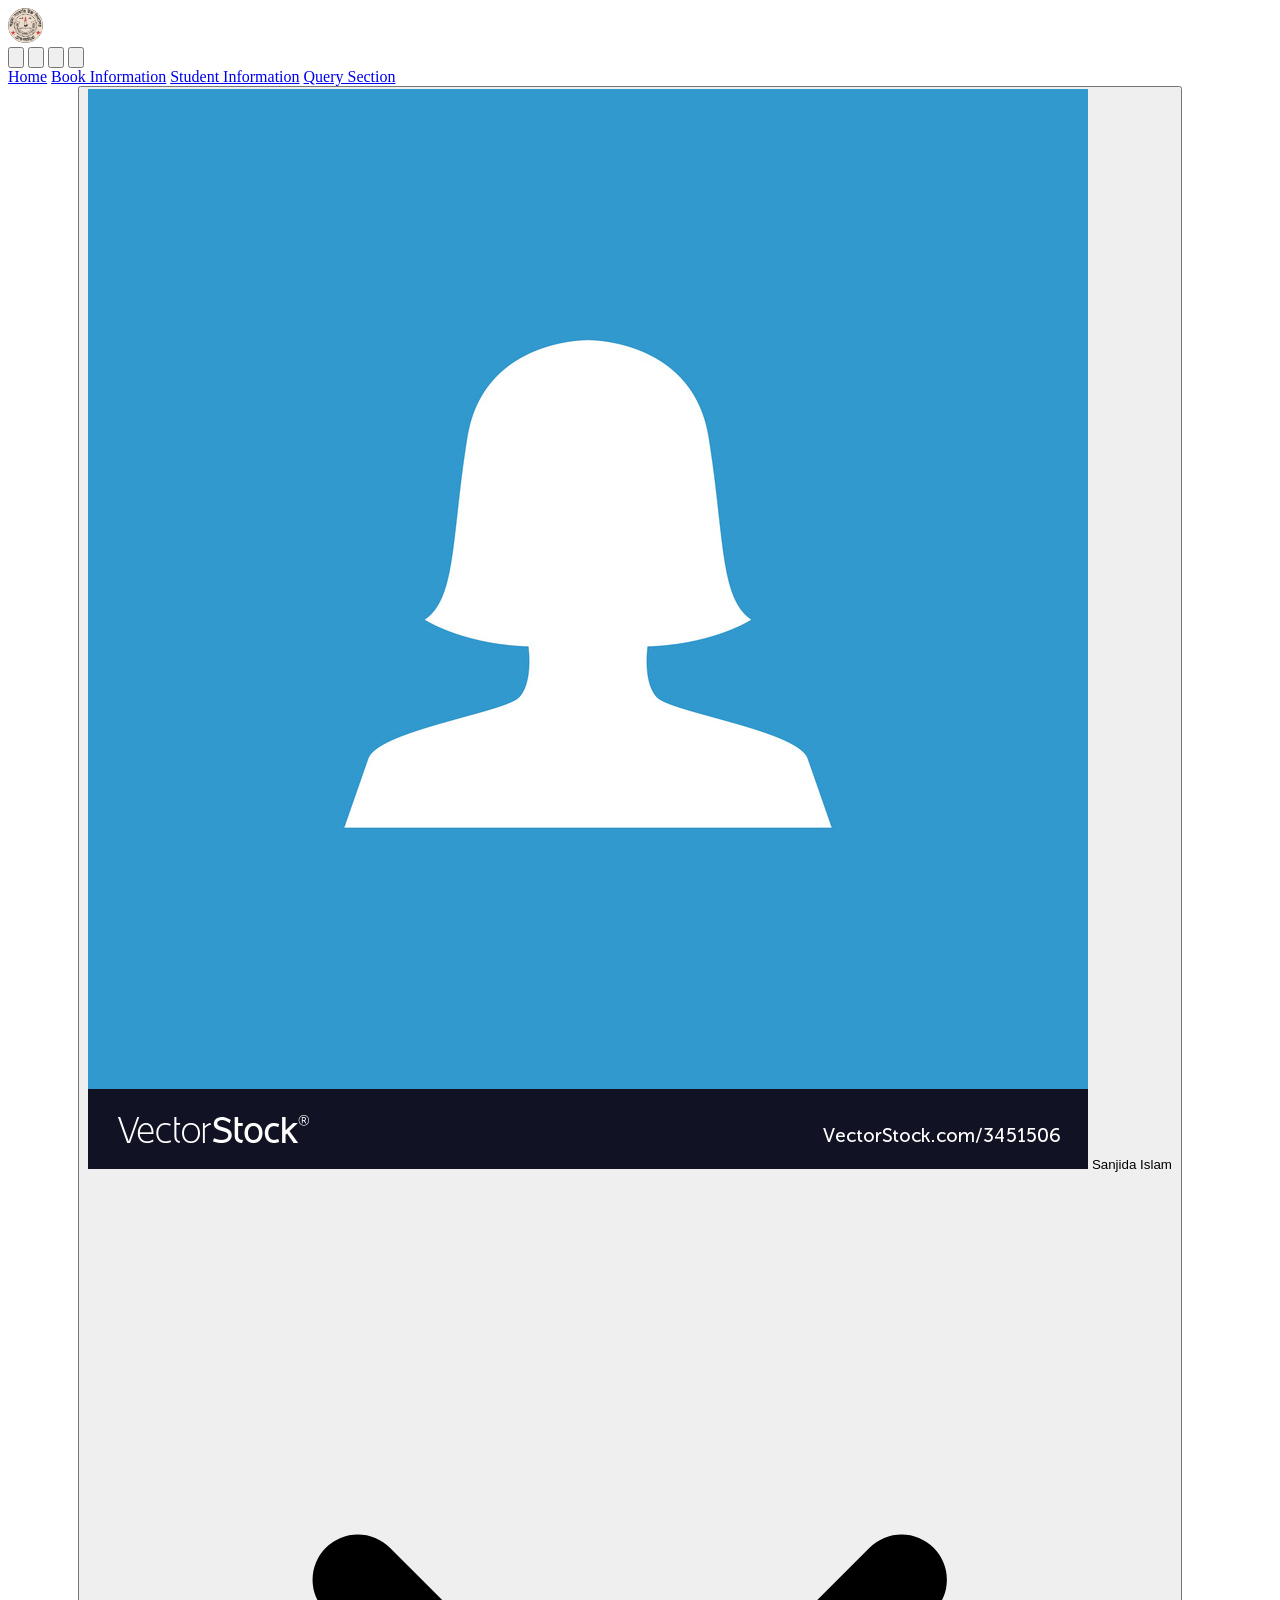
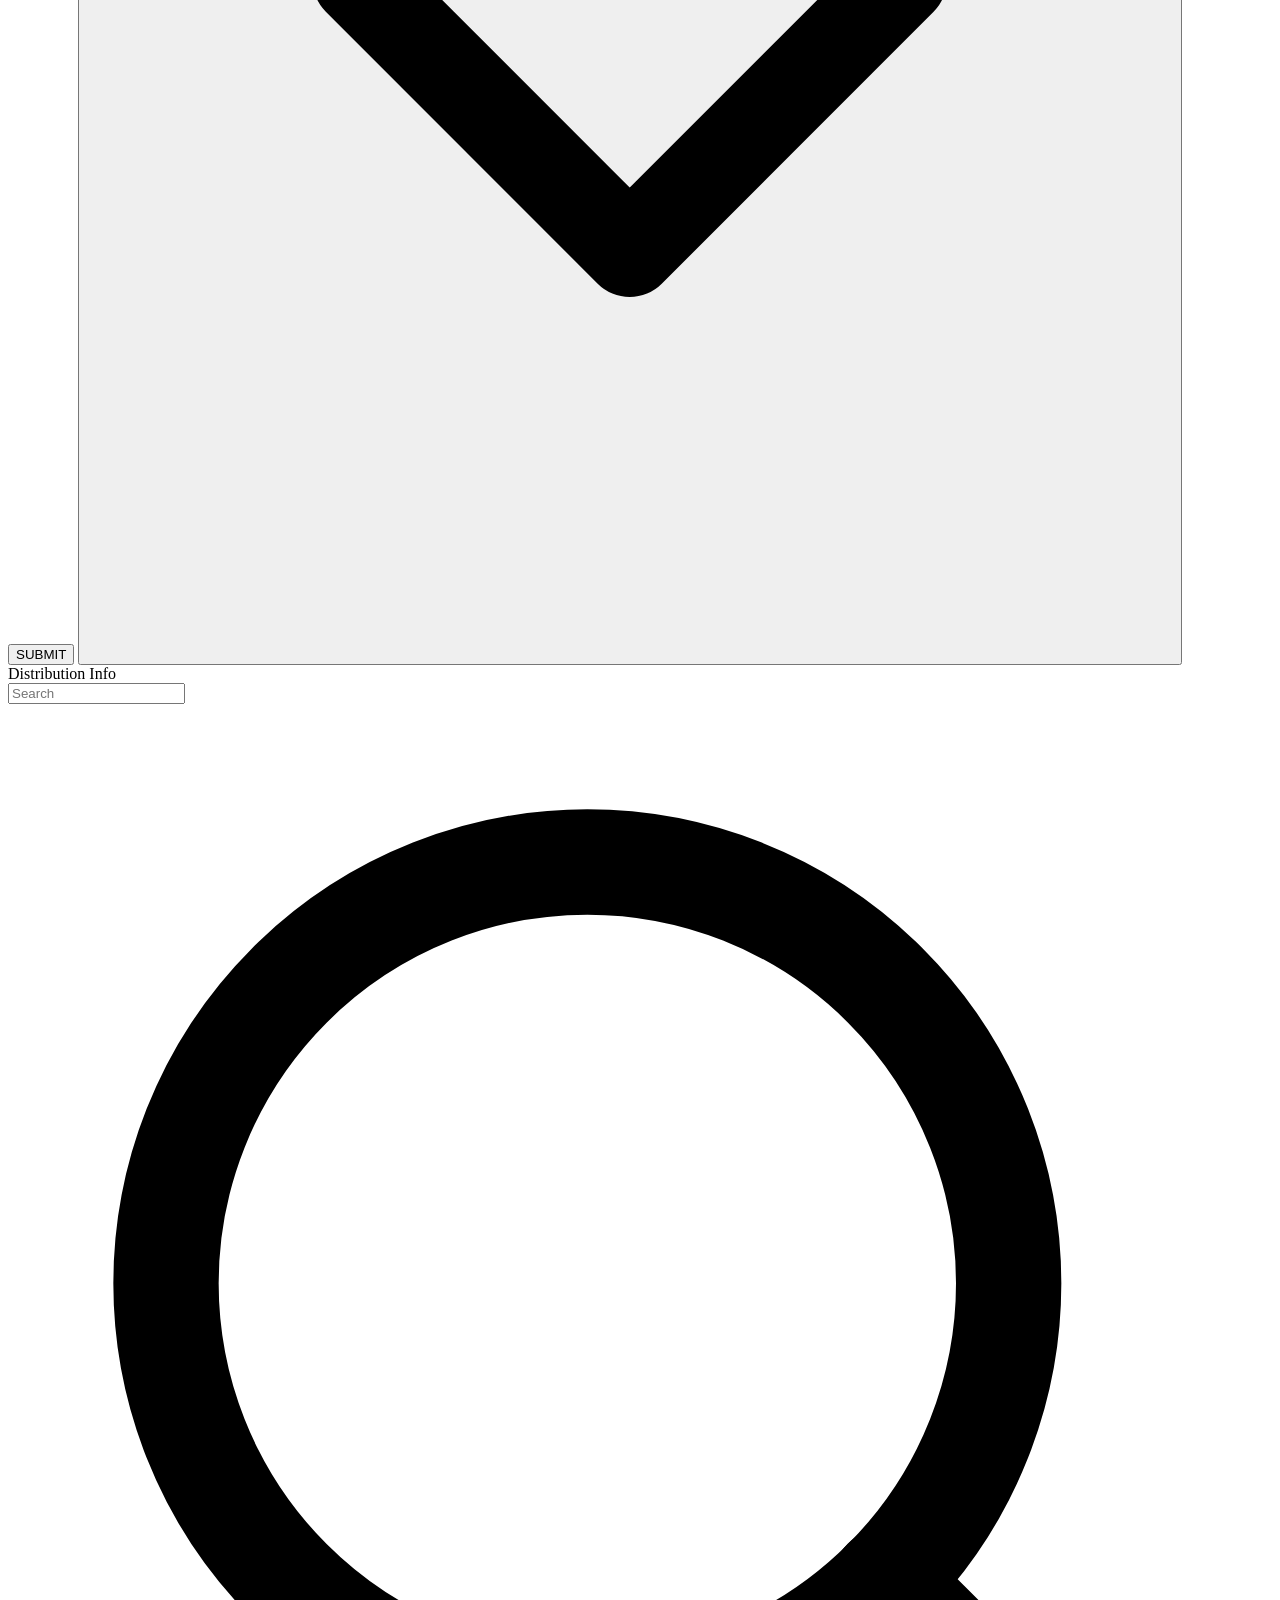
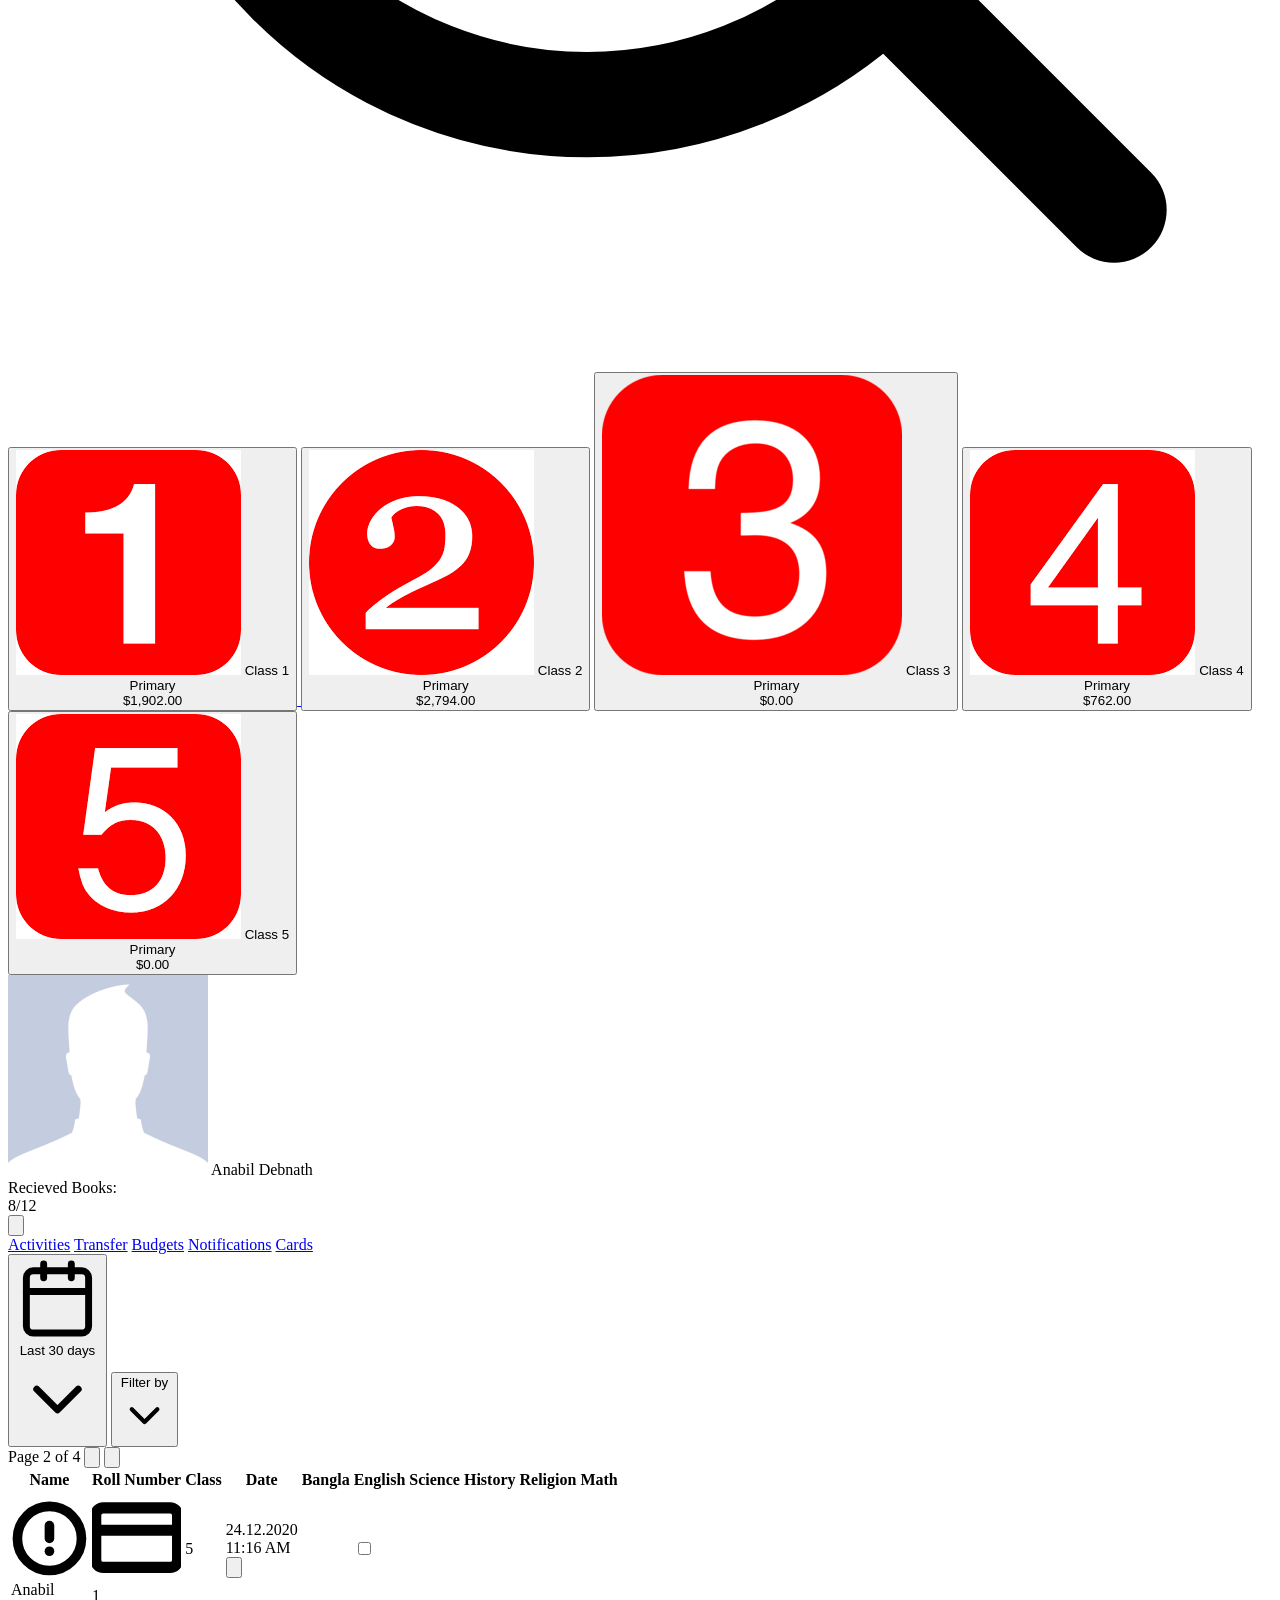
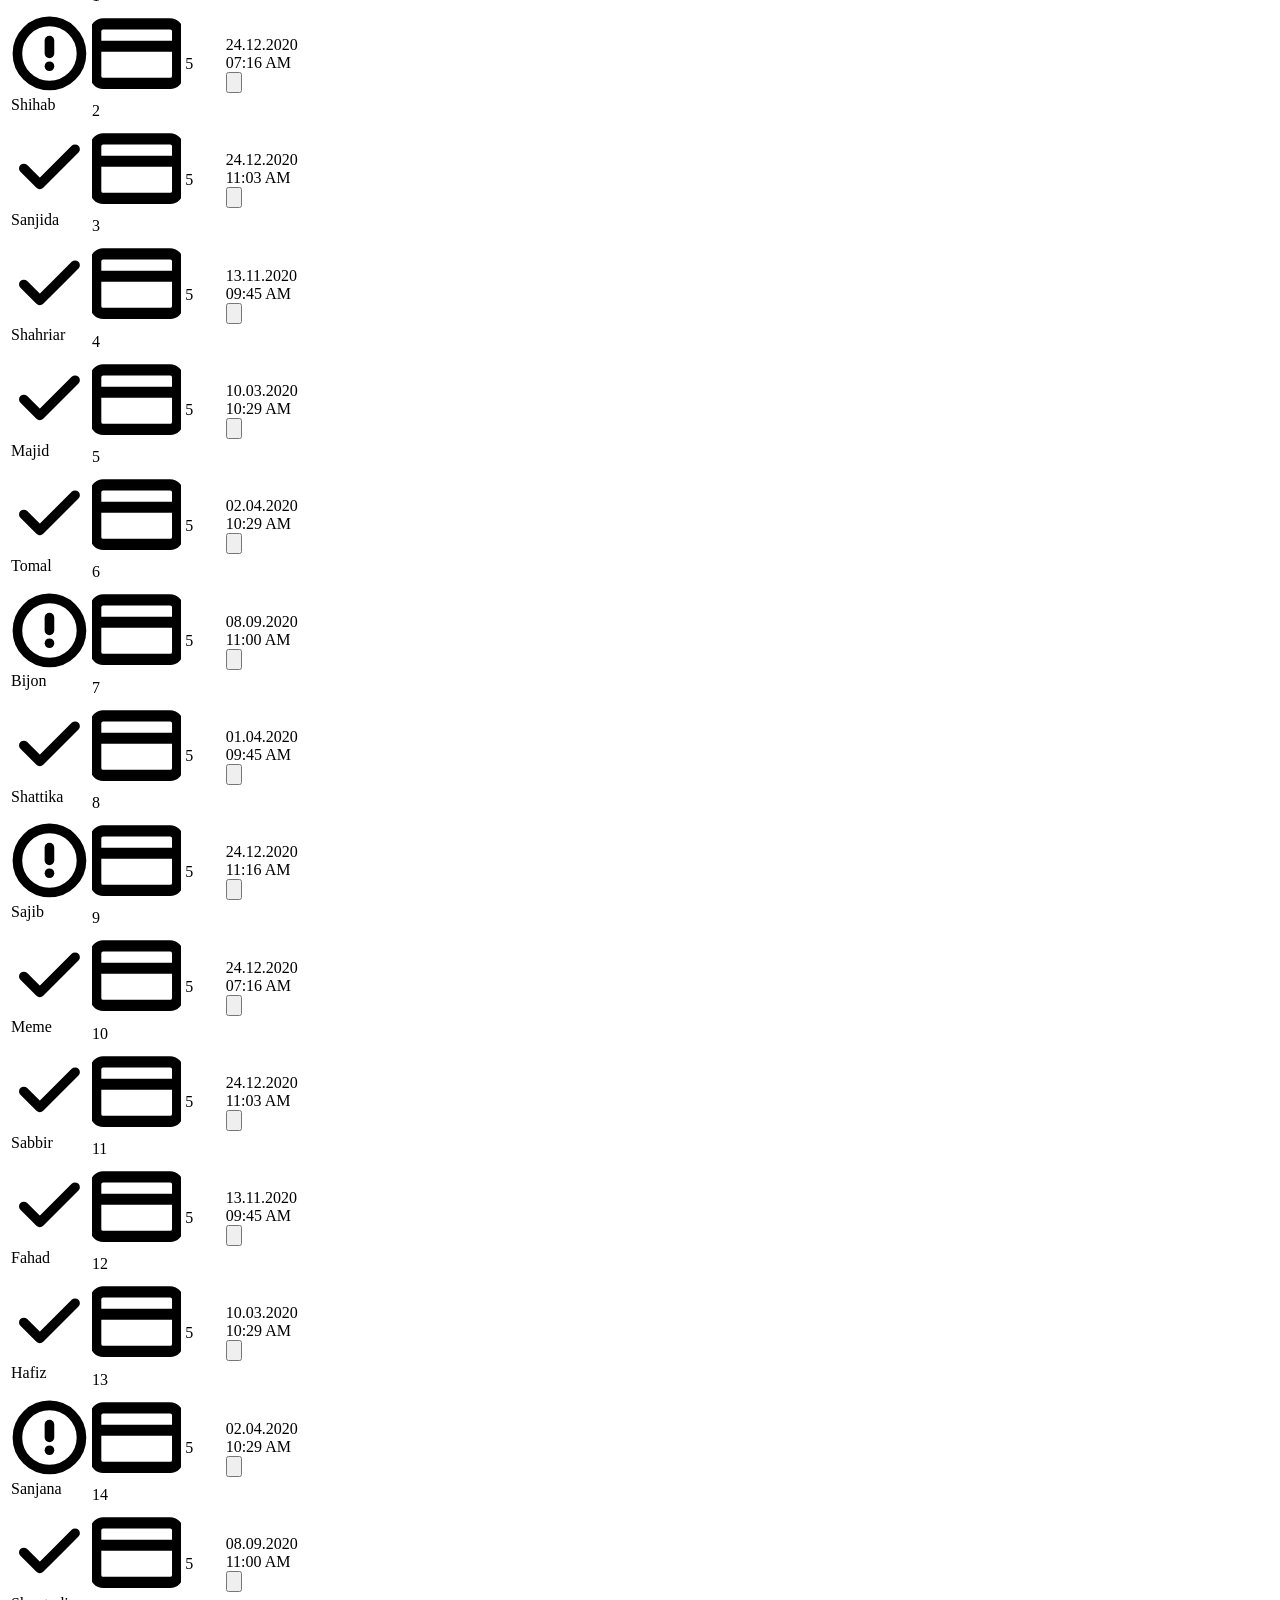
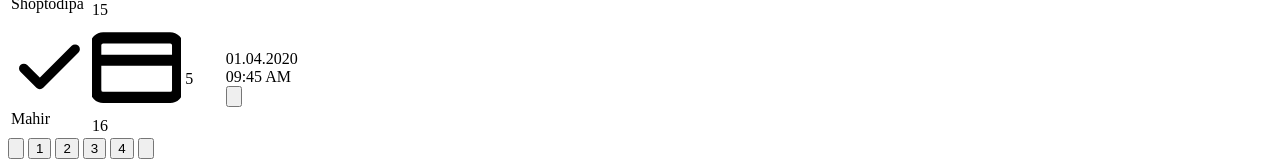
<file: index-1.html>
<!DOCTYPE html>
<html lang="en">
  <head>
    <meta charset="UTF-8" />
    <meta name="viewport" content="width=device-width, initial-scale=1.0" />
    <title>Document</title>
    <link href="https://assets.codepen.io/344846/style.css" rel="stylesheet" />
  </head>
  <body>
    <div
      class="bg-gray-100 dark:bg-gray-900 dark:text-white text-gray-600 h-screen flex overflow-hidden text-sm"
    >
      <div
        class="bg-white dark:bg-gray-900 dark:border-gray-800 w-20 flex-shrink-0 border-r border-gray-200 flex-col hidden sm:flex"
      >
        <div class="h-16 text-blue-500 flex items-center justify-center">
          <img
            src="annada.jpeg"
            style="width: 35px; height: 35px; border-radius: 50%"
            alt=""
            srcset=""
          />
        </div>

        <div
          class="flex mx-auto flex-grow mt-4 flex-col text-gray-400 space-y-4"
        >
          <button
            class="h-10 w-12 dark:text-gray-500 rounded-md flex items-center justify-center"
          >
            <svg
              viewBox="0 0 24 24"
              class="h-5"
              stroke="currentColor"
              stroke-width="2"
              fill="none"
              stroke-linecap="round"
              stroke-linejoin="round"
            >
              <path d="M3 9l9-7 9 7v11a2 2 0 0 1-2 2H5a2 2 0 0 1-2-2z"></path>
              <polyline points="9 22 9 12 15 12 15 22"></polyline>
            </svg>
          </button>
          <button
            class="h-10 w-12 dark:bg-gray-700 dark:text-white rounded-md flex items-center justify-center bg-blue-100 text-blue-500"
          >
            <svg
              viewBox="0 0 24 24"
              class="h-5"
              stroke="currentColor"
              stroke-width="2"
              fill="none"
              stroke-linecap="round"
              stroke-linejoin="round"
            >
              <rect x="2" y="7" width="20" height="14" rx="2" ry="2"></rect>
              <path d="M16 21V5a2 2 0 0 0-2-2h-4a2 2 0 0 0-2 2v16"></path>
            </svg>
          </button>
          <button
            class="h-10 w-12 dark:text-gray-500 rounded-md flex items-center justify-center"
          >
            <svg
              viewBox="0 0 24 24"
              class="h-5"
              stroke="currentColor"
              stroke-width="2"
              fill="none"
              stroke-linecap="round"
              stroke-linejoin="round"
            >
              <path
                d="M22 19a2 2 0 0 1-2 2H4a2 2 0 0 1-2-2V5a2 2 0 0 1 2-2h5l2 3h9a2 2 0 0 1 2 2z"
              ></path>
              <line x1="12" y1="11" x2="12" y2="17"></line>
              <line x1="9" y1="14" x2="15" y2="14"></line>
            </svg>
          </button>
          <button
            class="h-10 w-12 dark:text-gray-500 rounded-md flex items-center justify-center"
          >
            <svg
              xmlns="http://www.w3.org/2000/svg"
              viewBox="0 0 24 24"
              class="h-5"
              stroke="currentColor"
              stroke-width="2"
              fill="none"
              stroke-linecap="round"
              stroke-linejoin="round"
            >
              <path d="M18 12l-4-4v3H6v2h8v3z"></path>
              <path d="M20 6h2a2 2 0 0 1 2 2v10a2 2 0 0 1-2 2h-2"></path>
            </svg>
          </button>
        </div>
      </div>

      <div class="flex-grow overflow-hidden h-full flex flex-col">
        <div
          class="h-16 lg:flex w-full border-b border-gray-200 dark:border-gray-800 hidden px-10"
        >
          <div class="flex h-full text-gray-600 dark:text-gray-400">
            <a
              href="https://glose.com/what-is-glose"
              class="cursor-pointer h-full border-b-2 border-transparent inline-flex items-center mr-8"
              >Home</a
            >
            <a
              href="#"
              class="cursor-pointer h-full border-b-2 border-blue-500 text-blue-500 dark:text-white dark:border-white inline-flex mr-8 items-center"
              >Book Information</a
            >
            <a
              href="#"
              class="cursor-pointer h-full border-b-2 border-transparent inline-flex items-center mr-8"
              >Student Information</a
            >
            <a
              href="#"
              class="cursor-pointer h-full border-b-2 border-transparent inline-flex items-center"
              >Query Section</a
            >
          </div>
          <div class="ml-auto flex items-center space-x-7">
            <button class="h-8 px-3 rounded-md shadow text-white bg-blue-500">
              SUBMIT
            </button>

            <button class="flex items-center">
              <span class="relative flex-shrink-0">
                <img
                  class="w-7 h-7 rounded-full"
                  src="profile_pic.jpg"
                  alt="profile"
                />
                <span
                  class="absolute right-0 -mb-0.5 bottom-0 w-2 h-2 rounded-full bg-green-500 border border-white dark:border-gray-900"
                ></span>
              </span>
              <span class="ml-2">Sanjida Islam</span>
              <svg
                viewBox="0 0 24 24"
                class="w-4 ml-1 flex-shrink-0"
                stroke="currentColor"
                stroke-width="2"
                fill="none"
                stroke-linecap="round"
                stroke-linejoin="round"
              >
                <polyline points="6 9 12 15 18 9"></polyline>
              </svg>
            </button>
          </div>
        </div>

        <div class="flex-grow flex overflow-x-hidden">
          <div
            class="xl:w-72 w-48 flex-shrink-0 border-r border-gray-200 dark:border-gray-800 h-full overflow-y-auto lg:block hidden p-5"
          >
            <div class="text-xs text-gray-400 tracking-wider">
              Distribution Info
            </div>
            <div class="relative mt-2">
              <input
                type="text"
                class="pl-8 h-9 bg-transparent border border-gray-300 dark:border-gray-700 dark:text-white w-full rounded-md text-sm"
                placeholder="Search"
              />
              <svg
                viewBox="0 0 24 24"
                class="w-4 absolute text-gray-400 top-1/2 transform translate-x-0.5 -translate-y-1/2 left-2"
                stroke="currentColor"
                stroke-width="2"
                fill="none"
                stroke-linecap="round"
                stroke-linejoin="round"
              >
                <circle cx="11" cy="11" r="8"></circle>
                <line x1="21" y1="21" x2="16.65" y2="16.65"></line>
              </svg>
            </div>

            <div class="space-y-4 mt-3">
              <a href="http://127.0.0.1:5500/index.html">
                <button
                  class="bg-white p-3 w-full flex flex-col rounded-md dark:bg-gray-800 shadow"
                >
                  <div
                    class="flex xl:flex-row flex-col items-center font-medium text-gray-900 dark:text-white pb-2 mb-2 xl:border-b border-gray-200 border-opacity-75 dark:border-gray-700 w-full"
                  >
                    <img
                      src="/1.png"
                      class="w-7 h-7 mr-2 rounded-full"
                      alt="profile"
                    />

                    Class 1
                  </div>
                  <div class="flex items-center w-full">
                    <div
                      class="text-xs py-1 px-2 leading-none dark:bg-gray-900 bg-blue-100 text-blue-500 rounded-md"
                    >
                      Primary
                    </div>
                    <div class="ml-auto text-xs text-gray-500">$1,902.00</div>
                  </div>
                </button>
              </a>

              <button
                class="bg-white p-3 w-full flex flex-col rounded-md dark:bg-gray-800 shadow-lg relative ring-2 ring-blue-500 focus:outline-none"
              >
                <div
                  class="flex xl:flex-row flex-col items-center font-medium text-gray-900 dark:text-white pb-2 mb-2 xl:border-b border-gray-200 border-opacity-75 dark:border-gray-700 w-full"
                >
                  <img
                    src="/2.png"
                    class="w-7 h-7 mr-2 rounded-full"
                    alt="profile"
                  />
                  Class 2
                </div>
                <div class="flex items-center w-full">
                  <div
                    class="text-xs py-1 px-2 leading-none dark:bg-gray-900 bg-green-100 text-green-600 rounded-md"
                  >
                    Primary
                  </div>
                  <div class="ml-auto text-xs text-gray-500">$2,794.00</div>
                </div>
              </button>
              <button
                class="bg-white p-3 w-full flex flex-col rounded-md dark:bg-gray-800 shadow"
              >
                <div
                  class="flex xl:flex-row flex-col items-center font-medium text-gray-900 dark:text-white pb-2 mb-2 xl:border-b border-gray-200 border-opacity-75 dark:border-gray-700 w-full"
                >
                  <img
                    src="/3.png"
                    class="w-7 h-7 mr-2 rounded-full"
                    alt="profile"
                  />
                  Class 3
                </div>
                <div class="flex items-center w-full">
                  <div
                    class="text-xs py-1 px-2 leading-none dark:bg-gray-900 bg-yellow-100 text-yellow-600 rounded-md"
                  >
                    Primary
                  </div>
                  <div class="ml-auto text-xs text-gray-400">$0.00</div>
                </div>
              </button>
              <button
                class="bg-white p-3 w-full flex flex-col rounded-md dark:bg-gray-800 shadow"
              >
                <div
                  class="flex xl:flex-row flex-col items-center font-medium text-gray-900 dark:text-white pb-2 mb-2 xl:border-b border-gray-200 border-opacity-75 dark:border-gray-700 w-full"
                >
                  <img
                    src="/4.png"
                    class="w-7 h-7 mr-2 rounded-full"
                    alt="profile"
                  />
                  Class 4
                </div>
                <div class="flex items-center w-full">
                  <div
                    class="text-xs py-1 px-2 leading-none dark:bg-gray-900 bg-blue-100 text-blue-500 rounded-md"
                  >
                    Primary
                  </div>
                  <div class="ml-auto text-xs text-gray-500">$762.00</div>
                </div>
              </button>
              <button
                class="bg-white p-3 w-full flex flex-col rounded-md dark:bg-gray-800 shadow"
              >
                <div
                  class="flex xl:flex-row flex-col items-center font-medium text-gray-900 dark:text-white pb-2 mb-2 xl:border-b border-gray-200 border-opacity-75 dark:border-gray-700 w-full"
                >
                  <img
                    src="/5.png"
                    class="w-7 h-7 mr-2 rounded-full"
                    alt="profile"
                  />
                  Class 5
                </div>
                <div class="flex items-center w-full">
                  <div
                    class="text-xs py-1 px-2 leading-none dark:bg-gray-900 bg-green-100 text-green-600 rounded-md"
                  >
                    Primary
                  </div>
                  <div class="ml-auto text-xs text-gray-400">$0.00</div>
                </div>
              </button>
            </div>
          </div>

          <div class="flex-grow bg-white dark:bg-gray-900 overflow-y-auto">
            <div
              class="sm:px-7 sm:pt-7 px-4 pt-4 flex flex-col w-full border-b border-gray-200 bg-white dark:bg-gray-900 dark:text-white dark:border-gray-800 sticky top-0"
            >
              <!-- filter header -->
              <div class="flex w-full items-center">
                <div
                  class="flex items-center text-3xl text-gray-900 dark:text-white"
                >
                  <img
                    src="male_profile.jpg"
                    class="w-12 mr-4 rounded-full"
                    alt="profile"
                  />
                  Anabil Debnath
                </div>
                <div class="ml-auto sm:flex hidden items-center justify-end">
                  <div class="text-right">
                    <div class="text-xs text-gray-400 dark:text-gray-400">
                      Recieved Books:
                    </div>
                    <div class="text-gray-900 text-lg dark:text-white">
                      8/12
                    </div>
                  </div>
                  <button
                    class="w-8 h-8 ml-4 text-gray-400 shadow dark:text-gray-400 rounded-full flex items-center justify-center border border-gray-200 dark:border-gray-700"
                  >
                    <svg
                      viewBox="0 0 24 24"
                      class="w-4"
                      stroke="currentColor"
                      stroke-width="2"
                      fill="none"
                      stroke-linecap="round"
                      stroke-linejoin="round"
                    >
                      <circle cx="12" cy="12" r="1"></circle>
                      <circle cx="19" cy="12" r="1"></circle>
                      <circle cx="5" cy="12" r="1"></circle>
                    </svg>
                  </button>
                </div>
              </div>

              <!-- navigation menu header -->
              <div class="flex items-center space-x-3 sm:mt-7 mt-4">
                <a
                  href="#"
                  class="px-3 border-b-2 border-blue-500 text-blue-500 dark:text-white dark:border-white pb-1.5"
                  >Activities</a
                >
                <a
                  href="#"
                  class="px-3 border-b-2 border-transparent text-gray-600 dark:text-gray-400 pb-1.5"
                  >Transfer</a
                >
                <a
                  href="#"
                  class="px-3 border-b-2 border-transparent text-gray-600 dark:text-gray-400 pb-1.5 sm:block hidden"
                  >Budgets</a
                >
                <a
                  href="#"
                  class="px-3 border-b-2 border-transparent text-gray-600 dark:text-gray-400 pb-1.5 sm:block hidden"
                  >Notifications</a
                >
                <a
                  href="#"
                  class="px-3 border-b-2 border-transparent text-gray-600 dark:text-gray-400 pb-1.5 sm:block hidden"
                  >Cards</a
                >
              </div>
            </div>

            <div class="sm:p-7 p-4">
              <div class="flex w-full items-center mb-7">
                <button
                  class="inline-flex mr-3 items-center h-8 pl-2.5 pr-2 rounded-md shadow text-gray-700 dark:text-gray-400 dark:border-gray-800 border border-gray-200 leading-none py-0"
                >
                  <svg
                    viewBox="0 0 24 24"
                    class="w-4 mr-2 text-gray-400 dark:text-gray-600"
                    stroke="currentColor"
                    stroke-width="2"
                    fill="none"
                    stroke-linecap="round"
                    stroke-linejoin="round"
                  >
                    <rect
                      x="3"
                      y="4"
                      width="18"
                      height="18"
                      rx="2"
                      ry="2"
                    ></rect>
                    <line x1="16" y1="2" x2="16" y2="6"></line>
                    <line x1="8" y1="2" x2="8" y2="6"></line>
                    <line x1="3" y1="10" x2="21" y2="10"></line>
                  </svg>
                  Last 30 days
                  <svg
                    viewBox="0 0 24 24"
                    class="w-4 ml-1.5 text-gray-400 dark:text-gray-600"
                    stroke="currentColor"
                    stroke-width="2"
                    fill="none"
                    stroke-linecap="round"
                    stroke-linejoin="round"
                  >
                    <polyline points="6 9 12 15 18 9"></polyline>
                  </svg>
                </button>
                <button
                  class="inline-flex items-center h-8 pl-2.5 pr-2 rounded-md shadow text-gray-700 dark:text-gray-400 dark:border-gray-800 border border-gray-200 leading-none py-0"
                >
                  Filter by
                  <svg
                    viewBox="0 0 24 24"
                    class="w-4 ml-1.5 text-gray-400 dark:text-gray-600"
                    stroke="currentColor"
                    stroke-width="2"
                    fill="none"
                    stroke-linecap="round"
                    stroke-linejoin="round"
                  >
                    <polyline points="6 9 12 15 18 9"></polyline>
                  </svg>
                </button>
                <div
                  class="ml-auto text-gray-500 text-xs sm:inline-flex hidden items-center"
                >
                  <span class="mr-3">Page 2 of 4</span>
                  <button
                    class="inline-flex mr-2 items-center h-8 w-8 justify-center text-gray-400 rounded-md shadow border border-gray-200 dark:border-gray-800 leading-none py-0"
                  >
                    <svg
                      class="w-4"
                      viewBox="0 0 24 24"
                      stroke="currentColor"
                      stroke-width="2"
                      fill="none"
                      stroke-linecap="round"
                      stroke-linejoin="round"
                    >
                      <polyline points="15 18 9 12 15 6"></polyline>
                    </svg>
                  </button>
                  <button
                    class="inline-flex items-center h-8 w-8 justify-center text-gray-400 rounded-md shadow border border-gray-200 dark:border-gray-800 leading-none py-0"
                  >
                    <svg
                      class="w-4"
                      viewBox="0 0 24 24"
                      stroke="currentColor"
                      stroke-width="2"
                      fill="none"
                      stroke-linecap="round"
                      stroke-linejoin="round"
                    >
                      <polyline points="9 18 15 12 9 6"></polyline>
                    </svg>
                  </button>
                </div>
              </div>

              <table class="w-full text-left">
                <!-- this section consists the class names -->
                <thead>
                  <tr class="text-gray-400">
                    <th
                      class="font-normal px-3 pt-0 pb-3 border-b border-gray-200 dark:border-gray-800"
                    >
                      Name
                    </th>
                    <th
                      class="font-normal px-3 pt-0 pb-3 border-b border-gray-200 dark:border-gray-800"
                    >
                      Roll Number
                    </th>
                    <th
                      class="font-normal px-3 pt-0 pb-3 border-b border-gray-200 dark:border-gray-800 hidden md:table-cell"
                    >
                      Class
                    </th>
                    <th
                      class="font-normal px-3 pt-0 pb-3 border-b border-gray-200 dark:border-gray-800"
                    >
                      Date
                    </th>
                    <th
                      class="font-normal px-3 pt-0 pb-3 border-b border-gray-200 dark:border-gray-800 sm:text-gray-400 text-white"
                    >
                      Bangla
                    </th>
                    <th
                      class="font-normal px-3 pt-0 pb-3 border-b border-gray-200 dark:border-gray-800 sm:text-gray-400 text-white"
                    >
                      English
                    </th>
                    <th
                      class="font-normal px-3 pt-0 pb-3 border-b border-gray-200 dark:border-gray-800 sm:text-gray-400 text-white"
                    >
                      Science
                    </th>
                    <th
                      class="font-normal px-3 pt-0 pb-3 border-b border-gray-200 dark:border-gray-800 sm:text-gray-400 text-white"
                    >
                      History
                    </th>
                    <th
                      class="font-normal px-3 pt-0 pb-3 border-b border-gray-200 dark:border-gray-800 sm:text-gray-400 text-white"
                    >
                      Religion
                    </th>
                    <th
                      class="font-normal px-3 pt-0 pb-3 border-b border-gray-200 dark:border-gray-800 sm:text-gray-400 text-white"
                    >
                      Math
                    </th>
                  </tr>
                </thead>

                <!-- this section is consists data entry rows -->
                <tbody class="text-gray-600 dark:text-gray-100">
                  <!-- 1st row -->
                  <tr>
                    <td
                      class="sm:p-3 py-2 px-1 border-b border-gray-200 dark:border-gray-800"
                    >
                      <div class="flex items-center">
                        <svg
                          viewBox="0 0 24 24"
                          class="w-4 mr-5 text-yellow-500"
                          stroke="currentColor"
                          stroke-width="3"
                          fill="none"
                          stroke-linecap="round"
                          stroke-linejoin="round"
                        >
                          <circle cx="12" cy="12" r="10"></circle>
                          <line x1="12" y1="8" x2="12" y2="12"></line>
                          <line x1="12" y1="16" x2="12.01" y2="16"></line>
                        </svg>

                        Anabil
                      </div>
                    </td>

                    <td
                      class="sm:p-3 py-2 px-1 border-b border-gray-200 dark:border-gray-800"
                    >
                      <div class="flex items-center">
                        <svg
                          viewBox="0 0 24 24"
                          class="w-4 mr-5 text-gray-400"
                          stroke="currentColor"
                          stroke-width="3"
                          fill="none"
                          stroke-linecap="round"
                          stroke-linejoin="round"
                        >
                          <rect
                            x="1"
                            y="4"
                            width="22"
                            height="16"
                            rx="2"
                            ry="2"
                          ></rect>
                          <line x1="1" y1="10" x2="23" y2="10"></line>
                        </svg>
                        1
                      </div>
                    </td>

                    <td
                      class="sm:p-3 py-2 px-1 border-b border-gray-200 dark:border-gray-800 md:table-cell hidden"
                    >
                      5
                    </td>

                    <td
                      class="sm:p-3 py-2 px-1 border-b border-gray-200 dark:border-gray-800"
                    >
                      <div class="flex items-center">
                        <div class="sm:flex hidden flex-col">
                          24.12.2020
                          <div class="text-gray-400 text-xs">11:16 AM</div>
                        </div>
                        <button
                          class="w-8 h-8 inline-flex items-center justify-center text-gray-400 ml-auto"
                        >
                          <svg
                            viewBox="0 0 24 24"
                            class="w-5"
                            stroke="currentColor"
                            stroke-width="2"
                            fill="none"
                            stroke-linecap="round"
                            stroke-linejoin="round"
                          >
                            <circle cx="12" cy="12" r="1"></circle>
                            <circle cx="19" cy="12" r="1"></circle>
                            <circle cx="5" cy="12" r="1"></circle>
                          </svg>
                        </button>
                      </div>
                    </td>

                    <td
                      class="sm:p-3 py-2 px-1 border-b border-gray-200 dark:border-gray-800"
                    ></td>

                    <td>
                      <div class="form-check">
                        <input
                          class="form-check-input"
                          type="checkbox"
                          id="myCheckbox"
                        />
                        <label
                          class="form-check-label"
                          for="myCheckbox"
                        ></label>
                      </div>
                    </td>
                  </tr>

                  <!-- 2nd row -->
                  <tr>
                    <td
                      class="sm:p-3 py-2 px-1 border-b border-gray-200 dark:border-gray-800"
                    >
                      <div class="flex items-center">
                        <svg
                          viewBox="0 0 24 24"
                          class="w-4 mr-5 text-yellow-500"
                          stroke="currentColor"
                          stroke-width="3"
                          fill="none"
                          stroke-linecap="round"
                          stroke-linejoin="round"
                        >
                          <circle cx="12" cy="12" r="10"></circle>
                          <line x1="12" y1="8" x2="12" y2="12"></line>
                          <line x1="12" y1="16" x2="12.01" y2="16"></line>
                        </svg>
                        Shihab
                      </div>
                    </td>
                    <td
                      class="sm:p-3 py-2 px-1 border-b border-gray-200 dark:border-gray-800"
                    >
                      <div class="flex items-center">
                        <svg
                          viewBox="0 0 24 24"
                          class="w-4 mr-5 text-gray-400"
                          stroke="currentColor"
                          stroke-width="3"
                          fill="none"
                          stroke-linecap="round"
                          stroke-linejoin="round"
                        >
                          <rect
                            x="1"
                            y="4"
                            width="22"
                            height="16"
                            rx="2"
                            ry="2"
                          ></rect>
                          <line x1="1" y1="10" x2="23" y2="10"></line>
                        </svg>
                        2
                      </div>
                    </td>
                    <td
                      class="sm:p-3 py-2 px-1 border-b border-gray-200 dark:border-gray-800 md:table-cell hidden"
                    >
                      5
                    </td>
                    <td
                      class="sm:p-3 py-2 px-1 border-b border-gray-200 dark:border-gray-800"
                    >
                      <div class="flex items-center">
                        <div class="sm:flex hidden flex-col">
                          24.12.2020
                          <div class="text-gray-400 text-xs">07:16 AM</div>
                        </div>
                        <button
                          class="w-8 h-8 inline-flex items-center justify-center text-gray-400 ml-auto"
                        >
                          <svg
                            viewBox="0 0 24 24"
                            class="w-5"
                            stroke="currentColor"
                            stroke-width="2"
                            fill="none"
                            stroke-linecap="round"
                            stroke-linejoin="round"
                          >
                            <circle cx="12" cy="12" r="1"></circle>
                            <circle cx="19" cy="12" r="1"></circle>
                            <circle cx="5" cy="12" r="1"></circle>
                          </svg>
                        </button>
                      </div>
                    </td>
                    <td
                      class="sm:p-3 py-2 px-1 border-b border-gray-200 dark:border-gray-800"
                    ></td>
                  </tr>

                  <!-- 3rd row -->
                  <tr>
                    <td
                      class="sm:p-3 py-2 px-1 border-b border-gray-200 dark:border-gray-800"
                    >
                      <div class="flex items-center">
                        <svg
                          viewBox="0 0 24 24"
                          class="w-4 mr-5 text-green-500"
                          stroke="currentColor"
                          stroke-width="3"
                          fill="none"
                          stroke-linecap="round"
                          stroke-linejoin="round"
                        >
                          <polyline points="20 6 9 17 4 12"></polyline>
                        </svg>

                        Sanjida
                      </div>
                    </td>
                    <td
                      class="sm:p-3 py-2 px-1 border-b border-gray-200 dark:border-gray-800"
                    >
                      <div class="flex items-center">
                        <svg
                          viewBox="0 0 24 24"
                          class="w-4 mr-5 text-gray-400"
                          stroke="currentColor"
                          stroke-width="3"
                          fill="none"
                          stroke-linecap="round"
                          stroke-linejoin="round"
                        >
                          <rect
                            x="1"
                            y="4"
                            width="22"
                            height="16"
                            rx="2"
                            ry="2"
                          ></rect>
                          <line x1="1" y1="10" x2="23" y2="10"></line>
                        </svg>
                        3
                      </div>
                    </td>
                    <td
                      class="sm:p-3 py-2 px-1 border-b border-gray-200 dark:border-gray-800 md:table-cell hidden"
                    >
                      5
                    </td>
                    <td
                      class="sm:p-3 py-2 px-1 border-b border-gray-200 dark:border-gray-800"
                    >
                      <div class="flex items-center">
                        <div class="sm:flex hidden flex-col">
                          24.12.2020
                          <div class="text-gray-400 text-xs">11:03 AM</div>
                        </div>
                        <button
                          class="w-8 h-8 inline-flex items-center justify-center text-gray-400 ml-auto"
                        >
                          <svg
                            viewBox="0 0 24 24"
                            class="w-5"
                            stroke="currentColor"
                            stroke-width="2"
                            fill="none"
                            stroke-linecap="round"
                            stroke-linejoin="round"
                          >
                            <circle cx="12" cy="12" r="1"></circle>
                            <circle cx="19" cy="12" r="1"></circle>
                            <circle cx="5" cy="12" r="1"></circle>
                          </svg>
                        </button>
                      </div>
                    </td>
                    <td
                      class="sm:p-3 py-2 px-1 border-b border-gray-200 dark:border-gray-800"
                    ></td>
                  </tr>

                  <!-- 4th row -->
                  <tr>
                    <td
                      class="sm:p-3 py-2 px-1 border-b border-gray-200 dark:border-gray-800"
                    >
                      <div class="flex items-center">
                        <svg
                          viewBox="0 0 24 24"
                          class="w-4 mr-5 text-green-500"
                          stroke="currentColor"
                          stroke-width="3"
                          fill="none"
                          stroke-linecap="round"
                          stroke-linejoin="round"
                        >
                          <polyline points="20 6 9 17 4 12"></polyline>
                        </svg>

                        Shahriar
                      </div>
                    </td>
                    <td
                      class="sm:p-3 py-2 px-1 border-b border-gray-200 dark:border-gray-800"
                    >
                      <div class="flex items-center">
                        <svg
                          viewBox="0 0 24 24"
                          class="w-4 mr-5 text-gray-400"
                          stroke="currentColor"
                          stroke-width="3"
                          fill="none"
                          stroke-linecap="round"
                          stroke-linejoin="round"
                        >
                          <rect
                            x="1"
                            y="4"
                            width="22"
                            height="16"
                            rx="2"
                            ry="2"
                          ></rect>
                          <line x1="1" y1="10" x2="23" y2="10"></line>
                        </svg>
                        4
                      </div>
                    </td>
                    <td
                      class="sm:p-3 py-2 px-1 border-b border-gray-200 dark:border-gray-800 md:table-cell hidden"
                    >
                      5
                    </td>
                    <td
                      class="sm:p-3 py-2 px-1 border-b border-gray-200 dark:border-gray-800"
                    >
                      <div class="flex items-center">
                        <div class="sm:flex hidden flex-col">
                          13.11.2020
                          <div class="text-gray-400 text-xs">09:45 AM</div>
                        </div>
                        <button
                          class="w-8 h-8 inline-flex items-center justify-center text-gray-400 ml-auto"
                        >
                          <svg
                            viewBox="0 0 24 24"
                            class="w-5"
                            stroke="currentColor"
                            stroke-width="2"
                            fill="none"
                            stroke-linecap="round"
                            stroke-linejoin="round"
                          >
                            <circle cx="12" cy="12" r="1"></circle>
                            <circle cx="19" cy="12" r="1"></circle>
                            <circle cx="5" cy="12" r="1"></circle>
                          </svg>
                        </button>
                      </div>
                    </td>
                    <td
                      class="sm:p-3 py-2 px-1 border-b border-gray-200 dark:border-gray-800"
                    ></td>
                  </tr>

                  <!-- 5th row -->
                  <tr>
                    <td
                      class="sm:p-3 py-2 px-1 border-b border-gray-200 dark:border-gray-800"
                    >
                      <div class="flex items-center">
                        <svg
                          viewBox="0 0 24 24"
                          class="w-4 mr-5 text-green-500"
                          stroke="currentColor"
                          stroke-width="3"
                          fill="none"
                          stroke-linecap="round"
                          stroke-linejoin="round"
                        >
                          <polyline points="20 6 9 17 4 12"></polyline>
                        </svg>

                        Majid
                      </div>
                    </td>
                    <td
                      class="sm:p-3 py-2 px-1 border-b border-gray-200 dark:border-gray-800"
                    >
                      <div class="flex items-center">
                        <svg
                          viewBox="0 0 24 24"
                          class="w-4 mr-5 text-gray-400"
                          stroke="currentColor"
                          stroke-width="3"
                          fill="none"
                          stroke-linecap="round"
                          stroke-linejoin="round"
                        >
                          <rect
                            x="1"
                            y="4"
                            width="22"
                            height="16"
                            rx="2"
                            ry="2"
                          ></rect>
                          <line x1="1" y1="10" x2="23" y2="10"></line>
                        </svg>
                        5
                      </div>
                    </td>
                    <td
                      class="sm:p-3 py-2 px-1 border-b border-gray-200 dark:border-gray-800 md:table-cell hidden"
                    >
                      5
                    </td>
                    <td
                      class="sm:p-3 py-2 px-1 border-b border-gray-200 dark:border-gray-800 text-green-500"
                    >
                      <div class="flex items-center">
                        <div class="sm:flex hidden flex-col">
                          10.03.2020
                          <div class="text-gray-400 text-xs">10:29 AM</div>
                        </div>
                        <button
                          class="w-8 h-8 inline-flex items-center justify-center text-gray-400 ml-auto"
                        >
                          <svg
                            viewBox="0 0 24 24"
                            class="w-5"
                            stroke="currentColor"
                            stroke-width="2"
                            fill="none"
                            stroke-linecap="round"
                            stroke-linejoin="round"
                          >
                            <circle cx="12" cy="12" r="1"></circle>
                            <circle cx="19" cy="12" r="1"></circle>
                            <circle cx="5" cy="12" r="1"></circle>
                          </svg>
                        </button>
                      </div>
                    </td>
                    <td
                      class="sm:p-3 py-2 px-1 border-b border-gray-200 dark:border-gray-800"
                    ></td>
                  </tr>

                  <!-- 6th row -->
                  <tr>
                    <td
                      class="sm:p-3 py-2 px-1 border-b border-gray-200 dark:border-gray-800"
                    >
                      <div class="flex items-center">
                        <svg
                          viewBox="0 0 24 24"
                          class="w-4 mr-5 text-green-500"
                          stroke="currentColor"
                          stroke-width="3"
                          fill="none"
                          stroke-linecap="round"
                          stroke-linejoin="round"
                        >
                          <polyline points="20 6 9 17 4 12"></polyline>
                        </svg>

                        Tomal
                      </div>
                    </td>
                    <td
                      class="sm:p-3 py-2 px-1 border-b border-gray-200 dark:border-gray-800"
                    >
                      <div class="flex items-center">
                        <svg
                          viewBox="0 0 24 24"
                          class="w-4 mr-5 text-gray-400"
                          stroke="currentColor"
                          stroke-width="3"
                          fill="none"
                          stroke-linecap="round"
                          stroke-linejoin="round"
                        >
                          <rect
                            x="1"
                            y="4"
                            width="22"
                            height="16"
                            rx="2"
                            ry="2"
                          ></rect>
                          <line x1="1" y1="10" x2="23" y2="10"></line>
                        </svg>
                        6
                      </div>
                    </td>
                    <td
                      class="sm:p-3 py-2 px-1 border-b border-gray-200 dark:border-gray-800 md:table-cell hidden"
                    >
                      5
                    </td>
                    <td
                      class="sm:p-3 py-2 px-1 border-b border-gray-200 dark:border-gray-800"
                    >
                      <div class="flex items-center">
                        <div class="sm:flex hidden flex-col">
                          02.04.2020
                          <div class="text-gray-400 text-xs">10:29 AM</div>
                        </div>
                        <button
                          class="w-8 h-8 inline-flex items-center justify-center text-gray-400 ml-auto"
                        >
                          <svg
                            viewBox="0 0 24 24"
                            class="w-5"
                            stroke="currentColor"
                            stroke-width="2"
                            fill="none"
                            stroke-linecap="round"
                            stroke-linejoin="round"
                          >
                            <circle cx="12" cy="12" r="1"></circle>
                            <circle cx="19" cy="12" r="1"></circle>
                            <circle cx="5" cy="12" r="1"></circle>
                          </svg>
                        </button>
                      </div>
                    </td>
                    <td
                      class="sm:p-3 py-2 px-1 border-b border-gray-200 dark:border-gray-800"
                    ></td>
                  </tr>

                  <!-- 7th row -->
                  <tr>
                    <td
                      class="sm:p-3 py-2 px-1 border-b border-gray-200 dark:border-gray-800"
                    >
                      <div class="flex items-center">
                        <svg
                          viewBox="0 0 24 24"
                          class="w-4 mr-5 text-yellow-500"
                          stroke="currentColor"
                          stroke-width="3"
                          fill="none"
                          stroke-linecap="round"
                          stroke-linejoin="round"
                        >
                          <circle cx="12" cy="12" r="10"></circle>
                          <line x1="12" y1="8" x2="12" y2="12"></line>
                          <line x1="12" y1="16" x2="12.01" y2="16"></line>
                        </svg>
                        Bijon
                      </div>
                    </td>
                    <td
                      class="sm:p-3 py-2 px-1 border-b border-gray-200 dark:border-gray-800"
                    >
                      <div class="flex items-center">
                        <svg
                          viewBox="0 0 24 24"
                          class="w-4 mr-5 text-gray-400"
                          stroke="currentColor"
                          stroke-width="3"
                          fill="none"
                          stroke-linecap="round"
                          stroke-linejoin="round"
                        >
                          <rect
                            x="1"
                            y="4"
                            width="22"
                            height="16"
                            rx="2"
                            ry="2"
                          ></rect>
                          <line x1="1" y1="10" x2="23" y2="10"></line>
                        </svg>
                        7
                      </div>
                    </td>
                    <td
                      class="sm:p-3 py-2 px-1 border-b border-gray-200 dark:border-gray-800 md:table-cell hidden"
                    >
                      5
                    </td>
                    <td
                      class="sm:p-3 py-2 px-1 border-b border-gray-200 dark:border-gray-800"
                    >
                      <div class="flex items-center">
                        <div class="sm:flex hidden flex-col">
                          08.09.2020
                          <div class="text-gray-400 text-xs">11:00 AM</div>
                        </div>
                        <button
                          class="w-8 h-8 inline-flex items-center justify-center text-gray-400 ml-auto"
                        >
                          <svg
                            viewBox="0 0 24 24"
                            class="w-5"
                            stroke="currentColor"
                            stroke-width="2"
                            fill="none"
                            stroke-linecap="round"
                            stroke-linejoin="round"
                          >
                            <circle cx="12" cy="12" r="1"></circle>
                            <circle cx="19" cy="12" r="1"></circle>
                            <circle cx="5" cy="12" r="1"></circle>
                          </svg>
                        </button>
                      </div>
                    </td>
                    <td
                      class="sm:p-3 py-2 px-1 border-b border-gray-200 dark:border-gray-800"
                    ></td>
                  </tr>

                  <!-- 8th row -->
                  <tr>
                    <td
                      class="sm:p-3 py-2 px-1 border-b border-gray-200 dark:border-gray-800"
                    >
                      <div class="flex items-center">
                        <svg
                          viewBox="0 0 24 24"
                          class="w-4 mr-5 text-green-500"
                          stroke="currentColor"
                          stroke-width="3"
                          fill="none"
                          stroke-linecap="round"
                          stroke-linejoin="round"
                        >
                          <polyline points="20 6 9 17 4 12"></polyline>
                        </svg>
                        Shattika
                      </div>
                    </td>
                    <td
                      class="sm:p-3 py-2 px-1 border-b border-gray-200 dark:border-gray-800"
                    >
                      <div class="flex items-center">
                        <svg
                          viewBox="0 0 24 24"
                          class="w-4 mr-5 text-gray-400"
                          stroke="currentColor"
                          stroke-width="3"
                          fill="none"
                          stroke-linecap="round"
                          stroke-linejoin="round"
                        >
                          <rect
                            x="1"
                            y="4"
                            width="22"
                            height="16"
                            rx="2"
                            ry="2"
                          ></rect>
                          <line x1="1" y1="10" x2="23" y2="10"></line>
                        </svg>
                        8
                      </div>
                    </td>
                    <td
                      class="sm:p-3 py-2 px-1 border-b border-gray-200 dark:border-gray-800 md:table-cell hidden"
                    >
                      5
                    </td>
                    <td
                      class="sm:p-3 py-2 px-1 border-b border-gray-200 dark:border-gray-800"
                    >
                      <div class="flex items-center">
                        <div class="sm:flex hidden flex-col">
                          01.04.2020
                          <div class="text-gray-400 text-xs">09:45 AM</div>
                        </div>
                        <button
                          class="w-8 h-8 inline-flex items-center justify-center text-gray-400 ml-auto"
                        >
                          <svg
                            viewBox="0 0 24 24"
                            class="w-5"
                            stroke="currentColor"
                            stroke-width="2"
                            fill="none"
                            stroke-linecap="round"
                            stroke-linejoin="round"
                          >
                            <circle cx="12" cy="12" r="1"></circle>
                            <circle cx="19" cy="12" r="1"></circle>
                            <circle cx="5" cy="12" r="1"></circle>
                          </svg>
                        </button>
                      </div>
                    </td>
                    <td
                      class="sm:p-3 py-2 px-1 border-b border-gray-200 dark:border-gray-800"
                    ></td>
                  </tr>

                  <!-- 9th row -->
                  <tr>
                    <td
                      class="sm:p-3 py-2 px-1 border-b border-gray-200 dark:border-gray-800"
                    >
                      <div class="flex items-center">
                        <svg
                          viewBox="0 0 24 24"
                          class="w-4 mr-5 text-yellow-500"
                          stroke="currentColor"
                          stroke-width="3"
                          fill="none"
                          stroke-linecap="round"
                          stroke-linejoin="round"
                        >
                          <circle cx="12" cy="12" r="10"></circle>
                          <line x1="12" y1="8" x2="12" y2="12"></line>
                          <line x1="12" y1="16" x2="12.01" y2="16"></line>
                        </svg>
                        Sajib
                      </div>
                    </td>
                    <td
                      class="sm:p-3 py-2 px-1 border-b border-gray-200 dark:border-gray-800"
                    >
                      <div class="flex items-center">
                        <svg
                          viewBox="0 0 24 24"
                          class="w-4 mr-5 text-gray-400"
                          stroke="currentColor"
                          stroke-width="3"
                          fill="none"
                          stroke-linecap="round"
                          stroke-linejoin="round"
                        >
                          <rect
                            x="1"
                            y="4"
                            width="22"
                            height="16"
                            rx="2"
                            ry="2"
                          ></rect>
                          <line x1="1" y1="10" x2="23" y2="10"></line>
                        </svg>
                        9
                      </div>
                    </td>
                    <td
                      class="sm:p-3 py-2 px-1 border-b border-gray-200 dark:border-gray-800 md:table-cell hidden"
                    >
                      5
                    </td>
                    <td
                      class="sm:p-3 py-2 px-1 border-b border-gray-200 dark:border-gray-800"
                    >
                      <div class="flex items-center">
                        <div class="sm:flex hidden flex-col">
                          24.12.2020
                          <div class="text-gray-400 text-xs">11:16 AM</div>
                        </div>
                        <button
                          class="w-8 h-8 inline-flex items-center justify-center text-gray-400 ml-auto"
                        >
                          <svg
                            viewBox="0 0 24 24"
                            class="w-5"
                            stroke="currentColor"
                            stroke-width="2"
                            fill="none"
                            stroke-linecap="round"
                            stroke-linejoin="round"
                          >
                            <circle cx="12" cy="12" r="1"></circle>
                            <circle cx="19" cy="12" r="1"></circle>
                            <circle cx="5" cy="12" r="1"></circle>
                          </svg>
                        </button>
                      </div>
                    </td>
                    <td
                      class="sm:p-3 py-2 px-1 border-b border-gray-200 dark:border-gray-800"
                    ></td>
                  </tr>

                  <!-- 10th row -->
                  <tr>
                    <td
                      class="sm:p-3 py-2 px-1 border-b border-gray-200 dark:border-gray-800"
                    >
                      <div class="flex items-center">
                        <svg
                          viewBox="0 0 24 24"
                          class="w-4 mr-5 text-green-500"
                          stroke="currentColor"
                          stroke-width="3"
                          fill="none"
                          stroke-linecap="round"
                          stroke-linejoin="round"
                        >
                          <polyline points="20 6 9 17 4 12"></polyline>
                        </svg>
                        Meme
                      </div>
                    </td>
                    <td
                      class="sm:p-3 py-2 px-1 border-b border-gray-200 dark:border-gray-800"
                    >
                      <div class="flex items-center">
                        <svg
                          viewBox="0 0 24 24"
                          class="w-4 mr-5 text-gray-400"
                          stroke="currentColor"
                          stroke-width="3"
                          fill="none"
                          stroke-linecap="round"
                          stroke-linejoin="round"
                        >
                          <rect
                            x="1"
                            y="4"
                            width="22"
                            height="16"
                            rx="2"
                            ry="2"
                          ></rect>
                          <line x1="1" y1="10" x2="23" y2="10"></line>
                        </svg>
                        10
                      </div>
                    </td>
                    <td
                      class="sm:p-3 py-2 px-1 border-b border-gray-200 dark:border-gray-800 md:table-cell hidden"
                    >
                      5
                    </td>
                    <td
                      class="sm:p-3 py-2 px-1 border-b border-gray-200 dark:border-gray-800"
                    >
                      <div class="flex items-center">
                        <div class="sm:flex hidden flex-col">
                          24.12.2020
                          <div class="text-gray-400 text-xs">07:16 AM</div>
                        </div>
                        <button
                          class="w-8 h-8 inline-flex items-center justify-center text-gray-400 ml-auto"
                        >
                          <svg
                            viewBox="0 0 24 24"
                            class="w-5"
                            stroke="currentColor"
                            stroke-width="2"
                            fill="none"
                            stroke-linecap="round"
                            stroke-linejoin="round"
                          >
                            <circle cx="12" cy="12" r="1"></circle>
                            <circle cx="19" cy="12" r="1"></circle>
                            <circle cx="5" cy="12" r="1"></circle>
                          </svg>
                        </button>
                      </div>
                    </td>
                    <td
                      class="sm:p-3 py-2 px-1 border-b border-gray-200 dark:border-gray-800"
                    ></td>
                  </tr>

                  <!-- 11th row -->
                  <tr>
                    <td
                      class="sm:p-3 py-2 px-1 border-b border-gray-200 dark:border-gray-800"
                    >
                      <div class="flex items-center">
                        <svg
                          viewBox="0 0 24 24"
                          class="w-4 mr-5 text-green-500"
                          stroke="currentColor"
                          stroke-width="3"
                          fill="none"
                          stroke-linecap="round"
                          stroke-linejoin="round"
                        >
                          <polyline points="20 6 9 17 4 12"></polyline>
                        </svg>
                        Sabbir
                      </div>
                    </td>
                    <td
                      class="sm:p-3 py-2 px-1 border-b border-gray-200 dark:border-gray-800"
                    >
                      <div class="flex items-center">
                        <svg
                          viewBox="0 0 24 24"
                          class="w-4 mr-5 text-gray-400"
                          stroke="currentColor"
                          stroke-width="3"
                          fill="none"
                          stroke-linecap="round"
                          stroke-linejoin="round"
                        >
                          <rect
                            x="1"
                            y="4"
                            width="22"
                            height="16"
                            rx="2"
                            ry="2"
                          ></rect>
                          <line x1="1" y1="10" x2="23" y2="10"></line>
                        </svg>
                        11
                      </div>
                    </td>
                    <td
                      class="sm:p-3 py-2 px-1 border-b border-gray-200 dark:border-gray-800 md:table-cell hidden"
                    >
                      5
                    </td>
                    <td
                      class="sm:p-3 py-2 px-1 border-b border-gray-200 dark:border-gray-800"
                    >
                      <div class="flex items-center">
                        <div class="sm:flex hidden flex-col">
                          24.12.2020
                          <div class="text-gray-400 text-xs">11:03 AM</div>
                        </div>
                        <button
                          class="w-8 h-8 inline-flex items-center justify-center text-gray-400 ml-auto"
                        >
                          <svg
                            viewBox="0 0 24 24"
                            class="w-5"
                            stroke="currentColor"
                            stroke-width="2"
                            fill="none"
                            stroke-linecap="round"
                            stroke-linejoin="round"
                          >
                            <circle cx="12" cy="12" r="1"></circle>
                            <circle cx="19" cy="12" r="1"></circle>
                            <circle cx="5" cy="12" r="1"></circle>
                          </svg>
                        </button>
                      </div>
                    </td>
                    <td
                      class="sm:p-3 py-2 px-1 border-b border-gray-200 dark:border-gray-800"
                    ></td>
                  </tr>

                  <!-- 12th row -->
                  <tr>
                    <td
                      class="sm:p-3 py-2 px-1 border-b border-gray-200 dark:border-gray-800"
                    >
                      <div class="flex items-center">
                        <svg
                          viewBox="0 0 24 24"
                          class="w-4 mr-5 text-green-500"
                          stroke="currentColor"
                          stroke-width="3"
                          fill="none"
                          stroke-linecap="round"
                          stroke-linejoin="round"
                        >
                          <polyline points="20 6 9 17 4 12"></polyline>
                        </svg>
                        Fahad
                      </div>
                    </td>
                    <td
                      class="sm:p-3 py-2 px-1 border-b border-gray-200 dark:border-gray-800"
                    >
                      <div class="flex items-center">
                        <svg
                          viewBox="0 0 24 24"
                          class="w-4 mr-5 text-gray-400"
                          stroke="currentColor"
                          stroke-width="3"
                          fill="none"
                          stroke-linecap="round"
                          stroke-linejoin="round"
                        >
                          <rect
                            x="1"
                            y="4"
                            width="22"
                            height="16"
                            rx="2"
                            ry="2"
                          ></rect>
                          <line x1="1" y1="10" x2="23" y2="10"></line>
                        </svg>
                        12
                      </div>
                    </td>
                    <td
                      class="sm:p-3 py-2 px-1 border-b border-gray-200 dark:border-gray-800 md:table-cell hidden"
                    >
                      5
                    </td>
                    <td
                      class="sm:p-3 py-2 px-1 border-b border-gray-200 dark:border-gray-800"
                    >
                      <div class="flex items-center">
                        <div class="sm:flex hidden flex-col">
                          13.11.2020
                          <div class="text-gray-400 text-xs">09:45 AM</div>
                        </div>
                        <button
                          class="w-8 h-8 inline-flex items-center justify-center text-gray-400 ml-auto"
                        >
                          <svg
                            viewBox="0 0 24 24"
                            class="w-5"
                            stroke="currentColor"
                            stroke-width="2"
                            fill="none"
                            stroke-linecap="round"
                            stroke-linejoin="round"
                          >
                            <circle cx="12" cy="12" r="1"></circle>
                            <circle cx="19" cy="12" r="1"></circle>
                            <circle cx="5" cy="12" r="1"></circle>
                          </svg>
                        </button>
                      </div>
                    </td>
                    <td
                      class="sm:p-3 py-2 px-1 border-b border-gray-200 dark:border-gray-800"
                    ></td>
                  </tr>

                  <!-- 13th row -->
                  <tr>
                    <td
                      class="sm:p-3 py-2 px-1 border-b border-gray-200 dark:border-gray-800"
                    >
                      <div class="flex items-center">
                        <svg
                          viewBox="0 0 24 24"
                          class="w-4 mr-5 text-green-500"
                          stroke="currentColor"
                          stroke-width="3"
                          fill="none"
                          stroke-linecap="round"
                          stroke-linejoin="round"
                        >
                          <polyline points="20 6 9 17 4 12"></polyline>
                        </svg>
                        Hafiz
                      </div>
                    </td>
                    <td
                      class="sm:p-3 py-2 px-1 border-b border-gray-200 dark:border-gray-800"
                    >
                      <div class="flex items-center">
                        <svg
                          viewBox="0 0 24 24"
                          class="w-4 mr-5 text-gray-400"
                          stroke="currentColor"
                          stroke-width="3"
                          fill="none"
                          stroke-linecap="round"
                          stroke-linejoin="round"
                        >
                          <rect
                            x="1"
                            y="4"
                            width="22"
                            height="16"
                            rx="2"
                            ry="2"
                          ></rect>
                          <line x1="1" y1="10" x2="23" y2="10"></line>
                        </svg>
                        13
                      </div>
                    </td>
                    <td
                      class="sm:p-3 py-2 px-1 border-b border-gray-200 dark:border-gray-800 md:table-cell hidden"
                    >
                      5
                    </td>
                    <td
                      class="sm:p-3 py-2 px-1 border-b border-gray-200 dark:border-gray-800"
                    >
                      <div class="flex items-center">
                        <div class="sm:flex hidden flex-col">
                          10.03.2020
                          <div class="text-gray-400 text-xs">10:29 AM</div>
                        </div>
                        <button
                          class="w-8 h-8 inline-flex items-center justify-center text-gray-400 ml-auto"
                        >
                          <svg
                            viewBox="0 0 24 24"
                            class="w-5"
                            stroke="currentColor"
                            stroke-width="2"
                            fill="none"
                            stroke-linecap="round"
                            stroke-linejoin="round"
                          >
                            <circle cx="12" cy="12" r="1"></circle>
                            <circle cx="19" cy="12" r="1"></circle>
                            <circle cx="5" cy="12" r="1"></circle>
                          </svg>
                        </button>
                      </div>
                    </td>
                    <td
                      class="sm:p-3 py-2 px-1 border-b border-gray-200 dark:border-gray-800"
                    ></td>
                  </tr>

                  <!-- 14th row -->
                  <tr>
                    <td
                      class="sm:p-3 py-2 px-1 border-b border-gray-200 dark:border-gray-800"
                    >
                      <div class="flex items-center">
                        <svg
                          viewBox="0 0 24 24"
                          class="w-4 mr-5 text-yellow-500"
                          stroke="currentColor"
                          stroke-width="3"
                          fill="none"
                          stroke-linecap="round"
                          stroke-linejoin="round"
                        >
                          <circle cx="12" cy="12" r="10"></circle>
                          <line x1="12" y1="8" x2="12" y2="12"></line>
                          <line x1="12" y1="16" x2="12.01" y2="16"></line>
                        </svg>
                        Sanjana
                      </div>
                    </td>
                    <td
                      class="sm:p-3 py-2 px-1 border-b border-gray-200 dark:border-gray-800"
                    >
                      <div class="flex items-center">
                        <svg
                          viewBox="0 0 24 24"
                          class="w-4 mr-5 text-gray-400"
                          stroke="currentColor"
                          stroke-width="3"
                          fill="none"
                          stroke-linecap="round"
                          stroke-linejoin="round"
                        >
                          <rect
                            x="1"
                            y="4"
                            width="22"
                            height="16"
                            rx="2"
                            ry="2"
                          ></rect>
                          <line x1="1" y1="10" x2="23" y2="10"></line>
                        </svg>
                        14
                      </div>
                    </td>
                    <td
                      class="sm:p-3 py-2 px-1 border-b border-gray-200 dark:border-gray-800 md:table-cell hidden"
                    >
                      5
                    </td>
                    <td
                      class="sm:p-3 py-2 px-1 border-b border-gray-200 dark:border-gray-800 text-red-500"
                    >
                      <div class="flex items-center">
                        <div class="sm:flex hidden flex-col">
                          02.04.2020
                          <div class="text-gray-400 text-xs">10:29 AM</div>
                        </div>
                        <button
                          class="w-8 h-8 inline-flex items-center justify-center text-gray-400 ml-auto"
                        >
                          <svg
                            viewBox="0 0 24 24"
                            class="w-5"
                            stroke="currentColor"
                            stroke-width="2"
                            fill="none"
                            stroke-linecap="round"
                            stroke-linejoin="round"
                          >
                            <circle cx="12" cy="12" r="1"></circle>
                            <circle cx="19" cy="12" r="1"></circle>
                            <circle cx="5" cy="12" r="1"></circle>
                          </svg>
                        </button>
                      </div>
                    </td>
                    <td
                      class="sm:p-3 py-2 px-1 border-b border-gray-200 dark:border-gray-800"
                    ></td>
                  </tr>

                  <!-- 15th row -->
                  <tr>
                    <td
                      class="sm:p-3 py-2 px-1 border-b border-gray-200 dark:border-gray-800"
                    >
                      <div class="flex items-center">
                        <svg
                          viewBox="0 0 24 24"
                          class="w-4 mr-5 text-green-500"
                          stroke="currentColor"
                          stroke-width="3"
                          fill="none"
                          stroke-linecap="round"
                          stroke-linejoin="round"
                        >
                          <polyline points="20 6 9 17 4 12"></polyline>
                        </svg>
                        Shoptodipa
                      </div>
                    </td>
                    <td
                      class="sm:p-3 py-2 px-1 border-b border-gray-200 dark:border-gray-800"
                    >
                      <div class="flex items-center">
                        <svg
                          viewBox="0 0 24 24"
                          class="w-4 mr-5 text-gray-400"
                          stroke="currentColor"
                          stroke-width="3"
                          fill="none"
                          stroke-linecap="round"
                          stroke-linejoin="round"
                        >
                          <rect
                            x="1"
                            y="4"
                            width="22"
                            height="16"
                            rx="2"
                            ry="2"
                          ></rect>
                          <line x1="1" y1="10" x2="23" y2="10"></line>
                        </svg>
                        15
                      </div>
                    </td>
                    <td
                      class="sm:p-3 py-2 px-1 border-b border-gray-200 dark:border-gray-800 md:table-cell hidden"
                    >
                      5
                    </td>
                    <td
                      class="sm:p-3 py-2 px-1 border-b border-gray-200 dark:border-gray-800 text-red-500"
                    >
                      <div class="flex items-center">
                        <div class="sm:flex hidden flex-col">
                          08.09.2020
                          <div class="text-gray-400 text-xs">11:00 AM</div>
                        </div>
                        <button
                          class="w-8 h-8 inline-flex items-center justify-center text-gray-400 ml-auto"
                        >
                          <svg
                            viewBox="0 0 24 24"
                            class="w-5"
                            stroke="currentColor"
                            stroke-width="2"
                            fill="none"
                            stroke-linecap="round"
                            stroke-linejoin="round"
                          >
                            <circle cx="12" cy="12" r="1"></circle>
                            <circle cx="19" cy="12" r="1"></circle>
                            <circle cx="5" cy="12" r="1"></circle>
                          </svg>
                        </button>
                      </div>
                    </td>
                    <td
                      class="sm:p-3 py-2 px-1 border-b border-gray-200 dark:border-gray-800"
                    ></td>
                  </tr>

                  <!-- 16th row -->
                  <tr>
                    <td
                      class="sm:p-3 py-2 px-1 border-b border-gray-200 dark:border-gray-800"
                    >
                      <div class="flex items-center">
                        <!-- <svg
                          viewBox="0 0 24 24"
                          class="w-4 mr-5 text-green-500"
                          stroke="currentColor"
                          stroke-width="3"
                          fill="none"
                          stroke-linecap="round"
                          stroke-linejoin="round"
                        >
                          <line x1="12" y1="5" x2="12" y2="19"></line>
                          <polyline points="19 12 12 19 5 12"></polyline>
                        </svg> -->

                        <svg
                          viewBox="0 0 24 24"
                          class="w-4 mr-5 text-green-500"
                          stroke="currentColor"
                          stroke-width="3"
                          fill="none"
                          stroke-linecap="round"
                          stroke-linejoin="round"
                        >
                          <polyline points="20 6 9 17 4 12"></polyline>
                        </svg>

                        Mahir
                      </div>
                    </td>
                    <td
                      class="sm:p-3 py-2 px-1 border-b border-gray-200 dark:border-gray-800"
                    >
                      <div class="flex items-center">
                        <svg
                          viewBox="0 0 24 24"
                          class="w-4 mr-5 text-gray-400"
                          stroke="currentColor"
                          stroke-width="3"
                          fill="none"
                          stroke-linecap="round"
                          stroke-linejoin="round"
                        >
                          <rect
                            x="1"
                            y="4"
                            width="22"
                            height="16"
                            rx="2"
                            ry="2"
                          ></rect>
                          <line x1="1" y1="10" x2="23" y2="10"></line>
                        </svg>
                        16
                      </div>
                    </td>
                    <td
                      class="sm:p-3 py-2 px-1 border-b border-gray-200 dark:border-gray-800 md:table-cell hidden"
                    >
                      5
                    </td>
                    <td
                      class="sm:p-3 py-2 px-1 border-b border-gray-200 dark:border-gray-800"
                    >
                      <div class="flex items-center">
                        <div class="sm:flex hidden flex-col">
                          01.04.2020
                          <div class="text-gray-400 text-xs">09:45 AM</div>
                        </div>
                        <button
                          class="w-8 h-8 inline-flex items-center justify-center text-gray-400 ml-auto"
                        >
                          <svg
                            viewBox="0 0 24 24"
                            class="w-5"
                            stroke="currentColor"
                            stroke-width="2"
                            fill="none"
                            stroke-linecap="round"
                            stroke-linejoin="round"
                          >
                            <circle cx="12" cy="12" r="1"></circle>
                            <circle cx="19" cy="12" r="1"></circle>
                            <circle cx="5" cy="12" r="1"></circle>
                          </svg>
                        </button>
                      </div>
                    </td>
                    <td
                      class="sm:p-3 py-2 px-1 border-b border-gray-200 dark:border-gray-800"
                    ></td>
                  </tr>
                </tbody>
              </table>

              <!-- this section is the page number navigation at the bottom of the website -->
              <div class="flex w-full mt-5 space-x-2 justify-end">
                <button
                  class="inline-flex items-center h-8 w-8 justify-center text-gray-400 rounded-md shadow border border-gray-200 dark:border-gray-800 leading-none"
                >
                  <svg
                    class="w-4"
                    viewBox="0 0 24 24"
                    stroke="currentColor"
                    stroke-width="2"
                    fill="none"
                    stroke-linecap="round"
                    stroke-linejoin="round"
                  >
                    <polyline points="15 18 9 12 15 6"></polyline>
                  </svg>
                </button>
                <button
                  class="inline-flex items-center h-8 w-8 justify-center text-gray-500 rounded-md shadow border border-gray-200 dark:border-gray-800 leading-none"
                >
                  1
                </button>
                <button
                  class="inline-flex items-center h-8 w-8 justify-center text-gray-500 rounded-md shadow border border-gray-200 dark:border-gray-800 bg-gray-100 dark:bg-gray-800 dark:text-white leading-none"
                >
                  2
                </button>
                <button
                  class="inline-flex items-center h-8 w-8 justify-center text-gray-500 rounded-md shadow border border-gray-200 dark:border-gray-800 leading-none"
                >
                  3
                </button>
                <button
                  class="inline-flex items-center h-8 w-8 justify-center text-gray-500 rounded-md shadow border border-gray-200 dark:border-gray-800 leading-none"
                >
                  4
                </button>
                <button
                  class="inline-flex items-center h-8 w-8 justify-center text-gray-400 rounded-md shadow border border-gray-200 dark:border-gray-800 leading-none"
                >
                  <svg
                    class="w-4"
                    viewBox="0 0 24 24"
                    stroke="currentColor"
                    stroke-width="2"
                    fill="none"
                    stroke-linecap="round"
                    stroke-linejoin="round"
                  >
                    <polyline points="9 18 15 12 9 6"></polyline>
                  </svg>
                </button>
              </div>
            </div>
          </div>
        </div>
      </div>
    </div>
  </body>
</html>
</file>
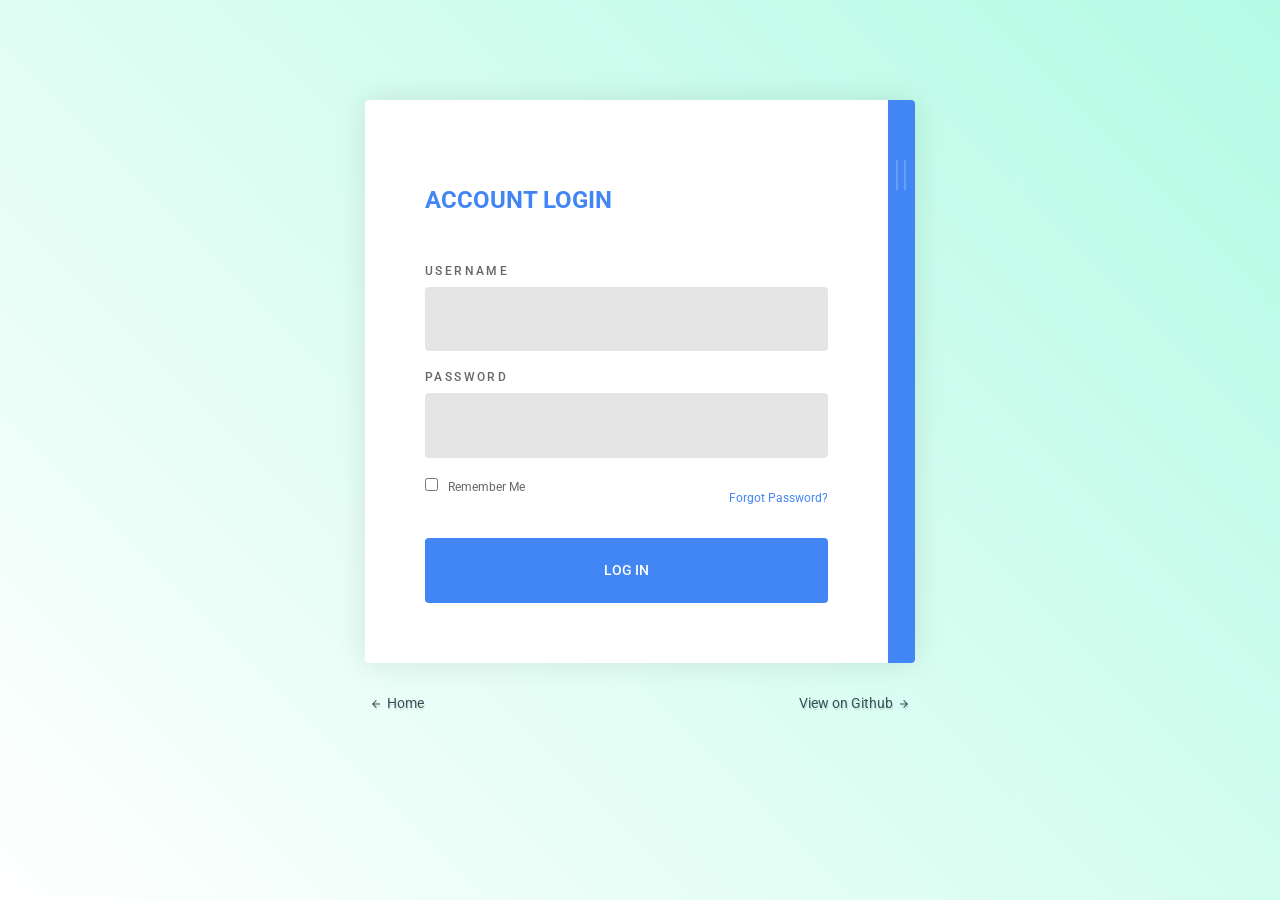
<file: login.html>
<!DOCTYPE html>
<html lang="en">
  <head>
    <meta charset="UTF-8" />
    <meta name="viewport" content="width=device-width, initial-scale=1.0" />
    <title>Document</title>

    <link rel="stylesheet" href="https://fonts.googleapis.com/css?family=Roboto:100,300,400,500,700,900|Material+Icons">
    <link rel="stylesheet" href="login.css">
    <script src="//cdnjs.cloudflare.com/ajax/libs/jquery/2.1.3/jquery.min.js"></script>
    <script src="https://codepen.io/andytran/pen/vLmRVp.js"></script>
    <script src="/login.js"></script>
  </head>
  <body>
    <!-- Form-->
    <div class="form">
      <div class="form-toggle"></div>
      <div class="form-panel one">
        <div class="form-header">
          <h1>Account Login</h1>
        </div>
        <div class="form-content">
          <form>
            <div class="form-group">
              <label for="username">Username</label>
              <input
                type="text"
                id="username"
                name="username"
                required="required"
              />
            </div>
            <div class="form-group">
              <label for="password">Password</label>
              <input
                type="password"
                id="password"
                name="password"
                required="required"
              />
            </div>
            <div class="form-group">
              <label class="form-remember">
                <input type="checkbox" />Remember Me </label
              ><a class="form-recovery" href="#">Forgot Password?</a>
            </div>
            <div class="form-group">
              <button type="submit">Log In</button>
            </div>
          </form>
        </div>
      </div>
      <div class="form-panel two">
        <div class="form-header">
          <h1>Register Account</h1>
        </div>
        <div class="form-content">
          <form>
            <div class="form-group">
              <label for="username">Username</label>
              <input
                type="text"
                id="username"
                name="username"
                required="required"
              />
            </div>
            <div class="form-group">
              <label for="password">Password</label>
              <input
                type="password"
                id="password"
                name="password"
                required="required"
              />
            </div>
            <div class="form-group">
              <label for="cpassword">Confirm Password</label>
              <input
                type="password"
                id="cpassword"
                name="cpassword"
                required="required"
              />
            </div>
            <div class="form-group">
              <label for="email">Email Address</label>
              <input type="email" id="email" name="email" required="required" />
            </div>
            <div class="form-group">
              <button type="submit">Register</button>
            </div>
          </form>
        </div>
      </div>
    </div>
    <div class="pen-footer">
      <a
        href="http://127.0.0.1:5500/index.html"
       
        ><i class="material-icons">arrow_backward</i>Home</a
      ><a
        href="https://github.com/anabildebnath?tab=repositories"
        target="_blank"
        >View on Github<i class="material-icons">arrow_forward</i></a
      >
    </div>
  </body>
</html>
</file>
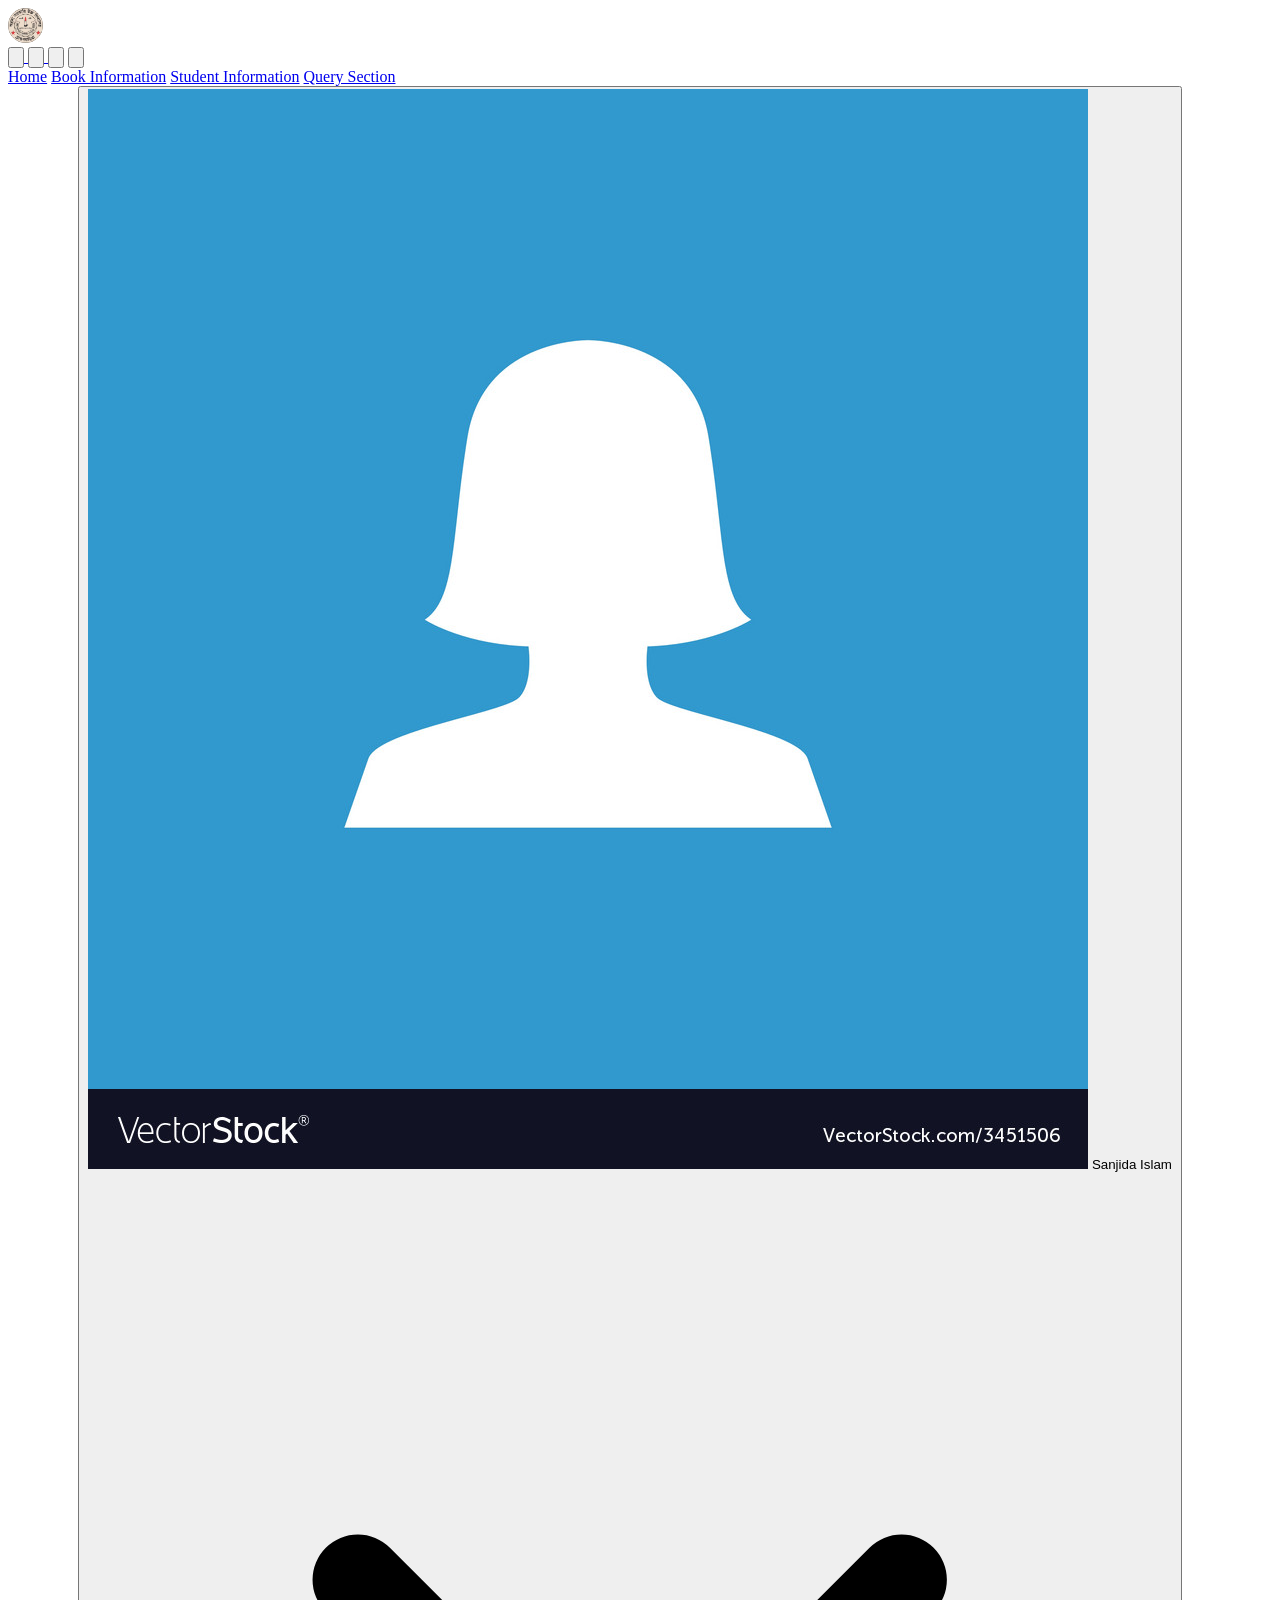
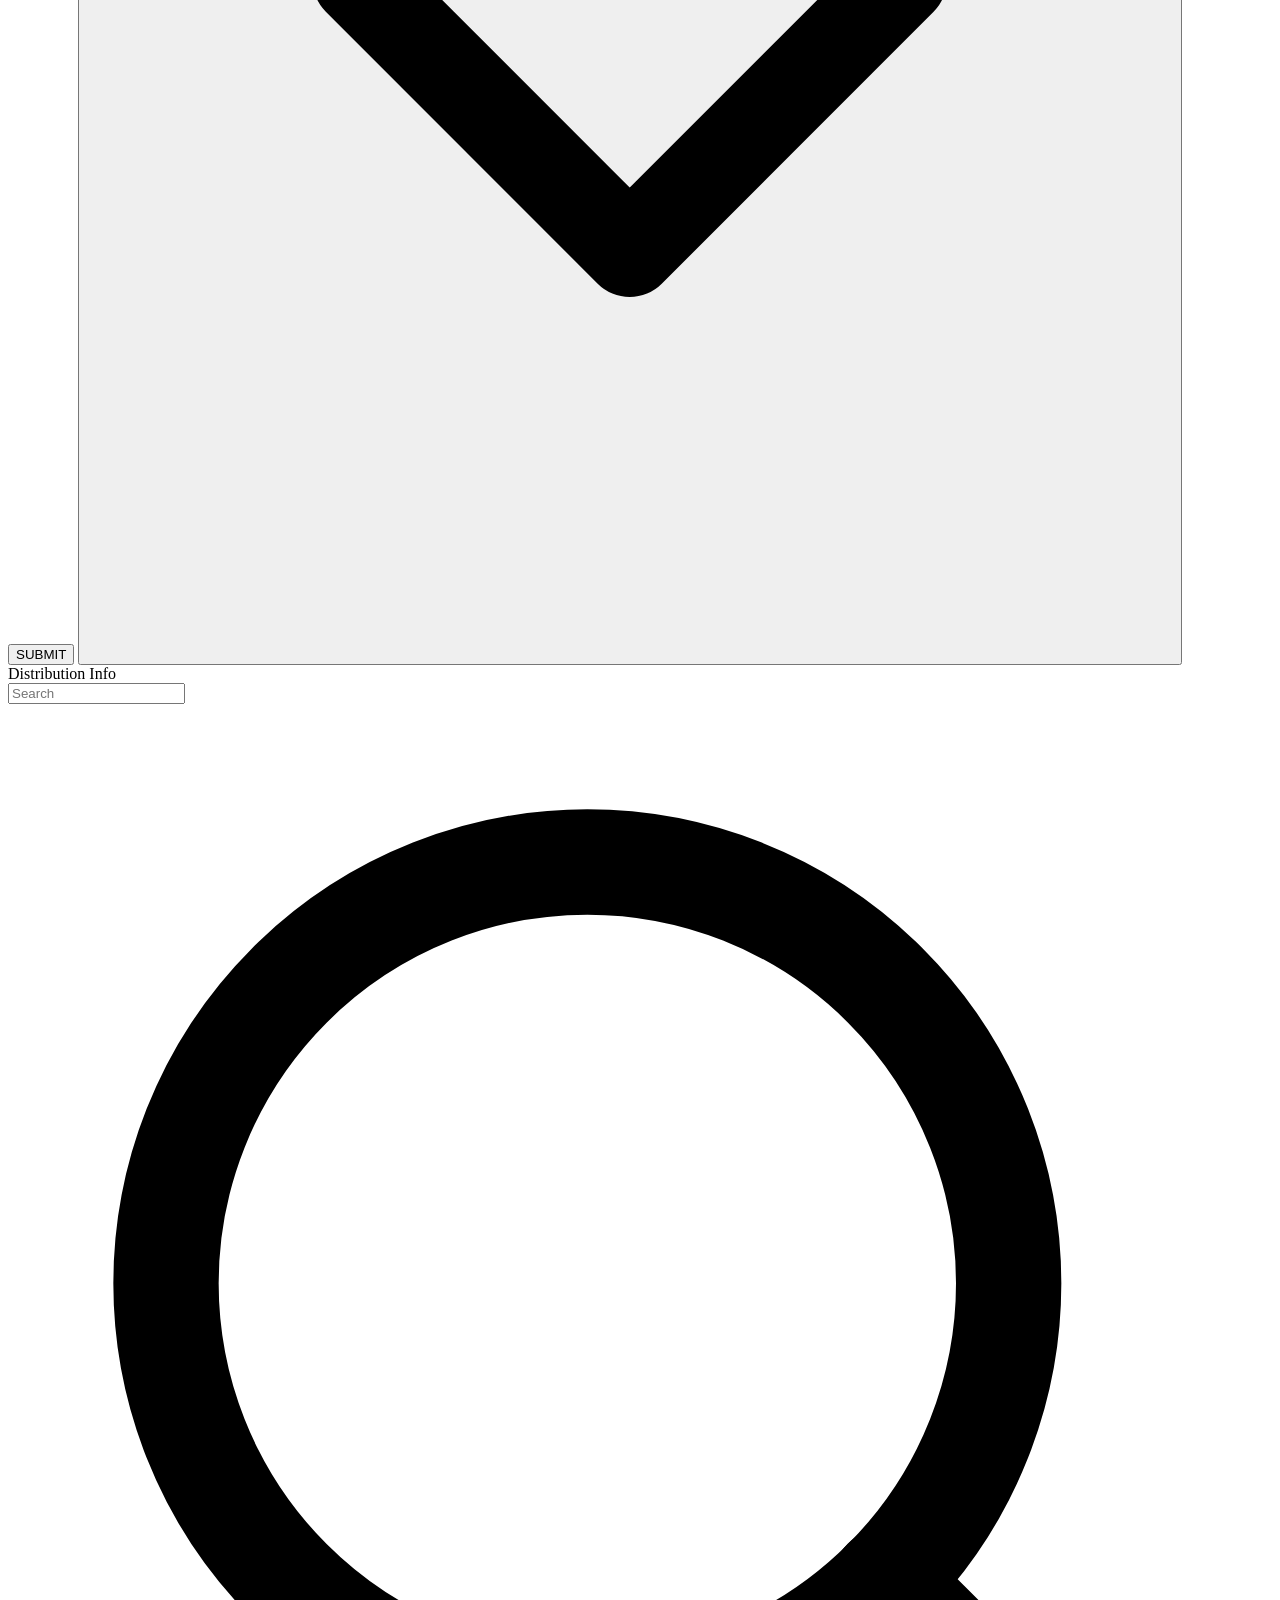
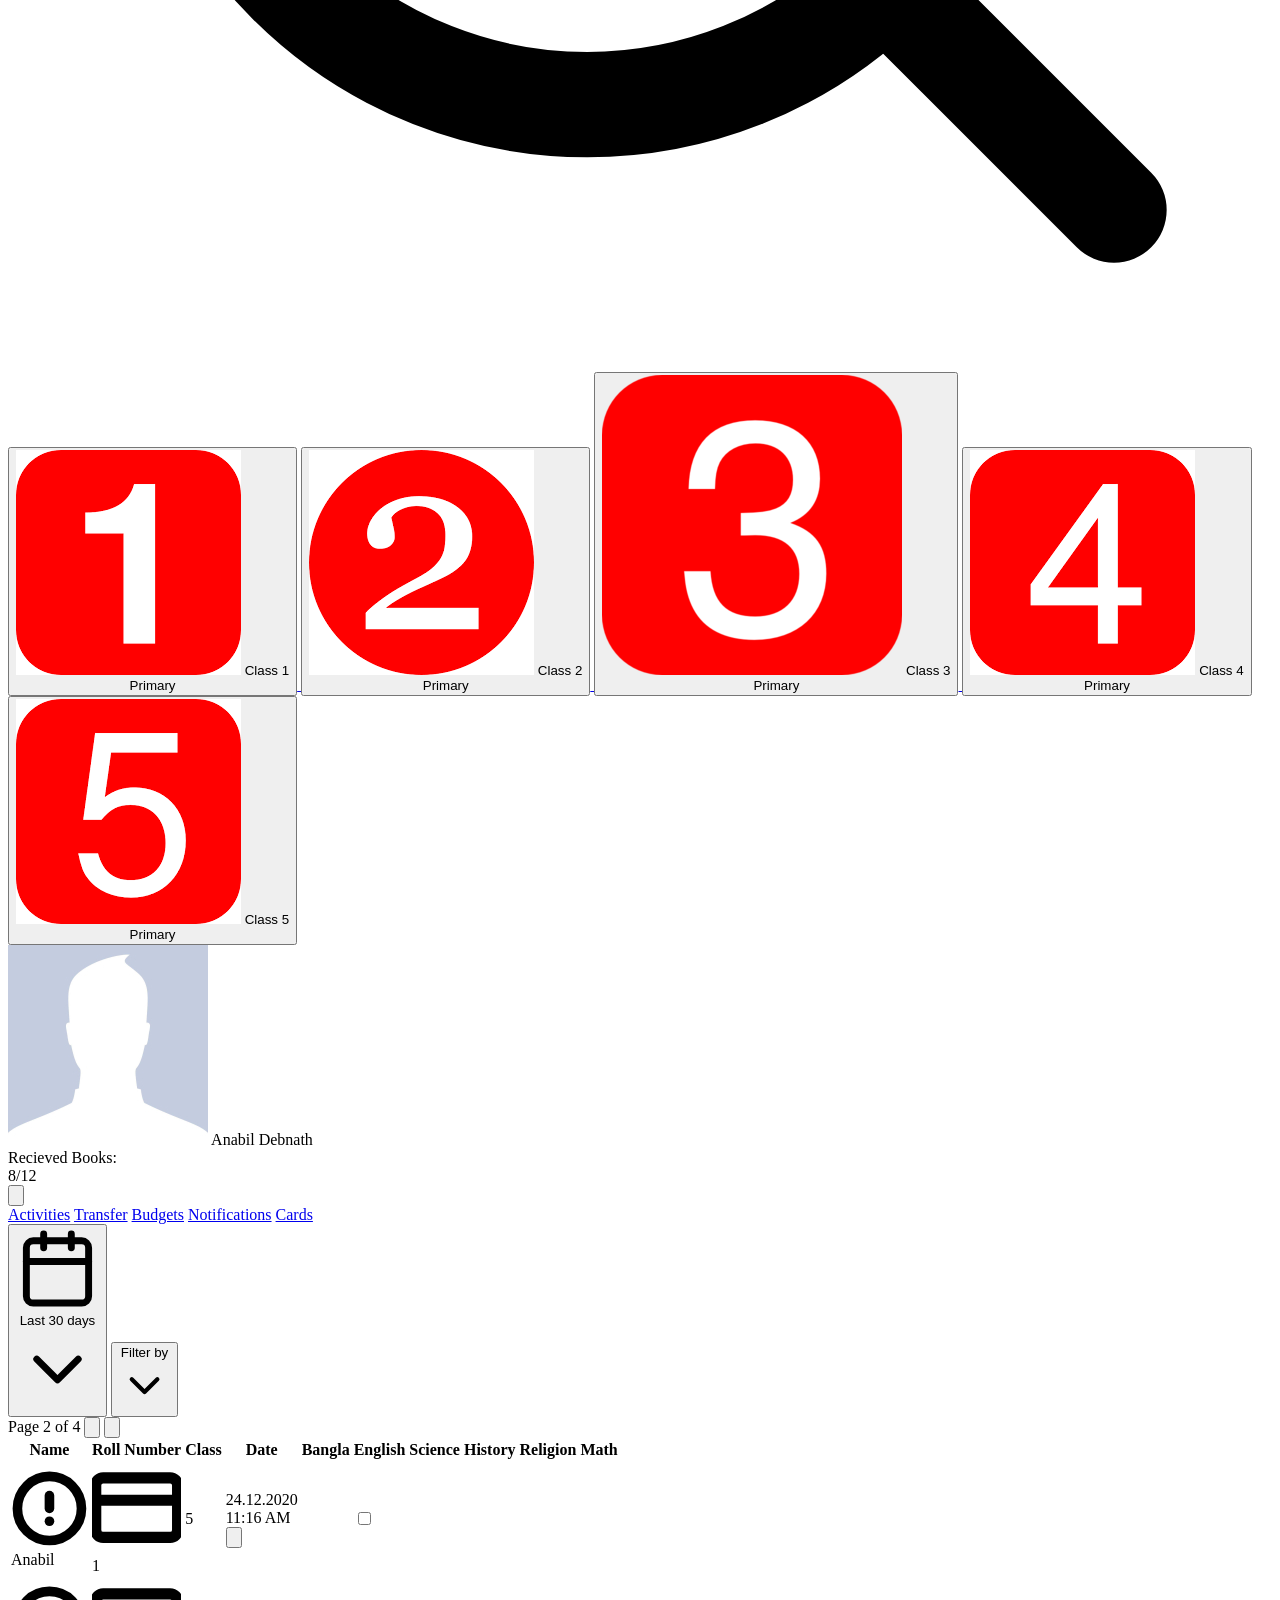
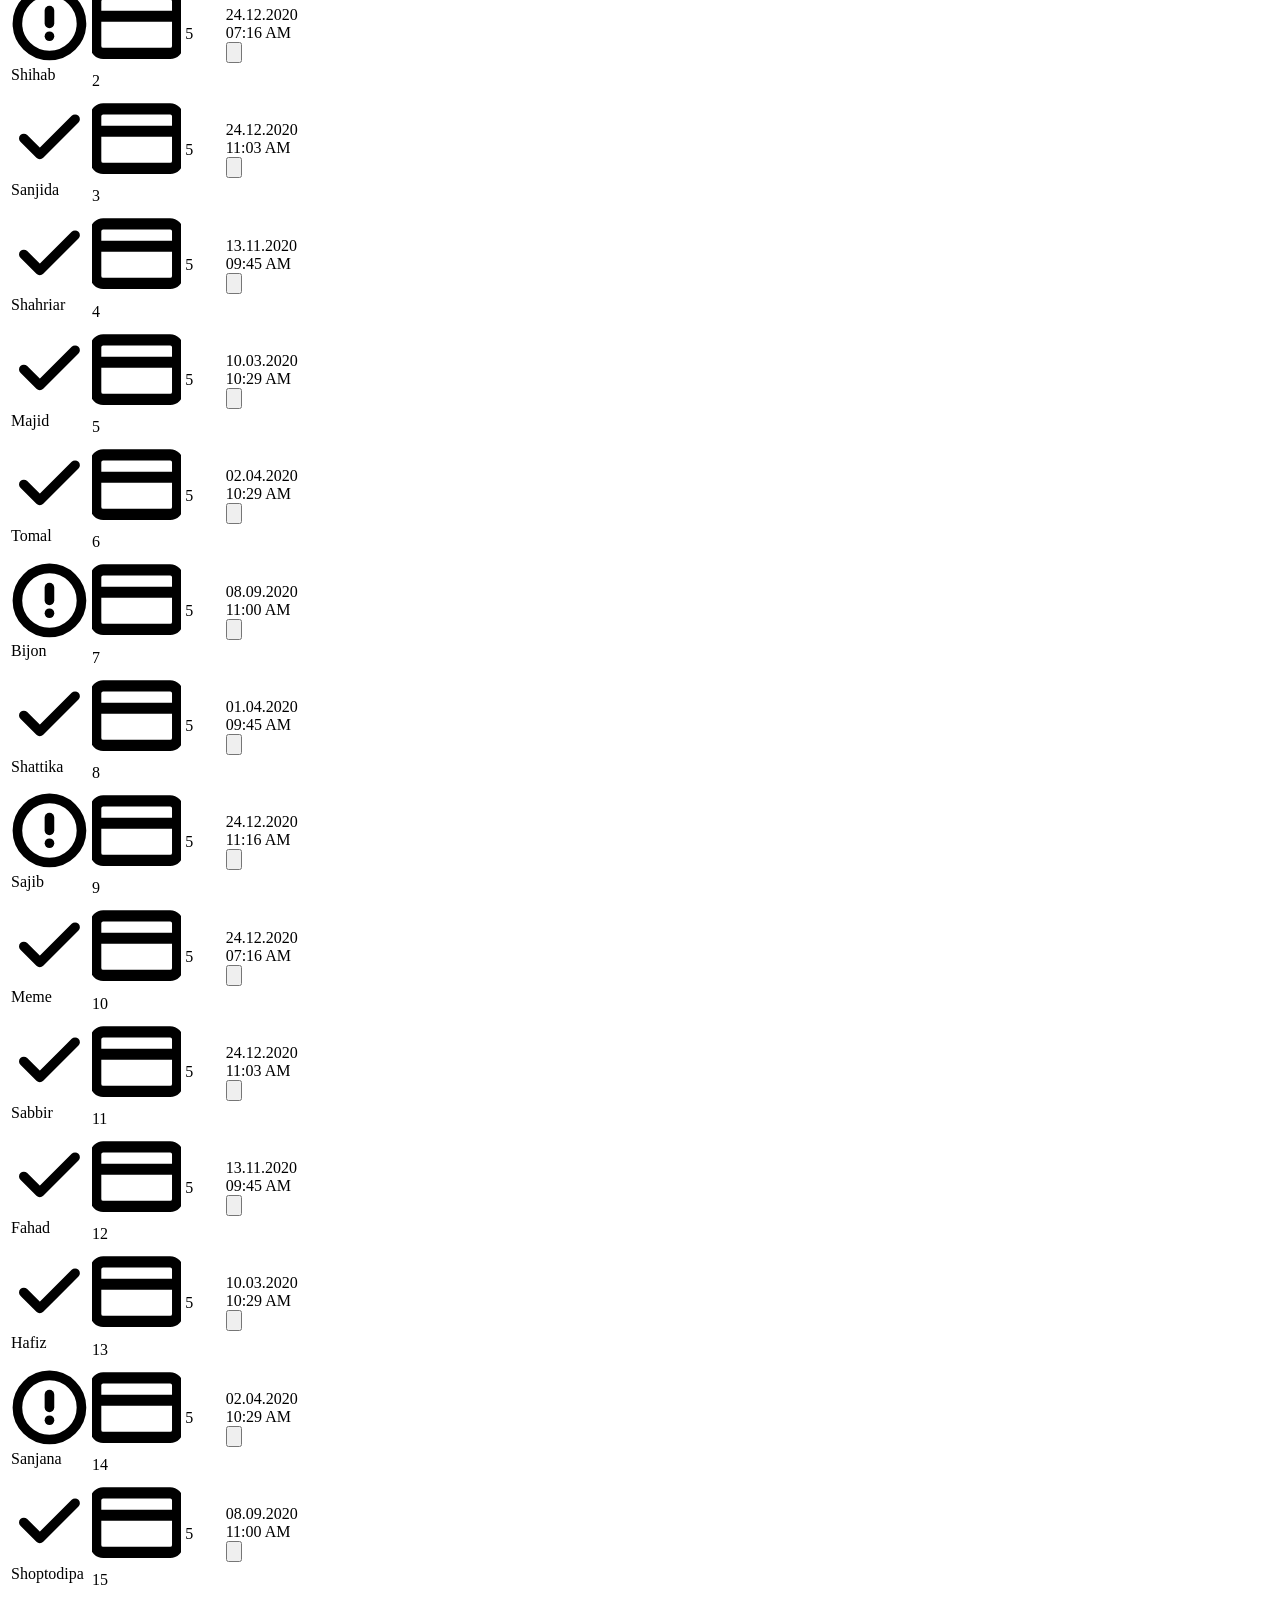
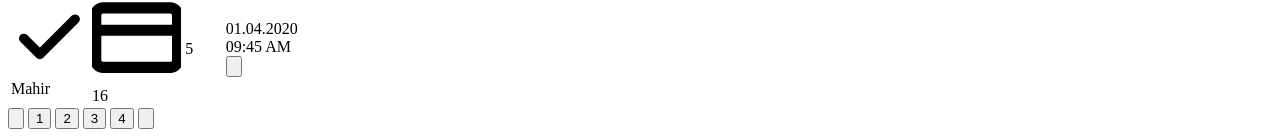
<file: page1.html>
<!DOCTYPE html>
<html lang="en">
  <head>
    <meta charset="UTF-8" />
    <meta name="viewport" content="width=device-width, initial-scale=1.0" />
    <title>Document</title>
    <link href="https://assets.codepen.io/344846/style.css" rel="stylesheet" />
  </head>

  <body>
    <div
      class="bg-gray-100 dark:bg-gray-900 dark:text-white text-gray-600 h-screen flex overflow-hidden text-sm"
    >
      <!-- side navigation section -->
      <div
        class="bg-white dark:bg-gray-900 dark:border-gray-800 w-20 flex-shrink-0 border-r border-gray-200 flex-col hidden sm:flex"
      >
        <div class="h-16 text-blue-500 flex items-center justify-center">
          <img
            src="annada.jpeg"
            style="width: 35px; height: 35px; border-radius: 50%"
            alt=""
            srcset=""
          />
        </div>

        <div
          class="flex mx-auto flex-grow mt-4 flex-col text-gray-400 space-y-4"
        >
          <a href="http://127.0.0.1:5500/index.html">
            <button
              class="h-10 w-12 dark:text-gray-500 rounded-md flex items-center justify-center"
            >
              <svg
                viewBox="0 0 24 24"
                class="h-5"
                stroke="currentColor"
                stroke-width="2"
                fill="none"
                stroke-linecap="round"
                stroke-linejoin="round"
              >
                <path d="M3 9l9-7 9 7v11a2 2 0 0 1-2 2H5a2 2 0 0 1-2-2z"></path>
                <polyline points="9 22 9 12 15 12 15 22"></polyline>
              </svg>
            </button>
          </a>

          <a href="http://127.0.0.1:5500/class_menu.html">
            <button
              class="h-10 w-12 dark:text-gray-500 rounded-md flex items-center justify-center"
            >
              <svg
                viewBox="0 0 24 24"
                class="h-5"
                stroke="currentColor"
                stroke-width="2"
                fill="none"
                stroke-linecap="round"
                stroke-linejoin="round"
              >
                <rect x="2" y="7" width="20" height="14" rx="2" ry="2"></rect>
                <path d="M16 21V5a2 2 0 0 0-2-2h-4a2 2 0 0 0-2 2v16"></path>
              </svg>
            </button>
          </a>

          <button
            class="h-10 w-12 dark:text-gray-500 rounded-md flex items-center justify-center"
          >
            <svg
              viewBox="0 0 24 24"
              class="h-5"
              stroke="currentColor"
              stroke-width="2"
              fill="none"
              stroke-linecap="round"
              stroke-linejoin="round"
            >
              <path
                d="M22 19a2 2 0 0 1-2 2H4a2 2 0 0 1-2-2V5a2 2 0 0 1 2-2h5l2 3h9a2 2 0 0 1 2 2z"
              ></path>
              <line x1="12" y1="11" x2="12" y2="17"></line>
              <line x1="9" y1="14" x2="15" y2="14"></line>
            </svg>
          </button>
          <button
            class="h-10 w-12 dark:text-gray-500 rounded-md flex items-center justify-center"
          >
            <svg
              xmlns="http://www.w3.org/2000/svg"
              viewBox="0 0 24 24"
              class="h-5"
              stroke="currentColor"
              stroke-width="2"
              fill="none"
              stroke-linecap="round"
              stroke-linejoin="round"
            >
              <path d="M18 12l-4-4v3H6v2h8v3z"></path>
              <path d="M20 6h2a2 2 0 0 1 2 2v10a2 2 0 0 1-2 2h-2"></path>
            </svg>
          </button>
        </div>
      </div>
        
       <!-- main-center section -->
      <div class="flex-grow overflow-hidden h-full flex flex-col">
        <div
          class="h-16 lg:flex w-full border-b border-gray-200 dark:border-gray-800 hidden px-10"
        >
          <div class="flex h-full text-gray-600 dark:text-gray-400">
            <a
              href="#"
              class="cursor-pointer h-full border-b-2 border-transparent inline-flex items-center mr-8"
              >Home</a
            >
            <a
              href="#"
              class="cursor-pointer h-full border-b-2 border-blue-500 text-blue-500 dark:text-white dark:border-white inline-flex mr-8 items-center"
              >Book Information</a
            >
            <a
              href="#"
              class="cursor-pointer h-full border-b-2 border-transparent inline-flex items-center mr-8"
              >Student Information</a
            >
            <a
              href="#"
              class="cursor-pointer h-full border-b-2 border-transparent inline-flex items-center"
              >Query Section</a
            >
          </div>
          <div class="ml-auto flex items-center space-x-7">
            <button class="h-8 px-3 rounded-md shadow text-white bg-blue-500">
              SUBMIT
            </button>

            <button class="flex items-center">
              <span class="relative flex-shrink-0">
                <img
                  class="w-7 h-7 rounded-full"
                  src="profile_pic.jpg"
                  alt="profile"
                />
                <span
                  class="absolute right-0 -mb-0.5 bottom-0 w-2 h-2 rounded-full bg-green-500 border border-white dark:border-gray-900"
                ></span>
              </span>
              <span class="ml-2">Sanjida Islam</span>
              <svg
                viewBox="0 0 24 24"
                class="w-4 ml-1 flex-shrink-0"
                stroke="currentColor"
                stroke-width="2"
                fill="none"
                stroke-linecap="round"
                stroke-linejoin="round"
              >
                <polyline points="6 9 12 15 18 9"></polyline>
              </svg>
            </button>
          </div>
        </div>

        <div class="flex-grow flex overflow-x-hidden">
          <div
            class="xl:w-72 w-48 flex-shrink-0 border-r border-gray-200 dark:border-gray-800 h-full overflow-y-auto lg:block hidden p-5"
          >
            <div class="text-xs text-gray-400 tracking-wider">
              Distribution Info
            </div>
            <div class="relative mt-2">
              <input
                type="text"
                class="pl-8 h-9 bg-transparent border border-gray-300 dark:border-gray-700 dark:text-white w-full rounded-md text-sm"
                placeholder="Search"
              />
              <svg
                viewBox="0 0 24 24"
                class="w-4 absolute text-gray-400 top-1/2 transform translate-x-0.5 -translate-y-1/2 left-2"
                stroke="currentColor"
                stroke-width="2"
                fill="none"
                stroke-linecap="round"
                stroke-linejoin="round"
              >
                <circle cx="11" cy="11" r="8"></circle>
                <line x1="21" y1="21" x2="16.65" y2="16.65"></line>
              </svg>
            </div>

            <div class="space-y-4 mt-3">

              <!-- class 1 -->
              <a href="http://127.0.0.1:5500/page1.html" class="bg-white p-3 w-full flex flex-col rounded-md dark:bg-gray-800 shadow-lg relative ring-2 ring-blue-500 focus:outline-none">
                    <button
                class="bg-white p-3 w-full flex flex-col rounded-md dark:bg-gray-800 shadow"
              >
                <div
                  class="flex xl:flex-row flex-col items-center font-medium text-gray-900 dark:text-white pb-2 mb-2 xl:border-b border-gray-200 border-opacity-75 dark:border-gray-700 w-full"
                >
                  <img
                    src="/1.png"
                    class="w-7 h-7 mr-2 rounded-full"
                    alt="profile"
                  />
                  Class 1
                </div>
                <div class="flex items-center w-full">
                  <div
                    class="text-xs py-1 px-2 leading-none dark:bg-gray-900 bg-blue-100 text-blue-500 rounded-md"
                  >
                    Primary
                  </div>
                </div>
              </button>
              </a>
          
               
              <!-- class 2 -->
              <a href="http://127.0.0.1:5500/page2.html" class="bg-white p-3 w-full flex flex-col rounded-md dark:bg-gray-800 shadow">
                 <button
                class="bg-white p-3 w-full flex flex-col rounded-md dark:bg-gray-800 shadow"
              >
                <div
                  class="flex xl:flex-row flex-col items-center font-medium text-gray-900 dark:text-white pb-2 mb-2 xl:border-b border-gray-200 border-opacity-75 dark:border-gray-700 w-full"
                >
                  <img
                    src="/2.png"
                    class="w-7 h-7 mr-2 rounded-full"
                    alt="profile"
                  />
                  Class 2
                </div>
                <div class="flex items-center w-full">
                  <div
                    class="text-xs py-1 px-2 leading-none dark:bg-gray-900 bg-green-100 text-green-600 rounded-md"
                  >
                    Primary
                  </div>
                </div>
              </button>
              </a>
             

              <!-- class 3 -->
              <a href="http://127.0.0.1:5500/page3.html" class="bg-white p-3 w-full flex flex-col rounded-md dark:bg-gray-800 shadow">
                   <button
                class="bg-white p-3 w-full flex flex-col rounded-md dark:bg-gray-800 shadow"
              >
                <div
                  class="flex xl:flex-row flex-col items-center font-medium text-gray-900 dark:text-white pb-2 mb-2 xl:border-b border-gray-200 border-opacity-75 dark:border-gray-700 w-full"
                >
                  <img
                    src="/3.png"
                    class="w-7 h-7 mr-2 rounded-full"
                    alt="profile"
                  />
                  Class 3
                </div>
                <div class="flex items-center w-full">
                  <div
                    class="text-xs py-1 px-2 leading-none dark:bg-gray-900 bg-yellow-100 text-yellow-600 rounded-md"
                  >
                    Primary
                  </div>
                </div>
              </button>
              </a>
           

              <!-- class 4 -->
              <a href="http://127.0.0.1:5500/page4.html" class="bg-white p-3 w-full flex flex-col rounded-md dark:bg-gray-800 shadow">
                  <button
                class="bg-white p-3 w-full flex flex-col rounded-md dark:bg-gray-800 shadow"
              >
                <div
                  class="flex xl:flex-row flex-col items-center font-medium text-gray-900 dark:text-white pb-2 mb-2 xl:border-b border-gray-200 border-opacity-75 dark:border-gray-700 w-full"
                >
                  <img
                    src="/4.png"
                    class="w-7 h-7 mr-2 rounded-full"
                    alt="profile"
                  />
                  Class 4
                </div>
                <div class="flex items-center w-full">
                  <div
                    class="text-xs py-1 px-2 leading-none dark:bg-gray-900 bg-blue-100 text-blue-500 rounded-md"
                  >
                    Primary
                  </div>
                </div>
              </button>
              </a>
            

              <!-- class 5 -->
              <a href="http://127.0.0.1:5500/page5.html" class="bg-white p-3 w-full flex flex-col rounded-md dark:bg-gray-800 shadow">
                    <button
                class="bg-white p-3 w-full flex flex-col rounded-md dark:bg-gray-800 shadow"
              >
                <div
                  class="flex xl:flex-row flex-col items-center font-medium text-gray-900 dark:text-white pb-2 mb-2 xl:border-b border-gray-200 border-opacity-75 dark:border-gray-700 w-full"
                >
                  <img
                    src="/5.png"
                    class="w-7 h-7 mr-2 rounded-full"
                    alt="profile"
                  />
                  Class 5
                </div>
                <div class="flex items-center w-full">
                  <div
                    class="text-xs py-1 px-2 leading-none dark:bg-gray-900 bg-green-100 text-green-600 rounded-md"
                  >
                    Primary
                  </div>
                </div>
              </button>
              </a>
          

            </div>
          </div>

          <div class="flex-grow bg-white dark:bg-gray-900 overflow-y-auto">
            <div
              class="sm:px-7 sm:pt-7 px-4 pt-4 flex flex-col w-full border-b border-gray-200 bg-white dark:bg-gray-900 dark:text-white dark:border-gray-800 sticky top-0"
            >
              <!-- filter header -->
              <div class="flex w-full items-center">
                <div
                  class="flex items-center text-3xl text-gray-900 dark:text-white"
                >
                  <img
                    src="male_profile.jpg"
                    class="w-12 mr-4 rounded-full"
                    alt="profile"
                  />
                  Anabil Debnath
                </div>
                <div class="ml-auto sm:flex hidden items-center justify-end">
                  <div class="text-right">
                    <div class="text-xs text-gray-400 dark:text-gray-400">
                      Recieved Books:
                    </div>
                    <div class="text-gray-900 text-lg dark:text-white">
                      8/12
                    </div>
                  </div>
                  <button
                    class="w-8 h-8 ml-4 text-gray-400 shadow dark:text-gray-400 rounded-full flex items-center justify-center border border-gray-200 dark:border-gray-700"
                  >
                    <svg
                      viewBox="0 0 24 24"
                      class="w-4"
                      stroke="currentColor"
                      stroke-width="2"
                      fill="none"
                      stroke-linecap="round"
                      stroke-linejoin="round"
                    >
                      <circle cx="12" cy="12" r="1"></circle>
                      <circle cx="19" cy="12" r="1"></circle>
                      <circle cx="5" cy="12" r="1"></circle>
                    </svg>
                  </button>
                </div>
              </div>

              <!-- navigation menu header -->
              <div class="flex items-center space-x-3 sm:mt-7 mt-4">
                <a
                  href="#"
                  class="px-3 border-b-2 border-blue-500 text-blue-500 dark:text-white dark:border-white pb-1.5"
                  >Activities</a
                >
                <a
                  href="#"
                  class="px-3 border-b-2 border-transparent text-gray-600 dark:text-gray-400 pb-1.5"
                  >Transfer</a
                >
                <a
                  href="#"
                  class="px-3 border-b-2 border-transparent text-gray-600 dark:text-gray-400 pb-1.5 sm:block hidden"
                  >Budgets</a
                >
                <a
                  href="#"
                  class="px-3 border-b-2 border-transparent text-gray-600 dark:text-gray-400 pb-1.5 sm:block hidden"
                  >Notifications</a
                >
                <a
                  href="#"
                  class="px-3 border-b-2 border-transparent text-gray-600 dark:text-gray-400 pb-1.5 sm:block hidden"
                  >Cards</a
                >
              </div>
            </div>

            <div class="sm:p-7 p-4">
              <div class="flex w-full items-center mb-7">
                <button
                  class="inline-flex mr-3 items-center h-8 pl-2.5 pr-2 rounded-md shadow text-gray-700 dark:text-gray-400 dark:border-gray-800 border border-gray-200 leading-none py-0"
                >
                  <svg
                    viewBox="0 0 24 24"
                    class="w-4 mr-2 text-gray-400 dark:text-gray-600"
                    stroke="currentColor"
                    stroke-width="2"
                    fill="none"
                    stroke-linecap="round"
                    stroke-linejoin="round"
                  >
                    <rect
                      x="3"
                      y="4"
                      width="18"
                      height="18"
                      rx="2"
                      ry="2"
                    ></rect>
                    <line x1="16" y1="2" x2="16" y2="6"></line>
                    <line x1="8" y1="2" x2="8" y2="6"></line>
                    <line x1="3" y1="10" x2="21" y2="10"></line>
                  </svg>
                  Last 30 days
                  <svg
                    viewBox="0 0 24 24"
                    class="w-4 ml-1.5 text-gray-400 dark:text-gray-600"
                    stroke="currentColor"
                    stroke-width="2"
                    fill="none"
                    stroke-linecap="round"
                    stroke-linejoin="round"
                  >
                    <polyline points="6 9 12 15 18 9"></polyline>
                  </svg>
                </button>
                <button
                  class="inline-flex items-center h-8 pl-2.5 pr-2 rounded-md shadow text-gray-700 dark:text-gray-400 dark:border-gray-800 border border-gray-200 leading-none py-0"
                >
                  Filter by
                  <svg
                    viewBox="0 0 24 24"
                    class="w-4 ml-1.5 text-gray-400 dark:text-gray-600"
                    stroke="currentColor"
                    stroke-width="2"
                    fill="none"
                    stroke-linecap="round"
                    stroke-linejoin="round"
                  >
                    <polyline points="6 9 12 15 18 9"></polyline>
                  </svg>
                </button>
                <div
                  class="ml-auto text-gray-500 text-xs sm:inline-flex hidden items-center"
                >
                  <span class="mr-3">Page 2 of 4</span>
                  <button
                    class="inline-flex mr-2 items-center h-8 w-8 justify-center text-gray-400 rounded-md shadow border border-gray-200 dark:border-gray-800 leading-none py-0"
                  >
                    <svg
                      class="w-4"
                      viewBox="0 0 24 24"
                      stroke="currentColor"
                      stroke-width="2"
                      fill="none"
                      stroke-linecap="round"
                      stroke-linejoin="round"
                    >
                      <polyline points="15 18 9 12 15 6"></polyline>
                    </svg>
                  </button>
                  <button
                    class="inline-flex items-center h-8 w-8 justify-center text-gray-400 rounded-md shadow border border-gray-200 dark:border-gray-800 leading-none py-0"
                  >
                    <svg
                      class="w-4"
                      viewBox="0 0 24 24"
                      stroke="currentColor"
                      stroke-width="2"
                      fill="none"
                      stroke-linecap="round"
                      stroke-linejoin="round"
                    >
                      <polyline points="9 18 15 12 9 6"></polyline>
                    </svg>
                  </button>
                </div>
              </div>

              <table class="w-full text-left">
                <!-- this section consists the class names -->
                <thead>
                  <tr class="text-gray-400">
                    <th
                      class="font-normal px-3 pt-0 pb-3 border-b border-gray-200 dark:border-gray-800"
                    >
                      Name
                    </th>
                    <th
                      class="font-normal px-3 pt-0 pb-3 border-b border-gray-200 dark:border-gray-800"
                    >
                      Roll Number
                    </th>
                    <th
                      class="font-normal px-3 pt-0 pb-3 border-b border-gray-200 dark:border-gray-800 hidden md:table-cell"
                    >
                      Class
                    </th>
                    <th
                      class="font-normal px-3 pt-0 pb-3 border-b border-gray-200 dark:border-gray-800"
                    >
                      Date
                    </th>
                    <th
                      class="font-normal px-3 pt-0 pb-3 border-b border-gray-200 dark:border-gray-800 sm:text-gray-400 text-white"
                    >
                      Bangla
                    </th>
                    <th
                      class="font-normal px-3 pt-0 pb-3 border-b border-gray-200 dark:border-gray-800 sm:text-gray-400 text-white"
                    >
                      English
                    </th>
                    <th
                      class="font-normal px-3 pt-0 pb-3 border-b border-gray-200 dark:border-gray-800 sm:text-gray-400 text-white"
                    >
                      Science
                    </th>
                    <th
                      class="font-normal px-3 pt-0 pb-3 border-b border-gray-200 dark:border-gray-800 sm:text-gray-400 text-white"
                    >
                      History
                    </th>
                    <th
                      class="font-normal px-3 pt-0 pb-3 border-b border-gray-200 dark:border-gray-800 sm:text-gray-400 text-white"
                    >
                      Religion
                    </th>
                    <th
                      class="font-normal px-3 pt-0 pb-3 border-b border-gray-200 dark:border-gray-800 sm:text-gray-400 text-white"
                    >
                      Math
                    </th>
                  </tr>
                </thead>

                <!-- this section is consists data entry rows -->
                <tbody class="text-gray-600 dark:text-gray-100">
                  <!-- 1st row -->
                  <tr>
                    <td
                      class="sm:p-3 py-2 px-1 border-b border-gray-200 dark:border-gray-800"
                    >
                      <div class="flex items-center">
                        <svg
                          viewBox="0 0 24 24"
                          class="w-4 mr-5 text-yellow-500"
                          stroke="currentColor"
                          stroke-width="3"
                          fill="none"
                          stroke-linecap="round"
                          stroke-linejoin="round"
                        >
                          <circle cx="12" cy="12" r="10"></circle>
                          <line x1="12" y1="8" x2="12" y2="12"></line>
                          <line x1="12" y1="16" x2="12.01" y2="16"></line>
                        </svg>

                        Anabil
                      </div>
                    </td>

                    <td
                      class="sm:p-3 py-2 px-1 border-b border-gray-200 dark:border-gray-800"
                    >
                      <div class="flex items-center">
                        <svg
                          viewBox="0 0 24 24"
                          class="w-4 mr-5 text-gray-400"
                          stroke="currentColor"
                          stroke-width="3"
                          fill="none"
                          stroke-linecap="round"
                          stroke-linejoin="round"
                        >
                          <rect
                            x="1"
                            y="4"
                            width="22"
                            height="16"
                            rx="2"
                            ry="2"
                          ></rect>
                          <line x1="1" y1="10" x2="23" y2="10"></line>
                        </svg>
                        1
                      </div>
                    </td>

                    <td
                      class="sm:p-3 py-2 px-1 border-b border-gray-200 dark:border-gray-800 md:table-cell hidden"
                    >
                      5
                    </td>

                    <td
                      class="sm:p-3 py-2 px-1 border-b border-gray-200 dark:border-gray-800"
                    >
                      <div class="flex items-center">
                        <div class="sm:flex hidden flex-col">
                          24.12.2020
                          <div class="text-gray-400 text-xs">11:16 AM</div>
                        </div>
                        <button
                          class="w-8 h-8 inline-flex items-center justify-center text-gray-400 ml-auto"
                        >
                          <svg
                            viewBox="0 0 24 24"
                            class="w-5"
                            stroke="currentColor"
                            stroke-width="2"
                            fill="none"
                            stroke-linecap="round"
                            stroke-linejoin="round"
                          >
                            <circle cx="12" cy="12" r="1"></circle>
                            <circle cx="19" cy="12" r="1"></circle>
                            <circle cx="5" cy="12" r="1"></circle>
                          </svg>
                        </button>
                      </div>
                    </td>

                    <td
                      class="sm:p-3 py-2 px-1 border-b border-gray-200 dark:border-gray-800"
                    ></td>

                    <td>
                      <div class="form-check">
                        <input
                          class="form-check-input"
                          type="checkbox"
                          id="myCheckbox"
                        />
                        <label
                          class="form-check-label"
                          for="myCheckbox"
                        ></label>
                      </div>
                    </td>
                  </tr>

                  <!-- 2nd row -->
                  <tr>
                    <td
                      class="sm:p-3 py-2 px-1 border-b border-gray-200 dark:border-gray-800"
                    >
                      <div class="flex items-center">
                        <svg
                          viewBox="0 0 24 24"
                          class="w-4 mr-5 text-yellow-500"
                          stroke="currentColor"
                          stroke-width="3"
                          fill="none"
                          stroke-linecap="round"
                          stroke-linejoin="round"
                        >
                          <circle cx="12" cy="12" r="10"></circle>
                          <line x1="12" y1="8" x2="12" y2="12"></line>
                          <line x1="12" y1="16" x2="12.01" y2="16"></line>
                        </svg>
                        Shihab
                      </div>
                    </td>
                    <td
                      class="sm:p-3 py-2 px-1 border-b border-gray-200 dark:border-gray-800"
                    >
                      <div class="flex items-center">
                        <svg
                          viewBox="0 0 24 24"
                          class="w-4 mr-5 text-gray-400"
                          stroke="currentColor"
                          stroke-width="3"
                          fill="none"
                          stroke-linecap="round"
                          stroke-linejoin="round"
                        >
                          <rect
                            x="1"
                            y="4"
                            width="22"
                            height="16"
                            rx="2"
                            ry="2"
                          ></rect>
                          <line x1="1" y1="10" x2="23" y2="10"></line>
                        </svg>
                        2
                      </div>
                    </td>
                    <td
                      class="sm:p-3 py-2 px-1 border-b border-gray-200 dark:border-gray-800 md:table-cell hidden"
                    >
                      5
                    </td>
                    <td
                      class="sm:p-3 py-2 px-1 border-b border-gray-200 dark:border-gray-800"
                    >
                      <div class="flex items-center">
                        <div class="sm:flex hidden flex-col">
                          24.12.2020
                          <div class="text-gray-400 text-xs">07:16 AM</div>
                        </div>
                        <button
                          class="w-8 h-8 inline-flex items-center justify-center text-gray-400 ml-auto"
                        >
                          <svg
                            viewBox="0 0 24 24"
                            class="w-5"
                            stroke="currentColor"
                            stroke-width="2"
                            fill="none"
                            stroke-linecap="round"
                            stroke-linejoin="round"
                          >
                            <circle cx="12" cy="12" r="1"></circle>
                            <circle cx="19" cy="12" r="1"></circle>
                            <circle cx="5" cy="12" r="1"></circle>
                          </svg>
                        </button>
                      </div>
                    </td>
                    <td
                      class="sm:p-3 py-2 px-1 border-b border-gray-200 dark:border-gray-800"
                    ></td>
                  </tr>

                  <!-- 3rd row -->
                  <tr>
                    <td
                      class="sm:p-3 py-2 px-1 border-b border-gray-200 dark:border-gray-800"
                    >
                      <div class="flex items-center">
                        <svg
                          viewBox="0 0 24 24"
                          class="w-4 mr-5 text-green-500"
                          stroke="currentColor"
                          stroke-width="3"
                          fill="none"
                          stroke-linecap="round"
                          stroke-linejoin="round"
                        >
                          <polyline points="20 6 9 17 4 12"></polyline>
                        </svg>

                        Sanjida
                      </div>
                    </td>
                    <td
                      class="sm:p-3 py-2 px-1 border-b border-gray-200 dark:border-gray-800"
                    >
                      <div class="flex items-center">
                        <svg
                          viewBox="0 0 24 24"
                          class="w-4 mr-5 text-gray-400"
                          stroke="currentColor"
                          stroke-width="3"
                          fill="none"
                          stroke-linecap="round"
                          stroke-linejoin="round"
                        >
                          <rect
                            x="1"
                            y="4"
                            width="22"
                            height="16"
                            rx="2"
                            ry="2"
                          ></rect>
                          <line x1="1" y1="10" x2="23" y2="10"></line>
                        </svg>
                        3
                      </div>
                    </td>
                    <td
                      class="sm:p-3 py-2 px-1 border-b border-gray-200 dark:border-gray-800 md:table-cell hidden"
                    >
                      5
                    </td>
                    <td
                      class="sm:p-3 py-2 px-1 border-b border-gray-200 dark:border-gray-800"
                    >
                      <div class="flex items-center">
                        <div class="sm:flex hidden flex-col">
                          24.12.2020
                          <div class="text-gray-400 text-xs">11:03 AM</div>
                        </div>
                        <button
                          class="w-8 h-8 inline-flex items-center justify-center text-gray-400 ml-auto"
                        >
                          <svg
                            viewBox="0 0 24 24"
                            class="w-5"
                            stroke="currentColor"
                            stroke-width="2"
                            fill="none"
                            stroke-linecap="round"
                            stroke-linejoin="round"
                          >
                            <circle cx="12" cy="12" r="1"></circle>
                            <circle cx="19" cy="12" r="1"></circle>
                            <circle cx="5" cy="12" r="1"></circle>
                          </svg>
                        </button>
                      </div>
                    </td>
                    <td
                      class="sm:p-3 py-2 px-1 border-b border-gray-200 dark:border-gray-800"
                    ></td>
                  </tr>

                  <!-- 4th row -->
                  <tr>
                    <td
                      class="sm:p-3 py-2 px-1 border-b border-gray-200 dark:border-gray-800"
                    >
                      <div class="flex items-center">
                        <svg
                          viewBox="0 0 24 24"
                          class="w-4 mr-5 text-green-500"
                          stroke="currentColor"
                          stroke-width="3"
                          fill="none"
                          stroke-linecap="round"
                          stroke-linejoin="round"
                        >
                          <polyline points="20 6 9 17 4 12"></polyline>
                        </svg>

                        Shahriar
                      </div>
                    </td>
                    <td
                      class="sm:p-3 py-2 px-1 border-b border-gray-200 dark:border-gray-800"
                    >
                      <div class="flex items-center">
                        <svg
                          viewBox="0 0 24 24"
                          class="w-4 mr-5 text-gray-400"
                          stroke="currentColor"
                          stroke-width="3"
                          fill="none"
                          stroke-linecap="round"
                          stroke-linejoin="round"
                        >
                          <rect
                            x="1"
                            y="4"
                            width="22"
                            height="16"
                            rx="2"
                            ry="2"
                          ></rect>
                          <line x1="1" y1="10" x2="23" y2="10"></line>
                        </svg>
                        4
                      </div>
                    </td>
                    <td
                      class="sm:p-3 py-2 px-1 border-b border-gray-200 dark:border-gray-800 md:table-cell hidden"
                    >
                      5
                    </td>
                    <td
                      class="sm:p-3 py-2 px-1 border-b border-gray-200 dark:border-gray-800"
                    >
                      <div class="flex items-center">
                        <div class="sm:flex hidden flex-col">
                          13.11.2020
                          <div class="text-gray-400 text-xs">09:45 AM</div>
                        </div>
                        <button
                          class="w-8 h-8 inline-flex items-center justify-center text-gray-400 ml-auto"
                        >
                          <svg
                            viewBox="0 0 24 24"
                            class="w-5"
                            stroke="currentColor"
                            stroke-width="2"
                            fill="none"
                            stroke-linecap="round"
                            stroke-linejoin="round"
                          >
                            <circle cx="12" cy="12" r="1"></circle>
                            <circle cx="19" cy="12" r="1"></circle>
                            <circle cx="5" cy="12" r="1"></circle>
                          </svg>
                        </button>
                      </div>
                    </td>
                    <td
                      class="sm:p-3 py-2 px-1 border-b border-gray-200 dark:border-gray-800"
                    ></td>
                  </tr>

                  <!-- 5th row -->
                  <tr>
                    <td
                      class="sm:p-3 py-2 px-1 border-b border-gray-200 dark:border-gray-800"
                    >
                      <div class="flex items-center">
                        <svg
                          viewBox="0 0 24 24"
                          class="w-4 mr-5 text-green-500"
                          stroke="currentColor"
                          stroke-width="3"
                          fill="none"
                          stroke-linecap="round"
                          stroke-linejoin="round"
                        >
                          <polyline points="20 6 9 17 4 12"></polyline>
                        </svg>

                        Majid
                      </div>
                    </td>
                    <td
                      class="sm:p-3 py-2 px-1 border-b border-gray-200 dark:border-gray-800"
                    >
                      <div class="flex items-center">
                        <svg
                          viewBox="0 0 24 24"
                          class="w-4 mr-5 text-gray-400"
                          stroke="currentColor"
                          stroke-width="3"
                          fill="none"
                          stroke-linecap="round"
                          stroke-linejoin="round"
                        >
                          <rect
                            x="1"
                            y="4"
                            width="22"
                            height="16"
                            rx="2"
                            ry="2"
                          ></rect>
                          <line x1="1" y1="10" x2="23" y2="10"></line>
                        </svg>
                        5
                      </div>
                    </td>
                    <td
                      class="sm:p-3 py-2 px-1 border-b border-gray-200 dark:border-gray-800 md:table-cell hidden"
                    >
                      5
                    </td>
                    <td
                      class="sm:p-3 py-2 px-1 border-b border-gray-200 dark:border-gray-800 text-green-500"
                    >
                      <div class="flex items-center">
                        <div class="sm:flex hidden flex-col">
                          10.03.2020
                          <div class="text-gray-400 text-xs">10:29 AM</div>
                        </div>
                        <button
                          class="w-8 h-8 inline-flex items-center justify-center text-gray-400 ml-auto"
                        >
                          <svg
                            viewBox="0 0 24 24"
                            class="w-5"
                            stroke="currentColor"
                            stroke-width="2"
                            fill="none"
                            stroke-linecap="round"
                            stroke-linejoin="round"
                          >
                            <circle cx="12" cy="12" r="1"></circle>
                            <circle cx="19" cy="12" r="1"></circle>
                            <circle cx="5" cy="12" r="1"></circle>
                          </svg>
                        </button>
                      </div>
                    </td>
                    <td
                      class="sm:p-3 py-2 px-1 border-b border-gray-200 dark:border-gray-800"
                    ></td>
                  </tr>

                  <!-- 6th row -->
                  <tr>
                    <td
                      class="sm:p-3 py-2 px-1 border-b border-gray-200 dark:border-gray-800"
                    >
                      <div class="flex items-center">
                        <svg
                          viewBox="0 0 24 24"
                          class="w-4 mr-5 text-green-500"
                          stroke="currentColor"
                          stroke-width="3"
                          fill="none"
                          stroke-linecap="round"
                          stroke-linejoin="round"
                        >
                          <polyline points="20 6 9 17 4 12"></polyline>
                        </svg>

                        Tomal
                      </div>
                    </td>
                    <td
                      class="sm:p-3 py-2 px-1 border-b border-gray-200 dark:border-gray-800"
                    >
                      <div class="flex items-center">
                        <svg
                          viewBox="0 0 24 24"
                          class="w-4 mr-5 text-gray-400"
                          stroke="currentColor"
                          stroke-width="3"
                          fill="none"
                          stroke-linecap="round"
                          stroke-linejoin="round"
                        >
                          <rect
                            x="1"
                            y="4"
                            width="22"
                            height="16"
                            rx="2"
                            ry="2"
                          ></rect>
                          <line x1="1" y1="10" x2="23" y2="10"></line>
                        </svg>
                        6
                      </div>
                    </td>
                    <td
                      class="sm:p-3 py-2 px-1 border-b border-gray-200 dark:border-gray-800 md:table-cell hidden"
                    >
                      5
                    </td>
                    <td
                      class="sm:p-3 py-2 px-1 border-b border-gray-200 dark:border-gray-800"
                    >
                      <div class="flex items-center">
                        <div class="sm:flex hidden flex-col">
                          02.04.2020
                          <div class="text-gray-400 text-xs">10:29 AM</div>
                        </div>
                        <button
                          class="w-8 h-8 inline-flex items-center justify-center text-gray-400 ml-auto"
                        >
                          <svg
                            viewBox="0 0 24 24"
                            class="w-5"
                            stroke="currentColor"
                            stroke-width="2"
                            fill="none"
                            stroke-linecap="round"
                            stroke-linejoin="round"
                          >
                            <circle cx="12" cy="12" r="1"></circle>
                            <circle cx="19" cy="12" r="1"></circle>
                            <circle cx="5" cy="12" r="1"></circle>
                          </svg>
                        </button>
                      </div>
                    </td>
                    <td
                      class="sm:p-3 py-2 px-1 border-b border-gray-200 dark:border-gray-800"
                    ></td>
                  </tr>

                  <!-- 7th row -->
                  <tr>
                    <td
                      class="sm:p-3 py-2 px-1 border-b border-gray-200 dark:border-gray-800"
                    >
                      <div class="flex items-center">
                        <svg
                          viewBox="0 0 24 24"
                          class="w-4 mr-5 text-yellow-500"
                          stroke="currentColor"
                          stroke-width="3"
                          fill="none"
                          stroke-linecap="round"
                          stroke-linejoin="round"
                        >
                          <circle cx="12" cy="12" r="10"></circle>
                          <line x1="12" y1="8" x2="12" y2="12"></line>
                          <line x1="12" y1="16" x2="12.01" y2="16"></line>
                        </svg>
                        Bijon
                      </div>
                    </td>
                    <td
                      class="sm:p-3 py-2 px-1 border-b border-gray-200 dark:border-gray-800"
                    >
                      <div class="flex items-center">
                        <svg
                          viewBox="0 0 24 24"
                          class="w-4 mr-5 text-gray-400"
                          stroke="currentColor"
                          stroke-width="3"
                          fill="none"
                          stroke-linecap="round"
                          stroke-linejoin="round"
                        >
                          <rect
                            x="1"
                            y="4"
                            width="22"
                            height="16"
                            rx="2"
                            ry="2"
                          ></rect>
                          <line x1="1" y1="10" x2="23" y2="10"></line>
                        </svg>
                        7
                      </div>
                    </td>
                    <td
                      class="sm:p-3 py-2 px-1 border-b border-gray-200 dark:border-gray-800 md:table-cell hidden"
                    >
                      5
                    </td>
                    <td
                      class="sm:p-3 py-2 px-1 border-b border-gray-200 dark:border-gray-800"
                    >
                      <div class="flex items-center">
                        <div class="sm:flex hidden flex-col">
                          08.09.2020
                          <div class="text-gray-400 text-xs">11:00 AM</div>
                        </div>
                        <button
                          class="w-8 h-8 inline-flex items-center justify-center text-gray-400 ml-auto"
                        >
                          <svg
                            viewBox="0 0 24 24"
                            class="w-5"
                            stroke="currentColor"
                            stroke-width="2"
                            fill="none"
                            stroke-linecap="round"
                            stroke-linejoin="round"
                          >
                            <circle cx="12" cy="12" r="1"></circle>
                            <circle cx="19" cy="12" r="1"></circle>
                            <circle cx="5" cy="12" r="1"></circle>
                          </svg>
                        </button>
                      </div>
                    </td>
                    <td
                      class="sm:p-3 py-2 px-1 border-b border-gray-200 dark:border-gray-800"
                    ></td>
                  </tr>

                  <!-- 8th row -->
                  <tr>
                    <td
                      class="sm:p-3 py-2 px-1 border-b border-gray-200 dark:border-gray-800"
                    >
                      <div class="flex items-center">
                        <svg
                          viewBox="0 0 24 24"
                          class="w-4 mr-5 text-green-500"
                          stroke="currentColor"
                          stroke-width="3"
                          fill="none"
                          stroke-linecap="round"
                          stroke-linejoin="round"
                        >
                          <polyline points="20 6 9 17 4 12"></polyline>
                        </svg>
                        Shattika
                      </div>
                    </td>
                    <td
                      class="sm:p-3 py-2 px-1 border-b border-gray-200 dark:border-gray-800"
                    >
                      <div class="flex items-center">
                        <svg
                          viewBox="0 0 24 24"
                          class="w-4 mr-5 text-gray-400"
                          stroke="currentColor"
                          stroke-width="3"
                          fill="none"
                          stroke-linecap="round"
                          stroke-linejoin="round"
                        >
                          <rect
                            x="1"
                            y="4"
                            width="22"
                            height="16"
                            rx="2"
                            ry="2"
                          ></rect>
                          <line x1="1" y1="10" x2="23" y2="10"></line>
                        </svg>
                        8
                      </div>
                    </td>
                    <td
                      class="sm:p-3 py-2 px-1 border-b border-gray-200 dark:border-gray-800 md:table-cell hidden"
                    >
                      5
                    </td>
                    <td
                      class="sm:p-3 py-2 px-1 border-b border-gray-200 dark:border-gray-800"
                    >
                      <div class="flex items-center">
                        <div class="sm:flex hidden flex-col">
                          01.04.2020
                          <div class="text-gray-400 text-xs">09:45 AM</div>
                        </div>
                        <button
                          class="w-8 h-8 inline-flex items-center justify-center text-gray-400 ml-auto"
                        >
                          <svg
                            viewBox="0 0 24 24"
                            class="w-5"
                            stroke="currentColor"
                            stroke-width="2"
                            fill="none"
                            stroke-linecap="round"
                            stroke-linejoin="round"
                          >
                            <circle cx="12" cy="12" r="1"></circle>
                            <circle cx="19" cy="12" r="1"></circle>
                            <circle cx="5" cy="12" r="1"></circle>
                          </svg>
                        </button>
                      </div>
                    </td>
                    <td
                      class="sm:p-3 py-2 px-1 border-b border-gray-200 dark:border-gray-800"
                    ></td>
                  </tr>

                  <!-- 9th row -->
                  <tr>
                    <td
                      class="sm:p-3 py-2 px-1 border-b border-gray-200 dark:border-gray-800"
                    >
                      <div class="flex items-center">
                        <svg
                          viewBox="0 0 24 24"
                          class="w-4 mr-5 text-yellow-500"
                          stroke="currentColor"
                          stroke-width="3"
                          fill="none"
                          stroke-linecap="round"
                          stroke-linejoin="round"
                        >
                          <circle cx="12" cy="12" r="10"></circle>
                          <line x1="12" y1="8" x2="12" y2="12"></line>
                          <line x1="12" y1="16" x2="12.01" y2="16"></line>
                        </svg>
                        Sajib
                      </div>
                    </td>
                    <td
                      class="sm:p-3 py-2 px-1 border-b border-gray-200 dark:border-gray-800"
                    >
                      <div class="flex items-center">
                        <svg
                          viewBox="0 0 24 24"
                          class="w-4 mr-5 text-gray-400"
                          stroke="currentColor"
                          stroke-width="3"
                          fill="none"
                          stroke-linecap="round"
                          stroke-linejoin="round"
                        >
                          <rect
                            x="1"
                            y="4"
                            width="22"
                            height="16"
                            rx="2"
                            ry="2"
                          ></rect>
                          <line x1="1" y1="10" x2="23" y2="10"></line>
                        </svg>
                        9
                      </div>
                    </td>
                    <td
                      class="sm:p-3 py-2 px-1 border-b border-gray-200 dark:border-gray-800 md:table-cell hidden"
                    >
                      5
                    </td>
                    <td
                      class="sm:p-3 py-2 px-1 border-b border-gray-200 dark:border-gray-800"
                    >
                      <div class="flex items-center">
                        <div class="sm:flex hidden flex-col">
                          24.12.2020
                          <div class="text-gray-400 text-xs">11:16 AM</div>
                        </div>
                        <button
                          class="w-8 h-8 inline-flex items-center justify-center text-gray-400 ml-auto"
                        >
                          <svg
                            viewBox="0 0 24 24"
                            class="w-5"
                            stroke="currentColor"
                            stroke-width="2"
                            fill="none"
                            stroke-linecap="round"
                            stroke-linejoin="round"
                          >
                            <circle cx="12" cy="12" r="1"></circle>
                            <circle cx="19" cy="12" r="1"></circle>
                            <circle cx="5" cy="12" r="1"></circle>
                          </svg>
                        </button>
                      </div>
                    </td>
                    <td
                      class="sm:p-3 py-2 px-1 border-b border-gray-200 dark:border-gray-800"
                    ></td>
                  </tr>

                  <!-- 10th row -->
                  <tr>
                    <td
                      class="sm:p-3 py-2 px-1 border-b border-gray-200 dark:border-gray-800"
                    >
                      <div class="flex items-center">
                        <svg
                          viewBox="0 0 24 24"
                          class="w-4 mr-5 text-green-500"
                          stroke="currentColor"
                          stroke-width="3"
                          fill="none"
                          stroke-linecap="round"
                          stroke-linejoin="round"
                        >
                          <polyline points="20 6 9 17 4 12"></polyline>
                        </svg>
                        Meme
                      </div>
                    </td>
                    <td
                      class="sm:p-3 py-2 px-1 border-b border-gray-200 dark:border-gray-800"
                    >
                      <div class="flex items-center">
                        <svg
                          viewBox="0 0 24 24"
                          class="w-4 mr-5 text-gray-400"
                          stroke="currentColor"
                          stroke-width="3"
                          fill="none"
                          stroke-linecap="round"
                          stroke-linejoin="round"
                        >
                          <rect
                            x="1"
                            y="4"
                            width="22"
                            height="16"
                            rx="2"
                            ry="2"
                          ></rect>
                          <line x1="1" y1="10" x2="23" y2="10"></line>
                        </svg>
                        10
                      </div>
                    </td>
                    <td
                      class="sm:p-3 py-2 px-1 border-b border-gray-200 dark:border-gray-800 md:table-cell hidden"
                    >
                      5
                    </td>
                    <td
                      class="sm:p-3 py-2 px-1 border-b border-gray-200 dark:border-gray-800"
                    >
                      <div class="flex items-center">
                        <div class="sm:flex hidden flex-col">
                          24.12.2020
                          <div class="text-gray-400 text-xs">07:16 AM</div>
                        </div>
                        <button
                          class="w-8 h-8 inline-flex items-center justify-center text-gray-400 ml-auto"
                        >
                          <svg
                            viewBox="0 0 24 24"
                            class="w-5"
                            stroke="currentColor"
                            stroke-width="2"
                            fill="none"
                            stroke-linecap="round"
                            stroke-linejoin="round"
                          >
                            <circle cx="12" cy="12" r="1"></circle>
                            <circle cx="19" cy="12" r="1"></circle>
                            <circle cx="5" cy="12" r="1"></circle>
                          </svg>
                        </button>
                      </div>
                    </td>
                    <td
                      class="sm:p-3 py-2 px-1 border-b border-gray-200 dark:border-gray-800"
                    ></td>
                  </tr>

                  <!-- 11th row -->
                  <tr>
                    <td
                      class="sm:p-3 py-2 px-1 border-b border-gray-200 dark:border-gray-800"
                    >
                      <div class="flex items-center">
                        <svg
                          viewBox="0 0 24 24"
                          class="w-4 mr-5 text-green-500"
                          stroke="currentColor"
                          stroke-width="3"
                          fill="none"
                          stroke-linecap="round"
                          stroke-linejoin="round"
                        >
                          <polyline points="20 6 9 17 4 12"></polyline>
                        </svg>
                        Sabbir
                      </div>
                    </td>
                    <td
                      class="sm:p-3 py-2 px-1 border-b border-gray-200 dark:border-gray-800"
                    >
                      <div class="flex items-center">
                        <svg
                          viewBox="0 0 24 24"
                          class="w-4 mr-5 text-gray-400"
                          stroke="currentColor"
                          stroke-width="3"
                          fill="none"
                          stroke-linecap="round"
                          stroke-linejoin="round"
                        >
                          <rect
                            x="1"
                            y="4"
                            width="22"
                            height="16"
                            rx="2"
                            ry="2"
                          ></rect>
                          <line x1="1" y1="10" x2="23" y2="10"></line>
                        </svg>
                        11
                      </div>
                    </td>
                    <td
                      class="sm:p-3 py-2 px-1 border-b border-gray-200 dark:border-gray-800 md:table-cell hidden"
                    >
                      5
                    </td>
                    <td
                      class="sm:p-3 py-2 px-1 border-b border-gray-200 dark:border-gray-800"
                    >
                      <div class="flex items-center">
                        <div class="sm:flex hidden flex-col">
                          24.12.2020
                          <div class="text-gray-400 text-xs">11:03 AM</div>
                        </div>
                        <button
                          class="w-8 h-8 inline-flex items-center justify-center text-gray-400 ml-auto"
                        >
                          <svg
                            viewBox="0 0 24 24"
                            class="w-5"
                            stroke="currentColor"
                            stroke-width="2"
                            fill="none"
                            stroke-linecap="round"
                            stroke-linejoin="round"
                          >
                            <circle cx="12" cy="12" r="1"></circle>
                            <circle cx="19" cy="12" r="1"></circle>
                            <circle cx="5" cy="12" r="1"></circle>
                          </svg>
                        </button>
                      </div>
                    </td>
                    <td
                      class="sm:p-3 py-2 px-1 border-b border-gray-200 dark:border-gray-800"
                    ></td>
                  </tr>

                  <!-- 12th row -->
                  <tr>
                    <td
                      class="sm:p-3 py-2 px-1 border-b border-gray-200 dark:border-gray-800"
                    >
                      <div class="flex items-center">
                        <svg
                          viewBox="0 0 24 24"
                          class="w-4 mr-5 text-green-500"
                          stroke="currentColor"
                          stroke-width="3"
                          fill="none"
                          stroke-linecap="round"
                          stroke-linejoin="round"
                        >
                          <polyline points="20 6 9 17 4 12"></polyline>
                        </svg>
                        Fahad
                      </div>
                    </td>
                    <td
                      class="sm:p-3 py-2 px-1 border-b border-gray-200 dark:border-gray-800"
                    >
                      <div class="flex items-center">
                        <svg
                          viewBox="0 0 24 24"
                          class="w-4 mr-5 text-gray-400"
                          stroke="currentColor"
                          stroke-width="3"
                          fill="none"
                          stroke-linecap="round"
                          stroke-linejoin="round"
                        >
                          <rect
                            x="1"
                            y="4"
                            width="22"
                            height="16"
                            rx="2"
                            ry="2"
                          ></rect>
                          <line x1="1" y1="10" x2="23" y2="10"></line>
                        </svg>
                        12
                      </div>
                    </td>
                    <td
                      class="sm:p-3 py-2 px-1 border-b border-gray-200 dark:border-gray-800 md:table-cell hidden"
                    >
                      5
                    </td>
                    <td
                      class="sm:p-3 py-2 px-1 border-b border-gray-200 dark:border-gray-800"
                    >
                      <div class="flex items-center">
                        <div class="sm:flex hidden flex-col">
                          13.11.2020
                          <div class="text-gray-400 text-xs">09:45 AM</div>
                        </div>
                        <button
                          class="w-8 h-8 inline-flex items-center justify-center text-gray-400 ml-auto"
                        >
                          <svg
                            viewBox="0 0 24 24"
                            class="w-5"
                            stroke="currentColor"
                            stroke-width="2"
                            fill="none"
                            stroke-linecap="round"
                            stroke-linejoin="round"
                          >
                            <circle cx="12" cy="12" r="1"></circle>
                            <circle cx="19" cy="12" r="1"></circle>
                            <circle cx="5" cy="12" r="1"></circle>
                          </svg>
                        </button>
                      </div>
                    </td>
                    <td
                      class="sm:p-3 py-2 px-1 border-b border-gray-200 dark:border-gray-800"
                    ></td>
                  </tr>

                  <!-- 13th row -->
                  <tr>
                    <td
                      class="sm:p-3 py-2 px-1 border-b border-gray-200 dark:border-gray-800"
                    >
                      <div class="flex items-center">
                        <svg
                          viewBox="0 0 24 24"
                          class="w-4 mr-5 text-green-500"
                          stroke="currentColor"
                          stroke-width="3"
                          fill="none"
                          stroke-linecap="round"
                          stroke-linejoin="round"
                        >
                          <polyline points="20 6 9 17 4 12"></polyline>
                        </svg>
                        Hafiz
                      </div>
                    </td>
                    <td
                      class="sm:p-3 py-2 px-1 border-b border-gray-200 dark:border-gray-800"
                    >
                      <div class="flex items-center">
                        <svg
                          viewBox="0 0 24 24"
                          class="w-4 mr-5 text-gray-400"
                          stroke="currentColor"
                          stroke-width="3"
                          fill="none"
                          stroke-linecap="round"
                          stroke-linejoin="round"
                        >
                          <rect
                            x="1"
                            y="4"
                            width="22"
                            height="16"
                            rx="2"
                            ry="2"
                          ></rect>
                          <line x1="1" y1="10" x2="23" y2="10"></line>
                        </svg>
                        13
                      </div>
                    </td>
                    <td
                      class="sm:p-3 py-2 px-1 border-b border-gray-200 dark:border-gray-800 md:table-cell hidden"
                    >
                      5
                    </td>
                    <td
                      class="sm:p-3 py-2 px-1 border-b border-gray-200 dark:border-gray-800"
                    >
                      <div class="flex items-center">
                        <div class="sm:flex hidden flex-col">
                          10.03.2020
                          <div class="text-gray-400 text-xs">10:29 AM</div>
                        </div>
                        <button
                          class="w-8 h-8 inline-flex items-center justify-center text-gray-400 ml-auto"
                        >
                          <svg
                            viewBox="0 0 24 24"
                            class="w-5"
                            stroke="currentColor"
                            stroke-width="2"
                            fill="none"
                            stroke-linecap="round"
                            stroke-linejoin="round"
                          >
                            <circle cx="12" cy="12" r="1"></circle>
                            <circle cx="19" cy="12" r="1"></circle>
                            <circle cx="5" cy="12" r="1"></circle>
                          </svg>
                        </button>
                      </div>
                    </td>
                    <td
                      class="sm:p-3 py-2 px-1 border-b border-gray-200 dark:border-gray-800"
                    ></td>
                  </tr>

                  <!-- 14th row -->
                  <tr>
                    <td
                      class="sm:p-3 py-2 px-1 border-b border-gray-200 dark:border-gray-800"
                    >
                      <div class="flex items-center">
                        <svg
                          viewBox="0 0 24 24"
                          class="w-4 mr-5 text-yellow-500"
                          stroke="currentColor"
                          stroke-width="3"
                          fill="none"
                          stroke-linecap="round"
                          stroke-linejoin="round"
                        >
                          <circle cx="12" cy="12" r="10"></circle>
                          <line x1="12" y1="8" x2="12" y2="12"></line>
                          <line x1="12" y1="16" x2="12.01" y2="16"></line>
                        </svg>
                        Sanjana
                      </div>
                    </td>
                    <td
                      class="sm:p-3 py-2 px-1 border-b border-gray-200 dark:border-gray-800"
                    >
                      <div class="flex items-center">
                        <svg
                          viewBox="0 0 24 24"
                          class="w-4 mr-5 text-gray-400"
                          stroke="currentColor"
                          stroke-width="3"
                          fill="none"
                          stroke-linecap="round"
                          stroke-linejoin="round"
                        >
                          <rect
                            x="1"
                            y="4"
                            width="22"
                            height="16"
                            rx="2"
                            ry="2"
                          ></rect>
                          <line x1="1" y1="10" x2="23" y2="10"></line>
                        </svg>
                        14
                      </div>
                    </td>
                    <td
                      class="sm:p-3 py-2 px-1 border-b border-gray-200 dark:border-gray-800 md:table-cell hidden"
                    >
                      5
                    </td>
                    <td
                      class="sm:p-3 py-2 px-1 border-b border-gray-200 dark:border-gray-800 text-red-500"
                    >
                      <div class="flex items-center">
                        <div class="sm:flex hidden flex-col">
                          02.04.2020
                          <div class="text-gray-400 text-xs">10:29 AM</div>
                        </div>
                        <button
                          class="w-8 h-8 inline-flex items-center justify-center text-gray-400 ml-auto"
                        >
                          <svg
                            viewBox="0 0 24 24"
                            class="w-5"
                            stroke="currentColor"
                            stroke-width="2"
                            fill="none"
                            stroke-linecap="round"
                            stroke-linejoin="round"
                          >
                            <circle cx="12" cy="12" r="1"></circle>
                            <circle cx="19" cy="12" r="1"></circle>
                            <circle cx="5" cy="12" r="1"></circle>
                          </svg>
                        </button>
                      </div>
                    </td>
                    <td
                      class="sm:p-3 py-2 px-1 border-b border-gray-200 dark:border-gray-800"
                    ></td>
                  </tr>

                  <!-- 15th row -->
                  <tr>
                    <td
                      class="sm:p-3 py-2 px-1 border-b border-gray-200 dark:border-gray-800"
                    >
                      <div class="flex items-center">
                        <svg
                          viewBox="0 0 24 24"
                          class="w-4 mr-5 text-green-500"
                          stroke="currentColor"
                          stroke-width="3"
                          fill="none"
                          stroke-linecap="round"
                          stroke-linejoin="round"
                        >
                          <polyline points="20 6 9 17 4 12"></polyline>
                        </svg>
                        Shoptodipa
                      </div>
                    </td>
                    <td
                      class="sm:p-3 py-2 px-1 border-b border-gray-200 dark:border-gray-800"
                    >
                      <div class="flex items-center">
                        <svg
                          viewBox="0 0 24 24"
                          class="w-4 mr-5 text-gray-400"
                          stroke="currentColor"
                          stroke-width="3"
                          fill="none"
                          stroke-linecap="round"
                          stroke-linejoin="round"
                        >
                          <rect
                            x="1"
                            y="4"
                            width="22"
                            height="16"
                            rx="2"
                            ry="2"
                          ></rect>
                          <line x1="1" y1="10" x2="23" y2="10"></line>
                        </svg>
                        15
                      </div>
                    </td>
                    <td
                      class="sm:p-3 py-2 px-1 border-b border-gray-200 dark:border-gray-800 md:table-cell hidden"
                    >
                      5
                    </td>
                    <td
                      class="sm:p-3 py-2 px-1 border-b border-gray-200 dark:border-gray-800 text-red-500"
                    >
                      <div class="flex items-center">
                        <div class="sm:flex hidden flex-col">
                          08.09.2020
                          <div class="text-gray-400 text-xs">11:00 AM</div>
                        </div>
                        <button
                          class="w-8 h-8 inline-flex items-center justify-center text-gray-400 ml-auto"
                        >
                          <svg
                            viewBox="0 0 24 24"
                            class="w-5"
                            stroke="currentColor"
                            stroke-width="2"
                            fill="none"
                            stroke-linecap="round"
                            stroke-linejoin="round"
                          >
                            <circle cx="12" cy="12" r="1"></circle>
                            <circle cx="19" cy="12" r="1"></circle>
                            <circle cx="5" cy="12" r="1"></circle>
                          </svg>
                        </button>
                      </div>
                    </td>
                    <td
                      class="sm:p-3 py-2 px-1 border-b border-gray-200 dark:border-gray-800"
                    ></td>
                  </tr>

                  <!-- 16th row -->
                  <tr>
                    <td
                      class="sm:p-3 py-2 px-1 border-b border-gray-200 dark:border-gray-800"
                    >
                      <div class="flex items-center">
                        <!-- <svg
                          viewBox="0 0 24 24"
                          class="w-4 mr-5 text-green-500"
                          stroke="currentColor"
                          stroke-width="3"
                          fill="none"
                          stroke-linecap="round"
                          stroke-linejoin="round"
                        >
                          <line x1="12" y1="5" x2="12" y2="19"></line>
                          <polyline points="19 12 12 19 5 12"></polyline>
                        </svg> -->

                        <svg
                          viewBox="0 0 24 24"
                          class="w-4 mr-5 text-green-500"
                          stroke="currentColor"
                          stroke-width="3"
                          fill="none"
                          stroke-linecap="round"
                          stroke-linejoin="round"
                        >
                          <polyline points="20 6 9 17 4 12"></polyline>
                        </svg>

                        Mahir
                      </div>
                    </td>
                    <td
                      class="sm:p-3 py-2 px-1 border-b border-gray-200 dark:border-gray-800"
                    >
                      <div class="flex items-center">
                        <svg
                          viewBox="0 0 24 24"
                          class="w-4 mr-5 text-gray-400"
                          stroke="currentColor"
                          stroke-width="3"
                          fill="none"
                          stroke-linecap="round"
                          stroke-linejoin="round"
                        >
                          <rect
                            x="1"
                            y="4"
                            width="22"
                            height="16"
                            rx="2"
                            ry="2"
                          ></rect>
                          <line x1="1" y1="10" x2="23" y2="10"></line>
                        </svg>
                        16
                      </div>
                    </td>
                    <td
                      class="sm:p-3 py-2 px-1 border-b border-gray-200 dark:border-gray-800 md:table-cell hidden"
                    >
                      5
                    </td>
                    <td
                      class="sm:p-3 py-2 px-1 border-b border-gray-200 dark:border-gray-800"
                    >
                      <div class="flex items-center">
                        <div class="sm:flex hidden flex-col">
                          01.04.2020
                          <div class="text-gray-400 text-xs">09:45 AM</div>
                        </div>
                        <button
                          class="w-8 h-8 inline-flex items-center justify-center text-gray-400 ml-auto"
                        >
                          <svg
                            viewBox="0 0 24 24"
                            class="w-5"
                            stroke="currentColor"
                            stroke-width="2"
                            fill="none"
                            stroke-linecap="round"
                            stroke-linejoin="round"
                          >
                            <circle cx="12" cy="12" r="1"></circle>
                            <circle cx="19" cy="12" r="1"></circle>
                            <circle cx="5" cy="12" r="1"></circle>
                          </svg>
                        </button>
                      </div>
                    </td>
                    <td
                      class="sm:p-3 py-2 px-1 border-b border-gray-200 dark:border-gray-800"
                    ></td>
                  </tr>
                </tbody>
              </table>

              <!-- this section is the page number navigation at the bottom of the website -->
              <div class="flex w-full mt-5 space-x-2 justify-end">
                <button
                  class="inline-flex items-center h-8 w-8 justify-center text-gray-400 rounded-md shadow border border-gray-200 dark:border-gray-800 leading-none"
                >
                  <svg
                    class="w-4"
                    viewBox="0 0 24 24"
                    stroke="currentColor"
                    stroke-width="2"
                    fill="none"
                    stroke-linecap="round"
                    stroke-linejoin="round"
                  >
                    <polyline points="15 18 9 12 15 6"></polyline>
                  </svg>
                </button>
                <button
                  class="inline-flex items-center h-8 w-8 justify-center text-gray-500 rounded-md shadow border border-gray-200 dark:border-gray-800 leading-none"
                >
                  1
                </button>
                <button
                  class="inline-flex items-center h-8 w-8 justify-center text-gray-500 rounded-md shadow border border-gray-200 dark:border-gray-800 bg-gray-100 dark:bg-gray-800 dark:text-white leading-none"
                >
                  2
                </button>
                <button
                  class="inline-flex items-center h-8 w-8 justify-center text-gray-500 rounded-md shadow border border-gray-200 dark:border-gray-800 leading-none"
                >
                  3
                </button>
                <button
                  class="inline-flex items-center h-8 w-8 justify-center text-gray-500 rounded-md shadow border border-gray-200 dark:border-gray-800 leading-none"
                >
                  4
                </button>
                <button
                  class="inline-flex items-center h-8 w-8 justify-center text-gray-400 rounded-md shadow border border-gray-200 dark:border-gray-800 leading-none"
                >
                  <svg
                    class="w-4"
                    viewBox="0 0 24 24"
                    stroke="currentColor"
                    stroke-width="2"
                    fill="none"
                    stroke-linecap="round"
                    stroke-linejoin="round"
                  >
                    <polyline points="9 18 15 12 9 6"></polyline>
                  </svg>
                </button>
              </div>
            </div>
          </div>
        </div>
      </div>

    </div>
  </body>
</html>
</file>
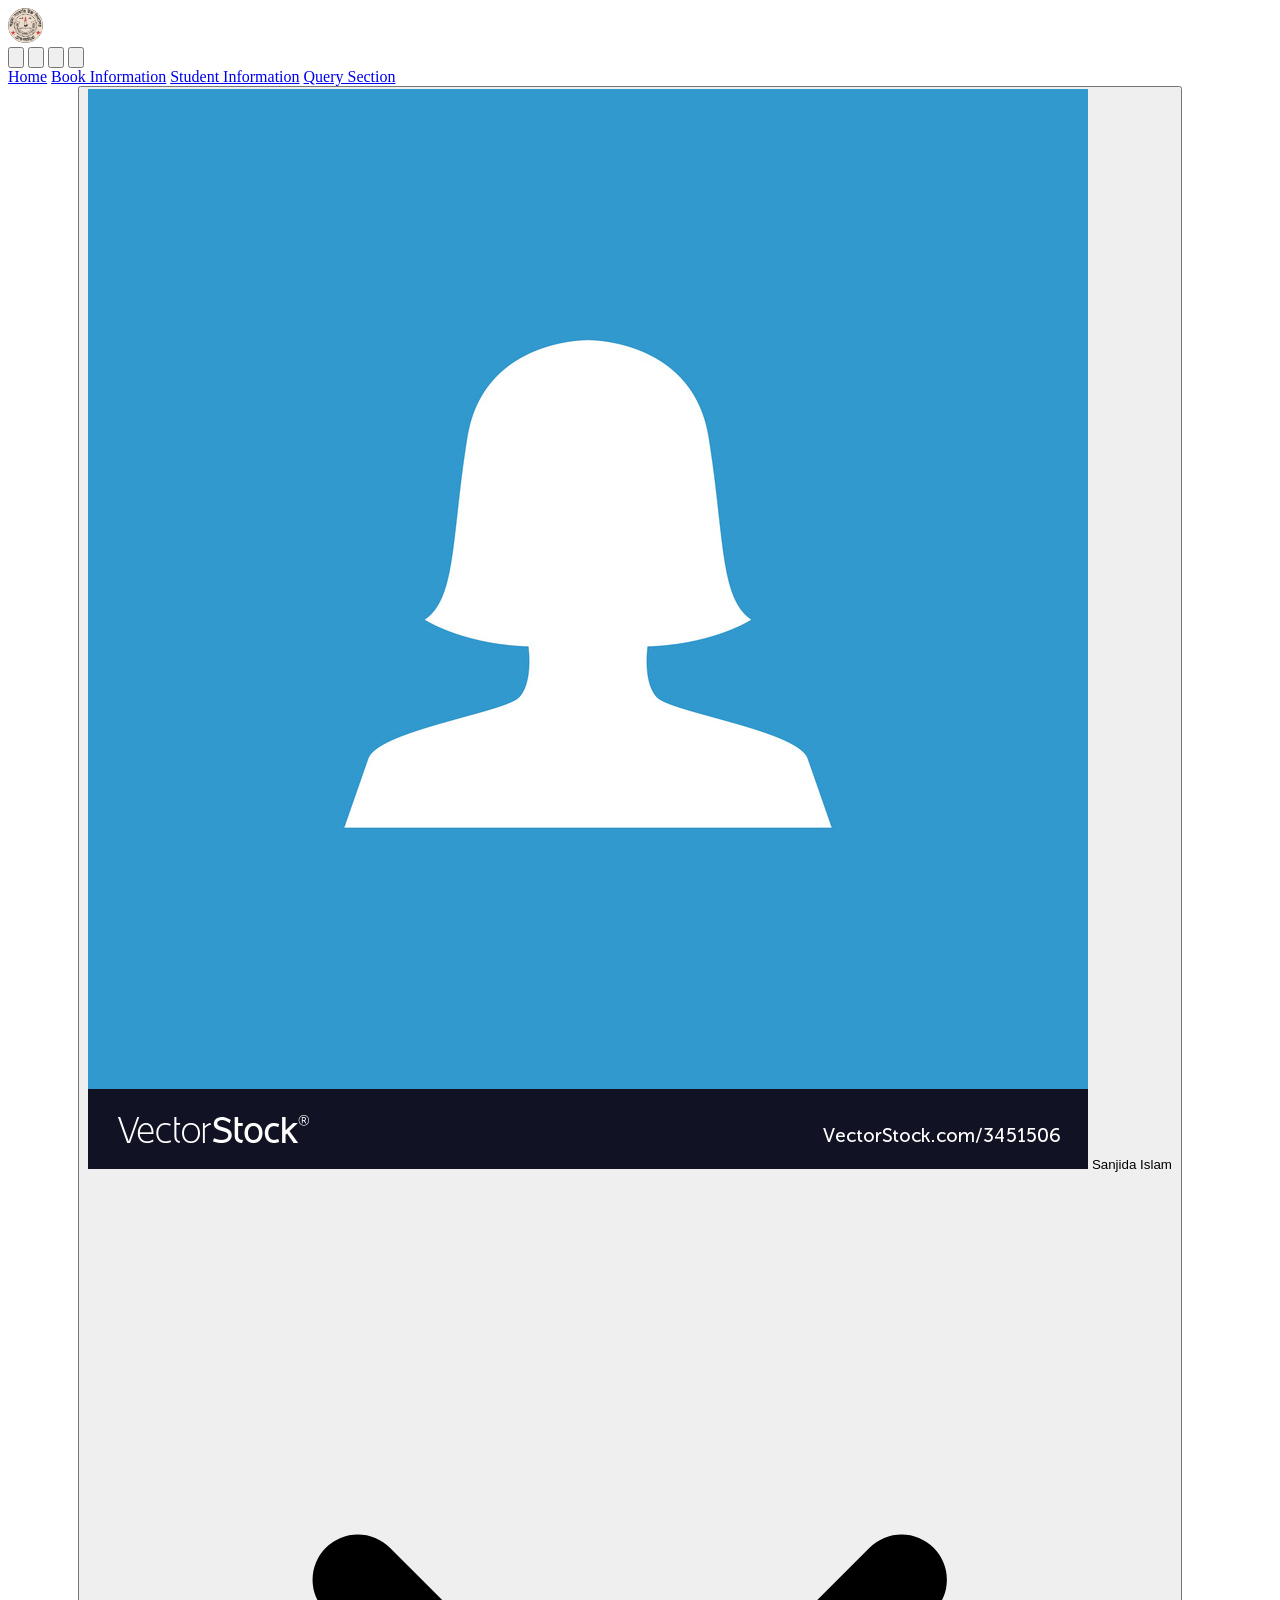
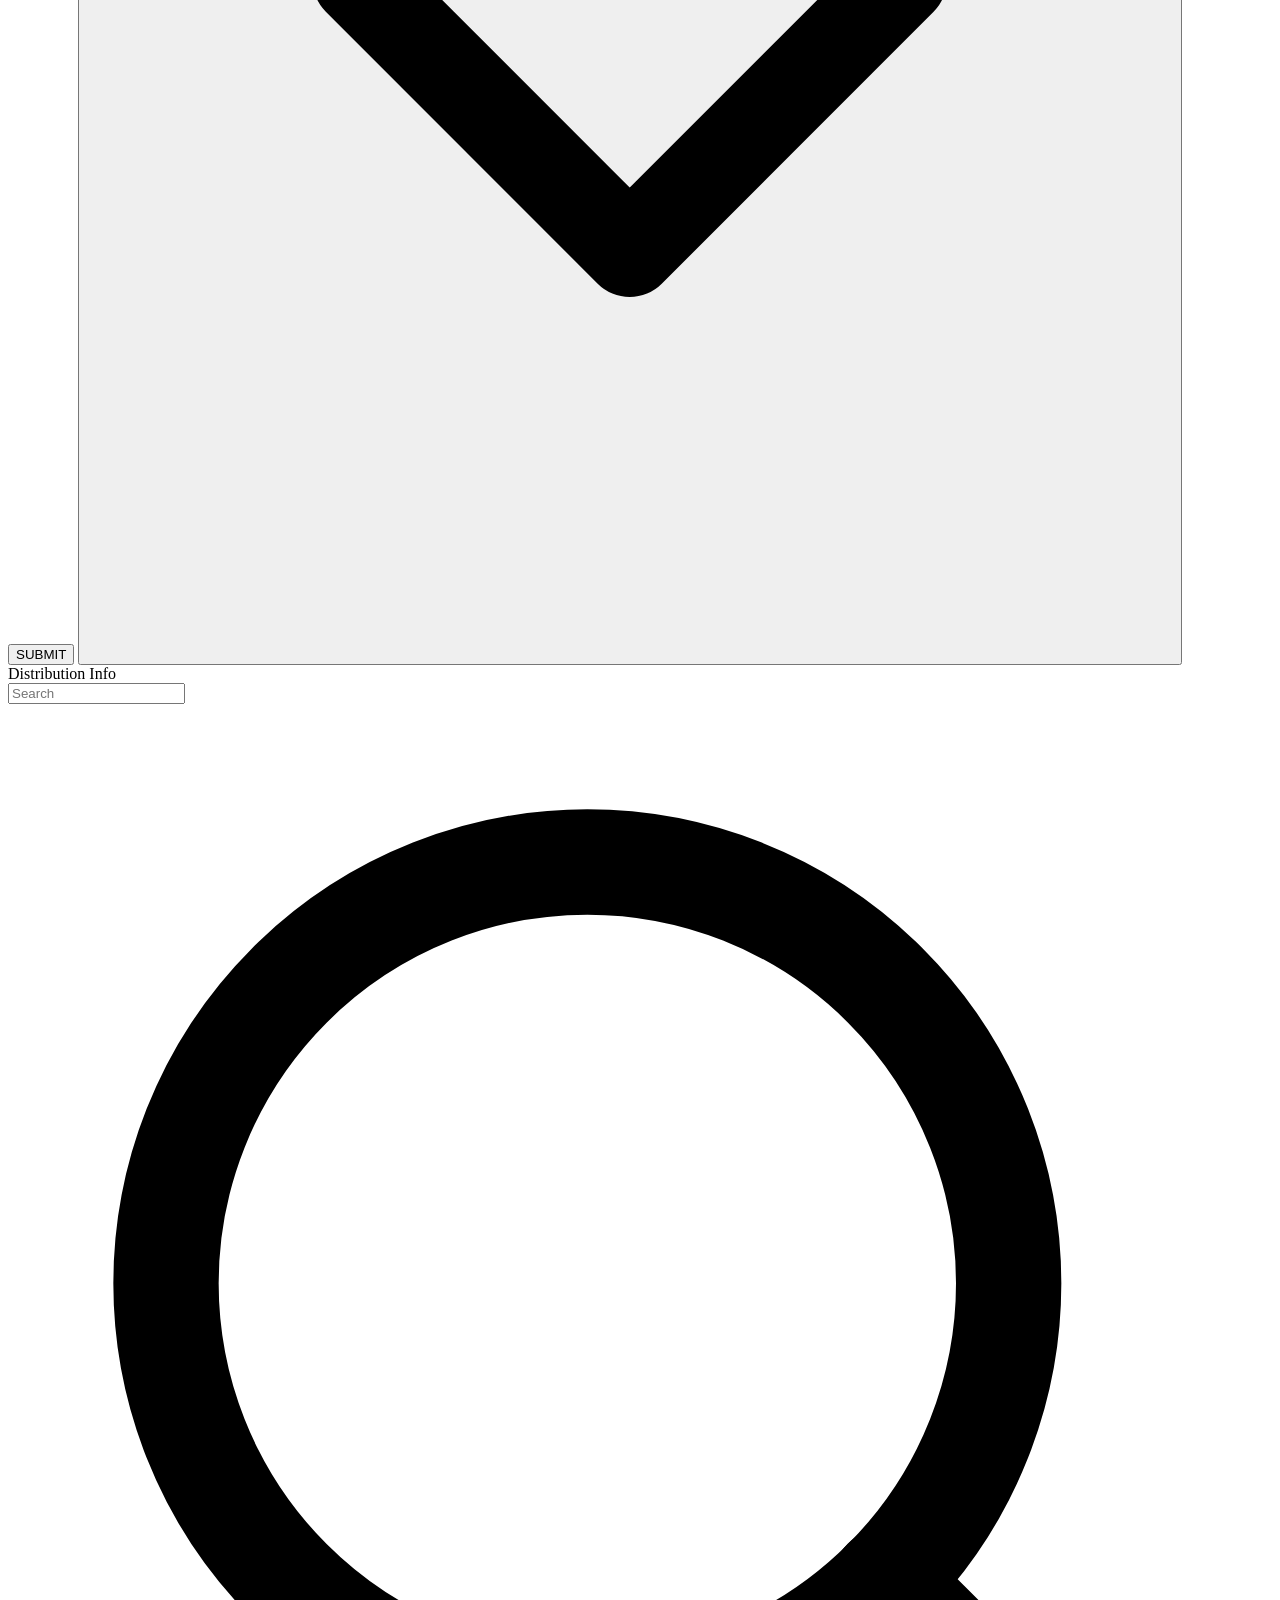
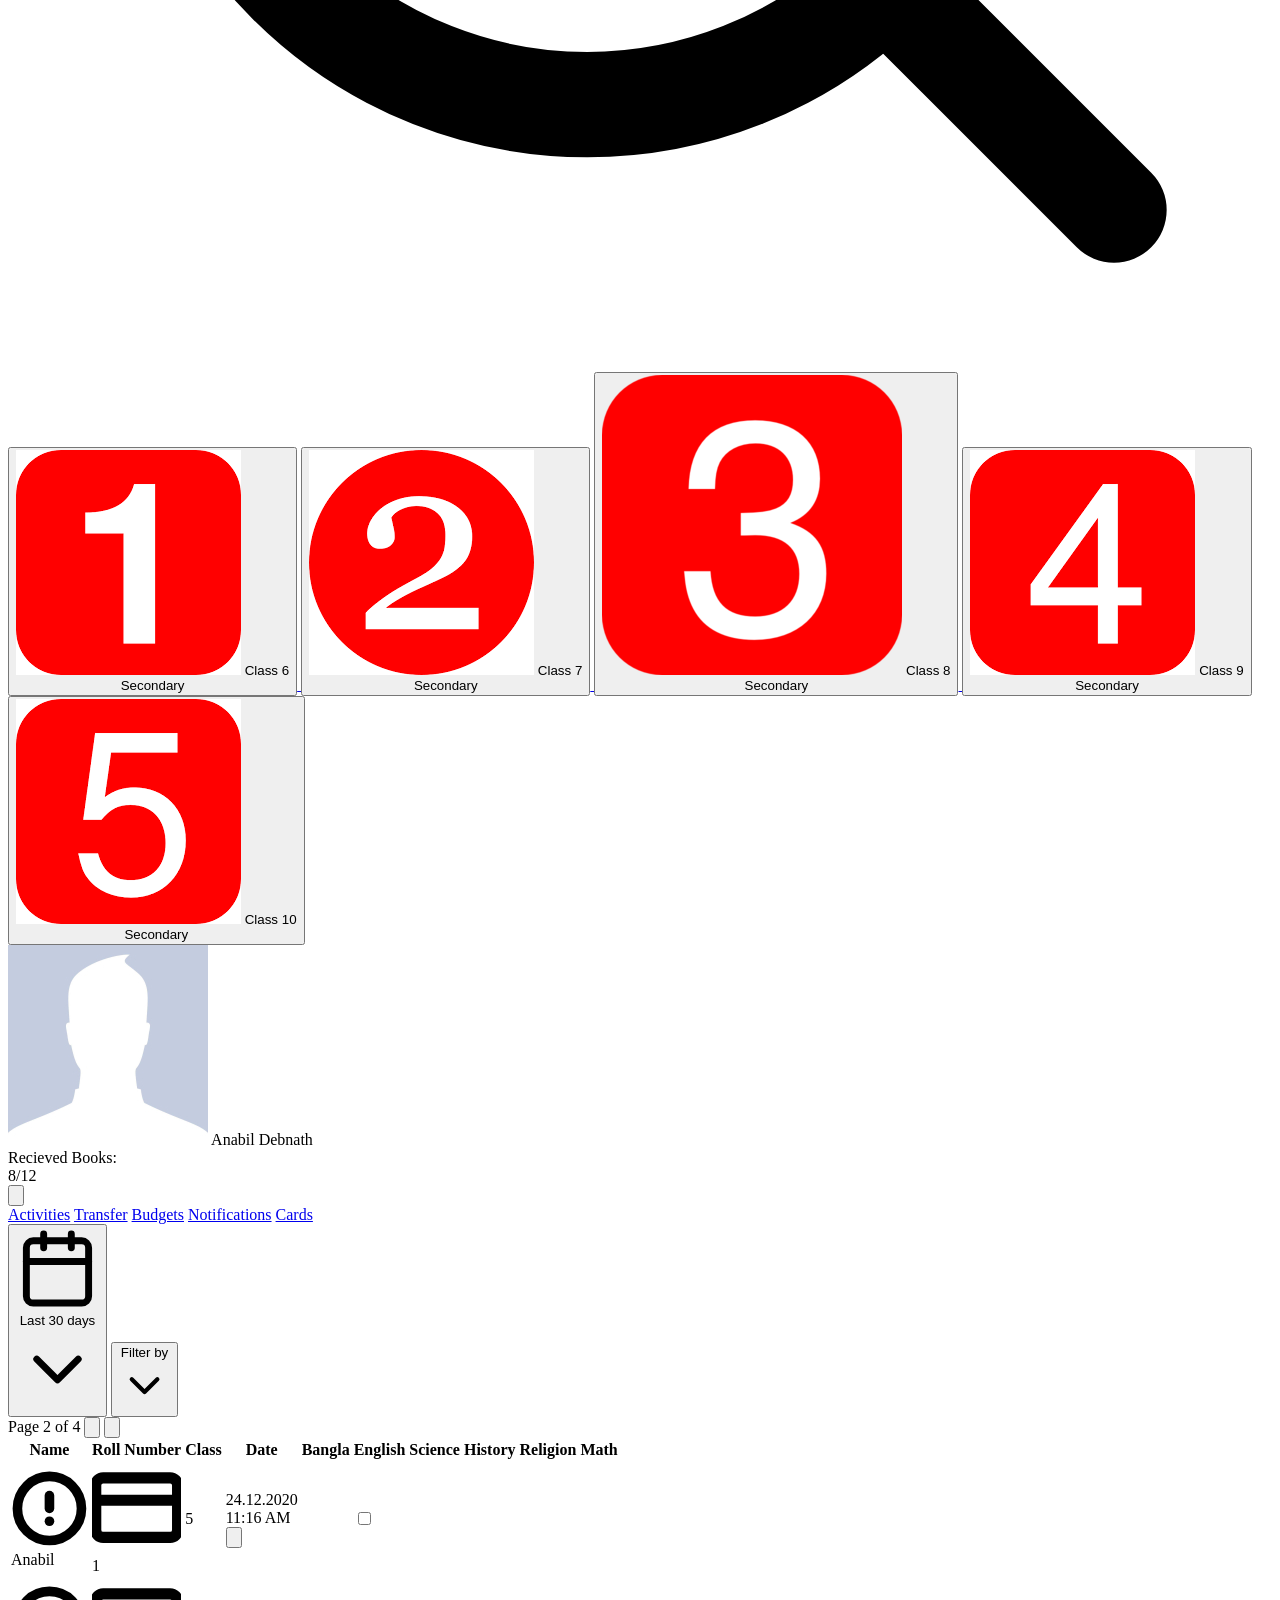
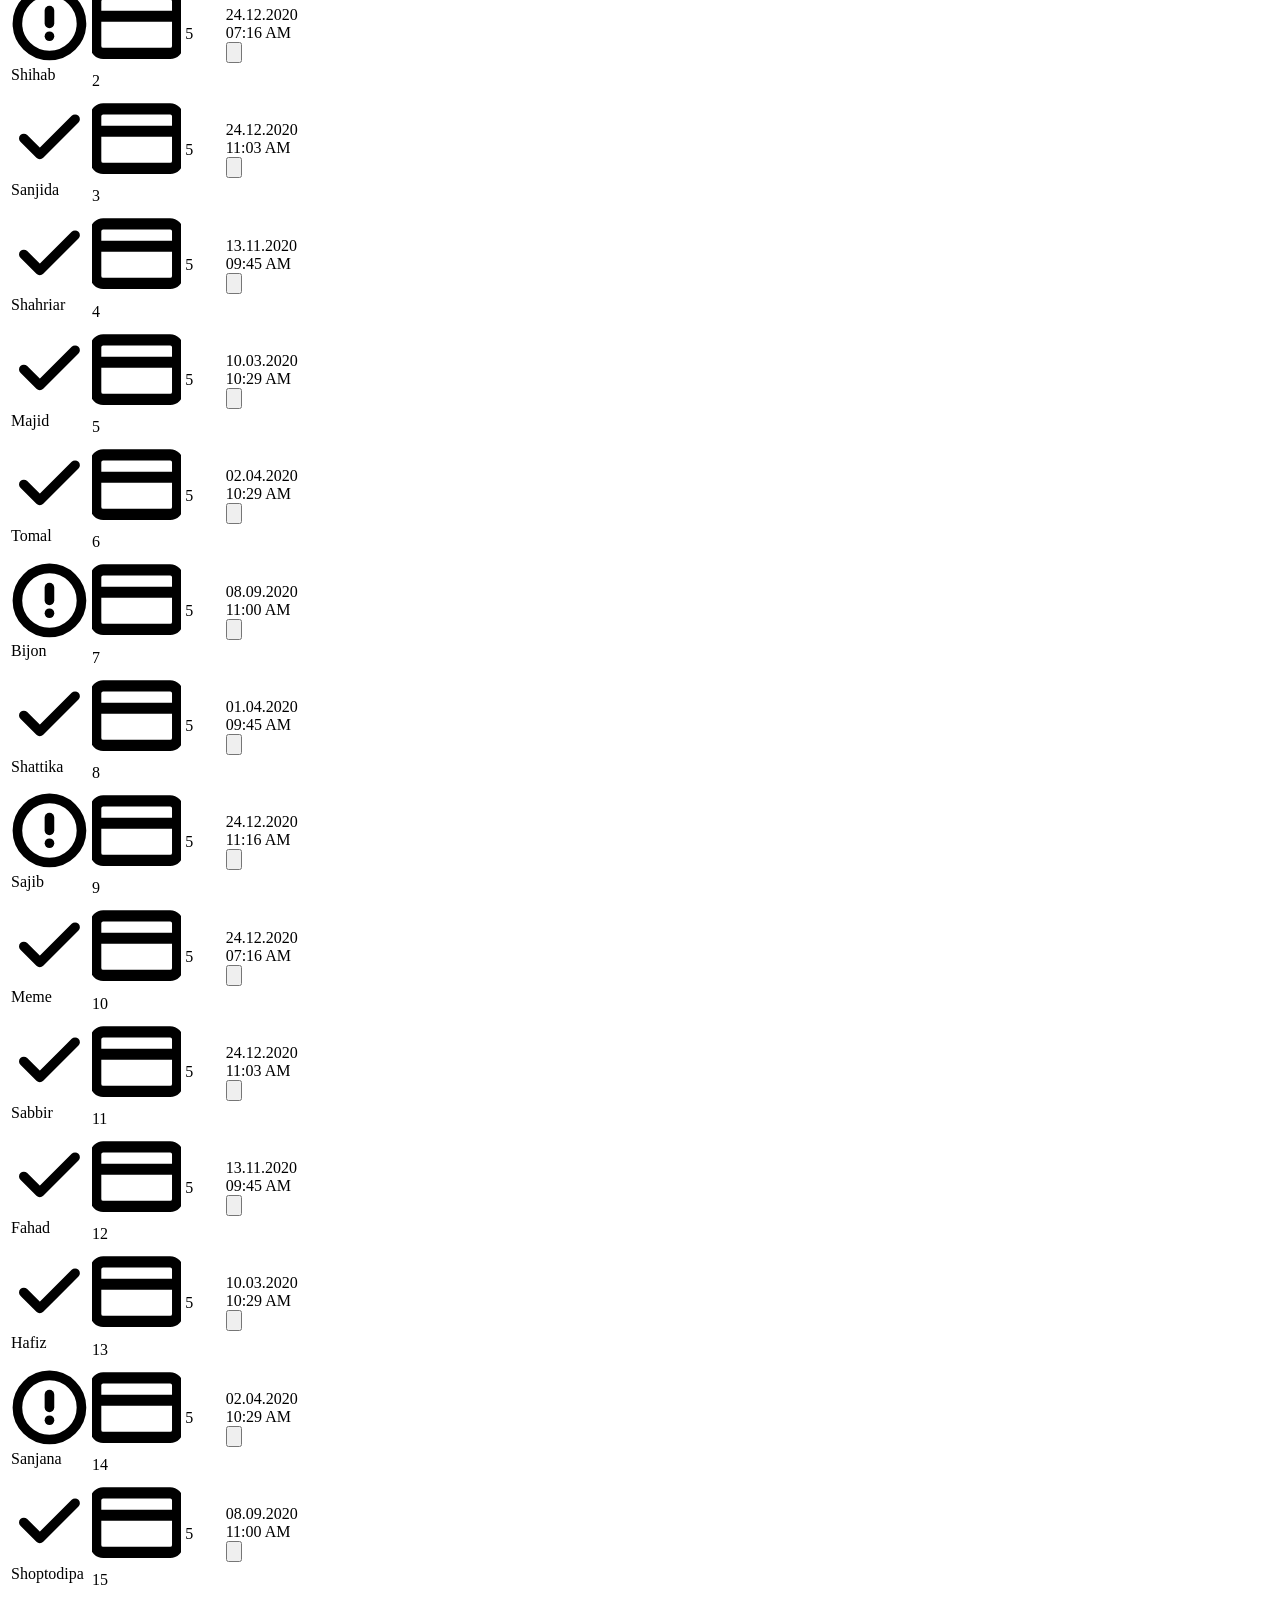
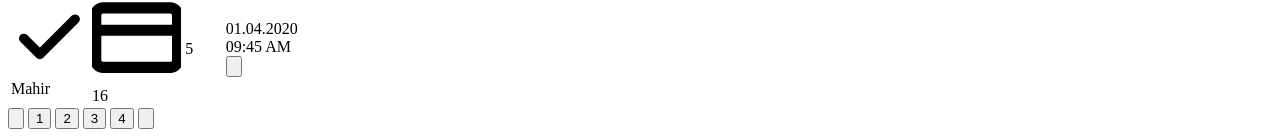
<file: page10.html>
<!DOCTYPE html>
<html lang="en">
  <head>
    <meta charset="UTF-8" />
    <meta name="viewport" content="width=device-width, initial-scale=1.0" />
    <title>Document</title>
    <link href="https://assets.codepen.io/344846/style.css" rel="stylesheet" />
  </head>
  <body>
    <div
      class="bg-gray-100 dark:bg-gray-900 dark:text-white text-gray-600 h-screen flex overflow-hidden text-sm"
    >
      <div
        class="bg-white dark:bg-gray-900 dark:border-gray-800 w-20 flex-shrink-0 border-r border-gray-200 flex-col hidden sm:flex"
      >
        <div class="h-16 text-blue-500 flex items-center justify-center">
          <img
            src="annada.jpeg"
            style="width: 35px; height: 35px; border-radius: 50%"
            alt=""
            srcset=""
          />
        </div> 

        <div
          class="flex mx-auto flex-grow mt-4 flex-col text-gray-400 space-y-4"
        >
          <button
            class="h-10 w-12 dark:text-gray-500 rounded-md flex items-center justify-center"
          >
            <svg
              viewBox="0 0 24 24"
              class="h-5"
              stroke="currentColor"
              stroke-width="2"
              fill="none"
              stroke-linecap="round"
              stroke-linejoin="round"
            >
              <path d="M3 9l9-7 9 7v11a2 2 0 0 1-2 2H5a2 2 0 0 1-2-2z"></path>
              <polyline points="9 22 9 12 15 12 15 22"></polyline>
            </svg>
          </button>
          <button
            class="h-10 w-12 dark:text-gray-500 rounded-md flex items-center justify-center"
          >
            <svg
              viewBox="0 0 24 24"
              class="h-5"
              stroke="currentColor"
              stroke-width="2"
              fill="none"
              stroke-linecap="round"
              stroke-linejoin="round"
            >
              <rect x="2" y="7" width="20" height="14" rx="2" ry="2"></rect>
              <path d="M16 21V5a2 2 0 0 0-2-2h-4a2 2 0 0 0-2 2v16"></path>
            </svg>
          </button>
          <button
            class="h-10 w-12 dark:text-gray-500 rounded-md flex items-center justify-center"
          >
            <svg
              viewBox="0 0 24 24"
              class="h-5"
              stroke="currentColor"
              stroke-width="2"
              fill="none"
              stroke-linecap="round"
              stroke-linejoin="round"
            >
              <path
                d="M22 19a2 2 0 0 1-2 2H4a2 2 0 0 1-2-2V5a2 2 0 0 1 2-2h5l2 3h9a2 2 0 0 1 2 2z"
              ></path>
              <line x1="12" y1="11" x2="12" y2="17"></line>
              <line x1="9" y1="14" x2="15" y2="14"></line>
            </svg>
          </button>
          <button
            class="h-10 w-12 dark:text-gray-500 rounded-md flex items-center justify-center"
          >
            <svg
              xmlns="http://www.w3.org/2000/svg"
              viewBox="0 0 24 24"
              class="h-5"
              stroke="currentColor"
              stroke-width="2"
              fill="none"
              stroke-linecap="round"
              stroke-linejoin="round"
            >
              <path d="M18 12l-4-4v3H6v2h8v3z"></path>
              <path d="M20 6h2a2 2 0 0 1 2 2v10a2 2 0 0 1-2 2h-2"></path>
            </svg>
          </button>
        </div>
      </div>

      <div class="flex-grow overflow-hidden h-full flex flex-col">
        <div
          class="h-16 lg:flex w-full border-b border-gray-200 dark:border-gray-800 hidden px-10"
        >
          <div class="flex h-full text-gray-600 dark:text-gray-400">
            <a
              href="#"
              class="cursor-pointer h-full border-b-2 border-transparent inline-flex items-center mr-8"
              >Home</a
            >
            <a
              href="#"
              class="cursor-pointer h-full border-b-2 border-blue-500 text-blue-500 dark:text-white dark:border-white inline-flex mr-8 items-center"
              >Book Information</a
            >
            <a
              href="#"
              class="cursor-pointer h-full border-b-2 border-transparent inline-flex items-center mr-8"
              >Student Information</a
            >
            <a
              href="#"
              class="cursor-pointer h-full border-b-2 border-transparent inline-flex items-center"
              >Query Section</a
            >
          </div>
          <div class="ml-auto flex items-center space-x-7">
            <button class="h-8 px-3 rounded-md shadow text-white bg-blue-500">
              SUBMIT
            </button>

            <button class="flex items-center">
              <span class="relative flex-shrink-0">
                <img
                  class="w-7 h-7 rounded-full"
                  src="profile_pic.jpg"
                  alt="profile"
                />
                <span
                  class="absolute right-0 -mb-0.5 bottom-0 w-2 h-2 rounded-full bg-green-500 border border-white dark:border-gray-900"
                ></span>
              </span>
              <span class="ml-2">Sanjida Islam</span>
              <svg
                viewBox="0 0 24 24"
                class="w-4 ml-1 flex-shrink-0"
                stroke="currentColor"
                stroke-width="2"
                fill="none"
                stroke-linecap="round"
                stroke-linejoin="round"
              >
                <polyline points="6 9 12 15 18 9"></polyline>
              </svg>
            </button>
          </div>
        </div>

        <div class="flex-grow flex overflow-x-hidden">
          <div
            class="xl:w-72 w-48 flex-shrink-0 border-r border-gray-200 dark:border-gray-800 h-full overflow-y-auto lg:block hidden p-5"
          >
            <div class="text-xs text-gray-400 tracking-wider">
              Distribution Info
            </div>
            <div class="relative mt-2">
              <input
                type="text"
                class="pl-8 h-9 bg-transparent border border-gray-300 dark:border-gray-700 dark:text-white w-full rounded-md text-sm"
                placeholder="Search"
              />
              <svg
                viewBox="0 0 24 24"
                class="w-4 absolute text-gray-400 top-1/2 transform translate-x-0.5 -translate-y-1/2 left-2"
                stroke="currentColor"
                stroke-width="2"
                fill="none"
                stroke-linecap="round"
                stroke-linejoin="round"
              >
                <circle cx="11" cy="11" r="8"></circle>
                <line x1="21" y1="21" x2="16.65" y2="16.65"></line>
              </svg>
            </div>

            <div class="space-y-4 mt-3">


              <a href="http://127.0.0.1:5500/page1.html" class="bg-white p-3 w-full flex flex-col rounded-md dark:bg-gray-800 shadow">
                   <button
                class="bg-white p-3 w-full flex flex-col rounded-md dark:bg-gray-800 shadow"
              >
                <div
                  class="flex xl:flex-row flex-col items-center font-medium text-gray-900 dark:text-white pb-2 mb-2 xl:border-b border-gray-200 border-opacity-75 dark:border-gray-700 w-full"
                >
                  <img
                    src="/1.png"
                    class="w-7 h-7 mr-2 rounded-full"
                    alt="profile"
                  />
                  Class 6
                </div>
                <div class="flex items-center w-full">
                  <div
                    class="text-xs py-1 px-2 leading-none dark:bg-gray-900 bg-blue-100 text-blue-500 rounded-md"
                  >
                  Secondary
                  </div>
                 
                </div>
              </button>
              </a>
           

              <a href="http://127.0.0.1:5500/page2.html" class="bg-white p-3 w-full flex flex-col rounded-md dark:bg-gray-800 shadow">
                  <button
                class="bg-white p-3 w-full flex flex-col rounded-md dark:bg-gray-800 shadow "
              >
                <div
                  class="flex xl:flex-row flex-col items-center font-medium text-gray-900 dark:text-white pb-2 mb-2 xl:border-b border-gray-200 border-opacity-75 dark:border-gray-700 w-full"
                >
                  <img
                    src="/2.png"
                    class="w-7 h-7 mr-2 rounded-full"
                    alt="profile"
                  />
                  Class 7
                </div>
                <div class="flex items-center w-full">
                  <div
                    class="text-xs py-1 px-2 leading-none dark:bg-gray-900 bg-green-100 text-green-600 rounded-md"
                  >
                  Secondary
                  </div>
                 
                </div>
              </button>
              </a>
            


              <a href="http://127.0.0.1:5500/page3.html" class="bg-white p-3 w-full flex flex-col rounded-md dark:bg-gray-800 shadow">
                   <button
                class="bg-white p-3 w-full flex flex-col rounded-md dark:bg-gray-800 shadow"
              >
                <div
                  class="flex xl:flex-row flex-col items-center font-medium text-gray-900 dark:text-white pb-2 mb-2 xl:border-b border-gray-200 border-opacity-75 dark:border-gray-700 w-full"
                >
                  <img
                    src="/3.png"
                    class="w-7 h-7 mr-2 rounded-full"
                    alt="profile"
                  />
                  Class 8
                </div>
                <div class="flex items-center w-full">
                  <div
                    class="text-xs py-1 px-2 leading-none dark:bg-gray-900 bg-yellow-100 text-yellow-600 rounded-md"
                  >
                  Secondary
                  </div>
               
                </div>
              </button>
              </a>
           

              <a href="http://127.0.0.1:5500/page4.html" class="bg-white p-3 w-full flex flex-col rounded-md dark:bg-gray-800 shadow">
                    <button
                class="bg-white p-3 w-full flex flex-col rounded-md dark:bg-gray-800 shadow"
              >
                <div
                  class="flex xl:flex-row flex-col items-center font-medium text-gray-900 dark:text-white pb-2 mb-2 xl:border-b border-gray-200 border-opacity-75 dark:border-gray-700 w-full"
                >
                  <img
                    src="/4.png"
                    class="w-7 h-7 mr-2 rounded-full"
                    alt="profile"
                  />
                  Class 9
                </div>
                <div class="flex items-center w-full">
                  <div
                    class="text-xs py-1 px-2 leading-none dark:bg-gray-900 bg-blue-100 text-blue-500 rounded-md"
                  >
                  Secondary
                  </div>
               
                </div>
              </button>
              </a>
          

              <a href="http://127.0.0.1:5500/page5.html" class="bg-white p-3 w-full flex flex-col rounded-md dark:bg-gray-800 shadow-lg relative ring-2 ring-blue-500 focus:outline-none">

                <button
                class="bg-white p-3 w-full flex flex-col rounded-md dark:bg-gray-800 shadow"
              >
                <div
                  class="flex xl:flex-row flex-col items-center font-medium text-gray-900 dark:text-white pb-2 mb-2 xl:border-b border-gray-200 border-opacity-75 dark:border-gray-700 w-full"
                >
                  <img
                    src="/5.png"
                    class="w-7 h-7 mr-2 rounded-full"
                    alt="profile"
                  />
                  Class 10
                </div>
                <div class="flex items-center w-full">
                  <div
                    class="text-xs py-1 px-2 leading-none dark:bg-gray-900 bg-green-100 text-green-600 rounded-md"
                  >
                  Secondary
                  </div>
                
                </div>
              </button>
              </a>


            </div>
          </div>

          <div class="flex-grow bg-white dark:bg-gray-900 overflow-y-auto">
            <div
              class="sm:px-7 sm:pt-7 px-4 pt-4 flex flex-col w-full border-b border-gray-200 bg-white dark:bg-gray-900 dark:text-white dark:border-gray-800 sticky top-0"
            >
              <!-- filter header -->
              <div class="flex w-full items-center">
                <div
                  class="flex items-center text-3xl text-gray-900 dark:text-white"
                >
                  <img
                    src="male_profile.jpg"
                    class="w-12 mr-4 rounded-full"
                    alt="profile"
                  />
                  Anabil Debnath
                </div>
                <div class="ml-auto sm:flex hidden items-center justify-end">
                  <div class="text-right">
                    <div class="text-xs text-gray-400 dark:text-gray-400">
                      Recieved Books:
                    </div>
                    <div class="text-gray-900 text-lg dark:text-white">
                      8/12
                    </div>
                  </div>
                  <button
                    class="w-8 h-8 ml-4 text-gray-400 shadow dark:text-gray-400 rounded-full flex items-center justify-center border border-gray-200 dark:border-gray-700"
                  >
                    <svg
                      viewBox="0 0 24 24"
                      class="w-4"
                      stroke="currentColor"
                      stroke-width="2"
                      fill="none"
                      stroke-linecap="round"
                      stroke-linejoin="round"
                    >
                      <circle cx="12" cy="12" r="1"></circle>
                      <circle cx="19" cy="12" r="1"></circle>
                      <circle cx="5" cy="12" r="1"></circle>
                    </svg>
                  </button>
                </div>
              </div>

              <!-- navigation menu header -->
              <div class="flex items-center space-x-3 sm:mt-7 mt-4">
                <a
                  href="#"
                  class="px-3 border-b-2 border-blue-500 text-blue-500 dark:text-white dark:border-white pb-1.5"
                  >Activities</a
                >
                <a
                  href="#"
                  class="px-3 border-b-2 border-transparent text-gray-600 dark:text-gray-400 pb-1.5"
                  >Transfer</a
                >
                <a
                  href="#"
                  class="px-3 border-b-2 border-transparent text-gray-600 dark:text-gray-400 pb-1.5 sm:block hidden"
                  >Budgets</a
                >
                <a
                  href="#"
                  class="px-3 border-b-2 border-transparent text-gray-600 dark:text-gray-400 pb-1.5 sm:block hidden"
                  >Notifications</a
                >
                <a
                  href="#"
                  class="px-3 border-b-2 border-transparent text-gray-600 dark:text-gray-400 pb-1.5 sm:block hidden"
                  >Cards</a
                >
              </div>
            </div>

            <div class="sm:p-7 p-4">
              <div class="flex w-full items-center mb-7">
                <button
                  class="inline-flex mr-3 items-center h-8 pl-2.5 pr-2 rounded-md shadow text-gray-700 dark:text-gray-400 dark:border-gray-800 border border-gray-200 leading-none py-0"
                >
                  <svg
                    viewBox="0 0 24 24"
                    class="w-4 mr-2 text-gray-400 dark:text-gray-600"
                    stroke="currentColor"
                    stroke-width="2"
                    fill="none"
                    stroke-linecap="round"
                    stroke-linejoin="round"
                  >
                    <rect
                      x="3"
                      y="4"
                      width="18"
                      height="18"
                      rx="2"
                      ry="2"
                    ></rect>
                    <line x1="16" y1="2" x2="16" y2="6"></line>
                    <line x1="8" y1="2" x2="8" y2="6"></line>
                    <line x1="3" y1="10" x2="21" y2="10"></line>
                  </svg>
                  Last 30 days
                  <svg
                    viewBox="0 0 24 24"
                    class="w-4 ml-1.5 text-gray-400 dark:text-gray-600"
                    stroke="currentColor"
                    stroke-width="2"
                    fill="none"
                    stroke-linecap="round"
                    stroke-linejoin="round"
                  >
                    <polyline points="6 9 12 15 18 9"></polyline>
                  </svg>
                </button>
                <button
                  class="inline-flex items-center h-8 pl-2.5 pr-2 rounded-md shadow text-gray-700 dark:text-gray-400 dark:border-gray-800 border border-gray-200 leading-none py-0"
                >
                  Filter by
                  <svg
                    viewBox="0 0 24 24"
                    class="w-4 ml-1.5 text-gray-400 dark:text-gray-600"
                    stroke="currentColor"
                    stroke-width="2"
                    fill="none"
                    stroke-linecap="round"
                    stroke-linejoin="round"
                  >
                    <polyline points="6 9 12 15 18 9"></polyline>
                  </svg>
                </button>
                <div
                  class="ml-auto text-gray-500 text-xs sm:inline-flex hidden items-center"
                >
                  <span class="mr-3">Page 2 of 4</span>
                  <button
                    class="inline-flex mr-2 items-center h-8 w-8 justify-center text-gray-400 rounded-md shadow border border-gray-200 dark:border-gray-800 leading-none py-0"
                  >
                    <svg
                      class="w-4"
                      viewBox="0 0 24 24"
                      stroke="currentColor"
                      stroke-width="2"
                      fill="none"
                      stroke-linecap="round"
                      stroke-linejoin="round"
                    >
                      <polyline points="15 18 9 12 15 6"></polyline>
                    </svg>
                  </button>
                  <button
                    class="inline-flex items-center h-8 w-8 justify-center text-gray-400 rounded-md shadow border border-gray-200 dark:border-gray-800 leading-none py-0"
                  >
                    <svg
                      class="w-4"
                      viewBox="0 0 24 24"
                      stroke="currentColor"
                      stroke-width="2"
                      fill="none"
                      stroke-linecap="round"
                      stroke-linejoin="round"
                    >
                      <polyline points="9 18 15 12 9 6"></polyline>
                    </svg>
                  </button>
                </div>
              </div>

              <table class="w-full text-left">
                <!-- this section consists the class names -->
                <thead>
                  <tr class="text-gray-400">
                    <th
                      class="font-normal px-3 pt-0 pb-3 border-b border-gray-200 dark:border-gray-800"
                    >
                      Name
                    </th>
                    <th
                      class="font-normal px-3 pt-0 pb-3 border-b border-gray-200 dark:border-gray-800"
                    >
                      Roll Number
                    </th>
                    <th
                      class="font-normal px-3 pt-0 pb-3 border-b border-gray-200 dark:border-gray-800 hidden md:table-cell"
                    >
                      Class
                    </th>
                    <th
                      class="font-normal px-3 pt-0 pb-3 border-b border-gray-200 dark:border-gray-800"
                    >
                      Date
                    </th>
                    <th
                      class="font-normal px-3 pt-0 pb-3 border-b border-gray-200 dark:border-gray-800 sm:text-gray-400 text-white"
                    >
                      Bangla
                    </th>
                    <th
                      class="font-normal px-3 pt-0 pb-3 border-b border-gray-200 dark:border-gray-800 sm:text-gray-400 text-white"
                    >
                      English
                    </th>
                    <th
                      class="font-normal px-3 pt-0 pb-3 border-b border-gray-200 dark:border-gray-800 sm:text-gray-400 text-white"
                    >
                      Science
                    </th>
                    <th
                      class="font-normal px-3 pt-0 pb-3 border-b border-gray-200 dark:border-gray-800 sm:text-gray-400 text-white"
                    >
                      History
                    </th>
                    <th
                      class="font-normal px-3 pt-0 pb-3 border-b border-gray-200 dark:border-gray-800 sm:text-gray-400 text-white"
                    >
                      Religion
                    </th>
                    <th
                      class="font-normal px-3 pt-0 pb-3 border-b border-gray-200 dark:border-gray-800 sm:text-gray-400 text-white"
                    >
                      Math
                    </th>
                  </tr>
                </thead>

                <!-- this section is consists data entry rows -->
                <tbody class="text-gray-600 dark:text-gray-100">
                  <!-- 1st row -->
                  <tr>
                    <td
                      class="sm:p-3 py-2 px-1 border-b border-gray-200 dark:border-gray-800"
                    >
                      <div class="flex items-center">
                        <svg
                          viewBox="0 0 24 24"
                          class="w-4 mr-5 text-yellow-500"
                          stroke="currentColor"
                          stroke-width="3"
                          fill="none"
                          stroke-linecap="round"
                          stroke-linejoin="round"
                        >
                          <circle cx="12" cy="12" r="10"></circle>
                          <line x1="12" y1="8" x2="12" y2="12"></line>
                          <line x1="12" y1="16" x2="12.01" y2="16"></line>
                        </svg>
                        
                        Anabil
                      </div>
                    </td>

                    <td
                      class="sm:p-3 py-2 px-1 border-b border-gray-200 dark:border-gray-800"
                    >
                      <div class="flex items-center">
                        <svg
                          viewBox="0 0 24 24"
                          class="w-4 mr-5 text-gray-400"
                          stroke="currentColor"
                          stroke-width="3"
                          fill="none"
                          stroke-linecap="round"
                          stroke-linejoin="round"
                        >
                          <rect
                            x="1"
                            y="4"
                            width="22"
                            height="16"
                            rx="2"
                            ry="2"
                          ></rect>
                          <line x1="1" y1="10" x2="23" y2="10"></line>
                        </svg>
                        1
                      </div>
                    </td>

                    <td
                      class="sm:p-3 py-2 px-1 border-b border-gray-200 dark:border-gray-800 md:table-cell hidden"
                    >
                      5
                    </td>

                    <td
                      class="sm:p-3 py-2 px-1 border-b border-gray-200 dark:border-gray-800"
                    >
                      <div class="flex items-center">
                        <div class="sm:flex hidden flex-col">
                          24.12.2020
                          <div class="text-gray-400 text-xs">11:16 AM</div>
                        </div>
                        <button
                          class="w-8 h-8 inline-flex items-center justify-center text-gray-400 ml-auto"
                        >
                          <svg
                            viewBox="0 0 24 24"
                            class="w-5"
                            stroke="currentColor"
                            stroke-width="2"
                            fill="none"
                            stroke-linecap="round"
                            stroke-linejoin="round"
                          >
                            <circle cx="12" cy="12" r="1"></circle>
                            <circle cx="19" cy="12" r="1"></circle>
                            <circle cx="5" cy="12" r="1"></circle>
                          </svg>
                        </button>
                      </div>
                    </td>

                    <td
                      class="sm:p-3 py-2 px-1 border-b border-gray-200 dark:border-gray-800"
                    ></td>

                    <td>
                      <div class="form-check">
                        <input
                          class="form-check-input"
                          type="checkbox"
                          id="myCheckbox"
                        />
                        <label class="form-check-label" for="myCheckbox"
                          ></label
                        >
                      </div>
                    </td>
                  </tr>

                  <!-- 2nd row -->
                  <tr>
                    <td
                      class="sm:p-3 py-2 px-1 border-b border-gray-200 dark:border-gray-800"
                    >
                      <div class="flex items-center">
                        <svg
                          viewBox="0 0 24 24"
                          class="w-4 mr-5 text-yellow-500"
                          stroke="currentColor"
                          stroke-width="3"
                          fill="none"
                          stroke-linecap="round"
                          stroke-linejoin="round"
                        >
                          <circle cx="12" cy="12" r="10"></circle>
                          <line x1="12" y1="8" x2="12" y2="12"></line>
                          <line x1="12" y1="16" x2="12.01" y2="16"></line>
                        </svg>
                        Shihab
                      </div>
                    </td>
                    <td
                      class="sm:p-3 py-2 px-1 border-b border-gray-200 dark:border-gray-800"
                    >
                      <div class="flex items-center">
                        <svg
                          viewBox="0 0 24 24"
                          class="w-4 mr-5 text-gray-400"
                          stroke="currentColor"
                          stroke-width="3"
                          fill="none"
                          stroke-linecap="round"
                          stroke-linejoin="round"
                        >
                          <rect
                            x="1"
                            y="4"
                            width="22"
                            height="16"
                            rx="2"
                            ry="2"
                          ></rect>
                          <line x1="1" y1="10" x2="23" y2="10"></line>
                        </svg>
                        2
                      </div>
                    </td>
                    <td
                      class="sm:p-3 py-2 px-1 border-b border-gray-200 dark:border-gray-800 md:table-cell hidden"
                    >
                      5
                    </td>
                    <td
                      class="sm:p-3 py-2 px-1 border-b border-gray-200 dark:border-gray-800"
                    >
                      <div class="flex items-center">
                        <div class="sm:flex hidden flex-col">
                          24.12.2020
                          <div class="text-gray-400 text-xs">07:16 AM</div>
                        </div>
                        <button
                          class="w-8 h-8 inline-flex items-center justify-center text-gray-400 ml-auto"
                        >
                          <svg
                            viewBox="0 0 24 24"
                            class="w-5"
                            stroke="currentColor"
                            stroke-width="2"
                            fill="none"
                            stroke-linecap="round"
                            stroke-linejoin="round"
                          >
                            <circle cx="12" cy="12" r="1"></circle>
                            <circle cx="19" cy="12" r="1"></circle>
                            <circle cx="5" cy="12" r="1"></circle>
                          </svg>
                        </button>
                      </div>
                    </td>
                    <td
                      class="sm:p-3 py-2 px-1 border-b border-gray-200 dark:border-gray-800"
                    ></td>
                  </tr>

                  <!-- 3rd row -->
                  <tr>
                    <td
                      class="sm:p-3 py-2 px-1 border-b border-gray-200 dark:border-gray-800"
                    >
                      <div class="flex items-center">
                        <svg
                          viewBox="0 0 24 24"
                          class="w-4 mr-5 text-green-500"
                          stroke="currentColor"
                          stroke-width="3"
                          fill="none"
                          stroke-linecap="round"
                          stroke-linejoin="round"
                        >
                          <polyline points="20 6 9 17 4 12"></polyline>
                        </svg>

                        Sanjida
                      </div>
                    </td>
                    <td
                      class="sm:p-3 py-2 px-1 border-b border-gray-200 dark:border-gray-800"
                    >
                      <div class="flex items-center">
                        <svg
                          viewBox="0 0 24 24"
                          class="w-4 mr-5 text-gray-400"
                          stroke="currentColor"
                          stroke-width="3"
                          fill="none"
                          stroke-linecap="round"
                          stroke-linejoin="round"
                        >
                          <rect
                            x="1"
                            y="4"
                            width="22"
                            height="16"
                            rx="2"
                            ry="2"
                          ></rect>
                          <line x1="1" y1="10" x2="23" y2="10"></line>
                        </svg>
                        3
                      </div>
                    </td>
                    <td
                      class="sm:p-3 py-2 px-1 border-b border-gray-200 dark:border-gray-800 md:table-cell hidden"
                    >
                      5
                    </td>
                    <td
                      class="sm:p-3 py-2 px-1 border-b border-gray-200 dark:border-gray-800"
                    >
                      <div class="flex items-center">
                        <div class="sm:flex hidden flex-col">
                          24.12.2020
                          <div class="text-gray-400 text-xs">11:03 AM</div>
                        </div>
                        <button
                          class="w-8 h-8 inline-flex items-center justify-center text-gray-400 ml-auto"
                        >
                          <svg
                            viewBox="0 0 24 24"
                            class="w-5"
                            stroke="currentColor"
                            stroke-width="2"
                            fill="none"
                            stroke-linecap="round"
                            stroke-linejoin="round"
                          >
                            <circle cx="12" cy="12" r="1"></circle>
                            <circle cx="19" cy="12" r="1"></circle>
                            <circle cx="5" cy="12" r="1"></circle>
                          </svg>
                        </button>
                      </div>
                    </td>
                    <td
                      class="sm:p-3 py-2 px-1 border-b border-gray-200 dark:border-gray-800"
                    ></td>
                  </tr>

                  <!-- 4th row -->
                  <tr>
                    <td
                      class="sm:p-3 py-2 px-1 border-b border-gray-200 dark:border-gray-800"
                    >
                      <div class="flex items-center">
                        <svg
                          viewBox="0 0 24 24"
                          class="w-4 mr-5 text-green-500"
                          stroke="currentColor"
                          stroke-width="3"
                          fill="none"
                          stroke-linecap="round"
                          stroke-linejoin="round"
                        >
                          <polyline points="20 6 9 17 4 12"></polyline>
                        </svg>

                        Shahriar
                      </div>
                    </td>
                    <td
                      class="sm:p-3 py-2 px-1 border-b border-gray-200 dark:border-gray-800"
                    >
                      <div class="flex items-center">
                        <svg
                          viewBox="0 0 24 24"
                          class="w-4 mr-5 text-gray-400"
                          stroke="currentColor"
                          stroke-width="3"
                          fill="none"
                          stroke-linecap="round"
                          stroke-linejoin="round"
                        >
                          <rect
                            x="1"
                            y="4"
                            width="22"
                            height="16"
                            rx="2"
                            ry="2"
                          ></rect>
                          <line x1="1" y1="10" x2="23" y2="10"></line>
                        </svg>
                        4
                      </div>
                    </td>
                    <td
                      class="sm:p-3 py-2 px-1 border-b border-gray-200 dark:border-gray-800 md:table-cell hidden"
                    >
                      5
                    </td>
                    <td
                      class="sm:p-3 py-2 px-1 border-b border-gray-200 dark:border-gray-800"
                    >
                      <div class="flex items-center">
                        <div class="sm:flex hidden flex-col">
                          13.11.2020
                          <div class="text-gray-400 text-xs">09:45 AM</div>
                        </div>
                        <button
                          class="w-8 h-8 inline-flex items-center justify-center text-gray-400 ml-auto"
                        >
                          <svg
                            viewBox="0 0 24 24"
                            class="w-5"
                            stroke="currentColor"
                            stroke-width="2"
                            fill="none"
                            stroke-linecap="round"
                            stroke-linejoin="round"
                          >
                            <circle cx="12" cy="12" r="1"></circle>
                            <circle cx="19" cy="12" r="1"></circle>
                            <circle cx="5" cy="12" r="1"></circle>
                          </svg>
                        </button>
                      </div>
                    </td>
                    <td
                      class="sm:p-3 py-2 px-1 border-b border-gray-200 dark:border-gray-800"
                    ></td>
                  </tr>

                  <!-- 5th row -->
                  <tr>
                    <td
                      class="sm:p-3 py-2 px-1 border-b border-gray-200 dark:border-gray-800"
                    >
                      <div class="flex items-center">
                        <svg
                          viewBox="0 0 24 24"
                          class="w-4 mr-5 text-green-500"
                          stroke="currentColor"
                          stroke-width="3"
                          fill="none"
                          stroke-linecap="round"
                          stroke-linejoin="round"
                        >
                          <polyline points="20 6 9 17 4 12"></polyline>
                        </svg>

                        Majid
                      </div>
                    </td>
                    <td
                      class="sm:p-3 py-2 px-1 border-b border-gray-200 dark:border-gray-800"
                    >
                      <div class="flex items-center">
                        <svg
                          viewBox="0 0 24 24"
                          class="w-4 mr-5 text-gray-400"
                          stroke="currentColor"
                          stroke-width="3"
                          fill="none"
                          stroke-linecap="round"
                          stroke-linejoin="round"
                        >
                          <rect
                            x="1"
                            y="4"
                            width="22"
                            height="16"
                            rx="2"
                            ry="2"
                          ></rect>
                          <line x1="1" y1="10" x2="23" y2="10"></line>
                        </svg>
                        5
                      </div>
                    </td>
                    <td
                      class="sm:p-3 py-2 px-1 border-b border-gray-200 dark:border-gray-800 md:table-cell hidden"
                    >
                      5
                    </td>
                    <td
                      class="sm:p-3 py-2 px-1 border-b border-gray-200 dark:border-gray-800 text-green-500"
                    >
                      <div class="flex items-center">
                        <div class="sm:flex hidden flex-col">
                          10.03.2020
                          <div class="text-gray-400 text-xs">10:29 AM</div>
                        </div>
                        <button
                          class="w-8 h-8 inline-flex items-center justify-center text-gray-400 ml-auto"
                        >
                          <svg
                            viewBox="0 0 24 24"
                            class="w-5"
                            stroke="currentColor"
                            stroke-width="2"
                            fill="none"
                            stroke-linecap="round"
                            stroke-linejoin="round"
                          >
                            <circle cx="12" cy="12" r="1"></circle>
                            <circle cx="19" cy="12" r="1"></circle>
                            <circle cx="5" cy="12" r="1"></circle>
                          </svg>
                        </button>
                      </div>
                    </td>
                    <td
                      class="sm:p-3 py-2 px-1 border-b border-gray-200 dark:border-gray-800"
                    ></td>
                  </tr>

                  <!-- 6th row -->
                  <tr>
                    <td
                      class="sm:p-3 py-2 px-1 border-b border-gray-200 dark:border-gray-800"
                    >
                      <div class="flex items-center">
                        <svg
                          viewBox="0 0 24 24"
                          class="w-4 mr-5 text-green-500"
                          stroke="currentColor"
                          stroke-width="3"
                          fill="none"
                          stroke-linecap="round"
                          stroke-linejoin="round"
                        >
                          <polyline points="20 6 9 17 4 12"></polyline>
                        </svg>

                        Tomal
                      </div>
                    </td>
                    <td
                      class="sm:p-3 py-2 px-1 border-b border-gray-200 dark:border-gray-800"
                    >
                      <div class="flex items-center">
                        <svg
                          viewBox="0 0 24 24"
                          class="w-4 mr-5 text-gray-400"
                          stroke="currentColor"
                          stroke-width="3"
                          fill="none"
                          stroke-linecap="round"
                          stroke-linejoin="round"
                        >
                          <rect
                            x="1"
                            y="4"
                            width="22"
                            height="16"
                            rx="2"
                            ry="2"
                          ></rect>
                          <line x1="1" y1="10" x2="23" y2="10"></line>
                        </svg>
                        6
                      </div>
                    </td>
                    <td
                      class="sm:p-3 py-2 px-1 border-b border-gray-200 dark:border-gray-800 md:table-cell hidden"
                    >
                      5
                    </td>
                    <td
                      class="sm:p-3 py-2 px-1 border-b border-gray-200 dark:border-gray-800"
                    >
                      <div class="flex items-center">
                        <div class="sm:flex hidden flex-col">
                          02.04.2020
                          <div class="text-gray-400 text-xs">10:29 AM</div>
                        </div>
                        <button
                          class="w-8 h-8 inline-flex items-center justify-center text-gray-400 ml-auto"
                        >
                          <svg
                            viewBox="0 0 24 24"
                            class="w-5"
                            stroke="currentColor"
                            stroke-width="2"
                            fill="none"
                            stroke-linecap="round"
                            stroke-linejoin="round"
                          >
                            <circle cx="12" cy="12" r="1"></circle>
                            <circle cx="19" cy="12" r="1"></circle>
                            <circle cx="5" cy="12" r="1"></circle>
                          </svg>
                        </button>
                      </div>
                    </td>
                    <td
                      class="sm:p-3 py-2 px-1 border-b border-gray-200 dark:border-gray-800"
                    ></td>
                  </tr>

                  <!-- 7th row -->
                  <tr>
                    <td
                      class="sm:p-3 py-2 px-1 border-b border-gray-200 dark:border-gray-800"
                    >
                      <div class="flex items-center">
                        <svg
                          viewBox="0 0 24 24"
                          class="w-4 mr-5 text-yellow-500"
                          stroke="currentColor"
                          stroke-width="3"
                          fill="none"
                          stroke-linecap="round"
                          stroke-linejoin="round"
                        >
                          <circle cx="12" cy="12" r="10"></circle>
                          <line x1="12" y1="8" x2="12" y2="12"></line>
                          <line x1="12" y1="16" x2="12.01" y2="16"></line>
                        </svg>
                        Bijon
                      </div>
                    </td>
                    <td
                      class="sm:p-3 py-2 px-1 border-b border-gray-200 dark:border-gray-800"
                    >
                      <div class="flex items-center">
                        <svg
                          viewBox="0 0 24 24"
                          class="w-4 mr-5 text-gray-400"
                          stroke="currentColor"
                          stroke-width="3"
                          fill="none"
                          stroke-linecap="round"
                          stroke-linejoin="round"
                        >
                          <rect
                            x="1"
                            y="4"
                            width="22"
                            height="16"
                            rx="2"
                            ry="2"
                          ></rect>
                          <line x1="1" y1="10" x2="23" y2="10"></line>
                        </svg>
                        7
                      </div>
                    </td>
                    <td
                      class="sm:p-3 py-2 px-1 border-b border-gray-200 dark:border-gray-800 md:table-cell hidden"
                    >
                      5
                    </td>
                    <td
                      class="sm:p-3 py-2 px-1 border-b border-gray-200 dark:border-gray-800"
                    >
                      <div class="flex items-center">
                        <div class="sm:flex hidden flex-col">
                          08.09.2020
                          <div class="text-gray-400 text-xs">11:00 AM</div>
                        </div>
                        <button
                          class="w-8 h-8 inline-flex items-center justify-center text-gray-400 ml-auto"
                        >
                          <svg
                            viewBox="0 0 24 24"
                            class="w-5"
                            stroke="currentColor"
                            stroke-width="2"
                            fill="none"
                            stroke-linecap="round"
                            stroke-linejoin="round"
                          >
                            <circle cx="12" cy="12" r="1"></circle>
                            <circle cx="19" cy="12" r="1"></circle>
                            <circle cx="5" cy="12" r="1"></circle>
                          </svg>
                        </button>
                      </div>
                    </td>
                    <td
                      class="sm:p-3 py-2 px-1 border-b border-gray-200 dark:border-gray-800"
                    ></td>
                  </tr>

                  <!-- 8th row -->
                  <tr>
                    <td
                      class="sm:p-3 py-2 px-1 border-b border-gray-200 dark:border-gray-800"
                    >
                      <div class="flex items-center">
                        <svg
                          viewBox="0 0 24 24"
                          class="w-4 mr-5 text-green-500"
                          stroke="currentColor"
                          stroke-width="3"
                          fill="none"
                          stroke-linecap="round"
                          stroke-linejoin="round"
                        >
                          <polyline points="20 6 9 17 4 12"></polyline>
                        </svg>
                        Shattika
                      </div>
                    </td>
                    <td
                      class="sm:p-3 py-2 px-1 border-b border-gray-200 dark:border-gray-800"
                    >
                      <div class="flex items-center">
                        <svg
                          viewBox="0 0 24 24"
                          class="w-4 mr-5 text-gray-400"
                          stroke="currentColor"
                          stroke-width="3"
                          fill="none"
                          stroke-linecap="round"
                          stroke-linejoin="round"
                        >
                          <rect
                            x="1"
                            y="4"
                            width="22"
                            height="16"
                            rx="2"
                            ry="2"
                          ></rect>
                          <line x1="1" y1="10" x2="23" y2="10"></line>
                        </svg>
                        8
                      </div>
                    </td>
                    <td
                      class="sm:p-3 py-2 px-1 border-b border-gray-200 dark:border-gray-800 md:table-cell hidden"
                    >
                      5
                    </td>
                    <td
                      class="sm:p-3 py-2 px-1 border-b border-gray-200 dark:border-gray-800"
                    >
                      <div class="flex items-center">
                        <div class="sm:flex hidden flex-col">
                          01.04.2020
                          <div class="text-gray-400 text-xs">09:45 AM</div>
                        </div>
                        <button
                          class="w-8 h-8 inline-flex items-center justify-center text-gray-400 ml-auto"
                        >
                          <svg
                            viewBox="0 0 24 24"
                            class="w-5"
                            stroke="currentColor"
                            stroke-width="2"
                            fill="none"
                            stroke-linecap="round"
                            stroke-linejoin="round"
                          >
                            <circle cx="12" cy="12" r="1"></circle>
                            <circle cx="19" cy="12" r="1"></circle>
                            <circle cx="5" cy="12" r="1"></circle>
                          </svg>
                        </button>
                      </div>
                    </td>
                    <td
                      class="sm:p-3 py-2 px-1 border-b border-gray-200 dark:border-gray-800"
                    ></td>
                  </tr>

                  <!-- 9th row -->
                  <tr>
                    <td
                      class="sm:p-3 py-2 px-1 border-b border-gray-200 dark:border-gray-800"
                    >
                      <div class="flex items-center">
                        <svg
                          viewBox="0 0 24 24"
                          class="w-4 mr-5 text-yellow-500"
                          stroke="currentColor"
                          stroke-width="3"
                          fill="none"
                          stroke-linecap="round"
                          stroke-linejoin="round"
                        >
                          <circle cx="12" cy="12" r="10"></circle>
                          <line x1="12" y1="8" x2="12" y2="12"></line>
                          <line x1="12" y1="16" x2="12.01" y2="16"></line>
                        </svg>
                        Sajib
                      </div>
                    </td>
                    <td
                      class="sm:p-3 py-2 px-1 border-b border-gray-200 dark:border-gray-800"
                    >
                      <div class="flex items-center">
                        <svg
                          viewBox="0 0 24 24"
                          class="w-4 mr-5 text-gray-400"
                          stroke="currentColor"
                          stroke-width="3"
                          fill="none"
                          stroke-linecap="round"
                          stroke-linejoin="round"
                        >
                          <rect
                            x="1"
                            y="4"
                            width="22"
                            height="16"
                            rx="2"
                            ry="2"
                          ></rect>
                          <line x1="1" y1="10" x2="23" y2="10"></line>
                        </svg>
                        9
                      </div>
                    </td>
                    <td
                      class="sm:p-3 py-2 px-1 border-b border-gray-200 dark:border-gray-800 md:table-cell hidden"
                    >
                      5
                    </td>
                    <td
                      class="sm:p-3 py-2 px-1 border-b border-gray-200 dark:border-gray-800"
                    >
                      <div class="flex items-center">
                        <div class="sm:flex hidden flex-col">
                          24.12.2020
                          <div class="text-gray-400 text-xs">11:16 AM</div>
                        </div>
                        <button
                          class="w-8 h-8 inline-flex items-center justify-center text-gray-400 ml-auto"
                        >
                          <svg
                            viewBox="0 0 24 24"
                            class="w-5"
                            stroke="currentColor"
                            stroke-width="2"
                            fill="none"
                            stroke-linecap="round"
                            stroke-linejoin="round"
                          >
                            <circle cx="12" cy="12" r="1"></circle>
                            <circle cx="19" cy="12" r="1"></circle>
                            <circle cx="5" cy="12" r="1"></circle>
                          </svg>
                        </button>
                      </div>
                    </td>
                    <td
                      class="sm:p-3 py-2 px-1 border-b border-gray-200 dark:border-gray-800"
                    ></td>
                  </tr>

                  <!-- 10th row -->
                  <tr>
                    <td
                      class="sm:p-3 py-2 px-1 border-b border-gray-200 dark:border-gray-800"
                    >
                      <div class="flex items-center">
                        <svg
                          viewBox="0 0 24 24"
                          class="w-4 mr-5 text-green-500"
                          stroke="currentColor"
                          stroke-width="3"
                          fill="none"
                          stroke-linecap="round"
                          stroke-linejoin="round"
                        >
                          <polyline points="20 6 9 17 4 12"></polyline>
                        </svg>
                        Meme
                      </div>
                    </td>
                    <td
                      class="sm:p-3 py-2 px-1 border-b border-gray-200 dark:border-gray-800"
                    >
                      <div class="flex items-center">
                        <svg
                          viewBox="0 0 24 24"
                          class="w-4 mr-5 text-gray-400"
                          stroke="currentColor"
                          stroke-width="3"
                          fill="none"
                          stroke-linecap="round"
                          stroke-linejoin="round"
                        >
                          <rect
                            x="1"
                            y="4"
                            width="22"
                            height="16"
                            rx="2"
                            ry="2"
                          ></rect>
                          <line x1="1" y1="10" x2="23" y2="10"></line>
                        </svg>
                        10
                      </div>
                    </td>
                    <td
                      class="sm:p-3 py-2 px-1 border-b border-gray-200 dark:border-gray-800 md:table-cell hidden"
                    >
                      5
                    </td>
                    <td
                      class="sm:p-3 py-2 px-1 border-b border-gray-200 dark:border-gray-800"
                    >
                      <div class="flex items-center">
                        <div class="sm:flex hidden flex-col">
                          24.12.2020
                          <div class="text-gray-400 text-xs">07:16 AM</div>
                        </div>
                        <button
                          class="w-8 h-8 inline-flex items-center justify-center text-gray-400 ml-auto"
                        >
                          <svg
                            viewBox="0 0 24 24"
                            class="w-5"
                            stroke="currentColor"
                            stroke-width="2"
                            fill="none"
                            stroke-linecap="round"
                            stroke-linejoin="round"
                          >
                            <circle cx="12" cy="12" r="1"></circle>
                            <circle cx="19" cy="12" r="1"></circle>
                            <circle cx="5" cy="12" r="1"></circle>
                          </svg>
                        </button>
                      </div>
                    </td>
                    <td
                      class="sm:p-3 py-2 px-1 border-b border-gray-200 dark:border-gray-800"
                    ></td>
                  </tr>

                  <!-- 11th row -->
                  <tr>
                    <td
                      class="sm:p-3 py-2 px-1 border-b border-gray-200 dark:border-gray-800"
                    >
                      <div class="flex items-center">
                        <svg
                          viewBox="0 0 24 24"
                          class="w-4 mr-5 text-green-500"
                          stroke="currentColor"
                          stroke-width="3"
                          fill="none"
                          stroke-linecap="round"
                          stroke-linejoin="round"
                        >
                          <polyline points="20 6 9 17 4 12"></polyline>
                        </svg>
                        Sabbir
                      </div>
                    </td>
                    <td
                      class="sm:p-3 py-2 px-1 border-b border-gray-200 dark:border-gray-800"
                    >
                      <div class="flex items-center">
                        <svg
                          viewBox="0 0 24 24"
                          class="w-4 mr-5 text-gray-400"
                          stroke="currentColor"
                          stroke-width="3"
                          fill="none"
                          stroke-linecap="round"
                          stroke-linejoin="round"
                        >
                          <rect
                            x="1"
                            y="4"
                            width="22"
                            height="16"
                            rx="2"
                            ry="2"
                          ></rect>
                          <line x1="1" y1="10" x2="23" y2="10"></line>
                        </svg>
                        11
                      </div>
                    </td>
                    <td
                      class="sm:p-3 py-2 px-1 border-b border-gray-200 dark:border-gray-800 md:table-cell hidden"
                    >
                      5
                    </td>
                    <td
                      class="sm:p-3 py-2 px-1 border-b border-gray-200 dark:border-gray-800"
                    >
                      <div class="flex items-center">
                        <div class="sm:flex hidden flex-col">
                          24.12.2020
                          <div class="text-gray-400 text-xs">11:03 AM</div>
                        </div>
                        <button
                          class="w-8 h-8 inline-flex items-center justify-center text-gray-400 ml-auto"
                        >
                          <svg
                            viewBox="0 0 24 24"
                            class="w-5"
                            stroke="currentColor"
                            stroke-width="2"
                            fill="none"
                            stroke-linecap="round"
                            stroke-linejoin="round"
                          >
                            <circle cx="12" cy="12" r="1"></circle>
                            <circle cx="19" cy="12" r="1"></circle>
                            <circle cx="5" cy="12" r="1"></circle>
                          </svg>
                        </button>
                      </div>
                    </td>
                    <td
                      class="sm:p-3 py-2 px-1 border-b border-gray-200 dark:border-gray-800"
                    ></td>
                  </tr>

                  <!-- 12th row -->
                  <tr>
                    <td
                      class="sm:p-3 py-2 px-1 border-b border-gray-200 dark:border-gray-800"
                    >
                      <div class="flex items-center">
                        <svg
                          viewBox="0 0 24 24"
                          class="w-4 mr-5 text-green-500"
                          stroke="currentColor"
                          stroke-width="3"
                          fill="none"
                          stroke-linecap="round"
                          stroke-linejoin="round"
                        >
                          <polyline points="20 6 9 17 4 12"></polyline>
                        </svg>
                        Fahad
                      </div>
                    </td>
                    <td
                      class="sm:p-3 py-2 px-1 border-b border-gray-200 dark:border-gray-800"
                    >
                      <div class="flex items-center">
                        <svg
                          viewBox="0 0 24 24"
                          class="w-4 mr-5 text-gray-400"
                          stroke="currentColor"
                          stroke-width="3"
                          fill="none"
                          stroke-linecap="round"
                          stroke-linejoin="round"
                        >
                          <rect
                            x="1"
                            y="4"
                            width="22"
                            height="16"
                            rx="2"
                            ry="2"
                          ></rect>
                          <line x1="1" y1="10" x2="23" y2="10"></line>
                        </svg>
                        12
                      </div>
                    </td>
                    <td
                      class="sm:p-3 py-2 px-1 border-b border-gray-200 dark:border-gray-800 md:table-cell hidden"
                    >
                      5
                    </td>
                    <td
                      class="sm:p-3 py-2 px-1 border-b border-gray-200 dark:border-gray-800"
                    >
                      <div class="flex items-center">
                        <div class="sm:flex hidden flex-col">
                          13.11.2020
                          <div class="text-gray-400 text-xs">09:45 AM</div>
                        </div>
                        <button
                          class="w-8 h-8 inline-flex items-center justify-center text-gray-400 ml-auto"
                        >
                          <svg
                            viewBox="0 0 24 24"
                            class="w-5"
                            stroke="currentColor"
                            stroke-width="2"
                            fill="none"
                            stroke-linecap="round"
                            stroke-linejoin="round"
                          >
                            <circle cx="12" cy="12" r="1"></circle>
                            <circle cx="19" cy="12" r="1"></circle>
                            <circle cx="5" cy="12" r="1"></circle>
                          </svg>
                        </button>
                      </div>
                    </td>
                    <td
                      class="sm:p-3 py-2 px-1 border-b border-gray-200 dark:border-gray-800"
                    ></td>
                  </tr>

                  <!-- 13th row -->
                  <tr>
                    <td
                      class="sm:p-3 py-2 px-1 border-b border-gray-200 dark:border-gray-800"
                    >
                      <div class="flex items-center">
                        <svg
                          viewBox="0 0 24 24"
                          class="w-4 mr-5 text-green-500"
                          stroke="currentColor"
                          stroke-width="3"
                          fill="none"
                          stroke-linecap="round"
                          stroke-linejoin="round"
                        >
                          <polyline points="20 6 9 17 4 12"></polyline>
                        </svg>
                        Hafiz
                      </div>
                    </td>
                    <td
                      class="sm:p-3 py-2 px-1 border-b border-gray-200 dark:border-gray-800"
                    >
                      <div class="flex items-center">
                        <svg
                          viewBox="0 0 24 24"
                          class="w-4 mr-5 text-gray-400"
                          stroke="currentColor"
                          stroke-width="3"
                          fill="none"
                          stroke-linecap="round"
                          stroke-linejoin="round"
                        >
                          <rect
                            x="1"
                            y="4"
                            width="22"
                            height="16"
                            rx="2"
                            ry="2"
                          ></rect>
                          <line x1="1" y1="10" x2="23" y2="10"></line>
                        </svg>
                        13
                      </div>
                    </td>
                    <td
                      class="sm:p-3 py-2 px-1 border-b border-gray-200 dark:border-gray-800 md:table-cell hidden"
                    >
                      5
                    </td>
                    <td
                      class="sm:p-3 py-2 px-1 border-b border-gray-200 dark:border-gray-800"
                    >
                      <div class="flex items-center">
                        <div class="sm:flex hidden flex-col">
                          10.03.2020
                          <div class="text-gray-400 text-xs">10:29 AM</div>
                        </div>
                        <button
                          class="w-8 h-8 inline-flex items-center justify-center text-gray-400 ml-auto"
                        >
                          <svg
                            viewBox="0 0 24 24"
                            class="w-5"
                            stroke="currentColor"
                            stroke-width="2"
                            fill="none"
                            stroke-linecap="round"
                            stroke-linejoin="round"
                          >
                            <circle cx="12" cy="12" r="1"></circle>
                            <circle cx="19" cy="12" r="1"></circle>
                            <circle cx="5" cy="12" r="1"></circle>
                          </svg>
                        </button>
                      </div>
                    </td>
                    <td
                      class="sm:p-3 py-2 px-1 border-b border-gray-200 dark:border-gray-800"
                    ></td>
                  </tr>

                  <!-- 14th row -->
                  <tr>
                    <td
                      class="sm:p-3 py-2 px-1 border-b border-gray-200 dark:border-gray-800"
                    >
                      <div class="flex items-center">
                        <svg
                          viewBox="0 0 24 24"
                          class="w-4 mr-5 text-yellow-500"
                          stroke="currentColor"
                          stroke-width="3"
                          fill="none"
                          stroke-linecap="round"
                          stroke-linejoin="round"
                        >
                          <circle cx="12" cy="12" r="10"></circle>
                          <line x1="12" y1="8" x2="12" y2="12"></line>
                          <line x1="12" y1="16" x2="12.01" y2="16"></line>
                        </svg>
                        Sanjana
                      </div>
                    </td>
                    <td
                      class="sm:p-3 py-2 px-1 border-b border-gray-200 dark:border-gray-800"
                    >
                      <div class="flex items-center">
                        <svg
                          viewBox="0 0 24 24"
                          class="w-4 mr-5 text-gray-400"
                          stroke="currentColor"
                          stroke-width="3"
                          fill="none"
                          stroke-linecap="round"
                          stroke-linejoin="round"
                        >
                          <rect
                            x="1"
                            y="4"
                            width="22"
                            height="16"
                            rx="2"
                            ry="2"
                          ></rect>
                          <line x1="1" y1="10" x2="23" y2="10"></line>
                        </svg>
                        14
                      </div>
                    </td>
                    <td
                      class="sm:p-3 py-2 px-1 border-b border-gray-200 dark:border-gray-800 md:table-cell hidden"
                    >
                      5
                    </td>
                    <td
                      class="sm:p-3 py-2 px-1 border-b border-gray-200 dark:border-gray-800 text-red-500"
                    >
                      <div class="flex items-center">
                        <div class="sm:flex hidden flex-col">
                          02.04.2020
                          <div class="text-gray-400 text-xs">10:29 AM</div>
                        </div>
                        <button
                          class="w-8 h-8 inline-flex items-center justify-center text-gray-400 ml-auto"
                        >
                          <svg
                            viewBox="0 0 24 24"
                            class="w-5"
                            stroke="currentColor"
                            stroke-width="2"
                            fill="none"
                            stroke-linecap="round"
                            stroke-linejoin="round"
                          >
                            <circle cx="12" cy="12" r="1"></circle>
                            <circle cx="19" cy="12" r="1"></circle>
                            <circle cx="5" cy="12" r="1"></circle>
                          </svg>
                        </button>
                      </div>
                    </td>
                    <td
                      class="sm:p-3 py-2 px-1 border-b border-gray-200 dark:border-gray-800"
                    ></td>
                  </tr>

                  <!-- 15th row -->
                  <tr>
                    <td
                      class="sm:p-3 py-2 px-1 border-b border-gray-200 dark:border-gray-800"
                    >
                      <div class="flex items-center">
                        <svg
                          viewBox="0 0 24 24"
                          class="w-4 mr-5 text-green-500"
                          stroke="currentColor"
                          stroke-width="3"
                          fill="none"
                          stroke-linecap="round"
                          stroke-linejoin="round"
                        >
                          <polyline points="20 6 9 17 4 12"></polyline>
                        </svg>
                        Shoptodipa
                      </div>
                    </td>
                    <td
                      class="sm:p-3 py-2 px-1 border-b border-gray-200 dark:border-gray-800"
                    >
                      <div class="flex items-center">
                        <svg
                          viewBox="0 0 24 24"
                          class="w-4 mr-5 text-gray-400"
                          stroke="currentColor"
                          stroke-width="3"
                          fill="none"
                          stroke-linecap="round"
                          stroke-linejoin="round"
                        >
                          <rect
                            x="1"
                            y="4"
                            width="22"
                            height="16"
                            rx="2"
                            ry="2"
                          ></rect>
                          <line x1="1" y1="10" x2="23" y2="10"></line>
                        </svg>
                        15
                      </div>
                    </td>
                    <td
                      class="sm:p-3 py-2 px-1 border-b border-gray-200 dark:border-gray-800 md:table-cell hidden"
                    >
                      5
                    </td>
                    <td
                      class="sm:p-3 py-2 px-1 border-b border-gray-200 dark:border-gray-800 text-red-500"
                    >
                      <div class="flex items-center">
                        <div class="sm:flex hidden flex-col">
                          08.09.2020
                          <div class="text-gray-400 text-xs">11:00 AM</div>
                        </div>
                        <button
                          class="w-8 h-8 inline-flex items-center justify-center text-gray-400 ml-auto"
                        >
                          <svg
                            viewBox="0 0 24 24"
                            class="w-5"
                            stroke="currentColor"
                            stroke-width="2"
                            fill="none"
                            stroke-linecap="round"
                            stroke-linejoin="round"
                          >
                            <circle cx="12" cy="12" r="1"></circle>
                            <circle cx="19" cy="12" r="1"></circle>
                            <circle cx="5" cy="12" r="1"></circle>
                          </svg>
                        </button>
                      </div>
                    </td>
                    <td
                      class="sm:p-3 py-2 px-1 border-b border-gray-200 dark:border-gray-800"
                    ></td>
                  </tr>

                  <!-- 16th row -->
                  <tr>
                    <td
                      class="sm:p-3 py-2 px-1 border-b border-gray-200 dark:border-gray-800"
                    >
                      <div class="flex items-center">
                        <!-- <svg
                          viewBox="0 0 24 24"
                          class="w-4 mr-5 text-green-500"
                          stroke="currentColor"
                          stroke-width="3"
                          fill="none"
                          stroke-linecap="round"
                          stroke-linejoin="round"
                        >
                          <line x1="12" y1="5" x2="12" y2="19"></line>
                          <polyline points="19 12 12 19 5 12"></polyline>
                        </svg> -->

                        <svg
                          viewBox="0 0 24 24"
                          class="w-4 mr-5 text-green-500"
                          stroke="currentColor"
                          stroke-width="3"
                          fill="none"
                          stroke-linecap="round"
                          stroke-linejoin="round"
                        >
                          <polyline points="20 6 9 17 4 12"></polyline>
                        </svg>

                        Mahir
                      </div>
                    </td>
                    <td
                      class="sm:p-3 py-2 px-1 border-b border-gray-200 dark:border-gray-800"
                    >
                      <div class="flex items-center">
                        <svg
                          viewBox="0 0 24 24"
                          class="w-4 mr-5 text-gray-400"
                          stroke="currentColor"
                          stroke-width="3"
                          fill="none"
                          stroke-linecap="round"
                          stroke-linejoin="round"
                        >
                          <rect
                            x="1"
                            y="4"
                            width="22"
                            height="16"
                            rx="2"
                            ry="2"
                          ></rect>
                          <line x1="1" y1="10" x2="23" y2="10"></line>
                        </svg>
                        16
                      </div>
                    </td>
                    <td
                      class="sm:p-3 py-2 px-1 border-b border-gray-200 dark:border-gray-800 md:table-cell hidden"
                    >
                      5
                    </td>
                    <td
                      class="sm:p-3 py-2 px-1 border-b border-gray-200 dark:border-gray-800"
                    >
                      <div class="flex items-center">
                        <div class="sm:flex hidden flex-col">
                          01.04.2020
                          <div class="text-gray-400 text-xs">09:45 AM</div>
                        </div>
                        <button
                          class="w-8 h-8 inline-flex items-center justify-center text-gray-400 ml-auto"
                        >
                          <svg
                            viewBox="0 0 24 24"
                            class="w-5"
                            stroke="currentColor"
                            stroke-width="2"
                            fill="none"
                            stroke-linecap="round"
                            stroke-linejoin="round"
                          >
                            <circle cx="12" cy="12" r="1"></circle>
                            <circle cx="19" cy="12" r="1"></circle>
                            <circle cx="5" cy="12" r="1"></circle>
                          </svg>
                        </button>
                      </div>
                    </td>
                    <td
                      class="sm:p-3 py-2 px-1 border-b border-gray-200 dark:border-gray-800"
                    ></td>
                  </tr>
                </tbody>
              </table>

              <!-- this section is the page number navigation at the bottom of the website -->
              <div class="flex w-full mt-5 space-x-2 justify-end">
                <button
                  class="inline-flex items-center h-8 w-8 justify-center text-gray-400 rounded-md shadow border border-gray-200 dark:border-gray-800 leading-none"
                >
                  <svg
                    class="w-4"
                    viewBox="0 0 24 24"
                    stroke="currentColor"
                    stroke-width="2"
                    fill="none"
                    stroke-linecap="round"
                    stroke-linejoin="round"
                  >
                    <polyline points="15 18 9 12 15 6"></polyline>
                  </svg>
                </button>
                <button
                  class="inline-flex items-center h-8 w-8 justify-center text-gray-500 rounded-md shadow border border-gray-200 dark:border-gray-800 leading-none"
                >
                  1
                </button>
                <button
                  class="inline-flex items-center h-8 w-8 justify-center text-gray-500 rounded-md shadow border border-gray-200 dark:border-gray-800 bg-gray-100 dark:bg-gray-800 dark:text-white leading-none"
                >
                  2
                </button>
                <button
                  class="inline-flex items-center h-8 w-8 justify-center text-gray-500 rounded-md shadow border border-gray-200 dark:border-gray-800 leading-none"
                >
                  3
                </button>
                <button
                  class="inline-flex items-center h-8 w-8 justify-center text-gray-500 rounded-md shadow border border-gray-200 dark:border-gray-800 leading-none"
                >
                  4
                </button>
                <button
                  class="inline-flex items-center h-8 w-8 justify-center text-gray-400 rounded-md shadow border border-gray-200 dark:border-gray-800 leading-none"
                >
                  <svg
                    class="w-4"
                    viewBox="0 0 24 24"
                    stroke="currentColor"
                    stroke-width="2"
                    fill="none"
                    stroke-linecap="round"
                    stroke-linejoin="round"
                  >
                    <polyline points="9 18 15 12 9 6"></polyline>
                  </svg>
                </button>
              </div>
            </div>
          </div>
        </div>
      </div>
    </div>
  </body>
</html>
</file>
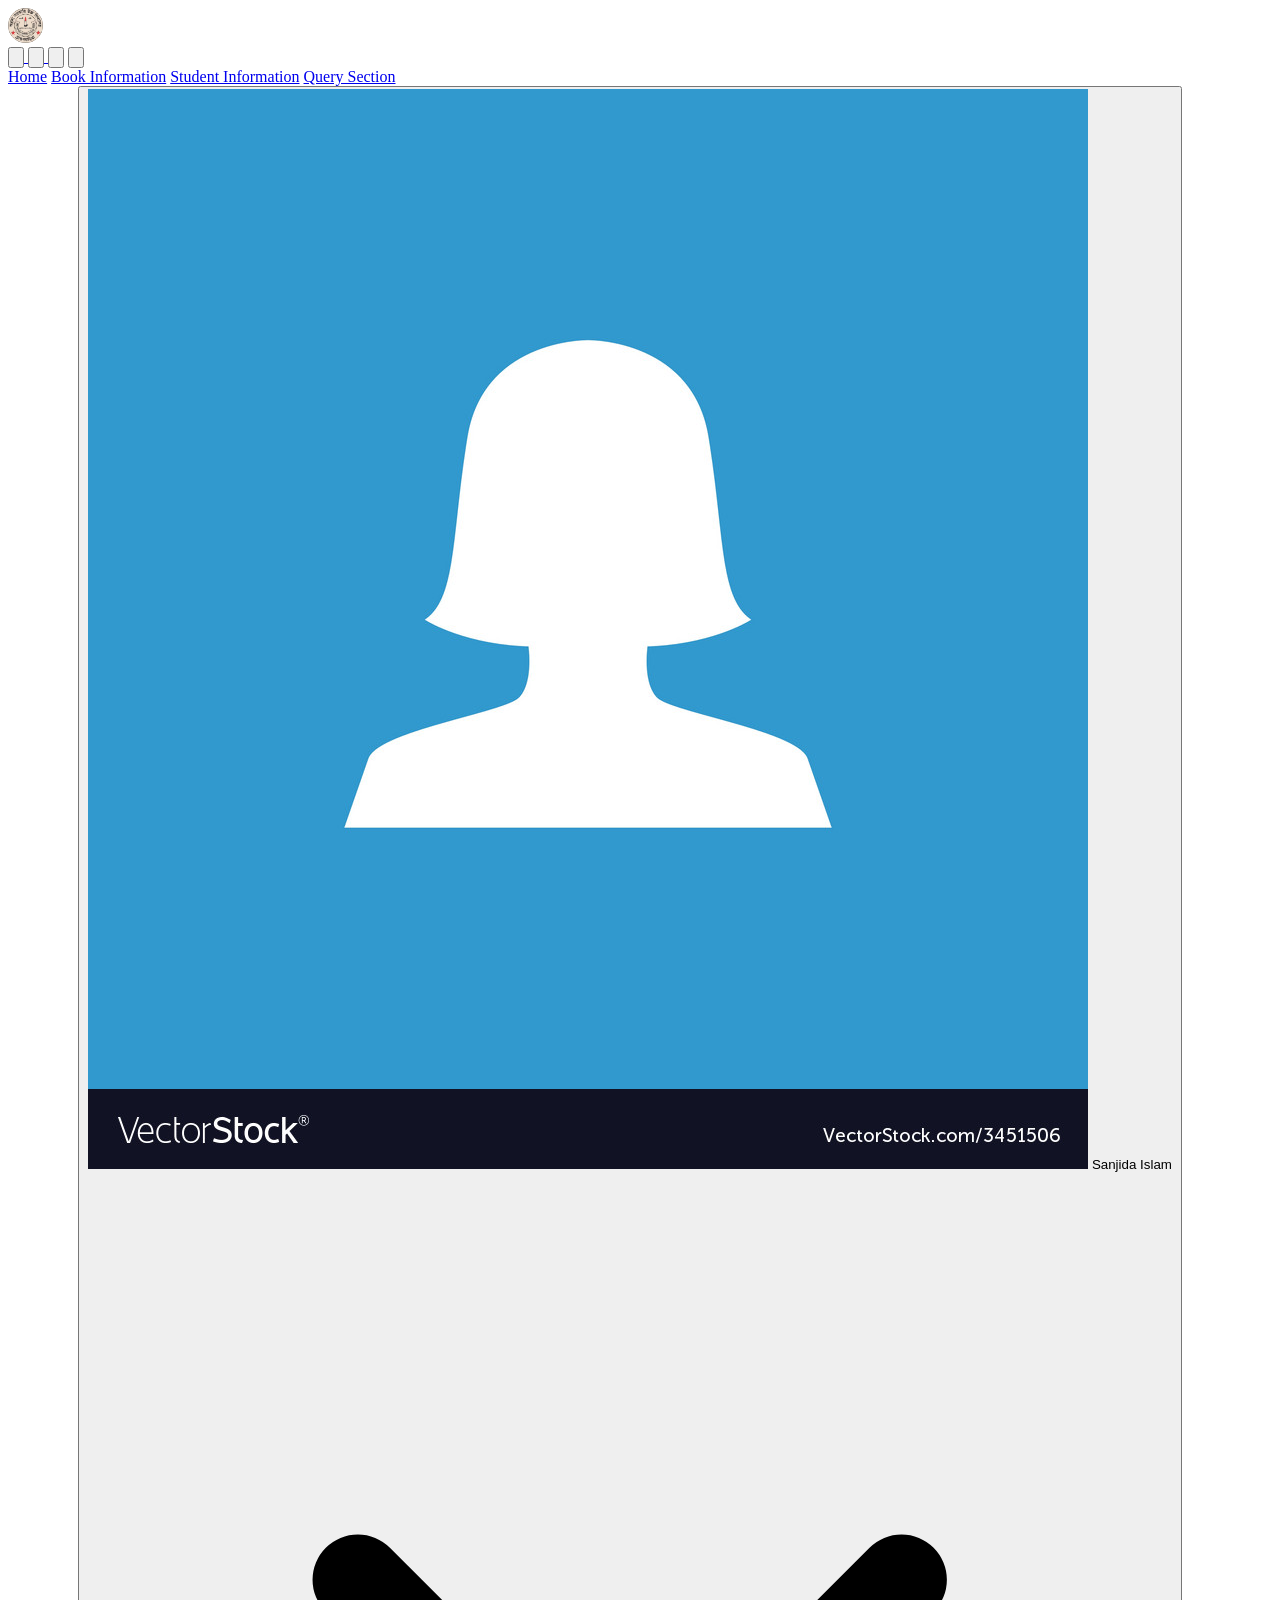
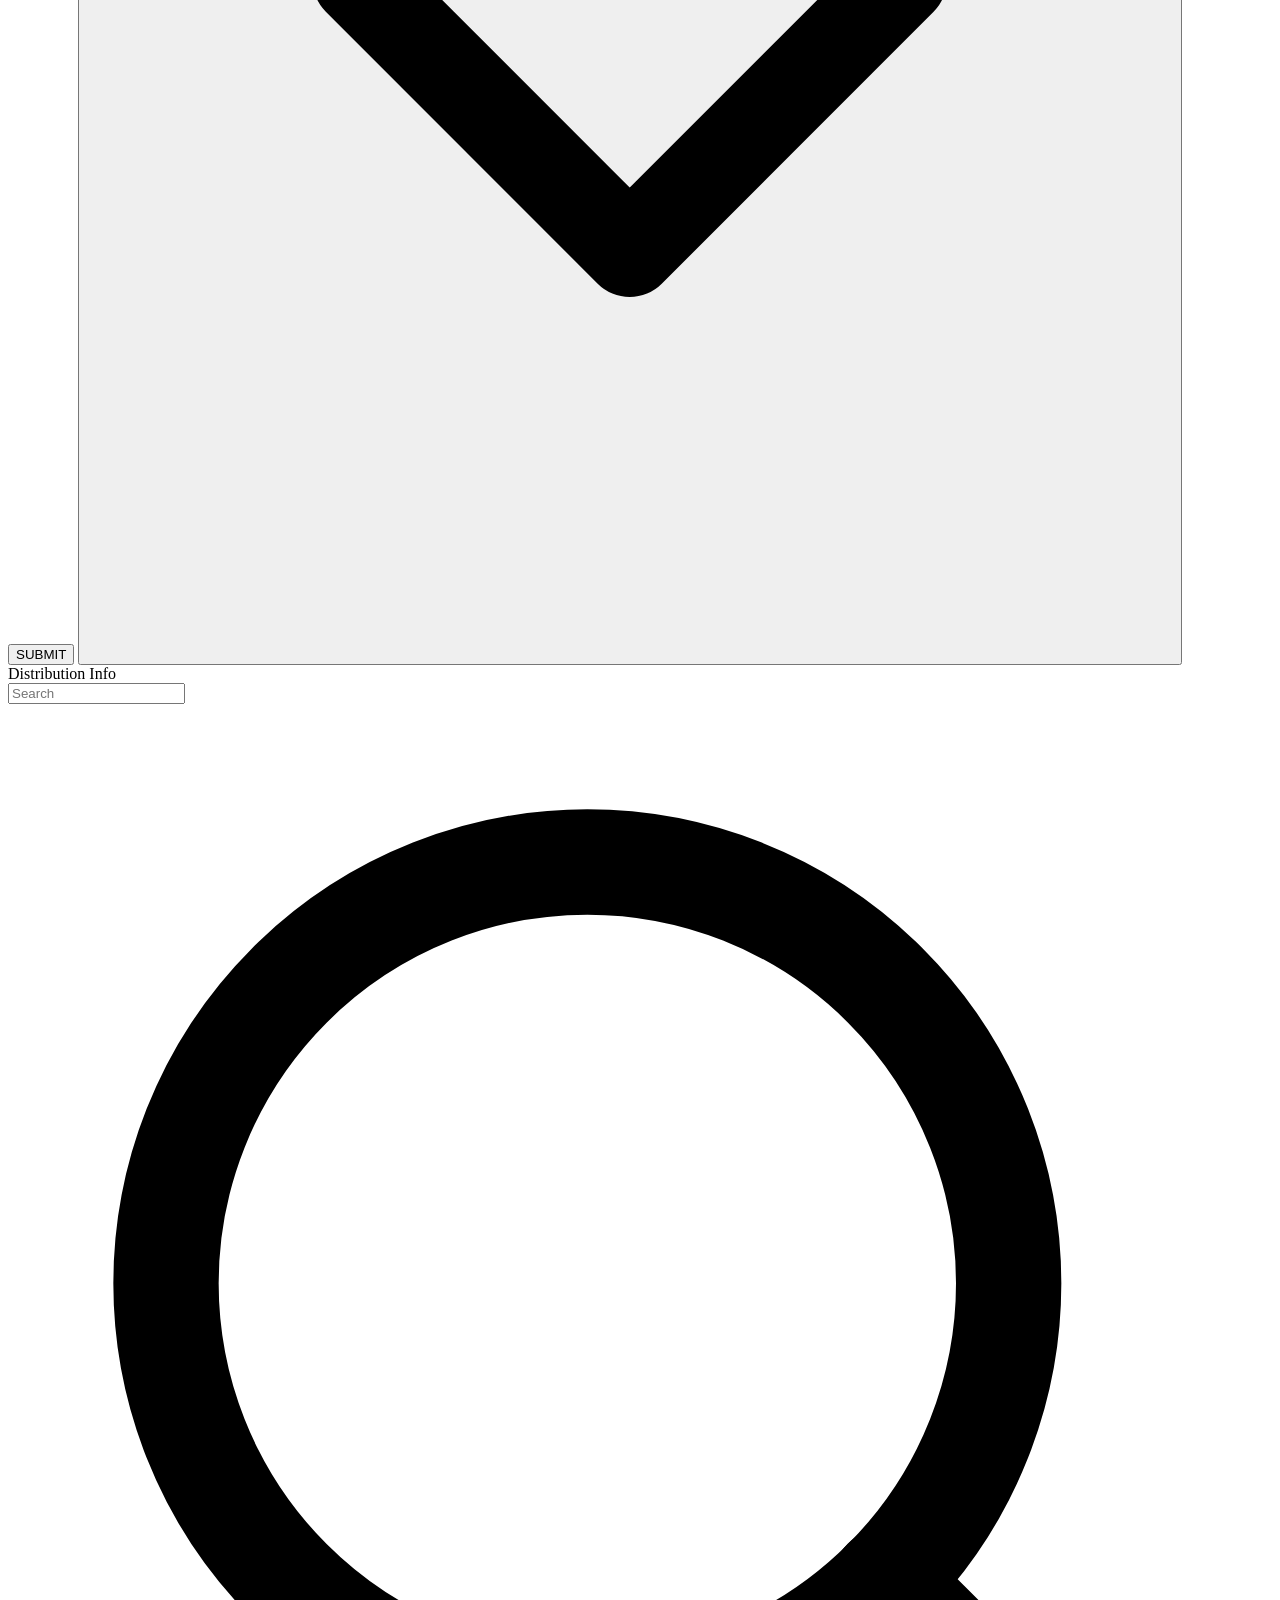
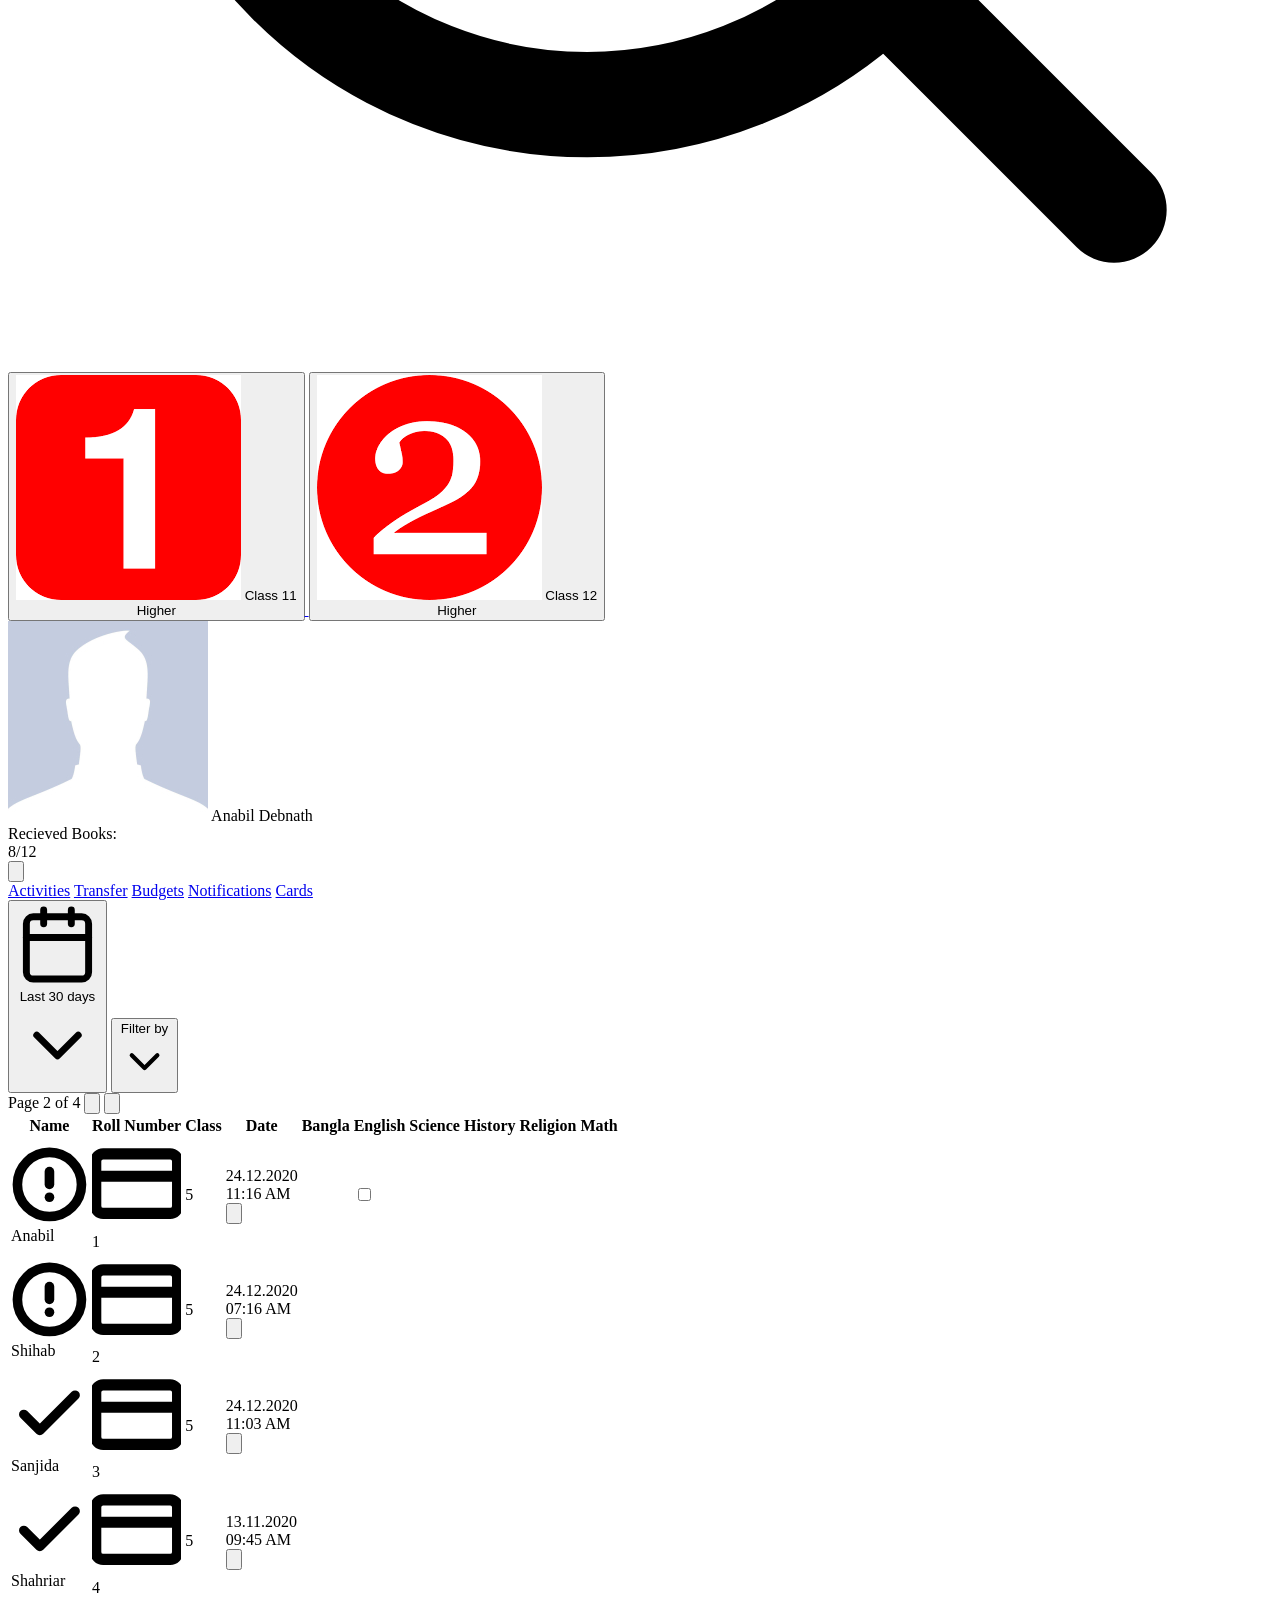
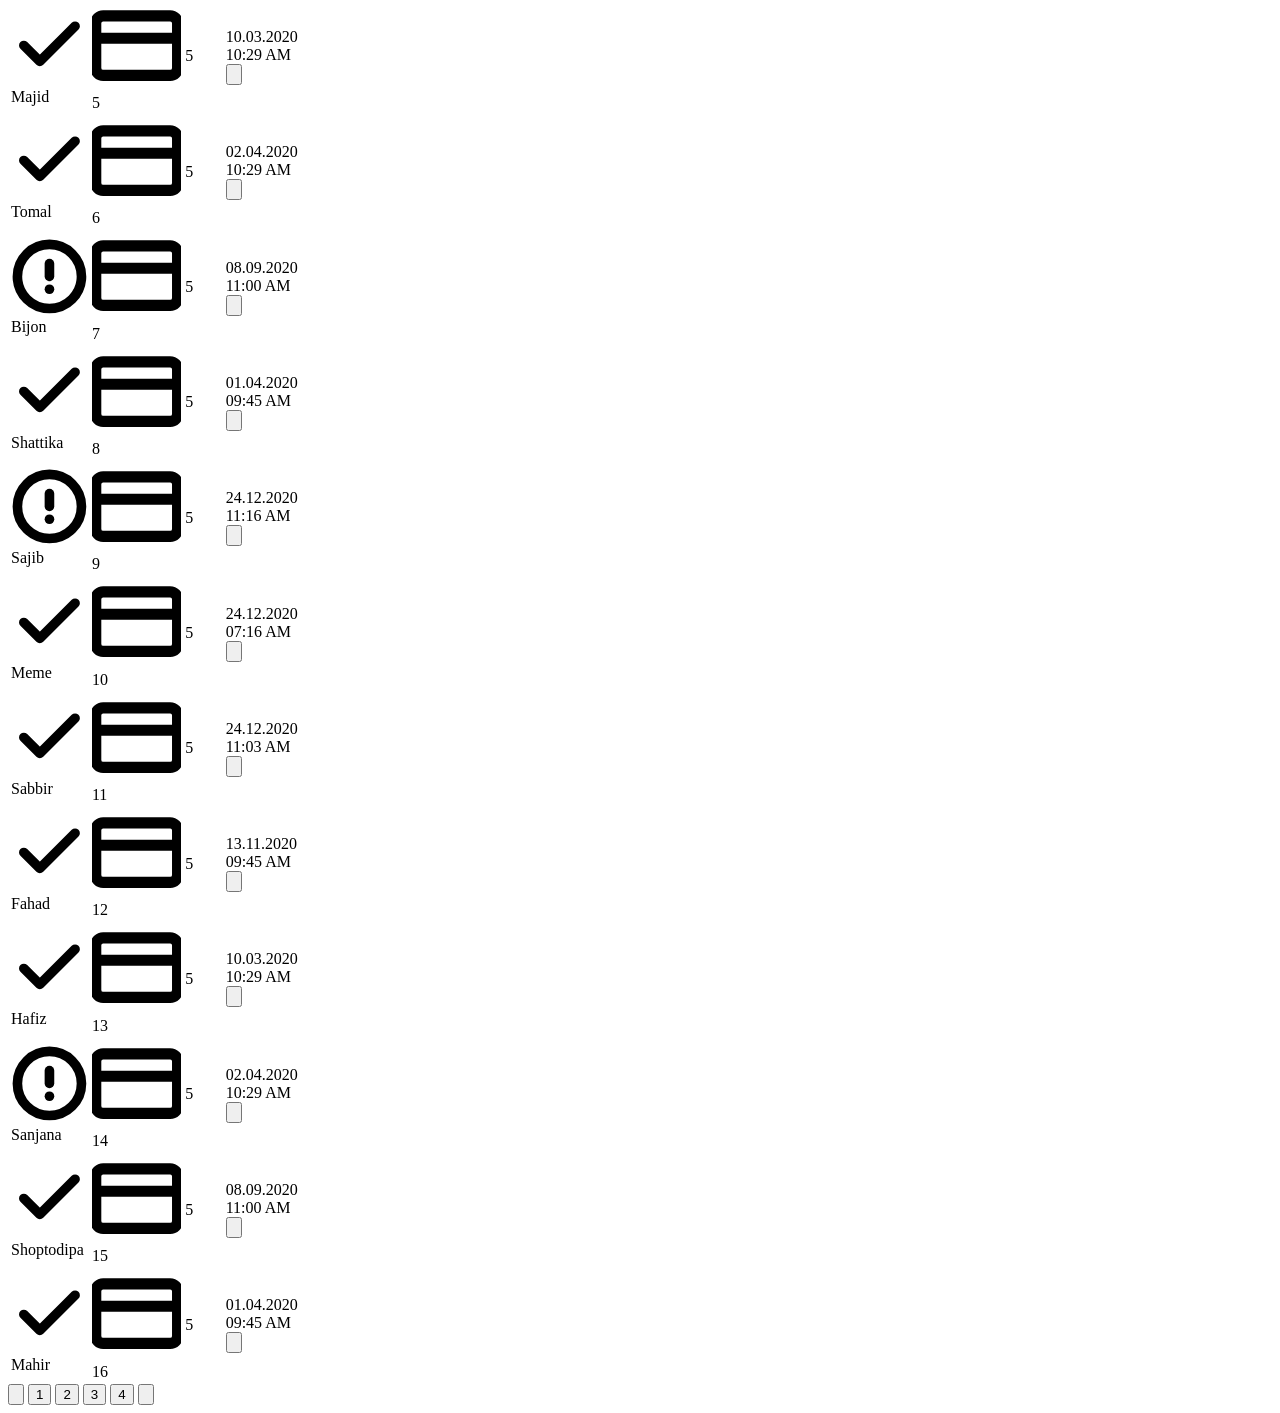
<file: page11.html>
<!DOCTYPE html>
<html lang="en">
  <head>
    <meta charset="UTF-8" />
    <meta name="viewport" content="width=device-width, initial-scale=1.0" />
    <title>Document</title>
    <link href="https://assets.codepen.io/344846/style.css" rel="stylesheet" />
  </head>

  <body>
    <div
      class="bg-gray-100 dark:bg-gray-900 dark:text-white text-gray-600 h-screen flex overflow-hidden text-sm"
    >
      <!-- side navigation section -->
      <div
        class="bg-white dark:bg-gray-900 dark:border-gray-800 w-20 flex-shrink-0 border-r border-gray-200 flex-col hidden sm:flex"
      >
        <div class="h-16 text-blue-500 flex items-center justify-center">
          <img
            src="annada.jpeg"
            style="width: 35px; height: 35px; border-radius: 50%"
            alt=""
            srcset=""
          />
        </div>

        <div
          class="flex mx-auto flex-grow mt-4 flex-col text-gray-400 space-y-4"
        >
          <a href="http://127.0.0.1:5500/index.html">
            <button
              class="h-10 w-12 dark:text-gray-500 rounded-md flex items-center justify-center"
            >
              <svg
                viewBox="0 0 24 24"
                class="h-5"
                stroke="currentColor"
                stroke-width="2"
                fill="none"
                stroke-linecap="round"
                stroke-linejoin="round"
              >
                <path d="M3 9l9-7 9 7v11a2 2 0 0 1-2 2H5a2 2 0 0 1-2-2z"></path>
                <polyline points="9 22 9 12 15 12 15 22"></polyline>
              </svg>
            </button>
          </a>

          <a href="http://127.0.0.1:5500/class_menu.html">
            <button
              class="h-10 w-12 dark:text-gray-500 rounded-md flex items-center justify-center"
            >
              <svg
                viewBox="0 0 24 24"
                class="h-5"
                stroke="currentColor"
                stroke-width="2"
                fill="none"
                stroke-linecap="round"
                stroke-linejoin="round"
              >
                <rect x="2" y="7" width="20" height="14" rx="2" ry="2"></rect>
                <path d="M16 21V5a2 2 0 0 0-2-2h-4a2 2 0 0 0-2 2v16"></path>
              </svg>
            </button>
          </a>

          <button
            class="h-10 w-12 dark:text-gray-500 rounded-md flex items-center justify-center"
          >
            <svg
              viewBox="0 0 24 24"
              class="h-5"
              stroke="currentColor"
              stroke-width="2"
              fill="none"
              stroke-linecap="round"
              stroke-linejoin="round"
            >
              <path
                d="M22 19a2 2 0 0 1-2 2H4a2 2 0 0 1-2-2V5a2 2 0 0 1 2-2h5l2 3h9a2 2 0 0 1 2 2z"
              ></path>
              <line x1="12" y1="11" x2="12" y2="17"></line>
              <line x1="9" y1="14" x2="15" y2="14"></line>
            </svg>
          </button>
          <button
            class="h-10 w-12 dark:text-gray-500 rounded-md flex items-center justify-center"
          >
            <svg
              xmlns="http://www.w3.org/2000/svg"
              viewBox="0 0 24 24"
              class="h-5"
              stroke="currentColor"
              stroke-width="2"
              fill="none"
              stroke-linecap="round"
              stroke-linejoin="round"
            >
              <path d="M18 12l-4-4v3H6v2h8v3z"></path>
              <path d="M20 6h2a2 2 0 0 1 2 2v10a2 2 0 0 1-2 2h-2"></path>
            </svg>
          </button>
        </div>
      </div>
        
       <!-- main-center section -->
      <div class="flex-grow overflow-hidden h-full flex flex-col">
        <div
          class="h-16 lg:flex w-full border-b border-gray-200 dark:border-gray-800 hidden px-10"
        >
          <div class="flex h-full text-gray-600 dark:text-gray-400">
            <a
              href="#"
              class="cursor-pointer h-full border-b-2 border-transparent inline-flex items-center mr-8"
              >Home</a
            >
            <a
              href="#"
              class="cursor-pointer h-full border-b-2 border-blue-500 text-blue-500 dark:text-white dark:border-white inline-flex mr-8 items-center"
              >Book Information</a
            >
            <a
              href="#"
              class="cursor-pointer h-full border-b-2 border-transparent inline-flex items-center mr-8"
              >Student Information</a
            >
            <a
              href="#"
              class="cursor-pointer h-full border-b-2 border-transparent inline-flex items-center"
              >Query Section</a
            >
          </div>
          <div class="ml-auto flex items-center space-x-7">
            <button class="h-8 px-3 rounded-md shadow text-white bg-blue-500">
              SUBMIT
            </button>

            <button class="flex items-center">
              <span class="relative flex-shrink-0">
                <img
                  class="w-7 h-7 rounded-full"
                  src="profile_pic.jpg"
                  alt="profile"
                />
                <span
                  class="absolute right-0 -mb-0.5 bottom-0 w-2 h-2 rounded-full bg-green-500 border border-white dark:border-gray-900"
                ></span>
              </span>
              <span class="ml-2">Sanjida Islam</span>
              <svg
                viewBox="0 0 24 24"
                class="w-4 ml-1 flex-shrink-0"
                stroke="currentColor"
                stroke-width="2"
                fill="none"
                stroke-linecap="round"
                stroke-linejoin="round"
              >
                <polyline points="6 9 12 15 18 9"></polyline>
              </svg>
            </button>
          </div>
        </div>

        <div class="flex-grow flex overflow-x-hidden">
          <div
            class="xl:w-72 w-48 flex-shrink-0 border-r border-gray-200 dark:border-gray-800 h-full overflow-y-auto lg:block hidden p-5"
          >
            <div class="text-xs text-gray-400 tracking-wider">
              Distribution Info
            </div>
            <div class="relative mt-2">
              <input
                type="text"
                class="pl-8 h-9 bg-transparent border border-gray-300 dark:border-gray-700 dark:text-white w-full rounded-md text-sm"
                placeholder="Search"
              />
              <svg
                viewBox="0 0 24 24"
                class="w-4 absolute text-gray-400 top-1/2 transform translate-x-0.5 -translate-y-1/2 left-2"
                stroke="currentColor"
                stroke-width="2"
                fill="none"
                stroke-linecap="round"
                stroke-linejoin="round"
              >
                <circle cx="11" cy="11" r="8"></circle>
                <line x1="21" y1="21" x2="16.65" y2="16.65"></line>
              </svg>
            </div>

            <div class="space-y-4 mt-3">

              <!-- class 1 -->
              <a href="http://127.0.0.1:5500/page1.html" class="bg-white p-3 w-full flex flex-col rounded-md dark:bg-gray-800 shadow-lg relative ring-2 ring-blue-500 focus:outline-none">
                    <button
                class="bg-white p-3 w-full flex flex-col rounded-md dark:bg-gray-800 shadow"
              >
                <div
                  class="flex xl:flex-row flex-col items-center font-medium text-gray-900 dark:text-white pb-2 mb-2 xl:border-b border-gray-200 border-opacity-75 dark:border-gray-700 w-full"
                >
                  <img
                    src="/1.png"
                    class="w-7 h-7 mr-2 rounded-full"
                    alt="profile"
                  />
                  Class 11
                </div>
                <div class="flex items-center w-full">
                  <div
                    class="text-xs py-1 px-2 leading-none dark:bg-gray-900 bg-blue-100 text-blue-500 rounded-md"
                  >
                    Higher
                  </div>
                </div>
              </button>
              </a>
          
               
              <!-- class 2 -->
              <a href="http://127.0.0.1:5500/page2.html" class="bg-white p-3 w-full flex flex-col rounded-md dark:bg-gray-800 shadow">
                 <button
                class="bg-white p-3 w-full flex flex-col rounded-md dark:bg-gray-800 shadow"
              >
                <div
                  class="flex xl:flex-row flex-col items-center font-medium text-gray-900 dark:text-white pb-2 mb-2 xl:border-b border-gray-200 border-opacity-75 dark:border-gray-700 w-full"
                >
                  <img
                    src="/2.png"
                    class="w-7 h-7 mr-2 rounded-full"
                    alt="profile"
                  />
                  Class 12
                </div>
                <div class="flex items-center w-full">
                  <div
                    class="text-xs py-1 px-2 leading-none dark:bg-gray-900 bg-green-100 text-green-600 rounded-md"
                  >
                  Higher
                  </div>
                </div>
              </button>
              </a>
             

             
           

             
            

             
          

            </div>
          </div>

          <div class="flex-grow bg-white dark:bg-gray-900 overflow-y-auto">
            <div
              class="sm:px-7 sm:pt-7 px-4 pt-4 flex flex-col w-full border-b border-gray-200 bg-white dark:bg-gray-900 dark:text-white dark:border-gray-800 sticky top-0"
            >
              <!-- filter header -->
              <div class="flex w-full items-center">
                <div
                  class="flex items-center text-3xl text-gray-900 dark:text-white"
                >
                  <img
                    src="male_profile.jpg"
                    class="w-12 mr-4 rounded-full"
                    alt="profile"
                  />
                  Anabil Debnath
                </div>
                <div class="ml-auto sm:flex hidden items-center justify-end">
                  <div class="text-right">
                    <div class="text-xs text-gray-400 dark:text-gray-400">
                      Recieved Books:
                    </div>
                    <div class="text-gray-900 text-lg dark:text-white">
                      8/12
                    </div>
                  </div>
                  <button
                    class="w-8 h-8 ml-4 text-gray-400 shadow dark:text-gray-400 rounded-full flex items-center justify-center border border-gray-200 dark:border-gray-700"
                  >
                    <svg
                      viewBox="0 0 24 24"
                      class="w-4"
                      stroke="currentColor"
                      stroke-width="2"
                      fill="none"
                      stroke-linecap="round"
                      stroke-linejoin="round"
                    >
                      <circle cx="12" cy="12" r="1"></circle>
                      <circle cx="19" cy="12" r="1"></circle>
                      <circle cx="5" cy="12" r="1"></circle>
                    </svg>
                  </button>
                </div>
              </div>

              <!-- navigation menu header -->
              <div class="flex items-center space-x-3 sm:mt-7 mt-4">
                <a
                  href="#"
                  class="px-3 border-b-2 border-blue-500 text-blue-500 dark:text-white dark:border-white pb-1.5"
                  >Activities</a
                >
                <a
                  href="#"
                  class="px-3 border-b-2 border-transparent text-gray-600 dark:text-gray-400 pb-1.5"
                  >Transfer</a
                >
                <a
                  href="#"
                  class="px-3 border-b-2 border-transparent text-gray-600 dark:text-gray-400 pb-1.5 sm:block hidden"
                  >Budgets</a
                >
                <a
                  href="#"
                  class="px-3 border-b-2 border-transparent text-gray-600 dark:text-gray-400 pb-1.5 sm:block hidden"
                  >Notifications</a
                >
                <a
                  href="#"
                  class="px-3 border-b-2 border-transparent text-gray-600 dark:text-gray-400 pb-1.5 sm:block hidden"
                  >Cards</a
                >
              </div>
            </div>

            <div class="sm:p-7 p-4">
              <div class="flex w-full items-center mb-7">
                <button
                  class="inline-flex mr-3 items-center h-8 pl-2.5 pr-2 rounded-md shadow text-gray-700 dark:text-gray-400 dark:border-gray-800 border border-gray-200 leading-none py-0"
                >
                  <svg
                    viewBox="0 0 24 24"
                    class="w-4 mr-2 text-gray-400 dark:text-gray-600"
                    stroke="currentColor"
                    stroke-width="2"
                    fill="none"
                    stroke-linecap="round"
                    stroke-linejoin="round"
                  >
                    <rect
                      x="3"
                      y="4"
                      width="18"
                      height="18"
                      rx="2"
                      ry="2"
                    ></rect>
                    <line x1="16" y1="2" x2="16" y2="6"></line>
                    <line x1="8" y1="2" x2="8" y2="6"></line>
                    <line x1="3" y1="10" x2="21" y2="10"></line>
                  </svg>
                  Last 30 days
                  <svg
                    viewBox="0 0 24 24"
                    class="w-4 ml-1.5 text-gray-400 dark:text-gray-600"
                    stroke="currentColor"
                    stroke-width="2"
                    fill="none"
                    stroke-linecap="round"
                    stroke-linejoin="round"
                  >
                    <polyline points="6 9 12 15 18 9"></polyline>
                  </svg>
                </button>
                <button
                  class="inline-flex items-center h-8 pl-2.5 pr-2 rounded-md shadow text-gray-700 dark:text-gray-400 dark:border-gray-800 border border-gray-200 leading-none py-0"
                >
                  Filter by
                  <svg
                    viewBox="0 0 24 24"
                    class="w-4 ml-1.5 text-gray-400 dark:text-gray-600"
                    stroke="currentColor"
                    stroke-width="2"
                    fill="none"
                    stroke-linecap="round"
                    stroke-linejoin="round"
                  >
                    <polyline points="6 9 12 15 18 9"></polyline>
                  </svg>
                </button>
                <div
                  class="ml-auto text-gray-500 text-xs sm:inline-flex hidden items-center"
                >
                  <span class="mr-3">Page 2 of 4</span>
                  <button
                    class="inline-flex mr-2 items-center h-8 w-8 justify-center text-gray-400 rounded-md shadow border border-gray-200 dark:border-gray-800 leading-none py-0"
                  >
                    <svg
                      class="w-4"
                      viewBox="0 0 24 24"
                      stroke="currentColor"
                      stroke-width="2"
                      fill="none"
                      stroke-linecap="round"
                      stroke-linejoin="round"
                    >
                      <polyline points="15 18 9 12 15 6"></polyline>
                    </svg>
                  </button>
                  <button
                    class="inline-flex items-center h-8 w-8 justify-center text-gray-400 rounded-md shadow border border-gray-200 dark:border-gray-800 leading-none py-0"
                  >
                    <svg
                      class="w-4"
                      viewBox="0 0 24 24"
                      stroke="currentColor"
                      stroke-width="2"
                      fill="none"
                      stroke-linecap="round"
                      stroke-linejoin="round"
                    >
                      <polyline points="9 18 15 12 9 6"></polyline>
                    </svg>
                  </button>
                </div>
              </div>

              <table class="w-full text-left">
                <!-- this section consists the class names -->
                <thead>
                  <tr class="text-gray-400">
                    <th
                      class="font-normal px-3 pt-0 pb-3 border-b border-gray-200 dark:border-gray-800"
                    >
                      Name
                    </th>
                    <th
                      class="font-normal px-3 pt-0 pb-3 border-b border-gray-200 dark:border-gray-800"
                    >
                      Roll Number
                    </th>
                    <th
                      class="font-normal px-3 pt-0 pb-3 border-b border-gray-200 dark:border-gray-800 hidden md:table-cell"
                    >
                      Class
                    </th>
                    <th
                      class="font-normal px-3 pt-0 pb-3 border-b border-gray-200 dark:border-gray-800"
                    >
                      Date
                    </th>
                    <th
                      class="font-normal px-3 pt-0 pb-3 border-b border-gray-200 dark:border-gray-800 sm:text-gray-400 text-white"
                    >
                      Bangla
                    </th>
                    <th
                      class="font-normal px-3 pt-0 pb-3 border-b border-gray-200 dark:border-gray-800 sm:text-gray-400 text-white"
                    >
                      English
                    </th>
                    <th
                      class="font-normal px-3 pt-0 pb-3 border-b border-gray-200 dark:border-gray-800 sm:text-gray-400 text-white"
                    >
                      Science
                    </th>
                    <th
                      class="font-normal px-3 pt-0 pb-3 border-b border-gray-200 dark:border-gray-800 sm:text-gray-400 text-white"
                    >
                      History
                    </th>
                    <th
                      class="font-normal px-3 pt-0 pb-3 border-b border-gray-200 dark:border-gray-800 sm:text-gray-400 text-white"
                    >
                      Religion
                    </th>
                    <th
                      class="font-normal px-3 pt-0 pb-3 border-b border-gray-200 dark:border-gray-800 sm:text-gray-400 text-white"
                    >
                      Math
                    </th>
                  </tr>
                </thead>

                <!-- this section is consists data entry rows -->
                <tbody class="text-gray-600 dark:text-gray-100">
                  <!-- 1st row -->
                  <tr>
                    <td
                      class="sm:p-3 py-2 px-1 border-b border-gray-200 dark:border-gray-800"
                    >
                      <div class="flex items-center">
                        <svg
                          viewBox="0 0 24 24"
                          class="w-4 mr-5 text-yellow-500"
                          stroke="currentColor"
                          stroke-width="3"
                          fill="none"
                          stroke-linecap="round"
                          stroke-linejoin="round"
                        >
                          <circle cx="12" cy="12" r="10"></circle>
                          <line x1="12" y1="8" x2="12" y2="12"></line>
                          <line x1="12" y1="16" x2="12.01" y2="16"></line>
                        </svg>

                        Anabil
                      </div>
                    </td>

                    <td
                      class="sm:p-3 py-2 px-1 border-b border-gray-200 dark:border-gray-800"
                    >
                      <div class="flex items-center">
                        <svg
                          viewBox="0 0 24 24"
                          class="w-4 mr-5 text-gray-400"
                          stroke="currentColor"
                          stroke-width="3"
                          fill="none"
                          stroke-linecap="round"
                          stroke-linejoin="round"
                        >
                          <rect
                            x="1"
                            y="4"
                            width="22"
                            height="16"
                            rx="2"
                            ry="2"
                          ></rect>
                          <line x1="1" y1="10" x2="23" y2="10"></line>
                        </svg>
                        1
                      </div>
                    </td>

                    <td
                      class="sm:p-3 py-2 px-1 border-b border-gray-200 dark:border-gray-800 md:table-cell hidden"
                    >
                      5
                    </td>

                    <td
                      class="sm:p-3 py-2 px-1 border-b border-gray-200 dark:border-gray-800"
                    >
                      <div class="flex items-center">
                        <div class="sm:flex hidden flex-col">
                          24.12.2020
                          <div class="text-gray-400 text-xs">11:16 AM</div>
                        </div>
                        <button
                          class="w-8 h-8 inline-flex items-center justify-center text-gray-400 ml-auto"
                        >
                          <svg
                            viewBox="0 0 24 24"
                            class="w-5"
                            stroke="currentColor"
                            stroke-width="2"
                            fill="none"
                            stroke-linecap="round"
                            stroke-linejoin="round"
                          >
                            <circle cx="12" cy="12" r="1"></circle>
                            <circle cx="19" cy="12" r="1"></circle>
                            <circle cx="5" cy="12" r="1"></circle>
                          </svg>
                        </button>
                      </div>
                    </td>

                    <td
                      class="sm:p-3 py-2 px-1 border-b border-gray-200 dark:border-gray-800"
                    ></td>

                    <td>
                      <div class="form-check">
                        <input
                          class="form-check-input"
                          type="checkbox"
                          id="myCheckbox"
                        />
                        <label
                          class="form-check-label"
                          for="myCheckbox"
                        ></label>
                      </div>
                    </td>
                  </tr>

                  <!-- 2nd row -->
                  <tr>
                    <td
                      class="sm:p-3 py-2 px-1 border-b border-gray-200 dark:border-gray-800"
                    >
                      <div class="flex items-center">
                        <svg
                          viewBox="0 0 24 24"
                          class="w-4 mr-5 text-yellow-500"
                          stroke="currentColor"
                          stroke-width="3"
                          fill="none"
                          stroke-linecap="round"
                          stroke-linejoin="round"
                        >
                          <circle cx="12" cy="12" r="10"></circle>
                          <line x1="12" y1="8" x2="12" y2="12"></line>
                          <line x1="12" y1="16" x2="12.01" y2="16"></line>
                        </svg>
                        Shihab
                      </div>
                    </td>
                    <td
                      class="sm:p-3 py-2 px-1 border-b border-gray-200 dark:border-gray-800"
                    >
                      <div class="flex items-center">
                        <svg
                          viewBox="0 0 24 24"
                          class="w-4 mr-5 text-gray-400"
                          stroke="currentColor"
                          stroke-width="3"
                          fill="none"
                          stroke-linecap="round"
                          stroke-linejoin="round"
                        >
                          <rect
                            x="1"
                            y="4"
                            width="22"
                            height="16"
                            rx="2"
                            ry="2"
                          ></rect>
                          <line x1="1" y1="10" x2="23" y2="10"></line>
                        </svg>
                        2
                      </div>
                    </td>
                    <td
                      class="sm:p-3 py-2 px-1 border-b border-gray-200 dark:border-gray-800 md:table-cell hidden"
                    >
                      5
                    </td>
                    <td
                      class="sm:p-3 py-2 px-1 border-b border-gray-200 dark:border-gray-800"
                    >
                      <div class="flex items-center">
                        <div class="sm:flex hidden flex-col">
                          24.12.2020
                          <div class="text-gray-400 text-xs">07:16 AM</div>
                        </div>
                        <button
                          class="w-8 h-8 inline-flex items-center justify-center text-gray-400 ml-auto"
                        >
                          <svg
                            viewBox="0 0 24 24"
                            class="w-5"
                            stroke="currentColor"
                            stroke-width="2"
                            fill="none"
                            stroke-linecap="round"
                            stroke-linejoin="round"
                          >
                            <circle cx="12" cy="12" r="1"></circle>
                            <circle cx="19" cy="12" r="1"></circle>
                            <circle cx="5" cy="12" r="1"></circle>
                          </svg>
                        </button>
                      </div>
                    </td>
                    <td
                      class="sm:p-3 py-2 px-1 border-b border-gray-200 dark:border-gray-800"
                    ></td>
                  </tr>

                  <!-- 3rd row -->
                  <tr>
                    <td
                      class="sm:p-3 py-2 px-1 border-b border-gray-200 dark:border-gray-800"
                    >
                      <div class="flex items-center">
                        <svg
                          viewBox="0 0 24 24"
                          class="w-4 mr-5 text-green-500"
                          stroke="currentColor"
                          stroke-width="3"
                          fill="none"
                          stroke-linecap="round"
                          stroke-linejoin="round"
                        >
                          <polyline points="20 6 9 17 4 12"></polyline>
                        </svg>

                        Sanjida
                      </div>
                    </td>
                    <td
                      class="sm:p-3 py-2 px-1 border-b border-gray-200 dark:border-gray-800"
                    >
                      <div class="flex items-center">
                        <svg
                          viewBox="0 0 24 24"
                          class="w-4 mr-5 text-gray-400"
                          stroke="currentColor"
                          stroke-width="3"
                          fill="none"
                          stroke-linecap="round"
                          stroke-linejoin="round"
                        >
                          <rect
                            x="1"
                            y="4"
                            width="22"
                            height="16"
                            rx="2"
                            ry="2"
                          ></rect>
                          <line x1="1" y1="10" x2="23" y2="10"></line>
                        </svg>
                        3
                      </div>
                    </td>
                    <td
                      class="sm:p-3 py-2 px-1 border-b border-gray-200 dark:border-gray-800 md:table-cell hidden"
                    >
                      5
                    </td>
                    <td
                      class="sm:p-3 py-2 px-1 border-b border-gray-200 dark:border-gray-800"
                    >
                      <div class="flex items-center">
                        <div class="sm:flex hidden flex-col">
                          24.12.2020
                          <div class="text-gray-400 text-xs">11:03 AM</div>
                        </div>
                        <button
                          class="w-8 h-8 inline-flex items-center justify-center text-gray-400 ml-auto"
                        >
                          <svg
                            viewBox="0 0 24 24"
                            class="w-5"
                            stroke="currentColor"
                            stroke-width="2"
                            fill="none"
                            stroke-linecap="round"
                            stroke-linejoin="round"
                          >
                            <circle cx="12" cy="12" r="1"></circle>
                            <circle cx="19" cy="12" r="1"></circle>
                            <circle cx="5" cy="12" r="1"></circle>
                          </svg>
                        </button>
                      </div>
                    </td>
                    <td
                      class="sm:p-3 py-2 px-1 border-b border-gray-200 dark:border-gray-800"
                    ></td>
                  </tr>

                  <!-- 4th row -->
                  <tr>
                    <td
                      class="sm:p-3 py-2 px-1 border-b border-gray-200 dark:border-gray-800"
                    >
                      <div class="flex items-center">
                        <svg
                          viewBox="0 0 24 24"
                          class="w-4 mr-5 text-green-500"
                          stroke="currentColor"
                          stroke-width="3"
                          fill="none"
                          stroke-linecap="round"
                          stroke-linejoin="round"
                        >
                          <polyline points="20 6 9 17 4 12"></polyline>
                        </svg>

                        Shahriar
                      </div>
                    </td>
                    <td
                      class="sm:p-3 py-2 px-1 border-b border-gray-200 dark:border-gray-800"
                    >
                      <div class="flex items-center">
                        <svg
                          viewBox="0 0 24 24"
                          class="w-4 mr-5 text-gray-400"
                          stroke="currentColor"
                          stroke-width="3"
                          fill="none"
                          stroke-linecap="round"
                          stroke-linejoin="round"
                        >
                          <rect
                            x="1"
                            y="4"
                            width="22"
                            height="16"
                            rx="2"
                            ry="2"
                          ></rect>
                          <line x1="1" y1="10" x2="23" y2="10"></line>
                        </svg>
                        4
                      </div>
                    </td>
                    <td
                      class="sm:p-3 py-2 px-1 border-b border-gray-200 dark:border-gray-800 md:table-cell hidden"
                    >
                      5
                    </td>
                    <td
                      class="sm:p-3 py-2 px-1 border-b border-gray-200 dark:border-gray-800"
                    >
                      <div class="flex items-center">
                        <div class="sm:flex hidden flex-col">
                          13.11.2020
                          <div class="text-gray-400 text-xs">09:45 AM</div>
                        </div>
                        <button
                          class="w-8 h-8 inline-flex items-center justify-center text-gray-400 ml-auto"
                        >
                          <svg
                            viewBox="0 0 24 24"
                            class="w-5"
                            stroke="currentColor"
                            stroke-width="2"
                            fill="none"
                            stroke-linecap="round"
                            stroke-linejoin="round"
                          >
                            <circle cx="12" cy="12" r="1"></circle>
                            <circle cx="19" cy="12" r="1"></circle>
                            <circle cx="5" cy="12" r="1"></circle>
                          </svg>
                        </button>
                      </div>
                    </td>
                    <td
                      class="sm:p-3 py-2 px-1 border-b border-gray-200 dark:border-gray-800"
                    ></td>
                  </tr>

                  <!-- 5th row -->
                  <tr>
                    <td
                      class="sm:p-3 py-2 px-1 border-b border-gray-200 dark:border-gray-800"
                    >
                      <div class="flex items-center">
                        <svg
                          viewBox="0 0 24 24"
                          class="w-4 mr-5 text-green-500"
                          stroke="currentColor"
                          stroke-width="3"
                          fill="none"
                          stroke-linecap="round"
                          stroke-linejoin="round"
                        >
                          <polyline points="20 6 9 17 4 12"></polyline>
                        </svg>

                        Majid
                      </div>
                    </td>
                    <td
                      class="sm:p-3 py-2 px-1 border-b border-gray-200 dark:border-gray-800"
                    >
                      <div class="flex items-center">
                        <svg
                          viewBox="0 0 24 24"
                          class="w-4 mr-5 text-gray-400"
                          stroke="currentColor"
                          stroke-width="3"
                          fill="none"
                          stroke-linecap="round"
                          stroke-linejoin="round"
                        >
                          <rect
                            x="1"
                            y="4"
                            width="22"
                            height="16"
                            rx="2"
                            ry="2"
                          ></rect>
                          <line x1="1" y1="10" x2="23" y2="10"></line>
                        </svg>
                        5
                      </div>
                    </td>
                    <td
                      class="sm:p-3 py-2 px-1 border-b border-gray-200 dark:border-gray-800 md:table-cell hidden"
                    >
                      5
                    </td>
                    <td
                      class="sm:p-3 py-2 px-1 border-b border-gray-200 dark:border-gray-800 text-green-500"
                    >
                      <div class="flex items-center">
                        <div class="sm:flex hidden flex-col">
                          10.03.2020
                          <div class="text-gray-400 text-xs">10:29 AM</div>
                        </div>
                        <button
                          class="w-8 h-8 inline-flex items-center justify-center text-gray-400 ml-auto"
                        >
                          <svg
                            viewBox="0 0 24 24"
                            class="w-5"
                            stroke="currentColor"
                            stroke-width="2"
                            fill="none"
                            stroke-linecap="round"
                            stroke-linejoin="round"
                          >
                            <circle cx="12" cy="12" r="1"></circle>
                            <circle cx="19" cy="12" r="1"></circle>
                            <circle cx="5" cy="12" r="1"></circle>
                          </svg>
                        </button>
                      </div>
                    </td>
                    <td
                      class="sm:p-3 py-2 px-1 border-b border-gray-200 dark:border-gray-800"
                    ></td>
                  </tr>

                  <!-- 6th row -->
                  <tr>
                    <td
                      class="sm:p-3 py-2 px-1 border-b border-gray-200 dark:border-gray-800"
                    >
                      <div class="flex items-center">
                        <svg
                          viewBox="0 0 24 24"
                          class="w-4 mr-5 text-green-500"
                          stroke="currentColor"
                          stroke-width="3"
                          fill="none"
                          stroke-linecap="round"
                          stroke-linejoin="round"
                        >
                          <polyline points="20 6 9 17 4 12"></polyline>
                        </svg>

                        Tomal
                      </div>
                    </td>
                    <td
                      class="sm:p-3 py-2 px-1 border-b border-gray-200 dark:border-gray-800"
                    >
                      <div class="flex items-center">
                        <svg
                          viewBox="0 0 24 24"
                          class="w-4 mr-5 text-gray-400"
                          stroke="currentColor"
                          stroke-width="3"
                          fill="none"
                          stroke-linecap="round"
                          stroke-linejoin="round"
                        >
                          <rect
                            x="1"
                            y="4"
                            width="22"
                            height="16"
                            rx="2"
                            ry="2"
                          ></rect>
                          <line x1="1" y1="10" x2="23" y2="10"></line>
                        </svg>
                        6
                      </div>
                    </td>
                    <td
                      class="sm:p-3 py-2 px-1 border-b border-gray-200 dark:border-gray-800 md:table-cell hidden"
                    >
                      5
                    </td>
                    <td
                      class="sm:p-3 py-2 px-1 border-b border-gray-200 dark:border-gray-800"
                    >
                      <div class="flex items-center">
                        <div class="sm:flex hidden flex-col">
                          02.04.2020
                          <div class="text-gray-400 text-xs">10:29 AM</div>
                        </div>
                        <button
                          class="w-8 h-8 inline-flex items-center justify-center text-gray-400 ml-auto"
                        >
                          <svg
                            viewBox="0 0 24 24"
                            class="w-5"
                            stroke="currentColor"
                            stroke-width="2"
                            fill="none"
                            stroke-linecap="round"
                            stroke-linejoin="round"
                          >
                            <circle cx="12" cy="12" r="1"></circle>
                            <circle cx="19" cy="12" r="1"></circle>
                            <circle cx="5" cy="12" r="1"></circle>
                          </svg>
                        </button>
                      </div>
                    </td>
                    <td
                      class="sm:p-3 py-2 px-1 border-b border-gray-200 dark:border-gray-800"
                    ></td>
                  </tr>

                  <!-- 7th row -->
                  <tr>
                    <td
                      class="sm:p-3 py-2 px-1 border-b border-gray-200 dark:border-gray-800"
                    >
                      <div class="flex items-center">
                        <svg
                          viewBox="0 0 24 24"
                          class="w-4 mr-5 text-yellow-500"
                          stroke="currentColor"
                          stroke-width="3"
                          fill="none"
                          stroke-linecap="round"
                          stroke-linejoin="round"
                        >
                          <circle cx="12" cy="12" r="10"></circle>
                          <line x1="12" y1="8" x2="12" y2="12"></line>
                          <line x1="12" y1="16" x2="12.01" y2="16"></line>
                        </svg>
                        Bijon
                      </div>
                    </td>
                    <td
                      class="sm:p-3 py-2 px-1 border-b border-gray-200 dark:border-gray-800"
                    >
                      <div class="flex items-center">
                        <svg
                          viewBox="0 0 24 24"
                          class="w-4 mr-5 text-gray-400"
                          stroke="currentColor"
                          stroke-width="3"
                          fill="none"
                          stroke-linecap="round"
                          stroke-linejoin="round"
                        >
                          <rect
                            x="1"
                            y="4"
                            width="22"
                            height="16"
                            rx="2"
                            ry="2"
                          ></rect>
                          <line x1="1" y1="10" x2="23" y2="10"></line>
                        </svg>
                        7
                      </div>
                    </td>
                    <td
                      class="sm:p-3 py-2 px-1 border-b border-gray-200 dark:border-gray-800 md:table-cell hidden"
                    >
                      5
                    </td>
                    <td
                      class="sm:p-3 py-2 px-1 border-b border-gray-200 dark:border-gray-800"
                    >
                      <div class="flex items-center">
                        <div class="sm:flex hidden flex-col">
                          08.09.2020
                          <div class="text-gray-400 text-xs">11:00 AM</div>
                        </div>
                        <button
                          class="w-8 h-8 inline-flex items-center justify-center text-gray-400 ml-auto"
                        >
                          <svg
                            viewBox="0 0 24 24"
                            class="w-5"
                            stroke="currentColor"
                            stroke-width="2"
                            fill="none"
                            stroke-linecap="round"
                            stroke-linejoin="round"
                          >
                            <circle cx="12" cy="12" r="1"></circle>
                            <circle cx="19" cy="12" r="1"></circle>
                            <circle cx="5" cy="12" r="1"></circle>
                          </svg>
                        </button>
                      </div>
                    </td>
                    <td
                      class="sm:p-3 py-2 px-1 border-b border-gray-200 dark:border-gray-800"
                    ></td>
                  </tr>

                  <!-- 8th row -->
                  <tr>
                    <td
                      class="sm:p-3 py-2 px-1 border-b border-gray-200 dark:border-gray-800"
                    >
                      <div class="flex items-center">
                        <svg
                          viewBox="0 0 24 24"
                          class="w-4 mr-5 text-green-500"
                          stroke="currentColor"
                          stroke-width="3"
                          fill="none"
                          stroke-linecap="round"
                          stroke-linejoin="round"
                        >
                          <polyline points="20 6 9 17 4 12"></polyline>
                        </svg>
                        Shattika
                      </div>
                    </td>
                    <td
                      class="sm:p-3 py-2 px-1 border-b border-gray-200 dark:border-gray-800"
                    >
                      <div class="flex items-center">
                        <svg
                          viewBox="0 0 24 24"
                          class="w-4 mr-5 text-gray-400"
                          stroke="currentColor"
                          stroke-width="3"
                          fill="none"
                          stroke-linecap="round"
                          stroke-linejoin="round"
                        >
                          <rect
                            x="1"
                            y="4"
                            width="22"
                            height="16"
                            rx="2"
                            ry="2"
                          ></rect>
                          <line x1="1" y1="10" x2="23" y2="10"></line>
                        </svg>
                        8
                      </div>
                    </td>
                    <td
                      class="sm:p-3 py-2 px-1 border-b border-gray-200 dark:border-gray-800 md:table-cell hidden"
                    >
                      5
                    </td>
                    <td
                      class="sm:p-3 py-2 px-1 border-b border-gray-200 dark:border-gray-800"
                    >
                      <div class="flex items-center">
                        <div class="sm:flex hidden flex-col">
                          01.04.2020
                          <div class="text-gray-400 text-xs">09:45 AM</div>
                        </div>
                        <button
                          class="w-8 h-8 inline-flex items-center justify-center text-gray-400 ml-auto"
                        >
                          <svg
                            viewBox="0 0 24 24"
                            class="w-5"
                            stroke="currentColor"
                            stroke-width="2"
                            fill="none"
                            stroke-linecap="round"
                            stroke-linejoin="round"
                          >
                            <circle cx="12" cy="12" r="1"></circle>
                            <circle cx="19" cy="12" r="1"></circle>
                            <circle cx="5" cy="12" r="1"></circle>
                          </svg>
                        </button>
                      </div>
                    </td>
                    <td
                      class="sm:p-3 py-2 px-1 border-b border-gray-200 dark:border-gray-800"
                    ></td>
                  </tr>

                  <!-- 9th row -->
                  <tr>
                    <td
                      class="sm:p-3 py-2 px-1 border-b border-gray-200 dark:border-gray-800"
                    >
                      <div class="flex items-center">
                        <svg
                          viewBox="0 0 24 24"
                          class="w-4 mr-5 text-yellow-500"
                          stroke="currentColor"
                          stroke-width="3"
                          fill="none"
                          stroke-linecap="round"
                          stroke-linejoin="round"
                        >
                          <circle cx="12" cy="12" r="10"></circle>
                          <line x1="12" y1="8" x2="12" y2="12"></line>
                          <line x1="12" y1="16" x2="12.01" y2="16"></line>
                        </svg>
                        Sajib
                      </div>
                    </td>
                    <td
                      class="sm:p-3 py-2 px-1 border-b border-gray-200 dark:border-gray-800"
                    >
                      <div class="flex items-center">
                        <svg
                          viewBox="0 0 24 24"
                          class="w-4 mr-5 text-gray-400"
                          stroke="currentColor"
                          stroke-width="3"
                          fill="none"
                          stroke-linecap="round"
                          stroke-linejoin="round"
                        >
                          <rect
                            x="1"
                            y="4"
                            width="22"
                            height="16"
                            rx="2"
                            ry="2"
                          ></rect>
                          <line x1="1" y1="10" x2="23" y2="10"></line>
                        </svg>
                        9
                      </div>
                    </td>
                    <td
                      class="sm:p-3 py-2 px-1 border-b border-gray-200 dark:border-gray-800 md:table-cell hidden"
                    >
                      5
                    </td>
                    <td
                      class="sm:p-3 py-2 px-1 border-b border-gray-200 dark:border-gray-800"
                    >
                      <div class="flex items-center">
                        <div class="sm:flex hidden flex-col">
                          24.12.2020
                          <div class="text-gray-400 text-xs">11:16 AM</div>
                        </div>
                        <button
                          class="w-8 h-8 inline-flex items-center justify-center text-gray-400 ml-auto"
                        >
                          <svg
                            viewBox="0 0 24 24"
                            class="w-5"
                            stroke="currentColor"
                            stroke-width="2"
                            fill="none"
                            stroke-linecap="round"
                            stroke-linejoin="round"
                          >
                            <circle cx="12" cy="12" r="1"></circle>
                            <circle cx="19" cy="12" r="1"></circle>
                            <circle cx="5" cy="12" r="1"></circle>
                          </svg>
                        </button>
                      </div>
                    </td>
                    <td
                      class="sm:p-3 py-2 px-1 border-b border-gray-200 dark:border-gray-800"
                    ></td>
                  </tr>

                  <!-- 10th row -->
                  <tr>
                    <td
                      class="sm:p-3 py-2 px-1 border-b border-gray-200 dark:border-gray-800"
                    >
                      <div class="flex items-center">
                        <svg
                          viewBox="0 0 24 24"
                          class="w-4 mr-5 text-green-500"
                          stroke="currentColor"
                          stroke-width="3"
                          fill="none"
                          stroke-linecap="round"
                          stroke-linejoin="round"
                        >
                          <polyline points="20 6 9 17 4 12"></polyline>
                        </svg>
                        Meme
                      </div>
                    </td>
                    <td
                      class="sm:p-3 py-2 px-1 border-b border-gray-200 dark:border-gray-800"
                    >
                      <div class="flex items-center">
                        <svg
                          viewBox="0 0 24 24"
                          class="w-4 mr-5 text-gray-400"
                          stroke="currentColor"
                          stroke-width="3"
                          fill="none"
                          stroke-linecap="round"
                          stroke-linejoin="round"
                        >
                          <rect
                            x="1"
                            y="4"
                            width="22"
                            height="16"
                            rx="2"
                            ry="2"
                          ></rect>
                          <line x1="1" y1="10" x2="23" y2="10"></line>
                        </svg>
                        10
                      </div>
                    </td>
                    <td
                      class="sm:p-3 py-2 px-1 border-b border-gray-200 dark:border-gray-800 md:table-cell hidden"
                    >
                      5
                    </td>
                    <td
                      class="sm:p-3 py-2 px-1 border-b border-gray-200 dark:border-gray-800"
                    >
                      <div class="flex items-center">
                        <div class="sm:flex hidden flex-col">
                          24.12.2020
                          <div class="text-gray-400 text-xs">07:16 AM</div>
                        </div>
                        <button
                          class="w-8 h-8 inline-flex items-center justify-center text-gray-400 ml-auto"
                        >
                          <svg
                            viewBox="0 0 24 24"
                            class="w-5"
                            stroke="currentColor"
                            stroke-width="2"
                            fill="none"
                            stroke-linecap="round"
                            stroke-linejoin="round"
                          >
                            <circle cx="12" cy="12" r="1"></circle>
                            <circle cx="19" cy="12" r="1"></circle>
                            <circle cx="5" cy="12" r="1"></circle>
                          </svg>
                        </button>
                      </div>
                    </td>
                    <td
                      class="sm:p-3 py-2 px-1 border-b border-gray-200 dark:border-gray-800"
                    ></td>
                  </tr>

                  <!-- 11th row -->
                  <tr>
                    <td
                      class="sm:p-3 py-2 px-1 border-b border-gray-200 dark:border-gray-800"
                    >
                      <div class="flex items-center">
                        <svg
                          viewBox="0 0 24 24"
                          class="w-4 mr-5 text-green-500"
                          stroke="currentColor"
                          stroke-width="3"
                          fill="none"
                          stroke-linecap="round"
                          stroke-linejoin="round"
                        >
                          <polyline points="20 6 9 17 4 12"></polyline>
                        </svg>
                        Sabbir
                      </div>
                    </td>
                    <td
                      class="sm:p-3 py-2 px-1 border-b border-gray-200 dark:border-gray-800"
                    >
                      <div class="flex items-center">
                        <svg
                          viewBox="0 0 24 24"
                          class="w-4 mr-5 text-gray-400"
                          stroke="currentColor"
                          stroke-width="3"
                          fill="none"
                          stroke-linecap="round"
                          stroke-linejoin="round"
                        >
                          <rect
                            x="1"
                            y="4"
                            width="22"
                            height="16"
                            rx="2"
                            ry="2"
                          ></rect>
                          <line x1="1" y1="10" x2="23" y2="10"></line>
                        </svg>
                        11
                      </div>
                    </td>
                    <td
                      class="sm:p-3 py-2 px-1 border-b border-gray-200 dark:border-gray-800 md:table-cell hidden"
                    >
                      5
                    </td>
                    <td
                      class="sm:p-3 py-2 px-1 border-b border-gray-200 dark:border-gray-800"
                    >
                      <div class="flex items-center">
                        <div class="sm:flex hidden flex-col">
                          24.12.2020
                          <div class="text-gray-400 text-xs">11:03 AM</div>
                        </div>
                        <button
                          class="w-8 h-8 inline-flex items-center justify-center text-gray-400 ml-auto"
                        >
                          <svg
                            viewBox="0 0 24 24"
                            class="w-5"
                            stroke="currentColor"
                            stroke-width="2"
                            fill="none"
                            stroke-linecap="round"
                            stroke-linejoin="round"
                          >
                            <circle cx="12" cy="12" r="1"></circle>
                            <circle cx="19" cy="12" r="1"></circle>
                            <circle cx="5" cy="12" r="1"></circle>
                          </svg>
                        </button>
                      </div>
                    </td>
                    <td
                      class="sm:p-3 py-2 px-1 border-b border-gray-200 dark:border-gray-800"
                    ></td>
                  </tr>

                  <!-- 12th row -->
                  <tr>
                    <td
                      class="sm:p-3 py-2 px-1 border-b border-gray-200 dark:border-gray-800"
                    >
                      <div class="flex items-center">
                        <svg
                          viewBox="0 0 24 24"
                          class="w-4 mr-5 text-green-500"
                          stroke="currentColor"
                          stroke-width="3"
                          fill="none"
                          stroke-linecap="round"
                          stroke-linejoin="round"
                        >
                          <polyline points="20 6 9 17 4 12"></polyline>
                        </svg>
                        Fahad
                      </div>
                    </td>
                    <td
                      class="sm:p-3 py-2 px-1 border-b border-gray-200 dark:border-gray-800"
                    >
                      <div class="flex items-center">
                        <svg
                          viewBox="0 0 24 24"
                          class="w-4 mr-5 text-gray-400"
                          stroke="currentColor"
                          stroke-width="3"
                          fill="none"
                          stroke-linecap="round"
                          stroke-linejoin="round"
                        >
                          <rect
                            x="1"
                            y="4"
                            width="22"
                            height="16"
                            rx="2"
                            ry="2"
                          ></rect>
                          <line x1="1" y1="10" x2="23" y2="10"></line>
                        </svg>
                        12
                      </div>
                    </td>
                    <td
                      class="sm:p-3 py-2 px-1 border-b border-gray-200 dark:border-gray-800 md:table-cell hidden"
                    >
                      5
                    </td>
                    <td
                      class="sm:p-3 py-2 px-1 border-b border-gray-200 dark:border-gray-800"
                    >
                      <div class="flex items-center">
                        <div class="sm:flex hidden flex-col">
                          13.11.2020
                          <div class="text-gray-400 text-xs">09:45 AM</div>
                        </div>
                        <button
                          class="w-8 h-8 inline-flex items-center justify-center text-gray-400 ml-auto"
                        >
                          <svg
                            viewBox="0 0 24 24"
                            class="w-5"
                            stroke="currentColor"
                            stroke-width="2"
                            fill="none"
                            stroke-linecap="round"
                            stroke-linejoin="round"
                          >
                            <circle cx="12" cy="12" r="1"></circle>
                            <circle cx="19" cy="12" r="1"></circle>
                            <circle cx="5" cy="12" r="1"></circle>
                          </svg>
                        </button>
                      </div>
                    </td>
                    <td
                      class="sm:p-3 py-2 px-1 border-b border-gray-200 dark:border-gray-800"
                    ></td>
                  </tr>

                  <!-- 13th row -->
                  <tr>
                    <td
                      class="sm:p-3 py-2 px-1 border-b border-gray-200 dark:border-gray-800"
                    >
                      <div class="flex items-center">
                        <svg
                          viewBox="0 0 24 24"
                          class="w-4 mr-5 text-green-500"
                          stroke="currentColor"
                          stroke-width="3"
                          fill="none"
                          stroke-linecap="round"
                          stroke-linejoin="round"
                        >
                          <polyline points="20 6 9 17 4 12"></polyline>
                        </svg>
                        Hafiz
                      </div>
                    </td>
                    <td
                      class="sm:p-3 py-2 px-1 border-b border-gray-200 dark:border-gray-800"
                    >
                      <div class="flex items-center">
                        <svg
                          viewBox="0 0 24 24"
                          class="w-4 mr-5 text-gray-400"
                          stroke="currentColor"
                          stroke-width="3"
                          fill="none"
                          stroke-linecap="round"
                          stroke-linejoin="round"
                        >
                          <rect
                            x="1"
                            y="4"
                            width="22"
                            height="16"
                            rx="2"
                            ry="2"
                          ></rect>
                          <line x1="1" y1="10" x2="23" y2="10"></line>
                        </svg>
                        13
                      </div>
                    </td>
                    <td
                      class="sm:p-3 py-2 px-1 border-b border-gray-200 dark:border-gray-800 md:table-cell hidden"
                    >
                      5
                    </td>
                    <td
                      class="sm:p-3 py-2 px-1 border-b border-gray-200 dark:border-gray-800"
                    >
                      <div class="flex items-center">
                        <div class="sm:flex hidden flex-col">
                          10.03.2020
                          <div class="text-gray-400 text-xs">10:29 AM</div>
                        </div>
                        <button
                          class="w-8 h-8 inline-flex items-center justify-center text-gray-400 ml-auto"
                        >
                          <svg
                            viewBox="0 0 24 24"
                            class="w-5"
                            stroke="currentColor"
                            stroke-width="2"
                            fill="none"
                            stroke-linecap="round"
                            stroke-linejoin="round"
                          >
                            <circle cx="12" cy="12" r="1"></circle>
                            <circle cx="19" cy="12" r="1"></circle>
                            <circle cx="5" cy="12" r="1"></circle>
                          </svg>
                        </button>
                      </div>
                    </td>
                    <td
                      class="sm:p-3 py-2 px-1 border-b border-gray-200 dark:border-gray-800"
                    ></td>
                  </tr>

                  <!-- 14th row -->
                  <tr>
                    <td
                      class="sm:p-3 py-2 px-1 border-b border-gray-200 dark:border-gray-800"
                    >
                      <div class="flex items-center">
                        <svg
                          viewBox="0 0 24 24"
                          class="w-4 mr-5 text-yellow-500"
                          stroke="currentColor"
                          stroke-width="3"
                          fill="none"
                          stroke-linecap="round"
                          stroke-linejoin="round"
                        >
                          <circle cx="12" cy="12" r="10"></circle>
                          <line x1="12" y1="8" x2="12" y2="12"></line>
                          <line x1="12" y1="16" x2="12.01" y2="16"></line>
                        </svg>
                        Sanjana
                      </div>
                    </td>
                    <td
                      class="sm:p-3 py-2 px-1 border-b border-gray-200 dark:border-gray-800"
                    >
                      <div class="flex items-center">
                        <svg
                          viewBox="0 0 24 24"
                          class="w-4 mr-5 text-gray-400"
                          stroke="currentColor"
                          stroke-width="3"
                          fill="none"
                          stroke-linecap="round"
                          stroke-linejoin="round"
                        >
                          <rect
                            x="1"
                            y="4"
                            width="22"
                            height="16"
                            rx="2"
                            ry="2"
                          ></rect>
                          <line x1="1" y1="10" x2="23" y2="10"></line>
                        </svg>
                        14
                      </div>
                    </td>
                    <td
                      class="sm:p-3 py-2 px-1 border-b border-gray-200 dark:border-gray-800 md:table-cell hidden"
                    >
                      5
                    </td>
                    <td
                      class="sm:p-3 py-2 px-1 border-b border-gray-200 dark:border-gray-800 text-red-500"
                    >
                      <div class="flex items-center">
                        <div class="sm:flex hidden flex-col">
                          02.04.2020
                          <div class="text-gray-400 text-xs">10:29 AM</div>
                        </div>
                        <button
                          class="w-8 h-8 inline-flex items-center justify-center text-gray-400 ml-auto"
                        >
                          <svg
                            viewBox="0 0 24 24"
                            class="w-5"
                            stroke="currentColor"
                            stroke-width="2"
                            fill="none"
                            stroke-linecap="round"
                            stroke-linejoin="round"
                          >
                            <circle cx="12" cy="12" r="1"></circle>
                            <circle cx="19" cy="12" r="1"></circle>
                            <circle cx="5" cy="12" r="1"></circle>
                          </svg>
                        </button>
                      </div>
                    </td>
                    <td
                      class="sm:p-3 py-2 px-1 border-b border-gray-200 dark:border-gray-800"
                    ></td>
                  </tr>

                  <!-- 15th row -->
                  <tr>
                    <td
                      class="sm:p-3 py-2 px-1 border-b border-gray-200 dark:border-gray-800"
                    >
                      <div class="flex items-center">
                        <svg
                          viewBox="0 0 24 24"
                          class="w-4 mr-5 text-green-500"
                          stroke="currentColor"
                          stroke-width="3"
                          fill="none"
                          stroke-linecap="round"
                          stroke-linejoin="round"
                        >
                          <polyline points="20 6 9 17 4 12"></polyline>
                        </svg>
                        Shoptodipa
                      </div>
                    </td>
                    <td
                      class="sm:p-3 py-2 px-1 border-b border-gray-200 dark:border-gray-800"
                    >
                      <div class="flex items-center">
                        <svg
                          viewBox="0 0 24 24"
                          class="w-4 mr-5 text-gray-400"
                          stroke="currentColor"
                          stroke-width="3"
                          fill="none"
                          stroke-linecap="round"
                          stroke-linejoin="round"
                        >
                          <rect
                            x="1"
                            y="4"
                            width="22"
                            height="16"
                            rx="2"
                            ry="2"
                          ></rect>
                          <line x1="1" y1="10" x2="23" y2="10"></line>
                        </svg>
                        15
                      </div>
                    </td>
                    <td
                      class="sm:p-3 py-2 px-1 border-b border-gray-200 dark:border-gray-800 md:table-cell hidden"
                    >
                      5
                    </td>
                    <td
                      class="sm:p-3 py-2 px-1 border-b border-gray-200 dark:border-gray-800 text-red-500"
                    >
                      <div class="flex items-center">
                        <div class="sm:flex hidden flex-col">
                          08.09.2020
                          <div class="text-gray-400 text-xs">11:00 AM</div>
                        </div>
                        <button
                          class="w-8 h-8 inline-flex items-center justify-center text-gray-400 ml-auto"
                        >
                          <svg
                            viewBox="0 0 24 24"
                            class="w-5"
                            stroke="currentColor"
                            stroke-width="2"
                            fill="none"
                            stroke-linecap="round"
                            stroke-linejoin="round"
                          >
                            <circle cx="12" cy="12" r="1"></circle>
                            <circle cx="19" cy="12" r="1"></circle>
                            <circle cx="5" cy="12" r="1"></circle>
                          </svg>
                        </button>
                      </div>
                    </td>
                    <td
                      class="sm:p-3 py-2 px-1 border-b border-gray-200 dark:border-gray-800"
                    ></td>
                  </tr>

                  <!-- 16th row -->
                  <tr>
                    <td
                      class="sm:p-3 py-2 px-1 border-b border-gray-200 dark:border-gray-800"
                    >
                      <div class="flex items-center">
                        <!-- <svg
                          viewBox="0 0 24 24"
                          class="w-4 mr-5 text-green-500"
                          stroke="currentColor"
                          stroke-width="3"
                          fill="none"
                          stroke-linecap="round"
                          stroke-linejoin="round"
                        >
                          <line x1="12" y1="5" x2="12" y2="19"></line>
                          <polyline points="19 12 12 19 5 12"></polyline>
                        </svg> -->

                        <svg
                          viewBox="0 0 24 24"
                          class="w-4 mr-5 text-green-500"
                          stroke="currentColor"
                          stroke-width="3"
                          fill="none"
                          stroke-linecap="round"
                          stroke-linejoin="round"
                        >
                          <polyline points="20 6 9 17 4 12"></polyline>
                        </svg>

                        Mahir
                      </div>
                    </td>
                    <td
                      class="sm:p-3 py-2 px-1 border-b border-gray-200 dark:border-gray-800"
                    >
                      <div class="flex items-center">
                        <svg
                          viewBox="0 0 24 24"
                          class="w-4 mr-5 text-gray-400"
                          stroke="currentColor"
                          stroke-width="3"
                          fill="none"
                          stroke-linecap="round"
                          stroke-linejoin="round"
                        >
                          <rect
                            x="1"
                            y="4"
                            width="22"
                            height="16"
                            rx="2"
                            ry="2"
                          ></rect>
                          <line x1="1" y1="10" x2="23" y2="10"></line>
                        </svg>
                        16
                      </div>
                    </td>
                    <td
                      class="sm:p-3 py-2 px-1 border-b border-gray-200 dark:border-gray-800 md:table-cell hidden"
                    >
                      5
                    </td>
                    <td
                      class="sm:p-3 py-2 px-1 border-b border-gray-200 dark:border-gray-800"
                    >
                      <div class="flex items-center">
                        <div class="sm:flex hidden flex-col">
                          01.04.2020
                          <div class="text-gray-400 text-xs">09:45 AM</div>
                        </div>
                        <button
                          class="w-8 h-8 inline-flex items-center justify-center text-gray-400 ml-auto"
                        >
                          <svg
                            viewBox="0 0 24 24"
                            class="w-5"
                            stroke="currentColor"
                            stroke-width="2"
                            fill="none"
                            stroke-linecap="round"
                            stroke-linejoin="round"
                          >
                            <circle cx="12" cy="12" r="1"></circle>
                            <circle cx="19" cy="12" r="1"></circle>
                            <circle cx="5" cy="12" r="1"></circle>
                          </svg>
                        </button>
                      </div>
                    </td>
                    <td
                      class="sm:p-3 py-2 px-1 border-b border-gray-200 dark:border-gray-800"
                    ></td>
                  </tr>
                </tbody>
              </table>

              <!-- this section is the page number navigation at the bottom of the website -->
              <div class="flex w-full mt-5 space-x-2 justify-end">
                <button
                  class="inline-flex items-center h-8 w-8 justify-center text-gray-400 rounded-md shadow border border-gray-200 dark:border-gray-800 leading-none"
                >
                  <svg
                    class="w-4"
                    viewBox="0 0 24 24"
                    stroke="currentColor"
                    stroke-width="2"
                    fill="none"
                    stroke-linecap="round"
                    stroke-linejoin="round"
                  >
                    <polyline points="15 18 9 12 15 6"></polyline>
                  </svg>
                </button>
                <button
                  class="inline-flex items-center h-8 w-8 justify-center text-gray-500 rounded-md shadow border border-gray-200 dark:border-gray-800 leading-none"
                >
                  1
                </button>
                <button
                  class="inline-flex items-center h-8 w-8 justify-center text-gray-500 rounded-md shadow border border-gray-200 dark:border-gray-800 bg-gray-100 dark:bg-gray-800 dark:text-white leading-none"
                >
                  2
                </button>
                <button
                  class="inline-flex items-center h-8 w-8 justify-center text-gray-500 rounded-md shadow border border-gray-200 dark:border-gray-800 leading-none"
                >
                  3
                </button>
                <button
                  class="inline-flex items-center h-8 w-8 justify-center text-gray-500 rounded-md shadow border border-gray-200 dark:border-gray-800 leading-none"
                >
                  4
                </button>
                <button
                  class="inline-flex items-center h-8 w-8 justify-center text-gray-400 rounded-md shadow border border-gray-200 dark:border-gray-800 leading-none"
                >
                  <svg
                    class="w-4"
                    viewBox="0 0 24 24"
                    stroke="currentColor"
                    stroke-width="2"
                    fill="none"
                    stroke-linecap="round"
                    stroke-linejoin="round"
                  >
                    <polyline points="9 18 15 12 9 6"></polyline>
                  </svg>
                </button>
              </div>
            </div>
          </div>
        </div>
      </div>

    </div>
  </body>
</html>
</file>
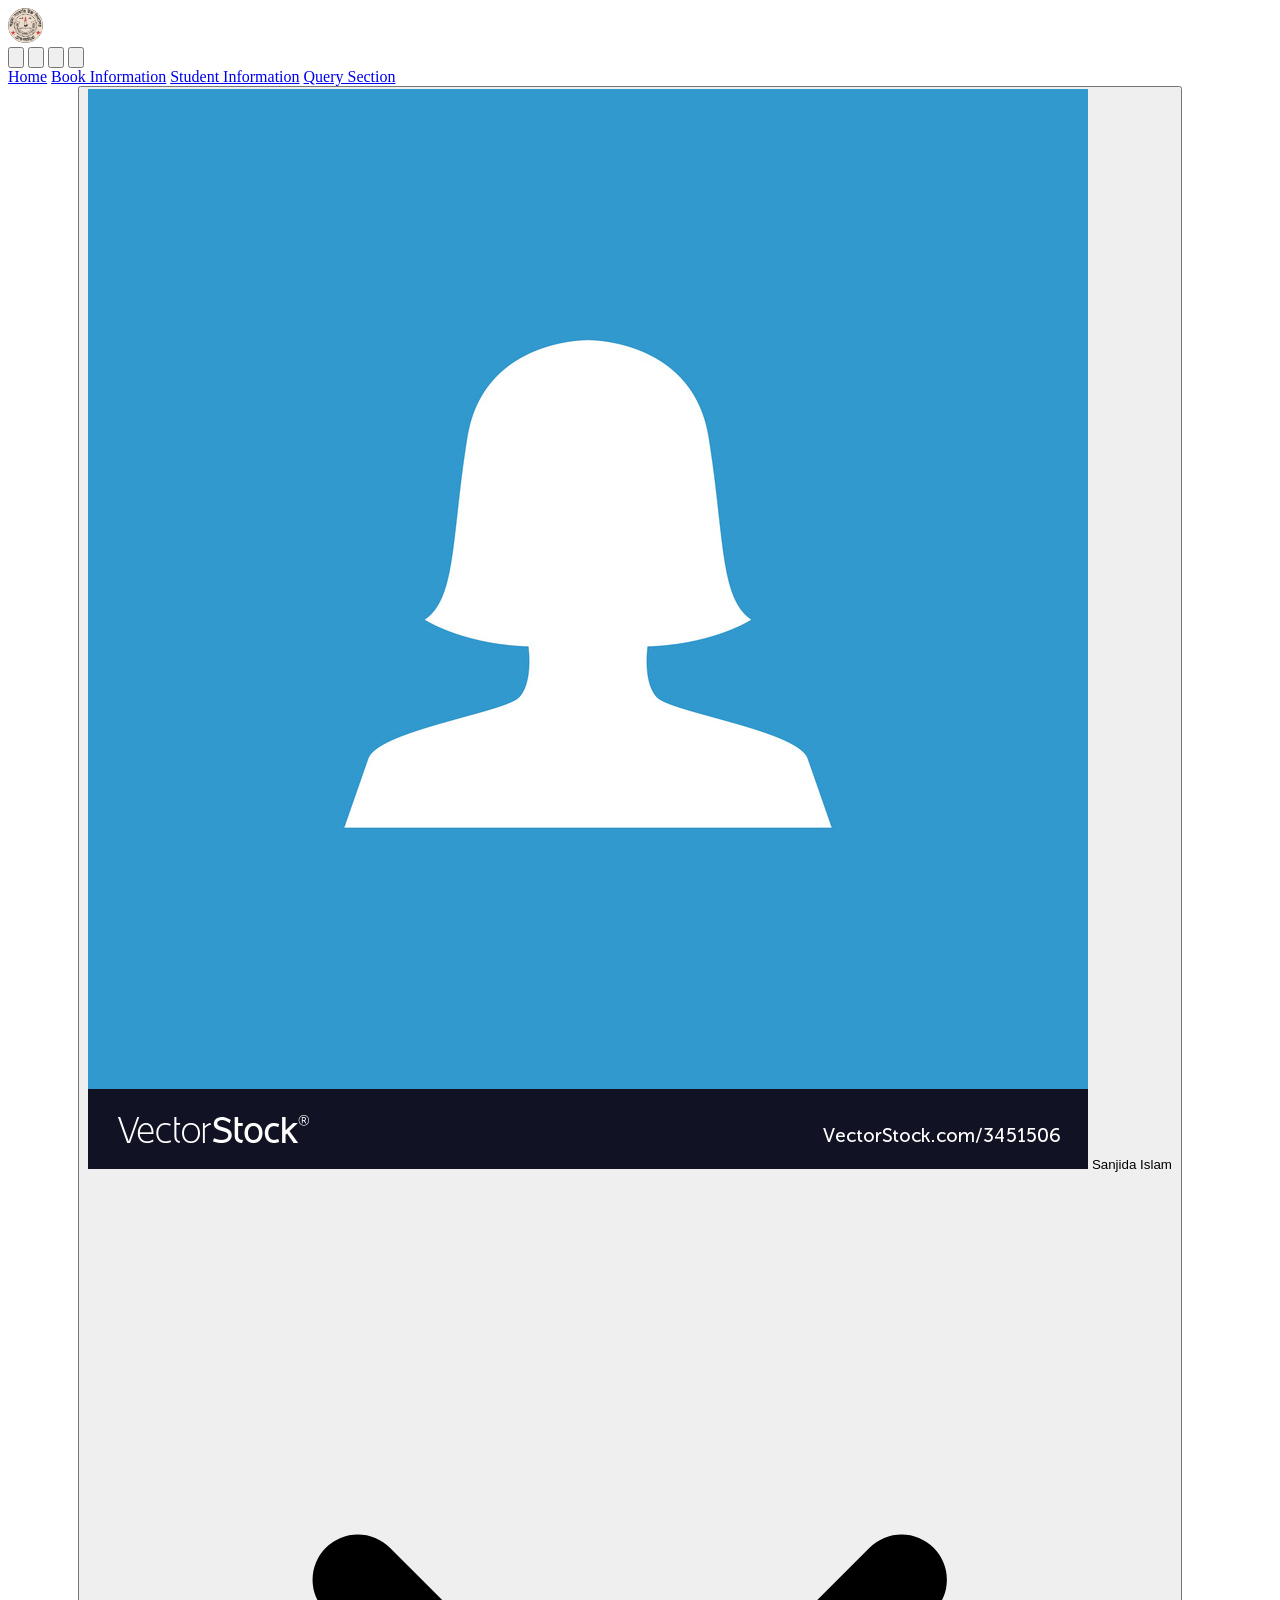
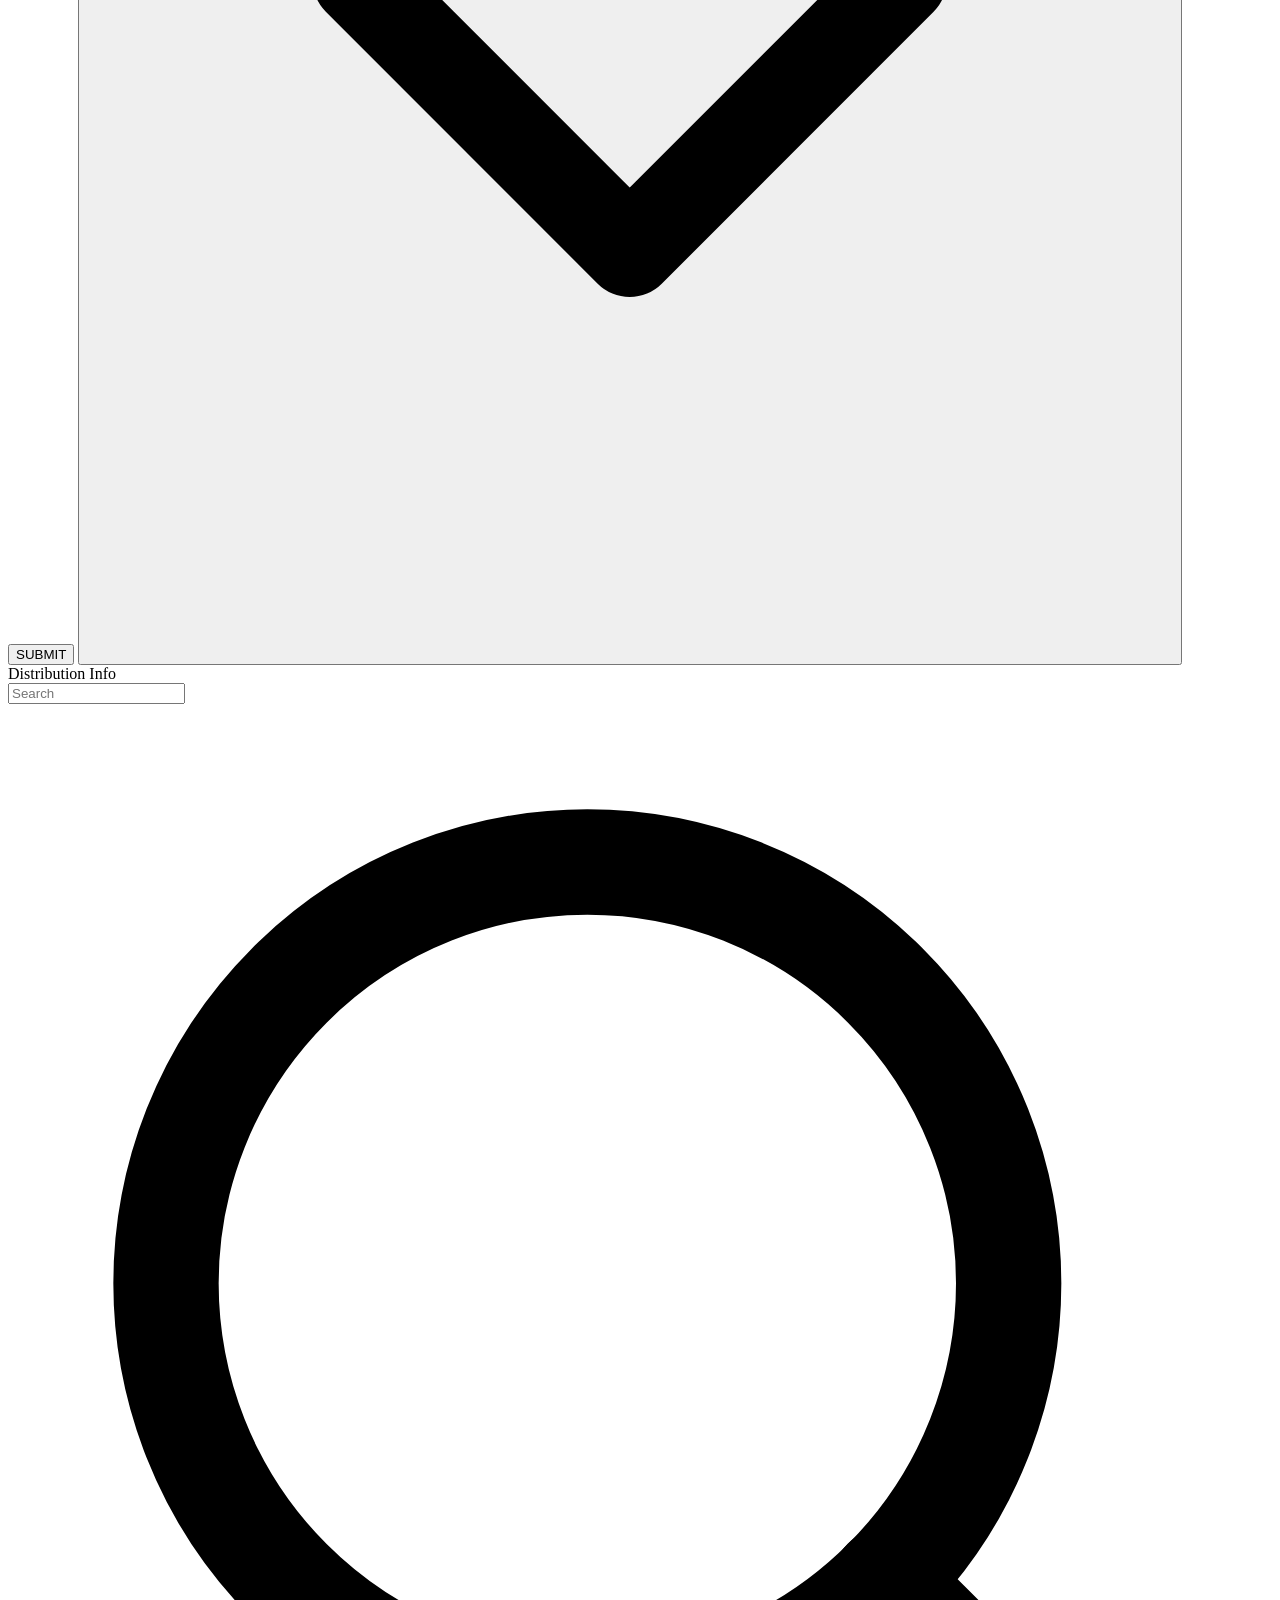
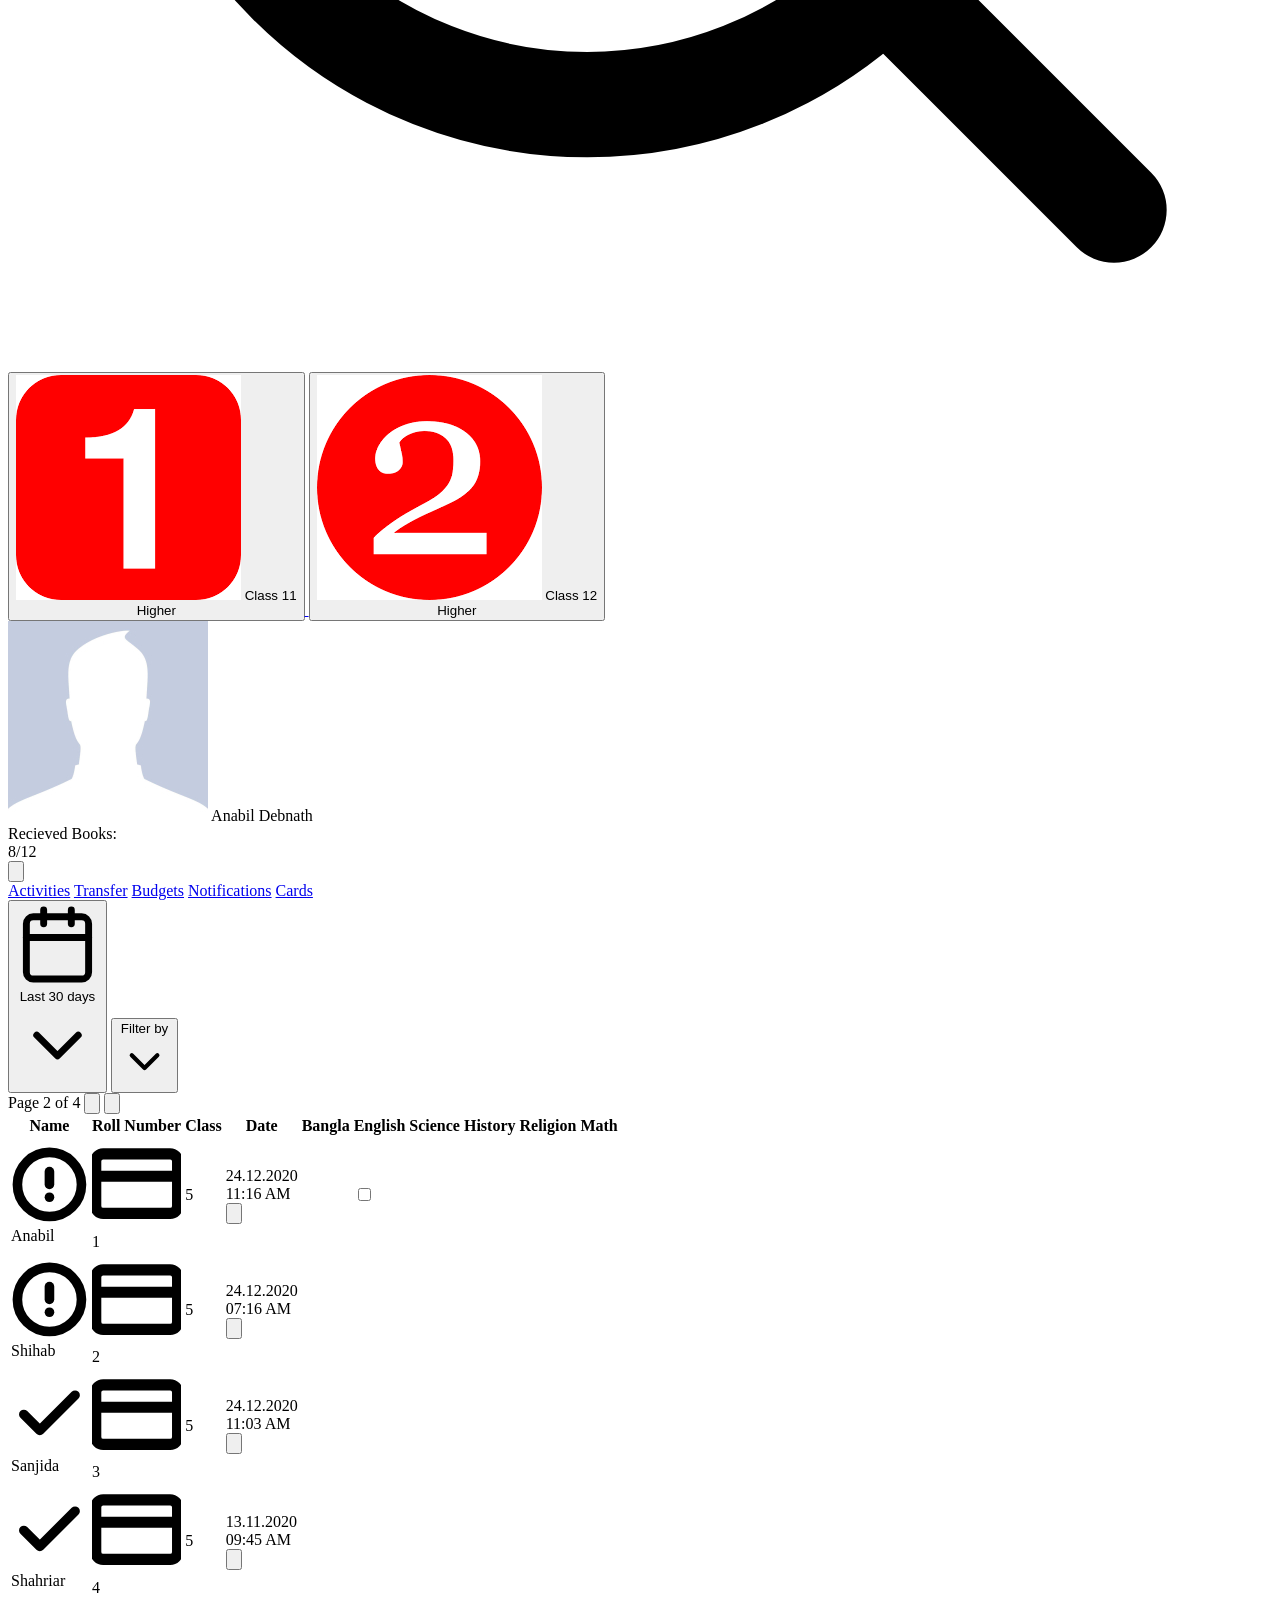
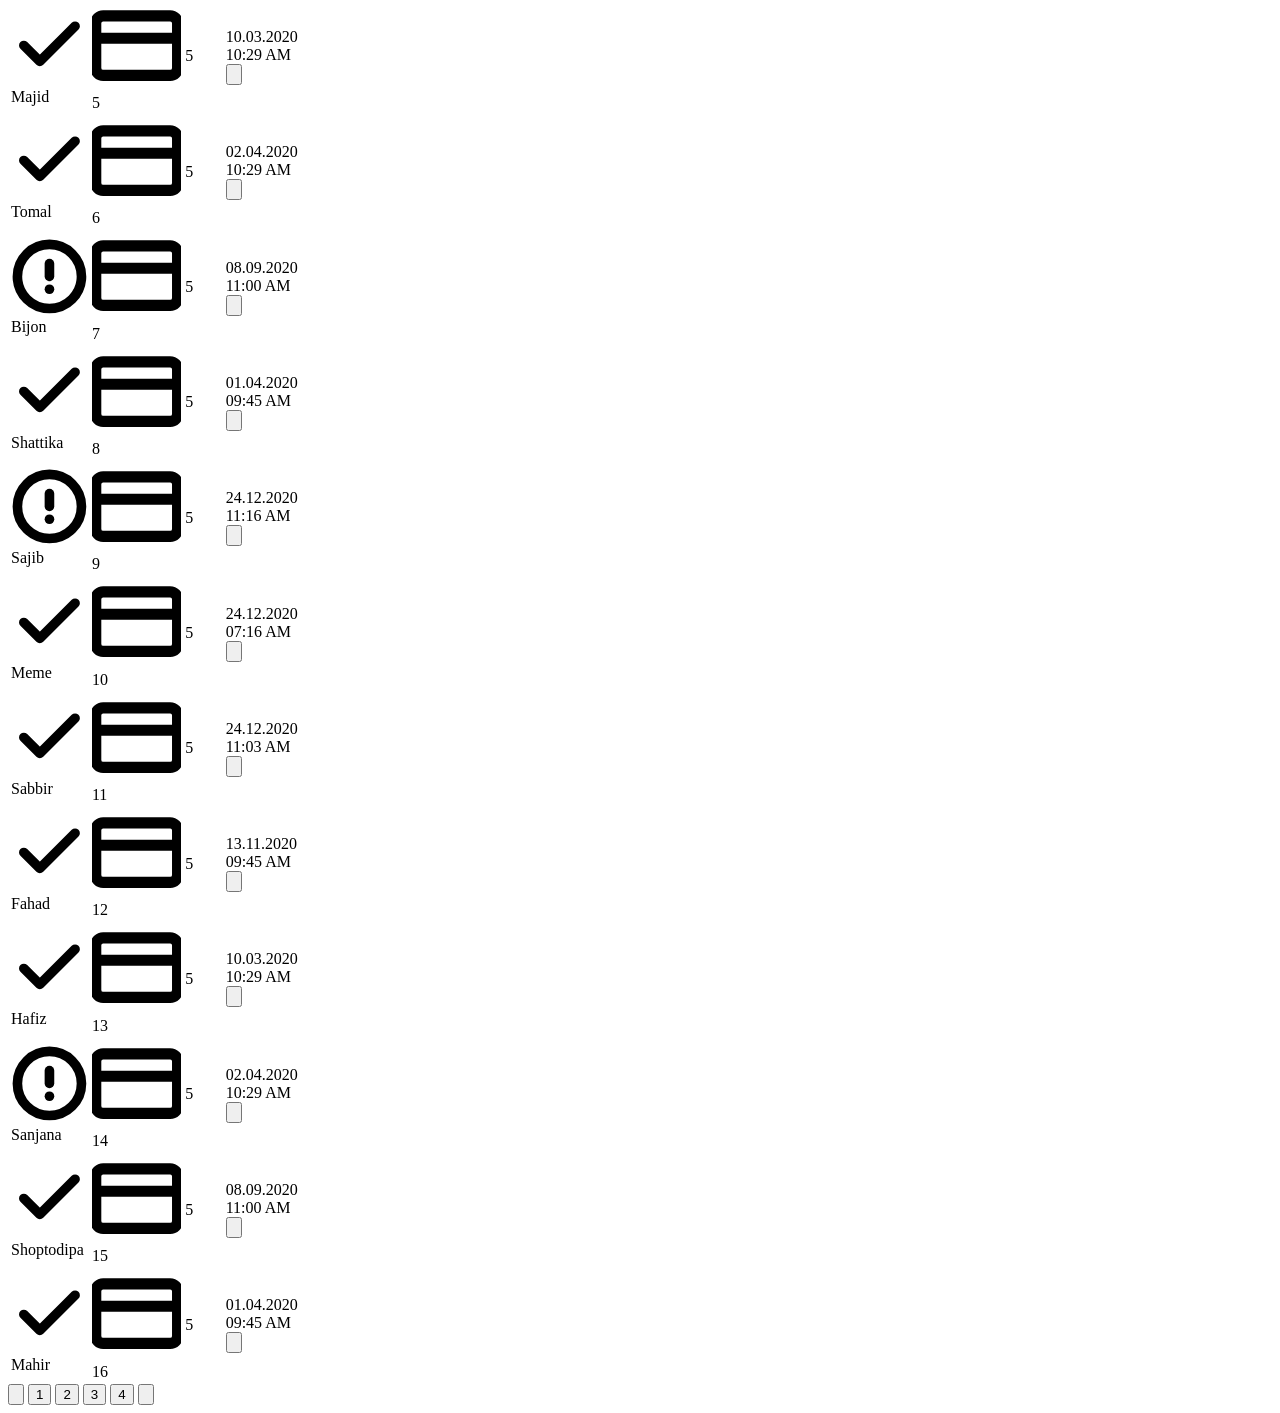
<file: page12.html>
<!DOCTYPE html>
<html lang="en">
  <head>
    <meta charset="UTF-8" />
    <meta name="viewport" content="width=device-width, initial-scale=1.0" />
    <title>Document</title>
    <link href="https://assets.codepen.io/344846/style.css" rel="stylesheet" />
  </head>
  <body>
    <div
      class="bg-gray-100 dark:bg-gray-900 dark:text-white text-gray-600 h-screen flex overflow-hidden text-sm"
    >
      <div
        class="bg-white dark:bg-gray-900 dark:border-gray-800 w-20 flex-shrink-0 border-r border-gray-200 flex-col hidden sm:flex"
      >
        <div class="h-16 text-blue-500 flex items-center justify-center">
          <img
            src="annada.jpeg"
            style="width: 35px; height: 35px; border-radius: 50%"
            alt=""
            srcset=""
          />
        </div>

        <div
          class="flex mx-auto flex-grow mt-4 flex-col text-gray-400 space-y-4"
        >
          <button
            class="h-10 w-12 dark:text-gray-500 rounded-md flex items-center justify-center"
          >
            <svg
              viewBox="0 0 24 24"
              class="h-5"
              stroke="currentColor"
              stroke-width="2"
              fill="none"
              stroke-linecap="round"
              stroke-linejoin="round"
            >
              <path d="M3 9l9-7 9 7v11a2 2 0 0 1-2 2H5a2 2 0 0 1-2-2z"></path>
              <polyline points="9 22 9 12 15 12 15 22"></polyline>
            </svg>
          </button>
          <button
            class="h-10 w-12 dark:text-gray-500 rounded-md flex items-center justify-center"
          >
            <svg
              viewBox="0 0 24 24"
              class="h-5"
              stroke="currentColor"
              stroke-width="2"
              fill="none"
              stroke-linecap="round"
              stroke-linejoin="round"
            >
              <rect x="2" y="7" width="20" height="14" rx="2" ry="2"></rect>
              <path d="M16 21V5a2 2 0 0 0-2-2h-4a2 2 0 0 0-2 2v16"></path>
            </svg>
          </button>
          <button
            class="h-10 w-12 dark:text-gray-500 rounded-md flex items-center justify-center"
          >
            <svg
              viewBox="0 0 24 24"
              class="h-5"
              stroke="currentColor"
              stroke-width="2"
              fill="none"
              stroke-linecap="round"
              stroke-linejoin="round"
            >
              <path
                d="M22 19a2 2 0 0 1-2 2H4a2 2 0 0 1-2-2V5a2 2 0 0 1 2-2h5l2 3h9a2 2 0 0 1 2 2z"
              ></path>
              <line x1="12" y1="11" x2="12" y2="17"></line>
              <line x1="9" y1="14" x2="15" y2="14"></line>
            </svg>
          </button>
          <button
            class="h-10 w-12 dark:text-gray-500 rounded-md flex items-center justify-center"
          >
            <svg
              xmlns="http://www.w3.org/2000/svg"
              viewBox="0 0 24 24"
              class="h-5"
              stroke="currentColor"
              stroke-width="2"
              fill="none"
              stroke-linecap="round"
              stroke-linejoin="round"
            >
              <path d="M18 12l-4-4v3H6v2h8v3z"></path>
              <path d="M20 6h2a2 2 0 0 1 2 2v10a2 2 0 0 1-2 2h-2"></path>
            </svg>
          </button>
        </div>
      </div>

      <div class="flex-grow overflow-hidden h-full flex flex-col">
        <div
          class="h-16 lg:flex w-full border-b border-gray-200 dark:border-gray-800 hidden px-10"
        >
          <div class="flex h-full text-gray-600 dark:text-gray-400">
            <a
              href="#"
              class="cursor-pointer h-full border-b-2 border-transparent inline-flex items-center mr-8"
              >Home</a
            >
            <a
              href="#"
              class="cursor-pointer h-full border-b-2 border-blue-500 text-blue-500 dark:text-white dark:border-white inline-flex mr-8 items-center"
              >Book Information</a
            >
            <a
              href="#"
              class="cursor-pointer h-full border-b-2 border-transparent inline-flex items-center mr-8"
              >Student Information</a
            >
            <a
              href="#"
              class="cursor-pointer h-full border-b-2 border-transparent inline-flex items-center"
              >Query Section</a
            >
          </div>
          <div class="ml-auto flex items-center space-x-7">
            <button class="h-8 px-3 rounded-md shadow text-white bg-blue-500">
              SUBMIT
            </button>

            <button class="flex items-center">
              <span class="relative flex-shrink-0">
                <img
                  class="w-7 h-7 rounded-full"
                  src="profile_pic.jpg"
                  alt="profile"
                />
                <span
                  class="absolute right-0 -mb-0.5 bottom-0 w-2 h-2 rounded-full bg-green-500 border border-white dark:border-gray-900"
                ></span>
              </span>
              <span class="ml-2">Sanjida Islam</span>
              <svg
                viewBox="0 0 24 24"
                class="w-4 ml-1 flex-shrink-0"
                stroke="currentColor"
                stroke-width="2"
                fill="none"
                stroke-linecap="round"
                stroke-linejoin="round"
              >
                <polyline points="6 9 12 15 18 9"></polyline>
              </svg>
            </button>
          </div>
        </div>

        <div class="flex-grow flex overflow-x-hidden">
          <div
            class="xl:w-72 w-48 flex-shrink-0 border-r border-gray-200 dark:border-gray-800 h-full overflow-y-auto lg:block hidden p-5"
          >
            <div class="text-xs text-gray-400 tracking-wider">
              Distribution Info
            </div>
            <div class="relative mt-2">
              <input
                type="text"
                class="pl-8 h-9 bg-transparent border border-gray-300 dark:border-gray-700 dark:text-white w-full rounded-md text-sm"
                placeholder="Search"
              />
              <svg
                viewBox="0 0 24 24"
                class="w-4 absolute text-gray-400 top-1/2 transform translate-x-0.5 -translate-y-1/2 left-2"
                stroke="currentColor"
                stroke-width="2"
                fill="none"
                stroke-linecap="round"
                stroke-linejoin="round"
              >
                <circle cx="11" cy="11" r="8"></circle>
                <line x1="21" y1="21" x2="16.65" y2="16.65"></line>
              </svg>
            </div>

            <div class="space-y-4 mt-3">
              <a href="http://127.0.0.1:5500/page1.html" class="bg-white p-3 w-full flex flex-col rounded-md dark:bg-gray-800 shadow">
                <button
                class="bg-white p-3 w-full flex flex-col rounded-md dark:bg-gray-800 shadow"
              >
                <div
                  class="flex xl:flex-row flex-col items-center font-medium text-gray-900 dark:text-white pb-2 mb-2 xl:border-b border-gray-200 border-opacity-75 dark:border-gray-700 w-full"
                >
                  <img
                    src="/1.png"
                    class="w-7 h-7 mr-2 rounded-full"
                    alt="profile"
                  />
                  Class 11
                </div>
                <div class="flex items-center w-full">
                  <div
                    class="text-xs py-1 px-2 leading-none dark:bg-gray-900 bg-blue-100 text-blue-500 rounded-md"
                  >
                   Higher
                  </div>
                 
                </div>
              </button>
              </a>
              <a href="http://127.0.0.1:5500/page2.html" class="bg-white p-3 w-full flex flex-col rounded-md dark:bg-gray-800 shadow-lg relative ring-2 ring-blue-500 focus:outline-none" >
                   <button
                class="bg-white p-3 w-full flex flex-col rounded-md dark:bg-gray-800 shadow"
              >
                <div
                  class="flex xl:flex-row flex-col items-center font-medium text-gray-900 dark:text-white pb-2 mb-2 xl:border-b border-gray-200 border-opacity-75 dark:border-gray-700 w-full"
                >
                  <img
                    src="/2.png"
                    class="w-7 h-7 mr-2 rounded-full"
                    alt="profile"
                  />
                  Class 12
                </div>
                <div class="flex items-center w-full">
                  <div
                    class="text-xs py-1 px-2 leading-none dark:bg-gray-900 bg-green-100 text-green-600 rounded-md"
                  >
                 Higher
                  </div>
                 
                </div>
              </button>
              </a>
             
            </div>
          </div>

          <div class="flex-grow bg-white dark:bg-gray-900 overflow-y-auto">
            <div
              class="sm:px-7 sm:pt-7 px-4 pt-4 flex flex-col w-full border-b border-gray-200 bg-white dark:bg-gray-900 dark:text-white dark:border-gray-800 sticky top-0"
            >
              <!-- filter header -->
              <div class="flex w-full items-center">
                <div
                  class="flex items-center text-3xl text-gray-900 dark:text-white"
                >
                  <img
                    src="male_profile.jpg"
                    class="w-12 mr-4 rounded-full"
                    alt="profile"
                  />
                  Anabil Debnath
                </div>
                <div class="ml-auto sm:flex hidden items-center justify-end">
                  <div class="text-right">
                    <div class="text-xs text-gray-400 dark:text-gray-400">
                      Recieved Books:
                    </div>
                    <div class="text-gray-900 text-lg dark:text-white">
                      8/12
                    </div>
                  </div>
                  <button
                    class="w-8 h-8 ml-4 text-gray-400 shadow dark:text-gray-400 rounded-full flex items-center justify-center border border-gray-200 dark:border-gray-700"
                  >
                    <svg
                      viewBox="0 0 24 24"
                      class="w-4"
                      stroke="currentColor"
                      stroke-width="2"
                      fill="none"
                      stroke-linecap="round"
                      stroke-linejoin="round"
                    >
                      <circle cx="12" cy="12" r="1"></circle>
                      <circle cx="19" cy="12" r="1"></circle>
                      <circle cx="5" cy="12" r="1"></circle>
                    </svg>
                  </button>
                </div>
              </div>

              <!-- navigation menu header -->
              <div class="flex items-center space-x-3 sm:mt-7 mt-4">
                <a
                  href="#"
                  class="px-3 border-b-2 border-blue-500 text-blue-500 dark:text-white dark:border-white pb-1.5"
                  >Activities</a
                >
                <a
                  href="#"
                  class="px-3 border-b-2 border-transparent text-gray-600 dark:text-gray-400 pb-1.5"
                  >Transfer</a
                >
                <a
                  href="#"
                  class="px-3 border-b-2 border-transparent text-gray-600 dark:text-gray-400 pb-1.5 sm:block hidden"
                  >Budgets</a
                >
                <a
                  href="#"
                  class="px-3 border-b-2 border-transparent text-gray-600 dark:text-gray-400 pb-1.5 sm:block hidden"
                  >Notifications</a
                >
                <a
                  href="#"
                  class="px-3 border-b-2 border-transparent text-gray-600 dark:text-gray-400 pb-1.5 sm:block hidden"
                  >Cards</a
                >
              </div>
            </div>

            <div class="sm:p-7 p-4">
              <div class="flex w-full items-center mb-7">
                <button
                  class="inline-flex mr-3 items-center h-8 pl-2.5 pr-2 rounded-md shadow text-gray-700 dark:text-gray-400 dark:border-gray-800 border border-gray-200 leading-none py-0"
                >
                  <svg
                    viewBox="0 0 24 24"
                    class="w-4 mr-2 text-gray-400 dark:text-gray-600"
                    stroke="currentColor"
                    stroke-width="2"
                    fill="none"
                    stroke-linecap="round"
                    stroke-linejoin="round"
                  >
                    <rect
                      x="3"
                      y="4"
                      width="18"
                      height="18"
                      rx="2"
                      ry="2"
                    ></rect>
                    <line x1="16" y1="2" x2="16" y2="6"></line>
                    <line x1="8" y1="2" x2="8" y2="6"></line>
                    <line x1="3" y1="10" x2="21" y2="10"></line>
                  </svg>
                  Last 30 days
                  <svg
                    viewBox="0 0 24 24"
                    class="w-4 ml-1.5 text-gray-400 dark:text-gray-600"
                    stroke="currentColor"
                    stroke-width="2"
                    fill="none"
                    stroke-linecap="round"
                    stroke-linejoin="round"
                  >
                    <polyline points="6 9 12 15 18 9"></polyline>
                  </svg>
                </button>
                <button
                  class="inline-flex items-center h-8 pl-2.5 pr-2 rounded-md shadow text-gray-700 dark:text-gray-400 dark:border-gray-800 border border-gray-200 leading-none py-0"
                >
                  Filter by
                  <svg
                    viewBox="0 0 24 24"
                    class="w-4 ml-1.5 text-gray-400 dark:text-gray-600"
                    stroke="currentColor"
                    stroke-width="2"
                    fill="none"
                    stroke-linecap="round"
                    stroke-linejoin="round"
                  >
                    <polyline points="6 9 12 15 18 9"></polyline>
                  </svg>
                </button>
                <div
                  class="ml-auto text-gray-500 text-xs sm:inline-flex hidden items-center"
                >
                  <span class="mr-3">Page 2 of 4</span>
                  <button
                    class="inline-flex mr-2 items-center h-8 w-8 justify-center text-gray-400 rounded-md shadow border border-gray-200 dark:border-gray-800 leading-none py-0"
                  >
                    <svg
                      class="w-4"
                      viewBox="0 0 24 24"
                      stroke="currentColor"
                      stroke-width="2"
                      fill="none"
                      stroke-linecap="round"
                      stroke-linejoin="round"
                    >
                      <polyline points="15 18 9 12 15 6"></polyline>
                    </svg>
                  </button>
                  <button
                    class="inline-flex items-center h-8 w-8 justify-center text-gray-400 rounded-md shadow border border-gray-200 dark:border-gray-800 leading-none py-0"
                  >
                    <svg
                      class="w-4"
                      viewBox="0 0 24 24"
                      stroke="currentColor"
                      stroke-width="2"
                      fill="none"
                      stroke-linecap="round"
                      stroke-linejoin="round"
                    >
                      <polyline points="9 18 15 12 9 6"></polyline>
                    </svg>
                  </button>
                </div>
              </div>

              <table class="w-full text-left">
                <!-- this section consists the class names -->
                <thead>
                  <tr class="text-gray-400">
                    <th
                      class="font-normal px-3 pt-0 pb-3 border-b border-gray-200 dark:border-gray-800"
                    >
                      Name
                    </th>
                    <th
                      class="font-normal px-3 pt-0 pb-3 border-b border-gray-200 dark:border-gray-800"
                    >
                      Roll Number
                    </th>
                    <th
                      class="font-normal px-3 pt-0 pb-3 border-b border-gray-200 dark:border-gray-800 hidden md:table-cell"
                    >
                      Class
                    </th>
                    <th
                      class="font-normal px-3 pt-0 pb-3 border-b border-gray-200 dark:border-gray-800"
                    >
                      Date
                    </th>
                    <th
                      class="font-normal px-3 pt-0 pb-3 border-b border-gray-200 dark:border-gray-800 sm:text-gray-400 text-white"
                    >
                      Bangla
                    </th>
                    <th
                      class="font-normal px-3 pt-0 pb-3 border-b border-gray-200 dark:border-gray-800 sm:text-gray-400 text-white"
                    >
                      English
                    </th>
                    <th
                      class="font-normal px-3 pt-0 pb-3 border-b border-gray-200 dark:border-gray-800 sm:text-gray-400 text-white"
                    >
                      Science
                    </th>
                    <th
                      class="font-normal px-3 pt-0 pb-3 border-b border-gray-200 dark:border-gray-800 sm:text-gray-400 text-white"
                    >
                      History
                    </th>
                    <th
                      class="font-normal px-3 pt-0 pb-3 border-b border-gray-200 dark:border-gray-800 sm:text-gray-400 text-white"
                    >
                      Religion
                    </th>
                    <th
                      class="font-normal px-3 pt-0 pb-3 border-b border-gray-200 dark:border-gray-800 sm:text-gray-400 text-white"
                    >
                      Math
                    </th>
                  </tr>
                </thead>

                <!-- this section is consists data entry rows -->
                <tbody class="text-gray-600 dark:text-gray-100">
                  <!-- 1st row -->
                  <tr>
                    <td
                      class="sm:p-3 py-2 px-1 border-b border-gray-200 dark:border-gray-800"
                    >
                      <div class="flex items-center">
                        <svg
                          viewBox="0 0 24 24"
                          class="w-4 mr-5 text-yellow-500"
                          stroke="currentColor"
                          stroke-width="3"
                          fill="none"
                          stroke-linecap="round"
                          stroke-linejoin="round"
                        >
                          <circle cx="12" cy="12" r="10"></circle>
                          <line x1="12" y1="8" x2="12" y2="12"></line>
                          <line x1="12" y1="16" x2="12.01" y2="16"></line>
                        </svg>
                        
                        Anabil
                      </div>
                    </td>

                    <td
                      class="sm:p-3 py-2 px-1 border-b border-gray-200 dark:border-gray-800"
                    >
                      <div class="flex items-center">
                        <svg
                          viewBox="0 0 24 24"
                          class="w-4 mr-5 text-gray-400"
                          stroke="currentColor"
                          stroke-width="3"
                          fill="none"
                          stroke-linecap="round"
                          stroke-linejoin="round"
                        >
                          <rect
                            x="1"
                            y="4"
                            width="22"
                            height="16"
                            rx="2"
                            ry="2"
                          ></rect>
                          <line x1="1" y1="10" x2="23" y2="10"></line>
                        </svg>
                        1
                      </div>
                    </td>

                    <td
                      class="sm:p-3 py-2 px-1 border-b border-gray-200 dark:border-gray-800 md:table-cell hidden"
                    >
                      5
                    </td>

                    <td
                      class="sm:p-3 py-2 px-1 border-b border-gray-200 dark:border-gray-800"
                    >
                      <div class="flex items-center">
                        <div class="sm:flex hidden flex-col">
                          24.12.2020
                          <div class="text-gray-400 text-xs">11:16 AM</div>
                        </div>
                        <button
                          class="w-8 h-8 inline-flex items-center justify-center text-gray-400 ml-auto"
                        >
                          <svg
                            viewBox="0 0 24 24"
                            class="w-5"
                            stroke="currentColor"
                            stroke-width="2"
                            fill="none"
                            stroke-linecap="round"
                            stroke-linejoin="round"
                          >
                            <circle cx="12" cy="12" r="1"></circle>
                            <circle cx="19" cy="12" r="1"></circle>
                            <circle cx="5" cy="12" r="1"></circle>
                          </svg>
                        </button>
                      </div>
                    </td>

                    <td
                      class="sm:p-3 py-2 px-1 border-b border-gray-200 dark:border-gray-800"
                    ></td>

                    <td>
                      <div class="form-check">
                        <input
                          class="form-check-input"
                          type="checkbox"
                          id="myCheckbox"
                        />
                        <label class="form-check-label" for="myCheckbox"
                          ></label
                        >
                      </div>
                    </td>
                  </tr>

                  <!-- 2nd row -->
                  <tr>
                    <td
                      class="sm:p-3 py-2 px-1 border-b border-gray-200 dark:border-gray-800"
                    >
                      <div class="flex items-center">
                        <svg
                          viewBox="0 0 24 24"
                          class="w-4 mr-5 text-yellow-500"
                          stroke="currentColor"
                          stroke-width="3"
                          fill="none"
                          stroke-linecap="round"
                          stroke-linejoin="round"
                        >
                          <circle cx="12" cy="12" r="10"></circle>
                          <line x1="12" y1="8" x2="12" y2="12"></line>
                          <line x1="12" y1="16" x2="12.01" y2="16"></line>
                        </svg>
                        Shihab
                      </div>
                    </td>
                    <td
                      class="sm:p-3 py-2 px-1 border-b border-gray-200 dark:border-gray-800"
                    >
                      <div class="flex items-center">
                        <svg
                          viewBox="0 0 24 24"
                          class="w-4 mr-5 text-gray-400"
                          stroke="currentColor"
                          stroke-width="3"
                          fill="none"
                          stroke-linecap="round"
                          stroke-linejoin="round"
                        >
                          <rect
                            x="1"
                            y="4"
                            width="22"
                            height="16"
                            rx="2"
                            ry="2"
                          ></rect>
                          <line x1="1" y1="10" x2="23" y2="10"></line>
                        </svg>
                        2
                      </div>
                    </td>
                    <td
                      class="sm:p-3 py-2 px-1 border-b border-gray-200 dark:border-gray-800 md:table-cell hidden"
                    >
                      5
                    </td>
                    <td
                      class="sm:p-3 py-2 px-1 border-b border-gray-200 dark:border-gray-800"
                    >
                      <div class="flex items-center">
                        <div class="sm:flex hidden flex-col">
                          24.12.2020
                          <div class="text-gray-400 text-xs">07:16 AM</div>
                        </div>
                        <button
                          class="w-8 h-8 inline-flex items-center justify-center text-gray-400 ml-auto"
                        >
                          <svg
                            viewBox="0 0 24 24"
                            class="w-5"
                            stroke="currentColor"
                            stroke-width="2"
                            fill="none"
                            stroke-linecap="round"
                            stroke-linejoin="round"
                          >
                            <circle cx="12" cy="12" r="1"></circle>
                            <circle cx="19" cy="12" r="1"></circle>
                            <circle cx="5" cy="12" r="1"></circle>
                          </svg>
                        </button>
                      </div>
                    </td>
                    <td
                      class="sm:p-3 py-2 px-1 border-b border-gray-200 dark:border-gray-800"
                    ></td>
                  </tr>

                  <!-- 3rd row -->
                  <tr>
                    <td
                      class="sm:p-3 py-2 px-1 border-b border-gray-200 dark:border-gray-800"
                    >
                      <div class="flex items-center">
                        <svg
                          viewBox="0 0 24 24"
                          class="w-4 mr-5 text-green-500"
                          stroke="currentColor"
                          stroke-width="3"
                          fill="none"
                          stroke-linecap="round"
                          stroke-linejoin="round"
                        >
                          <polyline points="20 6 9 17 4 12"></polyline>
                        </svg>

                        Sanjida
                      </div>
                    </td>
                    <td
                      class="sm:p-3 py-2 px-1 border-b border-gray-200 dark:border-gray-800"
                    >
                      <div class="flex items-center">
                        <svg
                          viewBox="0 0 24 24"
                          class="w-4 mr-5 text-gray-400"
                          stroke="currentColor"
                          stroke-width="3"
                          fill="none"
                          stroke-linecap="round"
                          stroke-linejoin="round"
                        >
                          <rect
                            x="1"
                            y="4"
                            width="22"
                            height="16"
                            rx="2"
                            ry="2"
                          ></rect>
                          <line x1="1" y1="10" x2="23" y2="10"></line>
                        </svg>
                        3
                      </div>
                    </td>
                    <td
                      class="sm:p-3 py-2 px-1 border-b border-gray-200 dark:border-gray-800 md:table-cell hidden"
                    >
                      5
                    </td>
                    <td
                      class="sm:p-3 py-2 px-1 border-b border-gray-200 dark:border-gray-800"
                    >
                      <div class="flex items-center">
                        <div class="sm:flex hidden flex-col">
                          24.12.2020
                          <div class="text-gray-400 text-xs">11:03 AM</div>
                        </div>
                        <button
                          class="w-8 h-8 inline-flex items-center justify-center text-gray-400 ml-auto"
                        >
                          <svg
                            viewBox="0 0 24 24"
                            class="w-5"
                            stroke="currentColor"
                            stroke-width="2"
                            fill="none"
                            stroke-linecap="round"
                            stroke-linejoin="round"
                          >
                            <circle cx="12" cy="12" r="1"></circle>
                            <circle cx="19" cy="12" r="1"></circle>
                            <circle cx="5" cy="12" r="1"></circle>
                          </svg>
                        </button>
                      </div>
                    </td>
                    <td
                      class="sm:p-3 py-2 px-1 border-b border-gray-200 dark:border-gray-800"
                    ></td>
                  </tr>

                  <!-- 4th row -->
                  <tr>
                    <td
                      class="sm:p-3 py-2 px-1 border-b border-gray-200 dark:border-gray-800"
                    >
                      <div class="flex items-center">
                        <svg
                          viewBox="0 0 24 24"
                          class="w-4 mr-5 text-green-500"
                          stroke="currentColor"
                          stroke-width="3"
                          fill="none"
                          stroke-linecap="round"
                          stroke-linejoin="round"
                        >
                          <polyline points="20 6 9 17 4 12"></polyline>
                        </svg>

                        Shahriar
                      </div>
                    </td>
                    <td
                      class="sm:p-3 py-2 px-1 border-b border-gray-200 dark:border-gray-800"
                    >
                      <div class="flex items-center">
                        <svg
                          viewBox="0 0 24 24"
                          class="w-4 mr-5 text-gray-400"
                          stroke="currentColor"
                          stroke-width="3"
                          fill="none"
                          stroke-linecap="round"
                          stroke-linejoin="round"
                        >
                          <rect
                            x="1"
                            y="4"
                            width="22"
                            height="16"
                            rx="2"
                            ry="2"
                          ></rect>
                          <line x1="1" y1="10" x2="23" y2="10"></line>
                        </svg>
                        4
                      </div>
                    </td>
                    <td
                      class="sm:p-3 py-2 px-1 border-b border-gray-200 dark:border-gray-800 md:table-cell hidden"
                    >
                      5
                    </td>
                    <td
                      class="sm:p-3 py-2 px-1 border-b border-gray-200 dark:border-gray-800"
                    >
                      <div class="flex items-center">
                        <div class="sm:flex hidden flex-col">
                          13.11.2020
                          <div class="text-gray-400 text-xs">09:45 AM</div>
                        </div>
                        <button
                          class="w-8 h-8 inline-flex items-center justify-center text-gray-400 ml-auto"
                        >
                          <svg
                            viewBox="0 0 24 24"
                            class="w-5"
                            stroke="currentColor"
                            stroke-width="2"
                            fill="none"
                            stroke-linecap="round"
                            stroke-linejoin="round"
                          >
                            <circle cx="12" cy="12" r="1"></circle>
                            <circle cx="19" cy="12" r="1"></circle>
                            <circle cx="5" cy="12" r="1"></circle>
                          </svg>
                        </button>
                      </div>
                    </td>
                    <td
                      class="sm:p-3 py-2 px-1 border-b border-gray-200 dark:border-gray-800"
                    ></td>
                  </tr>

                  <!-- 5th row -->
                  <tr>
                    <td
                      class="sm:p-3 py-2 px-1 border-b border-gray-200 dark:border-gray-800"
                    >
                      <div class="flex items-center">
                        <svg
                          viewBox="0 0 24 24"
                          class="w-4 mr-5 text-green-500"
                          stroke="currentColor"
                          stroke-width="3"
                          fill="none"
                          stroke-linecap="round"
                          stroke-linejoin="round"
                        >
                          <polyline points="20 6 9 17 4 12"></polyline>
                        </svg>

                        Majid
                      </div>
                    </td>
                    <td
                      class="sm:p-3 py-2 px-1 border-b border-gray-200 dark:border-gray-800"
                    >
                      <div class="flex items-center">
                        <svg
                          viewBox="0 0 24 24"
                          class="w-4 mr-5 text-gray-400"
                          stroke="currentColor"
                          stroke-width="3"
                          fill="none"
                          stroke-linecap="round"
                          stroke-linejoin="round"
                        >
                          <rect
                            x="1"
                            y="4"
                            width="22"
                            height="16"
                            rx="2"
                            ry="2"
                          ></rect>
                          <line x1="1" y1="10" x2="23" y2="10"></line>
                        </svg>
                        5
                      </div>
                    </td>
                    <td
                      class="sm:p-3 py-2 px-1 border-b border-gray-200 dark:border-gray-800 md:table-cell hidden"
                    >
                      5
                    </td>
                    <td
                      class="sm:p-3 py-2 px-1 border-b border-gray-200 dark:border-gray-800 text-green-500"
                    >
                      <div class="flex items-center">
                        <div class="sm:flex hidden flex-col">
                          10.03.2020
                          <div class="text-gray-400 text-xs">10:29 AM</div>
                        </div>
                        <button
                          class="w-8 h-8 inline-flex items-center justify-center text-gray-400 ml-auto"
                        >
                          <svg
                            viewBox="0 0 24 24"
                            class="w-5"
                            stroke="currentColor"
                            stroke-width="2"
                            fill="none"
                            stroke-linecap="round"
                            stroke-linejoin="round"
                          >
                            <circle cx="12" cy="12" r="1"></circle>
                            <circle cx="19" cy="12" r="1"></circle>
                            <circle cx="5" cy="12" r="1"></circle>
                          </svg>
                        </button>
                      </div>
                    </td>
                    <td
                      class="sm:p-3 py-2 px-1 border-b border-gray-200 dark:border-gray-800"
                    ></td>
                  </tr>

                  <!-- 6th row -->
                  <tr>
                    <td
                      class="sm:p-3 py-2 px-1 border-b border-gray-200 dark:border-gray-800"
                    >
                      <div class="flex items-center">
                        <svg
                          viewBox="0 0 24 24"
                          class="w-4 mr-5 text-green-500"
                          stroke="currentColor"
                          stroke-width="3"
                          fill="none"
                          stroke-linecap="round"
                          stroke-linejoin="round"
                        >
                          <polyline points="20 6 9 17 4 12"></polyline>
                        </svg>

                        Tomal
                      </div>
                    </td>
                    <td
                      class="sm:p-3 py-2 px-1 border-b border-gray-200 dark:border-gray-800"
                    >
                      <div class="flex items-center">
                        <svg
                          viewBox="0 0 24 24"
                          class="w-4 mr-5 text-gray-400"
                          stroke="currentColor"
                          stroke-width="3"
                          fill="none"
                          stroke-linecap="round"
                          stroke-linejoin="round"
                        >
                          <rect
                            x="1"
                            y="4"
                            width="22"
                            height="16"
                            rx="2"
                            ry="2"
                          ></rect>
                          <line x1="1" y1="10" x2="23" y2="10"></line>
                        </svg>
                        6
                      </div>
                    </td>
                    <td
                      class="sm:p-3 py-2 px-1 border-b border-gray-200 dark:border-gray-800 md:table-cell hidden"
                    >
                      5
                    </td>
                    <td
                      class="sm:p-3 py-2 px-1 border-b border-gray-200 dark:border-gray-800"
                    >
                      <div class="flex items-center">
                        <div class="sm:flex hidden flex-col">
                          02.04.2020
                          <div class="text-gray-400 text-xs">10:29 AM</div>
                        </div>
                        <button
                          class="w-8 h-8 inline-flex items-center justify-center text-gray-400 ml-auto"
                        >
                          <svg
                            viewBox="0 0 24 24"
                            class="w-5"
                            stroke="currentColor"
                            stroke-width="2"
                            fill="none"
                            stroke-linecap="round"
                            stroke-linejoin="round"
                          >
                            <circle cx="12" cy="12" r="1"></circle>
                            <circle cx="19" cy="12" r="1"></circle>
                            <circle cx="5" cy="12" r="1"></circle>
                          </svg>
                        </button>
                      </div>
                    </td>
                    <td
                      class="sm:p-3 py-2 px-1 border-b border-gray-200 dark:border-gray-800"
                    ></td>
                  </tr>

                  <!-- 7th row -->
                  <tr>
                    <td
                      class="sm:p-3 py-2 px-1 border-b border-gray-200 dark:border-gray-800"
                    >
                      <div class="flex items-center">
                        <svg
                          viewBox="0 0 24 24"
                          class="w-4 mr-5 text-yellow-500"
                          stroke="currentColor"
                          stroke-width="3"
                          fill="none"
                          stroke-linecap="round"
                          stroke-linejoin="round"
                        >
                          <circle cx="12" cy="12" r="10"></circle>
                          <line x1="12" y1="8" x2="12" y2="12"></line>
                          <line x1="12" y1="16" x2="12.01" y2="16"></line>
                        </svg>
                        Bijon
                      </div>
                    </td>
                    <td
                      class="sm:p-3 py-2 px-1 border-b border-gray-200 dark:border-gray-800"
                    >
                      <div class="flex items-center">
                        <svg
                          viewBox="0 0 24 24"
                          class="w-4 mr-5 text-gray-400"
                          stroke="currentColor"
                          stroke-width="3"
                          fill="none"
                          stroke-linecap="round"
                          stroke-linejoin="round"
                        >
                          <rect
                            x="1"
                            y="4"
                            width="22"
                            height="16"
                            rx="2"
                            ry="2"
                          ></rect>
                          <line x1="1" y1="10" x2="23" y2="10"></line>
                        </svg>
                        7
                      </div>
                    </td>
                    <td
                      class="sm:p-3 py-2 px-1 border-b border-gray-200 dark:border-gray-800 md:table-cell hidden"
                    >
                      5
                    </td>
                    <td
                      class="sm:p-3 py-2 px-1 border-b border-gray-200 dark:border-gray-800"
                    >
                      <div class="flex items-center">
                        <div class="sm:flex hidden flex-col">
                          08.09.2020
                          <div class="text-gray-400 text-xs">11:00 AM</div>
                        </div>
                        <button
                          class="w-8 h-8 inline-flex items-center justify-center text-gray-400 ml-auto"
                        >
                          <svg
                            viewBox="0 0 24 24"
                            class="w-5"
                            stroke="currentColor"
                            stroke-width="2"
                            fill="none"
                            stroke-linecap="round"
                            stroke-linejoin="round"
                          >
                            <circle cx="12" cy="12" r="1"></circle>
                            <circle cx="19" cy="12" r="1"></circle>
                            <circle cx="5" cy="12" r="1"></circle>
                          </svg>
                        </button>
                      </div>
                    </td>
                    <td
                      class="sm:p-3 py-2 px-1 border-b border-gray-200 dark:border-gray-800"
                    ></td>
                  </tr>

                  <!-- 8th row -->
                  <tr>
                    <td
                      class="sm:p-3 py-2 px-1 border-b border-gray-200 dark:border-gray-800"
                    >
                      <div class="flex items-center">
                        <svg
                          viewBox="0 0 24 24"
                          class="w-4 mr-5 text-green-500"
                          stroke="currentColor"
                          stroke-width="3"
                          fill="none"
                          stroke-linecap="round"
                          stroke-linejoin="round"
                        >
                          <polyline points="20 6 9 17 4 12"></polyline>
                        </svg>
                        Shattika
                      </div>
                    </td>
                    <td
                      class="sm:p-3 py-2 px-1 border-b border-gray-200 dark:border-gray-800"
                    >
                      <div class="flex items-center">
                        <svg
                          viewBox="0 0 24 24"
                          class="w-4 mr-5 text-gray-400"
                          stroke="currentColor"
                          stroke-width="3"
                          fill="none"
                          stroke-linecap="round"
                          stroke-linejoin="round"
                        >
                          <rect
                            x="1"
                            y="4"
                            width="22"
                            height="16"
                            rx="2"
                            ry="2"
                          ></rect>
                          <line x1="1" y1="10" x2="23" y2="10"></line>
                        </svg>
                        8
                      </div>
                    </td>
                    <td
                      class="sm:p-3 py-2 px-1 border-b border-gray-200 dark:border-gray-800 md:table-cell hidden"
                    >
                      5
                    </td>
                    <td
                      class="sm:p-3 py-2 px-1 border-b border-gray-200 dark:border-gray-800"
                    >
                      <div class="flex items-center">
                        <div class="sm:flex hidden flex-col">
                          01.04.2020
                          <div class="text-gray-400 text-xs">09:45 AM</div>
                        </div>
                        <button
                          class="w-8 h-8 inline-flex items-center justify-center text-gray-400 ml-auto"
                        >
                          <svg
                            viewBox="0 0 24 24"
                            class="w-5"
                            stroke="currentColor"
                            stroke-width="2"
                            fill="none"
                            stroke-linecap="round"
                            stroke-linejoin="round"
                          >
                            <circle cx="12" cy="12" r="1"></circle>
                            <circle cx="19" cy="12" r="1"></circle>
                            <circle cx="5" cy="12" r="1"></circle>
                          </svg>
                        </button>
                      </div>
                    </td>
                    <td
                      class="sm:p-3 py-2 px-1 border-b border-gray-200 dark:border-gray-800"
                    ></td>
                  </tr>

                  <!-- 9th row -->
                  <tr>
                    <td
                      class="sm:p-3 py-2 px-1 border-b border-gray-200 dark:border-gray-800"
                    >
                      <div class="flex items-center">
                        <svg
                          viewBox="0 0 24 24"
                          class="w-4 mr-5 text-yellow-500"
                          stroke="currentColor"
                          stroke-width="3"
                          fill="none"
                          stroke-linecap="round"
                          stroke-linejoin="round"
                        >
                          <circle cx="12" cy="12" r="10"></circle>
                          <line x1="12" y1="8" x2="12" y2="12"></line>
                          <line x1="12" y1="16" x2="12.01" y2="16"></line>
                        </svg>
                        Sajib
                      </div>
                    </td>
                    <td
                      class="sm:p-3 py-2 px-1 border-b border-gray-200 dark:border-gray-800"
                    >
                      <div class="flex items-center">
                        <svg
                          viewBox="0 0 24 24"
                          class="w-4 mr-5 text-gray-400"
                          stroke="currentColor"
                          stroke-width="3"
                          fill="none"
                          stroke-linecap="round"
                          stroke-linejoin="round"
                        >
                          <rect
                            x="1"
                            y="4"
                            width="22"
                            height="16"
                            rx="2"
                            ry="2"
                          ></rect>
                          <line x1="1" y1="10" x2="23" y2="10"></line>
                        </svg>
                        9
                      </div>
                    </td>
                    <td
                      class="sm:p-3 py-2 px-1 border-b border-gray-200 dark:border-gray-800 md:table-cell hidden"
                    >
                      5
                    </td>
                    <td
                      class="sm:p-3 py-2 px-1 border-b border-gray-200 dark:border-gray-800"
                    >
                      <div class="flex items-center">
                        <div class="sm:flex hidden flex-col">
                          24.12.2020
                          <div class="text-gray-400 text-xs">11:16 AM</div>
                        </div>
                        <button
                          class="w-8 h-8 inline-flex items-center justify-center text-gray-400 ml-auto"
                        >
                          <svg
                            viewBox="0 0 24 24"
                            class="w-5"
                            stroke="currentColor"
                            stroke-width="2"
                            fill="none"
                            stroke-linecap="round"
                            stroke-linejoin="round"
                          >
                            <circle cx="12" cy="12" r="1"></circle>
                            <circle cx="19" cy="12" r="1"></circle>
                            <circle cx="5" cy="12" r="1"></circle>
                          </svg>
                        </button>
                      </div>
                    </td>
                    <td
                      class="sm:p-3 py-2 px-1 border-b border-gray-200 dark:border-gray-800"
                    ></td>
                  </tr>

                  <!-- 10th row -->
                  <tr>
                    <td
                      class="sm:p-3 py-2 px-1 border-b border-gray-200 dark:border-gray-800"
                    >
                      <div class="flex items-center">
                        <svg
                          viewBox="0 0 24 24"
                          class="w-4 mr-5 text-green-500"
                          stroke="currentColor"
                          stroke-width="3"
                          fill="none"
                          stroke-linecap="round"
                          stroke-linejoin="round"
                        >
                          <polyline points="20 6 9 17 4 12"></polyline>
                        </svg>
                        Meme
                      </div>
                    </td>
                    <td
                      class="sm:p-3 py-2 px-1 border-b border-gray-200 dark:border-gray-800"
                    >
                      <div class="flex items-center">
                        <svg
                          viewBox="0 0 24 24"
                          class="w-4 mr-5 text-gray-400"
                          stroke="currentColor"
                          stroke-width="3"
                          fill="none"
                          stroke-linecap="round"
                          stroke-linejoin="round"
                        >
                          <rect
                            x="1"
                            y="4"
                            width="22"
                            height="16"
                            rx="2"
                            ry="2"
                          ></rect>
                          <line x1="1" y1="10" x2="23" y2="10"></line>
                        </svg>
                        10
                      </div>
                    </td>
                    <td
                      class="sm:p-3 py-2 px-1 border-b border-gray-200 dark:border-gray-800 md:table-cell hidden"
                    >
                      5
                    </td>
                    <td
                      class="sm:p-3 py-2 px-1 border-b border-gray-200 dark:border-gray-800"
                    >
                      <div class="flex items-center">
                        <div class="sm:flex hidden flex-col">
                          24.12.2020
                          <div class="text-gray-400 text-xs">07:16 AM</div>
                        </div>
                        <button
                          class="w-8 h-8 inline-flex items-center justify-center text-gray-400 ml-auto"
                        >
                          <svg
                            viewBox="0 0 24 24"
                            class="w-5"
                            stroke="currentColor"
                            stroke-width="2"
                            fill="none"
                            stroke-linecap="round"
                            stroke-linejoin="round"
                          >
                            <circle cx="12" cy="12" r="1"></circle>
                            <circle cx="19" cy="12" r="1"></circle>
                            <circle cx="5" cy="12" r="1"></circle>
                          </svg>
                        </button>
                      </div>
                    </td>
                    <td
                      class="sm:p-3 py-2 px-1 border-b border-gray-200 dark:border-gray-800"
                    ></td>
                  </tr>

                  <!-- 11th row -->
                  <tr>
                    <td
                      class="sm:p-3 py-2 px-1 border-b border-gray-200 dark:border-gray-800"
                    >
                      <div class="flex items-center">
                        <svg
                          viewBox="0 0 24 24"
                          class="w-4 mr-5 text-green-500"
                          stroke="currentColor"
                          stroke-width="3"
                          fill="none"
                          stroke-linecap="round"
                          stroke-linejoin="round"
                        >
                          <polyline points="20 6 9 17 4 12"></polyline>
                        </svg>
                        Sabbir
                      </div>
                    </td>
                    <td
                      class="sm:p-3 py-2 px-1 border-b border-gray-200 dark:border-gray-800"
                    >
                      <div class="flex items-center">
                        <svg
                          viewBox="0 0 24 24"
                          class="w-4 mr-5 text-gray-400"
                          stroke="currentColor"
                          stroke-width="3"
                          fill="none"
                          stroke-linecap="round"
                          stroke-linejoin="round"
                        >
                          <rect
                            x="1"
                            y="4"
                            width="22"
                            height="16"
                            rx="2"
                            ry="2"
                          ></rect>
                          <line x1="1" y1="10" x2="23" y2="10"></line>
                        </svg>
                        11
                      </div>
                    </td>
                    <td
                      class="sm:p-3 py-2 px-1 border-b border-gray-200 dark:border-gray-800 md:table-cell hidden"
                    >
                      5
                    </td>
                    <td
                      class="sm:p-3 py-2 px-1 border-b border-gray-200 dark:border-gray-800"
                    >
                      <div class="flex items-center">
                        <div class="sm:flex hidden flex-col">
                          24.12.2020
                          <div class="text-gray-400 text-xs">11:03 AM</div>
                        </div>
                        <button
                          class="w-8 h-8 inline-flex items-center justify-center text-gray-400 ml-auto"
                        >
                          <svg
                            viewBox="0 0 24 24"
                            class="w-5"
                            stroke="currentColor"
                            stroke-width="2"
                            fill="none"
                            stroke-linecap="round"
                            stroke-linejoin="round"
                          >
                            <circle cx="12" cy="12" r="1"></circle>
                            <circle cx="19" cy="12" r="1"></circle>
                            <circle cx="5" cy="12" r="1"></circle>
                          </svg>
                        </button>
                      </div>
                    </td>
                    <td
                      class="sm:p-3 py-2 px-1 border-b border-gray-200 dark:border-gray-800"
                    ></td>
                  </tr>

                  <!-- 12th row -->
                  <tr>
                    <td
                      class="sm:p-3 py-2 px-1 border-b border-gray-200 dark:border-gray-800"
                    >
                      <div class="flex items-center">
                        <svg
                          viewBox="0 0 24 24"
                          class="w-4 mr-5 text-green-500"
                          stroke="currentColor"
                          stroke-width="3"
                          fill="none"
                          stroke-linecap="round"
                          stroke-linejoin="round"
                        >
                          <polyline points="20 6 9 17 4 12"></polyline>
                        </svg>
                        Fahad
                      </div>
                    </td>
                    <td
                      class="sm:p-3 py-2 px-1 border-b border-gray-200 dark:border-gray-800"
                    >
                      <div class="flex items-center">
                        <svg
                          viewBox="0 0 24 24"
                          class="w-4 mr-5 text-gray-400"
                          stroke="currentColor"
                          stroke-width="3"
                          fill="none"
                          stroke-linecap="round"
                          stroke-linejoin="round"
                        >
                          <rect
                            x="1"
                            y="4"
                            width="22"
                            height="16"
                            rx="2"
                            ry="2"
                          ></rect>
                          <line x1="1" y1="10" x2="23" y2="10"></line>
                        </svg>
                        12
                      </div>
                    </td>
                    <td
                      class="sm:p-3 py-2 px-1 border-b border-gray-200 dark:border-gray-800 md:table-cell hidden"
                    >
                      5
                    </td>
                    <td
                      class="sm:p-3 py-2 px-1 border-b border-gray-200 dark:border-gray-800"
                    >
                      <div class="flex items-center">
                        <div class="sm:flex hidden flex-col">
                          13.11.2020
                          <div class="text-gray-400 text-xs">09:45 AM</div>
                        </div>
                        <button
                          class="w-8 h-8 inline-flex items-center justify-center text-gray-400 ml-auto"
                        >
                          <svg
                            viewBox="0 0 24 24"
                            class="w-5"
                            stroke="currentColor"
                            stroke-width="2"
                            fill="none"
                            stroke-linecap="round"
                            stroke-linejoin="round"
                          >
                            <circle cx="12" cy="12" r="1"></circle>
                            <circle cx="19" cy="12" r="1"></circle>
                            <circle cx="5" cy="12" r="1"></circle>
                          </svg>
                        </button>
                      </div>
                    </td>
                    <td
                      class="sm:p-3 py-2 px-1 border-b border-gray-200 dark:border-gray-800"
                    ></td>
                  </tr>

                  <!-- 13th row -->
                  <tr>
                    <td
                      class="sm:p-3 py-2 px-1 border-b border-gray-200 dark:border-gray-800"
                    >
                      <div class="flex items-center">
                        <svg
                          viewBox="0 0 24 24"
                          class="w-4 mr-5 text-green-500"
                          stroke="currentColor"
                          stroke-width="3"
                          fill="none"
                          stroke-linecap="round"
                          stroke-linejoin="round"
                        >
                          <polyline points="20 6 9 17 4 12"></polyline>
                        </svg>
                        Hafiz
                      </div>
                    </td>
                    <td
                      class="sm:p-3 py-2 px-1 border-b border-gray-200 dark:border-gray-800"
                    >
                      <div class="flex items-center">
                        <svg
                          viewBox="0 0 24 24"
                          class="w-4 mr-5 text-gray-400"
                          stroke="currentColor"
                          stroke-width="3"
                          fill="none"
                          stroke-linecap="round"
                          stroke-linejoin="round"
                        >
                          <rect
                            x="1"
                            y="4"
                            width="22"
                            height="16"
                            rx="2"
                            ry="2"
                          ></rect>
                          <line x1="1" y1="10" x2="23" y2="10"></line>
                        </svg>
                        13
                      </div>
                    </td>
                    <td
                      class="sm:p-3 py-2 px-1 border-b border-gray-200 dark:border-gray-800 md:table-cell hidden"
                    >
                      5
                    </td>
                    <td
                      class="sm:p-3 py-2 px-1 border-b border-gray-200 dark:border-gray-800"
                    >
                      <div class="flex items-center">
                        <div class="sm:flex hidden flex-col">
                          10.03.2020
                          <div class="text-gray-400 text-xs">10:29 AM</div>
                        </div>
                        <button
                          class="w-8 h-8 inline-flex items-center justify-center text-gray-400 ml-auto"
                        >
                          <svg
                            viewBox="0 0 24 24"
                            class="w-5"
                            stroke="currentColor"
                            stroke-width="2"
                            fill="none"
                            stroke-linecap="round"
                            stroke-linejoin="round"
                          >
                            <circle cx="12" cy="12" r="1"></circle>
                            <circle cx="19" cy="12" r="1"></circle>
                            <circle cx="5" cy="12" r="1"></circle>
                          </svg>
                        </button>
                      </div>
                    </td>
                    <td
                      class="sm:p-3 py-2 px-1 border-b border-gray-200 dark:border-gray-800"
                    ></td>
                  </tr>

                  <!-- 14th row -->
                  <tr>
                    <td
                      class="sm:p-3 py-2 px-1 border-b border-gray-200 dark:border-gray-800"
                    >
                      <div class="flex items-center">
                        <svg
                          viewBox="0 0 24 24"
                          class="w-4 mr-5 text-yellow-500"
                          stroke="currentColor"
                          stroke-width="3"
                          fill="none"
                          stroke-linecap="round"
                          stroke-linejoin="round"
                        >
                          <circle cx="12" cy="12" r="10"></circle>
                          <line x1="12" y1="8" x2="12" y2="12"></line>
                          <line x1="12" y1="16" x2="12.01" y2="16"></line>
                        </svg>
                        Sanjana
                      </div>
                    </td>
                    <td
                      class="sm:p-3 py-2 px-1 border-b border-gray-200 dark:border-gray-800"
                    >
                      <div class="flex items-center">
                        <svg
                          viewBox="0 0 24 24"
                          class="w-4 mr-5 text-gray-400"
                          stroke="currentColor"
                          stroke-width="3"
                          fill="none"
                          stroke-linecap="round"
                          stroke-linejoin="round"
                        >
                          <rect
                            x="1"
                            y="4"
                            width="22"
                            height="16"
                            rx="2"
                            ry="2"
                          ></rect>
                          <line x1="1" y1="10" x2="23" y2="10"></line>
                        </svg>
                        14
                      </div>
                    </td>
                    <td
                      class="sm:p-3 py-2 px-1 border-b border-gray-200 dark:border-gray-800 md:table-cell hidden"
                    >
                      5
                    </td>
                    <td
                      class="sm:p-3 py-2 px-1 border-b border-gray-200 dark:border-gray-800 text-red-500"
                    >
                      <div class="flex items-center">
                        <div class="sm:flex hidden flex-col">
                          02.04.2020
                          <div class="text-gray-400 text-xs">10:29 AM</div>
                        </div>
                        <button
                          class="w-8 h-8 inline-flex items-center justify-center text-gray-400 ml-auto"
                        >
                          <svg
                            viewBox="0 0 24 24"
                            class="w-5"
                            stroke="currentColor"
                            stroke-width="2"
                            fill="none"
                            stroke-linecap="round"
                            stroke-linejoin="round"
                          >
                            <circle cx="12" cy="12" r="1"></circle>
                            <circle cx="19" cy="12" r="1"></circle>
                            <circle cx="5" cy="12" r="1"></circle>
                          </svg>
                        </button>
                      </div>
                    </td>
                    <td
                      class="sm:p-3 py-2 px-1 border-b border-gray-200 dark:border-gray-800"
                    ></td>
                  </tr>

                  <!-- 15th row -->
                  <tr>
                    <td
                      class="sm:p-3 py-2 px-1 border-b border-gray-200 dark:border-gray-800"
                    >
                      <div class="flex items-center">
                        <svg
                          viewBox="0 0 24 24"
                          class="w-4 mr-5 text-green-500"
                          stroke="currentColor"
                          stroke-width="3"
                          fill="none"
                          stroke-linecap="round"
                          stroke-linejoin="round"
                        >
                          <polyline points="20 6 9 17 4 12"></polyline>
                        </svg>
                        Shoptodipa
                      </div>
                    </td>
                    <td
                      class="sm:p-3 py-2 px-1 border-b border-gray-200 dark:border-gray-800"
                    >
                      <div class="flex items-center">
                        <svg
                          viewBox="0 0 24 24"
                          class="w-4 mr-5 text-gray-400"
                          stroke="currentColor"
                          stroke-width="3"
                          fill="none"
                          stroke-linecap="round"
                          stroke-linejoin="round"
                        >
                          <rect
                            x="1"
                            y="4"
                            width="22"
                            height="16"
                            rx="2"
                            ry="2"
                          ></rect>
                          <line x1="1" y1="10" x2="23" y2="10"></line>
                        </svg>
                        15
                      </div>
                    </td>
                    <td
                      class="sm:p-3 py-2 px-1 border-b border-gray-200 dark:border-gray-800 md:table-cell hidden"
                    >
                      5
                    </td>
                    <td
                      class="sm:p-3 py-2 px-1 border-b border-gray-200 dark:border-gray-800 text-red-500"
                    >
                      <div class="flex items-center">
                        <div class="sm:flex hidden flex-col">
                          08.09.2020
                          <div class="text-gray-400 text-xs">11:00 AM</div>
                        </div>
                        <button
                          class="w-8 h-8 inline-flex items-center justify-center text-gray-400 ml-auto"
                        >
                          <svg
                            viewBox="0 0 24 24"
                            class="w-5"
                            stroke="currentColor"
                            stroke-width="2"
                            fill="none"
                            stroke-linecap="round"
                            stroke-linejoin="round"
                          >
                            <circle cx="12" cy="12" r="1"></circle>
                            <circle cx="19" cy="12" r="1"></circle>
                            <circle cx="5" cy="12" r="1"></circle>
                          </svg>
                        </button>
                      </div>
                    </td>
                    <td
                      class="sm:p-3 py-2 px-1 border-b border-gray-200 dark:border-gray-800"
                    ></td>
                  </tr>

                  <!-- 16th row -->
                  <tr>
                    <td
                      class="sm:p-3 py-2 px-1 border-b border-gray-200 dark:border-gray-800"
                    >
                      <div class="flex items-center">
                        <!-- <svg
                          viewBox="0 0 24 24"
                          class="w-4 mr-5 text-green-500"
                          stroke="currentColor"
                          stroke-width="3"
                          fill="none"
                          stroke-linecap="round"
                          stroke-linejoin="round"
                        >
                          <line x1="12" y1="5" x2="12" y2="19"></line>
                          <polyline points="19 12 12 19 5 12"></polyline>
                        </svg> -->

                        <svg
                          viewBox="0 0 24 24"
                          class="w-4 mr-5 text-green-500"
                          stroke="currentColor"
                          stroke-width="3"
                          fill="none"
                          stroke-linecap="round"
                          stroke-linejoin="round"
                        >
                          <polyline points="20 6 9 17 4 12"></polyline>
                        </svg>

                        Mahir
                      </div>
                    </td>
                    <td
                      class="sm:p-3 py-2 px-1 border-b border-gray-200 dark:border-gray-800"
                    >
                      <div class="flex items-center">
                        <svg
                          viewBox="0 0 24 24"
                          class="w-4 mr-5 text-gray-400"
                          stroke="currentColor"
                          stroke-width="3"
                          fill="none"
                          stroke-linecap="round"
                          stroke-linejoin="round"
                        >
                          <rect
                            x="1"
                            y="4"
                            width="22"
                            height="16"
                            rx="2"
                            ry="2"
                          ></rect>
                          <line x1="1" y1="10" x2="23" y2="10"></line>
                        </svg>
                        16
                      </div>
                    </td>
                    <td
                      class="sm:p-3 py-2 px-1 border-b border-gray-200 dark:border-gray-800 md:table-cell hidden"
                    >
                      5
                    </td>
                    <td
                      class="sm:p-3 py-2 px-1 border-b border-gray-200 dark:border-gray-800"
                    >
                      <div class="flex items-center">
                        <div class="sm:flex hidden flex-col">
                          01.04.2020
                          <div class="text-gray-400 text-xs">09:45 AM</div>
                        </div>
                        <button
                          class="w-8 h-8 inline-flex items-center justify-center text-gray-400 ml-auto"
                        >
                          <svg
                            viewBox="0 0 24 24"
                            class="w-5"
                            stroke="currentColor"
                            stroke-width="2"
                            fill="none"
                            stroke-linecap="round"
                            stroke-linejoin="round"
                          >
                            <circle cx="12" cy="12" r="1"></circle>
                            <circle cx="19" cy="12" r="1"></circle>
                            <circle cx="5" cy="12" r="1"></circle>
                          </svg>
                        </button>
                      </div>
                    </td>
                    <td
                      class="sm:p-3 py-2 px-1 border-b border-gray-200 dark:border-gray-800"
                    ></td>
                  </tr>
                </tbody>
              </table>

              <!-- this section is the page number navigation at the bottom of the website -->
              <div class="flex w-full mt-5 space-x-2 justify-end">
                <button
                  class="inline-flex items-center h-8 w-8 justify-center text-gray-400 rounded-md shadow border border-gray-200 dark:border-gray-800 leading-none"
                >
                  <svg
                    class="w-4"
                    viewBox="0 0 24 24"
                    stroke="currentColor"
                    stroke-width="2"
                    fill="none"
                    stroke-linecap="round"
                    stroke-linejoin="round"
                  >
                    <polyline points="15 18 9 12 15 6"></polyline>
                  </svg>
                </button>
                <button
                  class="inline-flex items-center h-8 w-8 justify-center text-gray-500 rounded-md shadow border border-gray-200 dark:border-gray-800 leading-none"
                >
                  1
                </button>
                <button
                  class="inline-flex items-center h-8 w-8 justify-center text-gray-500 rounded-md shadow border border-gray-200 dark:border-gray-800 bg-gray-100 dark:bg-gray-800 dark:text-white leading-none"
                >
                  2
                </button>
                <button
                  class="inline-flex items-center h-8 w-8 justify-center text-gray-500 rounded-md shadow border border-gray-200 dark:border-gray-800 leading-none"
                >
                  3
                </button>
                <button
                  class="inline-flex items-center h-8 w-8 justify-center text-gray-500 rounded-md shadow border border-gray-200 dark:border-gray-800 leading-none"
                >
                  4
                </button>
                <button
                  class="inline-flex items-center h-8 w-8 justify-center text-gray-400 rounded-md shadow border border-gray-200 dark:border-gray-800 leading-none"
                >
                  <svg
                    class="w-4"
                    viewBox="0 0 24 24"
                    stroke="currentColor"
                    stroke-width="2"
                    fill="none"
                    stroke-linecap="round"
                    stroke-linejoin="round"
                  >
                    <polyline points="9 18 15 12 9 6"></polyline>
                  </svg>
                </button>
              </div>
            </div>
          </div>
        </div>
      </div>
    </div>
  </body>
</html>
</file>
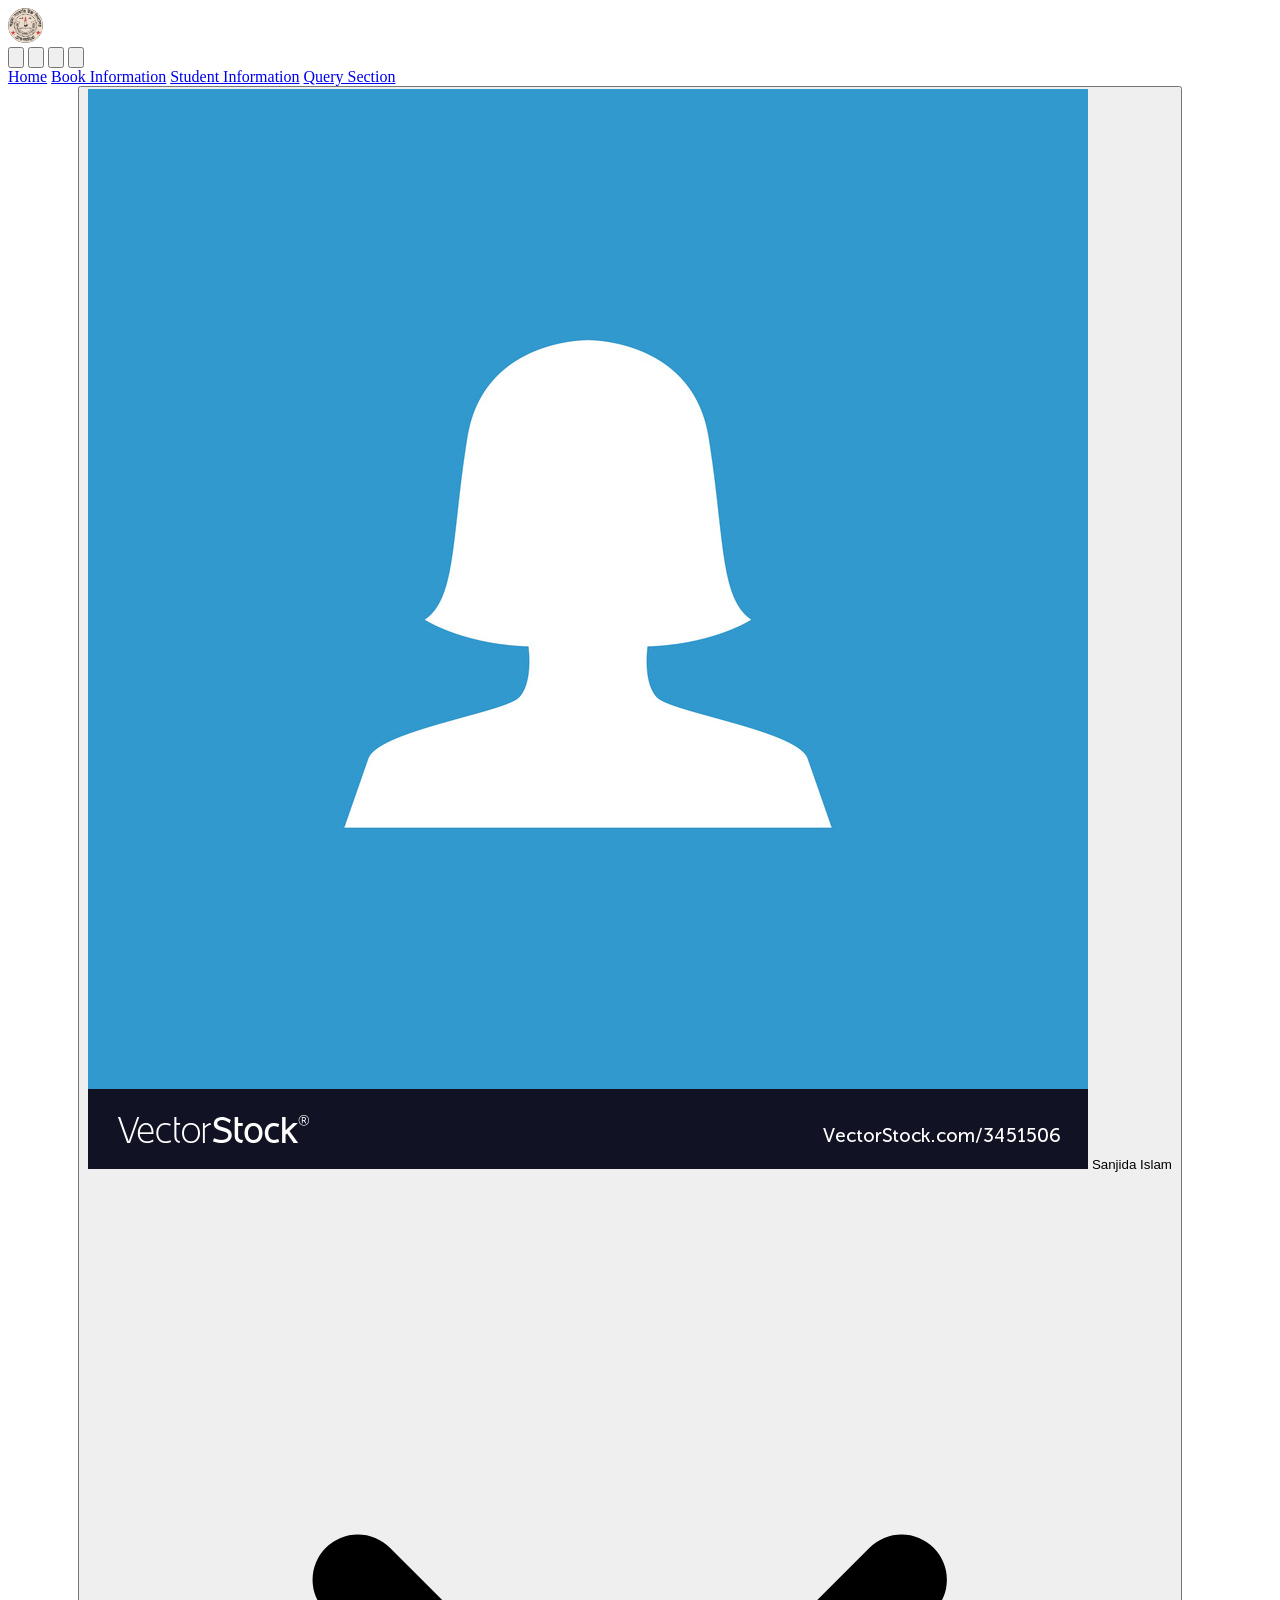
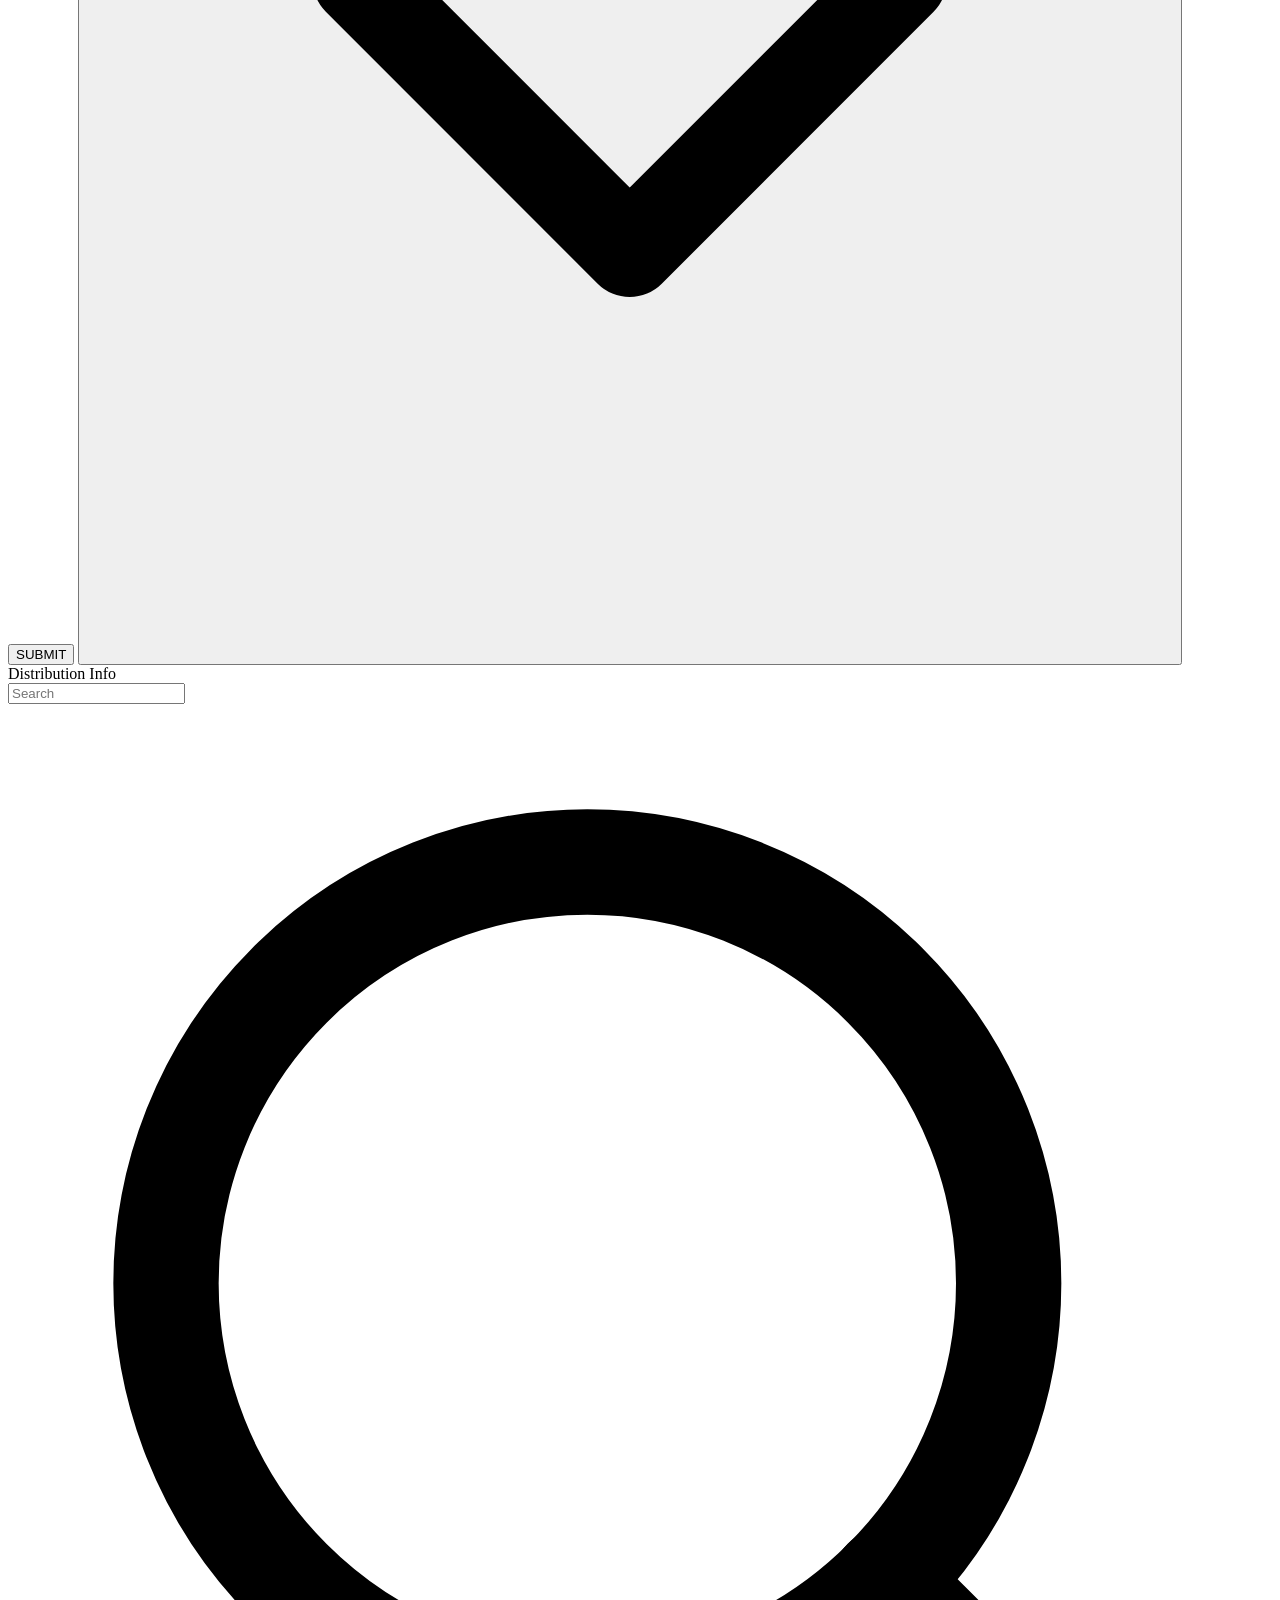
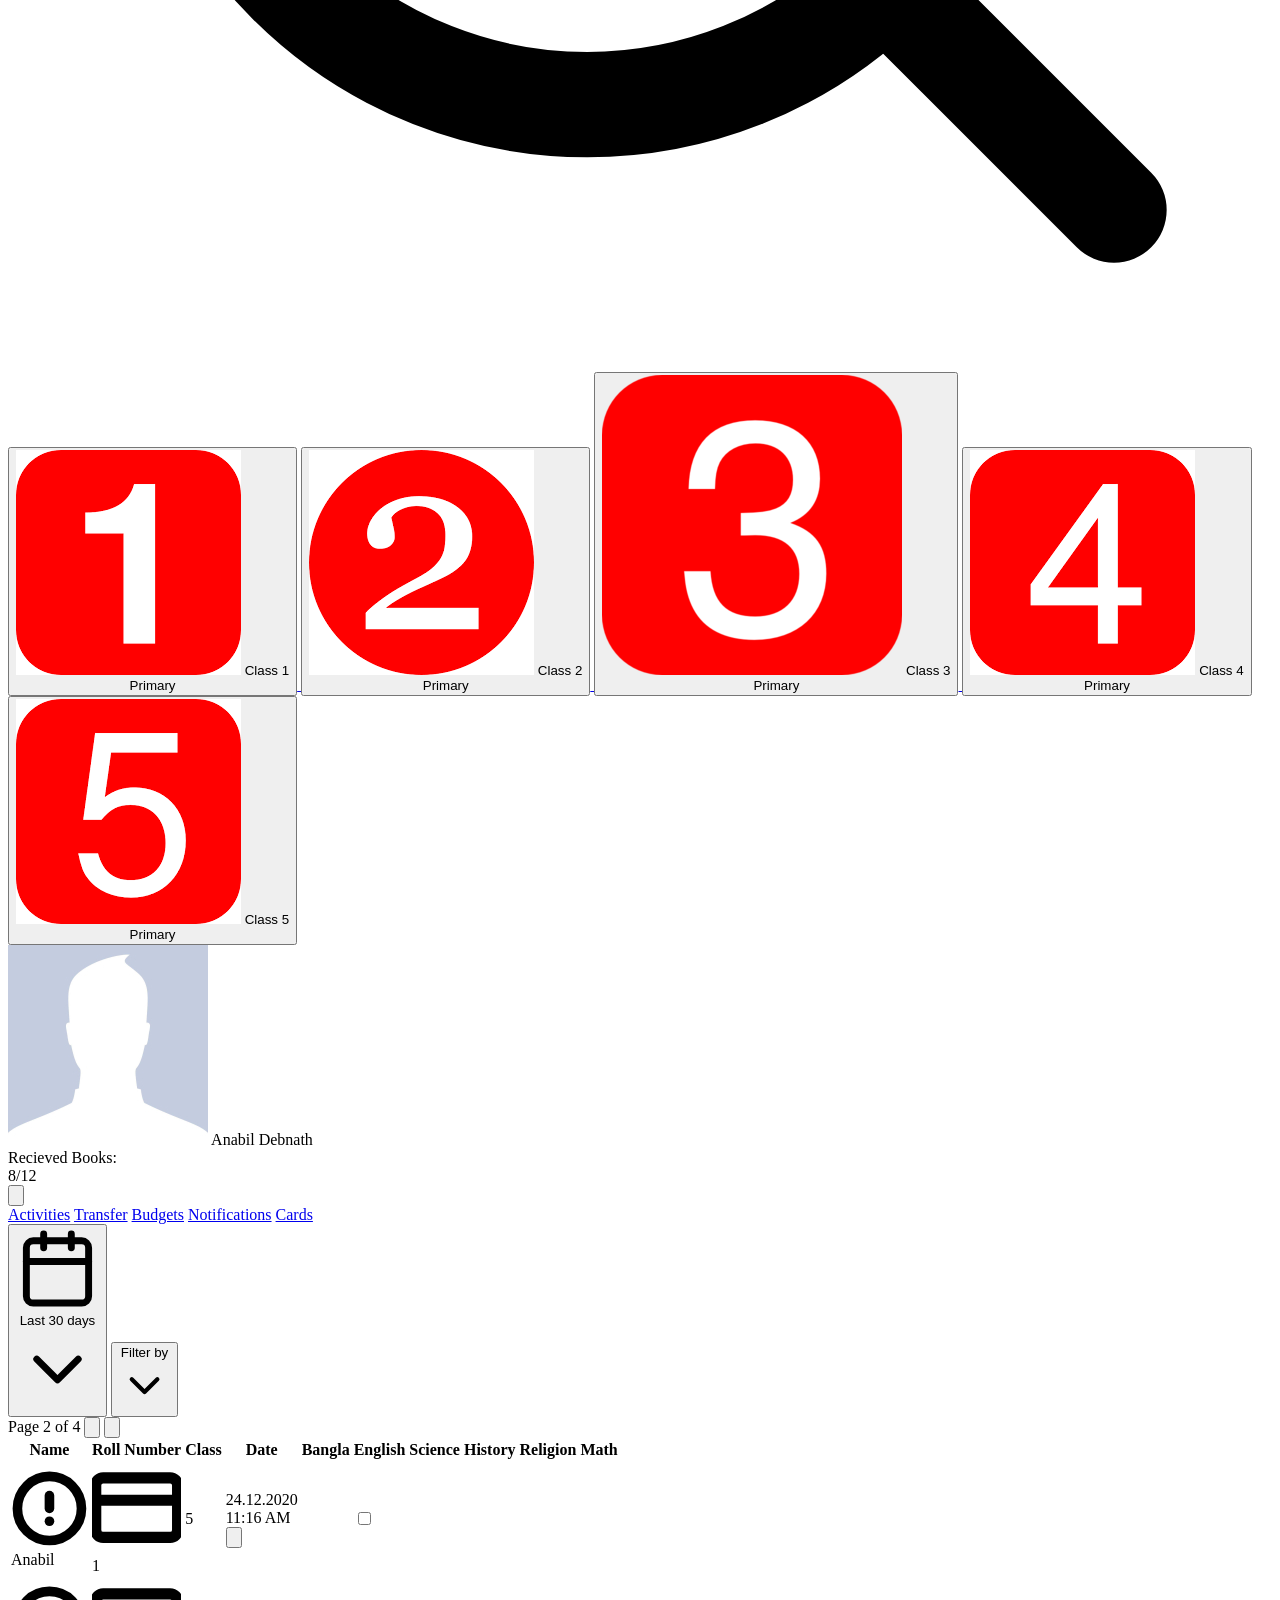
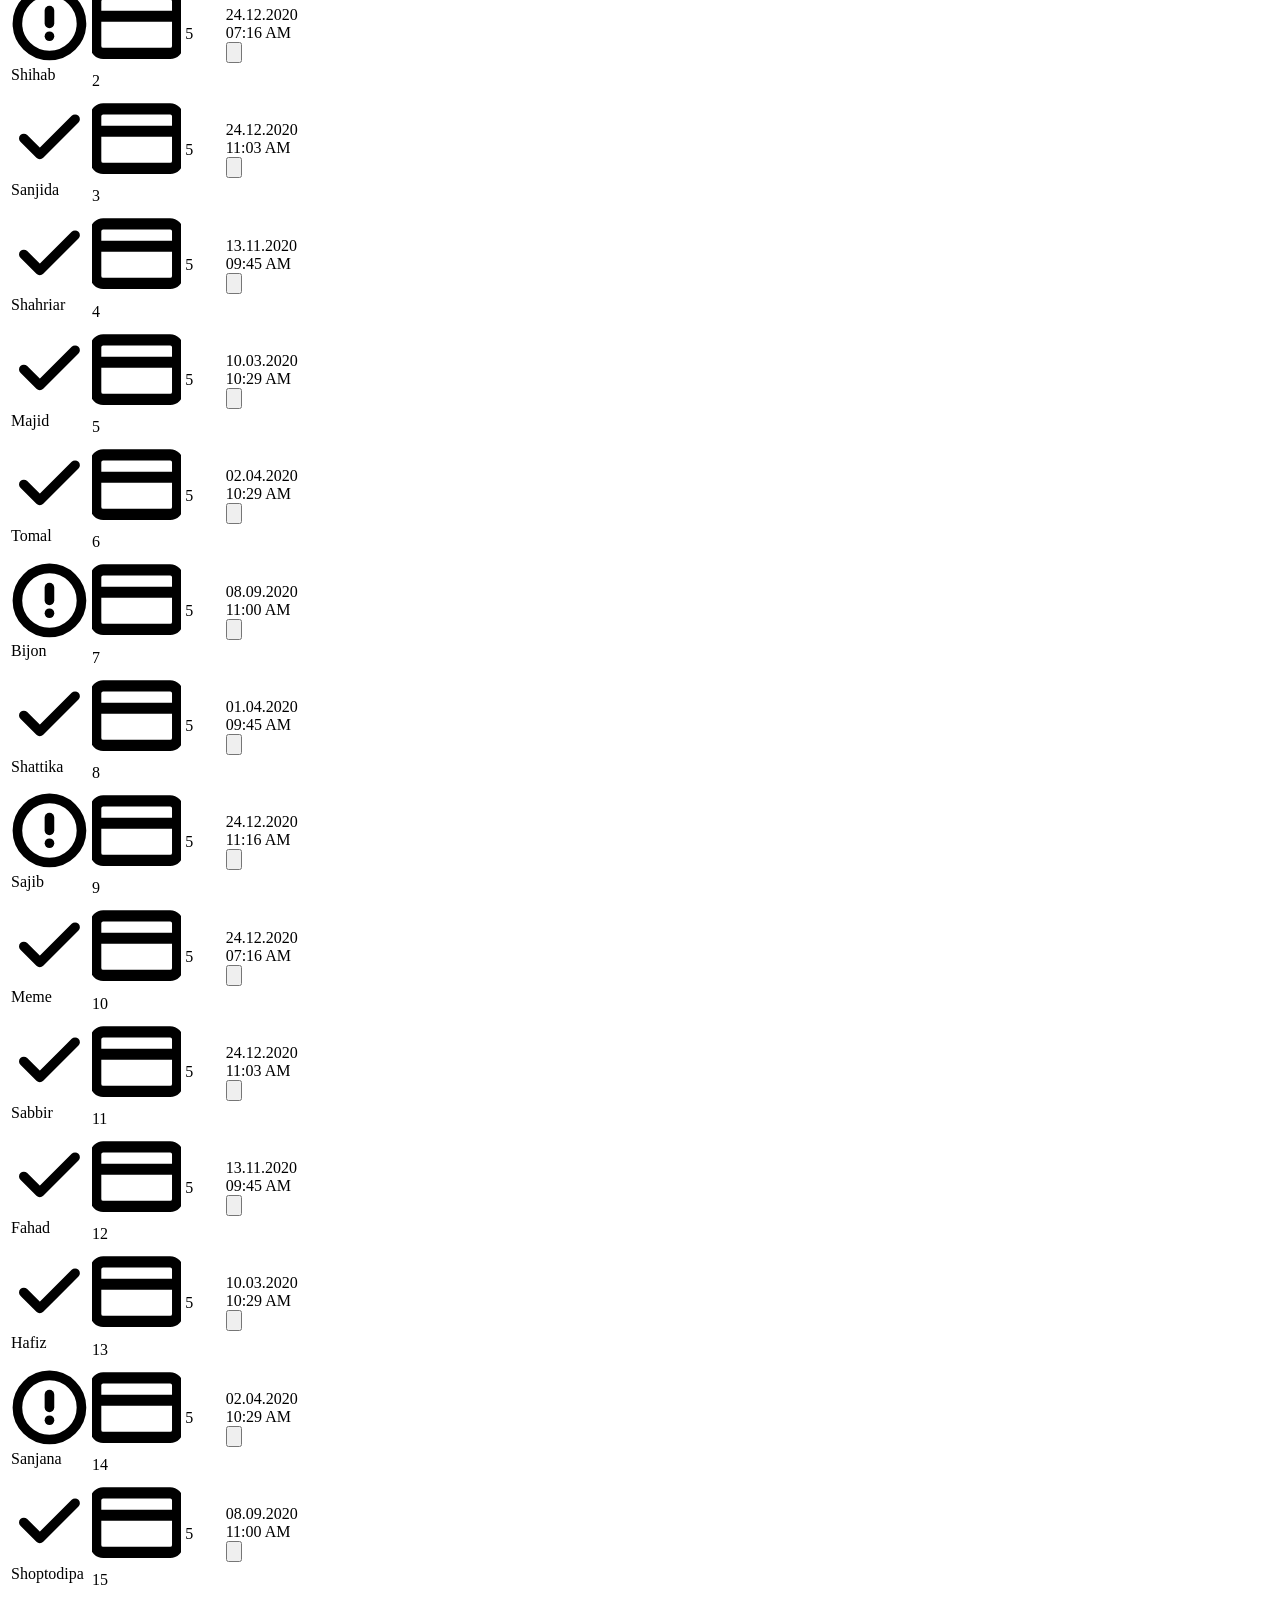
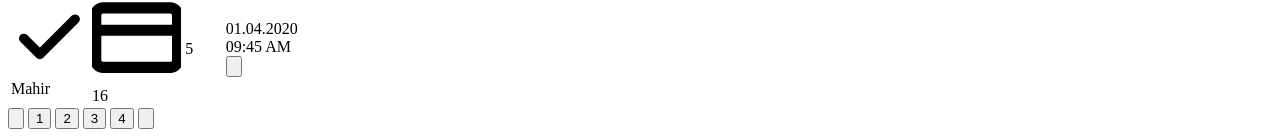
<file: page2.html>
<!DOCTYPE html>
<html lang="en">
  <head>
    <meta charset="UTF-8" />
    <meta name="viewport" content="width=device-width, initial-scale=1.0" />
    <title>Document</title>
    <link href="https://assets.codepen.io/344846/style.css" rel="stylesheet" />
  </head>
  <body>
    <div
      class="bg-gray-100 dark:bg-gray-900 dark:text-white text-gray-600 h-screen flex overflow-hidden text-sm"
    >
      <div
        class="bg-white dark:bg-gray-900 dark:border-gray-800 w-20 flex-shrink-0 border-r border-gray-200 flex-col hidden sm:flex"
      >
        <div class="h-16 text-blue-500 flex items-center justify-center">
          <img
            src="annada.jpeg"
            style="width: 35px; height: 35px; border-radius: 50%"
            alt=""
            srcset=""
          />
        </div>

        <div
          class="flex mx-auto flex-grow mt-4 flex-col text-gray-400 space-y-4"
        >
          <button
            class="h-10 w-12 dark:text-gray-500 rounded-md flex items-center justify-center"
          >
            <svg
              viewBox="0 0 24 24"
              class="h-5"
              stroke="currentColor"
              stroke-width="2"
              fill="none"
              stroke-linecap="round"
              stroke-linejoin="round"
            >
              <path d="M3 9l9-7 9 7v11a2 2 0 0 1-2 2H5a2 2 0 0 1-2-2z"></path>
              <polyline points="9 22 9 12 15 12 15 22"></polyline>
            </svg>
          </button>
          <button
            class="h-10 w-12 dark:text-gray-500 rounded-md flex items-center justify-center"
          >
            <svg
              viewBox="0 0 24 24"
              class="h-5"
              stroke="currentColor"
              stroke-width="2"
              fill="none"
              stroke-linecap="round"
              stroke-linejoin="round"
            >
              <rect x="2" y="7" width="20" height="14" rx="2" ry="2"></rect>
              <path d="M16 21V5a2 2 0 0 0-2-2h-4a2 2 0 0 0-2 2v16"></path>
            </svg>
          </button>
          <button
            class="h-10 w-12 dark:text-gray-500 rounded-md flex items-center justify-center"
          >
            <svg
              viewBox="0 0 24 24"
              class="h-5"
              stroke="currentColor"
              stroke-width="2"
              fill="none"
              stroke-linecap="round"
              stroke-linejoin="round"
            >
              <path
                d="M22 19a2 2 0 0 1-2 2H4a2 2 0 0 1-2-2V5a2 2 0 0 1 2-2h5l2 3h9a2 2 0 0 1 2 2z"
              ></path>
              <line x1="12" y1="11" x2="12" y2="17"></line>
              <line x1="9" y1="14" x2="15" y2="14"></line>
            </svg>
          </button>
          <button
            class="h-10 w-12 dark:text-gray-500 rounded-md flex items-center justify-center"
          >
            <svg
              xmlns="http://www.w3.org/2000/svg"
              viewBox="0 0 24 24"
              class="h-5"
              stroke="currentColor"
              stroke-width="2"
              fill="none"
              stroke-linecap="round"
              stroke-linejoin="round"
            >
              <path d="M18 12l-4-4v3H6v2h8v3z"></path>
              <path d="M20 6h2a2 2 0 0 1 2 2v10a2 2 0 0 1-2 2h-2"></path>
            </svg>
          </button>
        </div>
      </div>

      <div class="flex-grow overflow-hidden h-full flex flex-col">
        <div
          class="h-16 lg:flex w-full border-b border-gray-200 dark:border-gray-800 hidden px-10"
        >
          <div class="flex h-full text-gray-600 dark:text-gray-400">
            <a
              href="#"
              class="cursor-pointer h-full border-b-2 border-transparent inline-flex items-center mr-8"
              >Home</a
            >
            <a
              href="#"
              class="cursor-pointer h-full border-b-2 border-blue-500 text-blue-500 dark:text-white dark:border-white inline-flex mr-8 items-center"
              >Book Information</a
            >
            <a
              href="#"
              class="cursor-pointer h-full border-b-2 border-transparent inline-flex items-center mr-8"
              >Student Information</a
            >
            <a
              href="#"
              class="cursor-pointer h-full border-b-2 border-transparent inline-flex items-center"
              >Query Section</a
            >
          </div>
          <div class="ml-auto flex items-center space-x-7">
            <button class="h-8 px-3 rounded-md shadow text-white bg-blue-500">
              SUBMIT
            </button>

            <button class="flex items-center">
              <span class="relative flex-shrink-0">
                <img
                  class="w-7 h-7 rounded-full"
                  src="profile_pic.jpg"
                  alt="profile"
                />
                <span
                  class="absolute right-0 -mb-0.5 bottom-0 w-2 h-2 rounded-full bg-green-500 border border-white dark:border-gray-900"
                ></span>
              </span>
              <span class="ml-2">Sanjida Islam</span>
              <svg
                viewBox="0 0 24 24"
                class="w-4 ml-1 flex-shrink-0"
                stroke="currentColor"
                stroke-width="2"
                fill="none"
                stroke-linecap="round"
                stroke-linejoin="round"
              >
                <polyline points="6 9 12 15 18 9"></polyline>
              </svg>
            </button>
          </div>
        </div>

        <div class="flex-grow flex overflow-x-hidden">
          <div
            class="xl:w-72 w-48 flex-shrink-0 border-r border-gray-200 dark:border-gray-800 h-full overflow-y-auto lg:block hidden p-5"
          >
            <div class="text-xs text-gray-400 tracking-wider">
              Distribution Info
            </div>
            <div class="relative mt-2">
              <input
                type="text"
                class="pl-8 h-9 bg-transparent border border-gray-300 dark:border-gray-700 dark:text-white w-full rounded-md text-sm"
                placeholder="Search"
              />
              <svg
                viewBox="0 0 24 24"
                class="w-4 absolute text-gray-400 top-1/2 transform translate-x-0.5 -translate-y-1/2 left-2"
                stroke="currentColor"
                stroke-width="2"
                fill="none"
                stroke-linecap="round"
                stroke-linejoin="round"
              >
                <circle cx="11" cy="11" r="8"></circle>
                <line x1="21" y1="21" x2="16.65" y2="16.65"></line>
              </svg>
            </div>

            <div class="space-y-4 mt-3">
              <a href="http://127.0.0.1:5500/page1.html" class="bg-white p-3 w-full flex flex-col rounded-md dark:bg-gray-800 shadow">
                <button
                class="bg-white p-3 w-full flex flex-col rounded-md dark:bg-gray-800 shadow"
              >
                <div
                  class="flex xl:flex-row flex-col items-center font-medium text-gray-900 dark:text-white pb-2 mb-2 xl:border-b border-gray-200 border-opacity-75 dark:border-gray-700 w-full"
                >
                  <img
                    src="/1.png"
                    class="w-7 h-7 mr-2 rounded-full"
                    alt="profile"
                  />
                  Class 1
                </div>
                <div class="flex items-center w-full">
                  <div
                    class="text-xs py-1 px-2 leading-none dark:bg-gray-900 bg-blue-100 text-blue-500 rounded-md"
                  >
                    Primary
                  </div>
                 
                </div>
              </button>
              </a>
              <a href="http://127.0.0.1:5500/page2.html" class="bg-white p-3 w-full flex flex-col rounded-md dark:bg-gray-800 shadow-lg relative ring-2 ring-blue-500 focus:outline-none" >
                   <button
                class="bg-white p-3 w-full flex flex-col rounded-md dark:bg-gray-800 shadow"
              >
                <div
                  class="flex xl:flex-row flex-col items-center font-medium text-gray-900 dark:text-white pb-2 mb-2 xl:border-b border-gray-200 border-opacity-75 dark:border-gray-700 w-full"
                >
                  <img
                    src="/2.png"
                    class="w-7 h-7 mr-2 rounded-full"
                    alt="profile"
                  />
                  Class 2
                </div>
                <div class="flex items-center w-full">
                  <div
                    class="text-xs py-1 px-2 leading-none dark:bg-gray-900 bg-green-100 text-green-600 rounded-md"
                  >
                    Primary
                  </div>
                 
                </div>
              </button>
              </a>
              <a href="http://127.0.0.1:5500/page3.html" class="bg-white p-3 w-full flex flex-col rounded-md dark:bg-gray-800 shadow">
                   <button
                class="bg-white p-3 w-full flex flex-col rounded-md dark:bg-gray-800 shadow"
              >
                <div
                  class="flex xl:flex-row flex-col items-center font-medium text-gray-900 dark:text-white pb-2 mb-2 xl:border-b border-gray-200 border-opacity-75 dark:border-gray-700 w-full"
                >
                  <img
                    src="/3.png"
                    class="w-7 h-7 mr-2 rounded-full"
                    alt="profile"
                  />
                  Class 3
                </div>
                <div class="flex items-center w-full">
                  <div
                    class="text-xs py-1 px-2 leading-none dark:bg-gray-900 bg-yellow-100 text-yellow-600 rounded-md"
                  >
                    Primary
                  </div>
               
                </div>
              </button>
              </a>
              <a href="http://127.0.0.1:5500/page4.html" class="bg-white p-3 w-full flex flex-col rounded-md dark:bg-gray-800 shadow">
                 <button
                class="bg-white p-3 w-full flex flex-col rounded-md dark:bg-gray-800 shadow"
              >
                <div
                  class="flex xl:flex-row flex-col items-center font-medium text-gray-900 dark:text-white pb-2 mb-2 xl:border-b border-gray-200 border-opacity-75 dark:border-gray-700 w-full"
                >
                  <img
                    src="/4.png"
                    class="w-7 h-7 mr-2 rounded-full"
                    alt="profile"
                  />
                  Class 4
                </div>
                <div class="flex items-center w-full">
                  <div
                    class="text-xs py-1 px-2 leading-none dark:bg-gray-900 bg-blue-100 text-blue-500 rounded-md"
                  >
                    Primary
                  </div>
               
                </div>
              </button>
              </a>
              <a href="http://127.0.0.1:5500/page5.html" class="bg-white p-3 w-full flex flex-col rounded-md dark:bg-gray-800 shadow">
                  <button
                class="bg-white p-3 w-full flex flex-col rounded-md dark:bg-gray-800 shadow"
              >
                <div
                  class="flex xl:flex-row flex-col items-center font-medium text-gray-900 dark:text-white pb-2 mb-2 xl:border-b border-gray-200 border-opacity-75 dark:border-gray-700 w-full"
                >
                  <img
                    src="/5.png"
                    class="w-7 h-7 mr-2 rounded-full"
                    alt="profile"
                  />
                  Class 5
                </div>
                <div class="flex items-center w-full">
                  <div
                    class="text-xs py-1 px-2 leading-none dark:bg-gray-900 bg-green-100 text-green-600 rounded-md"
                  >
                    Primary
                  </div>
                
                </div>
              </button>
              </a>
            </div>
          </div>

          <div class="flex-grow bg-white dark:bg-gray-900 overflow-y-auto">
            <div
              class="sm:px-7 sm:pt-7 px-4 pt-4 flex flex-col w-full border-b border-gray-200 bg-white dark:bg-gray-900 dark:text-white dark:border-gray-800 sticky top-0"
            >
              <!-- filter header -->
              <div class="flex w-full items-center">
                <div
                  class="flex items-center text-3xl text-gray-900 dark:text-white"
                >
                  <img
                    src="male_profile.jpg"
                    class="w-12 mr-4 rounded-full"
                    alt="profile"
                  />
                  Anabil Debnath
                </div>
                <div class="ml-auto sm:flex hidden items-center justify-end">
                  <div class="text-right">
                    <div class="text-xs text-gray-400 dark:text-gray-400">
                      Recieved Books:
                    </div>
                    <div class="text-gray-900 text-lg dark:text-white">
                      8/12
                    </div>
                  </div>
                  <button
                    class="w-8 h-8 ml-4 text-gray-400 shadow dark:text-gray-400 rounded-full flex items-center justify-center border border-gray-200 dark:border-gray-700"
                  >
                    <svg
                      viewBox="0 0 24 24"
                      class="w-4"
                      stroke="currentColor"
                      stroke-width="2"
                      fill="none"
                      stroke-linecap="round"
                      stroke-linejoin="round"
                    >
                      <circle cx="12" cy="12" r="1"></circle>
                      <circle cx="19" cy="12" r="1"></circle>
                      <circle cx="5" cy="12" r="1"></circle>
                    </svg>
                  </button>
                </div>
              </div>

              <!-- navigation menu header -->
              <div class="flex items-center space-x-3 sm:mt-7 mt-4">
                <a
                  href="#"
                  class="px-3 border-b-2 border-blue-500 text-blue-500 dark:text-white dark:border-white pb-1.5"
                  >Activities</a
                >
                <a
                  href="#"
                  class="px-3 border-b-2 border-transparent text-gray-600 dark:text-gray-400 pb-1.5"
                  >Transfer</a
                >
                <a
                  href="#"
                  class="px-3 border-b-2 border-transparent text-gray-600 dark:text-gray-400 pb-1.5 sm:block hidden"
                  >Budgets</a
                >
                <a
                  href="#"
                  class="px-3 border-b-2 border-transparent text-gray-600 dark:text-gray-400 pb-1.5 sm:block hidden"
                  >Notifications</a
                >
                <a
                  href="#"
                  class="px-3 border-b-2 border-transparent text-gray-600 dark:text-gray-400 pb-1.5 sm:block hidden"
                  >Cards</a
                >
              </div>
            </div>

            <div class="sm:p-7 p-4">
              <div class="flex w-full items-center mb-7">
                <button
                  class="inline-flex mr-3 items-center h-8 pl-2.5 pr-2 rounded-md shadow text-gray-700 dark:text-gray-400 dark:border-gray-800 border border-gray-200 leading-none py-0"
                >
                  <svg
                    viewBox="0 0 24 24"
                    class="w-4 mr-2 text-gray-400 dark:text-gray-600"
                    stroke="currentColor"
                    stroke-width="2"
                    fill="none"
                    stroke-linecap="round"
                    stroke-linejoin="round"
                  >
                    <rect
                      x="3"
                      y="4"
                      width="18"
                      height="18"
                      rx="2"
                      ry="2"
                    ></rect>
                    <line x1="16" y1="2" x2="16" y2="6"></line>
                    <line x1="8" y1="2" x2="8" y2="6"></line>
                    <line x1="3" y1="10" x2="21" y2="10"></line>
                  </svg>
                  Last 30 days
                  <svg
                    viewBox="0 0 24 24"
                    class="w-4 ml-1.5 text-gray-400 dark:text-gray-600"
                    stroke="currentColor"
                    stroke-width="2"
                    fill="none"
                    stroke-linecap="round"
                    stroke-linejoin="round"
                  >
                    <polyline points="6 9 12 15 18 9"></polyline>
                  </svg>
                </button>
                <button
                  class="inline-flex items-center h-8 pl-2.5 pr-2 rounded-md shadow text-gray-700 dark:text-gray-400 dark:border-gray-800 border border-gray-200 leading-none py-0"
                >
                  Filter by
                  <svg
                    viewBox="0 0 24 24"
                    class="w-4 ml-1.5 text-gray-400 dark:text-gray-600"
                    stroke="currentColor"
                    stroke-width="2"
                    fill="none"
                    stroke-linecap="round"
                    stroke-linejoin="round"
                  >
                    <polyline points="6 9 12 15 18 9"></polyline>
                  </svg>
                </button>
                <div
                  class="ml-auto text-gray-500 text-xs sm:inline-flex hidden items-center"
                >
                  <span class="mr-3">Page 2 of 4</span>
                  <button
                    class="inline-flex mr-2 items-center h-8 w-8 justify-center text-gray-400 rounded-md shadow border border-gray-200 dark:border-gray-800 leading-none py-0"
                  >
                    <svg
                      class="w-4"
                      viewBox="0 0 24 24"
                      stroke="currentColor"
                      stroke-width="2"
                      fill="none"
                      stroke-linecap="round"
                      stroke-linejoin="round"
                    >
                      <polyline points="15 18 9 12 15 6"></polyline>
                    </svg>
                  </button>
                  <button
                    class="inline-flex items-center h-8 w-8 justify-center text-gray-400 rounded-md shadow border border-gray-200 dark:border-gray-800 leading-none py-0"
                  >
                    <svg
                      class="w-4"
                      viewBox="0 0 24 24"
                      stroke="currentColor"
                      stroke-width="2"
                      fill="none"
                      stroke-linecap="round"
                      stroke-linejoin="round"
                    >
                      <polyline points="9 18 15 12 9 6"></polyline>
                    </svg>
                  </button>
                </div>
              </div>

              <table class="w-full text-left">
                <!-- this section consists the class names -->
                <thead>
                  <tr class="text-gray-400">
                    <th
                      class="font-normal px-3 pt-0 pb-3 border-b border-gray-200 dark:border-gray-800"
                    >
                      Name
                    </th>
                    <th
                      class="font-normal px-3 pt-0 pb-3 border-b border-gray-200 dark:border-gray-800"
                    >
                      Roll Number
                    </th>
                    <th
                      class="font-normal px-3 pt-0 pb-3 border-b border-gray-200 dark:border-gray-800 hidden md:table-cell"
                    >
                      Class
                    </th>
                    <th
                      class="font-normal px-3 pt-0 pb-3 border-b border-gray-200 dark:border-gray-800"
                    >
                      Date
                    </th>
                    <th
                      class="font-normal px-3 pt-0 pb-3 border-b border-gray-200 dark:border-gray-800 sm:text-gray-400 text-white"
                    >
                      Bangla
                    </th>
                    <th
                      class="font-normal px-3 pt-0 pb-3 border-b border-gray-200 dark:border-gray-800 sm:text-gray-400 text-white"
                    >
                      English
                    </th>
                    <th
                      class="font-normal px-3 pt-0 pb-3 border-b border-gray-200 dark:border-gray-800 sm:text-gray-400 text-white"
                    >
                      Science
                    </th>
                    <th
                      class="font-normal px-3 pt-0 pb-3 border-b border-gray-200 dark:border-gray-800 sm:text-gray-400 text-white"
                    >
                      History
                    </th>
                    <th
                      class="font-normal px-3 pt-0 pb-3 border-b border-gray-200 dark:border-gray-800 sm:text-gray-400 text-white"
                    >
                      Religion
                    </th>
                    <th
                      class="font-normal px-3 pt-0 pb-3 border-b border-gray-200 dark:border-gray-800 sm:text-gray-400 text-white"
                    >
                      Math
                    </th>
                  </tr>
                </thead>

                <!-- this section is consists data entry rows -->
                <tbody class="text-gray-600 dark:text-gray-100">
                  <!-- 1st row -->
                  <tr>
                    <td
                      class="sm:p-3 py-2 px-1 border-b border-gray-200 dark:border-gray-800"
                    >
                      <div class="flex items-center">
                        <svg
                          viewBox="0 0 24 24"
                          class="w-4 mr-5 text-yellow-500"
                          stroke="currentColor"
                          stroke-width="3"
                          fill="none"
                          stroke-linecap="round"
                          stroke-linejoin="round"
                        >
                          <circle cx="12" cy="12" r="10"></circle>
                          <line x1="12" y1="8" x2="12" y2="12"></line>
                          <line x1="12" y1="16" x2="12.01" y2="16"></line>
                        </svg>
                        
                        Anabil
                      </div>
                    </td>

                    <td
                      class="sm:p-3 py-2 px-1 border-b border-gray-200 dark:border-gray-800"
                    >
                      <div class="flex items-center">
                        <svg
                          viewBox="0 0 24 24"
                          class="w-4 mr-5 text-gray-400"
                          stroke="currentColor"
                          stroke-width="3"
                          fill="none"
                          stroke-linecap="round"
                          stroke-linejoin="round"
                        >
                          <rect
                            x="1"
                            y="4"
                            width="22"
                            height="16"
                            rx="2"
                            ry="2"
                          ></rect>
                          <line x1="1" y1="10" x2="23" y2="10"></line>
                        </svg>
                        1
                      </div>
                    </td>

                    <td
                      class="sm:p-3 py-2 px-1 border-b border-gray-200 dark:border-gray-800 md:table-cell hidden"
                    >
                      5
                    </td>

                    <td
                      class="sm:p-3 py-2 px-1 border-b border-gray-200 dark:border-gray-800"
                    >
                      <div class="flex items-center">
                        <div class="sm:flex hidden flex-col">
                          24.12.2020
                          <div class="text-gray-400 text-xs">11:16 AM</div>
                        </div>
                        <button
                          class="w-8 h-8 inline-flex items-center justify-center text-gray-400 ml-auto"
                        >
                          <svg
                            viewBox="0 0 24 24"
                            class="w-5"
                            stroke="currentColor"
                            stroke-width="2"
                            fill="none"
                            stroke-linecap="round"
                            stroke-linejoin="round"
                          >
                            <circle cx="12" cy="12" r="1"></circle>
                            <circle cx="19" cy="12" r="1"></circle>
                            <circle cx="5" cy="12" r="1"></circle>
                          </svg>
                        </button>
                      </div>
                    </td>

                    <td
                      class="sm:p-3 py-2 px-1 border-b border-gray-200 dark:border-gray-800"
                    ></td>

                    <td>
                      <div class="form-check">
                        <input
                          class="form-check-input"
                          type="checkbox"
                          id="myCheckbox"
                        />
                        <label class="form-check-label" for="myCheckbox"
                          ></label
                        >
                      </div>
                    </td>
                  </tr>

                  <!-- 2nd row -->
                  <tr>
                    <td
                      class="sm:p-3 py-2 px-1 border-b border-gray-200 dark:border-gray-800"
                    >
                      <div class="flex items-center">
                        <svg
                          viewBox="0 0 24 24"
                          class="w-4 mr-5 text-yellow-500"
                          stroke="currentColor"
                          stroke-width="3"
                          fill="none"
                          stroke-linecap="round"
                          stroke-linejoin="round"
                        >
                          <circle cx="12" cy="12" r="10"></circle>
                          <line x1="12" y1="8" x2="12" y2="12"></line>
                          <line x1="12" y1="16" x2="12.01" y2="16"></line>
                        </svg>
                        Shihab
                      </div>
                    </td>
                    <td
                      class="sm:p-3 py-2 px-1 border-b border-gray-200 dark:border-gray-800"
                    >
                      <div class="flex items-center">
                        <svg
                          viewBox="0 0 24 24"
                          class="w-4 mr-5 text-gray-400"
                          stroke="currentColor"
                          stroke-width="3"
                          fill="none"
                          stroke-linecap="round"
                          stroke-linejoin="round"
                        >
                          <rect
                            x="1"
                            y="4"
                            width="22"
                            height="16"
                            rx="2"
                            ry="2"
                          ></rect>
                          <line x1="1" y1="10" x2="23" y2="10"></line>
                        </svg>
                        2
                      </div>
                    </td>
                    <td
                      class="sm:p-3 py-2 px-1 border-b border-gray-200 dark:border-gray-800 md:table-cell hidden"
                    >
                      5
                    </td>
                    <td
                      class="sm:p-3 py-2 px-1 border-b border-gray-200 dark:border-gray-800"
                    >
                      <div class="flex items-center">
                        <div class="sm:flex hidden flex-col">
                          24.12.2020
                          <div class="text-gray-400 text-xs">07:16 AM</div>
                        </div>
                        <button
                          class="w-8 h-8 inline-flex items-center justify-center text-gray-400 ml-auto"
                        >
                          <svg
                            viewBox="0 0 24 24"
                            class="w-5"
                            stroke="currentColor"
                            stroke-width="2"
                            fill="none"
                            stroke-linecap="round"
                            stroke-linejoin="round"
                          >
                            <circle cx="12" cy="12" r="1"></circle>
                            <circle cx="19" cy="12" r="1"></circle>
                            <circle cx="5" cy="12" r="1"></circle>
                          </svg>
                        </button>
                      </div>
                    </td>
                    <td
                      class="sm:p-3 py-2 px-1 border-b border-gray-200 dark:border-gray-800"
                    ></td>
                  </tr>

                  <!-- 3rd row -->
                  <tr>
                    <td
                      class="sm:p-3 py-2 px-1 border-b border-gray-200 dark:border-gray-800"
                    >
                      <div class="flex items-center">
                        <svg
                          viewBox="0 0 24 24"
                          class="w-4 mr-5 text-green-500"
                          stroke="currentColor"
                          stroke-width="3"
                          fill="none"
                          stroke-linecap="round"
                          stroke-linejoin="round"
                        >
                          <polyline points="20 6 9 17 4 12"></polyline>
                        </svg>

                        Sanjida
                      </div>
                    </td>
                    <td
                      class="sm:p-3 py-2 px-1 border-b border-gray-200 dark:border-gray-800"
                    >
                      <div class="flex items-center">
                        <svg
                          viewBox="0 0 24 24"
                          class="w-4 mr-5 text-gray-400"
                          stroke="currentColor"
                          stroke-width="3"
                          fill="none"
                          stroke-linecap="round"
                          stroke-linejoin="round"
                        >
                          <rect
                            x="1"
                            y="4"
                            width="22"
                            height="16"
                            rx="2"
                            ry="2"
                          ></rect>
                          <line x1="1" y1="10" x2="23" y2="10"></line>
                        </svg>
                        3
                      </div>
                    </td>
                    <td
                      class="sm:p-3 py-2 px-1 border-b border-gray-200 dark:border-gray-800 md:table-cell hidden"
                    >
                      5
                    </td>
                    <td
                      class="sm:p-3 py-2 px-1 border-b border-gray-200 dark:border-gray-800"
                    >
                      <div class="flex items-center">
                        <div class="sm:flex hidden flex-col">
                          24.12.2020
                          <div class="text-gray-400 text-xs">11:03 AM</div>
                        </div>
                        <button
                          class="w-8 h-8 inline-flex items-center justify-center text-gray-400 ml-auto"
                        >
                          <svg
                            viewBox="0 0 24 24"
                            class="w-5"
                            stroke="currentColor"
                            stroke-width="2"
                            fill="none"
                            stroke-linecap="round"
                            stroke-linejoin="round"
                          >
                            <circle cx="12" cy="12" r="1"></circle>
                            <circle cx="19" cy="12" r="1"></circle>
                            <circle cx="5" cy="12" r="1"></circle>
                          </svg>
                        </button>
                      </div>
                    </td>
                    <td
                      class="sm:p-3 py-2 px-1 border-b border-gray-200 dark:border-gray-800"
                    ></td>
                  </tr>

                  <!-- 4th row -->
                  <tr>
                    <td
                      class="sm:p-3 py-2 px-1 border-b border-gray-200 dark:border-gray-800"
                    >
                      <div class="flex items-center">
                        <svg
                          viewBox="0 0 24 24"
                          class="w-4 mr-5 text-green-500"
                          stroke="currentColor"
                          stroke-width="3"
                          fill="none"
                          stroke-linecap="round"
                          stroke-linejoin="round"
                        >
                          <polyline points="20 6 9 17 4 12"></polyline>
                        </svg>

                        Shahriar
                      </div>
                    </td>
                    <td
                      class="sm:p-3 py-2 px-1 border-b border-gray-200 dark:border-gray-800"
                    >
                      <div class="flex items-center">
                        <svg
                          viewBox="0 0 24 24"
                          class="w-4 mr-5 text-gray-400"
                          stroke="currentColor"
                          stroke-width="3"
                          fill="none"
                          stroke-linecap="round"
                          stroke-linejoin="round"
                        >
                          <rect
                            x="1"
                            y="4"
                            width="22"
                            height="16"
                            rx="2"
                            ry="2"
                          ></rect>
                          <line x1="1" y1="10" x2="23" y2="10"></line>
                        </svg>
                        4
                      </div>
                    </td>
                    <td
                      class="sm:p-3 py-2 px-1 border-b border-gray-200 dark:border-gray-800 md:table-cell hidden"
                    >
                      5
                    </td>
                    <td
                      class="sm:p-3 py-2 px-1 border-b border-gray-200 dark:border-gray-800"
                    >
                      <div class="flex items-center">
                        <div class="sm:flex hidden flex-col">
                          13.11.2020
                          <div class="text-gray-400 text-xs">09:45 AM</div>
                        </div>
                        <button
                          class="w-8 h-8 inline-flex items-center justify-center text-gray-400 ml-auto"
                        >
                          <svg
                            viewBox="0 0 24 24"
                            class="w-5"
                            stroke="currentColor"
                            stroke-width="2"
                            fill="none"
                            stroke-linecap="round"
                            stroke-linejoin="round"
                          >
                            <circle cx="12" cy="12" r="1"></circle>
                            <circle cx="19" cy="12" r="1"></circle>
                            <circle cx="5" cy="12" r="1"></circle>
                          </svg>
                        </button>
                      </div>
                    </td>
                    <td
                      class="sm:p-3 py-2 px-1 border-b border-gray-200 dark:border-gray-800"
                    ></td>
                  </tr>

                  <!-- 5th row -->
                  <tr>
                    <td
                      class="sm:p-3 py-2 px-1 border-b border-gray-200 dark:border-gray-800"
                    >
                      <div class="flex items-center">
                        <svg
                          viewBox="0 0 24 24"
                          class="w-4 mr-5 text-green-500"
                          stroke="currentColor"
                          stroke-width="3"
                          fill="none"
                          stroke-linecap="round"
                          stroke-linejoin="round"
                        >
                          <polyline points="20 6 9 17 4 12"></polyline>
                        </svg>

                        Majid
                      </div>
                    </td>
                    <td
                      class="sm:p-3 py-2 px-1 border-b border-gray-200 dark:border-gray-800"
                    >
                      <div class="flex items-center">
                        <svg
                          viewBox="0 0 24 24"
                          class="w-4 mr-5 text-gray-400"
                          stroke="currentColor"
                          stroke-width="3"
                          fill="none"
                          stroke-linecap="round"
                          stroke-linejoin="round"
                        >
                          <rect
                            x="1"
                            y="4"
                            width="22"
                            height="16"
                            rx="2"
                            ry="2"
                          ></rect>
                          <line x1="1" y1="10" x2="23" y2="10"></line>
                        </svg>
                        5
                      </div>
                    </td>
                    <td
                      class="sm:p-3 py-2 px-1 border-b border-gray-200 dark:border-gray-800 md:table-cell hidden"
                    >
                      5
                    </td>
                    <td
                      class="sm:p-3 py-2 px-1 border-b border-gray-200 dark:border-gray-800 text-green-500"
                    >
                      <div class="flex items-center">
                        <div class="sm:flex hidden flex-col">
                          10.03.2020
                          <div class="text-gray-400 text-xs">10:29 AM</div>
                        </div>
                        <button
                          class="w-8 h-8 inline-flex items-center justify-center text-gray-400 ml-auto"
                        >
                          <svg
                            viewBox="0 0 24 24"
                            class="w-5"
                            stroke="currentColor"
                            stroke-width="2"
                            fill="none"
                            stroke-linecap="round"
                            stroke-linejoin="round"
                          >
                            <circle cx="12" cy="12" r="1"></circle>
                            <circle cx="19" cy="12" r="1"></circle>
                            <circle cx="5" cy="12" r="1"></circle>
                          </svg>
                        </button>
                      </div>
                    </td>
                    <td
                      class="sm:p-3 py-2 px-1 border-b border-gray-200 dark:border-gray-800"
                    ></td>
                  </tr>

                  <!-- 6th row -->
                  <tr>
                    <td
                      class="sm:p-3 py-2 px-1 border-b border-gray-200 dark:border-gray-800"
                    >
                      <div class="flex items-center">
                        <svg
                          viewBox="0 0 24 24"
                          class="w-4 mr-5 text-green-500"
                          stroke="currentColor"
                          stroke-width="3"
                          fill="none"
                          stroke-linecap="round"
                          stroke-linejoin="round"
                        >
                          <polyline points="20 6 9 17 4 12"></polyline>
                        </svg>

                        Tomal
                      </div>
                    </td>
                    <td
                      class="sm:p-3 py-2 px-1 border-b border-gray-200 dark:border-gray-800"
                    >
                      <div class="flex items-center">
                        <svg
                          viewBox="0 0 24 24"
                          class="w-4 mr-5 text-gray-400"
                          stroke="currentColor"
                          stroke-width="3"
                          fill="none"
                          stroke-linecap="round"
                          stroke-linejoin="round"
                        >
                          <rect
                            x="1"
                            y="4"
                            width="22"
                            height="16"
                            rx="2"
                            ry="2"
                          ></rect>
                          <line x1="1" y1="10" x2="23" y2="10"></line>
                        </svg>
                        6
                      </div>
                    </td>
                    <td
                      class="sm:p-3 py-2 px-1 border-b border-gray-200 dark:border-gray-800 md:table-cell hidden"
                    >
                      5
                    </td>
                    <td
                      class="sm:p-3 py-2 px-1 border-b border-gray-200 dark:border-gray-800"
                    >
                      <div class="flex items-center">
                        <div class="sm:flex hidden flex-col">
                          02.04.2020
                          <div class="text-gray-400 text-xs">10:29 AM</div>
                        </div>
                        <button
                          class="w-8 h-8 inline-flex items-center justify-center text-gray-400 ml-auto"
                        >
                          <svg
                            viewBox="0 0 24 24"
                            class="w-5"
                            stroke="currentColor"
                            stroke-width="2"
                            fill="none"
                            stroke-linecap="round"
                            stroke-linejoin="round"
                          >
                            <circle cx="12" cy="12" r="1"></circle>
                            <circle cx="19" cy="12" r="1"></circle>
                            <circle cx="5" cy="12" r="1"></circle>
                          </svg>
                        </button>
                      </div>
                    </td>
                    <td
                      class="sm:p-3 py-2 px-1 border-b border-gray-200 dark:border-gray-800"
                    ></td>
                  </tr>

                  <!-- 7th row -->
                  <tr>
                    <td
                      class="sm:p-3 py-2 px-1 border-b border-gray-200 dark:border-gray-800"
                    >
                      <div class="flex items-center">
                        <svg
                          viewBox="0 0 24 24"
                          class="w-4 mr-5 text-yellow-500"
                          stroke="currentColor"
                          stroke-width="3"
                          fill="none"
                          stroke-linecap="round"
                          stroke-linejoin="round"
                        >
                          <circle cx="12" cy="12" r="10"></circle>
                          <line x1="12" y1="8" x2="12" y2="12"></line>
                          <line x1="12" y1="16" x2="12.01" y2="16"></line>
                        </svg>
                        Bijon
                      </div>
                    </td>
                    <td
                      class="sm:p-3 py-2 px-1 border-b border-gray-200 dark:border-gray-800"
                    >
                      <div class="flex items-center">
                        <svg
                          viewBox="0 0 24 24"
                          class="w-4 mr-5 text-gray-400"
                          stroke="currentColor"
                          stroke-width="3"
                          fill="none"
                          stroke-linecap="round"
                          stroke-linejoin="round"
                        >
                          <rect
                            x="1"
                            y="4"
                            width="22"
                            height="16"
                            rx="2"
                            ry="2"
                          ></rect>
                          <line x1="1" y1="10" x2="23" y2="10"></line>
                        </svg>
                        7
                      </div>
                    </td>
                    <td
                      class="sm:p-3 py-2 px-1 border-b border-gray-200 dark:border-gray-800 md:table-cell hidden"
                    >
                      5
                    </td>
                    <td
                      class="sm:p-3 py-2 px-1 border-b border-gray-200 dark:border-gray-800"
                    >
                      <div class="flex items-center">
                        <div class="sm:flex hidden flex-col">
                          08.09.2020
                          <div class="text-gray-400 text-xs">11:00 AM</div>
                        </div>
                        <button
                          class="w-8 h-8 inline-flex items-center justify-center text-gray-400 ml-auto"
                        >
                          <svg
                            viewBox="0 0 24 24"
                            class="w-5"
                            stroke="currentColor"
                            stroke-width="2"
                            fill="none"
                            stroke-linecap="round"
                            stroke-linejoin="round"
                          >
                            <circle cx="12" cy="12" r="1"></circle>
                            <circle cx="19" cy="12" r="1"></circle>
                            <circle cx="5" cy="12" r="1"></circle>
                          </svg>
                        </button>
                      </div>
                    </td>
                    <td
                      class="sm:p-3 py-2 px-1 border-b border-gray-200 dark:border-gray-800"
                    ></td>
                  </tr>

                  <!-- 8th row -->
                  <tr>
                    <td
                      class="sm:p-3 py-2 px-1 border-b border-gray-200 dark:border-gray-800"
                    >
                      <div class="flex items-center">
                        <svg
                          viewBox="0 0 24 24"
                          class="w-4 mr-5 text-green-500"
                          stroke="currentColor"
                          stroke-width="3"
                          fill="none"
                          stroke-linecap="round"
                          stroke-linejoin="round"
                        >
                          <polyline points="20 6 9 17 4 12"></polyline>
                        </svg>
                        Shattika
                      </div>
                    </td>
                    <td
                      class="sm:p-3 py-2 px-1 border-b border-gray-200 dark:border-gray-800"
                    >
                      <div class="flex items-center">
                        <svg
                          viewBox="0 0 24 24"
                          class="w-4 mr-5 text-gray-400"
                          stroke="currentColor"
                          stroke-width="3"
                          fill="none"
                          stroke-linecap="round"
                          stroke-linejoin="round"
                        >
                          <rect
                            x="1"
                            y="4"
                            width="22"
                            height="16"
                            rx="2"
                            ry="2"
                          ></rect>
                          <line x1="1" y1="10" x2="23" y2="10"></line>
                        </svg>
                        8
                      </div>
                    </td>
                    <td
                      class="sm:p-3 py-2 px-1 border-b border-gray-200 dark:border-gray-800 md:table-cell hidden"
                    >
                      5
                    </td>
                    <td
                      class="sm:p-3 py-2 px-1 border-b border-gray-200 dark:border-gray-800"
                    >
                      <div class="flex items-center">
                        <div class="sm:flex hidden flex-col">
                          01.04.2020
                          <div class="text-gray-400 text-xs">09:45 AM</div>
                        </div>
                        <button
                          class="w-8 h-8 inline-flex items-center justify-center text-gray-400 ml-auto"
                        >
                          <svg
                            viewBox="0 0 24 24"
                            class="w-5"
                            stroke="currentColor"
                            stroke-width="2"
                            fill="none"
                            stroke-linecap="round"
                            stroke-linejoin="round"
                          >
                            <circle cx="12" cy="12" r="1"></circle>
                            <circle cx="19" cy="12" r="1"></circle>
                            <circle cx="5" cy="12" r="1"></circle>
                          </svg>
                        </button>
                      </div>
                    </td>
                    <td
                      class="sm:p-3 py-2 px-1 border-b border-gray-200 dark:border-gray-800"
                    ></td>
                  </tr>

                  <!-- 9th row -->
                  <tr>
                    <td
                      class="sm:p-3 py-2 px-1 border-b border-gray-200 dark:border-gray-800"
                    >
                      <div class="flex items-center">
                        <svg
                          viewBox="0 0 24 24"
                          class="w-4 mr-5 text-yellow-500"
                          stroke="currentColor"
                          stroke-width="3"
                          fill="none"
                          stroke-linecap="round"
                          stroke-linejoin="round"
                        >
                          <circle cx="12" cy="12" r="10"></circle>
                          <line x1="12" y1="8" x2="12" y2="12"></line>
                          <line x1="12" y1="16" x2="12.01" y2="16"></line>
                        </svg>
                        Sajib
                      </div>
                    </td>
                    <td
                      class="sm:p-3 py-2 px-1 border-b border-gray-200 dark:border-gray-800"
                    >
                      <div class="flex items-center">
                        <svg
                          viewBox="0 0 24 24"
                          class="w-4 mr-5 text-gray-400"
                          stroke="currentColor"
                          stroke-width="3"
                          fill="none"
                          stroke-linecap="round"
                          stroke-linejoin="round"
                        >
                          <rect
                            x="1"
                            y="4"
                            width="22"
                            height="16"
                            rx="2"
                            ry="2"
                          ></rect>
                          <line x1="1" y1="10" x2="23" y2="10"></line>
                        </svg>
                        9
                      </div>
                    </td>
                    <td
                      class="sm:p-3 py-2 px-1 border-b border-gray-200 dark:border-gray-800 md:table-cell hidden"
                    >
                      5
                    </td>
                    <td
                      class="sm:p-3 py-2 px-1 border-b border-gray-200 dark:border-gray-800"
                    >
                      <div class="flex items-center">
                        <div class="sm:flex hidden flex-col">
                          24.12.2020
                          <div class="text-gray-400 text-xs">11:16 AM</div>
                        </div>
                        <button
                          class="w-8 h-8 inline-flex items-center justify-center text-gray-400 ml-auto"
                        >
                          <svg
                            viewBox="0 0 24 24"
                            class="w-5"
                            stroke="currentColor"
                            stroke-width="2"
                            fill="none"
                            stroke-linecap="round"
                            stroke-linejoin="round"
                          >
                            <circle cx="12" cy="12" r="1"></circle>
                            <circle cx="19" cy="12" r="1"></circle>
                            <circle cx="5" cy="12" r="1"></circle>
                          </svg>
                        </button>
                      </div>
                    </td>
                    <td
                      class="sm:p-3 py-2 px-1 border-b border-gray-200 dark:border-gray-800"
                    ></td>
                  </tr>

                  <!-- 10th row -->
                  <tr>
                    <td
                      class="sm:p-3 py-2 px-1 border-b border-gray-200 dark:border-gray-800"
                    >
                      <div class="flex items-center">
                        <svg
                          viewBox="0 0 24 24"
                          class="w-4 mr-5 text-green-500"
                          stroke="currentColor"
                          stroke-width="3"
                          fill="none"
                          stroke-linecap="round"
                          stroke-linejoin="round"
                        >
                          <polyline points="20 6 9 17 4 12"></polyline>
                        </svg>
                        Meme
                      </div>
                    </td>
                    <td
                      class="sm:p-3 py-2 px-1 border-b border-gray-200 dark:border-gray-800"
                    >
                      <div class="flex items-center">
                        <svg
                          viewBox="0 0 24 24"
                          class="w-4 mr-5 text-gray-400"
                          stroke="currentColor"
                          stroke-width="3"
                          fill="none"
                          stroke-linecap="round"
                          stroke-linejoin="round"
                        >
                          <rect
                            x="1"
                            y="4"
                            width="22"
                            height="16"
                            rx="2"
                            ry="2"
                          ></rect>
                          <line x1="1" y1="10" x2="23" y2="10"></line>
                        </svg>
                        10
                      </div>
                    </td>
                    <td
                      class="sm:p-3 py-2 px-1 border-b border-gray-200 dark:border-gray-800 md:table-cell hidden"
                    >
                      5
                    </td>
                    <td
                      class="sm:p-3 py-2 px-1 border-b border-gray-200 dark:border-gray-800"
                    >
                      <div class="flex items-center">
                        <div class="sm:flex hidden flex-col">
                          24.12.2020
                          <div class="text-gray-400 text-xs">07:16 AM</div>
                        </div>
                        <button
                          class="w-8 h-8 inline-flex items-center justify-center text-gray-400 ml-auto"
                        >
                          <svg
                            viewBox="0 0 24 24"
                            class="w-5"
                            stroke="currentColor"
                            stroke-width="2"
                            fill="none"
                            stroke-linecap="round"
                            stroke-linejoin="round"
                          >
                            <circle cx="12" cy="12" r="1"></circle>
                            <circle cx="19" cy="12" r="1"></circle>
                            <circle cx="5" cy="12" r="1"></circle>
                          </svg>
                        </button>
                      </div>
                    </td>
                    <td
                      class="sm:p-3 py-2 px-1 border-b border-gray-200 dark:border-gray-800"
                    ></td>
                  </tr>

                  <!-- 11th row -->
                  <tr>
                    <td
                      class="sm:p-3 py-2 px-1 border-b border-gray-200 dark:border-gray-800"
                    >
                      <div class="flex items-center">
                        <svg
                          viewBox="0 0 24 24"
                          class="w-4 mr-5 text-green-500"
                          stroke="currentColor"
                          stroke-width="3"
                          fill="none"
                          stroke-linecap="round"
                          stroke-linejoin="round"
                        >
                          <polyline points="20 6 9 17 4 12"></polyline>
                        </svg>
                        Sabbir
                      </div>
                    </td>
                    <td
                      class="sm:p-3 py-2 px-1 border-b border-gray-200 dark:border-gray-800"
                    >
                      <div class="flex items-center">
                        <svg
                          viewBox="0 0 24 24"
                          class="w-4 mr-5 text-gray-400"
                          stroke="currentColor"
                          stroke-width="3"
                          fill="none"
                          stroke-linecap="round"
                          stroke-linejoin="round"
                        >
                          <rect
                            x="1"
                            y="4"
                            width="22"
                            height="16"
                            rx="2"
                            ry="2"
                          ></rect>
                          <line x1="1" y1="10" x2="23" y2="10"></line>
                        </svg>
                        11
                      </div>
                    </td>
                    <td
                      class="sm:p-3 py-2 px-1 border-b border-gray-200 dark:border-gray-800 md:table-cell hidden"
                    >
                      5
                    </td>
                    <td
                      class="sm:p-3 py-2 px-1 border-b border-gray-200 dark:border-gray-800"
                    >
                      <div class="flex items-center">
                        <div class="sm:flex hidden flex-col">
                          24.12.2020
                          <div class="text-gray-400 text-xs">11:03 AM</div>
                        </div>
                        <button
                          class="w-8 h-8 inline-flex items-center justify-center text-gray-400 ml-auto"
                        >
                          <svg
                            viewBox="0 0 24 24"
                            class="w-5"
                            stroke="currentColor"
                            stroke-width="2"
                            fill="none"
                            stroke-linecap="round"
                            stroke-linejoin="round"
                          >
                            <circle cx="12" cy="12" r="1"></circle>
                            <circle cx="19" cy="12" r="1"></circle>
                            <circle cx="5" cy="12" r="1"></circle>
                          </svg>
                        </button>
                      </div>
                    </td>
                    <td
                      class="sm:p-3 py-2 px-1 border-b border-gray-200 dark:border-gray-800"
                    ></td>
                  </tr>

                  <!-- 12th row -->
                  <tr>
                    <td
                      class="sm:p-3 py-2 px-1 border-b border-gray-200 dark:border-gray-800"
                    >
                      <div class="flex items-center">
                        <svg
                          viewBox="0 0 24 24"
                          class="w-4 mr-5 text-green-500"
                          stroke="currentColor"
                          stroke-width="3"
                          fill="none"
                          stroke-linecap="round"
                          stroke-linejoin="round"
                        >
                          <polyline points="20 6 9 17 4 12"></polyline>
                        </svg>
                        Fahad
                      </div>
                    </td>
                    <td
                      class="sm:p-3 py-2 px-1 border-b border-gray-200 dark:border-gray-800"
                    >
                      <div class="flex items-center">
                        <svg
                          viewBox="0 0 24 24"
                          class="w-4 mr-5 text-gray-400"
                          stroke="currentColor"
                          stroke-width="3"
                          fill="none"
                          stroke-linecap="round"
                          stroke-linejoin="round"
                        >
                          <rect
                            x="1"
                            y="4"
                            width="22"
                            height="16"
                            rx="2"
                            ry="2"
                          ></rect>
                          <line x1="1" y1="10" x2="23" y2="10"></line>
                        </svg>
                        12
                      </div>
                    </td>
                    <td
                      class="sm:p-3 py-2 px-1 border-b border-gray-200 dark:border-gray-800 md:table-cell hidden"
                    >
                      5
                    </td>
                    <td
                      class="sm:p-3 py-2 px-1 border-b border-gray-200 dark:border-gray-800"
                    >
                      <div class="flex items-center">
                        <div class="sm:flex hidden flex-col">
                          13.11.2020
                          <div class="text-gray-400 text-xs">09:45 AM</div>
                        </div>
                        <button
                          class="w-8 h-8 inline-flex items-center justify-center text-gray-400 ml-auto"
                        >
                          <svg
                            viewBox="0 0 24 24"
                            class="w-5"
                            stroke="currentColor"
                            stroke-width="2"
                            fill="none"
                            stroke-linecap="round"
                            stroke-linejoin="round"
                          >
                            <circle cx="12" cy="12" r="1"></circle>
                            <circle cx="19" cy="12" r="1"></circle>
                            <circle cx="5" cy="12" r="1"></circle>
                          </svg>
                        </button>
                      </div>
                    </td>
                    <td
                      class="sm:p-3 py-2 px-1 border-b border-gray-200 dark:border-gray-800"
                    ></td>
                  </tr>

                  <!-- 13th row -->
                  <tr>
                    <td
                      class="sm:p-3 py-2 px-1 border-b border-gray-200 dark:border-gray-800"
                    >
                      <div class="flex items-center">
                        <svg
                          viewBox="0 0 24 24"
                          class="w-4 mr-5 text-green-500"
                          stroke="currentColor"
                          stroke-width="3"
                          fill="none"
                          stroke-linecap="round"
                          stroke-linejoin="round"
                        >
                          <polyline points="20 6 9 17 4 12"></polyline>
                        </svg>
                        Hafiz
                      </div>
                    </td>
                    <td
                      class="sm:p-3 py-2 px-1 border-b border-gray-200 dark:border-gray-800"
                    >
                      <div class="flex items-center">
                        <svg
                          viewBox="0 0 24 24"
                          class="w-4 mr-5 text-gray-400"
                          stroke="currentColor"
                          stroke-width="3"
                          fill="none"
                          stroke-linecap="round"
                          stroke-linejoin="round"
                        >
                          <rect
                            x="1"
                            y="4"
                            width="22"
                            height="16"
                            rx="2"
                            ry="2"
                          ></rect>
                          <line x1="1" y1="10" x2="23" y2="10"></line>
                        </svg>
                        13
                      </div>
                    </td>
                    <td
                      class="sm:p-3 py-2 px-1 border-b border-gray-200 dark:border-gray-800 md:table-cell hidden"
                    >
                      5
                    </td>
                    <td
                      class="sm:p-3 py-2 px-1 border-b border-gray-200 dark:border-gray-800"
                    >
                      <div class="flex items-center">
                        <div class="sm:flex hidden flex-col">
                          10.03.2020
                          <div class="text-gray-400 text-xs">10:29 AM</div>
                        </div>
                        <button
                          class="w-8 h-8 inline-flex items-center justify-center text-gray-400 ml-auto"
                        >
                          <svg
                            viewBox="0 0 24 24"
                            class="w-5"
                            stroke="currentColor"
                            stroke-width="2"
                            fill="none"
                            stroke-linecap="round"
                            stroke-linejoin="round"
                          >
                            <circle cx="12" cy="12" r="1"></circle>
                            <circle cx="19" cy="12" r="1"></circle>
                            <circle cx="5" cy="12" r="1"></circle>
                          </svg>
                        </button>
                      </div>
                    </td>
                    <td
                      class="sm:p-3 py-2 px-1 border-b border-gray-200 dark:border-gray-800"
                    ></td>
                  </tr>

                  <!-- 14th row -->
                  <tr>
                    <td
                      class="sm:p-3 py-2 px-1 border-b border-gray-200 dark:border-gray-800"
                    >
                      <div class="flex items-center">
                        <svg
                          viewBox="0 0 24 24"
                          class="w-4 mr-5 text-yellow-500"
                          stroke="currentColor"
                          stroke-width="3"
                          fill="none"
                          stroke-linecap="round"
                          stroke-linejoin="round"
                        >
                          <circle cx="12" cy="12" r="10"></circle>
                          <line x1="12" y1="8" x2="12" y2="12"></line>
                          <line x1="12" y1="16" x2="12.01" y2="16"></line>
                        </svg>
                        Sanjana
                      </div>
                    </td>
                    <td
                      class="sm:p-3 py-2 px-1 border-b border-gray-200 dark:border-gray-800"
                    >
                      <div class="flex items-center">
                        <svg
                          viewBox="0 0 24 24"
                          class="w-4 mr-5 text-gray-400"
                          stroke="currentColor"
                          stroke-width="3"
                          fill="none"
                          stroke-linecap="round"
                          stroke-linejoin="round"
                        >
                          <rect
                            x="1"
                            y="4"
                            width="22"
                            height="16"
                            rx="2"
                            ry="2"
                          ></rect>
                          <line x1="1" y1="10" x2="23" y2="10"></line>
                        </svg>
                        14
                      </div>
                    </td>
                    <td
                      class="sm:p-3 py-2 px-1 border-b border-gray-200 dark:border-gray-800 md:table-cell hidden"
                    >
                      5
                    </td>
                    <td
                      class="sm:p-3 py-2 px-1 border-b border-gray-200 dark:border-gray-800 text-red-500"
                    >
                      <div class="flex items-center">
                        <div class="sm:flex hidden flex-col">
                          02.04.2020
                          <div class="text-gray-400 text-xs">10:29 AM</div>
                        </div>
                        <button
                          class="w-8 h-8 inline-flex items-center justify-center text-gray-400 ml-auto"
                        >
                          <svg
                            viewBox="0 0 24 24"
                            class="w-5"
                            stroke="currentColor"
                            stroke-width="2"
                            fill="none"
                            stroke-linecap="round"
                            stroke-linejoin="round"
                          >
                            <circle cx="12" cy="12" r="1"></circle>
                            <circle cx="19" cy="12" r="1"></circle>
                            <circle cx="5" cy="12" r="1"></circle>
                          </svg>
                        </button>
                      </div>
                    </td>
                    <td
                      class="sm:p-3 py-2 px-1 border-b border-gray-200 dark:border-gray-800"
                    ></td>
                  </tr>

                  <!-- 15th row -->
                  <tr>
                    <td
                      class="sm:p-3 py-2 px-1 border-b border-gray-200 dark:border-gray-800"
                    >
                      <div class="flex items-center">
                        <svg
                          viewBox="0 0 24 24"
                          class="w-4 mr-5 text-green-500"
                          stroke="currentColor"
                          stroke-width="3"
                          fill="none"
                          stroke-linecap="round"
                          stroke-linejoin="round"
                        >
                          <polyline points="20 6 9 17 4 12"></polyline>
                        </svg>
                        Shoptodipa
                      </div>
                    </td>
                    <td
                      class="sm:p-3 py-2 px-1 border-b border-gray-200 dark:border-gray-800"
                    >
                      <div class="flex items-center">
                        <svg
                          viewBox="0 0 24 24"
                          class="w-4 mr-5 text-gray-400"
                          stroke="currentColor"
                          stroke-width="3"
                          fill="none"
                          stroke-linecap="round"
                          stroke-linejoin="round"
                        >
                          <rect
                            x="1"
                            y="4"
                            width="22"
                            height="16"
                            rx="2"
                            ry="2"
                          ></rect>
                          <line x1="1" y1="10" x2="23" y2="10"></line>
                        </svg>
                        15
                      </div>
                    </td>
                    <td
                      class="sm:p-3 py-2 px-1 border-b border-gray-200 dark:border-gray-800 md:table-cell hidden"
                    >
                      5
                    </td>
                    <td
                      class="sm:p-3 py-2 px-1 border-b border-gray-200 dark:border-gray-800 text-red-500"
                    >
                      <div class="flex items-center">
                        <div class="sm:flex hidden flex-col">
                          08.09.2020
                          <div class="text-gray-400 text-xs">11:00 AM</div>
                        </div>
                        <button
                          class="w-8 h-8 inline-flex items-center justify-center text-gray-400 ml-auto"
                        >
                          <svg
                            viewBox="0 0 24 24"
                            class="w-5"
                            stroke="currentColor"
                            stroke-width="2"
                            fill="none"
                            stroke-linecap="round"
                            stroke-linejoin="round"
                          >
                            <circle cx="12" cy="12" r="1"></circle>
                            <circle cx="19" cy="12" r="1"></circle>
                            <circle cx="5" cy="12" r="1"></circle>
                          </svg>
                        </button>
                      </div>
                    </td>
                    <td
                      class="sm:p-3 py-2 px-1 border-b border-gray-200 dark:border-gray-800"
                    ></td>
                  </tr>

                  <!-- 16th row -->
                  <tr>
                    <td
                      class="sm:p-3 py-2 px-1 border-b border-gray-200 dark:border-gray-800"
                    >
                      <div class="flex items-center">
                        <!-- <svg
                          viewBox="0 0 24 24"
                          class="w-4 mr-5 text-green-500"
                          stroke="currentColor"
                          stroke-width="3"
                          fill="none"
                          stroke-linecap="round"
                          stroke-linejoin="round"
                        >
                          <line x1="12" y1="5" x2="12" y2="19"></line>
                          <polyline points="19 12 12 19 5 12"></polyline>
                        </svg> -->

                        <svg
                          viewBox="0 0 24 24"
                          class="w-4 mr-5 text-green-500"
                          stroke="currentColor"
                          stroke-width="3"
                          fill="none"
                          stroke-linecap="round"
                          stroke-linejoin="round"
                        >
                          <polyline points="20 6 9 17 4 12"></polyline>
                        </svg>

                        Mahir
                      </div>
                    </td>
                    <td
                      class="sm:p-3 py-2 px-1 border-b border-gray-200 dark:border-gray-800"
                    >
                      <div class="flex items-center">
                        <svg
                          viewBox="0 0 24 24"
                          class="w-4 mr-5 text-gray-400"
                          stroke="currentColor"
                          stroke-width="3"
                          fill="none"
                          stroke-linecap="round"
                          stroke-linejoin="round"
                        >
                          <rect
                            x="1"
                            y="4"
                            width="22"
                            height="16"
                            rx="2"
                            ry="2"
                          ></rect>
                          <line x1="1" y1="10" x2="23" y2="10"></line>
                        </svg>
                        16
                      </div>
                    </td>
                    <td
                      class="sm:p-3 py-2 px-1 border-b border-gray-200 dark:border-gray-800 md:table-cell hidden"
                    >
                      5
                    </td>
                    <td
                      class="sm:p-3 py-2 px-1 border-b border-gray-200 dark:border-gray-800"
                    >
                      <div class="flex items-center">
                        <div class="sm:flex hidden flex-col">
                          01.04.2020
                          <div class="text-gray-400 text-xs">09:45 AM</div>
                        </div>
                        <button
                          class="w-8 h-8 inline-flex items-center justify-center text-gray-400 ml-auto"
                        >
                          <svg
                            viewBox="0 0 24 24"
                            class="w-5"
                            stroke="currentColor"
                            stroke-width="2"
                            fill="none"
                            stroke-linecap="round"
                            stroke-linejoin="round"
                          >
                            <circle cx="12" cy="12" r="1"></circle>
                            <circle cx="19" cy="12" r="1"></circle>
                            <circle cx="5" cy="12" r="1"></circle>
                          </svg>
                        </button>
                      </div>
                    </td>
                    <td
                      class="sm:p-3 py-2 px-1 border-b border-gray-200 dark:border-gray-800"
                    ></td>
                  </tr>
                </tbody>
              </table>

              <!-- this section is the page number navigation at the bottom of the website -->
              <div class="flex w-full mt-5 space-x-2 justify-end">
                <button
                  class="inline-flex items-center h-8 w-8 justify-center text-gray-400 rounded-md shadow border border-gray-200 dark:border-gray-800 leading-none"
                >
                  <svg
                    class="w-4"
                    viewBox="0 0 24 24"
                    stroke="currentColor"
                    stroke-width="2"
                    fill="none"
                    stroke-linecap="round"
                    stroke-linejoin="round"
                  >
                    <polyline points="15 18 9 12 15 6"></polyline>
                  </svg>
                </button>
                <button
                  class="inline-flex items-center h-8 w-8 justify-center text-gray-500 rounded-md shadow border border-gray-200 dark:border-gray-800 leading-none"
                >
                  1
                </button>
                <button
                  class="inline-flex items-center h-8 w-8 justify-center text-gray-500 rounded-md shadow border border-gray-200 dark:border-gray-800 bg-gray-100 dark:bg-gray-800 dark:text-white leading-none"
                >
                  2
                </button>
                <button
                  class="inline-flex items-center h-8 w-8 justify-center text-gray-500 rounded-md shadow border border-gray-200 dark:border-gray-800 leading-none"
                >
                  3
                </button>
                <button
                  class="inline-flex items-center h-8 w-8 justify-center text-gray-500 rounded-md shadow border border-gray-200 dark:border-gray-800 leading-none"
                >
                  4
                </button>
                <button
                  class="inline-flex items-center h-8 w-8 justify-center text-gray-400 rounded-md shadow border border-gray-200 dark:border-gray-800 leading-none"
                >
                  <svg
                    class="w-4"
                    viewBox="0 0 24 24"
                    stroke="currentColor"
                    stroke-width="2"
                    fill="none"
                    stroke-linecap="round"
                    stroke-linejoin="round"
                  >
                    <polyline points="9 18 15 12 9 6"></polyline>
                  </svg>
                </button>
              </div>
            </div>
          </div>
        </div>
      </div>
    </div>
  </body>
</html>
</file>
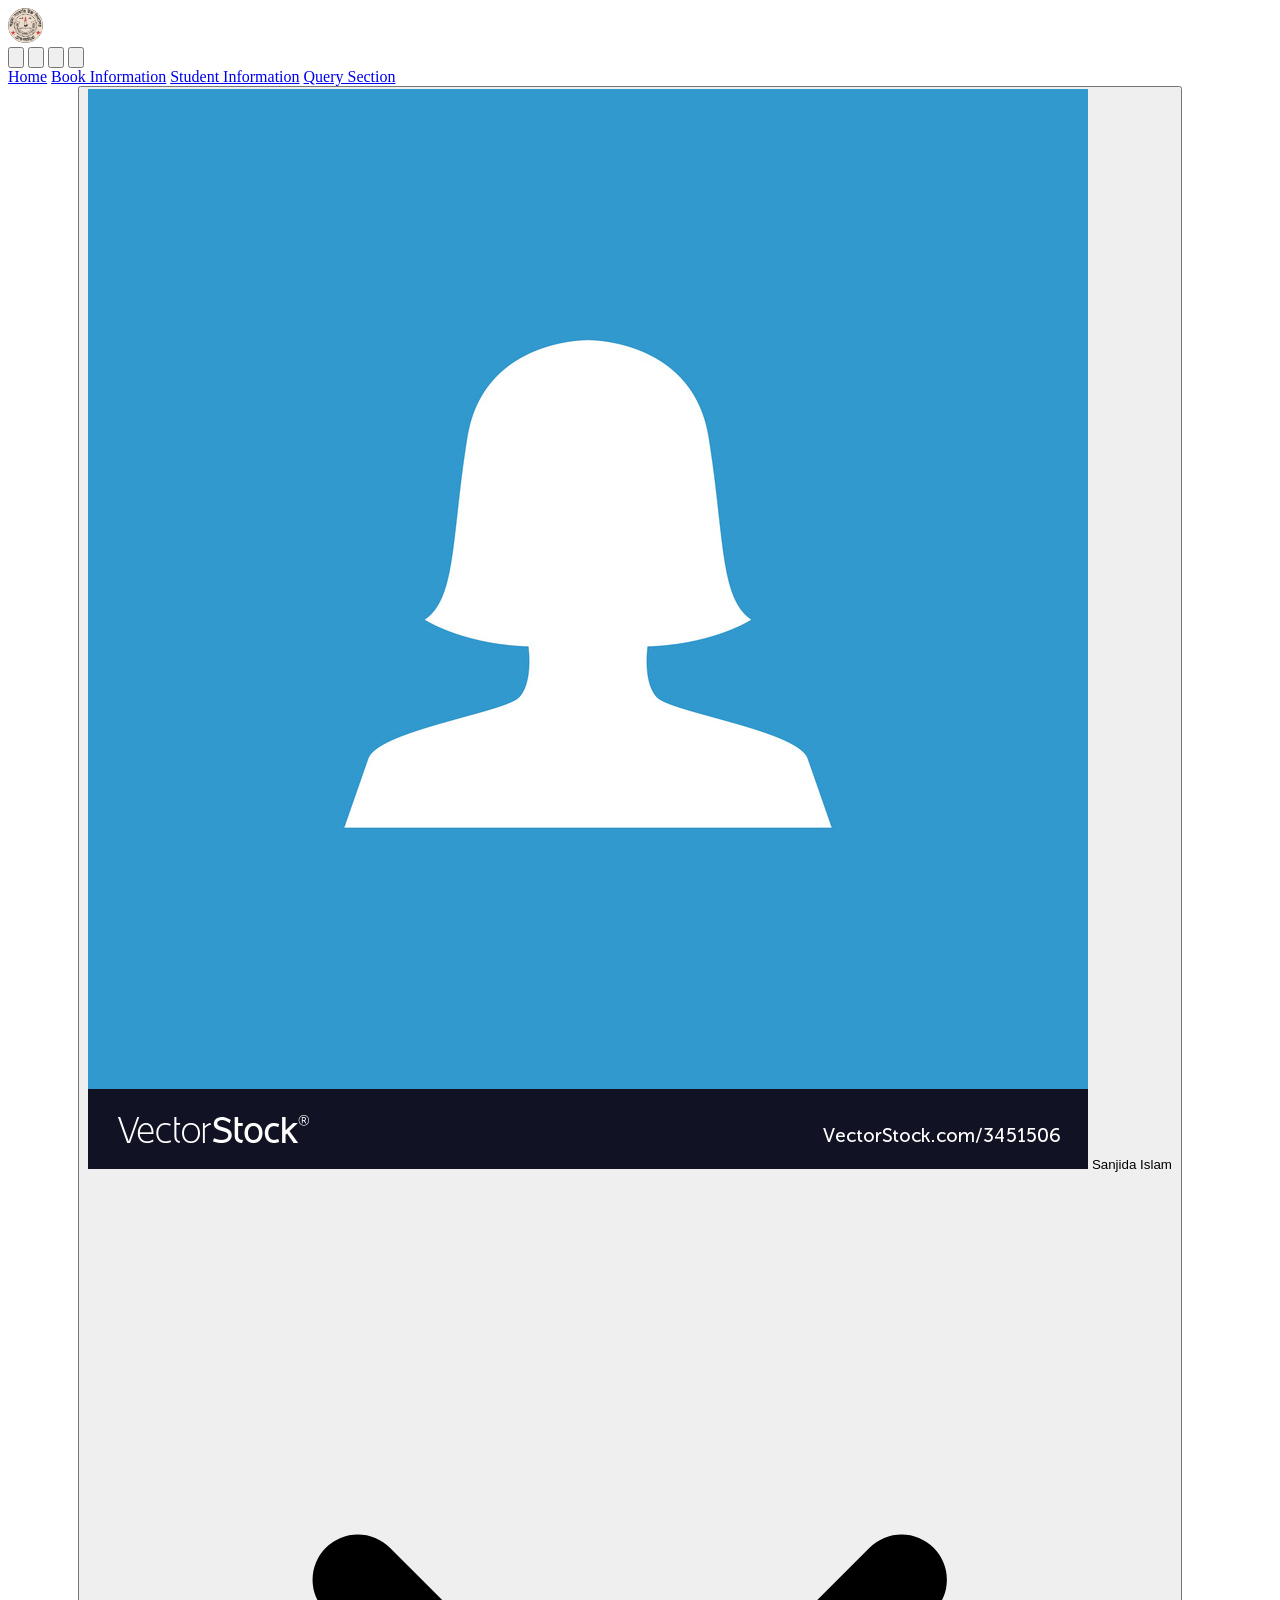
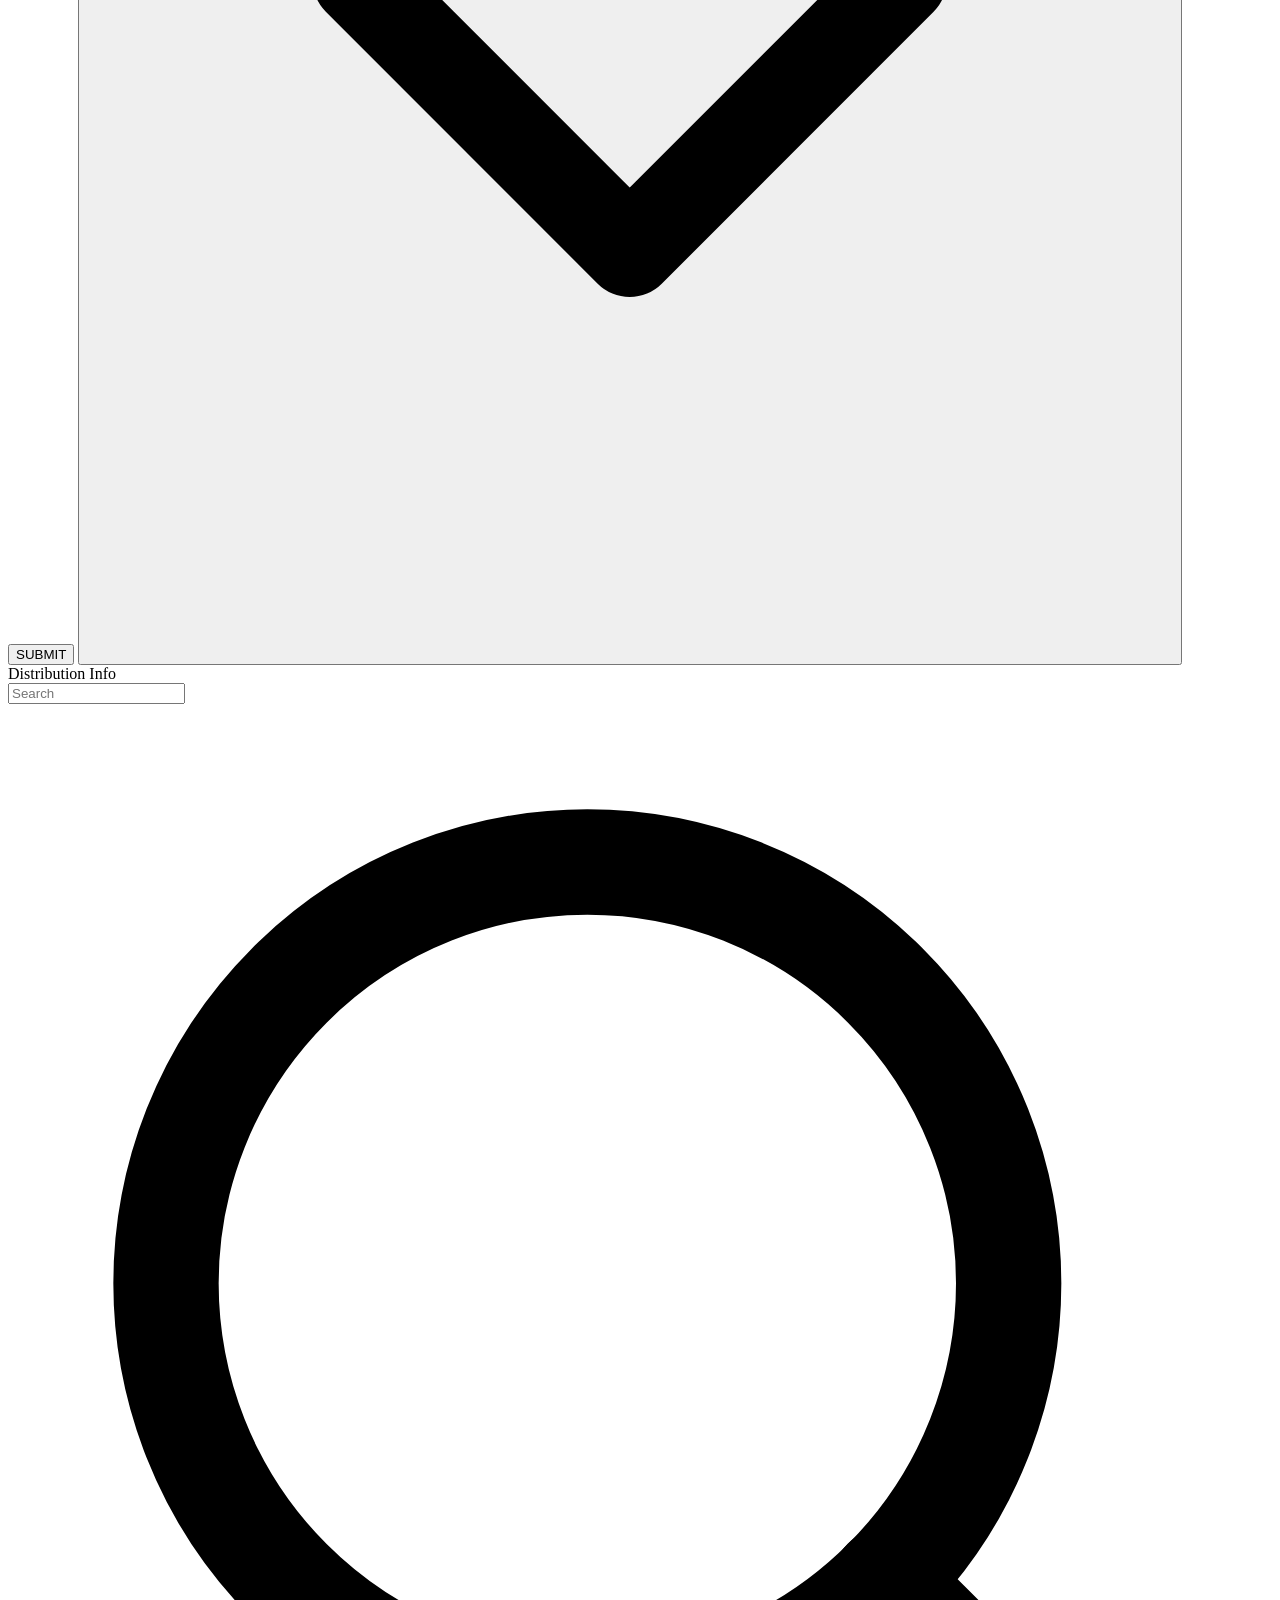
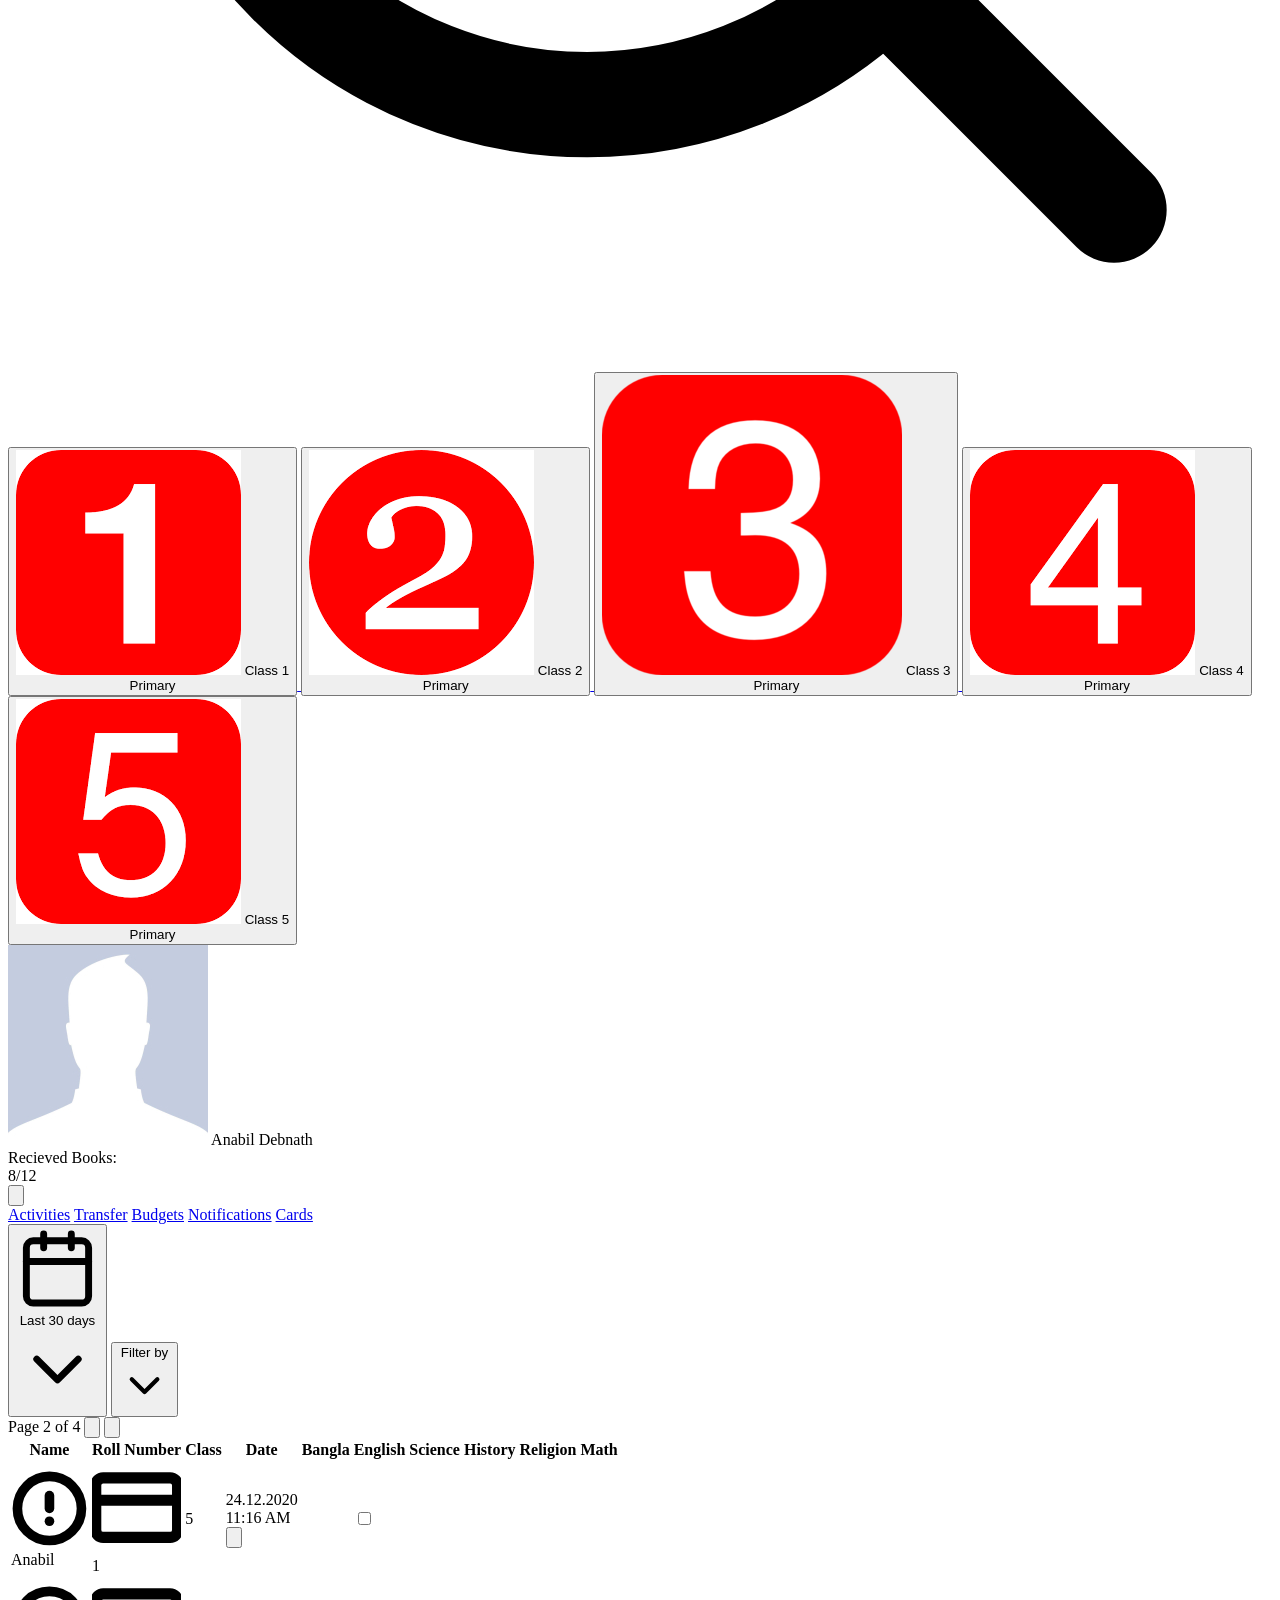
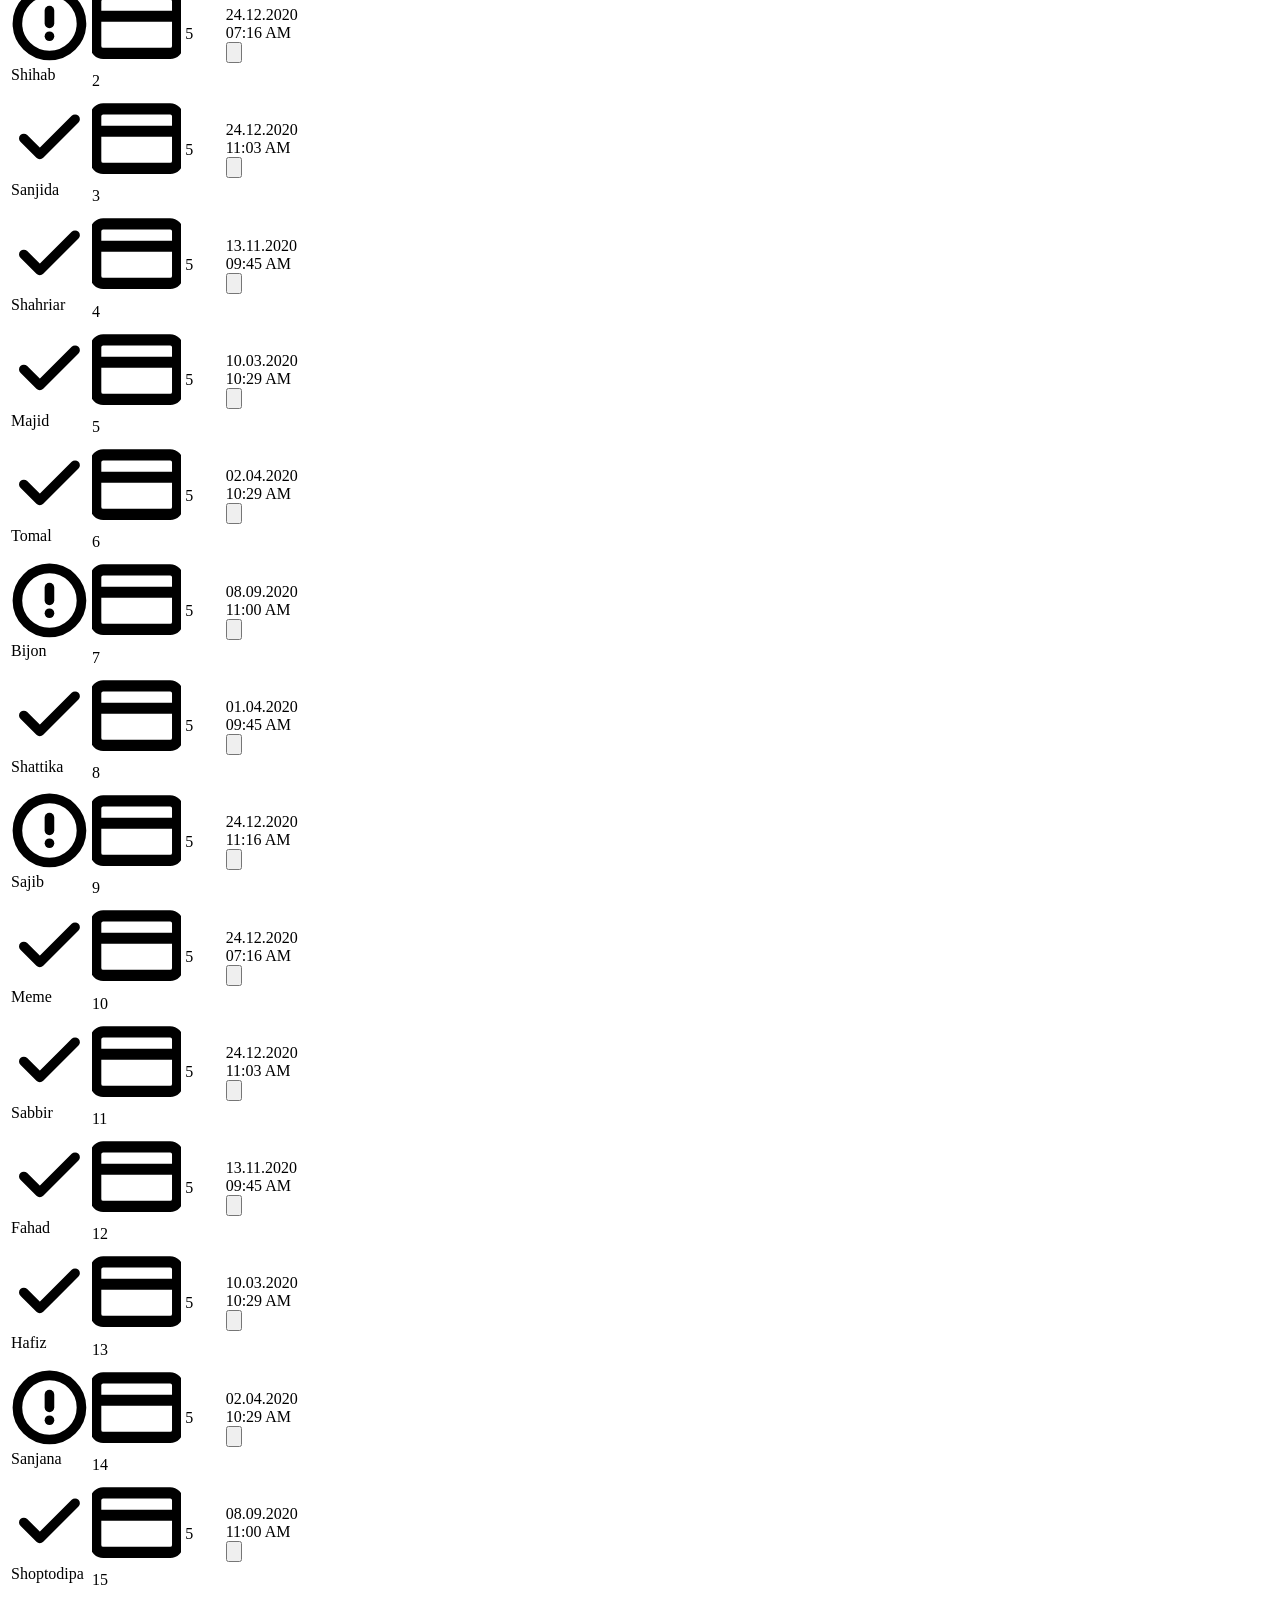
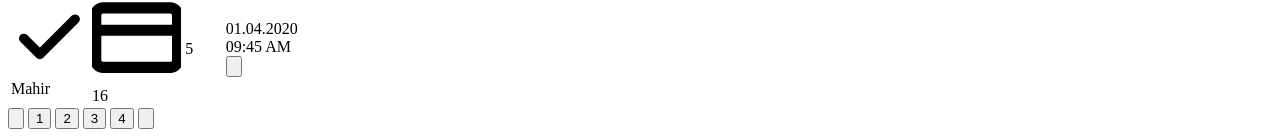
<file: page3.html>
<!DOCTYPE html>
<html lang="en">
  <head>
    <meta charset="UTF-8" />
    <meta name="viewport" content="width=device-width, initial-scale=1.0" />
    <title>Document</title>
    <link href="https://assets.codepen.io/344846/style.css" rel="stylesheet" />
  </head>
  <body>
    <div
      class="bg-gray-100 dark:bg-gray-900 dark:text-white text-gray-600 h-screen flex overflow-hidden text-sm"
    >
      <div
        class="bg-white dark:bg-gray-900 dark:border-gray-800 w-20 flex-shrink-0 border-r border-gray-200 flex-col hidden sm:flex"
      >
        <div class="h-16 text-blue-500 flex items-center justify-center">
          <img
            src="annada.jpeg"
            style="width: 35px; height: 35px; border-radius: 50%"
            alt=""
            srcset=""
          />
        </div>

        <div
          class="flex mx-auto flex-grow mt-4 flex-col text-gray-400 space-y-4"
        >
          <button
            class="h-10 w-12 dark:text-gray-500 rounded-md flex items-center justify-center"
          >
            <svg
              viewBox="0 0 24 24"
              class="h-5"
              stroke="currentColor"
              stroke-width="2"
              fill="none"
              stroke-linecap="round"
              stroke-linejoin="round"
            >
              <path d="M3 9l9-7 9 7v11a2 2 0 0 1-2 2H5a2 2 0 0 1-2-2z"></path>
              <polyline points="9 22 9 12 15 12 15 22"></polyline>
            </svg>
          </button>
          <button
            class="h-10 w-12 dark:text-gray-500 rounded-md flex items-center justify-center"
          >
            <svg
              viewBox="0 0 24 24"
              class="h-5"
              stroke="currentColor"
              stroke-width="2"
              fill="none"
              stroke-linecap="round"
              stroke-linejoin="round"
            >
              <rect x="2" y="7" width="20" height="14" rx="2" ry="2"></rect>
              <path d="M16 21V5a2 2 0 0 0-2-2h-4a2 2 0 0 0-2 2v16"></path>
            </svg>
          </button>
          <button
            class="h-10 w-12 dark:text-gray-500 rounded-md flex items-center justify-center"
          >
            <svg
              viewBox="0 0 24 24"
              class="h-5"
              stroke="currentColor"
              stroke-width="2"
              fill="none"
              stroke-linecap="round"
              stroke-linejoin="round"
            >
              <path
                d="M22 19a2 2 0 0 1-2 2H4a2 2 0 0 1-2-2V5a2 2 0 0 1 2-2h5l2 3h9a2 2 0 0 1 2 2z"
              ></path>
              <line x1="12" y1="11" x2="12" y2="17"></line>
              <line x1="9" y1="14" x2="15" y2="14"></line>
            </svg>
          </button>
          <button
            class="h-10 w-12 dark:text-gray-500 rounded-md flex items-center justify-center"
          >
            <svg
              xmlns="http://www.w3.org/2000/svg"
              viewBox="0 0 24 24"
              class="h-5"
              stroke="currentColor"
              stroke-width="2"
              fill="none"
              stroke-linecap="round"
              stroke-linejoin="round"
            >
              <path d="M18 12l-4-4v3H6v2h8v3z"></path>
              <path d="M20 6h2a2 2 0 0 1 2 2v10a2 2 0 0 1-2 2h-2"></path>
            </svg>
          </button>
        </div>
      </div>

      <div class="flex-grow overflow-hidden h-full flex flex-col">
        <div
          class="h-16 lg:flex w-full border-b border-gray-200 dark:border-gray-800 hidden px-10"
        >
          <div class="flex h-full text-gray-600 dark:text-gray-400">
            <a
              href="#"
              class="cursor-pointer h-full border-b-2 border-transparent inline-flex items-center mr-8"
              >Home</a
            >
            <a
              href="#"
              class="cursor-pointer h-full border-b-2 border-blue-500 text-blue-500 dark:text-white dark:border-white inline-flex mr-8 items-center"
              >Book Information</a
            >
            <a
              href="#"
              class="cursor-pointer h-full border-b-2 border-transparent inline-flex items-center mr-8"
              >Student Information</a
            >
            <a
              href="#"
              class="cursor-pointer h-full border-b-2 border-transparent inline-flex items-center"
              >Query Section</a
            >
          </div>
          <div class="ml-auto flex items-center space-x-7">
            <button class="h-8 px-3 rounded-md shadow text-white bg-blue-500">
              SUBMIT
            </button>

            <button class="flex items-center">
              <span class="relative flex-shrink-0">
                <img
                  class="w-7 h-7 rounded-full"
                  src="profile_pic.jpg"
                  alt="profile"
                />
                <span
                  class="absolute right-0 -mb-0.5 bottom-0 w-2 h-2 rounded-full bg-green-500 border border-white dark:border-gray-900"
                ></span>
              </span>
              <span class="ml-2">Sanjida Islam</span>
              <svg
                viewBox="0 0 24 24"
                class="w-4 ml-1 flex-shrink-0"
                stroke="currentColor"
                stroke-width="2"
                fill="none"
                stroke-linecap="round"
                stroke-linejoin="round"
              >
                <polyline points="6 9 12 15 18 9"></polyline>
              </svg>
            </button>
          </div>
        </div>

        <div class="flex-grow flex overflow-x-hidden">
          <div
            class="xl:w-72 w-48 flex-shrink-0 border-r border-gray-200 dark:border-gray-800 h-full overflow-y-auto lg:block hidden p-5"
          >
            <div class="text-xs text-gray-400 tracking-wider">
              Distribution Info
            </div>
            <div class="relative mt-2">
              <input
                type="text"
                class="pl-8 h-9 bg-transparent border border-gray-300 dark:border-gray-700 dark:text-white w-full rounded-md text-sm"
                placeholder="Search"
              />
              <svg
                viewBox="0 0 24 24"
                class="w-4 absolute text-gray-400 top-1/2 transform translate-x-0.5 -translate-y-1/2 left-2"
                stroke="currentColor"
                stroke-width="2"
                fill="none"
                stroke-linecap="round"
                stroke-linejoin="round"
              >
                <circle cx="11" cy="11" r="8"></circle>
                <line x1="21" y1="21" x2="16.65" y2="16.65"></line>
              </svg>
            </div>

            <div class="space-y-4 mt-3">
              <a href="http://127.0.0.1:5500/page1.html" class="bg-white p-3 w-full flex flex-col rounded-md dark:bg-gray-800 shadow">
                <button
                  class="bg-white p-3 w-full flex flex-col rounded-md dark:bg-gray-800 shadow"
                >
                  <div
                    class="flex xl:flex-row flex-col items-center font-medium text-gray-900 dark:text-white pb-2 mb-2 xl:border-b border-gray-200 border-opacity-75 dark:border-gray-700 w-full"
                  >
                    <img
                      src="/1.png"
                      class="w-7 h-7 mr-2 rounded-full"
                      alt="profile"
                    />
                    Class 1
                  </div>
                  <div class="flex items-center w-full">
                    <div
                      class="text-xs py-1 px-2 leading-none dark:bg-gray-900 bg-blue-100 text-blue-500 rounded-md"
                    >
                      Primary
                    </div>
                  </div>
                </button>
              </a>
              <a href="http://127.0.0.1:5500/page2.html" class="bg-white p-3 w-full flex flex-col rounded-md dark:bg-gray-800 shadow">
                <button
                  class="bg-white p-3 w-full flex flex-col rounded-md dark:bg-gray-800 shadow"
                >
                  <div
                    class="flex xl:flex-row flex-col items-center font-medium text-gray-900 dark:text-white pb-2 mb-2 xl:border-b border-gray-200 border-opacity-75 dark:border-gray-700 w-full"
                  >
                    <img
                      src="/2.png"
                      class="w-7 h-7 mr-2 rounded-full"
                      alt="profile"
                    />
                    Class 2
                  </div>
                  <div class="flex items-center w-full">
                    <div
                      class="text-xs py-1 px-2 leading-none dark:bg-gray-900 bg-green-100 text-green-600 rounded-md"
                    >
                      Primary
                    </div>
                  </div>
                </button>
              </a>
              <a href="http://127.0.0.1:5500/page3.html" class="bg-white p-3 w-full flex flex-col rounded-md dark:bg-gray-800 shadow-lg relative ring-2 ring-blue-500 focus:outline-none">
                <button
                  class="bg-white p-3 w-full flex flex-col rounded-md dark:bg-gray-800 shadow"
                >
                  <div
                    class="flex xl:flex-row flex-col items-center font-medium text-gray-900 dark:text-white pb-2 mb-2 xl:border-b border-gray-200 border-opacity-75 dark:border-gray-700 w-full"
                  >
                    <img
                      src="/3.png"
                      class="w-7 h-7 mr-2 rounded-full"
                      alt="profile"
                    />
                    Class 3
                  </div>
                  <div class="flex items-center w-full">
                    <div
                      class="text-xs py-1 px-2 leading-none dark:bg-gray-900 bg-yellow-100 text-yellow-600 rounded-md"
                    >
                      Primary
                    </div>
                  </div>
                </button>
              </a>
              <a href="http://127.0.0.1:5500/page4.html" class="bg-white p-3 w-full flex flex-col rounded-md dark:bg-gray-800 shadow">
                <button
                  class="bg-white p-3 w-full flex flex-col rounded-md dark:bg-gray-800 shadow"
                >
                  <div
                    class="flex xl:flex-row flex-col items-center font-medium text-gray-900 dark:text-white pb-2 mb-2 xl:border-b border-gray-200 border-opacity-75 dark:border-gray-700 w-full"
                  >
                    <img
                      src="/4.png"
                      class="w-7 h-7 mr-2 rounded-full"
                      alt="profile"
                    />
                    Class 4
                  </div>
                  <div class="flex items-center w-full">
                    <div
                      class="text-xs py-1 px-2 leading-none dark:bg-gray-900 bg-blue-100 text-blue-500 rounded-md"
                    >
                      Primary
                    </div>
                  </div>
                </button>
              </a>
              <a href="http://127.0.0.1:5500/page5.html" class="bg-white p-3 w-full flex flex-col rounded-md dark:bg-gray-800 shadow">
                <button
                  class="bg-white p-3 w-full flex flex-col rounded-md dark:bg-gray-800 shadow"
                >
                  <div
                    class="flex xl:flex-row flex-col items-center font-medium text-gray-900 dark:text-white pb-2 mb-2 xl:border-b border-gray-200 border-opacity-75 dark:border-gray-700 w-full"
                  >
                    <img
                      src="/5.png"
                      class="w-7 h-7 mr-2 rounded-full"
                      alt="profile"
                    />
                    Class 5
                  </div>
                  <div class="flex items-center w-full">
                    <div
                      class="text-xs py-1 px-2 leading-none dark:bg-gray-900 bg-green-100 text-green-600 rounded-md"
                    >
                      Primary
                    </div>
                  </div>
                </button>
              </a>
            </div>
          </div>

          <div class="flex-grow bg-white dark:bg-gray-900 overflow-y-auto">
            <div
              class="sm:px-7 sm:pt-7 px-4 pt-4 flex flex-col w-full border-b border-gray-200 bg-white dark:bg-gray-900 dark:text-white dark:border-gray-800 sticky top-0"
            >
              <!-- filter header -->
              <div class="flex w-full items-center">
                <div
                  class="flex items-center text-3xl text-gray-900 dark:text-white"
                >
                  <img
                    src="male_profile.jpg"
                    class="w-12 mr-4 rounded-full"
                    alt="profile"
                  />
                  Anabil Debnath
                </div>
                <div class="ml-auto sm:flex hidden items-center justify-end">
                  <div class="text-right">
                    <div class="text-xs text-gray-400 dark:text-gray-400">
                      Recieved Books:
                    </div>
                    <div class="text-gray-900 text-lg dark:text-white">
                      8/12
                    </div>
                  </div>
                  <button
                    class="w-8 h-8 ml-4 text-gray-400 shadow dark:text-gray-400 rounded-full flex items-center justify-center border border-gray-200 dark:border-gray-700"
                  >
                    <svg
                      viewBox="0 0 24 24"
                      class="w-4"
                      stroke="currentColor"
                      stroke-width="2"
                      fill="none"
                      stroke-linecap="round"
                      stroke-linejoin="round"
                    >
                      <circle cx="12" cy="12" r="1"></circle>
                      <circle cx="19" cy="12" r="1"></circle>
                      <circle cx="5" cy="12" r="1"></circle>
                    </svg>
                  </button>
                </div>
              </div>

              <!-- navigation menu header -->
              <div class="flex items-center space-x-3 sm:mt-7 mt-4">
                <a
                  href="#"
                  class="px-3 border-b-2 border-blue-500 text-blue-500 dark:text-white dark:border-white pb-1.5"
                  >Activities</a
                >
                <a
                  href="#"
                  class="px-3 border-b-2 border-transparent text-gray-600 dark:text-gray-400 pb-1.5"
                  >Transfer</a
                >
                <a
                  href="#"
                  class="px-3 border-b-2 border-transparent text-gray-600 dark:text-gray-400 pb-1.5 sm:block hidden"
                  >Budgets</a
                >
                <a
                  href="#"
                  class="px-3 border-b-2 border-transparent text-gray-600 dark:text-gray-400 pb-1.5 sm:block hidden"
                  >Notifications</a
                >
                <a
                  href="#"
                  class="px-3 border-b-2 border-transparent text-gray-600 dark:text-gray-400 pb-1.5 sm:block hidden"
                  >Cards</a
                >
              </div>
            </div>

            <div class="sm:p-7 p-4">
              <div class="flex w-full items-center mb-7">
                <button
                  class="inline-flex mr-3 items-center h-8 pl-2.5 pr-2 rounded-md shadow text-gray-700 dark:text-gray-400 dark:border-gray-800 border border-gray-200 leading-none py-0"
                >
                  <svg
                    viewBox="0 0 24 24"
                    class="w-4 mr-2 text-gray-400 dark:text-gray-600"
                    stroke="currentColor"
                    stroke-width="2"
                    fill="none"
                    stroke-linecap="round"
                    stroke-linejoin="round"
                  >
                    <rect
                      x="3"
                      y="4"
                      width="18"
                      height="18"
                      rx="2"
                      ry="2"
                    ></rect>
                    <line x1="16" y1="2" x2="16" y2="6"></line>
                    <line x1="8" y1="2" x2="8" y2="6"></line>
                    <line x1="3" y1="10" x2="21" y2="10"></line>
                  </svg>
                  Last 30 days
                  <svg
                    viewBox="0 0 24 24"
                    class="w-4 ml-1.5 text-gray-400 dark:text-gray-600"
                    stroke="currentColor"
                    stroke-width="2"
                    fill="none"
                    stroke-linecap="round"
                    stroke-linejoin="round"
                  >
                    <polyline points="6 9 12 15 18 9"></polyline>
                  </svg>
                </button>
                <button
                  class="inline-flex items-center h-8 pl-2.5 pr-2 rounded-md shadow text-gray-700 dark:text-gray-400 dark:border-gray-800 border border-gray-200 leading-none py-0"
                >
                  Filter by
                  <svg
                    viewBox="0 0 24 24"
                    class="w-4 ml-1.5 text-gray-400 dark:text-gray-600"
                    stroke="currentColor"
                    stroke-width="2"
                    fill="none"
                    stroke-linecap="round"
                    stroke-linejoin="round"
                  >
                    <polyline points="6 9 12 15 18 9"></polyline>
                  </svg>
                </button>
                <div
                  class="ml-auto text-gray-500 text-xs sm:inline-flex hidden items-center"
                >
                  <span class="mr-3">Page 2 of 4</span>
                  <button
                    class="inline-flex mr-2 items-center h-8 w-8 justify-center text-gray-400 rounded-md shadow border border-gray-200 dark:border-gray-800 leading-none py-0"
                  >
                    <svg
                      class="w-4"
                      viewBox="0 0 24 24"
                      stroke="currentColor"
                      stroke-width="2"
                      fill="none"
                      stroke-linecap="round"
                      stroke-linejoin="round"
                    >
                      <polyline points="15 18 9 12 15 6"></polyline>
                    </svg>
                  </button>
                  <button
                    class="inline-flex items-center h-8 w-8 justify-center text-gray-400 rounded-md shadow border border-gray-200 dark:border-gray-800 leading-none py-0"
                  >
                    <svg
                      class="w-4"
                      viewBox="0 0 24 24"
                      stroke="currentColor"
                      stroke-width="2"
                      fill="none"
                      stroke-linecap="round"
                      stroke-linejoin="round"
                    >
                      <polyline points="9 18 15 12 9 6"></polyline>
                    </svg>
                  </button>
                </div>
              </div>

              <table class="w-full text-left">
                <!-- this section consists the class names -->
                <thead>
                  <tr class="text-gray-400">
                    <th
                      class="font-normal px-3 pt-0 pb-3 border-b border-gray-200 dark:border-gray-800"
                    >
                      Name
                    </th>
                    <th
                      class="font-normal px-3 pt-0 pb-3 border-b border-gray-200 dark:border-gray-800"
                    >
                      Roll Number
                    </th>
                    <th
                      class="font-normal px-3 pt-0 pb-3 border-b border-gray-200 dark:border-gray-800 hidden md:table-cell"
                    >
                      Class
                    </th>
                    <th
                      class="font-normal px-3 pt-0 pb-3 border-b border-gray-200 dark:border-gray-800"
                    >
                      Date
                    </th>
                    <th
                      class="font-normal px-3 pt-0 pb-3 border-b border-gray-200 dark:border-gray-800 sm:text-gray-400 text-white"
                    >
                      Bangla
                    </th>
                    <th
                      class="font-normal px-3 pt-0 pb-3 border-b border-gray-200 dark:border-gray-800 sm:text-gray-400 text-white"
                    >
                      English
                    </th>
                    <th
                      class="font-normal px-3 pt-0 pb-3 border-b border-gray-200 dark:border-gray-800 sm:text-gray-400 text-white"
                    >
                      Science
                    </th>
                    <th
                      class="font-normal px-3 pt-0 pb-3 border-b border-gray-200 dark:border-gray-800 sm:text-gray-400 text-white"
                    >
                      History
                    </th>
                    <th
                      class="font-normal px-3 pt-0 pb-3 border-b border-gray-200 dark:border-gray-800 sm:text-gray-400 text-white"
                    >
                      Religion
                    </th>
                    <th
                      class="font-normal px-3 pt-0 pb-3 border-b border-gray-200 dark:border-gray-800 sm:text-gray-400 text-white"
                    >
                      Math
                    </th>
                  </tr>
                </thead>

                <!-- this section is consists data entry rows -->
                <tbody class="text-gray-600 dark:text-gray-100">
                  <!-- 1st row -->
                  <tr>
                    <td
                      class="sm:p-3 py-2 px-1 border-b border-gray-200 dark:border-gray-800"
                    >
                      <div class="flex items-center">
                        <svg
                          viewBox="0 0 24 24"
                          class="w-4 mr-5 text-yellow-500"
                          stroke="currentColor"
                          stroke-width="3"
                          fill="none"
                          stroke-linecap="round"
                          stroke-linejoin="round"
                        >
                          <circle cx="12" cy="12" r="10"></circle>
                          <line x1="12" y1="8" x2="12" y2="12"></line>
                          <line x1="12" y1="16" x2="12.01" y2="16"></line>
                        </svg>

                        Anabil
                      </div>
                    </td>

                    <td
                      class="sm:p-3 py-2 px-1 border-b border-gray-200 dark:border-gray-800"
                    >
                      <div class="flex items-center">
                        <svg
                          viewBox="0 0 24 24"
                          class="w-4 mr-5 text-gray-400"
                          stroke="currentColor"
                          stroke-width="3"
                          fill="none"
                          stroke-linecap="round"
                          stroke-linejoin="round"
                        >
                          <rect
                            x="1"
                            y="4"
                            width="22"
                            height="16"
                            rx="2"
                            ry="2"
                          ></rect>
                          <line x1="1" y1="10" x2="23" y2="10"></line>
                        </svg>
                        1
                      </div>
                    </td>

                    <td
                      class="sm:p-3 py-2 px-1 border-b border-gray-200 dark:border-gray-800 md:table-cell hidden"
                    >
                      5
                    </td>

                    <td
                      class="sm:p-3 py-2 px-1 border-b border-gray-200 dark:border-gray-800"
                    >
                      <div class="flex items-center">
                        <div class="sm:flex hidden flex-col">
                          24.12.2020
                          <div class="text-gray-400 text-xs">11:16 AM</div>
                        </div>
                        <button
                          class="w-8 h-8 inline-flex items-center justify-center text-gray-400 ml-auto"
                        >
                          <svg
                            viewBox="0 0 24 24"
                            class="w-5"
                            stroke="currentColor"
                            stroke-width="2"
                            fill="none"
                            stroke-linecap="round"
                            stroke-linejoin="round"
                          >
                            <circle cx="12" cy="12" r="1"></circle>
                            <circle cx="19" cy="12" r="1"></circle>
                            <circle cx="5" cy="12" r="1"></circle>
                          </svg>
                        </button>
                      </div>
                    </td>

                    <td
                      class="sm:p-3 py-2 px-1 border-b border-gray-200 dark:border-gray-800"
                    ></td>

                    <td>
                      <div class="form-check">
                        <input
                          class="form-check-input"
                          type="checkbox"
                          id="myCheckbox"
                        />
                        <label
                          class="form-check-label"
                          for="myCheckbox"
                        ></label>
                      </div>
                    </td>
                  </tr>

                  <!-- 2nd row -->
                  <tr>
                    <td
                      class="sm:p-3 py-2 px-1 border-b border-gray-200 dark:border-gray-800"
                    >
                      <div class="flex items-center">
                        <svg
                          viewBox="0 0 24 24"
                          class="w-4 mr-5 text-yellow-500"
                          stroke="currentColor"
                          stroke-width="3"
                          fill="none"
                          stroke-linecap="round"
                          stroke-linejoin="round"
                        >
                          <circle cx="12" cy="12" r="10"></circle>
                          <line x1="12" y1="8" x2="12" y2="12"></line>
                          <line x1="12" y1="16" x2="12.01" y2="16"></line>
                        </svg>
                        Shihab
                      </div>
                    </td>
                    <td
                      class="sm:p-3 py-2 px-1 border-b border-gray-200 dark:border-gray-800"
                    >
                      <div class="flex items-center">
                        <svg
                          viewBox="0 0 24 24"
                          class="w-4 mr-5 text-gray-400"
                          stroke="currentColor"
                          stroke-width="3"
                          fill="none"
                          stroke-linecap="round"
                          stroke-linejoin="round"
                        >
                          <rect
                            x="1"
                            y="4"
                            width="22"
                            height="16"
                            rx="2"
                            ry="2"
                          ></rect>
                          <line x1="1" y1="10" x2="23" y2="10"></line>
                        </svg>
                        2
                      </div>
                    </td>
                    <td
                      class="sm:p-3 py-2 px-1 border-b border-gray-200 dark:border-gray-800 md:table-cell hidden"
                    >
                      5
                    </td>
                    <td
                      class="sm:p-3 py-2 px-1 border-b border-gray-200 dark:border-gray-800"
                    >
                      <div class="flex items-center">
                        <div class="sm:flex hidden flex-col">
                          24.12.2020
                          <div class="text-gray-400 text-xs">07:16 AM</div>
                        </div>
                        <button
                          class="w-8 h-8 inline-flex items-center justify-center text-gray-400 ml-auto"
                        >
                          <svg
                            viewBox="0 0 24 24"
                            class="w-5"
                            stroke="currentColor"
                            stroke-width="2"
                            fill="none"
                            stroke-linecap="round"
                            stroke-linejoin="round"
                          >
                            <circle cx="12" cy="12" r="1"></circle>
                            <circle cx="19" cy="12" r="1"></circle>
                            <circle cx="5" cy="12" r="1"></circle>
                          </svg>
                        </button>
                      </div>
                    </td>
                    <td
                      class="sm:p-3 py-2 px-1 border-b border-gray-200 dark:border-gray-800"
                    ></td>
                  </tr>

                  <!-- 3rd row -->
                  <tr>
                    <td
                      class="sm:p-3 py-2 px-1 border-b border-gray-200 dark:border-gray-800"
                    >
                      <div class="flex items-center">
                        <svg
                          viewBox="0 0 24 24"
                          class="w-4 mr-5 text-green-500"
                          stroke="currentColor"
                          stroke-width="3"
                          fill="none"
                          stroke-linecap="round"
                          stroke-linejoin="round"
                        >
                          <polyline points="20 6 9 17 4 12"></polyline>
                        </svg>

                        Sanjida
                      </div>
                    </td>
                    <td
                      class="sm:p-3 py-2 px-1 border-b border-gray-200 dark:border-gray-800"
                    >
                      <div class="flex items-center">
                        <svg
                          viewBox="0 0 24 24"
                          class="w-4 mr-5 text-gray-400"
                          stroke="currentColor"
                          stroke-width="3"
                          fill="none"
                          stroke-linecap="round"
                          stroke-linejoin="round"
                        >
                          <rect
                            x="1"
                            y="4"
                            width="22"
                            height="16"
                            rx="2"
                            ry="2"
                          ></rect>
                          <line x1="1" y1="10" x2="23" y2="10"></line>
                        </svg>
                        3
                      </div>
                    </td>
                    <td
                      class="sm:p-3 py-2 px-1 border-b border-gray-200 dark:border-gray-800 md:table-cell hidden"
                    >
                      5
                    </td>
                    <td
                      class="sm:p-3 py-2 px-1 border-b border-gray-200 dark:border-gray-800"
                    >
                      <div class="flex items-center">
                        <div class="sm:flex hidden flex-col">
                          24.12.2020
                          <div class="text-gray-400 text-xs">11:03 AM</div>
                        </div>
                        <button
                          class="w-8 h-8 inline-flex items-center justify-center text-gray-400 ml-auto"
                        >
                          <svg
                            viewBox="0 0 24 24"
                            class="w-5"
                            stroke="currentColor"
                            stroke-width="2"
                            fill="none"
                            stroke-linecap="round"
                            stroke-linejoin="round"
                          >
                            <circle cx="12" cy="12" r="1"></circle>
                            <circle cx="19" cy="12" r="1"></circle>
                            <circle cx="5" cy="12" r="1"></circle>
                          </svg>
                        </button>
                      </div>
                    </td>
                    <td
                      class="sm:p-3 py-2 px-1 border-b border-gray-200 dark:border-gray-800"
                    ></td>
                  </tr>

                  <!-- 4th row -->
                  <tr>
                    <td
                      class="sm:p-3 py-2 px-1 border-b border-gray-200 dark:border-gray-800"
                    >
                      <div class="flex items-center">
                        <svg
                          viewBox="0 0 24 24"
                          class="w-4 mr-5 text-green-500"
                          stroke="currentColor"
                          stroke-width="3"
                          fill="none"
                          stroke-linecap="round"
                          stroke-linejoin="round"
                        >
                          <polyline points="20 6 9 17 4 12"></polyline>
                        </svg>

                        Shahriar
                      </div>
                    </td>
                    <td
                      class="sm:p-3 py-2 px-1 border-b border-gray-200 dark:border-gray-800"
                    >
                      <div class="flex items-center">
                        <svg
                          viewBox="0 0 24 24"
                          class="w-4 mr-5 text-gray-400"
                          stroke="currentColor"
                          stroke-width="3"
                          fill="none"
                          stroke-linecap="round"
                          stroke-linejoin="round"
                        >
                          <rect
                            x="1"
                            y="4"
                            width="22"
                            height="16"
                            rx="2"
                            ry="2"
                          ></rect>
                          <line x1="1" y1="10" x2="23" y2="10"></line>
                        </svg>
                        4
                      </div>
                    </td>
                    <td
                      class="sm:p-3 py-2 px-1 border-b border-gray-200 dark:border-gray-800 md:table-cell hidden"
                    >
                      5
                    </td>
                    <td
                      class="sm:p-3 py-2 px-1 border-b border-gray-200 dark:border-gray-800"
                    >
                      <div class="flex items-center">
                        <div class="sm:flex hidden flex-col">
                          13.11.2020
                          <div class="text-gray-400 text-xs">09:45 AM</div>
                        </div>
                        <button
                          class="w-8 h-8 inline-flex items-center justify-center text-gray-400 ml-auto"
                        >
                          <svg
                            viewBox="0 0 24 24"
                            class="w-5"
                            stroke="currentColor"
                            stroke-width="2"
                            fill="none"
                            stroke-linecap="round"
                            stroke-linejoin="round"
                          >
                            <circle cx="12" cy="12" r="1"></circle>
                            <circle cx="19" cy="12" r="1"></circle>
                            <circle cx="5" cy="12" r="1"></circle>
                          </svg>
                        </button>
                      </div>
                    </td>
                    <td
                      class="sm:p-3 py-2 px-1 border-b border-gray-200 dark:border-gray-800"
                    ></td>
                  </tr>

                  <!-- 5th row -->
                  <tr>
                    <td
                      class="sm:p-3 py-2 px-1 border-b border-gray-200 dark:border-gray-800"
                    >
                      <div class="flex items-center">
                        <svg
                          viewBox="0 0 24 24"
                          class="w-4 mr-5 text-green-500"
                          stroke="currentColor"
                          stroke-width="3"
                          fill="none"
                          stroke-linecap="round"
                          stroke-linejoin="round"
                        >
                          <polyline points="20 6 9 17 4 12"></polyline>
                        </svg>

                        Majid
                      </div>
                    </td>
                    <td
                      class="sm:p-3 py-2 px-1 border-b border-gray-200 dark:border-gray-800"
                    >
                      <div class="flex items-center">
                        <svg
                          viewBox="0 0 24 24"
                          class="w-4 mr-5 text-gray-400"
                          stroke="currentColor"
                          stroke-width="3"
                          fill="none"
                          stroke-linecap="round"
                          stroke-linejoin="round"
                        >
                          <rect
                            x="1"
                            y="4"
                            width="22"
                            height="16"
                            rx="2"
                            ry="2"
                          ></rect>
                          <line x1="1" y1="10" x2="23" y2="10"></line>
                        </svg>
                        5
                      </div>
                    </td>
                    <td
                      class="sm:p-3 py-2 px-1 border-b border-gray-200 dark:border-gray-800 md:table-cell hidden"
                    >
                      5
                    </td>
                    <td
                      class="sm:p-3 py-2 px-1 border-b border-gray-200 dark:border-gray-800 text-green-500"
                    >
                      <div class="flex items-center">
                        <div class="sm:flex hidden flex-col">
                          10.03.2020
                          <div class="text-gray-400 text-xs">10:29 AM</div>
                        </div>
                        <button
                          class="w-8 h-8 inline-flex items-center justify-center text-gray-400 ml-auto"
                        >
                          <svg
                            viewBox="0 0 24 24"
                            class="w-5"
                            stroke="currentColor"
                            stroke-width="2"
                            fill="none"
                            stroke-linecap="round"
                            stroke-linejoin="round"
                          >
                            <circle cx="12" cy="12" r="1"></circle>
                            <circle cx="19" cy="12" r="1"></circle>
                            <circle cx="5" cy="12" r="1"></circle>
                          </svg>
                        </button>
                      </div>
                    </td>
                    <td
                      class="sm:p-3 py-2 px-1 border-b border-gray-200 dark:border-gray-800"
                    ></td>
                  </tr>

                  <!-- 6th row -->
                  <tr>
                    <td
                      class="sm:p-3 py-2 px-1 border-b border-gray-200 dark:border-gray-800"
                    >
                      <div class="flex items-center">
                        <svg
                          viewBox="0 0 24 24"
                          class="w-4 mr-5 text-green-500"
                          stroke="currentColor"
                          stroke-width="3"
                          fill="none"
                          stroke-linecap="round"
                          stroke-linejoin="round"
                        >
                          <polyline points="20 6 9 17 4 12"></polyline>
                        </svg>

                        Tomal
                      </div>
                    </td>
                    <td
                      class="sm:p-3 py-2 px-1 border-b border-gray-200 dark:border-gray-800"
                    >
                      <div class="flex items-center">
                        <svg
                          viewBox="0 0 24 24"
                          class="w-4 mr-5 text-gray-400"
                          stroke="currentColor"
                          stroke-width="3"
                          fill="none"
                          stroke-linecap="round"
                          stroke-linejoin="round"
                        >
                          <rect
                            x="1"
                            y="4"
                            width="22"
                            height="16"
                            rx="2"
                            ry="2"
                          ></rect>
                          <line x1="1" y1="10" x2="23" y2="10"></line>
                        </svg>
                        6
                      </div>
                    </td>
                    <td
                      class="sm:p-3 py-2 px-1 border-b border-gray-200 dark:border-gray-800 md:table-cell hidden"
                    >
                      5
                    </td>
                    <td
                      class="sm:p-3 py-2 px-1 border-b border-gray-200 dark:border-gray-800"
                    >
                      <div class="flex items-center">
                        <div class="sm:flex hidden flex-col">
                          02.04.2020
                          <div class="text-gray-400 text-xs">10:29 AM</div>
                        </div>
                        <button
                          class="w-8 h-8 inline-flex items-center justify-center text-gray-400 ml-auto"
                        >
                          <svg
                            viewBox="0 0 24 24"
                            class="w-5"
                            stroke="currentColor"
                            stroke-width="2"
                            fill="none"
                            stroke-linecap="round"
                            stroke-linejoin="round"
                          >
                            <circle cx="12" cy="12" r="1"></circle>
                            <circle cx="19" cy="12" r="1"></circle>
                            <circle cx="5" cy="12" r="1"></circle>
                          </svg>
                        </button>
                      </div>
                    </td>
                    <td
                      class="sm:p-3 py-2 px-1 border-b border-gray-200 dark:border-gray-800"
                    ></td>
                  </tr>

                  <!-- 7th row -->
                  <tr>
                    <td
                      class="sm:p-3 py-2 px-1 border-b border-gray-200 dark:border-gray-800"
                    >
                      <div class="flex items-center">
                        <svg
                          viewBox="0 0 24 24"
                          class="w-4 mr-5 text-yellow-500"
                          stroke="currentColor"
                          stroke-width="3"
                          fill="none"
                          stroke-linecap="round"
                          stroke-linejoin="round"
                        >
                          <circle cx="12" cy="12" r="10"></circle>
                          <line x1="12" y1="8" x2="12" y2="12"></line>
                          <line x1="12" y1="16" x2="12.01" y2="16"></line>
                        </svg>
                        Bijon
                      </div>
                    </td>
                    <td
                      class="sm:p-3 py-2 px-1 border-b border-gray-200 dark:border-gray-800"
                    >
                      <div class="flex items-center">
                        <svg
                          viewBox="0 0 24 24"
                          class="w-4 mr-5 text-gray-400"
                          stroke="currentColor"
                          stroke-width="3"
                          fill="none"
                          stroke-linecap="round"
                          stroke-linejoin="round"
                        >
                          <rect
                            x="1"
                            y="4"
                            width="22"
                            height="16"
                            rx="2"
                            ry="2"
                          ></rect>
                          <line x1="1" y1="10" x2="23" y2="10"></line>
                        </svg>
                        7
                      </div>
                    </td>
                    <td
                      class="sm:p-3 py-2 px-1 border-b border-gray-200 dark:border-gray-800 md:table-cell hidden"
                    >
                      5
                    </td>
                    <td
                      class="sm:p-3 py-2 px-1 border-b border-gray-200 dark:border-gray-800"
                    >
                      <div class="flex items-center">
                        <div class="sm:flex hidden flex-col">
                          08.09.2020
                          <div class="text-gray-400 text-xs">11:00 AM</div>
                        </div>
                        <button
                          class="w-8 h-8 inline-flex items-center justify-center text-gray-400 ml-auto"
                        >
                          <svg
                            viewBox="0 0 24 24"
                            class="w-5"
                            stroke="currentColor"
                            stroke-width="2"
                            fill="none"
                            stroke-linecap="round"
                            stroke-linejoin="round"
                          >
                            <circle cx="12" cy="12" r="1"></circle>
                            <circle cx="19" cy="12" r="1"></circle>
                            <circle cx="5" cy="12" r="1"></circle>
                          </svg>
                        </button>
                      </div>
                    </td>
                    <td
                      class="sm:p-3 py-2 px-1 border-b border-gray-200 dark:border-gray-800"
                    ></td>
                  </tr>

                  <!-- 8th row -->
                  <tr>
                    <td
                      class="sm:p-3 py-2 px-1 border-b border-gray-200 dark:border-gray-800"
                    >
                      <div class="flex items-center">
                        <svg
                          viewBox="0 0 24 24"
                          class="w-4 mr-5 text-green-500"
                          stroke="currentColor"
                          stroke-width="3"
                          fill="none"
                          stroke-linecap="round"
                          stroke-linejoin="round"
                        >
                          <polyline points="20 6 9 17 4 12"></polyline>
                        </svg>
                        Shattika
                      </div>
                    </td>
                    <td
                      class="sm:p-3 py-2 px-1 border-b border-gray-200 dark:border-gray-800"
                    >
                      <div class="flex items-center">
                        <svg
                          viewBox="0 0 24 24"
                          class="w-4 mr-5 text-gray-400"
                          stroke="currentColor"
                          stroke-width="3"
                          fill="none"
                          stroke-linecap="round"
                          stroke-linejoin="round"
                        >
                          <rect
                            x="1"
                            y="4"
                            width="22"
                            height="16"
                            rx="2"
                            ry="2"
                          ></rect>
                          <line x1="1" y1="10" x2="23" y2="10"></line>
                        </svg>
                        8
                      </div>
                    </td>
                    <td
                      class="sm:p-3 py-2 px-1 border-b border-gray-200 dark:border-gray-800 md:table-cell hidden"
                    >
                      5
                    </td>
                    <td
                      class="sm:p-3 py-2 px-1 border-b border-gray-200 dark:border-gray-800"
                    >
                      <div class="flex items-center">
                        <div class="sm:flex hidden flex-col">
                          01.04.2020
                          <div class="text-gray-400 text-xs">09:45 AM</div>
                        </div>
                        <button
                          class="w-8 h-8 inline-flex items-center justify-center text-gray-400 ml-auto"
                        >
                          <svg
                            viewBox="0 0 24 24"
                            class="w-5"
                            stroke="currentColor"
                            stroke-width="2"
                            fill="none"
                            stroke-linecap="round"
                            stroke-linejoin="round"
                          >
                            <circle cx="12" cy="12" r="1"></circle>
                            <circle cx="19" cy="12" r="1"></circle>
                            <circle cx="5" cy="12" r="1"></circle>
                          </svg>
                        </button>
                      </div>
                    </td>
                    <td
                      class="sm:p-3 py-2 px-1 border-b border-gray-200 dark:border-gray-800"
                    ></td>
                  </tr>

                  <!-- 9th row -->
                  <tr>
                    <td
                      class="sm:p-3 py-2 px-1 border-b border-gray-200 dark:border-gray-800"
                    >
                      <div class="flex items-center">
                        <svg
                          viewBox="0 0 24 24"
                          class="w-4 mr-5 text-yellow-500"
                          stroke="currentColor"
                          stroke-width="3"
                          fill="none"
                          stroke-linecap="round"
                          stroke-linejoin="round"
                        >
                          <circle cx="12" cy="12" r="10"></circle>
                          <line x1="12" y1="8" x2="12" y2="12"></line>
                          <line x1="12" y1="16" x2="12.01" y2="16"></line>
                        </svg>
                        Sajib
                      </div>
                    </td>
                    <td
                      class="sm:p-3 py-2 px-1 border-b border-gray-200 dark:border-gray-800"
                    >
                      <div class="flex items-center">
                        <svg
                          viewBox="0 0 24 24"
                          class="w-4 mr-5 text-gray-400"
                          stroke="currentColor"
                          stroke-width="3"
                          fill="none"
                          stroke-linecap="round"
                          stroke-linejoin="round"
                        >
                          <rect
                            x="1"
                            y="4"
                            width="22"
                            height="16"
                            rx="2"
                            ry="2"
                          ></rect>
                          <line x1="1" y1="10" x2="23" y2="10"></line>
                        </svg>
                        9
                      </div>
                    </td>
                    <td
                      class="sm:p-3 py-2 px-1 border-b border-gray-200 dark:border-gray-800 md:table-cell hidden"
                    >
                      5
                    </td>
                    <td
                      class="sm:p-3 py-2 px-1 border-b border-gray-200 dark:border-gray-800"
                    >
                      <div class="flex items-center">
                        <div class="sm:flex hidden flex-col">
                          24.12.2020
                          <div class="text-gray-400 text-xs">11:16 AM</div>
                        </div>
                        <button
                          class="w-8 h-8 inline-flex items-center justify-center text-gray-400 ml-auto"
                        >
                          <svg
                            viewBox="0 0 24 24"
                            class="w-5"
                            stroke="currentColor"
                            stroke-width="2"
                            fill="none"
                            stroke-linecap="round"
                            stroke-linejoin="round"
                          >
                            <circle cx="12" cy="12" r="1"></circle>
                            <circle cx="19" cy="12" r="1"></circle>
                            <circle cx="5" cy="12" r="1"></circle>
                          </svg>
                        </button>
                      </div>
                    </td>
                    <td
                      class="sm:p-3 py-2 px-1 border-b border-gray-200 dark:border-gray-800"
                    ></td>
                  </tr>

                  <!-- 10th row -->
                  <tr>
                    <td
                      class="sm:p-3 py-2 px-1 border-b border-gray-200 dark:border-gray-800"
                    >
                      <div class="flex items-center">
                        <svg
                          viewBox="0 0 24 24"
                          class="w-4 mr-5 text-green-500"
                          stroke="currentColor"
                          stroke-width="3"
                          fill="none"
                          stroke-linecap="round"
                          stroke-linejoin="round"
                        >
                          <polyline points="20 6 9 17 4 12"></polyline>
                        </svg>
                        Meme
                      </div>
                    </td>
                    <td
                      class="sm:p-3 py-2 px-1 border-b border-gray-200 dark:border-gray-800"
                    >
                      <div class="flex items-center">
                        <svg
                          viewBox="0 0 24 24"
                          class="w-4 mr-5 text-gray-400"
                          stroke="currentColor"
                          stroke-width="3"
                          fill="none"
                          stroke-linecap="round"
                          stroke-linejoin="round"
                        >
                          <rect
                            x="1"
                            y="4"
                            width="22"
                            height="16"
                            rx="2"
                            ry="2"
                          ></rect>
                          <line x1="1" y1="10" x2="23" y2="10"></line>
                        </svg>
                        10
                      </div>
                    </td>
                    <td
                      class="sm:p-3 py-2 px-1 border-b border-gray-200 dark:border-gray-800 md:table-cell hidden"
                    >
                      5
                    </td>
                    <td
                      class="sm:p-3 py-2 px-1 border-b border-gray-200 dark:border-gray-800"
                    >
                      <div class="flex items-center">
                        <div class="sm:flex hidden flex-col">
                          24.12.2020
                          <div class="text-gray-400 text-xs">07:16 AM</div>
                        </div>
                        <button
                          class="w-8 h-8 inline-flex items-center justify-center text-gray-400 ml-auto"
                        >
                          <svg
                            viewBox="0 0 24 24"
                            class="w-5"
                            stroke="currentColor"
                            stroke-width="2"
                            fill="none"
                            stroke-linecap="round"
                            stroke-linejoin="round"
                          >
                            <circle cx="12" cy="12" r="1"></circle>
                            <circle cx="19" cy="12" r="1"></circle>
                            <circle cx="5" cy="12" r="1"></circle>
                          </svg>
                        </button>
                      </div>
                    </td>
                    <td
                      class="sm:p-3 py-2 px-1 border-b border-gray-200 dark:border-gray-800"
                    ></td>
                  </tr>

                  <!-- 11th row -->
                  <tr>
                    <td
                      class="sm:p-3 py-2 px-1 border-b border-gray-200 dark:border-gray-800"
                    >
                      <div class="flex items-center">
                        <svg
                          viewBox="0 0 24 24"
                          class="w-4 mr-5 text-green-500"
                          stroke="currentColor"
                          stroke-width="3"
                          fill="none"
                          stroke-linecap="round"
                          stroke-linejoin="round"
                        >
                          <polyline points="20 6 9 17 4 12"></polyline>
                        </svg>
                        Sabbir
                      </div>
                    </td>
                    <td
                      class="sm:p-3 py-2 px-1 border-b border-gray-200 dark:border-gray-800"
                    >
                      <div class="flex items-center">
                        <svg
                          viewBox="0 0 24 24"
                          class="w-4 mr-5 text-gray-400"
                          stroke="currentColor"
                          stroke-width="3"
                          fill="none"
                          stroke-linecap="round"
                          stroke-linejoin="round"
                        >
                          <rect
                            x="1"
                            y="4"
                            width="22"
                            height="16"
                            rx="2"
                            ry="2"
                          ></rect>
                          <line x1="1" y1="10" x2="23" y2="10"></line>
                        </svg>
                        11
                      </div>
                    </td>
                    <td
                      class="sm:p-3 py-2 px-1 border-b border-gray-200 dark:border-gray-800 md:table-cell hidden"
                    >
                      5
                    </td>
                    <td
                      class="sm:p-3 py-2 px-1 border-b border-gray-200 dark:border-gray-800"
                    >
                      <div class="flex items-center">
                        <div class="sm:flex hidden flex-col">
                          24.12.2020
                          <div class="text-gray-400 text-xs">11:03 AM</div>
                        </div>
                        <button
                          class="w-8 h-8 inline-flex items-center justify-center text-gray-400 ml-auto"
                        >
                          <svg
                            viewBox="0 0 24 24"
                            class="w-5"
                            stroke="currentColor"
                            stroke-width="2"
                            fill="none"
                            stroke-linecap="round"
                            stroke-linejoin="round"
                          >
                            <circle cx="12" cy="12" r="1"></circle>
                            <circle cx="19" cy="12" r="1"></circle>
                            <circle cx="5" cy="12" r="1"></circle>
                          </svg>
                        </button>
                      </div>
                    </td>
                    <td
                      class="sm:p-3 py-2 px-1 border-b border-gray-200 dark:border-gray-800"
                    ></td>
                  </tr>

                  <!-- 12th row -->
                  <tr>
                    <td
                      class="sm:p-3 py-2 px-1 border-b border-gray-200 dark:border-gray-800"
                    >
                      <div class="flex items-center">
                        <svg
                          viewBox="0 0 24 24"
                          class="w-4 mr-5 text-green-500"
                          stroke="currentColor"
                          stroke-width="3"
                          fill="none"
                          stroke-linecap="round"
                          stroke-linejoin="round"
                        >
                          <polyline points="20 6 9 17 4 12"></polyline>
                        </svg>
                        Fahad
                      </div>
                    </td>
                    <td
                      class="sm:p-3 py-2 px-1 border-b border-gray-200 dark:border-gray-800"
                    >
                      <div class="flex items-center">
                        <svg
                          viewBox="0 0 24 24"
                          class="w-4 mr-5 text-gray-400"
                          stroke="currentColor"
                          stroke-width="3"
                          fill="none"
                          stroke-linecap="round"
                          stroke-linejoin="round"
                        >
                          <rect
                            x="1"
                            y="4"
                            width="22"
                            height="16"
                            rx="2"
                            ry="2"
                          ></rect>
                          <line x1="1" y1="10" x2="23" y2="10"></line>
                        </svg>
                        12
                      </div>
                    </td>
                    <td
                      class="sm:p-3 py-2 px-1 border-b border-gray-200 dark:border-gray-800 md:table-cell hidden"
                    >
                      5
                    </td>
                    <td
                      class="sm:p-3 py-2 px-1 border-b border-gray-200 dark:border-gray-800"
                    >
                      <div class="flex items-center">
                        <div class="sm:flex hidden flex-col">
                          13.11.2020
                          <div class="text-gray-400 text-xs">09:45 AM</div>
                        </div>
                        <button
                          class="w-8 h-8 inline-flex items-center justify-center text-gray-400 ml-auto"
                        >
                          <svg
                            viewBox="0 0 24 24"
                            class="w-5"
                            stroke="currentColor"
                            stroke-width="2"
                            fill="none"
                            stroke-linecap="round"
                            stroke-linejoin="round"
                          >
                            <circle cx="12" cy="12" r="1"></circle>
                            <circle cx="19" cy="12" r="1"></circle>
                            <circle cx="5" cy="12" r="1"></circle>
                          </svg>
                        </button>
                      </div>
                    </td>
                    <td
                      class="sm:p-3 py-2 px-1 border-b border-gray-200 dark:border-gray-800"
                    ></td>
                  </tr>

                  <!-- 13th row -->
                  <tr>
                    <td
                      class="sm:p-3 py-2 px-1 border-b border-gray-200 dark:border-gray-800"
                    >
                      <div class="flex items-center">
                        <svg
                          viewBox="0 0 24 24"
                          class="w-4 mr-5 text-green-500"
                          stroke="currentColor"
                          stroke-width="3"
                          fill="none"
                          stroke-linecap="round"
                          stroke-linejoin="round"
                        >
                          <polyline points="20 6 9 17 4 12"></polyline>
                        </svg>
                        Hafiz
                      </div>
                    </td>
                    <td
                      class="sm:p-3 py-2 px-1 border-b border-gray-200 dark:border-gray-800"
                    >
                      <div class="flex items-center">
                        <svg
                          viewBox="0 0 24 24"
                          class="w-4 mr-5 text-gray-400"
                          stroke="currentColor"
                          stroke-width="3"
                          fill="none"
                          stroke-linecap="round"
                          stroke-linejoin="round"
                        >
                          <rect
                            x="1"
                            y="4"
                            width="22"
                            height="16"
                            rx="2"
                            ry="2"
                          ></rect>
                          <line x1="1" y1="10" x2="23" y2="10"></line>
                        </svg>
                        13
                      </div>
                    </td>
                    <td
                      class="sm:p-3 py-2 px-1 border-b border-gray-200 dark:border-gray-800 md:table-cell hidden"
                    >
                      5
                    </td>
                    <td
                      class="sm:p-3 py-2 px-1 border-b border-gray-200 dark:border-gray-800"
                    >
                      <div class="flex items-center">
                        <div class="sm:flex hidden flex-col">
                          10.03.2020
                          <div class="text-gray-400 text-xs">10:29 AM</div>
                        </div>
                        <button
                          class="w-8 h-8 inline-flex items-center justify-center text-gray-400 ml-auto"
                        >
                          <svg
                            viewBox="0 0 24 24"
                            class="w-5"
                            stroke="currentColor"
                            stroke-width="2"
                            fill="none"
                            stroke-linecap="round"
                            stroke-linejoin="round"
                          >
                            <circle cx="12" cy="12" r="1"></circle>
                            <circle cx="19" cy="12" r="1"></circle>
                            <circle cx="5" cy="12" r="1"></circle>
                          </svg>
                        </button>
                      </div>
                    </td>
                    <td
                      class="sm:p-3 py-2 px-1 border-b border-gray-200 dark:border-gray-800"
                    ></td>
                  </tr>

                  <!-- 14th row -->
                  <tr>
                    <td
                      class="sm:p-3 py-2 px-1 border-b border-gray-200 dark:border-gray-800"
                    >
                      <div class="flex items-center">
                        <svg
                          viewBox="0 0 24 24"
                          class="w-4 mr-5 text-yellow-500"
                          stroke="currentColor"
                          stroke-width="3"
                          fill="none"
                          stroke-linecap="round"
                          stroke-linejoin="round"
                        >
                          <circle cx="12" cy="12" r="10"></circle>
                          <line x1="12" y1="8" x2="12" y2="12"></line>
                          <line x1="12" y1="16" x2="12.01" y2="16"></line>
                        </svg>
                        Sanjana
                      </div>
                    </td>
                    <td
                      class="sm:p-3 py-2 px-1 border-b border-gray-200 dark:border-gray-800"
                    >
                      <div class="flex items-center">
                        <svg
                          viewBox="0 0 24 24"
                          class="w-4 mr-5 text-gray-400"
                          stroke="currentColor"
                          stroke-width="3"
                          fill="none"
                          stroke-linecap="round"
                          stroke-linejoin="round"
                        >
                          <rect
                            x="1"
                            y="4"
                            width="22"
                            height="16"
                            rx="2"
                            ry="2"
                          ></rect>
                          <line x1="1" y1="10" x2="23" y2="10"></line>
                        </svg>
                        14
                      </div>
                    </td>
                    <td
                      class="sm:p-3 py-2 px-1 border-b border-gray-200 dark:border-gray-800 md:table-cell hidden"
                    >
                      5
                    </td>
                    <td
                      class="sm:p-3 py-2 px-1 border-b border-gray-200 dark:border-gray-800 text-red-500"
                    >
                      <div class="flex items-center">
                        <div class="sm:flex hidden flex-col">
                          02.04.2020
                          <div class="text-gray-400 text-xs">10:29 AM</div>
                        </div>
                        <button
                          class="w-8 h-8 inline-flex items-center justify-center text-gray-400 ml-auto"
                        >
                          <svg
                            viewBox="0 0 24 24"
                            class="w-5"
                            stroke="currentColor"
                            stroke-width="2"
                            fill="none"
                            stroke-linecap="round"
                            stroke-linejoin="round"
                          >
                            <circle cx="12" cy="12" r="1"></circle>
                            <circle cx="19" cy="12" r="1"></circle>
                            <circle cx="5" cy="12" r="1"></circle>
                          </svg>
                        </button>
                      </div>
                    </td>
                    <td
                      class="sm:p-3 py-2 px-1 border-b border-gray-200 dark:border-gray-800"
                    ></td>
                  </tr>

                  <!-- 15th row -->
                  <tr>
                    <td
                      class="sm:p-3 py-2 px-1 border-b border-gray-200 dark:border-gray-800"
                    >
                      <div class="flex items-center">
                        <svg
                          viewBox="0 0 24 24"
                          class="w-4 mr-5 text-green-500"
                          stroke="currentColor"
                          stroke-width="3"
                          fill="none"
                          stroke-linecap="round"
                          stroke-linejoin="round"
                        >
                          <polyline points="20 6 9 17 4 12"></polyline>
                        </svg>
                        Shoptodipa
                      </div>
                    </td>
                    <td
                      class="sm:p-3 py-2 px-1 border-b border-gray-200 dark:border-gray-800"
                    >
                      <div class="flex items-center">
                        <svg
                          viewBox="0 0 24 24"
                          class="w-4 mr-5 text-gray-400"
                          stroke="currentColor"
                          stroke-width="3"
                          fill="none"
                          stroke-linecap="round"
                          stroke-linejoin="round"
                        >
                          <rect
                            x="1"
                            y="4"
                            width="22"
                            height="16"
                            rx="2"
                            ry="2"
                          ></rect>
                          <line x1="1" y1="10" x2="23" y2="10"></line>
                        </svg>
                        15
                      </div>
                    </td>
                    <td
                      class="sm:p-3 py-2 px-1 border-b border-gray-200 dark:border-gray-800 md:table-cell hidden"
                    >
                      5
                    </td>
                    <td
                      class="sm:p-3 py-2 px-1 border-b border-gray-200 dark:border-gray-800 text-red-500"
                    >
                      <div class="flex items-center">
                        <div class="sm:flex hidden flex-col">
                          08.09.2020
                          <div class="text-gray-400 text-xs">11:00 AM</div>
                        </div>
                        <button
                          class="w-8 h-8 inline-flex items-center justify-center text-gray-400 ml-auto"
                        >
                          <svg
                            viewBox="0 0 24 24"
                            class="w-5"
                            stroke="currentColor"
                            stroke-width="2"
                            fill="none"
                            stroke-linecap="round"
                            stroke-linejoin="round"
                          >
                            <circle cx="12" cy="12" r="1"></circle>
                            <circle cx="19" cy="12" r="1"></circle>
                            <circle cx="5" cy="12" r="1"></circle>
                          </svg>
                        </button>
                      </div>
                    </td>
                    <td
                      class="sm:p-3 py-2 px-1 border-b border-gray-200 dark:border-gray-800"
                    ></td>
                  </tr>

                  <!-- 16th row -->
                  <tr>
                    <td
                      class="sm:p-3 py-2 px-1 border-b border-gray-200 dark:border-gray-800"
                    >
                      <div class="flex items-center">
                        <!-- <svg
                          viewBox="0 0 24 24"
                          class="w-4 mr-5 text-green-500"
                          stroke="currentColor"
                          stroke-width="3"
                          fill="none"
                          stroke-linecap="round"
                          stroke-linejoin="round"
                        >
                          <line x1="12" y1="5" x2="12" y2="19"></line>
                          <polyline points="19 12 12 19 5 12"></polyline>
                        </svg> -->

                        <svg
                          viewBox="0 0 24 24"
                          class="w-4 mr-5 text-green-500"
                          stroke="currentColor"
                          stroke-width="3"
                          fill="none"
                          stroke-linecap="round"
                          stroke-linejoin="round"
                        >
                          <polyline points="20 6 9 17 4 12"></polyline>
                        </svg>

                        Mahir
                      </div>
                    </td>
                    <td
                      class="sm:p-3 py-2 px-1 border-b border-gray-200 dark:border-gray-800"
                    >
                      <div class="flex items-center">
                        <svg
                          viewBox="0 0 24 24"
                          class="w-4 mr-5 text-gray-400"
                          stroke="currentColor"
                          stroke-width="3"
                          fill="none"
                          stroke-linecap="round"
                          stroke-linejoin="round"
                        >
                          <rect
                            x="1"
                            y="4"
                            width="22"
                            height="16"
                            rx="2"
                            ry="2"
                          ></rect>
                          <line x1="1" y1="10" x2="23" y2="10"></line>
                        </svg>
                        16
                      </div>
                    </td>
                    <td
                      class="sm:p-3 py-2 px-1 border-b border-gray-200 dark:border-gray-800 md:table-cell hidden"
                    >
                      5
                    </td>
                    <td
                      class="sm:p-3 py-2 px-1 border-b border-gray-200 dark:border-gray-800"
                    >
                      <div class="flex items-center">
                        <div class="sm:flex hidden flex-col">
                          01.04.2020
                          <div class="text-gray-400 text-xs">09:45 AM</div>
                        </div>
                        <button
                          class="w-8 h-8 inline-flex items-center justify-center text-gray-400 ml-auto"
                        >
                          <svg
                            viewBox="0 0 24 24"
                            class="w-5"
                            stroke="currentColor"
                            stroke-width="2"
                            fill="none"
                            stroke-linecap="round"
                            stroke-linejoin="round"
                          >
                            <circle cx="12" cy="12" r="1"></circle>
                            <circle cx="19" cy="12" r="1"></circle>
                            <circle cx="5" cy="12" r="1"></circle>
                          </svg>
                        </button>
                      </div>
                    </td>
                    <td
                      class="sm:p-3 py-2 px-1 border-b border-gray-200 dark:border-gray-800"
                    ></td>
                  </tr>
                </tbody>
              </table>

              <!-- this section is the page number navigation at the bottom of the website -->
              <div class="flex w-full mt-5 space-x-2 justify-end">
                <button
                  class="inline-flex items-center h-8 w-8 justify-center text-gray-400 rounded-md shadow border border-gray-200 dark:border-gray-800 leading-none"
                >
                  <svg
                    class="w-4"
                    viewBox="0 0 24 24"
                    stroke="currentColor"
                    stroke-width="2"
                    fill="none"
                    stroke-linecap="round"
                    stroke-linejoin="round"
                  >
                    <polyline points="15 18 9 12 15 6"></polyline>
                  </svg>
                </button>
                <button
                  class="inline-flex items-center h-8 w-8 justify-center text-gray-500 rounded-md shadow border border-gray-200 dark:border-gray-800 leading-none"
                >
                  1
                </button>
                <button
                  class="inline-flex items-center h-8 w-8 justify-center text-gray-500 rounded-md shadow border border-gray-200 dark:border-gray-800 bg-gray-100 dark:bg-gray-800 dark:text-white leading-none"
                >
                  2
                </button>
                <button
                  class="inline-flex items-center h-8 w-8 justify-center text-gray-500 rounded-md shadow border border-gray-200 dark:border-gray-800 leading-none"
                >
                  3
                </button>
                <button
                  class="inline-flex items-center h-8 w-8 justify-center text-gray-500 rounded-md shadow border border-gray-200 dark:border-gray-800 leading-none"
                >
                  4
                </button>
                <button
                  class="inline-flex items-center h-8 w-8 justify-center text-gray-400 rounded-md shadow border border-gray-200 dark:border-gray-800 leading-none"
                >
                  <svg
                    class="w-4"
                    viewBox="0 0 24 24"
                    stroke="currentColor"
                    stroke-width="2"
                    fill="none"
                    stroke-linecap="round"
                    stroke-linejoin="round"
                  >
                    <polyline points="9 18 15 12 9 6"></polyline>
                  </svg>
                </button>
              </div>
            </div>
          </div>
        </div>
      </div>
    </div>
  </body>
</html>
</file>
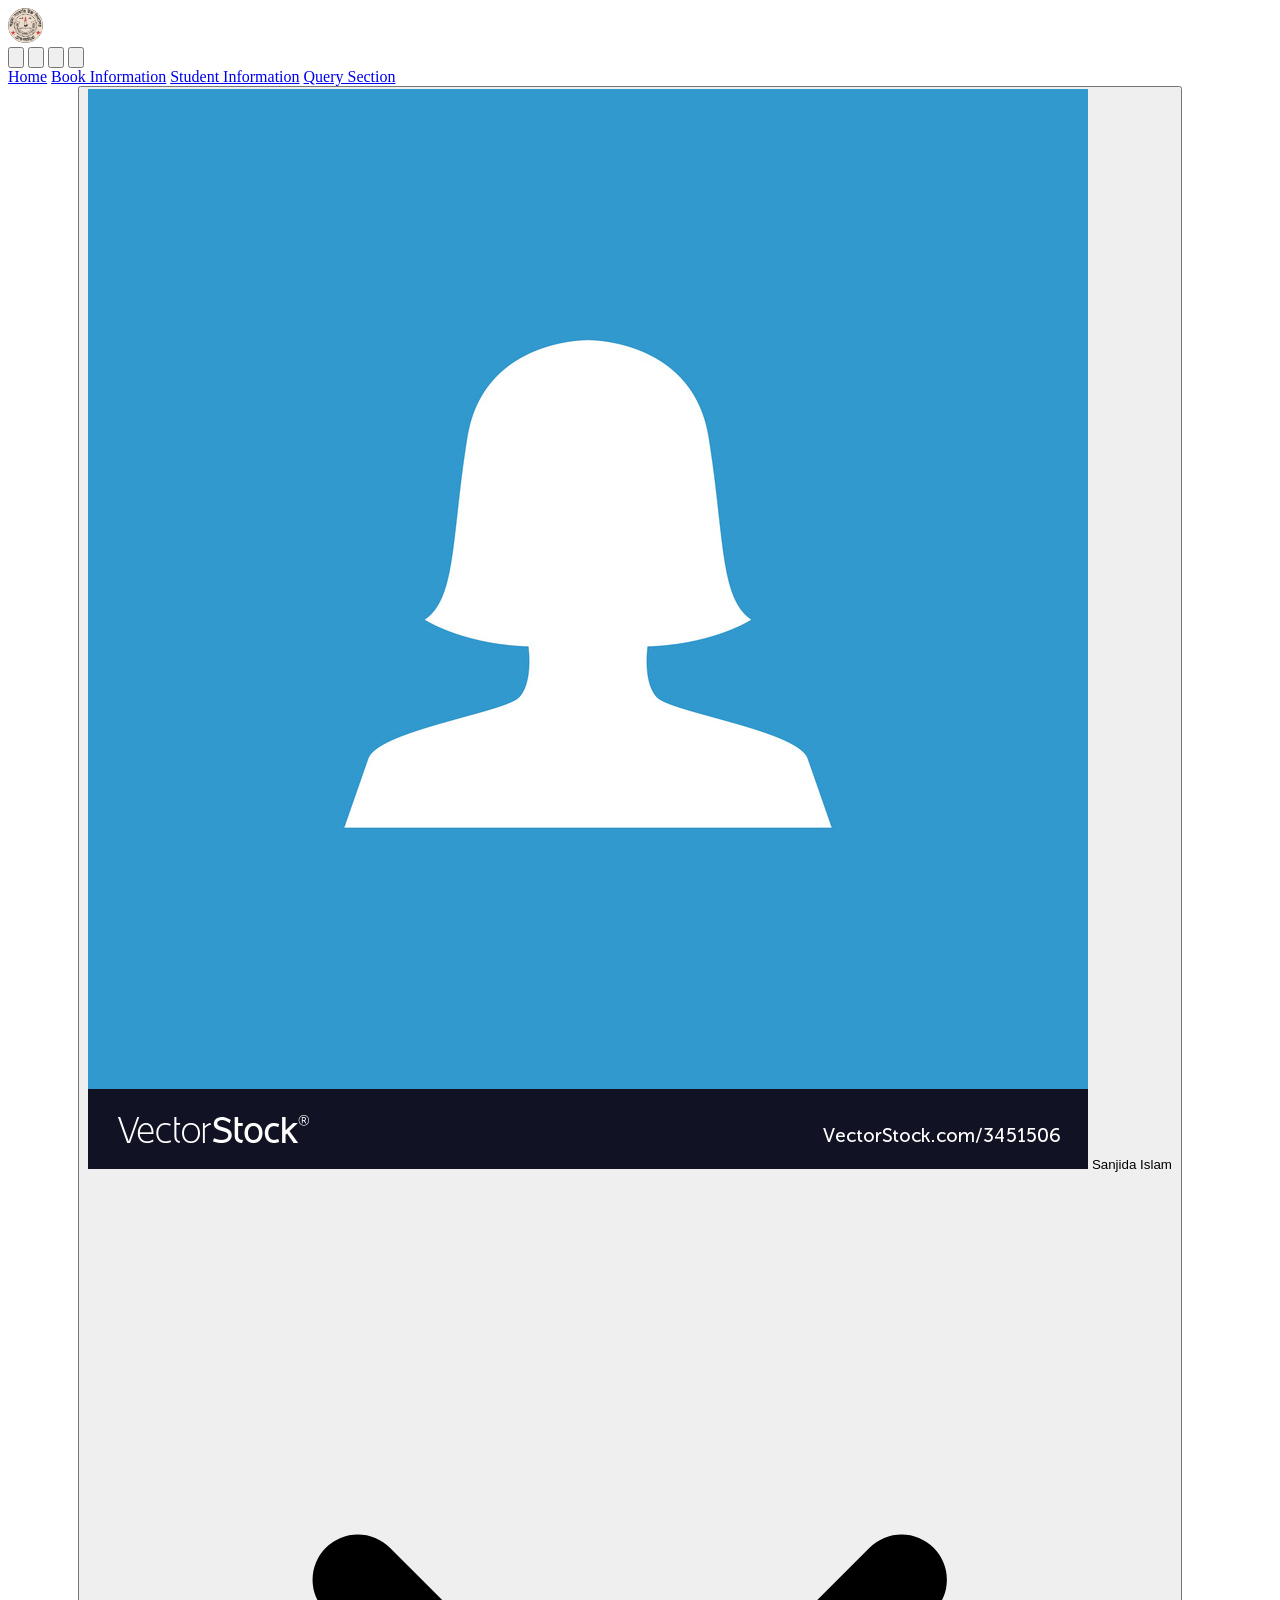
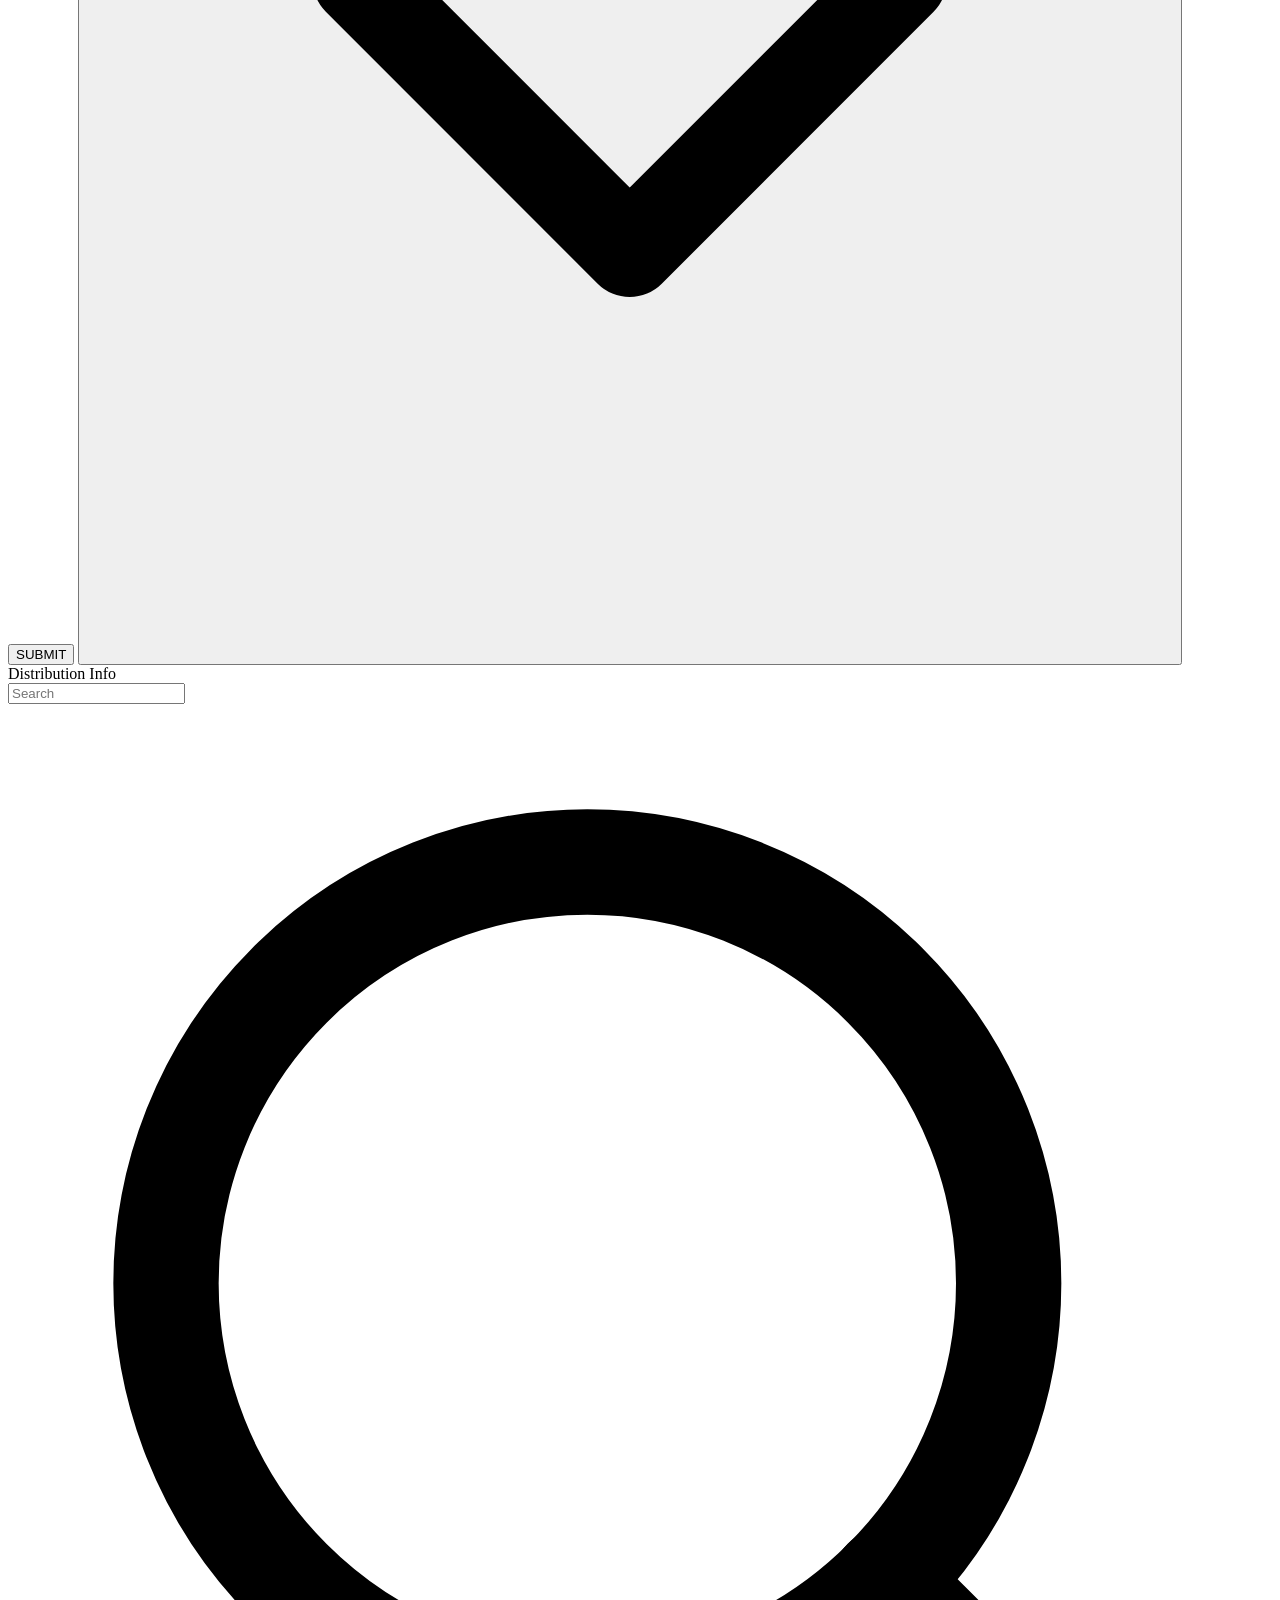
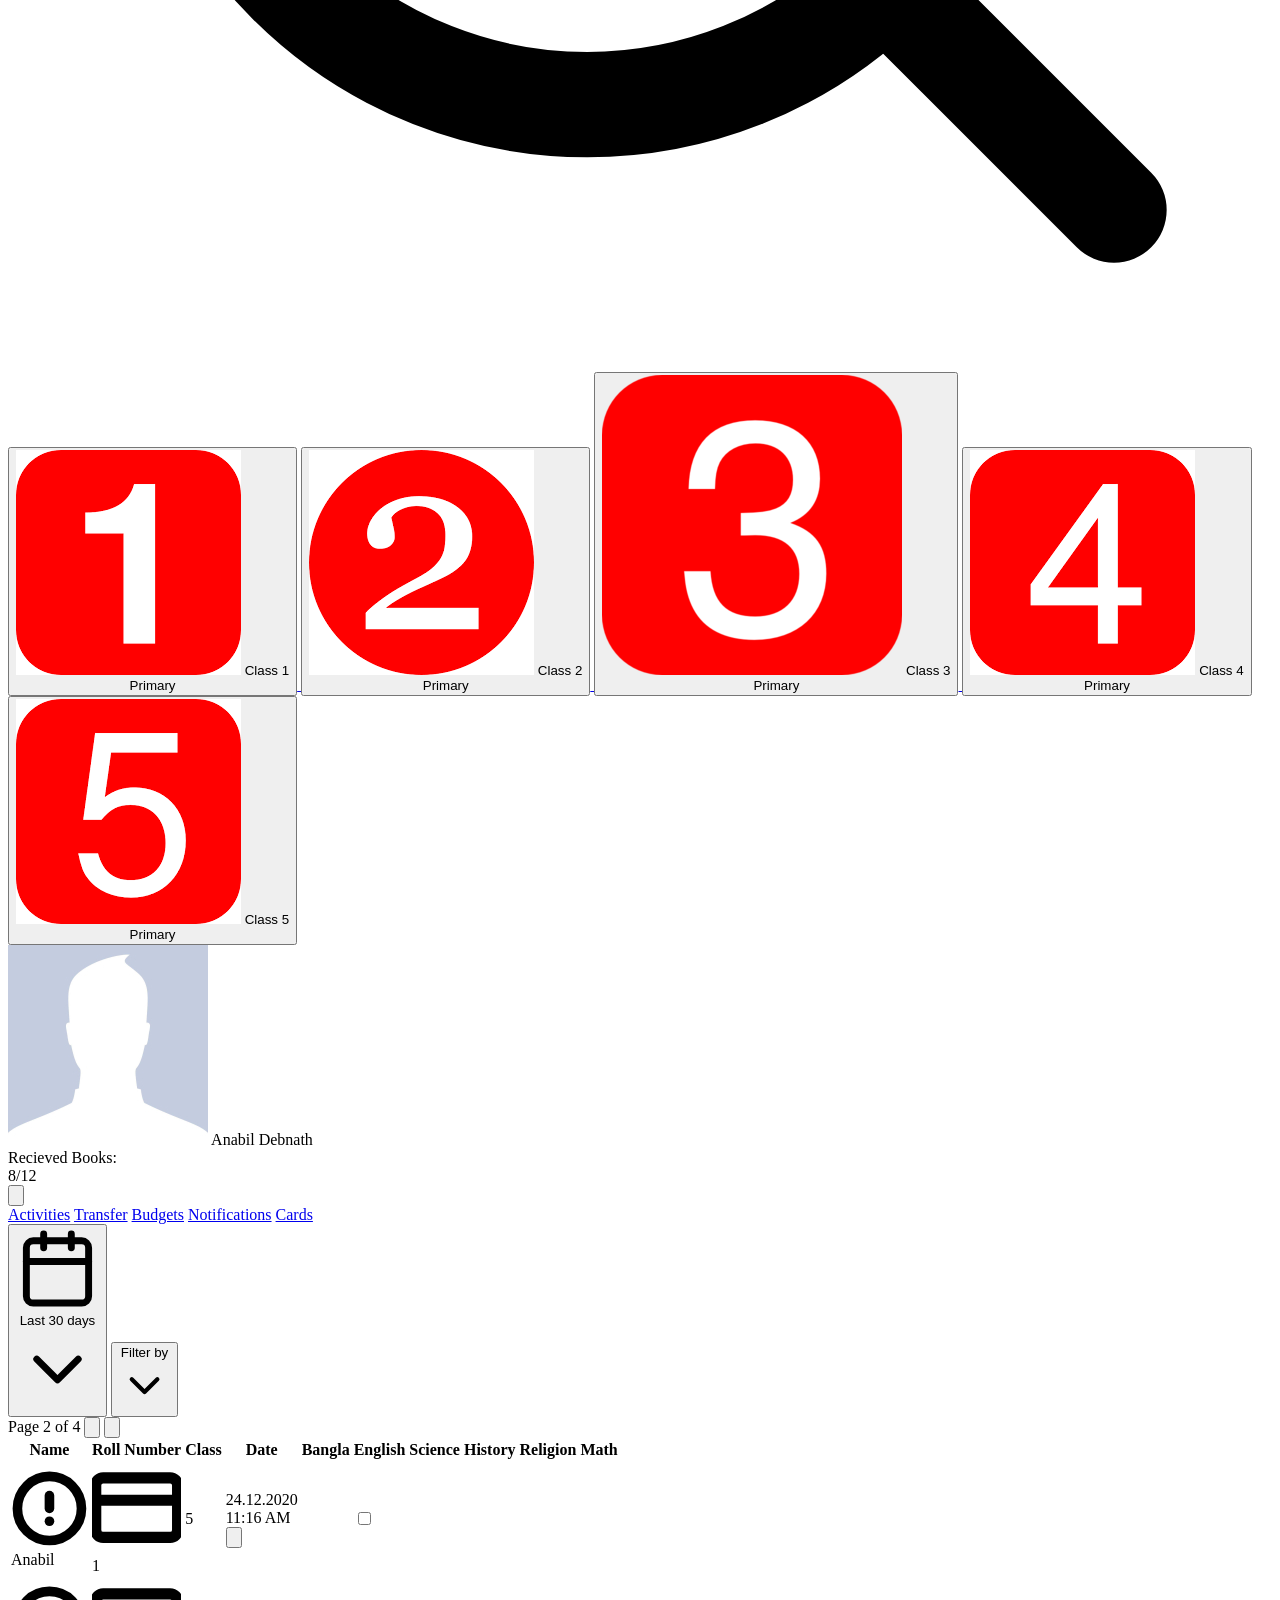
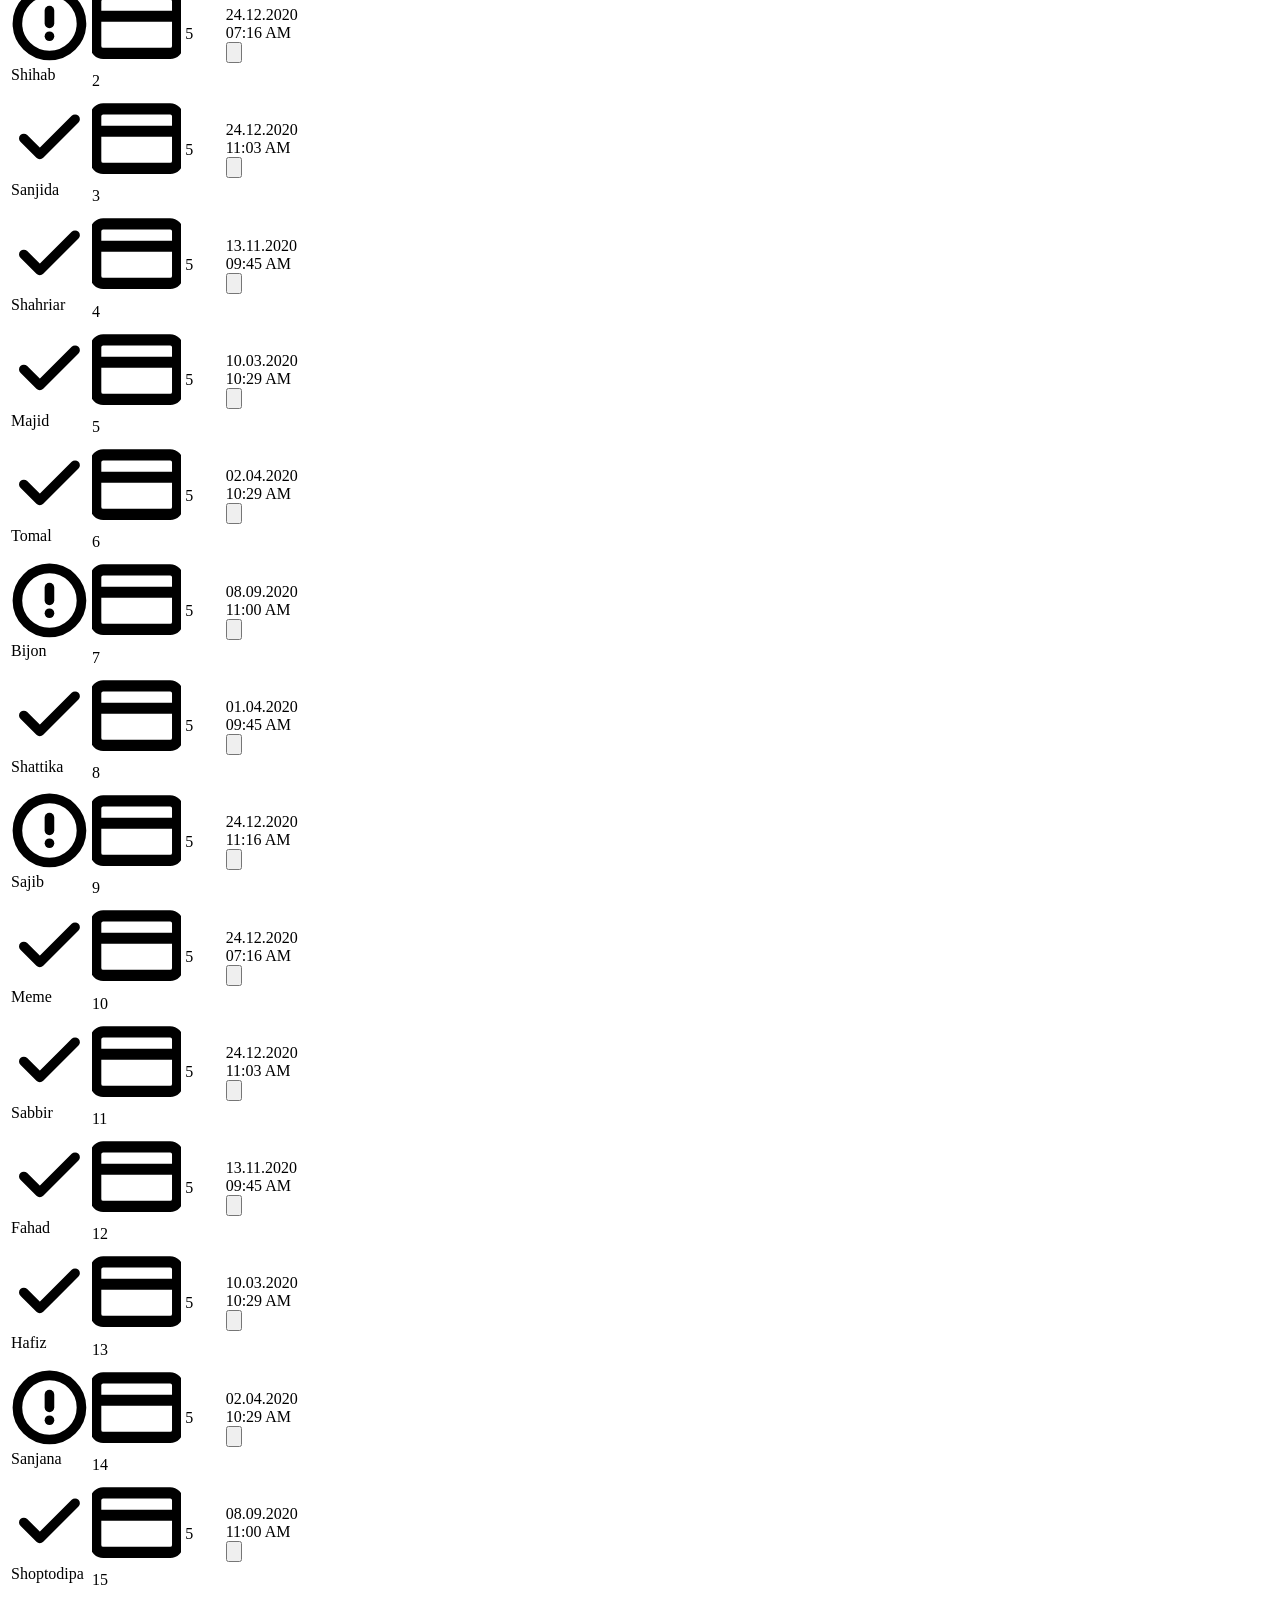
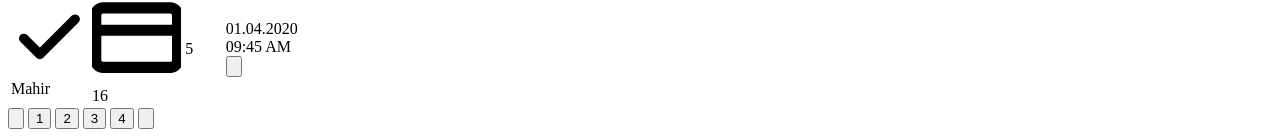
<file: page4.html>
<!DOCTYPE html>
<html lang="en">
  <head>
    <meta charset="UTF-8" />
    <meta name="viewport" content="width=device-width, initial-scale=1.0" />
    <title>Document</title>
    <link href="https://assets.codepen.io/344846/style.css" rel="stylesheet" />
  </head>
  <body>
    <div
      class="bg-gray-100 dark:bg-gray-900 dark:text-white text-gray-600 h-screen flex overflow-hidden text-sm"
    >
      <div
        class="bg-white dark:bg-gray-900 dark:border-gray-800 w-20 flex-shrink-0 border-r border-gray-200 flex-col hidden sm:flex"
      >
        <div class="h-16 text-blue-500 flex items-center justify-center">
          <img
            src="annada.jpeg"
            style="width: 35px; height: 35px; border-radius: 50%"
            alt=""
            srcset=""
          />
        </div>

        <div
          class="flex mx-auto flex-grow mt-4 flex-col text-gray-400 space-y-4"
        >
          <button
            class="h-10 w-12 dark:text-gray-500 rounded-md flex items-center justify-center"
          >
            <svg
              viewBox="0 0 24 24"
              class="h-5"
              stroke="currentColor"
              stroke-width="2"
              fill="none"
              stroke-linecap="round"
              stroke-linejoin="round"
            >
              <path d="M3 9l9-7 9 7v11a2 2 0 0 1-2 2H5a2 2 0 0 1-2-2z"></path>
              <polyline points="9 22 9 12 15 12 15 22"></polyline>
            </svg>
          </button>
          <button
            class="h-10 w-12 dark:text-gray-500 rounded-md flex items-center justify-center"
          >
            <svg
              viewBox="0 0 24 24"
              class="h-5"
              stroke="currentColor"
              stroke-width="2"
              fill="none"
              stroke-linecap="round"
              stroke-linejoin="round"
            >
              <rect x="2" y="7" width="20" height="14" rx="2" ry="2"></rect>
              <path d="M16 21V5a2 2 0 0 0-2-2h-4a2 2 0 0 0-2 2v16"></path>
            </svg>
          </button>
          <button
            class="h-10 w-12 dark:text-gray-500 rounded-md flex items-center justify-center"
          >
            <svg
              viewBox="0 0 24 24"
              class="h-5"
              stroke="currentColor"
              stroke-width="2"
              fill="none"
              stroke-linecap="round"
              stroke-linejoin="round"
            >
              <path
                d="M22 19a2 2 0 0 1-2 2H4a2 2 0 0 1-2-2V5a2 2 0 0 1 2-2h5l2 3h9a2 2 0 0 1 2 2z"
              ></path>
              <line x1="12" y1="11" x2="12" y2="17"></line>
              <line x1="9" y1="14" x2="15" y2="14"></line>
            </svg>
          </button>
          <button
            class="h-10 w-12 dark:text-gray-500 rounded-md flex items-center justify-center"
          >
            <svg
              xmlns="http://www.w3.org/2000/svg"
              viewBox="0 0 24 24"
              class="h-5"
              stroke="currentColor"
              stroke-width="2"
              fill="none"
              stroke-linecap="round"
              stroke-linejoin="round"
            >
              <path d="M18 12l-4-4v3H6v2h8v3z"></path>
              <path d="M20 6h2a2 2 0 0 1 2 2v10a2 2 0 0 1-2 2h-2"></path>
            </svg>
          </button>
        </div>
      </div>

      <div class="flex-grow overflow-hidden h-full flex flex-col">
        <div
          class="h-16 lg:flex w-full border-b border-gray-200 dark:border-gray-800 hidden px-10"
        >
          <div class="flex h-full text-gray-600 dark:text-gray-400">
            <a
              href="#"
              class="cursor-pointer h-full border-b-2 border-transparent inline-flex items-center mr-8"
              >Home</a
            >
            <a
              href="#"
              class="cursor-pointer h-full border-b-2 border-blue-500 text-blue-500 dark:text-white dark:border-white inline-flex mr-8 items-center"
              >Book Information</a
            >
            <a
              href="#"
              class="cursor-pointer h-full border-b-2 border-transparent inline-flex items-center mr-8"
              >Student Information</a
            >
            <a
              href="#"
              class="cursor-pointer h-full border-b-2 border-transparent inline-flex items-center"
              >Query Section</a
            >
          </div>
          <div class="ml-auto flex items-center space-x-7">
            <button class="h-8 px-3 rounded-md shadow text-white bg-blue-500">
              SUBMIT
            </button>

            <button class="flex items-center">
              <span class="relative flex-shrink-0">
                <img
                  class="w-7 h-7 rounded-full"
                  src="profile_pic.jpg"
                  alt="profile"
                />
                <span
                  class="absolute right-0 -mb-0.5 bottom-0 w-2 h-2 rounded-full bg-green-500 border border-white dark:border-gray-900"
                ></span>
              </span>
              <span class="ml-2">Sanjida Islam</span>
              <svg
                viewBox="0 0 24 24"
                class="w-4 ml-1 flex-shrink-0"
                stroke="currentColor"
                stroke-width="2"
                fill="none"
                stroke-linecap="round"
                stroke-linejoin="round"
              >
                <polyline points="6 9 12 15 18 9"></polyline>
              </svg>
            </button>
          </div>
        </div>

        <div class="flex-grow flex overflow-x-hidden">
          <div
            class="xl:w-72 w-48 flex-shrink-0 border-r border-gray-200 dark:border-gray-800 h-full overflow-y-auto lg:block hidden p-5"
          >
            <div class="text-xs text-gray-400 tracking-wider">
              Distribution Info
            </div>
            <div class="relative mt-2">
              <input
                type="text"
                class="pl-8 h-9 bg-transparent border border-gray-300 dark:border-gray-700 dark:text-white w-full rounded-md text-sm"
                placeholder="Search"
              />
              <svg
                viewBox="0 0 24 24"
                class="w-4 absolute text-gray-400 top-1/2 transform translate-x-0.5 -translate-y-1/2 left-2"
                stroke="currentColor"
                stroke-width="2"
                fill="none"
                stroke-linecap="round"
                stroke-linejoin="round"
              >
                <circle cx="11" cy="11" r="8"></circle>
                <line x1="21" y1="21" x2="16.65" y2="16.65"></line>
              </svg>
            </div>

            <div class="space-y-4 mt-3">
              <a href="http://127.0.0.1:5500/page1.html" class="bg-white p-3 w-full flex flex-col rounded-md dark:bg-gray-800 shadow">
                <button
                  class="bg-white p-3 w-full flex flex-col rounded-md dark:bg-gray-800 shadow"
                >
                  <div
                    class="flex xl:flex-row flex-col items-center font-medium text-gray-900 dark:text-white pb-2 mb-2 xl:border-b border-gray-200 border-opacity-75 dark:border-gray-700 w-full"
                  >
                    <img
                      src="/1.png"
                      class="w-7 h-7 mr-2 rounded-full"
                      alt="profile"
                    />
                    Class 1
                  </div>
                  <div class="flex items-center w-full">
                    <div
                      class="text-xs py-1 px-2 leading-none dark:bg-gray-900 bg-blue-100 text-blue-500 rounded-md"
                    >
                      Primary
                    </div>
                  </div>
                </button>
              </a>
              <a href="http://127.0.0.1:5500/page2.html" class="bg-white p-3 w-full flex flex-col rounded-md dark:bg-gray-800 shadow">
                <button
                  class="bg-white p-3 w-full flex flex-col rounded-md dark:bg-gray-800 shadow"
                >
                  <div
                    class="flex xl:flex-row flex-col items-center font-medium text-gray-900 dark:text-white pb-2 mb-2 xl:border-b border-gray-200 border-opacity-75 dark:border-gray-700 w-full"
                  >
                    <img
                      src="/2.png"
                      class="w-7 h-7 mr-2 rounded-full"
                      alt="profile"
                    />
                    Class 2
                  </div>
                  <div class="flex items-center w-full">
                    <div
                      class="text-xs py-1 px-2 leading-none dark:bg-gray-900 bg-green-100 text-green-600 rounded-md"
                    >
                      Primary
                    </div>
                  </div>
                </button>
              </a>
              <a href="http://127.0.0.1:5500/page3.html" class="bg-white p-3 w-full flex flex-col rounded-md dark:bg-gray-800 shadow">
                <button
                  class="bg-white p-3 w-full flex flex-col rounded-md dark:bg-gray-800 shadow"
                >
                  <div
                    class="flex xl:flex-row flex-col items-center font-medium text-gray-900 dark:text-white pb-2 mb-2 xl:border-b border-gray-200 border-opacity-75 dark:border-gray-700 w-full"
                  >
                    <img
                      src="/3.png"
                      class="w-7 h-7 mr-2 rounded-full"
                      alt="profile"
                    />
                    Class 3
                  </div>
                  <div class="flex items-center w-full">
                    <div
                      class="text-xs py-1 px-2 leading-none dark:bg-gray-900 bg-yellow-100 text-yellow-600 rounded-md"
                    >
                      Primary
                    </div>
                  </div>
                </button>
              </a>
              <a href="http://127.0.0.1:5500/page4.html" class="bg-white p-3 w-full flex flex-col rounded-md dark:bg-gray-800 shadow-lg relative ring-2 ring-blue-500 focus:outline-none">
                <button
                  class="bg-white p-3 w-full flex flex-col rounded-md dark:bg-gray-800 shadow"
                >
                  <div
                    class="flex xl:flex-row flex-col items-center font-medium text-gray-900 dark:text-white pb-2 mb-2 xl:border-b border-gray-200 border-opacity-75 dark:border-gray-700 w-full"
                  >
                    <img
                      src="/4.png"
                      class="w-7 h-7 mr-2 rounded-full"
                      alt="profile"
                    />
                    Class 4
                  </div>
                  <div class="flex items-center w-full">
                    <div
                      class="text-xs py-1 px-2 leading-none dark:bg-gray-900 bg-blue-100 text-blue-500 rounded-md"
                    >
                      Primary
                    </div>
                  </div>
                </button>
              </a>
              <a href="http://127.0.0.1:5500/page5.html" class="bg-white p-3 w-full flex flex-col rounded-md dark:bg-gray-800 shadow">
                <button
                  class="bg-white p-3 w-full flex flex-col rounded-md dark:bg-gray-800 shadow"
                >
                  <div
                    class="flex xl:flex-row flex-col items-center font-medium text-gray-900 dark:text-white pb-2 mb-2 xl:border-b border-gray-200 border-opacity-75 dark:border-gray-700 w-full"
                  >
                    <img
                      src="/5.png"
                      class="w-7 h-7 mr-2 rounded-full"
                      alt="profile"
                    />
                    Class 5
                  </div>
                  <div class="flex items-center w-full">
                    <div
                      class="text-xs py-1 px-2 leading-none dark:bg-gray-900 bg-green-100 text-green-600 rounded-md"
                    >
                      Primary
                    </div>
                  </div>
                </button>
              </a>
            </div>
          </div>

          <div class="flex-grow bg-white dark:bg-gray-900 overflow-y-auto">
            <div
              class="sm:px-7 sm:pt-7 px-4 pt-4 flex flex-col w-full border-b border-gray-200 bg-white dark:bg-gray-900 dark:text-white dark:border-gray-800 sticky top-0"
            >
              <!-- filter header -->
              <div class="flex w-full items-center">
                <div
                  class="flex items-center text-3xl text-gray-900 dark:text-white"
                >
                  <img
                    src="male_profile.jpg"
                    class="w-12 mr-4 rounded-full"
                    alt="profile"
                  />
                  Anabil Debnath
                </div>
                <div class="ml-auto sm:flex hidden items-center justify-end">
                  <div class="text-right">
                    <div class="text-xs text-gray-400 dark:text-gray-400">
                      Recieved Books:
                    </div>
                    <div class="text-gray-900 text-lg dark:text-white">
                      8/12
                    </div>
                  </div>
                  <button
                    class="w-8 h-8 ml-4 text-gray-400 shadow dark:text-gray-400 rounded-full flex items-center justify-center border border-gray-200 dark:border-gray-700"
                  >
                    <svg
                      viewBox="0 0 24 24"
                      class="w-4"
                      stroke="currentColor"
                      stroke-width="2"
                      fill="none"
                      stroke-linecap="round"
                      stroke-linejoin="round"
                    >
                      <circle cx="12" cy="12" r="1"></circle>
                      <circle cx="19" cy="12" r="1"></circle>
                      <circle cx="5" cy="12" r="1"></circle>
                    </svg>
                  </button>
                </div>
              </div>

              <!-- navigation menu header -->
              <div class="flex items-center space-x-3 sm:mt-7 mt-4">
                <a
                  href="#"
                  class="px-3 border-b-2 border-blue-500 text-blue-500 dark:text-white dark:border-white pb-1.5"
                  >Activities</a
                >
                <a
                  href="#"
                  class="px-3 border-b-2 border-transparent text-gray-600 dark:text-gray-400 pb-1.5"
                  >Transfer</a
                >
                <a
                  href="#"
                  class="px-3 border-b-2 border-transparent text-gray-600 dark:text-gray-400 pb-1.5 sm:block hidden"
                  >Budgets</a
                >
                <a
                  href="#"
                  class="px-3 border-b-2 border-transparent text-gray-600 dark:text-gray-400 pb-1.5 sm:block hidden"
                  >Notifications</a
                >
                <a
                  href="#"
                  class="px-3 border-b-2 border-transparent text-gray-600 dark:text-gray-400 pb-1.5 sm:block hidden"
                  >Cards</a
                >
              </div>
            </div>

            <div class="sm:p-7 p-4">
              <div class="flex w-full items-center mb-7">
                <button
                  class="inline-flex mr-3 items-center h-8 pl-2.5 pr-2 rounded-md shadow text-gray-700 dark:text-gray-400 dark:border-gray-800 border border-gray-200 leading-none py-0"
                >
                  <svg
                    viewBox="0 0 24 24"
                    class="w-4 mr-2 text-gray-400 dark:text-gray-600"
                    stroke="currentColor"
                    stroke-width="2"
                    fill="none"
                    stroke-linecap="round"
                    stroke-linejoin="round"
                  >
                    <rect
                      x="3"
                      y="4"
                      width="18"
                      height="18"
                      rx="2"
                      ry="2"
                    ></rect>
                    <line x1="16" y1="2" x2="16" y2="6"></line>
                    <line x1="8" y1="2" x2="8" y2="6"></line>
                    <line x1="3" y1="10" x2="21" y2="10"></line>
                  </svg>
                  Last 30 days
                  <svg
                    viewBox="0 0 24 24"
                    class="w-4 ml-1.5 text-gray-400 dark:text-gray-600"
                    stroke="currentColor"
                    stroke-width="2"
                    fill="none"
                    stroke-linecap="round"
                    stroke-linejoin="round"
                  >
                    <polyline points="6 9 12 15 18 9"></polyline>
                  </svg>
                </button>
                <button
                  class="inline-flex items-center h-8 pl-2.5 pr-2 rounded-md shadow text-gray-700 dark:text-gray-400 dark:border-gray-800 border border-gray-200 leading-none py-0"
                >
                  Filter by
                  <svg
                    viewBox="0 0 24 24"
                    class="w-4 ml-1.5 text-gray-400 dark:text-gray-600"
                    stroke="currentColor"
                    stroke-width="2"
                    fill="none"
                    stroke-linecap="round"
                    stroke-linejoin="round"
                  >
                    <polyline points="6 9 12 15 18 9"></polyline>
                  </svg>
                </button>
                <div
                  class="ml-auto text-gray-500 text-xs sm:inline-flex hidden items-center"
                >
                  <span class="mr-3">Page 2 of 4</span>
                  <button
                    class="inline-flex mr-2 items-center h-8 w-8 justify-center text-gray-400 rounded-md shadow border border-gray-200 dark:border-gray-800 leading-none py-0"
                  >
                    <svg
                      class="w-4"
                      viewBox="0 0 24 24"
                      stroke="currentColor"
                      stroke-width="2"
                      fill="none"
                      stroke-linecap="round"
                      stroke-linejoin="round"
                    >
                      <polyline points="15 18 9 12 15 6"></polyline>
                    </svg>
                  </button>
                  <button
                    class="inline-flex items-center h-8 w-8 justify-center text-gray-400 rounded-md shadow border border-gray-200 dark:border-gray-800 leading-none py-0"
                  >
                    <svg
                      class="w-4"
                      viewBox="0 0 24 24"
                      stroke="currentColor"
                      stroke-width="2"
                      fill="none"
                      stroke-linecap="round"
                      stroke-linejoin="round"
                    >
                      <polyline points="9 18 15 12 9 6"></polyline>
                    </svg>
                  </button>
                </div>
              </div>

              <table class="w-full text-left">
                <!-- this section consists the class names -->
                <thead>
                  <tr class="text-gray-400">
                    <th
                      class="font-normal px-3 pt-0 pb-3 border-b border-gray-200 dark:border-gray-800"
                    >
                      Name
                    </th>
                    <th
                      class="font-normal px-3 pt-0 pb-3 border-b border-gray-200 dark:border-gray-800"
                    >
                      Roll Number
                    </th>
                    <th
                      class="font-normal px-3 pt-0 pb-3 border-b border-gray-200 dark:border-gray-800 hidden md:table-cell"
                    >
                      Class
                    </th>
                    <th
                      class="font-normal px-3 pt-0 pb-3 border-b border-gray-200 dark:border-gray-800"
                    >
                      Date
                    </th>
                    <th
                      class="font-normal px-3 pt-0 pb-3 border-b border-gray-200 dark:border-gray-800 sm:text-gray-400 text-white"
                    >
                      Bangla
                    </th>
                    <th
                      class="font-normal px-3 pt-0 pb-3 border-b border-gray-200 dark:border-gray-800 sm:text-gray-400 text-white"
                    >
                      English
                    </th>
                    <th
                      class="font-normal px-3 pt-0 pb-3 border-b border-gray-200 dark:border-gray-800 sm:text-gray-400 text-white"
                    >
                      Science
                    </th>
                    <th
                      class="font-normal px-3 pt-0 pb-3 border-b border-gray-200 dark:border-gray-800 sm:text-gray-400 text-white"
                    >
                      History
                    </th>
                    <th
                      class="font-normal px-3 pt-0 pb-3 border-b border-gray-200 dark:border-gray-800 sm:text-gray-400 text-white"
                    >
                      Religion
                    </th>
                    <th
                      class="font-normal px-3 pt-0 pb-3 border-b border-gray-200 dark:border-gray-800 sm:text-gray-400 text-white"
                    >
                      Math
                    </th>
                  </tr>
                </thead>

                <!-- this section is consists data entry rows -->
                <tbody class="text-gray-600 dark:text-gray-100">
                  <!-- 1st row -->
                  <tr>
                    <td
                      class="sm:p-3 py-2 px-1 border-b border-gray-200 dark:border-gray-800"
                    >
                      <div class="flex items-center">
                        <svg
                          viewBox="0 0 24 24"
                          class="w-4 mr-5 text-yellow-500"
                          stroke="currentColor"
                          stroke-width="3"
                          fill="none"
                          stroke-linecap="round"
                          stroke-linejoin="round"
                        >
                          <circle cx="12" cy="12" r="10"></circle>
                          <line x1="12" y1="8" x2="12" y2="12"></line>
                          <line x1="12" y1="16" x2="12.01" y2="16"></line>
                        </svg>

                        Anabil
                      </div>
                    </td>

                    <td
                      class="sm:p-3 py-2 px-1 border-b border-gray-200 dark:border-gray-800"
                    >
                      <div class="flex items-center">
                        <svg
                          viewBox="0 0 24 24"
                          class="w-4 mr-5 text-gray-400"
                          stroke="currentColor"
                          stroke-width="3"
                          fill="none"
                          stroke-linecap="round"
                          stroke-linejoin="round"
                        >
                          <rect
                            x="1"
                            y="4"
                            width="22"
                            height="16"
                            rx="2"
                            ry="2"
                          ></rect>
                          <line x1="1" y1="10" x2="23" y2="10"></line>
                        </svg>
                        1
                      </div>
                    </td>

                    <td
                      class="sm:p-3 py-2 px-1 border-b border-gray-200 dark:border-gray-800 md:table-cell hidden"
                    >
                      5
                    </td>

                    <td
                      class="sm:p-3 py-2 px-1 border-b border-gray-200 dark:border-gray-800"
                    >
                      <div class="flex items-center">
                        <div class="sm:flex hidden flex-col">
                          24.12.2020
                          <div class="text-gray-400 text-xs">11:16 AM</div>
                        </div>
                        <button
                          class="w-8 h-8 inline-flex items-center justify-center text-gray-400 ml-auto"
                        >
                          <svg
                            viewBox="0 0 24 24"
                            class="w-5"
                            stroke="currentColor"
                            stroke-width="2"
                            fill="none"
                            stroke-linecap="round"
                            stroke-linejoin="round"
                          >
                            <circle cx="12" cy="12" r="1"></circle>
                            <circle cx="19" cy="12" r="1"></circle>
                            <circle cx="5" cy="12" r="1"></circle>
                          </svg>
                        </button>
                      </div>
                    </td>

                    <td
                      class="sm:p-3 py-2 px-1 border-b border-gray-200 dark:border-gray-800"
                    ></td>

                    <td>
                      <div class="form-check">
                        <input
                          class="form-check-input"
                          type="checkbox"
                          id="myCheckbox"
                        />
                        <label
                          class="form-check-label"
                          for="myCheckbox"
                        ></label>
                      </div>
                    </td>
                  </tr>

                  <!-- 2nd row -->
                  <tr>
                    <td
                      class="sm:p-3 py-2 px-1 border-b border-gray-200 dark:border-gray-800"
                    >
                      <div class="flex items-center">
                        <svg
                          viewBox="0 0 24 24"
                          class="w-4 mr-5 text-yellow-500"
                          stroke="currentColor"
                          stroke-width="3"
                          fill="none"
                          stroke-linecap="round"
                          stroke-linejoin="round"
                        >
                          <circle cx="12" cy="12" r="10"></circle>
                          <line x1="12" y1="8" x2="12" y2="12"></line>
                          <line x1="12" y1="16" x2="12.01" y2="16"></line>
                        </svg>
                        Shihab
                      </div>
                    </td>
                    <td
                      class="sm:p-3 py-2 px-1 border-b border-gray-200 dark:border-gray-800"
                    >
                      <div class="flex items-center">
                        <svg
                          viewBox="0 0 24 24"
                          class="w-4 mr-5 text-gray-400"
                          stroke="currentColor"
                          stroke-width="3"
                          fill="none"
                          stroke-linecap="round"
                          stroke-linejoin="round"
                        >
                          <rect
                            x="1"
                            y="4"
                            width="22"
                            height="16"
                            rx="2"
                            ry="2"
                          ></rect>
                          <line x1="1" y1="10" x2="23" y2="10"></line>
                        </svg>
                        2
                      </div>
                    </td>
                    <td
                      class="sm:p-3 py-2 px-1 border-b border-gray-200 dark:border-gray-800 md:table-cell hidden"
                    >
                      5
                    </td>
                    <td
                      class="sm:p-3 py-2 px-1 border-b border-gray-200 dark:border-gray-800"
                    >
                      <div class="flex items-center">
                        <div class="sm:flex hidden flex-col">
                          24.12.2020
                          <div class="text-gray-400 text-xs">07:16 AM</div>
                        </div>
                        <button
                          class="w-8 h-8 inline-flex items-center justify-center text-gray-400 ml-auto"
                        >
                          <svg
                            viewBox="0 0 24 24"
                            class="w-5"
                            stroke="currentColor"
                            stroke-width="2"
                            fill="none"
                            stroke-linecap="round"
                            stroke-linejoin="round"
                          >
                            <circle cx="12" cy="12" r="1"></circle>
                            <circle cx="19" cy="12" r="1"></circle>
                            <circle cx="5" cy="12" r="1"></circle>
                          </svg>
                        </button>
                      </div>
                    </td>
                    <td
                      class="sm:p-3 py-2 px-1 border-b border-gray-200 dark:border-gray-800"
                    ></td>
                  </tr>

                  <!-- 3rd row -->
                  <tr>
                    <td
                      class="sm:p-3 py-2 px-1 border-b border-gray-200 dark:border-gray-800"
                    >
                      <div class="flex items-center">
                        <svg
                          viewBox="0 0 24 24"
                          class="w-4 mr-5 text-green-500"
                          stroke="currentColor"
                          stroke-width="3"
                          fill="none"
                          stroke-linecap="round"
                          stroke-linejoin="round"
                        >
                          <polyline points="20 6 9 17 4 12"></polyline>
                        </svg>

                        Sanjida
                      </div>
                    </td>
                    <td
                      class="sm:p-3 py-2 px-1 border-b border-gray-200 dark:border-gray-800"
                    >
                      <div class="flex items-center">
                        <svg
                          viewBox="0 0 24 24"
                          class="w-4 mr-5 text-gray-400"
                          stroke="currentColor"
                          stroke-width="3"
                          fill="none"
                          stroke-linecap="round"
                          stroke-linejoin="round"
                        >
                          <rect
                            x="1"
                            y="4"
                            width="22"
                            height="16"
                            rx="2"
                            ry="2"
                          ></rect>
                          <line x1="1" y1="10" x2="23" y2="10"></line>
                        </svg>
                        3
                      </div>
                    </td>
                    <td
                      class="sm:p-3 py-2 px-1 border-b border-gray-200 dark:border-gray-800 md:table-cell hidden"
                    >
                      5
                    </td>
                    <td
                      class="sm:p-3 py-2 px-1 border-b border-gray-200 dark:border-gray-800"
                    >
                      <div class="flex items-center">
                        <div class="sm:flex hidden flex-col">
                          24.12.2020
                          <div class="text-gray-400 text-xs">11:03 AM</div>
                        </div>
                        <button
                          class="w-8 h-8 inline-flex items-center justify-center text-gray-400 ml-auto"
                        >
                          <svg
                            viewBox="0 0 24 24"
                            class="w-5"
                            stroke="currentColor"
                            stroke-width="2"
                            fill="none"
                            stroke-linecap="round"
                            stroke-linejoin="round"
                          >
                            <circle cx="12" cy="12" r="1"></circle>
                            <circle cx="19" cy="12" r="1"></circle>
                            <circle cx="5" cy="12" r="1"></circle>
                          </svg>
                        </button>
                      </div>
                    </td>
                    <td
                      class="sm:p-3 py-2 px-1 border-b border-gray-200 dark:border-gray-800"
                    ></td>
                  </tr>

                  <!-- 4th row -->
                  <tr>
                    <td
                      class="sm:p-3 py-2 px-1 border-b border-gray-200 dark:border-gray-800"
                    >
                      <div class="flex items-center">
                        <svg
                          viewBox="0 0 24 24"
                          class="w-4 mr-5 text-green-500"
                          stroke="currentColor"
                          stroke-width="3"
                          fill="none"
                          stroke-linecap="round"
                          stroke-linejoin="round"
                        >
                          <polyline points="20 6 9 17 4 12"></polyline>
                        </svg>

                        Shahriar
                      </div>
                    </td>
                    <td
                      class="sm:p-3 py-2 px-1 border-b border-gray-200 dark:border-gray-800"
                    >
                      <div class="flex items-center">
                        <svg
                          viewBox="0 0 24 24"
                          class="w-4 mr-5 text-gray-400"
                          stroke="currentColor"
                          stroke-width="3"
                          fill="none"
                          stroke-linecap="round"
                          stroke-linejoin="round"
                        >
                          <rect
                            x="1"
                            y="4"
                            width="22"
                            height="16"
                            rx="2"
                            ry="2"
                          ></rect>
                          <line x1="1" y1="10" x2="23" y2="10"></line>
                        </svg>
                        4
                      </div>
                    </td>
                    <td
                      class="sm:p-3 py-2 px-1 border-b border-gray-200 dark:border-gray-800 md:table-cell hidden"
                    >
                      5
                    </td>
                    <td
                      class="sm:p-3 py-2 px-1 border-b border-gray-200 dark:border-gray-800"
                    >
                      <div class="flex items-center">
                        <div class="sm:flex hidden flex-col">
                          13.11.2020
                          <div class="text-gray-400 text-xs">09:45 AM</div>
                        </div>
                        <button
                          class="w-8 h-8 inline-flex items-center justify-center text-gray-400 ml-auto"
                        >
                          <svg
                            viewBox="0 0 24 24"
                            class="w-5"
                            stroke="currentColor"
                            stroke-width="2"
                            fill="none"
                            stroke-linecap="round"
                            stroke-linejoin="round"
                          >
                            <circle cx="12" cy="12" r="1"></circle>
                            <circle cx="19" cy="12" r="1"></circle>
                            <circle cx="5" cy="12" r="1"></circle>
                          </svg>
                        </button>
                      </div>
                    </td>
                    <td
                      class="sm:p-3 py-2 px-1 border-b border-gray-200 dark:border-gray-800"
                    ></td>
                  </tr>

                  <!-- 5th row -->
                  <tr>
                    <td
                      class="sm:p-3 py-2 px-1 border-b border-gray-200 dark:border-gray-800"
                    >
                      <div class="flex items-center">
                        <svg
                          viewBox="0 0 24 24"
                          class="w-4 mr-5 text-green-500"
                          stroke="currentColor"
                          stroke-width="3"
                          fill="none"
                          stroke-linecap="round"
                          stroke-linejoin="round"
                        >
                          <polyline points="20 6 9 17 4 12"></polyline>
                        </svg>

                        Majid
                      </div>
                    </td>
                    <td
                      class="sm:p-3 py-2 px-1 border-b border-gray-200 dark:border-gray-800"
                    >
                      <div class="flex items-center">
                        <svg
                          viewBox="0 0 24 24"
                          class="w-4 mr-5 text-gray-400"
                          stroke="currentColor"
                          stroke-width="3"
                          fill="none"
                          stroke-linecap="round"
                          stroke-linejoin="round"
                        >
                          <rect
                            x="1"
                            y="4"
                            width="22"
                            height="16"
                            rx="2"
                            ry="2"
                          ></rect>
                          <line x1="1" y1="10" x2="23" y2="10"></line>
                        </svg>
                        5
                      </div>
                    </td>
                    <td
                      class="sm:p-3 py-2 px-1 border-b border-gray-200 dark:border-gray-800 md:table-cell hidden"
                    >
                      5
                    </td>
                    <td
                      class="sm:p-3 py-2 px-1 border-b border-gray-200 dark:border-gray-800 text-green-500"
                    >
                      <div class="flex items-center">
                        <div class="sm:flex hidden flex-col">
                          10.03.2020
                          <div class="text-gray-400 text-xs">10:29 AM</div>
                        </div>
                        <button
                          class="w-8 h-8 inline-flex items-center justify-center text-gray-400 ml-auto"
                        >
                          <svg
                            viewBox="0 0 24 24"
                            class="w-5"
                            stroke="currentColor"
                            stroke-width="2"
                            fill="none"
                            stroke-linecap="round"
                            stroke-linejoin="round"
                          >
                            <circle cx="12" cy="12" r="1"></circle>
                            <circle cx="19" cy="12" r="1"></circle>
                            <circle cx="5" cy="12" r="1"></circle>
                          </svg>
                        </button>
                      </div>
                    </td>
                    <td
                      class="sm:p-3 py-2 px-1 border-b border-gray-200 dark:border-gray-800"
                    ></td>
                  </tr>

                  <!-- 6th row -->
                  <tr>
                    <td
                      class="sm:p-3 py-2 px-1 border-b border-gray-200 dark:border-gray-800"
                    >
                      <div class="flex items-center">
                        <svg
                          viewBox="0 0 24 24"
                          class="w-4 mr-5 text-green-500"
                          stroke="currentColor"
                          stroke-width="3"
                          fill="none"
                          stroke-linecap="round"
                          stroke-linejoin="round"
                        >
                          <polyline points="20 6 9 17 4 12"></polyline>
                        </svg>

                        Tomal
                      </div>
                    </td>
                    <td
                      class="sm:p-3 py-2 px-1 border-b border-gray-200 dark:border-gray-800"
                    >
                      <div class="flex items-center">
                        <svg
                          viewBox="0 0 24 24"
                          class="w-4 mr-5 text-gray-400"
                          stroke="currentColor"
                          stroke-width="3"
                          fill="none"
                          stroke-linecap="round"
                          stroke-linejoin="round"
                        >
                          <rect
                            x="1"
                            y="4"
                            width="22"
                            height="16"
                            rx="2"
                            ry="2"
                          ></rect>
                          <line x1="1" y1="10" x2="23" y2="10"></line>
                        </svg>
                        6
                      </div>
                    </td>
                    <td
                      class="sm:p-3 py-2 px-1 border-b border-gray-200 dark:border-gray-800 md:table-cell hidden"
                    >
                      5
                    </td>
                    <td
                      class="sm:p-3 py-2 px-1 border-b border-gray-200 dark:border-gray-800"
                    >
                      <div class="flex items-center">
                        <div class="sm:flex hidden flex-col">
                          02.04.2020
                          <div class="text-gray-400 text-xs">10:29 AM</div>
                        </div>
                        <button
                          class="w-8 h-8 inline-flex items-center justify-center text-gray-400 ml-auto"
                        >
                          <svg
                            viewBox="0 0 24 24"
                            class="w-5"
                            stroke="currentColor"
                            stroke-width="2"
                            fill="none"
                            stroke-linecap="round"
                            stroke-linejoin="round"
                          >
                            <circle cx="12" cy="12" r="1"></circle>
                            <circle cx="19" cy="12" r="1"></circle>
                            <circle cx="5" cy="12" r="1"></circle>
                          </svg>
                        </button>
                      </div>
                    </td>
                    <td
                      class="sm:p-3 py-2 px-1 border-b border-gray-200 dark:border-gray-800"
                    ></td>
                  </tr>

                  <!-- 7th row -->
                  <tr>
                    <td
                      class="sm:p-3 py-2 px-1 border-b border-gray-200 dark:border-gray-800"
                    >
                      <div class="flex items-center">
                        <svg
                          viewBox="0 0 24 24"
                          class="w-4 mr-5 text-yellow-500"
                          stroke="currentColor"
                          stroke-width="3"
                          fill="none"
                          stroke-linecap="round"
                          stroke-linejoin="round"
                        >
                          <circle cx="12" cy="12" r="10"></circle>
                          <line x1="12" y1="8" x2="12" y2="12"></line>
                          <line x1="12" y1="16" x2="12.01" y2="16"></line>
                        </svg>
                        Bijon
                      </div>
                    </td>
                    <td
                      class="sm:p-3 py-2 px-1 border-b border-gray-200 dark:border-gray-800"
                    >
                      <div class="flex items-center">
                        <svg
                          viewBox="0 0 24 24"
                          class="w-4 mr-5 text-gray-400"
                          stroke="currentColor"
                          stroke-width="3"
                          fill="none"
                          stroke-linecap="round"
                          stroke-linejoin="round"
                        >
                          <rect
                            x="1"
                            y="4"
                            width="22"
                            height="16"
                            rx="2"
                            ry="2"
                          ></rect>
                          <line x1="1" y1="10" x2="23" y2="10"></line>
                        </svg>
                        7
                      </div>
                    </td>
                    <td
                      class="sm:p-3 py-2 px-1 border-b border-gray-200 dark:border-gray-800 md:table-cell hidden"
                    >
                      5
                    </td>
                    <td
                      class="sm:p-3 py-2 px-1 border-b border-gray-200 dark:border-gray-800"
                    >
                      <div class="flex items-center">
                        <div class="sm:flex hidden flex-col">
                          08.09.2020
                          <div class="text-gray-400 text-xs">11:00 AM</div>
                        </div>
                        <button
                          class="w-8 h-8 inline-flex items-center justify-center text-gray-400 ml-auto"
                        >
                          <svg
                            viewBox="0 0 24 24"
                            class="w-5"
                            stroke="currentColor"
                            stroke-width="2"
                            fill="none"
                            stroke-linecap="round"
                            stroke-linejoin="round"
                          >
                            <circle cx="12" cy="12" r="1"></circle>
                            <circle cx="19" cy="12" r="1"></circle>
                            <circle cx="5" cy="12" r="1"></circle>
                          </svg>
                        </button>
                      </div>
                    </td>
                    <td
                      class="sm:p-3 py-2 px-1 border-b border-gray-200 dark:border-gray-800"
                    ></td>
                  </tr>

                  <!-- 8th row -->
                  <tr>
                    <td
                      class="sm:p-3 py-2 px-1 border-b border-gray-200 dark:border-gray-800"
                    >
                      <div class="flex items-center">
                        <svg
                          viewBox="0 0 24 24"
                          class="w-4 mr-5 text-green-500"
                          stroke="currentColor"
                          stroke-width="3"
                          fill="none"
                          stroke-linecap="round"
                          stroke-linejoin="round"
                        >
                          <polyline points="20 6 9 17 4 12"></polyline>
                        </svg>
                        Shattika
                      </div>
                    </td>
                    <td
                      class="sm:p-3 py-2 px-1 border-b border-gray-200 dark:border-gray-800"
                    >
                      <div class="flex items-center">
                        <svg
                          viewBox="0 0 24 24"
                          class="w-4 mr-5 text-gray-400"
                          stroke="currentColor"
                          stroke-width="3"
                          fill="none"
                          stroke-linecap="round"
                          stroke-linejoin="round"
                        >
                          <rect
                            x="1"
                            y="4"
                            width="22"
                            height="16"
                            rx="2"
                            ry="2"
                          ></rect>
                          <line x1="1" y1="10" x2="23" y2="10"></line>
                        </svg>
                        8
                      </div>
                    </td>
                    <td
                      class="sm:p-3 py-2 px-1 border-b border-gray-200 dark:border-gray-800 md:table-cell hidden"
                    >
                      5
                    </td>
                    <td
                      class="sm:p-3 py-2 px-1 border-b border-gray-200 dark:border-gray-800"
                    >
                      <div class="flex items-center">
                        <div class="sm:flex hidden flex-col">
                          01.04.2020
                          <div class="text-gray-400 text-xs">09:45 AM</div>
                        </div>
                        <button
                          class="w-8 h-8 inline-flex items-center justify-center text-gray-400 ml-auto"
                        >
                          <svg
                            viewBox="0 0 24 24"
                            class="w-5"
                            stroke="currentColor"
                            stroke-width="2"
                            fill="none"
                            stroke-linecap="round"
                            stroke-linejoin="round"
                          >
                            <circle cx="12" cy="12" r="1"></circle>
                            <circle cx="19" cy="12" r="1"></circle>
                            <circle cx="5" cy="12" r="1"></circle>
                          </svg>
                        </button>
                      </div>
                    </td>
                    <td
                      class="sm:p-3 py-2 px-1 border-b border-gray-200 dark:border-gray-800"
                    ></td>
                  </tr>

                  <!-- 9th row -->
                  <tr>
                    <td
                      class="sm:p-3 py-2 px-1 border-b border-gray-200 dark:border-gray-800"
                    >
                      <div class="flex items-center">
                        <svg
                          viewBox="0 0 24 24"
                          class="w-4 mr-5 text-yellow-500"
                          stroke="currentColor"
                          stroke-width="3"
                          fill="none"
                          stroke-linecap="round"
                          stroke-linejoin="round"
                        >
                          <circle cx="12" cy="12" r="10"></circle>
                          <line x1="12" y1="8" x2="12" y2="12"></line>
                          <line x1="12" y1="16" x2="12.01" y2="16"></line>
                        </svg>
                        Sajib
                      </div>
                    </td>
                    <td
                      class="sm:p-3 py-2 px-1 border-b border-gray-200 dark:border-gray-800"
                    >
                      <div class="flex items-center">
                        <svg
                          viewBox="0 0 24 24"
                          class="w-4 mr-5 text-gray-400"
                          stroke="currentColor"
                          stroke-width="3"
                          fill="none"
                          stroke-linecap="round"
                          stroke-linejoin="round"
                        >
                          <rect
                            x="1"
                            y="4"
                            width="22"
                            height="16"
                            rx="2"
                            ry="2"
                          ></rect>
                          <line x1="1" y1="10" x2="23" y2="10"></line>
                        </svg>
                        9
                      </div>
                    </td>
                    <td
                      class="sm:p-3 py-2 px-1 border-b border-gray-200 dark:border-gray-800 md:table-cell hidden"
                    >
                      5
                    </td>
                    <td
                      class="sm:p-3 py-2 px-1 border-b border-gray-200 dark:border-gray-800"
                    >
                      <div class="flex items-center">
                        <div class="sm:flex hidden flex-col">
                          24.12.2020
                          <div class="text-gray-400 text-xs">11:16 AM</div>
                        </div>
                        <button
                          class="w-8 h-8 inline-flex items-center justify-center text-gray-400 ml-auto"
                        >
                          <svg
                            viewBox="0 0 24 24"
                            class="w-5"
                            stroke="currentColor"
                            stroke-width="2"
                            fill="none"
                            stroke-linecap="round"
                            stroke-linejoin="round"
                          >
                            <circle cx="12" cy="12" r="1"></circle>
                            <circle cx="19" cy="12" r="1"></circle>
                            <circle cx="5" cy="12" r="1"></circle>
                          </svg>
                        </button>
                      </div>
                    </td>
                    <td
                      class="sm:p-3 py-2 px-1 border-b border-gray-200 dark:border-gray-800"
                    ></td>
                  </tr>

                  <!-- 10th row -->
                  <tr>
                    <td
                      class="sm:p-3 py-2 px-1 border-b border-gray-200 dark:border-gray-800"
                    >
                      <div class="flex items-center">
                        <svg
                          viewBox="0 0 24 24"
                          class="w-4 mr-5 text-green-500"
                          stroke="currentColor"
                          stroke-width="3"
                          fill="none"
                          stroke-linecap="round"
                          stroke-linejoin="round"
                        >
                          <polyline points="20 6 9 17 4 12"></polyline>
                        </svg>
                        Meme
                      </div>
                    </td>
                    <td
                      class="sm:p-3 py-2 px-1 border-b border-gray-200 dark:border-gray-800"
                    >
                      <div class="flex items-center">
                        <svg
                          viewBox="0 0 24 24"
                          class="w-4 mr-5 text-gray-400"
                          stroke="currentColor"
                          stroke-width="3"
                          fill="none"
                          stroke-linecap="round"
                          stroke-linejoin="round"
                        >
                          <rect
                            x="1"
                            y="4"
                            width="22"
                            height="16"
                            rx="2"
                            ry="2"
                          ></rect>
                          <line x1="1" y1="10" x2="23" y2="10"></line>
                        </svg>
                        10
                      </div>
                    </td>
                    <td
                      class="sm:p-3 py-2 px-1 border-b border-gray-200 dark:border-gray-800 md:table-cell hidden"
                    >
                      5
                    </td>
                    <td
                      class="sm:p-3 py-2 px-1 border-b border-gray-200 dark:border-gray-800"
                    >
                      <div class="flex items-center">
                        <div class="sm:flex hidden flex-col">
                          24.12.2020
                          <div class="text-gray-400 text-xs">07:16 AM</div>
                        </div>
                        <button
                          class="w-8 h-8 inline-flex items-center justify-center text-gray-400 ml-auto"
                        >
                          <svg
                            viewBox="0 0 24 24"
                            class="w-5"
                            stroke="currentColor"
                            stroke-width="2"
                            fill="none"
                            stroke-linecap="round"
                            stroke-linejoin="round"
                          >
                            <circle cx="12" cy="12" r="1"></circle>
                            <circle cx="19" cy="12" r="1"></circle>
                            <circle cx="5" cy="12" r="1"></circle>
                          </svg>
                        </button>
                      </div>
                    </td>
                    <td
                      class="sm:p-3 py-2 px-1 border-b border-gray-200 dark:border-gray-800"
                    ></td>
                  </tr>

                  <!-- 11th row -->
                  <tr>
                    <td
                      class="sm:p-3 py-2 px-1 border-b border-gray-200 dark:border-gray-800"
                    >
                      <div class="flex items-center">
                        <svg
                          viewBox="0 0 24 24"
                          class="w-4 mr-5 text-green-500"
                          stroke="currentColor"
                          stroke-width="3"
                          fill="none"
                          stroke-linecap="round"
                          stroke-linejoin="round"
                        >
                          <polyline points="20 6 9 17 4 12"></polyline>
                        </svg>
                        Sabbir
                      </div>
                    </td>
                    <td
                      class="sm:p-3 py-2 px-1 border-b border-gray-200 dark:border-gray-800"
                    >
                      <div class="flex items-center">
                        <svg
                          viewBox="0 0 24 24"
                          class="w-4 mr-5 text-gray-400"
                          stroke="currentColor"
                          stroke-width="3"
                          fill="none"
                          stroke-linecap="round"
                          stroke-linejoin="round"
                        >
                          <rect
                            x="1"
                            y="4"
                            width="22"
                            height="16"
                            rx="2"
                            ry="2"
                          ></rect>
                          <line x1="1" y1="10" x2="23" y2="10"></line>
                        </svg>
                        11
                      </div>
                    </td>
                    <td
                      class="sm:p-3 py-2 px-1 border-b border-gray-200 dark:border-gray-800 md:table-cell hidden"
                    >
                      5
                    </td>
                    <td
                      class="sm:p-3 py-2 px-1 border-b border-gray-200 dark:border-gray-800"
                    >
                      <div class="flex items-center">
                        <div class="sm:flex hidden flex-col">
                          24.12.2020
                          <div class="text-gray-400 text-xs">11:03 AM</div>
                        </div>
                        <button
                          class="w-8 h-8 inline-flex items-center justify-center text-gray-400 ml-auto"
                        >
                          <svg
                            viewBox="0 0 24 24"
                            class="w-5"
                            stroke="currentColor"
                            stroke-width="2"
                            fill="none"
                            stroke-linecap="round"
                            stroke-linejoin="round"
                          >
                            <circle cx="12" cy="12" r="1"></circle>
                            <circle cx="19" cy="12" r="1"></circle>
                            <circle cx="5" cy="12" r="1"></circle>
                          </svg>
                        </button>
                      </div>
                    </td>
                    <td
                      class="sm:p-3 py-2 px-1 border-b border-gray-200 dark:border-gray-800"
                    ></td>
                  </tr>

                  <!-- 12th row -->
                  <tr>
                    <td
                      class="sm:p-3 py-2 px-1 border-b border-gray-200 dark:border-gray-800"
                    >
                      <div class="flex items-center">
                        <svg
                          viewBox="0 0 24 24"
                          class="w-4 mr-5 text-green-500"
                          stroke="currentColor"
                          stroke-width="3"
                          fill="none"
                          stroke-linecap="round"
                          stroke-linejoin="round"
                        >
                          <polyline points="20 6 9 17 4 12"></polyline>
                        </svg>
                        Fahad
                      </div>
                    </td>
                    <td
                      class="sm:p-3 py-2 px-1 border-b border-gray-200 dark:border-gray-800"
                    >
                      <div class="flex items-center">
                        <svg
                          viewBox="0 0 24 24"
                          class="w-4 mr-5 text-gray-400"
                          stroke="currentColor"
                          stroke-width="3"
                          fill="none"
                          stroke-linecap="round"
                          stroke-linejoin="round"
                        >
                          <rect
                            x="1"
                            y="4"
                            width="22"
                            height="16"
                            rx="2"
                            ry="2"
                          ></rect>
                          <line x1="1" y1="10" x2="23" y2="10"></line>
                        </svg>
                        12
                      </div>
                    </td>
                    <td
                      class="sm:p-3 py-2 px-1 border-b border-gray-200 dark:border-gray-800 md:table-cell hidden"
                    >
                      5
                    </td>
                    <td
                      class="sm:p-3 py-2 px-1 border-b border-gray-200 dark:border-gray-800"
                    >
                      <div class="flex items-center">
                        <div class="sm:flex hidden flex-col">
                          13.11.2020
                          <div class="text-gray-400 text-xs">09:45 AM</div>
                        </div>
                        <button
                          class="w-8 h-8 inline-flex items-center justify-center text-gray-400 ml-auto"
                        >
                          <svg
                            viewBox="0 0 24 24"
                            class="w-5"
                            stroke="currentColor"
                            stroke-width="2"
                            fill="none"
                            stroke-linecap="round"
                            stroke-linejoin="round"
                          >
                            <circle cx="12" cy="12" r="1"></circle>
                            <circle cx="19" cy="12" r="1"></circle>
                            <circle cx="5" cy="12" r="1"></circle>
                          </svg>
                        </button>
                      </div>
                    </td>
                    <td
                      class="sm:p-3 py-2 px-1 border-b border-gray-200 dark:border-gray-800"
                    ></td>
                  </tr>

                  <!-- 13th row -->
                  <tr>
                    <td
                      class="sm:p-3 py-2 px-1 border-b border-gray-200 dark:border-gray-800"
                    >
                      <div class="flex items-center">
                        <svg
                          viewBox="0 0 24 24"
                          class="w-4 mr-5 text-green-500"
                          stroke="currentColor"
                          stroke-width="3"
                          fill="none"
                          stroke-linecap="round"
                          stroke-linejoin="round"
                        >
                          <polyline points="20 6 9 17 4 12"></polyline>
                        </svg>
                        Hafiz
                      </div>
                    </td>
                    <td
                      class="sm:p-3 py-2 px-1 border-b border-gray-200 dark:border-gray-800"
                    >
                      <div class="flex items-center">
                        <svg
                          viewBox="0 0 24 24"
                          class="w-4 mr-5 text-gray-400"
                          stroke="currentColor"
                          stroke-width="3"
                          fill="none"
                          stroke-linecap="round"
                          stroke-linejoin="round"
                        >
                          <rect
                            x="1"
                            y="4"
                            width="22"
                            height="16"
                            rx="2"
                            ry="2"
                          ></rect>
                          <line x1="1" y1="10" x2="23" y2="10"></line>
                        </svg>
                        13
                      </div>
                    </td>
                    <td
                      class="sm:p-3 py-2 px-1 border-b border-gray-200 dark:border-gray-800 md:table-cell hidden"
                    >
                      5
                    </td>
                    <td
                      class="sm:p-3 py-2 px-1 border-b border-gray-200 dark:border-gray-800"
                    >
                      <div class="flex items-center">
                        <div class="sm:flex hidden flex-col">
                          10.03.2020
                          <div class="text-gray-400 text-xs">10:29 AM</div>
                        </div>
                        <button
                          class="w-8 h-8 inline-flex items-center justify-center text-gray-400 ml-auto"
                        >
                          <svg
                            viewBox="0 0 24 24"
                            class="w-5"
                            stroke="currentColor"
                            stroke-width="2"
                            fill="none"
                            stroke-linecap="round"
                            stroke-linejoin="round"
                          >
                            <circle cx="12" cy="12" r="1"></circle>
                            <circle cx="19" cy="12" r="1"></circle>
                            <circle cx="5" cy="12" r="1"></circle>
                          </svg>
                        </button>
                      </div>
                    </td>
                    <td
                      class="sm:p-3 py-2 px-1 border-b border-gray-200 dark:border-gray-800"
                    ></td>
                  </tr>

                  <!-- 14th row -->
                  <tr>
                    <td
                      class="sm:p-3 py-2 px-1 border-b border-gray-200 dark:border-gray-800"
                    >
                      <div class="flex items-center">
                        <svg
                          viewBox="0 0 24 24"
                          class="w-4 mr-5 text-yellow-500"
                          stroke="currentColor"
                          stroke-width="3"
                          fill="none"
                          stroke-linecap="round"
                          stroke-linejoin="round"
                        >
                          <circle cx="12" cy="12" r="10"></circle>
                          <line x1="12" y1="8" x2="12" y2="12"></line>
                          <line x1="12" y1="16" x2="12.01" y2="16"></line>
                        </svg>
                        Sanjana
                      </div>
                    </td>
                    <td
                      class="sm:p-3 py-2 px-1 border-b border-gray-200 dark:border-gray-800"
                    >
                      <div class="flex items-center">
                        <svg
                          viewBox="0 0 24 24"
                          class="w-4 mr-5 text-gray-400"
                          stroke="currentColor"
                          stroke-width="3"
                          fill="none"
                          stroke-linecap="round"
                          stroke-linejoin="round"
                        >
                          <rect
                            x="1"
                            y="4"
                            width="22"
                            height="16"
                            rx="2"
                            ry="2"
                          ></rect>
                          <line x1="1" y1="10" x2="23" y2="10"></line>
                        </svg>
                        14
                      </div>
                    </td>
                    <td
                      class="sm:p-3 py-2 px-1 border-b border-gray-200 dark:border-gray-800 md:table-cell hidden"
                    >
                      5
                    </td>
                    <td
                      class="sm:p-3 py-2 px-1 border-b border-gray-200 dark:border-gray-800 text-red-500"
                    >
                      <div class="flex items-center">
                        <div class="sm:flex hidden flex-col">
                          02.04.2020
                          <div class="text-gray-400 text-xs">10:29 AM</div>
                        </div>
                        <button
                          class="w-8 h-8 inline-flex items-center justify-center text-gray-400 ml-auto"
                        >
                          <svg
                            viewBox="0 0 24 24"
                            class="w-5"
                            stroke="currentColor"
                            stroke-width="2"
                            fill="none"
                            stroke-linecap="round"
                            stroke-linejoin="round"
                          >
                            <circle cx="12" cy="12" r="1"></circle>
                            <circle cx="19" cy="12" r="1"></circle>
                            <circle cx="5" cy="12" r="1"></circle>
                          </svg>
                        </button>
                      </div>
                    </td>
                    <td
                      class="sm:p-3 py-2 px-1 border-b border-gray-200 dark:border-gray-800"
                    ></td>
                  </tr>

                  <!-- 15th row -->
                  <tr>
                    <td
                      class="sm:p-3 py-2 px-1 border-b border-gray-200 dark:border-gray-800"
                    >
                      <div class="flex items-center">
                        <svg
                          viewBox="0 0 24 24"
                          class="w-4 mr-5 text-green-500"
                          stroke="currentColor"
                          stroke-width="3"
                          fill="none"
                          stroke-linecap="round"
                          stroke-linejoin="round"
                        >
                          <polyline points="20 6 9 17 4 12"></polyline>
                        </svg>
                        Shoptodipa
                      </div>
                    </td>
                    <td
                      class="sm:p-3 py-2 px-1 border-b border-gray-200 dark:border-gray-800"
                    >
                      <div class="flex items-center">
                        <svg
                          viewBox="0 0 24 24"
                          class="w-4 mr-5 text-gray-400"
                          stroke="currentColor"
                          stroke-width="3"
                          fill="none"
                          stroke-linecap="round"
                          stroke-linejoin="round"
                        >
                          <rect
                            x="1"
                            y="4"
                            width="22"
                            height="16"
                            rx="2"
                            ry="2"
                          ></rect>
                          <line x1="1" y1="10" x2="23" y2="10"></line>
                        </svg>
                        15
                      </div>
                    </td>
                    <td
                      class="sm:p-3 py-2 px-1 border-b border-gray-200 dark:border-gray-800 md:table-cell hidden"
                    >
                      5
                    </td>
                    <td
                      class="sm:p-3 py-2 px-1 border-b border-gray-200 dark:border-gray-800 text-red-500"
                    >
                      <div class="flex items-center">
                        <div class="sm:flex hidden flex-col">
                          08.09.2020
                          <div class="text-gray-400 text-xs">11:00 AM</div>
                        </div>
                        <button
                          class="w-8 h-8 inline-flex items-center justify-center text-gray-400 ml-auto"
                        >
                          <svg
                            viewBox="0 0 24 24"
                            class="w-5"
                            stroke="currentColor"
                            stroke-width="2"
                            fill="none"
                            stroke-linecap="round"
                            stroke-linejoin="round"
                          >
                            <circle cx="12" cy="12" r="1"></circle>
                            <circle cx="19" cy="12" r="1"></circle>
                            <circle cx="5" cy="12" r="1"></circle>
                          </svg>
                        </button>
                      </div>
                    </td>
                    <td
                      class="sm:p-3 py-2 px-1 border-b border-gray-200 dark:border-gray-800"
                    ></td>
                  </tr>

                  <!-- 16th row -->
                  <tr>
                    <td
                      class="sm:p-3 py-2 px-1 border-b border-gray-200 dark:border-gray-800"
                    >
                      <div class="flex items-center">
                        <!-- <svg
                          viewBox="0 0 24 24"
                          class="w-4 mr-5 text-green-500"
                          stroke="currentColor"
                          stroke-width="3"
                          fill="none"
                          stroke-linecap="round"
                          stroke-linejoin="round"
                        >
                          <line x1="12" y1="5" x2="12" y2="19"></line>
                          <polyline points="19 12 12 19 5 12"></polyline>
                        </svg> -->

                        <svg
                          viewBox="0 0 24 24"
                          class="w-4 mr-5 text-green-500"
                          stroke="currentColor"
                          stroke-width="3"
                          fill="none"
                          stroke-linecap="round"
                          stroke-linejoin="round"
                        >
                          <polyline points="20 6 9 17 4 12"></polyline>
                        </svg>

                        Mahir
                      </div>
                    </td>
                    <td
                      class="sm:p-3 py-2 px-1 border-b border-gray-200 dark:border-gray-800"
                    >
                      <div class="flex items-center">
                        <svg
                          viewBox="0 0 24 24"
                          class="w-4 mr-5 text-gray-400"
                          stroke="currentColor"
                          stroke-width="3"
                          fill="none"
                          stroke-linecap="round"
                          stroke-linejoin="round"
                        >
                          <rect
                            x="1"
                            y="4"
                            width="22"
                            height="16"
                            rx="2"
                            ry="2"
                          ></rect>
                          <line x1="1" y1="10" x2="23" y2="10"></line>
                        </svg>
                        16
                      </div>
                    </td>
                    <td
                      class="sm:p-3 py-2 px-1 border-b border-gray-200 dark:border-gray-800 md:table-cell hidden"
                    >
                      5
                    </td>
                    <td
                      class="sm:p-3 py-2 px-1 border-b border-gray-200 dark:border-gray-800"
                    >
                      <div class="flex items-center">
                        <div class="sm:flex hidden flex-col">
                          01.04.2020
                          <div class="text-gray-400 text-xs">09:45 AM</div>
                        </div>
                        <button
                          class="w-8 h-8 inline-flex items-center justify-center text-gray-400 ml-auto"
                        >
                          <svg
                            viewBox="0 0 24 24"
                            class="w-5"
                            stroke="currentColor"
                            stroke-width="2"
                            fill="none"
                            stroke-linecap="round"
                            stroke-linejoin="round"
                          >
                            <circle cx="12" cy="12" r="1"></circle>
                            <circle cx="19" cy="12" r="1"></circle>
                            <circle cx="5" cy="12" r="1"></circle>
                          </svg>
                        </button>
                      </div>
                    </td>
                    <td
                      class="sm:p-3 py-2 px-1 border-b border-gray-200 dark:border-gray-800"
                    ></td>
                  </tr>
                </tbody>
              </table>

              <!-- this section is the page number navigation at the bottom of the website -->
              <div class="flex w-full mt-5 space-x-2 justify-end">
                <button
                  class="inline-flex items-center h-8 w-8 justify-center text-gray-400 rounded-md shadow border border-gray-200 dark:border-gray-800 leading-none"
                >
                  <svg
                    class="w-4"
                    viewBox="0 0 24 24"
                    stroke="currentColor"
                    stroke-width="2"
                    fill="none"
                    stroke-linecap="round"
                    stroke-linejoin="round"
                  >
                    <polyline points="15 18 9 12 15 6"></polyline>
                  </svg>
                </button>
                <button
                  class="inline-flex items-center h-8 w-8 justify-center text-gray-500 rounded-md shadow border border-gray-200 dark:border-gray-800 leading-none"
                >
                  1
                </button>
                <button
                  class="inline-flex items-center h-8 w-8 justify-center text-gray-500 rounded-md shadow border border-gray-200 dark:border-gray-800 bg-gray-100 dark:bg-gray-800 dark:text-white leading-none"
                >
                  2
                </button>
                <button
                  class="inline-flex items-center h-8 w-8 justify-center text-gray-500 rounded-md shadow border border-gray-200 dark:border-gray-800 leading-none"
                >
                  3
                </button>
                <button
                  class="inline-flex items-center h-8 w-8 justify-center text-gray-500 rounded-md shadow border border-gray-200 dark:border-gray-800 leading-none"
                >
                  4
                </button>
                <button
                  class="inline-flex items-center h-8 w-8 justify-center text-gray-400 rounded-md shadow border border-gray-200 dark:border-gray-800 leading-none"
                >
                  <svg
                    class="w-4"
                    viewBox="0 0 24 24"
                    stroke="currentColor"
                    stroke-width="2"
                    fill="none"
                    stroke-linecap="round"
                    stroke-linejoin="round"
                  >
                    <polyline points="9 18 15 12 9 6"></polyline>
                  </svg>
                </button>
              </div>
            </div>
          </div>
        </div>
      </div>
    </div>
  </body>
</html>
</file>
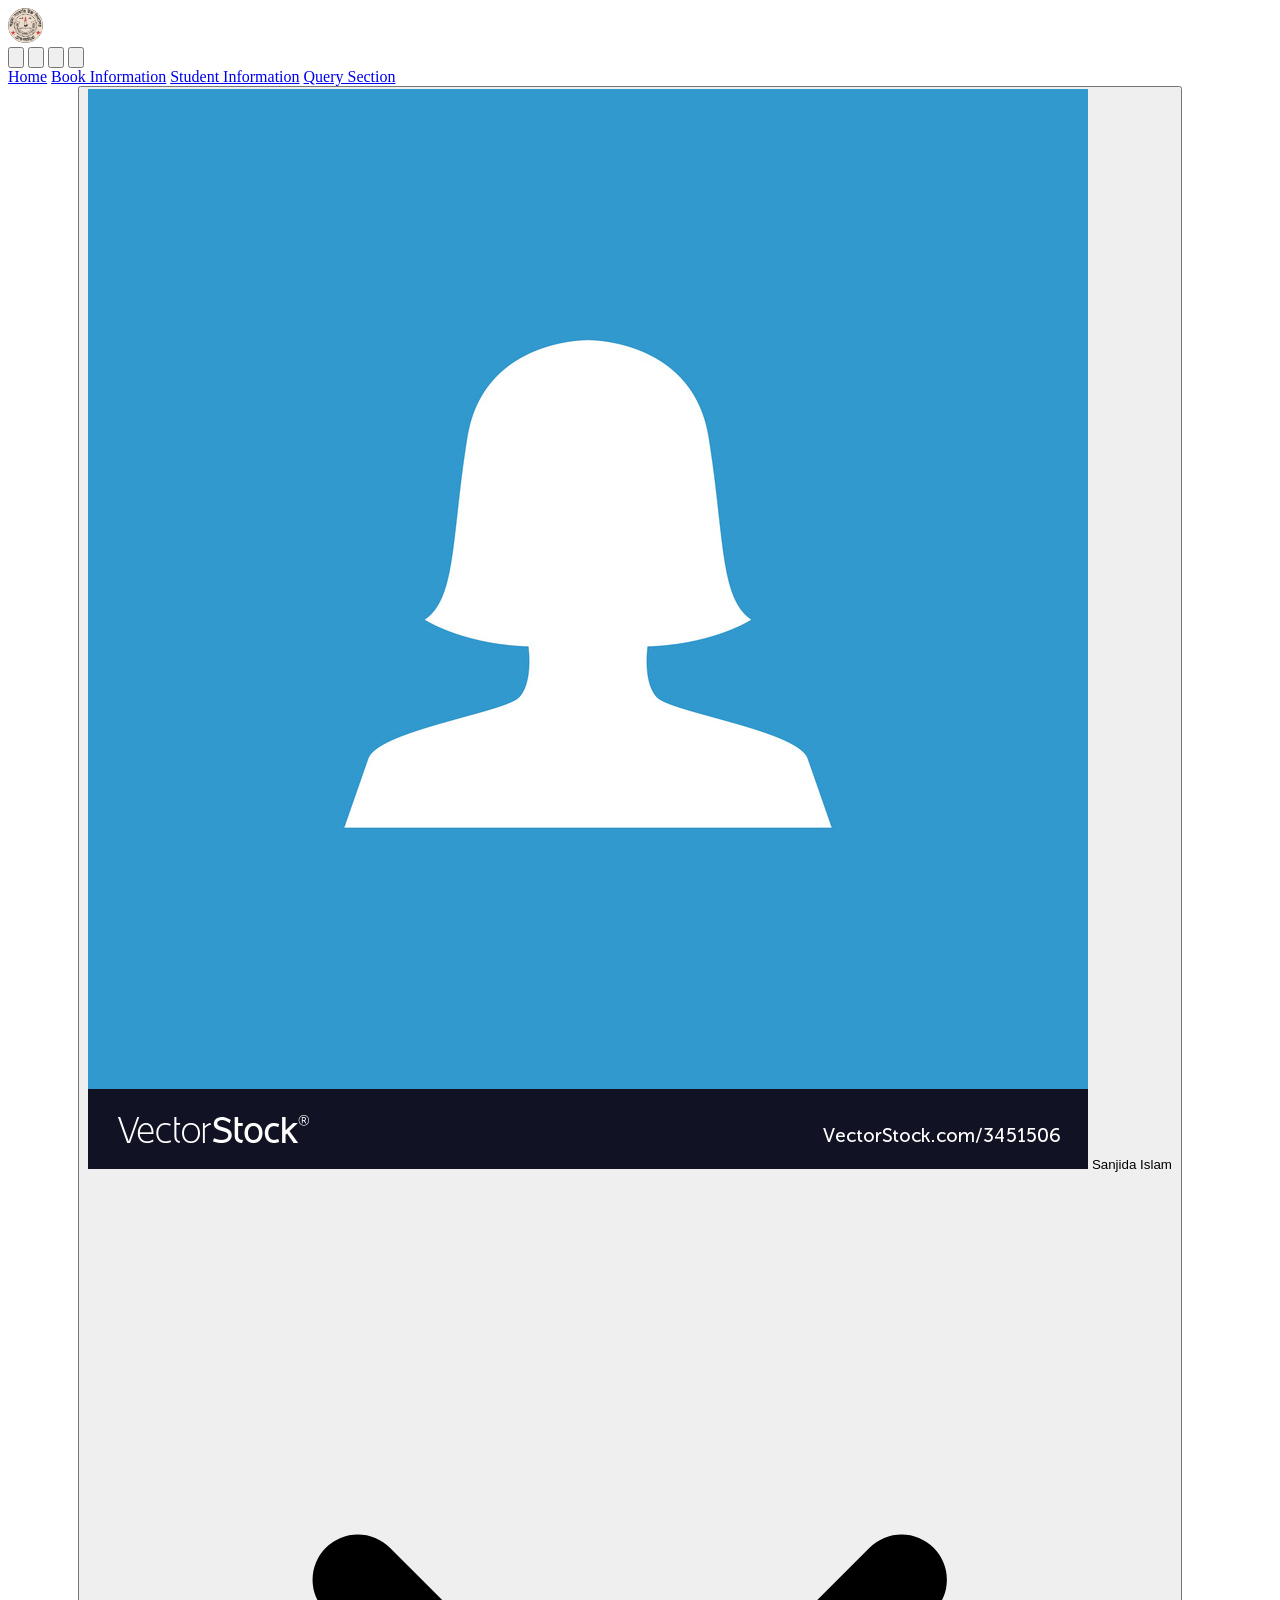
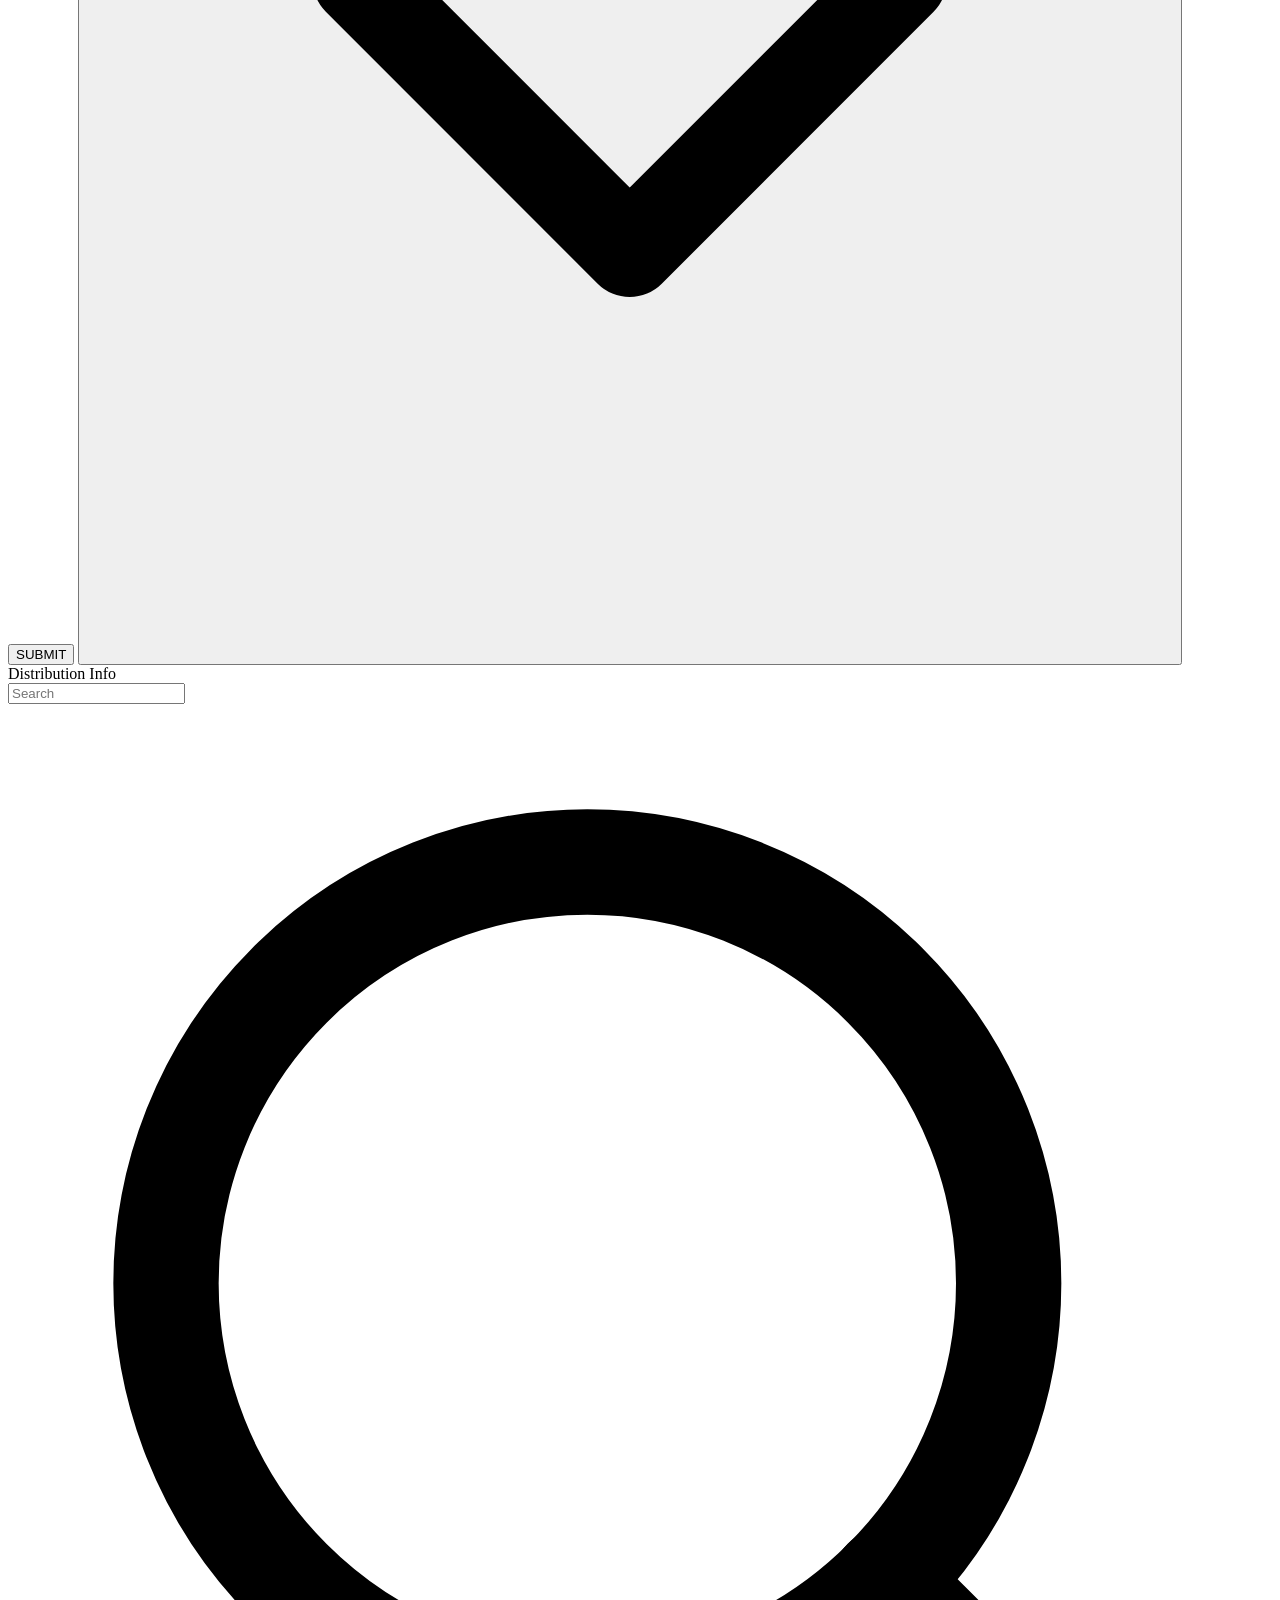
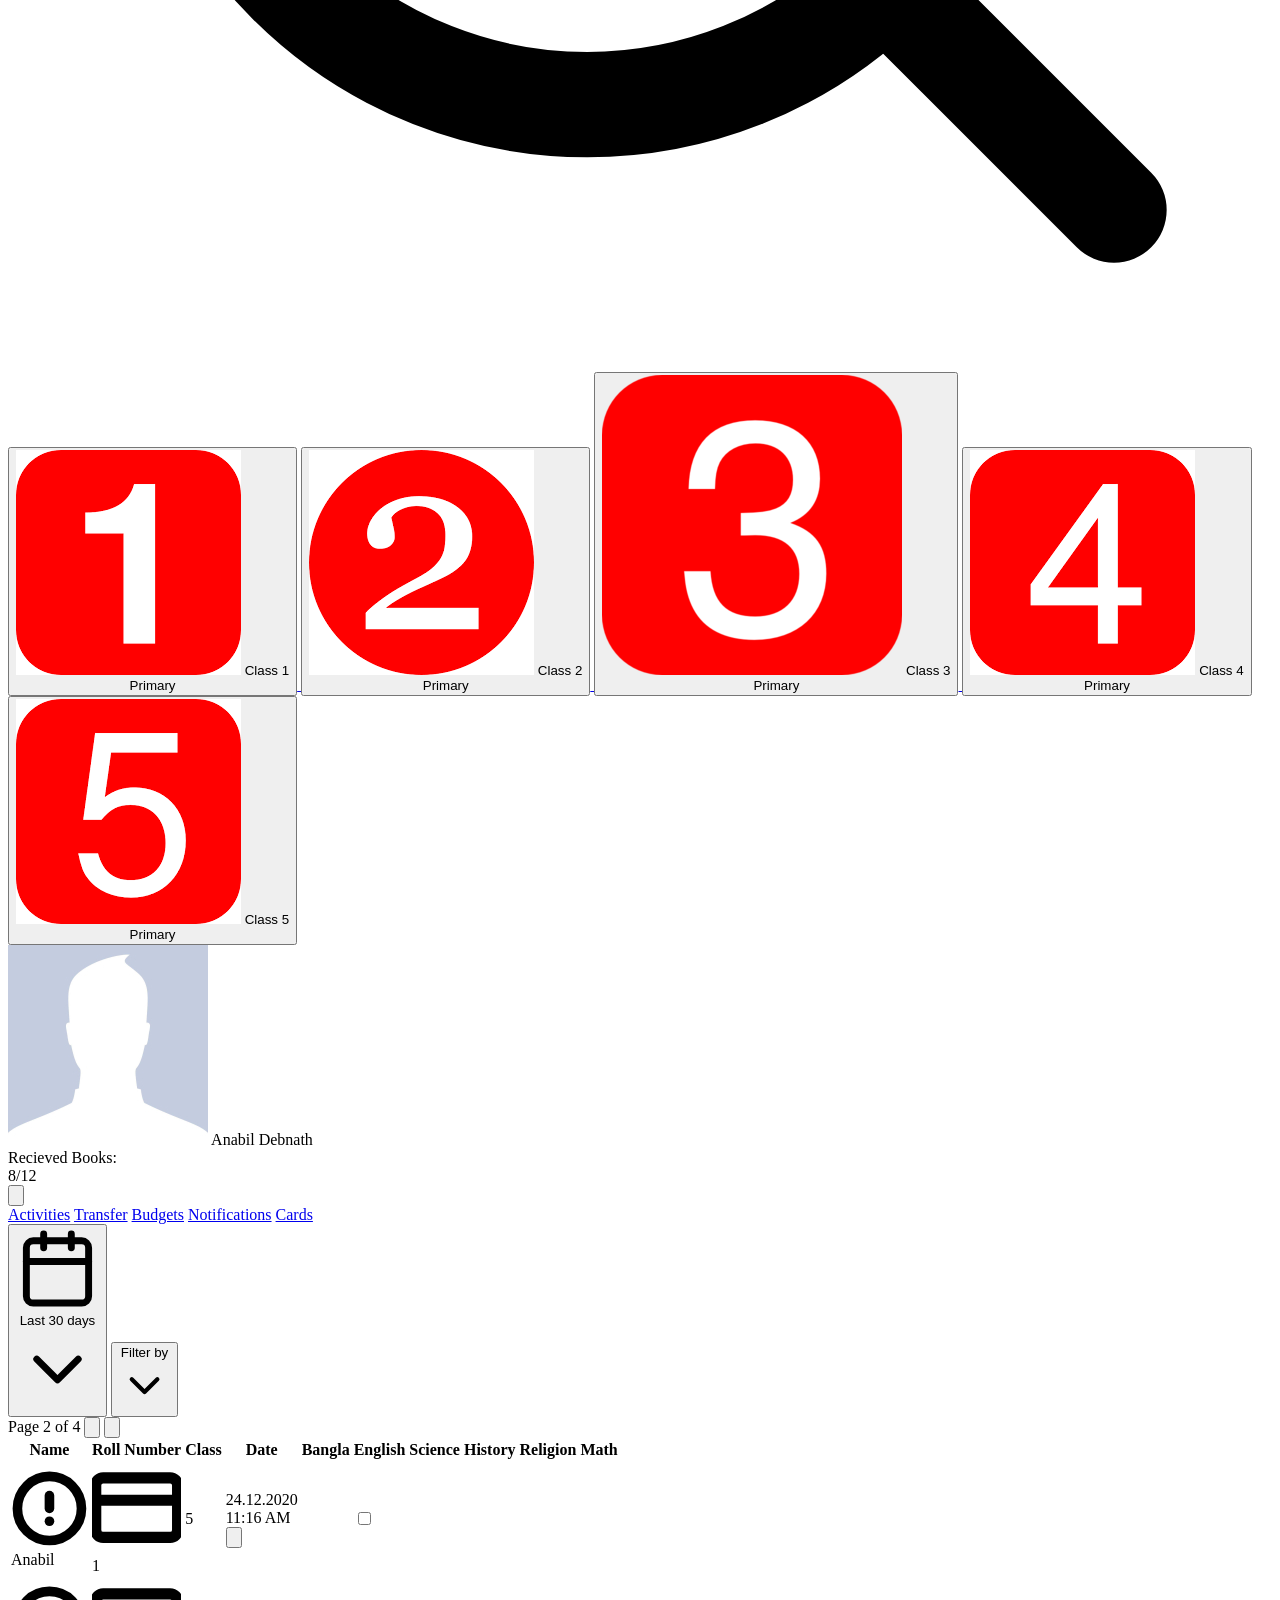
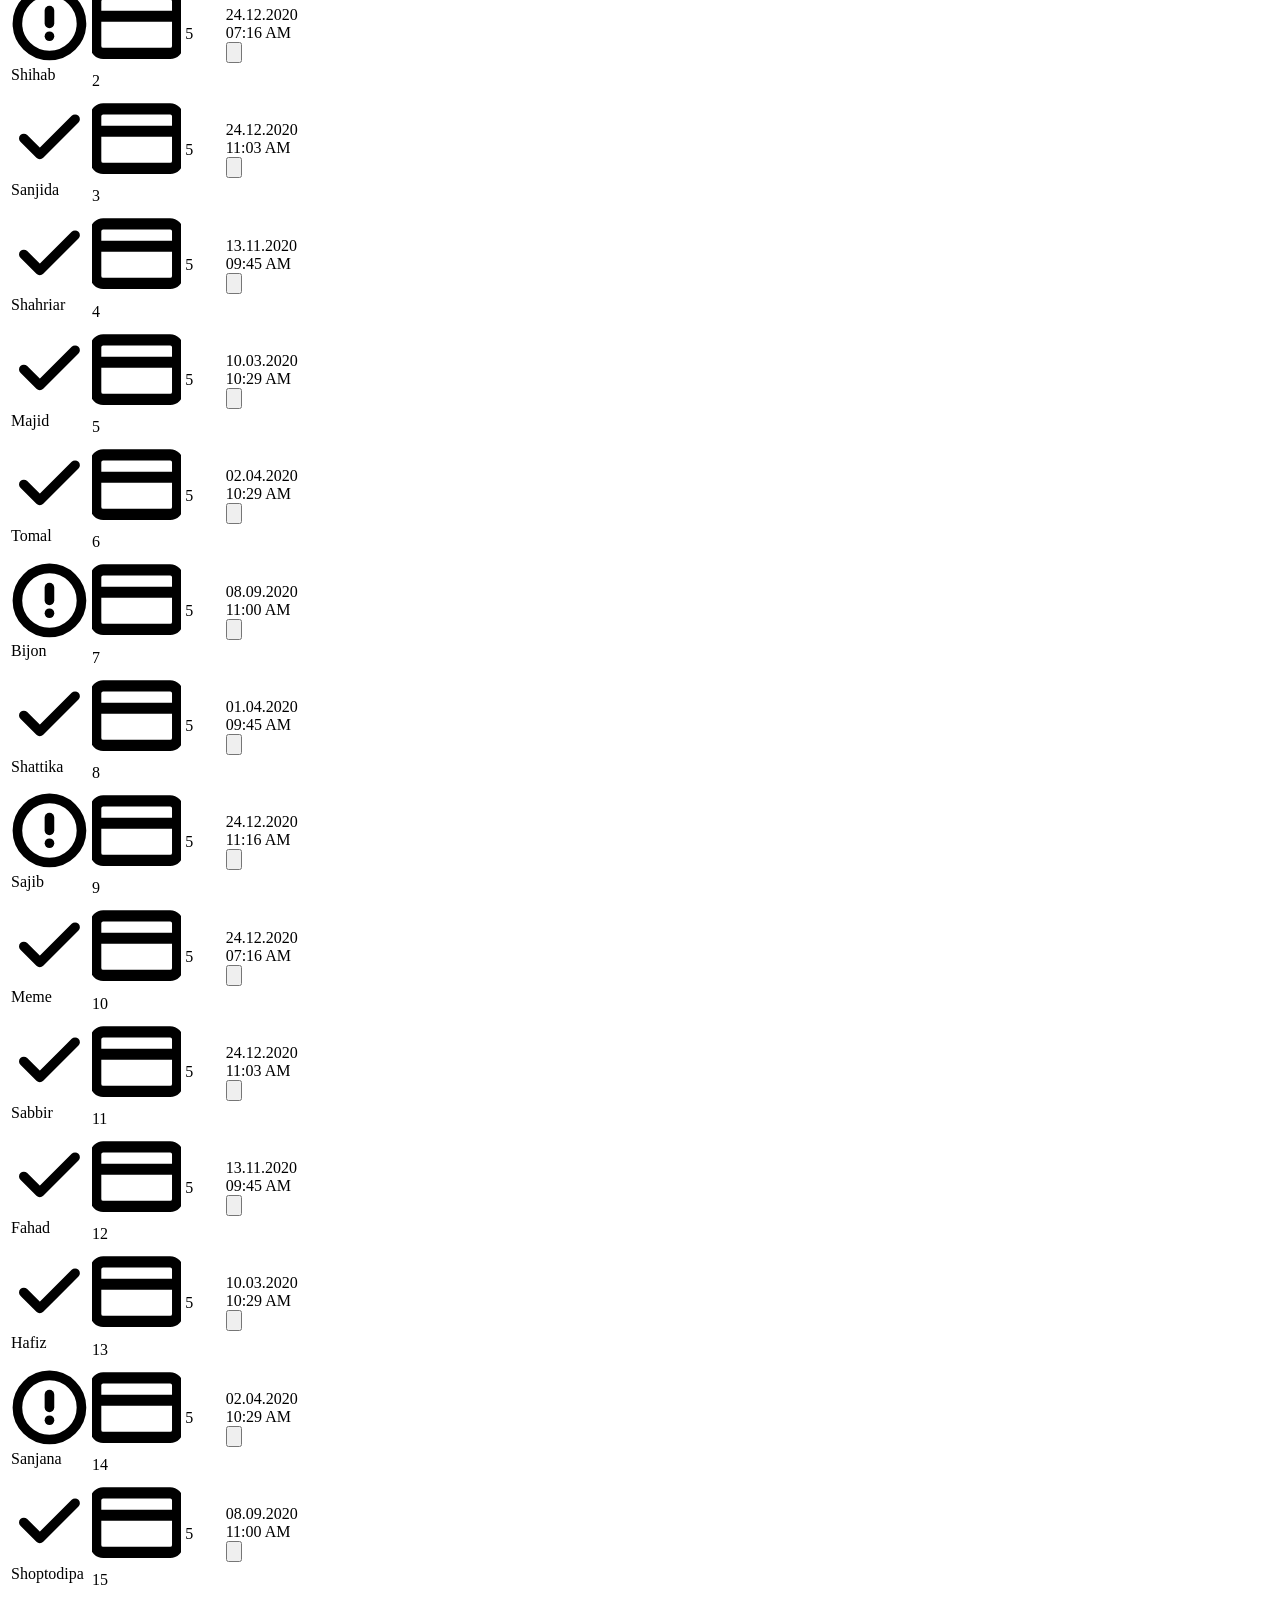
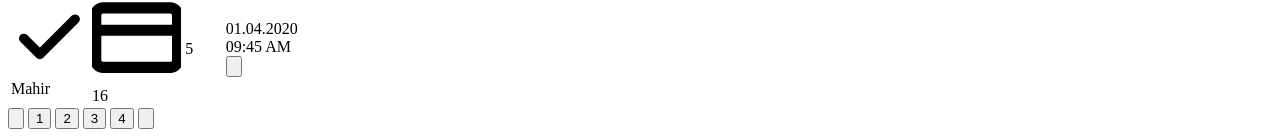
<file: page5.html>
<!DOCTYPE html>
<html lang="en">
  <head>
    <meta charset="UTF-8" />
    <meta name="viewport" content="width=device-width, initial-scale=1.0" />
    <title>Document</title>
    <link href="https://assets.codepen.io/344846/style.css" rel="stylesheet" />
  </head>
  <body>
    <div
      class="bg-gray-100 dark:bg-gray-900 dark:text-white text-gray-600 h-screen flex overflow-hidden text-sm"
    >
      <div
        class="bg-white dark:bg-gray-900 dark:border-gray-800 w-20 flex-shrink-0 border-r border-gray-200 flex-col hidden sm:flex"
      >
        <div class="h-16 text-blue-500 flex items-center justify-center">
          <img
            src="annada.jpeg"
            style="width: 35px; height: 35px; border-radius: 50%"
            alt=""
            srcset=""
          />
        </div> 

        <div
          class="flex mx-auto flex-grow mt-4 flex-col text-gray-400 space-y-4"
        >
          <button
            class="h-10 w-12 dark:text-gray-500 rounded-md flex items-center justify-center"
          >
            <svg
              viewBox="0 0 24 24"
              class="h-5"
              stroke="currentColor"
              stroke-width="2"
              fill="none"
              stroke-linecap="round"
              stroke-linejoin="round"
            >
              <path d="M3 9l9-7 9 7v11a2 2 0 0 1-2 2H5a2 2 0 0 1-2-2z"></path>
              <polyline points="9 22 9 12 15 12 15 22"></polyline>
            </svg>
          </button>
          <button
            class="h-10 w-12 dark:text-gray-500 rounded-md flex items-center justify-center"
          >
            <svg
              viewBox="0 0 24 24"
              class="h-5"
              stroke="currentColor"
              stroke-width="2"
              fill="none"
              stroke-linecap="round"
              stroke-linejoin="round"
            >
              <rect x="2" y="7" width="20" height="14" rx="2" ry="2"></rect>
              <path d="M16 21V5a2 2 0 0 0-2-2h-4a2 2 0 0 0-2 2v16"></path>
            </svg>
          </button>
          <button
            class="h-10 w-12 dark:text-gray-500 rounded-md flex items-center justify-center"
          >
            <svg
              viewBox="0 0 24 24"
              class="h-5"
              stroke="currentColor"
              stroke-width="2"
              fill="none"
              stroke-linecap="round"
              stroke-linejoin="round"
            >
              <path
                d="M22 19a2 2 0 0 1-2 2H4a2 2 0 0 1-2-2V5a2 2 0 0 1 2-2h5l2 3h9a2 2 0 0 1 2 2z"
              ></path>
              <line x1="12" y1="11" x2="12" y2="17"></line>
              <line x1="9" y1="14" x2="15" y2="14"></line>
            </svg>
          </button>
          <button
            class="h-10 w-12 dark:text-gray-500 rounded-md flex items-center justify-center"
          >
            <svg
              xmlns="http://www.w3.org/2000/svg"
              viewBox="0 0 24 24"
              class="h-5"
              stroke="currentColor"
              stroke-width="2"
              fill="none"
              stroke-linecap="round"
              stroke-linejoin="round"
            >
              <path d="M18 12l-4-4v3H6v2h8v3z"></path>
              <path d="M20 6h2a2 2 0 0 1 2 2v10a2 2 0 0 1-2 2h-2"></path>
            </svg>
          </button>
        </div>
      </div>

      <div class="flex-grow overflow-hidden h-full flex flex-col">
        <div
          class="h-16 lg:flex w-full border-b border-gray-200 dark:border-gray-800 hidden px-10"
        >
          <div class="flex h-full text-gray-600 dark:text-gray-400">
            <a
              href="#"
              class="cursor-pointer h-full border-b-2 border-transparent inline-flex items-center mr-8"
              >Home</a
            >
            <a
              href="#"
              class="cursor-pointer h-full border-b-2 border-blue-500 text-blue-500 dark:text-white dark:border-white inline-flex mr-8 items-center"
              >Book Information</a
            >
            <a
              href="#"
              class="cursor-pointer h-full border-b-2 border-transparent inline-flex items-center mr-8"
              >Student Information</a
            >
            <a
              href="#"
              class="cursor-pointer h-full border-b-2 border-transparent inline-flex items-center"
              >Query Section</a
            >
          </div>
          <div class="ml-auto flex items-center space-x-7">
            <button class="h-8 px-3 rounded-md shadow text-white bg-blue-500">
              SUBMIT
            </button>

            <button class="flex items-center">
              <span class="relative flex-shrink-0">
                <img
                  class="w-7 h-7 rounded-full"
                  src="profile_pic.jpg"
                  alt="profile"
                />
                <span
                  class="absolute right-0 -mb-0.5 bottom-0 w-2 h-2 rounded-full bg-green-500 border border-white dark:border-gray-900"
                ></span>
              </span>
              <span class="ml-2">Sanjida Islam</span>
              <svg
                viewBox="0 0 24 24"
                class="w-4 ml-1 flex-shrink-0"
                stroke="currentColor"
                stroke-width="2"
                fill="none"
                stroke-linecap="round"
                stroke-linejoin="round"
              >
                <polyline points="6 9 12 15 18 9"></polyline>
              </svg>
            </button>
          </div>
        </div>

        <div class="flex-grow flex overflow-x-hidden">
          <div
            class="xl:w-72 w-48 flex-shrink-0 border-r border-gray-200 dark:border-gray-800 h-full overflow-y-auto lg:block hidden p-5"
          >
            <div class="text-xs text-gray-400 tracking-wider">
              Distribution Info
            </div>
            <div class="relative mt-2">
              <input
                type="text"
                class="pl-8 h-9 bg-transparent border border-gray-300 dark:border-gray-700 dark:text-white w-full rounded-md text-sm"
                placeholder="Search"
              />
              <svg
                viewBox="0 0 24 24"
                class="w-4 absolute text-gray-400 top-1/2 transform translate-x-0.5 -translate-y-1/2 left-2"
                stroke="currentColor"
                stroke-width="2"
                fill="none"
                stroke-linecap="round"
                stroke-linejoin="round"
              >
                <circle cx="11" cy="11" r="8"></circle>
                <line x1="21" y1="21" x2="16.65" y2="16.65"></line>
              </svg>
            </div>

            <div class="space-y-4 mt-3">


              <a href="http://127.0.0.1:5500/page1.html" class="bg-white p-3 w-full flex flex-col rounded-md dark:bg-gray-800 shadow">
                   <button
                class="bg-white p-3 w-full flex flex-col rounded-md dark:bg-gray-800 shadow"
              >
                <div
                  class="flex xl:flex-row flex-col items-center font-medium text-gray-900 dark:text-white pb-2 mb-2 xl:border-b border-gray-200 border-opacity-75 dark:border-gray-700 w-full"
                >
                  <img
                    src="/1.png"
                    class="w-7 h-7 mr-2 rounded-full"
                    alt="profile"
                  />
                  Class 1
                </div>
                <div class="flex items-center w-full">
                  <div
                    class="text-xs py-1 px-2 leading-none dark:bg-gray-900 bg-blue-100 text-blue-500 rounded-md"
                  >
                    Primary
                  </div>
                 
                </div>
              </button>
              </a>
           

              <a href="http://127.0.0.1:5500/page2.html" class="bg-white p-3 w-full flex flex-col rounded-md dark:bg-gray-800 shadow">
                  <button
                class="bg-white p-3 w-full flex flex-col rounded-md dark:bg-gray-800 shadow "
              >
                <div
                  class="flex xl:flex-row flex-col items-center font-medium text-gray-900 dark:text-white pb-2 mb-2 xl:border-b border-gray-200 border-opacity-75 dark:border-gray-700 w-full"
                >
                  <img
                    src="/2.png"
                    class="w-7 h-7 mr-2 rounded-full"
                    alt="profile"
                  />
                  Class 2
                </div>
                <div class="flex items-center w-full">
                  <div
                    class="text-xs py-1 px-2 leading-none dark:bg-gray-900 bg-green-100 text-green-600 rounded-md"
                  >
                    Primary
                  </div>
                 
                </div>
              </button>
              </a>
            


              <a href="http://127.0.0.1:5500/page3.html" class="bg-white p-3 w-full flex flex-col rounded-md dark:bg-gray-800 shadow">
                   <button
                class="bg-white p-3 w-full flex flex-col rounded-md dark:bg-gray-800 shadow"
              >
                <div
                  class="flex xl:flex-row flex-col items-center font-medium text-gray-900 dark:text-white pb-2 mb-2 xl:border-b border-gray-200 border-opacity-75 dark:border-gray-700 w-full"
                >
                  <img
                    src="/3.png"
                    class="w-7 h-7 mr-2 rounded-full"
                    alt="profile"
                  />
                  Class 3
                </div>
                <div class="flex items-center w-full">
                  <div
                    class="text-xs py-1 px-2 leading-none dark:bg-gray-900 bg-yellow-100 text-yellow-600 rounded-md"
                  >
                    Primary
                  </div>
               
                </div>
              </button>
              </a>
           

              <a href="http://127.0.0.1:5500/page4.html" class="bg-white p-3 w-full flex flex-col rounded-md dark:bg-gray-800 shadow">
                    <button
                class="bg-white p-3 w-full flex flex-col rounded-md dark:bg-gray-800 shadow"
              >
                <div
                  class="flex xl:flex-row flex-col items-center font-medium text-gray-900 dark:text-white pb-2 mb-2 xl:border-b border-gray-200 border-opacity-75 dark:border-gray-700 w-full"
                >
                  <img
                    src="/4.png"
                    class="w-7 h-7 mr-2 rounded-full"
                    alt="profile"
                  />
                  Class 4
                </div>
                <div class="flex items-center w-full">
                  <div
                    class="text-xs py-1 px-2 leading-none dark:bg-gray-900 bg-blue-100 text-blue-500 rounded-md"
                  >
                    Primary
                  </div>
               
                </div>
              </button>
              </a>
          

              <a href="http://127.0.0.1:5500/page5.html" class="bg-white p-3 w-full flex flex-col rounded-md dark:bg-gray-800 shadow-lg relative ring-2 ring-blue-500 focus:outline-none">

                <button
                class="bg-white p-3 w-full flex flex-col rounded-md dark:bg-gray-800 shadow"
              >
                <div
                  class="flex xl:flex-row flex-col items-center font-medium text-gray-900 dark:text-white pb-2 mb-2 xl:border-b border-gray-200 border-opacity-75 dark:border-gray-700 w-full"
                >
                  <img
                    src="/5.png"
                    class="w-7 h-7 mr-2 rounded-full"
                    alt="profile"
                  />
                  Class 5
                </div>
                <div class="flex items-center w-full">
                  <div
                    class="text-xs py-1 px-2 leading-none dark:bg-gray-900 bg-green-100 text-green-600 rounded-md"
                  >
                    Primary
                  </div>
                
                </div>
              </button>
              </a>


            </div>
          </div>

          <div class="flex-grow bg-white dark:bg-gray-900 overflow-y-auto">
            <div
              class="sm:px-7 sm:pt-7 px-4 pt-4 flex flex-col w-full border-b border-gray-200 bg-white dark:bg-gray-900 dark:text-white dark:border-gray-800 sticky top-0"
            >
              <!-- filter header -->
              <div class="flex w-full items-center">
                <div
                  class="flex items-center text-3xl text-gray-900 dark:text-white"
                >
                  <img
                    src="male_profile.jpg"
                    class="w-12 mr-4 rounded-full"
                    alt="profile"
                  />
                  Anabil Debnath
                </div>
                <div class="ml-auto sm:flex hidden items-center justify-end">
                  <div class="text-right">
                    <div class="text-xs text-gray-400 dark:text-gray-400">
                      Recieved Books:
                    </div>
                    <div class="text-gray-900 text-lg dark:text-white">
                      8/12
                    </div>
                  </div>
                  <button
                    class="w-8 h-8 ml-4 text-gray-400 shadow dark:text-gray-400 rounded-full flex items-center justify-center border border-gray-200 dark:border-gray-700"
                  >
                    <svg
                      viewBox="0 0 24 24"
                      class="w-4"
                      stroke="currentColor"
                      stroke-width="2"
                      fill="none"
                      stroke-linecap="round"
                      stroke-linejoin="round"
                    >
                      <circle cx="12" cy="12" r="1"></circle>
                      <circle cx="19" cy="12" r="1"></circle>
                      <circle cx="5" cy="12" r="1"></circle>
                    </svg>
                  </button>
                </div>
              </div>

              <!-- navigation menu header -->
              <div class="flex items-center space-x-3 sm:mt-7 mt-4">
                <a
                  href="#"
                  class="px-3 border-b-2 border-blue-500 text-blue-500 dark:text-white dark:border-white pb-1.5"
                  >Activities</a
                >
                <a
                  href="#"
                  class="px-3 border-b-2 border-transparent text-gray-600 dark:text-gray-400 pb-1.5"
                  >Transfer</a
                >
                <a
                  href="#"
                  class="px-3 border-b-2 border-transparent text-gray-600 dark:text-gray-400 pb-1.5 sm:block hidden"
                  >Budgets</a
                >
                <a
                  href="#"
                  class="px-3 border-b-2 border-transparent text-gray-600 dark:text-gray-400 pb-1.5 sm:block hidden"
                  >Notifications</a
                >
                <a
                  href="#"
                  class="px-3 border-b-2 border-transparent text-gray-600 dark:text-gray-400 pb-1.5 sm:block hidden"
                  >Cards</a
                >
              </div>
            </div>

            <div class="sm:p-7 p-4">
              <div class="flex w-full items-center mb-7">
                <button
                  class="inline-flex mr-3 items-center h-8 pl-2.5 pr-2 rounded-md shadow text-gray-700 dark:text-gray-400 dark:border-gray-800 border border-gray-200 leading-none py-0"
                >
                  <svg
                    viewBox="0 0 24 24"
                    class="w-4 mr-2 text-gray-400 dark:text-gray-600"
                    stroke="currentColor"
                    stroke-width="2"
                    fill="none"
                    stroke-linecap="round"
                    stroke-linejoin="round"
                  >
                    <rect
                      x="3"
                      y="4"
                      width="18"
                      height="18"
                      rx="2"
                      ry="2"
                    ></rect>
                    <line x1="16" y1="2" x2="16" y2="6"></line>
                    <line x1="8" y1="2" x2="8" y2="6"></line>
                    <line x1="3" y1="10" x2="21" y2="10"></line>
                  </svg>
                  Last 30 days
                  <svg
                    viewBox="0 0 24 24"
                    class="w-4 ml-1.5 text-gray-400 dark:text-gray-600"
                    stroke="currentColor"
                    stroke-width="2"
                    fill="none"
                    stroke-linecap="round"
                    stroke-linejoin="round"
                  >
                    <polyline points="6 9 12 15 18 9"></polyline>
                  </svg>
                </button>
                <button
                  class="inline-flex items-center h-8 pl-2.5 pr-2 rounded-md shadow text-gray-700 dark:text-gray-400 dark:border-gray-800 border border-gray-200 leading-none py-0"
                >
                  Filter by
                  <svg
                    viewBox="0 0 24 24"
                    class="w-4 ml-1.5 text-gray-400 dark:text-gray-600"
                    stroke="currentColor"
                    stroke-width="2"
                    fill="none"
                    stroke-linecap="round"
                    stroke-linejoin="round"
                  >
                    <polyline points="6 9 12 15 18 9"></polyline>
                  </svg>
                </button>
                <div
                  class="ml-auto text-gray-500 text-xs sm:inline-flex hidden items-center"
                >
                  <span class="mr-3">Page 2 of 4</span>
                  <button
                    class="inline-flex mr-2 items-center h-8 w-8 justify-center text-gray-400 rounded-md shadow border border-gray-200 dark:border-gray-800 leading-none py-0"
                  >
                    <svg
                      class="w-4"
                      viewBox="0 0 24 24"
                      stroke="currentColor"
                      stroke-width="2"
                      fill="none"
                      stroke-linecap="round"
                      stroke-linejoin="round"
                    >
                      <polyline points="15 18 9 12 15 6"></polyline>
                    </svg>
                  </button>
                  <button
                    class="inline-flex items-center h-8 w-8 justify-center text-gray-400 rounded-md shadow border border-gray-200 dark:border-gray-800 leading-none py-0"
                  >
                    <svg
                      class="w-4"
                      viewBox="0 0 24 24"
                      stroke="currentColor"
                      stroke-width="2"
                      fill="none"
                      stroke-linecap="round"
                      stroke-linejoin="round"
                    >
                      <polyline points="9 18 15 12 9 6"></polyline>
                    </svg>
                  </button>
                </div>
              </div>

              <table class="w-full text-left">
                <!-- this section consists the class names -->
                <thead>
                  <tr class="text-gray-400">
                    <th
                      class="font-normal px-3 pt-0 pb-3 border-b border-gray-200 dark:border-gray-800"
                    >
                      Name
                    </th>
                    <th
                      class="font-normal px-3 pt-0 pb-3 border-b border-gray-200 dark:border-gray-800"
                    >
                      Roll Number
                    </th>
                    <th
                      class="font-normal px-3 pt-0 pb-3 border-b border-gray-200 dark:border-gray-800 hidden md:table-cell"
                    >
                      Class
                    </th>
                    <th
                      class="font-normal px-3 pt-0 pb-3 border-b border-gray-200 dark:border-gray-800"
                    >
                      Date
                    </th>
                    <th
                      class="font-normal px-3 pt-0 pb-3 border-b border-gray-200 dark:border-gray-800 sm:text-gray-400 text-white"
                    >
                      Bangla
                    </th>
                    <th
                      class="font-normal px-3 pt-0 pb-3 border-b border-gray-200 dark:border-gray-800 sm:text-gray-400 text-white"
                    >
                      English
                    </th>
                    <th
                      class="font-normal px-3 pt-0 pb-3 border-b border-gray-200 dark:border-gray-800 sm:text-gray-400 text-white"
                    >
                      Science
                    </th>
                    <th
                      class="font-normal px-3 pt-0 pb-3 border-b border-gray-200 dark:border-gray-800 sm:text-gray-400 text-white"
                    >
                      History
                    </th>
                    <th
                      class="font-normal px-3 pt-0 pb-3 border-b border-gray-200 dark:border-gray-800 sm:text-gray-400 text-white"
                    >
                      Religion
                    </th>
                    <th
                      class="font-normal px-3 pt-0 pb-3 border-b border-gray-200 dark:border-gray-800 sm:text-gray-400 text-white"
                    >
                      Math
                    </th>
                  </tr>
                </thead>

                <!-- this section is consists data entry rows -->
                <tbody class="text-gray-600 dark:text-gray-100">
                  <!-- 1st row -->
                  <tr>
                    <td
                      class="sm:p-3 py-2 px-1 border-b border-gray-200 dark:border-gray-800"
                    >
                      <div class="flex items-center">
                        <svg
                          viewBox="0 0 24 24"
                          class="w-4 mr-5 text-yellow-500"
                          stroke="currentColor"
                          stroke-width="3"
                          fill="none"
                          stroke-linecap="round"
                          stroke-linejoin="round"
                        >
                          <circle cx="12" cy="12" r="10"></circle>
                          <line x1="12" y1="8" x2="12" y2="12"></line>
                          <line x1="12" y1="16" x2="12.01" y2="16"></line>
                        </svg>
                        
                        Anabil
                      </div>
                    </td>

                    <td
                      class="sm:p-3 py-2 px-1 border-b border-gray-200 dark:border-gray-800"
                    >
                      <div class="flex items-center">
                        <svg
                          viewBox="0 0 24 24"
                          class="w-4 mr-5 text-gray-400"
                          stroke="currentColor"
                          stroke-width="3"
                          fill="none"
                          stroke-linecap="round"
                          stroke-linejoin="round"
                        >
                          <rect
                            x="1"
                            y="4"
                            width="22"
                            height="16"
                            rx="2"
                            ry="2"
                          ></rect>
                          <line x1="1" y1="10" x2="23" y2="10"></line>
                        </svg>
                        1
                      </div>
                    </td>

                    <td
                      class="sm:p-3 py-2 px-1 border-b border-gray-200 dark:border-gray-800 md:table-cell hidden"
                    >
                      5
                    </td>

                    <td
                      class="sm:p-3 py-2 px-1 border-b border-gray-200 dark:border-gray-800"
                    >
                      <div class="flex items-center">
                        <div class="sm:flex hidden flex-col">
                          24.12.2020
                          <div class="text-gray-400 text-xs">11:16 AM</div>
                        </div>
                        <button
                          class="w-8 h-8 inline-flex items-center justify-center text-gray-400 ml-auto"
                        >
                          <svg
                            viewBox="0 0 24 24"
                            class="w-5"
                            stroke="currentColor"
                            stroke-width="2"
                            fill="none"
                            stroke-linecap="round"
                            stroke-linejoin="round"
                          >
                            <circle cx="12" cy="12" r="1"></circle>
                            <circle cx="19" cy="12" r="1"></circle>
                            <circle cx="5" cy="12" r="1"></circle>
                          </svg>
                        </button>
                      </div>
                    </td>

                    <td
                      class="sm:p-3 py-2 px-1 border-b border-gray-200 dark:border-gray-800"
                    ></td>

                    <td>
                      <div class="form-check">
                        <input
                          class="form-check-input"
                          type="checkbox"
                          id="myCheckbox"
                        />
                        <label class="form-check-label" for="myCheckbox"
                          ></label
                        >
                      </div>
                    </td>
                  </tr>

                  <!-- 2nd row -->
                  <tr>
                    <td
                      class="sm:p-3 py-2 px-1 border-b border-gray-200 dark:border-gray-800"
                    >
                      <div class="flex items-center">
                        <svg
                          viewBox="0 0 24 24"
                          class="w-4 mr-5 text-yellow-500"
                          stroke="currentColor"
                          stroke-width="3"
                          fill="none"
                          stroke-linecap="round"
                          stroke-linejoin="round"
                        >
                          <circle cx="12" cy="12" r="10"></circle>
                          <line x1="12" y1="8" x2="12" y2="12"></line>
                          <line x1="12" y1="16" x2="12.01" y2="16"></line>
                        </svg>
                        Shihab
                      </div>
                    </td>
                    <td
                      class="sm:p-3 py-2 px-1 border-b border-gray-200 dark:border-gray-800"
                    >
                      <div class="flex items-center">
                        <svg
                          viewBox="0 0 24 24"
                          class="w-4 mr-5 text-gray-400"
                          stroke="currentColor"
                          stroke-width="3"
                          fill="none"
                          stroke-linecap="round"
                          stroke-linejoin="round"
                        >
                          <rect
                            x="1"
                            y="4"
                            width="22"
                            height="16"
                            rx="2"
                            ry="2"
                          ></rect>
                          <line x1="1" y1="10" x2="23" y2="10"></line>
                        </svg>
                        2
                      </div>
                    </td>
                    <td
                      class="sm:p-3 py-2 px-1 border-b border-gray-200 dark:border-gray-800 md:table-cell hidden"
                    >
                      5
                    </td>
                    <td
                      class="sm:p-3 py-2 px-1 border-b border-gray-200 dark:border-gray-800"
                    >
                      <div class="flex items-center">
                        <div class="sm:flex hidden flex-col">
                          24.12.2020
                          <div class="text-gray-400 text-xs">07:16 AM</div>
                        </div>
                        <button
                          class="w-8 h-8 inline-flex items-center justify-center text-gray-400 ml-auto"
                        >
                          <svg
                            viewBox="0 0 24 24"
                            class="w-5"
                            stroke="currentColor"
                            stroke-width="2"
                            fill="none"
                            stroke-linecap="round"
                            stroke-linejoin="round"
                          >
                            <circle cx="12" cy="12" r="1"></circle>
                            <circle cx="19" cy="12" r="1"></circle>
                            <circle cx="5" cy="12" r="1"></circle>
                          </svg>
                        </button>
                      </div>
                    </td>
                    <td
                      class="sm:p-3 py-2 px-1 border-b border-gray-200 dark:border-gray-800"
                    ></td>
                  </tr>

                  <!-- 3rd row -->
                  <tr>
                    <td
                      class="sm:p-3 py-2 px-1 border-b border-gray-200 dark:border-gray-800"
                    >
                      <div class="flex items-center">
                        <svg
                          viewBox="0 0 24 24"
                          class="w-4 mr-5 text-green-500"
                          stroke="currentColor"
                          stroke-width="3"
                          fill="none"
                          stroke-linecap="round"
                          stroke-linejoin="round"
                        >
                          <polyline points="20 6 9 17 4 12"></polyline>
                        </svg>

                        Sanjida
                      </div>
                    </td>
                    <td
                      class="sm:p-3 py-2 px-1 border-b border-gray-200 dark:border-gray-800"
                    >
                      <div class="flex items-center">
                        <svg
                          viewBox="0 0 24 24"
                          class="w-4 mr-5 text-gray-400"
                          stroke="currentColor"
                          stroke-width="3"
                          fill="none"
                          stroke-linecap="round"
                          stroke-linejoin="round"
                        >
                          <rect
                            x="1"
                            y="4"
                            width="22"
                            height="16"
                            rx="2"
                            ry="2"
                          ></rect>
                          <line x1="1" y1="10" x2="23" y2="10"></line>
                        </svg>
                        3
                      </div>
                    </td>
                    <td
                      class="sm:p-3 py-2 px-1 border-b border-gray-200 dark:border-gray-800 md:table-cell hidden"
                    >
                      5
                    </td>
                    <td
                      class="sm:p-3 py-2 px-1 border-b border-gray-200 dark:border-gray-800"
                    >
                      <div class="flex items-center">
                        <div class="sm:flex hidden flex-col">
                          24.12.2020
                          <div class="text-gray-400 text-xs">11:03 AM</div>
                        </div>
                        <button
                          class="w-8 h-8 inline-flex items-center justify-center text-gray-400 ml-auto"
                        >
                          <svg
                            viewBox="0 0 24 24"
                            class="w-5"
                            stroke="currentColor"
                            stroke-width="2"
                            fill="none"
                            stroke-linecap="round"
                            stroke-linejoin="round"
                          >
                            <circle cx="12" cy="12" r="1"></circle>
                            <circle cx="19" cy="12" r="1"></circle>
                            <circle cx="5" cy="12" r="1"></circle>
                          </svg>
                        </button>
                      </div>
                    </td>
                    <td
                      class="sm:p-3 py-2 px-1 border-b border-gray-200 dark:border-gray-800"
                    ></td>
                  </tr>

                  <!-- 4th row -->
                  <tr>
                    <td
                      class="sm:p-3 py-2 px-1 border-b border-gray-200 dark:border-gray-800"
                    >
                      <div class="flex items-center">
                        <svg
                          viewBox="0 0 24 24"
                          class="w-4 mr-5 text-green-500"
                          stroke="currentColor"
                          stroke-width="3"
                          fill="none"
                          stroke-linecap="round"
                          stroke-linejoin="round"
                        >
                          <polyline points="20 6 9 17 4 12"></polyline>
                        </svg>

                        Shahriar
                      </div>
                    </td>
                    <td
                      class="sm:p-3 py-2 px-1 border-b border-gray-200 dark:border-gray-800"
                    >
                      <div class="flex items-center">
                        <svg
                          viewBox="0 0 24 24"
                          class="w-4 mr-5 text-gray-400"
                          stroke="currentColor"
                          stroke-width="3"
                          fill="none"
                          stroke-linecap="round"
                          stroke-linejoin="round"
                        >
                          <rect
                            x="1"
                            y="4"
                            width="22"
                            height="16"
                            rx="2"
                            ry="2"
                          ></rect>
                          <line x1="1" y1="10" x2="23" y2="10"></line>
                        </svg>
                        4
                      </div>
                    </td>
                    <td
                      class="sm:p-3 py-2 px-1 border-b border-gray-200 dark:border-gray-800 md:table-cell hidden"
                    >
                      5
                    </td>
                    <td
                      class="sm:p-3 py-2 px-1 border-b border-gray-200 dark:border-gray-800"
                    >
                      <div class="flex items-center">
                        <div class="sm:flex hidden flex-col">
                          13.11.2020
                          <div class="text-gray-400 text-xs">09:45 AM</div>
                        </div>
                        <button
                          class="w-8 h-8 inline-flex items-center justify-center text-gray-400 ml-auto"
                        >
                          <svg
                            viewBox="0 0 24 24"
                            class="w-5"
                            stroke="currentColor"
                            stroke-width="2"
                            fill="none"
                            stroke-linecap="round"
                            stroke-linejoin="round"
                          >
                            <circle cx="12" cy="12" r="1"></circle>
                            <circle cx="19" cy="12" r="1"></circle>
                            <circle cx="5" cy="12" r="1"></circle>
                          </svg>
                        </button>
                      </div>
                    </td>
                    <td
                      class="sm:p-3 py-2 px-1 border-b border-gray-200 dark:border-gray-800"
                    ></td>
                  </tr>

                  <!-- 5th row -->
                  <tr>
                    <td
                      class="sm:p-3 py-2 px-1 border-b border-gray-200 dark:border-gray-800"
                    >
                      <div class="flex items-center">
                        <svg
                          viewBox="0 0 24 24"
                          class="w-4 mr-5 text-green-500"
                          stroke="currentColor"
                          stroke-width="3"
                          fill="none"
                          stroke-linecap="round"
                          stroke-linejoin="round"
                        >
                          <polyline points="20 6 9 17 4 12"></polyline>
                        </svg>

                        Majid
                      </div>
                    </td>
                    <td
                      class="sm:p-3 py-2 px-1 border-b border-gray-200 dark:border-gray-800"
                    >
                      <div class="flex items-center">
                        <svg
                          viewBox="0 0 24 24"
                          class="w-4 mr-5 text-gray-400"
                          stroke="currentColor"
                          stroke-width="3"
                          fill="none"
                          stroke-linecap="round"
                          stroke-linejoin="round"
                        >
                          <rect
                            x="1"
                            y="4"
                            width="22"
                            height="16"
                            rx="2"
                            ry="2"
                          ></rect>
                          <line x1="1" y1="10" x2="23" y2="10"></line>
                        </svg>
                        5
                      </div>
                    </td>
                    <td
                      class="sm:p-3 py-2 px-1 border-b border-gray-200 dark:border-gray-800 md:table-cell hidden"
                    >
                      5
                    </td>
                    <td
                      class="sm:p-3 py-2 px-1 border-b border-gray-200 dark:border-gray-800 text-green-500"
                    >
                      <div class="flex items-center">
                        <div class="sm:flex hidden flex-col">
                          10.03.2020
                          <div class="text-gray-400 text-xs">10:29 AM</div>
                        </div>
                        <button
                          class="w-8 h-8 inline-flex items-center justify-center text-gray-400 ml-auto"
                        >
                          <svg
                            viewBox="0 0 24 24"
                            class="w-5"
                            stroke="currentColor"
                            stroke-width="2"
                            fill="none"
                            stroke-linecap="round"
                            stroke-linejoin="round"
                          >
                            <circle cx="12" cy="12" r="1"></circle>
                            <circle cx="19" cy="12" r="1"></circle>
                            <circle cx="5" cy="12" r="1"></circle>
                          </svg>
                        </button>
                      </div>
                    </td>
                    <td
                      class="sm:p-3 py-2 px-1 border-b border-gray-200 dark:border-gray-800"
                    ></td>
                  </tr>

                  <!-- 6th row -->
                  <tr>
                    <td
                      class="sm:p-3 py-2 px-1 border-b border-gray-200 dark:border-gray-800"
                    >
                      <div class="flex items-center">
                        <svg
                          viewBox="0 0 24 24"
                          class="w-4 mr-5 text-green-500"
                          stroke="currentColor"
                          stroke-width="3"
                          fill="none"
                          stroke-linecap="round"
                          stroke-linejoin="round"
                        >
                          <polyline points="20 6 9 17 4 12"></polyline>
                        </svg>

                        Tomal
                      </div>
                    </td>
                    <td
                      class="sm:p-3 py-2 px-1 border-b border-gray-200 dark:border-gray-800"
                    >
                      <div class="flex items-center">
                        <svg
                          viewBox="0 0 24 24"
                          class="w-4 mr-5 text-gray-400"
                          stroke="currentColor"
                          stroke-width="3"
                          fill="none"
                          stroke-linecap="round"
                          stroke-linejoin="round"
                        >
                          <rect
                            x="1"
                            y="4"
                            width="22"
                            height="16"
                            rx="2"
                            ry="2"
                          ></rect>
                          <line x1="1" y1="10" x2="23" y2="10"></line>
                        </svg>
                        6
                      </div>
                    </td>
                    <td
                      class="sm:p-3 py-2 px-1 border-b border-gray-200 dark:border-gray-800 md:table-cell hidden"
                    >
                      5
                    </td>
                    <td
                      class="sm:p-3 py-2 px-1 border-b border-gray-200 dark:border-gray-800"
                    >
                      <div class="flex items-center">
                        <div class="sm:flex hidden flex-col">
                          02.04.2020
                          <div class="text-gray-400 text-xs">10:29 AM</div>
                        </div>
                        <button
                          class="w-8 h-8 inline-flex items-center justify-center text-gray-400 ml-auto"
                        >
                          <svg
                            viewBox="0 0 24 24"
                            class="w-5"
                            stroke="currentColor"
                            stroke-width="2"
                            fill="none"
                            stroke-linecap="round"
                            stroke-linejoin="round"
                          >
                            <circle cx="12" cy="12" r="1"></circle>
                            <circle cx="19" cy="12" r="1"></circle>
                            <circle cx="5" cy="12" r="1"></circle>
                          </svg>
                        </button>
                      </div>
                    </td>
                    <td
                      class="sm:p-3 py-2 px-1 border-b border-gray-200 dark:border-gray-800"
                    ></td>
                  </tr>

                  <!-- 7th row -->
                  <tr>
                    <td
                      class="sm:p-3 py-2 px-1 border-b border-gray-200 dark:border-gray-800"
                    >
                      <div class="flex items-center">
                        <svg
                          viewBox="0 0 24 24"
                          class="w-4 mr-5 text-yellow-500"
                          stroke="currentColor"
                          stroke-width="3"
                          fill="none"
                          stroke-linecap="round"
                          stroke-linejoin="round"
                        >
                          <circle cx="12" cy="12" r="10"></circle>
                          <line x1="12" y1="8" x2="12" y2="12"></line>
                          <line x1="12" y1="16" x2="12.01" y2="16"></line>
                        </svg>
                        Bijon
                      </div>
                    </td>
                    <td
                      class="sm:p-3 py-2 px-1 border-b border-gray-200 dark:border-gray-800"
                    >
                      <div class="flex items-center">
                        <svg
                          viewBox="0 0 24 24"
                          class="w-4 mr-5 text-gray-400"
                          stroke="currentColor"
                          stroke-width="3"
                          fill="none"
                          stroke-linecap="round"
                          stroke-linejoin="round"
                        >
                          <rect
                            x="1"
                            y="4"
                            width="22"
                            height="16"
                            rx="2"
                            ry="2"
                          ></rect>
                          <line x1="1" y1="10" x2="23" y2="10"></line>
                        </svg>
                        7
                      </div>
                    </td>
                    <td
                      class="sm:p-3 py-2 px-1 border-b border-gray-200 dark:border-gray-800 md:table-cell hidden"
                    >
                      5
                    </td>
                    <td
                      class="sm:p-3 py-2 px-1 border-b border-gray-200 dark:border-gray-800"
                    >
                      <div class="flex items-center">
                        <div class="sm:flex hidden flex-col">
                          08.09.2020
                          <div class="text-gray-400 text-xs">11:00 AM</div>
                        </div>
                        <button
                          class="w-8 h-8 inline-flex items-center justify-center text-gray-400 ml-auto"
                        >
                          <svg
                            viewBox="0 0 24 24"
                            class="w-5"
                            stroke="currentColor"
                            stroke-width="2"
                            fill="none"
                            stroke-linecap="round"
                            stroke-linejoin="round"
                          >
                            <circle cx="12" cy="12" r="1"></circle>
                            <circle cx="19" cy="12" r="1"></circle>
                            <circle cx="5" cy="12" r="1"></circle>
                          </svg>
                        </button>
                      </div>
                    </td>
                    <td
                      class="sm:p-3 py-2 px-1 border-b border-gray-200 dark:border-gray-800"
                    ></td>
                  </tr>

                  <!-- 8th row -->
                  <tr>
                    <td
                      class="sm:p-3 py-2 px-1 border-b border-gray-200 dark:border-gray-800"
                    >
                      <div class="flex items-center">
                        <svg
                          viewBox="0 0 24 24"
                          class="w-4 mr-5 text-green-500"
                          stroke="currentColor"
                          stroke-width="3"
                          fill="none"
                          stroke-linecap="round"
                          stroke-linejoin="round"
                        >
                          <polyline points="20 6 9 17 4 12"></polyline>
                        </svg>
                        Shattika
                      </div>
                    </td>
                    <td
                      class="sm:p-3 py-2 px-1 border-b border-gray-200 dark:border-gray-800"
                    >
                      <div class="flex items-center">
                        <svg
                          viewBox="0 0 24 24"
                          class="w-4 mr-5 text-gray-400"
                          stroke="currentColor"
                          stroke-width="3"
                          fill="none"
                          stroke-linecap="round"
                          stroke-linejoin="round"
                        >
                          <rect
                            x="1"
                            y="4"
                            width="22"
                            height="16"
                            rx="2"
                            ry="2"
                          ></rect>
                          <line x1="1" y1="10" x2="23" y2="10"></line>
                        </svg>
                        8
                      </div>
                    </td>
                    <td
                      class="sm:p-3 py-2 px-1 border-b border-gray-200 dark:border-gray-800 md:table-cell hidden"
                    >
                      5
                    </td>
                    <td
                      class="sm:p-3 py-2 px-1 border-b border-gray-200 dark:border-gray-800"
                    >
                      <div class="flex items-center">
                        <div class="sm:flex hidden flex-col">
                          01.04.2020
                          <div class="text-gray-400 text-xs">09:45 AM</div>
                        </div>
                        <button
                          class="w-8 h-8 inline-flex items-center justify-center text-gray-400 ml-auto"
                        >
                          <svg
                            viewBox="0 0 24 24"
                            class="w-5"
                            stroke="currentColor"
                            stroke-width="2"
                            fill="none"
                            stroke-linecap="round"
                            stroke-linejoin="round"
                          >
                            <circle cx="12" cy="12" r="1"></circle>
                            <circle cx="19" cy="12" r="1"></circle>
                            <circle cx="5" cy="12" r="1"></circle>
                          </svg>
                        </button>
                      </div>
                    </td>
                    <td
                      class="sm:p-3 py-2 px-1 border-b border-gray-200 dark:border-gray-800"
                    ></td>
                  </tr>

                  <!-- 9th row -->
                  <tr>
                    <td
                      class="sm:p-3 py-2 px-1 border-b border-gray-200 dark:border-gray-800"
                    >
                      <div class="flex items-center">
                        <svg
                          viewBox="0 0 24 24"
                          class="w-4 mr-5 text-yellow-500"
                          stroke="currentColor"
                          stroke-width="3"
                          fill="none"
                          stroke-linecap="round"
                          stroke-linejoin="round"
                        >
                          <circle cx="12" cy="12" r="10"></circle>
                          <line x1="12" y1="8" x2="12" y2="12"></line>
                          <line x1="12" y1="16" x2="12.01" y2="16"></line>
                        </svg>
                        Sajib
                      </div>
                    </td>
                    <td
                      class="sm:p-3 py-2 px-1 border-b border-gray-200 dark:border-gray-800"
                    >
                      <div class="flex items-center">
                        <svg
                          viewBox="0 0 24 24"
                          class="w-4 mr-5 text-gray-400"
                          stroke="currentColor"
                          stroke-width="3"
                          fill="none"
                          stroke-linecap="round"
                          stroke-linejoin="round"
                        >
                          <rect
                            x="1"
                            y="4"
                            width="22"
                            height="16"
                            rx="2"
                            ry="2"
                          ></rect>
                          <line x1="1" y1="10" x2="23" y2="10"></line>
                        </svg>
                        9
                      </div>
                    </td>
                    <td
                      class="sm:p-3 py-2 px-1 border-b border-gray-200 dark:border-gray-800 md:table-cell hidden"
                    >
                      5
                    </td>
                    <td
                      class="sm:p-3 py-2 px-1 border-b border-gray-200 dark:border-gray-800"
                    >
                      <div class="flex items-center">
                        <div class="sm:flex hidden flex-col">
                          24.12.2020
                          <div class="text-gray-400 text-xs">11:16 AM</div>
                        </div>
                        <button
                          class="w-8 h-8 inline-flex items-center justify-center text-gray-400 ml-auto"
                        >
                          <svg
                            viewBox="0 0 24 24"
                            class="w-5"
                            stroke="currentColor"
                            stroke-width="2"
                            fill="none"
                            stroke-linecap="round"
                            stroke-linejoin="round"
                          >
                            <circle cx="12" cy="12" r="1"></circle>
                            <circle cx="19" cy="12" r="1"></circle>
                            <circle cx="5" cy="12" r="1"></circle>
                          </svg>
                        </button>
                      </div>
                    </td>
                    <td
                      class="sm:p-3 py-2 px-1 border-b border-gray-200 dark:border-gray-800"
                    ></td>
                  </tr>

                  <!-- 10th row -->
                  <tr>
                    <td
                      class="sm:p-3 py-2 px-1 border-b border-gray-200 dark:border-gray-800"
                    >
                      <div class="flex items-center">
                        <svg
                          viewBox="0 0 24 24"
                          class="w-4 mr-5 text-green-500"
                          stroke="currentColor"
                          stroke-width="3"
                          fill="none"
                          stroke-linecap="round"
                          stroke-linejoin="round"
                        >
                          <polyline points="20 6 9 17 4 12"></polyline>
                        </svg>
                        Meme
                      </div>
                    </td>
                    <td
                      class="sm:p-3 py-2 px-1 border-b border-gray-200 dark:border-gray-800"
                    >
                      <div class="flex items-center">
                        <svg
                          viewBox="0 0 24 24"
                          class="w-4 mr-5 text-gray-400"
                          stroke="currentColor"
                          stroke-width="3"
                          fill="none"
                          stroke-linecap="round"
                          stroke-linejoin="round"
                        >
                          <rect
                            x="1"
                            y="4"
                            width="22"
                            height="16"
                            rx="2"
                            ry="2"
                          ></rect>
                          <line x1="1" y1="10" x2="23" y2="10"></line>
                        </svg>
                        10
                      </div>
                    </td>
                    <td
                      class="sm:p-3 py-2 px-1 border-b border-gray-200 dark:border-gray-800 md:table-cell hidden"
                    >
                      5
                    </td>
                    <td
                      class="sm:p-3 py-2 px-1 border-b border-gray-200 dark:border-gray-800"
                    >
                      <div class="flex items-center">
                        <div class="sm:flex hidden flex-col">
                          24.12.2020
                          <div class="text-gray-400 text-xs">07:16 AM</div>
                        </div>
                        <button
                          class="w-8 h-8 inline-flex items-center justify-center text-gray-400 ml-auto"
                        >
                          <svg
                            viewBox="0 0 24 24"
                            class="w-5"
                            stroke="currentColor"
                            stroke-width="2"
                            fill="none"
                            stroke-linecap="round"
                            stroke-linejoin="round"
                          >
                            <circle cx="12" cy="12" r="1"></circle>
                            <circle cx="19" cy="12" r="1"></circle>
                            <circle cx="5" cy="12" r="1"></circle>
                          </svg>
                        </button>
                      </div>
                    </td>
                    <td
                      class="sm:p-3 py-2 px-1 border-b border-gray-200 dark:border-gray-800"
                    ></td>
                  </tr>

                  <!-- 11th row -->
                  <tr>
                    <td
                      class="sm:p-3 py-2 px-1 border-b border-gray-200 dark:border-gray-800"
                    >
                      <div class="flex items-center">
                        <svg
                          viewBox="0 0 24 24"
                          class="w-4 mr-5 text-green-500"
                          stroke="currentColor"
                          stroke-width="3"
                          fill="none"
                          stroke-linecap="round"
                          stroke-linejoin="round"
                        >
                          <polyline points="20 6 9 17 4 12"></polyline>
                        </svg>
                        Sabbir
                      </div>
                    </td>
                    <td
                      class="sm:p-3 py-2 px-1 border-b border-gray-200 dark:border-gray-800"
                    >
                      <div class="flex items-center">
                        <svg
                          viewBox="0 0 24 24"
                          class="w-4 mr-5 text-gray-400"
                          stroke="currentColor"
                          stroke-width="3"
                          fill="none"
                          stroke-linecap="round"
                          stroke-linejoin="round"
                        >
                          <rect
                            x="1"
                            y="4"
                            width="22"
                            height="16"
                            rx="2"
                            ry="2"
                          ></rect>
                          <line x1="1" y1="10" x2="23" y2="10"></line>
                        </svg>
                        11
                      </div>
                    </td>
                    <td
                      class="sm:p-3 py-2 px-1 border-b border-gray-200 dark:border-gray-800 md:table-cell hidden"
                    >
                      5
                    </td>
                    <td
                      class="sm:p-3 py-2 px-1 border-b border-gray-200 dark:border-gray-800"
                    >
                      <div class="flex items-center">
                        <div class="sm:flex hidden flex-col">
                          24.12.2020
                          <div class="text-gray-400 text-xs">11:03 AM</div>
                        </div>
                        <button
                          class="w-8 h-8 inline-flex items-center justify-center text-gray-400 ml-auto"
                        >
                          <svg
                            viewBox="0 0 24 24"
                            class="w-5"
                            stroke="currentColor"
                            stroke-width="2"
                            fill="none"
                            stroke-linecap="round"
                            stroke-linejoin="round"
                          >
                            <circle cx="12" cy="12" r="1"></circle>
                            <circle cx="19" cy="12" r="1"></circle>
                            <circle cx="5" cy="12" r="1"></circle>
                          </svg>
                        </button>
                      </div>
                    </td>
                    <td
                      class="sm:p-3 py-2 px-1 border-b border-gray-200 dark:border-gray-800"
                    ></td>
                  </tr>

                  <!-- 12th row -->
                  <tr>
                    <td
                      class="sm:p-3 py-2 px-1 border-b border-gray-200 dark:border-gray-800"
                    >
                      <div class="flex items-center">
                        <svg
                          viewBox="0 0 24 24"
                          class="w-4 mr-5 text-green-500"
                          stroke="currentColor"
                          stroke-width="3"
                          fill="none"
                          stroke-linecap="round"
                          stroke-linejoin="round"
                        >
                          <polyline points="20 6 9 17 4 12"></polyline>
                        </svg>
                        Fahad
                      </div>
                    </td>
                    <td
                      class="sm:p-3 py-2 px-1 border-b border-gray-200 dark:border-gray-800"
                    >
                      <div class="flex items-center">
                        <svg
                          viewBox="0 0 24 24"
                          class="w-4 mr-5 text-gray-400"
                          stroke="currentColor"
                          stroke-width="3"
                          fill="none"
                          stroke-linecap="round"
                          stroke-linejoin="round"
                        >
                          <rect
                            x="1"
                            y="4"
                            width="22"
                            height="16"
                            rx="2"
                            ry="2"
                          ></rect>
                          <line x1="1" y1="10" x2="23" y2="10"></line>
                        </svg>
                        12
                      </div>
                    </td>
                    <td
                      class="sm:p-3 py-2 px-1 border-b border-gray-200 dark:border-gray-800 md:table-cell hidden"
                    >
                      5
                    </td>
                    <td
                      class="sm:p-3 py-2 px-1 border-b border-gray-200 dark:border-gray-800"
                    >
                      <div class="flex items-center">
                        <div class="sm:flex hidden flex-col">
                          13.11.2020
                          <div class="text-gray-400 text-xs">09:45 AM</div>
                        </div>
                        <button
                          class="w-8 h-8 inline-flex items-center justify-center text-gray-400 ml-auto"
                        >
                          <svg
                            viewBox="0 0 24 24"
                            class="w-5"
                            stroke="currentColor"
                            stroke-width="2"
                            fill="none"
                            stroke-linecap="round"
                            stroke-linejoin="round"
                          >
                            <circle cx="12" cy="12" r="1"></circle>
                            <circle cx="19" cy="12" r="1"></circle>
                            <circle cx="5" cy="12" r="1"></circle>
                          </svg>
                        </button>
                      </div>
                    </td>
                    <td
                      class="sm:p-3 py-2 px-1 border-b border-gray-200 dark:border-gray-800"
                    ></td>
                  </tr>

                  <!-- 13th row -->
                  <tr>
                    <td
                      class="sm:p-3 py-2 px-1 border-b border-gray-200 dark:border-gray-800"
                    >
                      <div class="flex items-center">
                        <svg
                          viewBox="0 0 24 24"
                          class="w-4 mr-5 text-green-500"
                          stroke="currentColor"
                          stroke-width="3"
                          fill="none"
                          stroke-linecap="round"
                          stroke-linejoin="round"
                        >
                          <polyline points="20 6 9 17 4 12"></polyline>
                        </svg>
                        Hafiz
                      </div>
                    </td>
                    <td
                      class="sm:p-3 py-2 px-1 border-b border-gray-200 dark:border-gray-800"
                    >
                      <div class="flex items-center">
                        <svg
                          viewBox="0 0 24 24"
                          class="w-4 mr-5 text-gray-400"
                          stroke="currentColor"
                          stroke-width="3"
                          fill="none"
                          stroke-linecap="round"
                          stroke-linejoin="round"
                        >
                          <rect
                            x="1"
                            y="4"
                            width="22"
                            height="16"
                            rx="2"
                            ry="2"
                          ></rect>
                          <line x1="1" y1="10" x2="23" y2="10"></line>
                        </svg>
                        13
                      </div>
                    </td>
                    <td
                      class="sm:p-3 py-2 px-1 border-b border-gray-200 dark:border-gray-800 md:table-cell hidden"
                    >
                      5
                    </td>
                    <td
                      class="sm:p-3 py-2 px-1 border-b border-gray-200 dark:border-gray-800"
                    >
                      <div class="flex items-center">
                        <div class="sm:flex hidden flex-col">
                          10.03.2020
                          <div class="text-gray-400 text-xs">10:29 AM</div>
                        </div>
                        <button
                          class="w-8 h-8 inline-flex items-center justify-center text-gray-400 ml-auto"
                        >
                          <svg
                            viewBox="0 0 24 24"
                            class="w-5"
                            stroke="currentColor"
                            stroke-width="2"
                            fill="none"
                            stroke-linecap="round"
                            stroke-linejoin="round"
                          >
                            <circle cx="12" cy="12" r="1"></circle>
                            <circle cx="19" cy="12" r="1"></circle>
                            <circle cx="5" cy="12" r="1"></circle>
                          </svg>
                        </button>
                      </div>
                    </td>
                    <td
                      class="sm:p-3 py-2 px-1 border-b border-gray-200 dark:border-gray-800"
                    ></td>
                  </tr>

                  <!-- 14th row -->
                  <tr>
                    <td
                      class="sm:p-3 py-2 px-1 border-b border-gray-200 dark:border-gray-800"
                    >
                      <div class="flex items-center">
                        <svg
                          viewBox="0 0 24 24"
                          class="w-4 mr-5 text-yellow-500"
                          stroke="currentColor"
                          stroke-width="3"
                          fill="none"
                          stroke-linecap="round"
                          stroke-linejoin="round"
                        >
                          <circle cx="12" cy="12" r="10"></circle>
                          <line x1="12" y1="8" x2="12" y2="12"></line>
                          <line x1="12" y1="16" x2="12.01" y2="16"></line>
                        </svg>
                        Sanjana
                      </div>
                    </td>
                    <td
                      class="sm:p-3 py-2 px-1 border-b border-gray-200 dark:border-gray-800"
                    >
                      <div class="flex items-center">
                        <svg
                          viewBox="0 0 24 24"
                          class="w-4 mr-5 text-gray-400"
                          stroke="currentColor"
                          stroke-width="3"
                          fill="none"
                          stroke-linecap="round"
                          stroke-linejoin="round"
                        >
                          <rect
                            x="1"
                            y="4"
                            width="22"
                            height="16"
                            rx="2"
                            ry="2"
                          ></rect>
                          <line x1="1" y1="10" x2="23" y2="10"></line>
                        </svg>
                        14
                      </div>
                    </td>
                    <td
                      class="sm:p-3 py-2 px-1 border-b border-gray-200 dark:border-gray-800 md:table-cell hidden"
                    >
                      5
                    </td>
                    <td
                      class="sm:p-3 py-2 px-1 border-b border-gray-200 dark:border-gray-800 text-red-500"
                    >
                      <div class="flex items-center">
                        <div class="sm:flex hidden flex-col">
                          02.04.2020
                          <div class="text-gray-400 text-xs">10:29 AM</div>
                        </div>
                        <button
                          class="w-8 h-8 inline-flex items-center justify-center text-gray-400 ml-auto"
                        >
                          <svg
                            viewBox="0 0 24 24"
                            class="w-5"
                            stroke="currentColor"
                            stroke-width="2"
                            fill="none"
                            stroke-linecap="round"
                            stroke-linejoin="round"
                          >
                            <circle cx="12" cy="12" r="1"></circle>
                            <circle cx="19" cy="12" r="1"></circle>
                            <circle cx="5" cy="12" r="1"></circle>
                          </svg>
                        </button>
                      </div>
                    </td>
                    <td
                      class="sm:p-3 py-2 px-1 border-b border-gray-200 dark:border-gray-800"
                    ></td>
                  </tr>

                  <!-- 15th row -->
                  <tr>
                    <td
                      class="sm:p-3 py-2 px-1 border-b border-gray-200 dark:border-gray-800"
                    >
                      <div class="flex items-center">
                        <svg
                          viewBox="0 0 24 24"
                          class="w-4 mr-5 text-green-500"
                          stroke="currentColor"
                          stroke-width="3"
                          fill="none"
                          stroke-linecap="round"
                          stroke-linejoin="round"
                        >
                          <polyline points="20 6 9 17 4 12"></polyline>
                        </svg>
                        Shoptodipa
                      </div>
                    </td>
                    <td
                      class="sm:p-3 py-2 px-1 border-b border-gray-200 dark:border-gray-800"
                    >
                      <div class="flex items-center">
                        <svg
                          viewBox="0 0 24 24"
                          class="w-4 mr-5 text-gray-400"
                          stroke="currentColor"
                          stroke-width="3"
                          fill="none"
                          stroke-linecap="round"
                          stroke-linejoin="round"
                        >
                          <rect
                            x="1"
                            y="4"
                            width="22"
                            height="16"
                            rx="2"
                            ry="2"
                          ></rect>
                          <line x1="1" y1="10" x2="23" y2="10"></line>
                        </svg>
                        15
                      </div>
                    </td>
                    <td
                      class="sm:p-3 py-2 px-1 border-b border-gray-200 dark:border-gray-800 md:table-cell hidden"
                    >
                      5
                    </td>
                    <td
                      class="sm:p-3 py-2 px-1 border-b border-gray-200 dark:border-gray-800 text-red-500"
                    >
                      <div class="flex items-center">
                        <div class="sm:flex hidden flex-col">
                          08.09.2020
                          <div class="text-gray-400 text-xs">11:00 AM</div>
                        </div>
                        <button
                          class="w-8 h-8 inline-flex items-center justify-center text-gray-400 ml-auto"
                        >
                          <svg
                            viewBox="0 0 24 24"
                            class="w-5"
                            stroke="currentColor"
                            stroke-width="2"
                            fill="none"
                            stroke-linecap="round"
                            stroke-linejoin="round"
                          >
                            <circle cx="12" cy="12" r="1"></circle>
                            <circle cx="19" cy="12" r="1"></circle>
                            <circle cx="5" cy="12" r="1"></circle>
                          </svg>
                        </button>
                      </div>
                    </td>
                    <td
                      class="sm:p-3 py-2 px-1 border-b border-gray-200 dark:border-gray-800"
                    ></td>
                  </tr>

                  <!-- 16th row -->
                  <tr>
                    <td
                      class="sm:p-3 py-2 px-1 border-b border-gray-200 dark:border-gray-800"
                    >
                      <div class="flex items-center">
                        <!-- <svg
                          viewBox="0 0 24 24"
                          class="w-4 mr-5 text-green-500"
                          stroke="currentColor"
                          stroke-width="3"
                          fill="none"
                          stroke-linecap="round"
                          stroke-linejoin="round"
                        >
                          <line x1="12" y1="5" x2="12" y2="19"></line>
                          <polyline points="19 12 12 19 5 12"></polyline>
                        </svg> -->

                        <svg
                          viewBox="0 0 24 24"
                          class="w-4 mr-5 text-green-500"
                          stroke="currentColor"
                          stroke-width="3"
                          fill="none"
                          stroke-linecap="round"
                          stroke-linejoin="round"
                        >
                          <polyline points="20 6 9 17 4 12"></polyline>
                        </svg>

                        Mahir
                      </div>
                    </td>
                    <td
                      class="sm:p-3 py-2 px-1 border-b border-gray-200 dark:border-gray-800"
                    >
                      <div class="flex items-center">
                        <svg
                          viewBox="0 0 24 24"
                          class="w-4 mr-5 text-gray-400"
                          stroke="currentColor"
                          stroke-width="3"
                          fill="none"
                          stroke-linecap="round"
                          stroke-linejoin="round"
                        >
                          <rect
                            x="1"
                            y="4"
                            width="22"
                            height="16"
                            rx="2"
                            ry="2"
                          ></rect>
                          <line x1="1" y1="10" x2="23" y2="10"></line>
                        </svg>
                        16
                      </div>
                    </td>
                    <td
                      class="sm:p-3 py-2 px-1 border-b border-gray-200 dark:border-gray-800 md:table-cell hidden"
                    >
                      5
                    </td>
                    <td
                      class="sm:p-3 py-2 px-1 border-b border-gray-200 dark:border-gray-800"
                    >
                      <div class="flex items-center">
                        <div class="sm:flex hidden flex-col">
                          01.04.2020
                          <div class="text-gray-400 text-xs">09:45 AM</div>
                        </div>
                        <button
                          class="w-8 h-8 inline-flex items-center justify-center text-gray-400 ml-auto"
                        >
                          <svg
                            viewBox="0 0 24 24"
                            class="w-5"
                            stroke="currentColor"
                            stroke-width="2"
                            fill="none"
                            stroke-linecap="round"
                            stroke-linejoin="round"
                          >
                            <circle cx="12" cy="12" r="1"></circle>
                            <circle cx="19" cy="12" r="1"></circle>
                            <circle cx="5" cy="12" r="1"></circle>
                          </svg>
                        </button>
                      </div>
                    </td>
                    <td
                      class="sm:p-3 py-2 px-1 border-b border-gray-200 dark:border-gray-800"
                    ></td>
                  </tr>
                </tbody>
              </table>

              <!-- this section is the page number navigation at the bottom of the website -->
              <div class="flex w-full mt-5 space-x-2 justify-end">
                <button
                  class="inline-flex items-center h-8 w-8 justify-center text-gray-400 rounded-md shadow border border-gray-200 dark:border-gray-800 leading-none"
                >
                  <svg
                    class="w-4"
                    viewBox="0 0 24 24"
                    stroke="currentColor"
                    stroke-width="2"
                    fill="none"
                    stroke-linecap="round"
                    stroke-linejoin="round"
                  >
                    <polyline points="15 18 9 12 15 6"></polyline>
                  </svg>
                </button>
                <button
                  class="inline-flex items-center h-8 w-8 justify-center text-gray-500 rounded-md shadow border border-gray-200 dark:border-gray-800 leading-none"
                >
                  1
                </button>
                <button
                  class="inline-flex items-center h-8 w-8 justify-center text-gray-500 rounded-md shadow border border-gray-200 dark:border-gray-800 bg-gray-100 dark:bg-gray-800 dark:text-white leading-none"
                >
                  2
                </button>
                <button
                  class="inline-flex items-center h-8 w-8 justify-center text-gray-500 rounded-md shadow border border-gray-200 dark:border-gray-800 leading-none"
                >
                  3
                </button>
                <button
                  class="inline-flex items-center h-8 w-8 justify-center text-gray-500 rounded-md shadow border border-gray-200 dark:border-gray-800 leading-none"
                >
                  4
                </button>
                <button
                  class="inline-flex items-center h-8 w-8 justify-center text-gray-400 rounded-md shadow border border-gray-200 dark:border-gray-800 leading-none"
                >
                  <svg
                    class="w-4"
                    viewBox="0 0 24 24"
                    stroke="currentColor"
                    stroke-width="2"
                    fill="none"
                    stroke-linecap="round"
                    stroke-linejoin="round"
                  >
                    <polyline points="9 18 15 12 9 6"></polyline>
                  </svg>
                </button>
              </div>
            </div>
          </div>
        </div>
      </div>
    </div>
  </body>
</html>
</file>
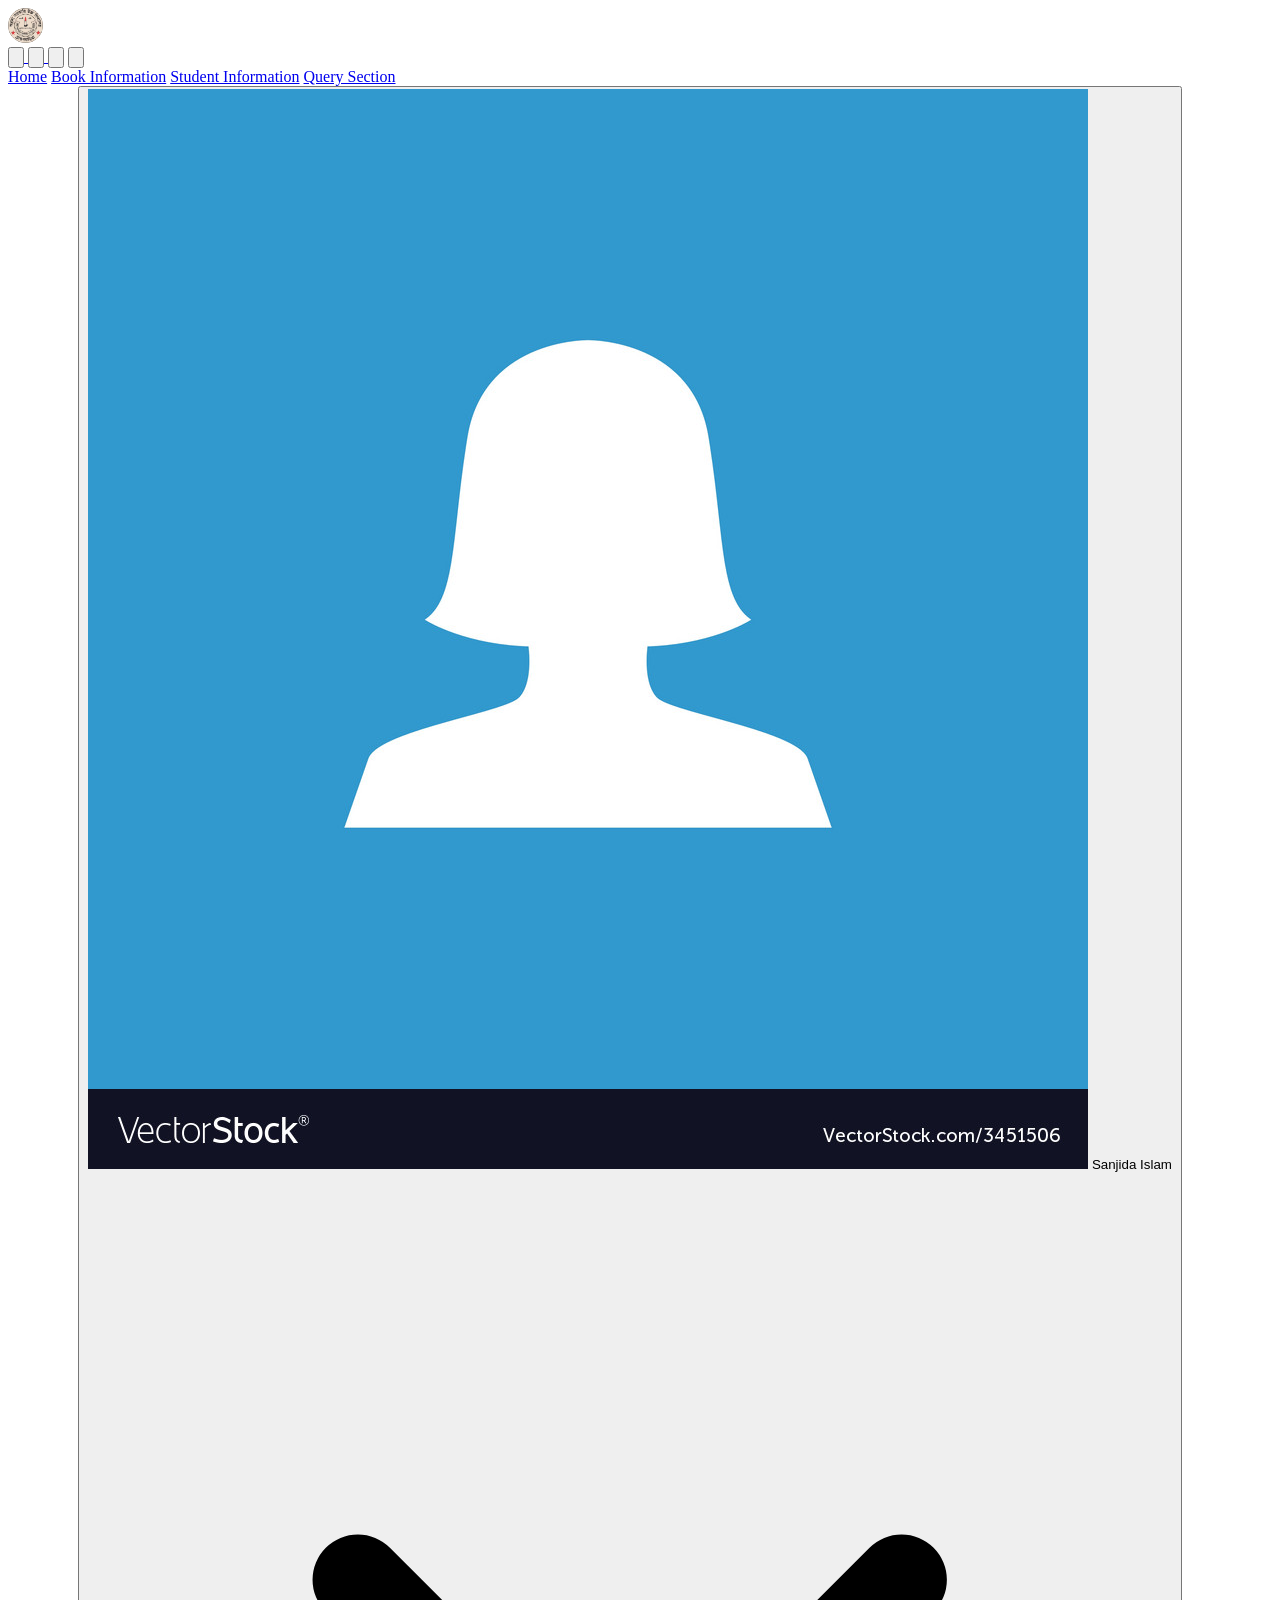
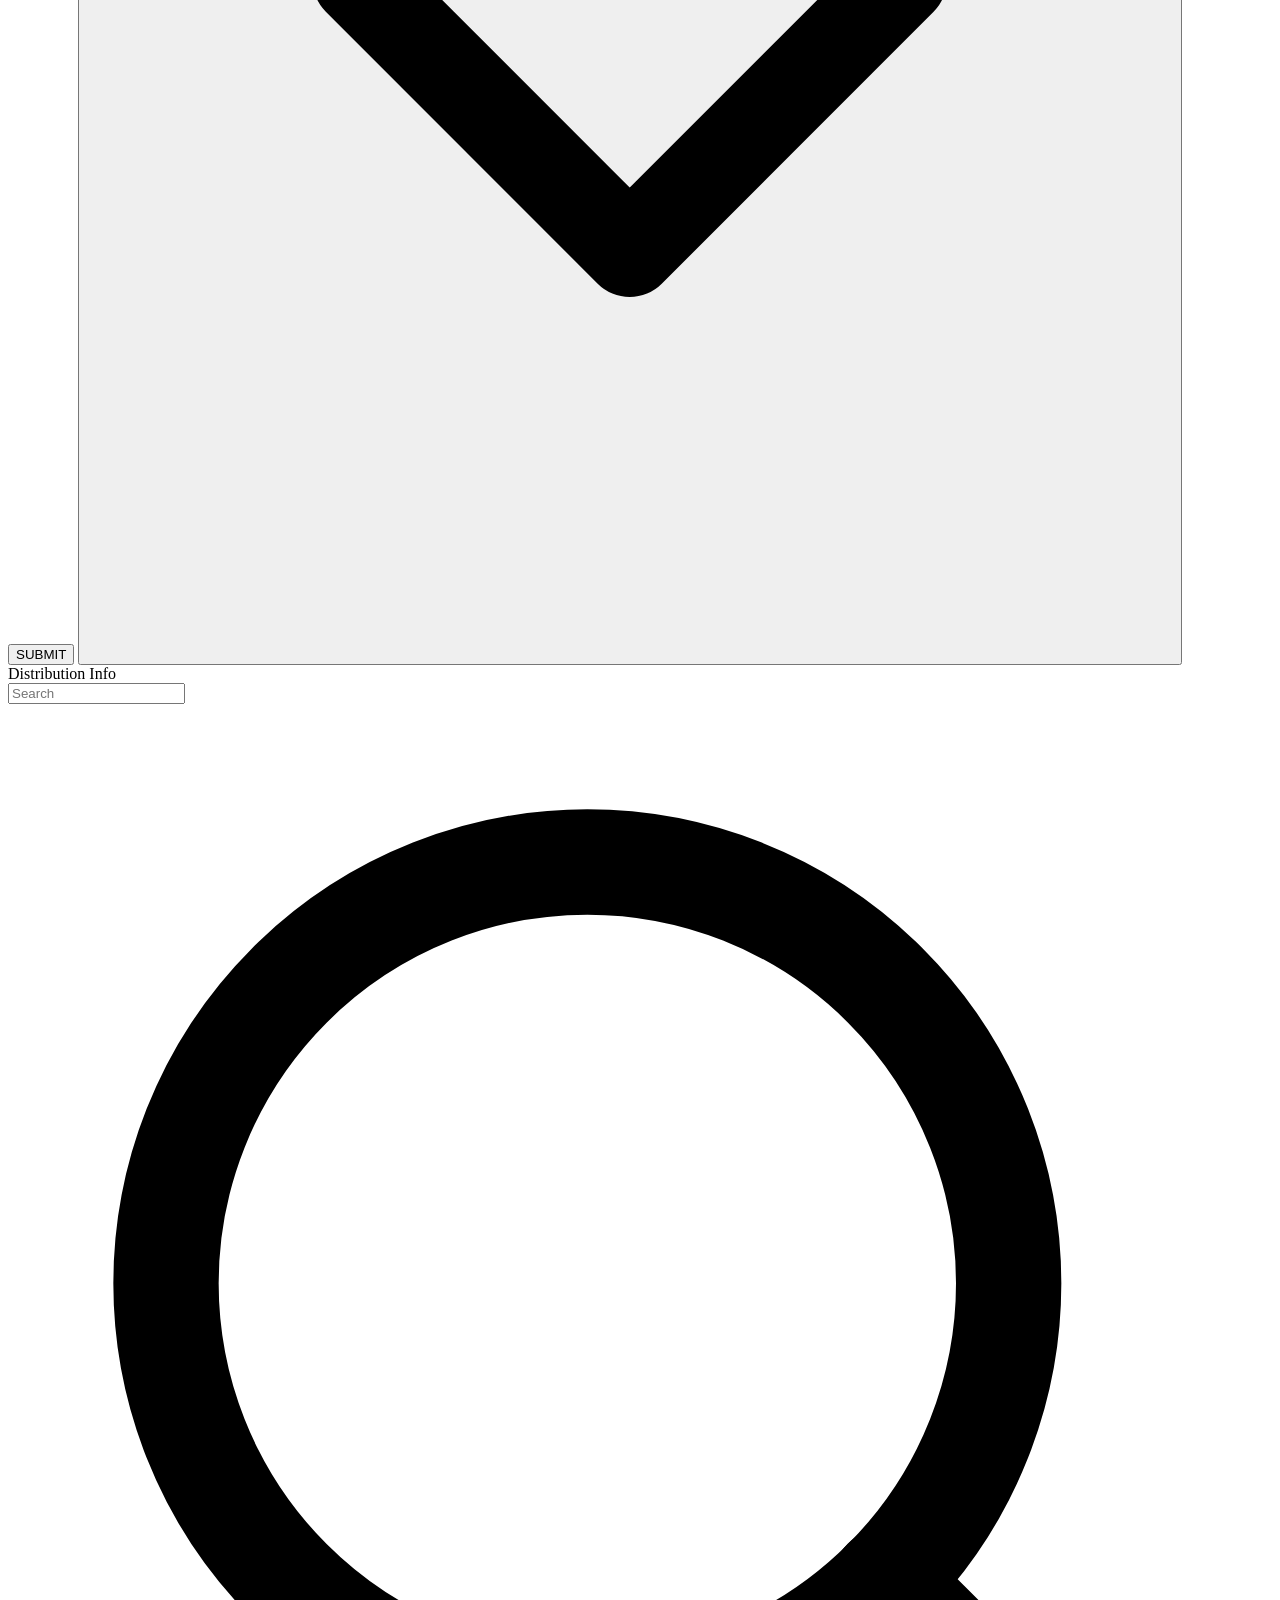
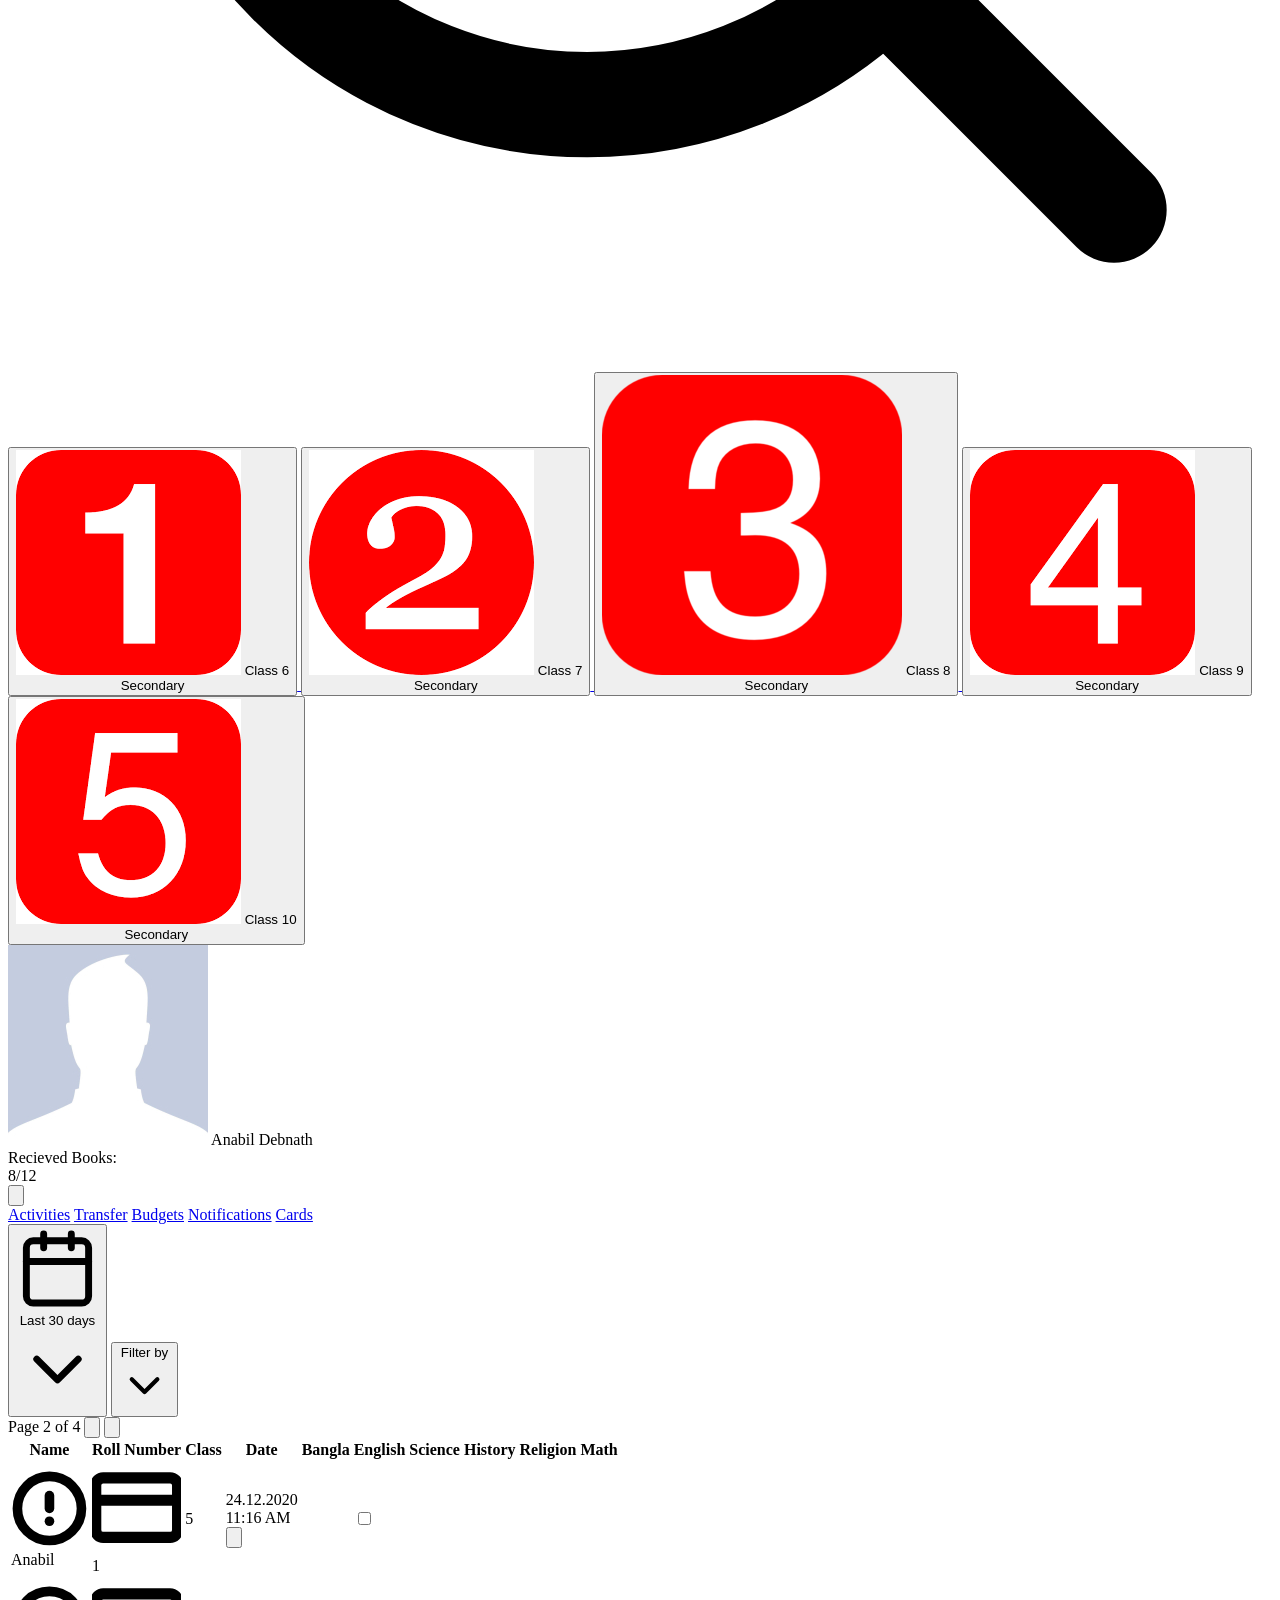
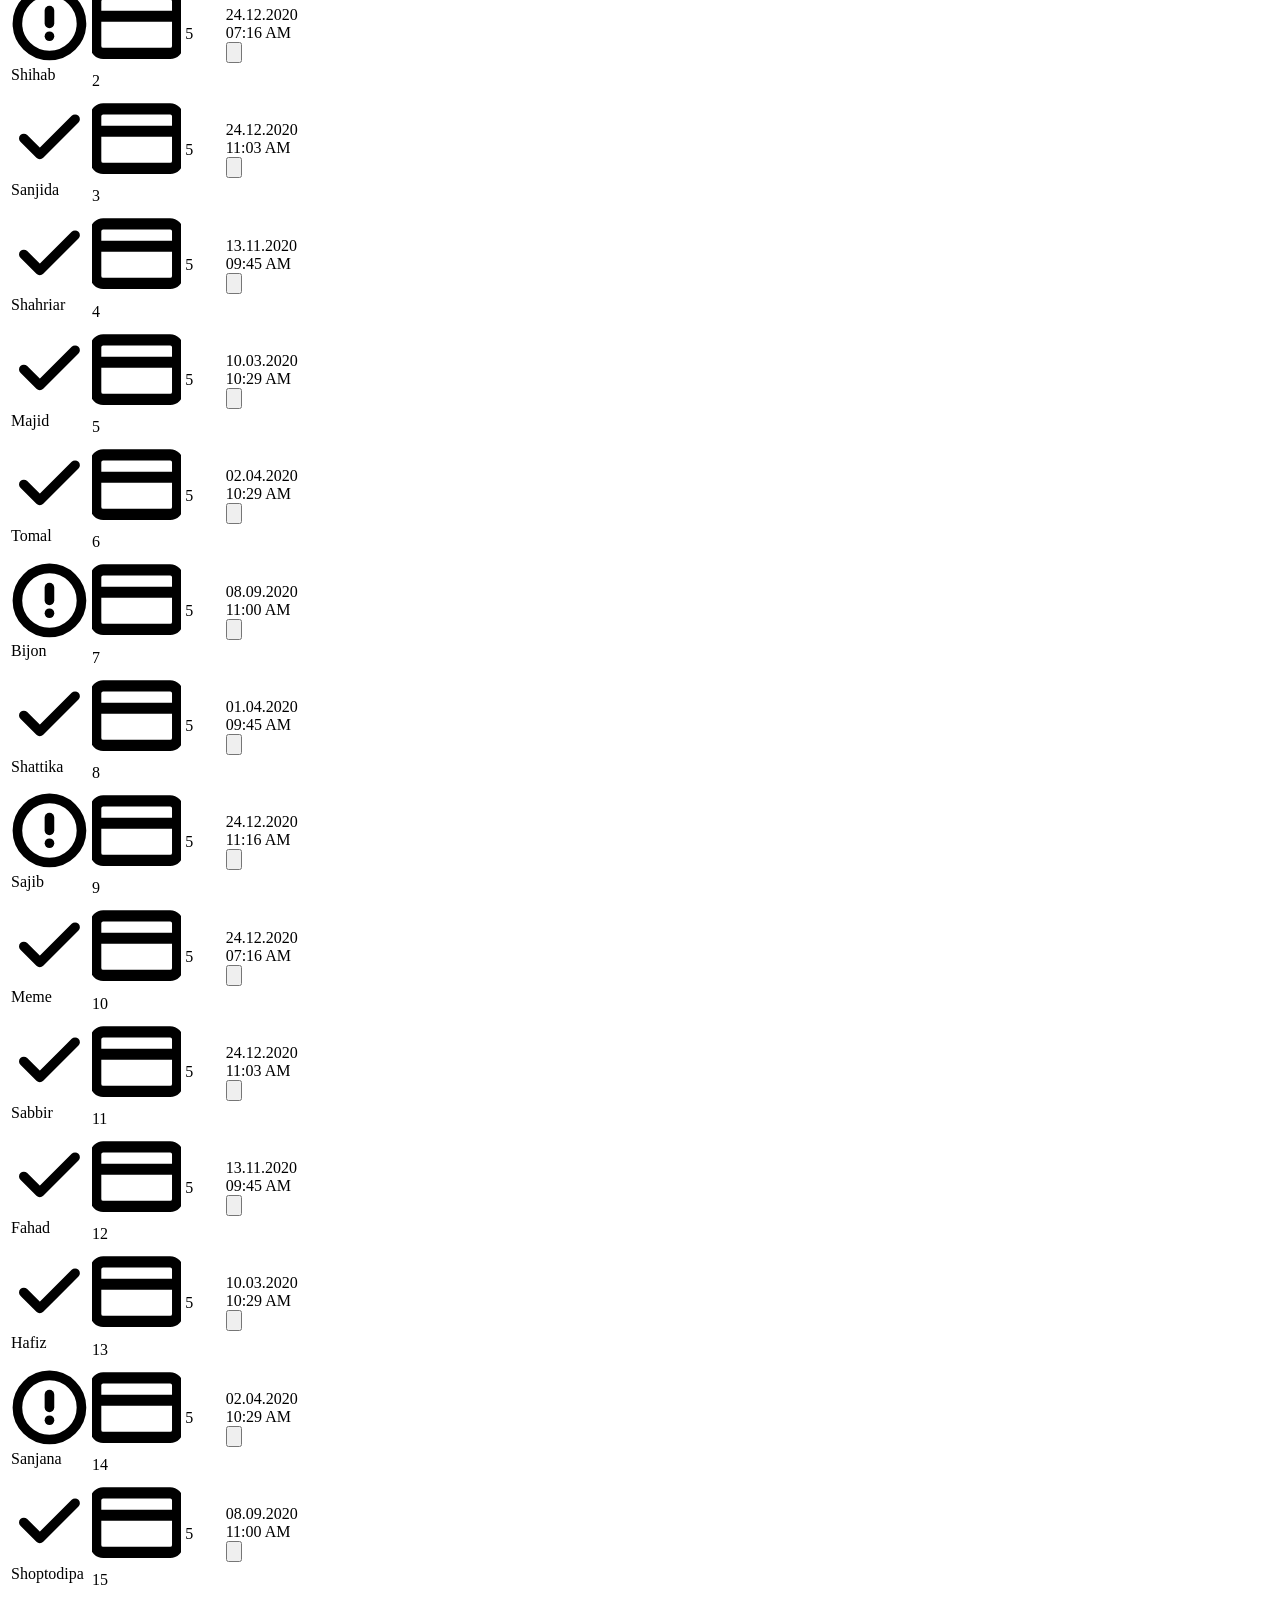
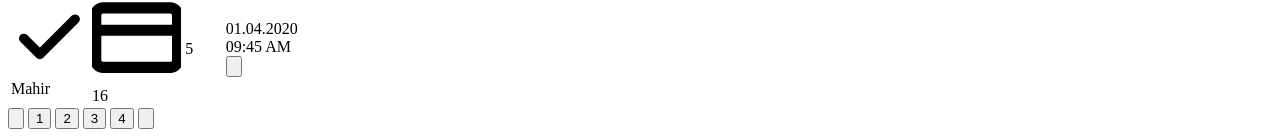
<file: page6.html>
<!DOCTYPE html>
<html lang="en">
  <head>
    <meta charset="UTF-8" />
    <meta name="viewport" content="width=device-width, initial-scale=1.0" />
    <title>Document</title>
    <link href="https://assets.codepen.io/344846/style.css" rel="stylesheet" />
  </head>

  <body>
    <div
      class="bg-gray-100 dark:bg-gray-900 dark:text-white text-gray-600 h-screen flex overflow-hidden text-sm"
    >
      <!-- side navigation section -->
      <div
        class="bg-white dark:bg-gray-900 dark:border-gray-800 w-20 flex-shrink-0 border-r border-gray-200 flex-col hidden sm:flex"
      >
        <div class="h-16 text-blue-500 flex items-center justify-center">
          <img
            src="annada.jpeg"
            style="width: 35px; height: 35px; border-radius: 50%"
            alt=""
            srcset=""
          />
        </div>

        <div
          class="flex mx-auto flex-grow mt-4 flex-col text-gray-400 space-y-4"
        >
          <a href="http://127.0.0.1:5500/index.html">
            <button
              class="h-10 w-12 dark:text-gray-500 rounded-md flex items-center justify-center"
            >
              <svg
                viewBox="0 0 24 24"
                class="h-5"
                stroke="currentColor"
                stroke-width="2"
                fill="none"
                stroke-linecap="round"
                stroke-linejoin="round"
              >
                <path d="M3 9l9-7 9 7v11a2 2 0 0 1-2 2H5a2 2 0 0 1-2-2z"></path>
                <polyline points="9 22 9 12 15 12 15 22"></polyline>
              </svg>
            </button>
          </a>

          <a href="http://127.0.0.1:5500/class_menu.html">
            <button
              class="h-10 w-12 dark:text-gray-500 rounded-md flex items-center justify-center"
            >
              <svg
                viewBox="0 0 24 24"
                class="h-5"
                stroke="currentColor"
                stroke-width="2"
                fill="none"
                stroke-linecap="round"
                stroke-linejoin="round"
              >
                <rect x="2" y="7" width="20" height="14" rx="2" ry="2"></rect>
                <path d="M16 21V5a2 2 0 0 0-2-2h-4a2 2 0 0 0-2 2v16"></path>
              </svg>
            </button>
          </a>

          <button
            class="h-10 w-12 dark:text-gray-500 rounded-md flex items-center justify-center"
          >
            <svg
              viewBox="0 0 24 24"
              class="h-5"
              stroke="currentColor"
              stroke-width="2"
              fill="none"
              stroke-linecap="round"
              stroke-linejoin="round"
            >
              <path
                d="M22 19a2 2 0 0 1-2 2H4a2 2 0 0 1-2-2V5a2 2 0 0 1 2-2h5l2 3h9a2 2 0 0 1 2 2z"
              ></path>
              <line x1="12" y1="11" x2="12" y2="17"></line>
              <line x1="9" y1="14" x2="15" y2="14"></line>
            </svg>
          </button>
          <button
            class="h-10 w-12 dark:text-gray-500 rounded-md flex items-center justify-center"
          >
            <svg
              xmlns="http://www.w3.org/2000/svg"
              viewBox="0 0 24 24"
              class="h-5"
              stroke="currentColor"
              stroke-width="2"
              fill="none"
              stroke-linecap="round"
              stroke-linejoin="round"
            >
              <path d="M18 12l-4-4v3H6v2h8v3z"></path>
              <path d="M20 6h2a2 2 0 0 1 2 2v10a2 2 0 0 1-2 2h-2"></path>
            </svg>
          </button>
        </div>
      </div>
        
       <!-- main-center section -->
      <div class="flex-grow overflow-hidden h-full flex flex-col">
        <div
          class="h-16 lg:flex w-full border-b border-gray-200 dark:border-gray-800 hidden px-10"
        >
          <div class="flex h-full text-gray-600 dark:text-gray-400">
            <a
              href="#"
              class="cursor-pointer h-full border-b-2 border-transparent inline-flex items-center mr-8"
              >Home</a
            >
            <a
              href="#"
              class="cursor-pointer h-full border-b-2 border-blue-500 text-blue-500 dark:text-white dark:border-white inline-flex mr-8 items-center"
              >Book Information</a
            >
            <a
              href="#"
              class="cursor-pointer h-full border-b-2 border-transparent inline-flex items-center mr-8"
              >Student Information</a
            >
            <a
              href="#"
              class="cursor-pointer h-full border-b-2 border-transparent inline-flex items-center"
              >Query Section</a
            >
          </div>
          <div class="ml-auto flex items-center space-x-7">
            <button class="h-8 px-3 rounded-md shadow text-white bg-blue-500">
              SUBMIT
            </button>

            <button class="flex items-center">
              <span class="relative flex-shrink-0">
                <img
                  class="w-7 h-7 rounded-full"
                  src="profile_pic.jpg"
                  alt="profile"
                />
                <span
                  class="absolute right-0 -mb-0.5 bottom-0 w-2 h-2 rounded-full bg-green-500 border border-white dark:border-gray-900"
                ></span>
              </span>
              <span class="ml-2">Sanjida Islam</span>
              <svg
                viewBox="0 0 24 24"
                class="w-4 ml-1 flex-shrink-0"
                stroke="currentColor"
                stroke-width="2"
                fill="none"
                stroke-linecap="round"
                stroke-linejoin="round"
              >
                <polyline points="6 9 12 15 18 9"></polyline>
              </svg>
            </button>
          </div>
        </div>

        <div class="flex-grow flex overflow-x-hidden">
          <div
            class="xl:w-72 w-48 flex-shrink-0 border-r border-gray-200 dark:border-gray-800 h-full overflow-y-auto lg:block hidden p-5"
          >
            <div class="text-xs text-gray-400 tracking-wider">
              Distribution Info
            </div>
            <div class="relative mt-2">
              <input
                type="text"
                class="pl-8 h-9 bg-transparent border border-gray-300 dark:border-gray-700 dark:text-white w-full rounded-md text-sm"
                placeholder="Search"
              />
              <svg
                viewBox="0 0 24 24"
                class="w-4 absolute text-gray-400 top-1/2 transform translate-x-0.5 -translate-y-1/2 left-2"
                stroke="currentColor"
                stroke-width="2"
                fill="none"
                stroke-linecap="round"
                stroke-linejoin="round"
              >
                <circle cx="11" cy="11" r="8"></circle>
                <line x1="21" y1="21" x2="16.65" y2="16.65"></line>
              </svg>
            </div>

            <div class="space-y-4 mt-3">

              <!-- class 1 -->
              <a href="http://127.0.0.1:5500/page1.html" class="bg-white p-3 w-full flex flex-col rounded-md dark:bg-gray-800 shadow-lg relative ring-2 ring-blue-500 focus:outline-none">
                    <button
                class="bg-white p-3 w-full flex flex-col rounded-md dark:bg-gray-800 shadow"
              >
                <div
                  class="flex xl:flex-row flex-col items-center font-medium text-gray-900 dark:text-white pb-2 mb-2 xl:border-b border-gray-200 border-opacity-75 dark:border-gray-700 w-full"
                >
                  <img
                    src="/1.png"
                    class="w-7 h-7 mr-2 rounded-full"
                    alt="profile"
                  />
                  Class 6
                </div>
                <div class="flex items-center w-full">
                  <div
                    class="text-xs py-1 px-2 leading-none dark:bg-gray-900 bg-blue-100 text-blue-500 rounded-md"
                  >
                    Secondary
                  </div>
                </div>
              </button>
              </a>
          
               
              <!-- class 2 -->
              <a href="http://127.0.0.1:5500/page2.html" class="bg-white p-3 w-full flex flex-col rounded-md dark:bg-gray-800 shadow">
                 <button
                class="bg-white p-3 w-full flex flex-col rounded-md dark:bg-gray-800 shadow"
              >
                <div
                  class="flex xl:flex-row flex-col items-center font-medium text-gray-900 dark:text-white pb-2 mb-2 xl:border-b border-gray-200 border-opacity-75 dark:border-gray-700 w-full"
                >
                  <img
                    src="/2.png"
                    class="w-7 h-7 mr-2 rounded-full"
                    alt="profile"
                  />
                  Class 7
                </div>
                <div class="flex items-center w-full">
                  <div
                    class="text-xs py-1 px-2 leading-none dark:bg-gray-900 bg-green-100 text-green-600 rounded-md"
                  >
                  Secondary
                  </div>
                </div>
              </button>
              </a>
             

              <!-- class 3 -->
              <a href="http://127.0.0.1:5500/page3.html" class="bg-white p-3 w-full flex flex-col rounded-md dark:bg-gray-800 shadow">
                   <button
                class="bg-white p-3 w-full flex flex-col rounded-md dark:bg-gray-800 shadow"
              >
                <div
                  class="flex xl:flex-row flex-col items-center font-medium text-gray-900 dark:text-white pb-2 mb-2 xl:border-b border-gray-200 border-opacity-75 dark:border-gray-700 w-full"
                >
                  <img
                    src="/3.png"
                    class="w-7 h-7 mr-2 rounded-full"
                    alt="profile"
                  />
                  Class 8
                </div>
                <div class="flex items-center w-full">
                  <div
                    class="text-xs py-1 px-2 leading-none dark:bg-gray-900 bg-yellow-100 text-yellow-600 rounded-md"
                  >
                  Secondary
                  </div>
                </div>
              </button>
              </a>
           

              <!-- class 4 -->
              <a href="http://127.0.0.1:5500/page4.html" class="bg-white p-3 w-full flex flex-col rounded-md dark:bg-gray-800 shadow">
                  <button
                class="bg-white p-3 w-full flex flex-col rounded-md dark:bg-gray-800 shadow"
              >
                <div
                  class="flex xl:flex-row flex-col items-center font-medium text-gray-900 dark:text-white pb-2 mb-2 xl:border-b border-gray-200 border-opacity-75 dark:border-gray-700 w-full"
                >
                  <img
                    src="/4.png"
                    class="w-7 h-7 mr-2 rounded-full"
                    alt="profile"
                  />
                  Class 9
                </div>
                <div class="flex items-center w-full">
                  <div
                    class="text-xs py-1 px-2 leading-none dark:bg-gray-900 bg-blue-100 text-blue-500 rounded-md"
                  >
                  Secondary
                  </div>
                </div>
              </button>
              </a>
            

              <!-- class 5 -->
              <a href="http://127.0.0.1:5500/page5.html" class="bg-white p-3 w-full flex flex-col rounded-md dark:bg-gray-800 shadow">
                    <button
                class="bg-white p-3 w-full flex flex-col rounded-md dark:bg-gray-800 shadow"
              >
                <div
                  class="flex xl:flex-row flex-col items-center font-medium text-gray-900 dark:text-white pb-2 mb-2 xl:border-b border-gray-200 border-opacity-75 dark:border-gray-700 w-full"
                >
                  <img
                    src="/5.png"
                    class="w-7 h-7 mr-2 rounded-full"
                    alt="profile"
                  />
                  Class 10
                </div>
                <div class="flex items-center w-full">
                  <div
                    class="text-xs py-1 px-2 leading-none dark:bg-gray-900 bg-green-100 text-green-600 rounded-md"
                  >
                  Secondary
                  </div>
                </div>
              </button>
              </a>
          

            </div>
          </div>

          <div class="flex-grow bg-white dark:bg-gray-900 overflow-y-auto">
            <div
              class="sm:px-7 sm:pt-7 px-4 pt-4 flex flex-col w-full border-b border-gray-200 bg-white dark:bg-gray-900 dark:text-white dark:border-gray-800 sticky top-0"
            >
              <!-- filter header -->
              <div class="flex w-full items-center">
                <div
                  class="flex items-center text-3xl text-gray-900 dark:text-white"
                >
                  <img
                    src="male_profile.jpg"
                    class="w-12 mr-4 rounded-full"
                    alt="profile"
                  />
                  Anabil Debnath
                </div>
                <div class="ml-auto sm:flex hidden items-center justify-end">
                  <div class="text-right">
                    <div class="text-xs text-gray-400 dark:text-gray-400">
                      Recieved Books:
                    </div>
                    <div class="text-gray-900 text-lg dark:text-white">
                      8/12
                    </div>
                  </div>
                  <button
                    class="w-8 h-8 ml-4 text-gray-400 shadow dark:text-gray-400 rounded-full flex items-center justify-center border border-gray-200 dark:border-gray-700"
                  >
                    <svg
                      viewBox="0 0 24 24"
                      class="w-4"
                      stroke="currentColor"
                      stroke-width="2"
                      fill="none"
                      stroke-linecap="round"
                      stroke-linejoin="round"
                    >
                      <circle cx="12" cy="12" r="1"></circle>
                      <circle cx="19" cy="12" r="1"></circle>
                      <circle cx="5" cy="12" r="1"></circle>
                    </svg>
                  </button>
                </div>
              </div>

              <!-- navigation menu header -->
              <div class="flex items-center space-x-3 sm:mt-7 mt-4">
                <a
                  href="#"
                  class="px-3 border-b-2 border-blue-500 text-blue-500 dark:text-white dark:border-white pb-1.5"
                  >Activities</a
                >
                <a
                  href="#"
                  class="px-3 border-b-2 border-transparent text-gray-600 dark:text-gray-400 pb-1.5"
                  >Transfer</a
                >
                <a
                  href="#"
                  class="px-3 border-b-2 border-transparent text-gray-600 dark:text-gray-400 pb-1.5 sm:block hidden"
                  >Budgets</a
                >
                <a
                  href="#"
                  class="px-3 border-b-2 border-transparent text-gray-600 dark:text-gray-400 pb-1.5 sm:block hidden"
                  >Notifications</a
                >
                <a
                  href="#"
                  class="px-3 border-b-2 border-transparent text-gray-600 dark:text-gray-400 pb-1.5 sm:block hidden"
                  >Cards</a
                >
              </div>
            </div>

            <div class="sm:p-7 p-4">
              <div class="flex w-full items-center mb-7">
                <button
                  class="inline-flex mr-3 items-center h-8 pl-2.5 pr-2 rounded-md shadow text-gray-700 dark:text-gray-400 dark:border-gray-800 border border-gray-200 leading-none py-0"
                >
                  <svg
                    viewBox="0 0 24 24"
                    class="w-4 mr-2 text-gray-400 dark:text-gray-600"
                    stroke="currentColor"
                    stroke-width="2"
                    fill="none"
                    stroke-linecap="round"
                    stroke-linejoin="round"
                  >
                    <rect
                      x="3"
                      y="4"
                      width="18"
                      height="18"
                      rx="2"
                      ry="2"
                    ></rect>
                    <line x1="16" y1="2" x2="16" y2="6"></line>
                    <line x1="8" y1="2" x2="8" y2="6"></line>
                    <line x1="3" y1="10" x2="21" y2="10"></line>
                  </svg>
                  Last 30 days
                  <svg
                    viewBox="0 0 24 24"
                    class="w-4 ml-1.5 text-gray-400 dark:text-gray-600"
                    stroke="currentColor"
                    stroke-width="2"
                    fill="none"
                    stroke-linecap="round"
                    stroke-linejoin="round"
                  >
                    <polyline points="6 9 12 15 18 9"></polyline>
                  </svg>
                </button>
                <button
                  class="inline-flex items-center h-8 pl-2.5 pr-2 rounded-md shadow text-gray-700 dark:text-gray-400 dark:border-gray-800 border border-gray-200 leading-none py-0"
                >
                  Filter by
                  <svg
                    viewBox="0 0 24 24"
                    class="w-4 ml-1.5 text-gray-400 dark:text-gray-600"
                    stroke="currentColor"
                    stroke-width="2"
                    fill="none"
                    stroke-linecap="round"
                    stroke-linejoin="round"
                  >
                    <polyline points="6 9 12 15 18 9"></polyline>
                  </svg>
                </button>
                <div
                  class="ml-auto text-gray-500 text-xs sm:inline-flex hidden items-center"
                >
                  <span class="mr-3">Page 2 of 4</span>
                  <button
                    class="inline-flex mr-2 items-center h-8 w-8 justify-center text-gray-400 rounded-md shadow border border-gray-200 dark:border-gray-800 leading-none py-0"
                  >
                    <svg
                      class="w-4"
                      viewBox="0 0 24 24"
                      stroke="currentColor"
                      stroke-width="2"
                      fill="none"
                      stroke-linecap="round"
                      stroke-linejoin="round"
                    >
                      <polyline points="15 18 9 12 15 6"></polyline>
                    </svg>
                  </button>
                  <button
                    class="inline-flex items-center h-8 w-8 justify-center text-gray-400 rounded-md shadow border border-gray-200 dark:border-gray-800 leading-none py-0"
                  >
                    <svg
                      class="w-4"
                      viewBox="0 0 24 24"
                      stroke="currentColor"
                      stroke-width="2"
                      fill="none"
                      stroke-linecap="round"
                      stroke-linejoin="round"
                    >
                      <polyline points="9 18 15 12 9 6"></polyline>
                    </svg>
                  </button>
                </div>
              </div>

              <table class="w-full text-left">
                <!-- this section consists the class names -->
                <thead>
                  <tr class="text-gray-400">
                    <th
                      class="font-normal px-3 pt-0 pb-3 border-b border-gray-200 dark:border-gray-800"
                    >
                      Name
                    </th>
                    <th
                      class="font-normal px-3 pt-0 pb-3 border-b border-gray-200 dark:border-gray-800"
                    >
                      Roll Number
                    </th>
                    <th
                      class="font-normal px-3 pt-0 pb-3 border-b border-gray-200 dark:border-gray-800 hidden md:table-cell"
                    >
                      Class
                    </th>
                    <th
                      class="font-normal px-3 pt-0 pb-3 border-b border-gray-200 dark:border-gray-800"
                    >
                      Date
                    </th>
                    <th
                      class="font-normal px-3 pt-0 pb-3 border-b border-gray-200 dark:border-gray-800 sm:text-gray-400 text-white"
                    >
                      Bangla
                    </th>
                    <th
                      class="font-normal px-3 pt-0 pb-3 border-b border-gray-200 dark:border-gray-800 sm:text-gray-400 text-white"
                    >
                      English
                    </th>
                    <th
                      class="font-normal px-3 pt-0 pb-3 border-b border-gray-200 dark:border-gray-800 sm:text-gray-400 text-white"
                    >
                      Science
                    </th>
                    <th
                      class="font-normal px-3 pt-0 pb-3 border-b border-gray-200 dark:border-gray-800 sm:text-gray-400 text-white"
                    >
                      History
                    </th>
                    <th
                      class="font-normal px-3 pt-0 pb-3 border-b border-gray-200 dark:border-gray-800 sm:text-gray-400 text-white"
                    >
                      Religion
                    </th>
                    <th
                      class="font-normal px-3 pt-0 pb-3 border-b border-gray-200 dark:border-gray-800 sm:text-gray-400 text-white"
                    >
                      Math
                    </th>
                  </tr>
                </thead>

                <!-- this section is consists data entry rows -->
                <tbody class="text-gray-600 dark:text-gray-100">
                  <!-- 1st row -->
                  <tr>
                    <td
                      class="sm:p-3 py-2 px-1 border-b border-gray-200 dark:border-gray-800"
                    >
                      <div class="flex items-center">
                        <svg
                          viewBox="0 0 24 24"
                          class="w-4 mr-5 text-yellow-500"
                          stroke="currentColor"
                          stroke-width="3"
                          fill="none"
                          stroke-linecap="round"
                          stroke-linejoin="round"
                        >
                          <circle cx="12" cy="12" r="10"></circle>
                          <line x1="12" y1="8" x2="12" y2="12"></line>
                          <line x1="12" y1="16" x2="12.01" y2="16"></line>
                        </svg>

                        Anabil
                      </div>
                    </td>

                    <td
                      class="sm:p-3 py-2 px-1 border-b border-gray-200 dark:border-gray-800"
                    >
                      <div class="flex items-center">
                        <svg
                          viewBox="0 0 24 24"
                          class="w-4 mr-5 text-gray-400"
                          stroke="currentColor"
                          stroke-width="3"
                          fill="none"
                          stroke-linecap="round"
                          stroke-linejoin="round"
                        >
                          <rect
                            x="1"
                            y="4"
                            width="22"
                            height="16"
                            rx="2"
                            ry="2"
                          ></rect>
                          <line x1="1" y1="10" x2="23" y2="10"></line>
                        </svg>
                        1
                      </div>
                    </td>

                    <td
                      class="sm:p-3 py-2 px-1 border-b border-gray-200 dark:border-gray-800 md:table-cell hidden"
                    >
                      5
                    </td>

                    <td
                      class="sm:p-3 py-2 px-1 border-b border-gray-200 dark:border-gray-800"
                    >
                      <div class="flex items-center">
                        <div class="sm:flex hidden flex-col">
                          24.12.2020
                          <div class="text-gray-400 text-xs">11:16 AM</div>
                        </div>
                        <button
                          class="w-8 h-8 inline-flex items-center justify-center text-gray-400 ml-auto"
                        >
                          <svg
                            viewBox="0 0 24 24"
                            class="w-5"
                            stroke="currentColor"
                            stroke-width="2"
                            fill="none"
                            stroke-linecap="round"
                            stroke-linejoin="round"
                          >
                            <circle cx="12" cy="12" r="1"></circle>
                            <circle cx="19" cy="12" r="1"></circle>
                            <circle cx="5" cy="12" r="1"></circle>
                          </svg>
                        </button>
                      </div>
                    </td>

                    <td
                      class="sm:p-3 py-2 px-1 border-b border-gray-200 dark:border-gray-800"
                    ></td>

                    <td>
                      <div class="form-check">
                        <input
                          class="form-check-input"
                          type="checkbox"
                          id="myCheckbox"
                        />
                        <label
                          class="form-check-label"
                          for="myCheckbox"
                        ></label>
                      </div>
                    </td>
                  </tr>

                  <!-- 2nd row -->
                  <tr>
                    <td
                      class="sm:p-3 py-2 px-1 border-b border-gray-200 dark:border-gray-800"
                    >
                      <div class="flex items-center">
                        <svg
                          viewBox="0 0 24 24"
                          class="w-4 mr-5 text-yellow-500"
                          stroke="currentColor"
                          stroke-width="3"
                          fill="none"
                          stroke-linecap="round"
                          stroke-linejoin="round"
                        >
                          <circle cx="12" cy="12" r="10"></circle>
                          <line x1="12" y1="8" x2="12" y2="12"></line>
                          <line x1="12" y1="16" x2="12.01" y2="16"></line>
                        </svg>
                        Shihab
                      </div>
                    </td>
                    <td
                      class="sm:p-3 py-2 px-1 border-b border-gray-200 dark:border-gray-800"
                    >
                      <div class="flex items-center">
                        <svg
                          viewBox="0 0 24 24"
                          class="w-4 mr-5 text-gray-400"
                          stroke="currentColor"
                          stroke-width="3"
                          fill="none"
                          stroke-linecap="round"
                          stroke-linejoin="round"
                        >
                          <rect
                            x="1"
                            y="4"
                            width="22"
                            height="16"
                            rx="2"
                            ry="2"
                          ></rect>
                          <line x1="1" y1="10" x2="23" y2="10"></line>
                        </svg>
                        2
                      </div>
                    </td>
                    <td
                      class="sm:p-3 py-2 px-1 border-b border-gray-200 dark:border-gray-800 md:table-cell hidden"
                    >
                      5
                    </td>
                    <td
                      class="sm:p-3 py-2 px-1 border-b border-gray-200 dark:border-gray-800"
                    >
                      <div class="flex items-center">
                        <div class="sm:flex hidden flex-col">
                          24.12.2020
                          <div class="text-gray-400 text-xs">07:16 AM</div>
                        </div>
                        <button
                          class="w-8 h-8 inline-flex items-center justify-center text-gray-400 ml-auto"
                        >
                          <svg
                            viewBox="0 0 24 24"
                            class="w-5"
                            stroke="currentColor"
                            stroke-width="2"
                            fill="none"
                            stroke-linecap="round"
                            stroke-linejoin="round"
                          >
                            <circle cx="12" cy="12" r="1"></circle>
                            <circle cx="19" cy="12" r="1"></circle>
                            <circle cx="5" cy="12" r="1"></circle>
                          </svg>
                        </button>
                      </div>
                    </td>
                    <td
                      class="sm:p-3 py-2 px-1 border-b border-gray-200 dark:border-gray-800"
                    ></td>
                  </tr>

                  <!-- 3rd row -->
                  <tr>
                    <td
                      class="sm:p-3 py-2 px-1 border-b border-gray-200 dark:border-gray-800"
                    >
                      <div class="flex items-center">
                        <svg
                          viewBox="0 0 24 24"
                          class="w-4 mr-5 text-green-500"
                          stroke="currentColor"
                          stroke-width="3"
                          fill="none"
                          stroke-linecap="round"
                          stroke-linejoin="round"
                        >
                          <polyline points="20 6 9 17 4 12"></polyline>
                        </svg>

                        Sanjida
                      </div>
                    </td>
                    <td
                      class="sm:p-3 py-2 px-1 border-b border-gray-200 dark:border-gray-800"
                    >
                      <div class="flex items-center">
                        <svg
                          viewBox="0 0 24 24"
                          class="w-4 mr-5 text-gray-400"
                          stroke="currentColor"
                          stroke-width="3"
                          fill="none"
                          stroke-linecap="round"
                          stroke-linejoin="round"
                        >
                          <rect
                            x="1"
                            y="4"
                            width="22"
                            height="16"
                            rx="2"
                            ry="2"
                          ></rect>
                          <line x1="1" y1="10" x2="23" y2="10"></line>
                        </svg>
                        3
                      </div>
                    </td>
                    <td
                      class="sm:p-3 py-2 px-1 border-b border-gray-200 dark:border-gray-800 md:table-cell hidden"
                    >
                      5
                    </td>
                    <td
                      class="sm:p-3 py-2 px-1 border-b border-gray-200 dark:border-gray-800"
                    >
                      <div class="flex items-center">
                        <div class="sm:flex hidden flex-col">
                          24.12.2020
                          <div class="text-gray-400 text-xs">11:03 AM</div>
                        </div>
                        <button
                          class="w-8 h-8 inline-flex items-center justify-center text-gray-400 ml-auto"
                        >
                          <svg
                            viewBox="0 0 24 24"
                            class="w-5"
                            stroke="currentColor"
                            stroke-width="2"
                            fill="none"
                            stroke-linecap="round"
                            stroke-linejoin="round"
                          >
                            <circle cx="12" cy="12" r="1"></circle>
                            <circle cx="19" cy="12" r="1"></circle>
                            <circle cx="5" cy="12" r="1"></circle>
                          </svg>
                        </button>
                      </div>
                    </td>
                    <td
                      class="sm:p-3 py-2 px-1 border-b border-gray-200 dark:border-gray-800"
                    ></td>
                  </tr>

                  <!-- 4th row -->
                  <tr>
                    <td
                      class="sm:p-3 py-2 px-1 border-b border-gray-200 dark:border-gray-800"
                    >
                      <div class="flex items-center">
                        <svg
                          viewBox="0 0 24 24"
                          class="w-4 mr-5 text-green-500"
                          stroke="currentColor"
                          stroke-width="3"
                          fill="none"
                          stroke-linecap="round"
                          stroke-linejoin="round"
                        >
                          <polyline points="20 6 9 17 4 12"></polyline>
                        </svg>

                        Shahriar
                      </div>
                    </td>
                    <td
                      class="sm:p-3 py-2 px-1 border-b border-gray-200 dark:border-gray-800"
                    >
                      <div class="flex items-center">
                        <svg
                          viewBox="0 0 24 24"
                          class="w-4 mr-5 text-gray-400"
                          stroke="currentColor"
                          stroke-width="3"
                          fill="none"
                          stroke-linecap="round"
                          stroke-linejoin="round"
                        >
                          <rect
                            x="1"
                            y="4"
                            width="22"
                            height="16"
                            rx="2"
                            ry="2"
                          ></rect>
                          <line x1="1" y1="10" x2="23" y2="10"></line>
                        </svg>
                        4
                      </div>
                    </td>
                    <td
                      class="sm:p-3 py-2 px-1 border-b border-gray-200 dark:border-gray-800 md:table-cell hidden"
                    >
                      5
                    </td>
                    <td
                      class="sm:p-3 py-2 px-1 border-b border-gray-200 dark:border-gray-800"
                    >
                      <div class="flex items-center">
                        <div class="sm:flex hidden flex-col">
                          13.11.2020
                          <div class="text-gray-400 text-xs">09:45 AM</div>
                        </div>
                        <button
                          class="w-8 h-8 inline-flex items-center justify-center text-gray-400 ml-auto"
                        >
                          <svg
                            viewBox="0 0 24 24"
                            class="w-5"
                            stroke="currentColor"
                            stroke-width="2"
                            fill="none"
                            stroke-linecap="round"
                            stroke-linejoin="round"
                          >
                            <circle cx="12" cy="12" r="1"></circle>
                            <circle cx="19" cy="12" r="1"></circle>
                            <circle cx="5" cy="12" r="1"></circle>
                          </svg>
                        </button>
                      </div>
                    </td>
                    <td
                      class="sm:p-3 py-2 px-1 border-b border-gray-200 dark:border-gray-800"
                    ></td>
                  </tr>

                  <!-- 5th row -->
                  <tr>
                    <td
                      class="sm:p-3 py-2 px-1 border-b border-gray-200 dark:border-gray-800"
                    >
                      <div class="flex items-center">
                        <svg
                          viewBox="0 0 24 24"
                          class="w-4 mr-5 text-green-500"
                          stroke="currentColor"
                          stroke-width="3"
                          fill="none"
                          stroke-linecap="round"
                          stroke-linejoin="round"
                        >
                          <polyline points="20 6 9 17 4 12"></polyline>
                        </svg>

                        Majid
                      </div>
                    </td>
                    <td
                      class="sm:p-3 py-2 px-1 border-b border-gray-200 dark:border-gray-800"
                    >
                      <div class="flex items-center">
                        <svg
                          viewBox="0 0 24 24"
                          class="w-4 mr-5 text-gray-400"
                          stroke="currentColor"
                          stroke-width="3"
                          fill="none"
                          stroke-linecap="round"
                          stroke-linejoin="round"
                        >
                          <rect
                            x="1"
                            y="4"
                            width="22"
                            height="16"
                            rx="2"
                            ry="2"
                          ></rect>
                          <line x1="1" y1="10" x2="23" y2="10"></line>
                        </svg>
                        5
                      </div>
                    </td>
                    <td
                      class="sm:p-3 py-2 px-1 border-b border-gray-200 dark:border-gray-800 md:table-cell hidden"
                    >
                      5
                    </td>
                    <td
                      class="sm:p-3 py-2 px-1 border-b border-gray-200 dark:border-gray-800 text-green-500"
                    >
                      <div class="flex items-center">
                        <div class="sm:flex hidden flex-col">
                          10.03.2020
                          <div class="text-gray-400 text-xs">10:29 AM</div>
                        </div>
                        <button
                          class="w-8 h-8 inline-flex items-center justify-center text-gray-400 ml-auto"
                        >
                          <svg
                            viewBox="0 0 24 24"
                            class="w-5"
                            stroke="currentColor"
                            stroke-width="2"
                            fill="none"
                            stroke-linecap="round"
                            stroke-linejoin="round"
                          >
                            <circle cx="12" cy="12" r="1"></circle>
                            <circle cx="19" cy="12" r="1"></circle>
                            <circle cx="5" cy="12" r="1"></circle>
                          </svg>
                        </button>
                      </div>
                    </td>
                    <td
                      class="sm:p-3 py-2 px-1 border-b border-gray-200 dark:border-gray-800"
                    ></td>
                  </tr>

                  <!-- 6th row -->
                  <tr>
                    <td
                      class="sm:p-3 py-2 px-1 border-b border-gray-200 dark:border-gray-800"
                    >
                      <div class="flex items-center">
                        <svg
                          viewBox="0 0 24 24"
                          class="w-4 mr-5 text-green-500"
                          stroke="currentColor"
                          stroke-width="3"
                          fill="none"
                          stroke-linecap="round"
                          stroke-linejoin="round"
                        >
                          <polyline points="20 6 9 17 4 12"></polyline>
                        </svg>

                        Tomal
                      </div>
                    </td>
                    <td
                      class="sm:p-3 py-2 px-1 border-b border-gray-200 dark:border-gray-800"
                    >
                      <div class="flex items-center">
                        <svg
                          viewBox="0 0 24 24"
                          class="w-4 mr-5 text-gray-400"
                          stroke="currentColor"
                          stroke-width="3"
                          fill="none"
                          stroke-linecap="round"
                          stroke-linejoin="round"
                        >
                          <rect
                            x="1"
                            y="4"
                            width="22"
                            height="16"
                            rx="2"
                            ry="2"
                          ></rect>
                          <line x1="1" y1="10" x2="23" y2="10"></line>
                        </svg>
                        6
                      </div>
                    </td>
                    <td
                      class="sm:p-3 py-2 px-1 border-b border-gray-200 dark:border-gray-800 md:table-cell hidden"
                    >
                      5
                    </td>
                    <td
                      class="sm:p-3 py-2 px-1 border-b border-gray-200 dark:border-gray-800"
                    >
                      <div class="flex items-center">
                        <div class="sm:flex hidden flex-col">
                          02.04.2020
                          <div class="text-gray-400 text-xs">10:29 AM</div>
                        </div>
                        <button
                          class="w-8 h-8 inline-flex items-center justify-center text-gray-400 ml-auto"
                        >
                          <svg
                            viewBox="0 0 24 24"
                            class="w-5"
                            stroke="currentColor"
                            stroke-width="2"
                            fill="none"
                            stroke-linecap="round"
                            stroke-linejoin="round"
                          >
                            <circle cx="12" cy="12" r="1"></circle>
                            <circle cx="19" cy="12" r="1"></circle>
                            <circle cx="5" cy="12" r="1"></circle>
                          </svg>
                        </button>
                      </div>
                    </td>
                    <td
                      class="sm:p-3 py-2 px-1 border-b border-gray-200 dark:border-gray-800"
                    ></td>
                  </tr>

                  <!-- 7th row -->
                  <tr>
                    <td
                      class="sm:p-3 py-2 px-1 border-b border-gray-200 dark:border-gray-800"
                    >
                      <div class="flex items-center">
                        <svg
                          viewBox="0 0 24 24"
                          class="w-4 mr-5 text-yellow-500"
                          stroke="currentColor"
                          stroke-width="3"
                          fill="none"
                          stroke-linecap="round"
                          stroke-linejoin="round"
                        >
                          <circle cx="12" cy="12" r="10"></circle>
                          <line x1="12" y1="8" x2="12" y2="12"></line>
                          <line x1="12" y1="16" x2="12.01" y2="16"></line>
                        </svg>
                        Bijon
                      </div>
                    </td>
                    <td
                      class="sm:p-3 py-2 px-1 border-b border-gray-200 dark:border-gray-800"
                    >
                      <div class="flex items-center">
                        <svg
                          viewBox="0 0 24 24"
                          class="w-4 mr-5 text-gray-400"
                          stroke="currentColor"
                          stroke-width="3"
                          fill="none"
                          stroke-linecap="round"
                          stroke-linejoin="round"
                        >
                          <rect
                            x="1"
                            y="4"
                            width="22"
                            height="16"
                            rx="2"
                            ry="2"
                          ></rect>
                          <line x1="1" y1="10" x2="23" y2="10"></line>
                        </svg>
                        7
                      </div>
                    </td>
                    <td
                      class="sm:p-3 py-2 px-1 border-b border-gray-200 dark:border-gray-800 md:table-cell hidden"
                    >
                      5
                    </td>
                    <td
                      class="sm:p-3 py-2 px-1 border-b border-gray-200 dark:border-gray-800"
                    >
                      <div class="flex items-center">
                        <div class="sm:flex hidden flex-col">
                          08.09.2020
                          <div class="text-gray-400 text-xs">11:00 AM</div>
                        </div>
                        <button
                          class="w-8 h-8 inline-flex items-center justify-center text-gray-400 ml-auto"
                        >
                          <svg
                            viewBox="0 0 24 24"
                            class="w-5"
                            stroke="currentColor"
                            stroke-width="2"
                            fill="none"
                            stroke-linecap="round"
                            stroke-linejoin="round"
                          >
                            <circle cx="12" cy="12" r="1"></circle>
                            <circle cx="19" cy="12" r="1"></circle>
                            <circle cx="5" cy="12" r="1"></circle>
                          </svg>
                        </button>
                      </div>
                    </td>
                    <td
                      class="sm:p-3 py-2 px-1 border-b border-gray-200 dark:border-gray-800"
                    ></td>
                  </tr>

                  <!-- 8th row -->
                  <tr>
                    <td
                      class="sm:p-3 py-2 px-1 border-b border-gray-200 dark:border-gray-800"
                    >
                      <div class="flex items-center">
                        <svg
                          viewBox="0 0 24 24"
                          class="w-4 mr-5 text-green-500"
                          stroke="currentColor"
                          stroke-width="3"
                          fill="none"
                          stroke-linecap="round"
                          stroke-linejoin="round"
                        >
                          <polyline points="20 6 9 17 4 12"></polyline>
                        </svg>
                        Shattika
                      </div>
                    </td>
                    <td
                      class="sm:p-3 py-2 px-1 border-b border-gray-200 dark:border-gray-800"
                    >
                      <div class="flex items-center">
                        <svg
                          viewBox="0 0 24 24"
                          class="w-4 mr-5 text-gray-400"
                          stroke="currentColor"
                          stroke-width="3"
                          fill="none"
                          stroke-linecap="round"
                          stroke-linejoin="round"
                        >
                          <rect
                            x="1"
                            y="4"
                            width="22"
                            height="16"
                            rx="2"
                            ry="2"
                          ></rect>
                          <line x1="1" y1="10" x2="23" y2="10"></line>
                        </svg>
                        8
                      </div>
                    </td>
                    <td
                      class="sm:p-3 py-2 px-1 border-b border-gray-200 dark:border-gray-800 md:table-cell hidden"
                    >
                      5
                    </td>
                    <td
                      class="sm:p-3 py-2 px-1 border-b border-gray-200 dark:border-gray-800"
                    >
                      <div class="flex items-center">
                        <div class="sm:flex hidden flex-col">
                          01.04.2020
                          <div class="text-gray-400 text-xs">09:45 AM</div>
                        </div>
                        <button
                          class="w-8 h-8 inline-flex items-center justify-center text-gray-400 ml-auto"
                        >
                          <svg
                            viewBox="0 0 24 24"
                            class="w-5"
                            stroke="currentColor"
                            stroke-width="2"
                            fill="none"
                            stroke-linecap="round"
                            stroke-linejoin="round"
                          >
                            <circle cx="12" cy="12" r="1"></circle>
                            <circle cx="19" cy="12" r="1"></circle>
                            <circle cx="5" cy="12" r="1"></circle>
                          </svg>
                        </button>
                      </div>
                    </td>
                    <td
                      class="sm:p-3 py-2 px-1 border-b border-gray-200 dark:border-gray-800"
                    ></td>
                  </tr>

                  <!-- 9th row -->
                  <tr>
                    <td
                      class="sm:p-3 py-2 px-1 border-b border-gray-200 dark:border-gray-800"
                    >
                      <div class="flex items-center">
                        <svg
                          viewBox="0 0 24 24"
                          class="w-4 mr-5 text-yellow-500"
                          stroke="currentColor"
                          stroke-width="3"
                          fill="none"
                          stroke-linecap="round"
                          stroke-linejoin="round"
                        >
                          <circle cx="12" cy="12" r="10"></circle>
                          <line x1="12" y1="8" x2="12" y2="12"></line>
                          <line x1="12" y1="16" x2="12.01" y2="16"></line>
                        </svg>
                        Sajib
                      </div>
                    </td>
                    <td
                      class="sm:p-3 py-2 px-1 border-b border-gray-200 dark:border-gray-800"
                    >
                      <div class="flex items-center">
                        <svg
                          viewBox="0 0 24 24"
                          class="w-4 mr-5 text-gray-400"
                          stroke="currentColor"
                          stroke-width="3"
                          fill="none"
                          stroke-linecap="round"
                          stroke-linejoin="round"
                        >
                          <rect
                            x="1"
                            y="4"
                            width="22"
                            height="16"
                            rx="2"
                            ry="2"
                          ></rect>
                          <line x1="1" y1="10" x2="23" y2="10"></line>
                        </svg>
                        9
                      </div>
                    </td>
                    <td
                      class="sm:p-3 py-2 px-1 border-b border-gray-200 dark:border-gray-800 md:table-cell hidden"
                    >
                      5
                    </td>
                    <td
                      class="sm:p-3 py-2 px-1 border-b border-gray-200 dark:border-gray-800"
                    >
                      <div class="flex items-center">
                        <div class="sm:flex hidden flex-col">
                          24.12.2020
                          <div class="text-gray-400 text-xs">11:16 AM</div>
                        </div>
                        <button
                          class="w-8 h-8 inline-flex items-center justify-center text-gray-400 ml-auto"
                        >
                          <svg
                            viewBox="0 0 24 24"
                            class="w-5"
                            stroke="currentColor"
                            stroke-width="2"
                            fill="none"
                            stroke-linecap="round"
                            stroke-linejoin="round"
                          >
                            <circle cx="12" cy="12" r="1"></circle>
                            <circle cx="19" cy="12" r="1"></circle>
                            <circle cx="5" cy="12" r="1"></circle>
                          </svg>
                        </button>
                      </div>
                    </td>
                    <td
                      class="sm:p-3 py-2 px-1 border-b border-gray-200 dark:border-gray-800"
                    ></td>
                  </tr>

                  <!-- 10th row -->
                  <tr>
                    <td
                      class="sm:p-3 py-2 px-1 border-b border-gray-200 dark:border-gray-800"
                    >
                      <div class="flex items-center">
                        <svg
                          viewBox="0 0 24 24"
                          class="w-4 mr-5 text-green-500"
                          stroke="currentColor"
                          stroke-width="3"
                          fill="none"
                          stroke-linecap="round"
                          stroke-linejoin="round"
                        >
                          <polyline points="20 6 9 17 4 12"></polyline>
                        </svg>
                        Meme
                      </div>
                    </td>
                    <td
                      class="sm:p-3 py-2 px-1 border-b border-gray-200 dark:border-gray-800"
                    >
                      <div class="flex items-center">
                        <svg
                          viewBox="0 0 24 24"
                          class="w-4 mr-5 text-gray-400"
                          stroke="currentColor"
                          stroke-width="3"
                          fill="none"
                          stroke-linecap="round"
                          stroke-linejoin="round"
                        >
                          <rect
                            x="1"
                            y="4"
                            width="22"
                            height="16"
                            rx="2"
                            ry="2"
                          ></rect>
                          <line x1="1" y1="10" x2="23" y2="10"></line>
                        </svg>
                        10
                      </div>
                    </td>
                    <td
                      class="sm:p-3 py-2 px-1 border-b border-gray-200 dark:border-gray-800 md:table-cell hidden"
                    >
                      5
                    </td>
                    <td
                      class="sm:p-3 py-2 px-1 border-b border-gray-200 dark:border-gray-800"
                    >
                      <div class="flex items-center">
                        <div class="sm:flex hidden flex-col">
                          24.12.2020
                          <div class="text-gray-400 text-xs">07:16 AM</div>
                        </div>
                        <button
                          class="w-8 h-8 inline-flex items-center justify-center text-gray-400 ml-auto"
                        >
                          <svg
                            viewBox="0 0 24 24"
                            class="w-5"
                            stroke="currentColor"
                            stroke-width="2"
                            fill="none"
                            stroke-linecap="round"
                            stroke-linejoin="round"
                          >
                            <circle cx="12" cy="12" r="1"></circle>
                            <circle cx="19" cy="12" r="1"></circle>
                            <circle cx="5" cy="12" r="1"></circle>
                          </svg>
                        </button>
                      </div>
                    </td>
                    <td
                      class="sm:p-3 py-2 px-1 border-b border-gray-200 dark:border-gray-800"
                    ></td>
                  </tr>

                  <!-- 11th row -->
                  <tr>
                    <td
                      class="sm:p-3 py-2 px-1 border-b border-gray-200 dark:border-gray-800"
                    >
                      <div class="flex items-center">
                        <svg
                          viewBox="0 0 24 24"
                          class="w-4 mr-5 text-green-500"
                          stroke="currentColor"
                          stroke-width="3"
                          fill="none"
                          stroke-linecap="round"
                          stroke-linejoin="round"
                        >
                          <polyline points="20 6 9 17 4 12"></polyline>
                        </svg>
                        Sabbir
                      </div>
                    </td>
                    <td
                      class="sm:p-3 py-2 px-1 border-b border-gray-200 dark:border-gray-800"
                    >
                      <div class="flex items-center">
                        <svg
                          viewBox="0 0 24 24"
                          class="w-4 mr-5 text-gray-400"
                          stroke="currentColor"
                          stroke-width="3"
                          fill="none"
                          stroke-linecap="round"
                          stroke-linejoin="round"
                        >
                          <rect
                            x="1"
                            y="4"
                            width="22"
                            height="16"
                            rx="2"
                            ry="2"
                          ></rect>
                          <line x1="1" y1="10" x2="23" y2="10"></line>
                        </svg>
                        11
                      </div>
                    </td>
                    <td
                      class="sm:p-3 py-2 px-1 border-b border-gray-200 dark:border-gray-800 md:table-cell hidden"
                    >
                      5
                    </td>
                    <td
                      class="sm:p-3 py-2 px-1 border-b border-gray-200 dark:border-gray-800"
                    >
                      <div class="flex items-center">
                        <div class="sm:flex hidden flex-col">
                          24.12.2020
                          <div class="text-gray-400 text-xs">11:03 AM</div>
                        </div>
                        <button
                          class="w-8 h-8 inline-flex items-center justify-center text-gray-400 ml-auto"
                        >
                          <svg
                            viewBox="0 0 24 24"
                            class="w-5"
                            stroke="currentColor"
                            stroke-width="2"
                            fill="none"
                            stroke-linecap="round"
                            stroke-linejoin="round"
                          >
                            <circle cx="12" cy="12" r="1"></circle>
                            <circle cx="19" cy="12" r="1"></circle>
                            <circle cx="5" cy="12" r="1"></circle>
                          </svg>
                        </button>
                      </div>
                    </td>
                    <td
                      class="sm:p-3 py-2 px-1 border-b border-gray-200 dark:border-gray-800"
                    ></td>
                  </tr>

                  <!-- 12th row -->
                  <tr>
                    <td
                      class="sm:p-3 py-2 px-1 border-b border-gray-200 dark:border-gray-800"
                    >
                      <div class="flex items-center">
                        <svg
                          viewBox="0 0 24 24"
                          class="w-4 mr-5 text-green-500"
                          stroke="currentColor"
                          stroke-width="3"
                          fill="none"
                          stroke-linecap="round"
                          stroke-linejoin="round"
                        >
                          <polyline points="20 6 9 17 4 12"></polyline>
                        </svg>
                        Fahad
                      </div>
                    </td>
                    <td
                      class="sm:p-3 py-2 px-1 border-b border-gray-200 dark:border-gray-800"
                    >
                      <div class="flex items-center">
                        <svg
                          viewBox="0 0 24 24"
                          class="w-4 mr-5 text-gray-400"
                          stroke="currentColor"
                          stroke-width="3"
                          fill="none"
                          stroke-linecap="round"
                          stroke-linejoin="round"
                        >
                          <rect
                            x="1"
                            y="4"
                            width="22"
                            height="16"
                            rx="2"
                            ry="2"
                          ></rect>
                          <line x1="1" y1="10" x2="23" y2="10"></line>
                        </svg>
                        12
                      </div>
                    </td>
                    <td
                      class="sm:p-3 py-2 px-1 border-b border-gray-200 dark:border-gray-800 md:table-cell hidden"
                    >
                      5
                    </td>
                    <td
                      class="sm:p-3 py-2 px-1 border-b border-gray-200 dark:border-gray-800"
                    >
                      <div class="flex items-center">
                        <div class="sm:flex hidden flex-col">
                          13.11.2020
                          <div class="text-gray-400 text-xs">09:45 AM</div>
                        </div>
                        <button
                          class="w-8 h-8 inline-flex items-center justify-center text-gray-400 ml-auto"
                        >
                          <svg
                            viewBox="0 0 24 24"
                            class="w-5"
                            stroke="currentColor"
                            stroke-width="2"
                            fill="none"
                            stroke-linecap="round"
                            stroke-linejoin="round"
                          >
                            <circle cx="12" cy="12" r="1"></circle>
                            <circle cx="19" cy="12" r="1"></circle>
                            <circle cx="5" cy="12" r="1"></circle>
                          </svg>
                        </button>
                      </div>
                    </td>
                    <td
                      class="sm:p-3 py-2 px-1 border-b border-gray-200 dark:border-gray-800"
                    ></td>
                  </tr>

                  <!-- 13th row -->
                  <tr>
                    <td
                      class="sm:p-3 py-2 px-1 border-b border-gray-200 dark:border-gray-800"
                    >
                      <div class="flex items-center">
                        <svg
                          viewBox="0 0 24 24"
                          class="w-4 mr-5 text-green-500"
                          stroke="currentColor"
                          stroke-width="3"
                          fill="none"
                          stroke-linecap="round"
                          stroke-linejoin="round"
                        >
                          <polyline points="20 6 9 17 4 12"></polyline>
                        </svg>
                        Hafiz
                      </div>
                    </td>
                    <td
                      class="sm:p-3 py-2 px-1 border-b border-gray-200 dark:border-gray-800"
                    >
                      <div class="flex items-center">
                        <svg
                          viewBox="0 0 24 24"
                          class="w-4 mr-5 text-gray-400"
                          stroke="currentColor"
                          stroke-width="3"
                          fill="none"
                          stroke-linecap="round"
                          stroke-linejoin="round"
                        >
                          <rect
                            x="1"
                            y="4"
                            width="22"
                            height="16"
                            rx="2"
                            ry="2"
                          ></rect>
                          <line x1="1" y1="10" x2="23" y2="10"></line>
                        </svg>
                        13
                      </div>
                    </td>
                    <td
                      class="sm:p-3 py-2 px-1 border-b border-gray-200 dark:border-gray-800 md:table-cell hidden"
                    >
                      5
                    </td>
                    <td
                      class="sm:p-3 py-2 px-1 border-b border-gray-200 dark:border-gray-800"
                    >
                      <div class="flex items-center">
                        <div class="sm:flex hidden flex-col">
                          10.03.2020
                          <div class="text-gray-400 text-xs">10:29 AM</div>
                        </div>
                        <button
                          class="w-8 h-8 inline-flex items-center justify-center text-gray-400 ml-auto"
                        >
                          <svg
                            viewBox="0 0 24 24"
                            class="w-5"
                            stroke="currentColor"
                            stroke-width="2"
                            fill="none"
                            stroke-linecap="round"
                            stroke-linejoin="round"
                          >
                            <circle cx="12" cy="12" r="1"></circle>
                            <circle cx="19" cy="12" r="1"></circle>
                            <circle cx="5" cy="12" r="1"></circle>
                          </svg>
                        </button>
                      </div>
                    </td>
                    <td
                      class="sm:p-3 py-2 px-1 border-b border-gray-200 dark:border-gray-800"
                    ></td>
                  </tr>

                  <!-- 14th row -->
                  <tr>
                    <td
                      class="sm:p-3 py-2 px-1 border-b border-gray-200 dark:border-gray-800"
                    >
                      <div class="flex items-center">
                        <svg
                          viewBox="0 0 24 24"
                          class="w-4 mr-5 text-yellow-500"
                          stroke="currentColor"
                          stroke-width="3"
                          fill="none"
                          stroke-linecap="round"
                          stroke-linejoin="round"
                        >
                          <circle cx="12" cy="12" r="10"></circle>
                          <line x1="12" y1="8" x2="12" y2="12"></line>
                          <line x1="12" y1="16" x2="12.01" y2="16"></line>
                        </svg>
                        Sanjana
                      </div>
                    </td>
                    <td
                      class="sm:p-3 py-2 px-1 border-b border-gray-200 dark:border-gray-800"
                    >
                      <div class="flex items-center">
                        <svg
                          viewBox="0 0 24 24"
                          class="w-4 mr-5 text-gray-400"
                          stroke="currentColor"
                          stroke-width="3"
                          fill="none"
                          stroke-linecap="round"
                          stroke-linejoin="round"
                        >
                          <rect
                            x="1"
                            y="4"
                            width="22"
                            height="16"
                            rx="2"
                            ry="2"
                          ></rect>
                          <line x1="1" y1="10" x2="23" y2="10"></line>
                        </svg>
                        14
                      </div>
                    </td>
                    <td
                      class="sm:p-3 py-2 px-1 border-b border-gray-200 dark:border-gray-800 md:table-cell hidden"
                    >
                      5
                    </td>
                    <td
                      class="sm:p-3 py-2 px-1 border-b border-gray-200 dark:border-gray-800 text-red-500"
                    >
                      <div class="flex items-center">
                        <div class="sm:flex hidden flex-col">
                          02.04.2020
                          <div class="text-gray-400 text-xs">10:29 AM</div>
                        </div>
                        <button
                          class="w-8 h-8 inline-flex items-center justify-center text-gray-400 ml-auto"
                        >
                          <svg
                            viewBox="0 0 24 24"
                            class="w-5"
                            stroke="currentColor"
                            stroke-width="2"
                            fill="none"
                            stroke-linecap="round"
                            stroke-linejoin="round"
                          >
                            <circle cx="12" cy="12" r="1"></circle>
                            <circle cx="19" cy="12" r="1"></circle>
                            <circle cx="5" cy="12" r="1"></circle>
                          </svg>
                        </button>
                      </div>
                    </td>
                    <td
                      class="sm:p-3 py-2 px-1 border-b border-gray-200 dark:border-gray-800"
                    ></td>
                  </tr>

                  <!-- 15th row -->
                  <tr>
                    <td
                      class="sm:p-3 py-2 px-1 border-b border-gray-200 dark:border-gray-800"
                    >
                      <div class="flex items-center">
                        <svg
                          viewBox="0 0 24 24"
                          class="w-4 mr-5 text-green-500"
                          stroke="currentColor"
                          stroke-width="3"
                          fill="none"
                          stroke-linecap="round"
                          stroke-linejoin="round"
                        >
                          <polyline points="20 6 9 17 4 12"></polyline>
                        </svg>
                        Shoptodipa
                      </div>
                    </td>
                    <td
                      class="sm:p-3 py-2 px-1 border-b border-gray-200 dark:border-gray-800"
                    >
                      <div class="flex items-center">
                        <svg
                          viewBox="0 0 24 24"
                          class="w-4 mr-5 text-gray-400"
                          stroke="currentColor"
                          stroke-width="3"
                          fill="none"
                          stroke-linecap="round"
                          stroke-linejoin="round"
                        >
                          <rect
                            x="1"
                            y="4"
                            width="22"
                            height="16"
                            rx="2"
                            ry="2"
                          ></rect>
                          <line x1="1" y1="10" x2="23" y2="10"></line>
                        </svg>
                        15
                      </div>
                    </td>
                    <td
                      class="sm:p-3 py-2 px-1 border-b border-gray-200 dark:border-gray-800 md:table-cell hidden"
                    >
                      5
                    </td>
                    <td
                      class="sm:p-3 py-2 px-1 border-b border-gray-200 dark:border-gray-800 text-red-500"
                    >
                      <div class="flex items-center">
                        <div class="sm:flex hidden flex-col">
                          08.09.2020
                          <div class="text-gray-400 text-xs">11:00 AM</div>
                        </div>
                        <button
                          class="w-8 h-8 inline-flex items-center justify-center text-gray-400 ml-auto"
                        >
                          <svg
                            viewBox="0 0 24 24"
                            class="w-5"
                            stroke="currentColor"
                            stroke-width="2"
                            fill="none"
                            stroke-linecap="round"
                            stroke-linejoin="round"
                          >
                            <circle cx="12" cy="12" r="1"></circle>
                            <circle cx="19" cy="12" r="1"></circle>
                            <circle cx="5" cy="12" r="1"></circle>
                          </svg>
                        </button>
                      </div>
                    </td>
                    <td
                      class="sm:p-3 py-2 px-1 border-b border-gray-200 dark:border-gray-800"
                    ></td>
                  </tr>

                  <!-- 16th row -->
                  <tr>
                    <td
                      class="sm:p-3 py-2 px-1 border-b border-gray-200 dark:border-gray-800"
                    >
                      <div class="flex items-center">
                        <!-- <svg
                          viewBox="0 0 24 24"
                          class="w-4 mr-5 text-green-500"
                          stroke="currentColor"
                          stroke-width="3"
                          fill="none"
                          stroke-linecap="round"
                          stroke-linejoin="round"
                        >
                          <line x1="12" y1="5" x2="12" y2="19"></line>
                          <polyline points="19 12 12 19 5 12"></polyline>
                        </svg> -->

                        <svg
                          viewBox="0 0 24 24"
                          class="w-4 mr-5 text-green-500"
                          stroke="currentColor"
                          stroke-width="3"
                          fill="none"
                          stroke-linecap="round"
                          stroke-linejoin="round"
                        >
                          <polyline points="20 6 9 17 4 12"></polyline>
                        </svg>

                        Mahir
                      </div>
                    </td>
                    <td
                      class="sm:p-3 py-2 px-1 border-b border-gray-200 dark:border-gray-800"
                    >
                      <div class="flex items-center">
                        <svg
                          viewBox="0 0 24 24"
                          class="w-4 mr-5 text-gray-400"
                          stroke="currentColor"
                          stroke-width="3"
                          fill="none"
                          stroke-linecap="round"
                          stroke-linejoin="round"
                        >
                          <rect
                            x="1"
                            y="4"
                            width="22"
                            height="16"
                            rx="2"
                            ry="2"
                          ></rect>
                          <line x1="1" y1="10" x2="23" y2="10"></line>
                        </svg>
                        16
                      </div>
                    </td>
                    <td
                      class="sm:p-3 py-2 px-1 border-b border-gray-200 dark:border-gray-800 md:table-cell hidden"
                    >
                      5
                    </td>
                    <td
                      class="sm:p-3 py-2 px-1 border-b border-gray-200 dark:border-gray-800"
                    >
                      <div class="flex items-center">
                        <div class="sm:flex hidden flex-col">
                          01.04.2020
                          <div class="text-gray-400 text-xs">09:45 AM</div>
                        </div>
                        <button
                          class="w-8 h-8 inline-flex items-center justify-center text-gray-400 ml-auto"
                        >
                          <svg
                            viewBox="0 0 24 24"
                            class="w-5"
                            stroke="currentColor"
                            stroke-width="2"
                            fill="none"
                            stroke-linecap="round"
                            stroke-linejoin="round"
                          >
                            <circle cx="12" cy="12" r="1"></circle>
                            <circle cx="19" cy="12" r="1"></circle>
                            <circle cx="5" cy="12" r="1"></circle>
                          </svg>
                        </button>
                      </div>
                    </td>
                    <td
                      class="sm:p-3 py-2 px-1 border-b border-gray-200 dark:border-gray-800"
                    ></td>
                  </tr>
                </tbody>
              </table>

              <!-- this section is the page number navigation at the bottom of the website -->
              <div class="flex w-full mt-5 space-x-2 justify-end">
                <button
                  class="inline-flex items-center h-8 w-8 justify-center text-gray-400 rounded-md shadow border border-gray-200 dark:border-gray-800 leading-none"
                >
                  <svg
                    class="w-4"
                    viewBox="0 0 24 24"
                    stroke="currentColor"
                    stroke-width="2"
                    fill="none"
                    stroke-linecap="round"
                    stroke-linejoin="round"
                  >
                    <polyline points="15 18 9 12 15 6"></polyline>
                  </svg>
                </button>
                <button
                  class="inline-flex items-center h-8 w-8 justify-center text-gray-500 rounded-md shadow border border-gray-200 dark:border-gray-800 leading-none"
                >
                  1
                </button>
                <button
                  class="inline-flex items-center h-8 w-8 justify-center text-gray-500 rounded-md shadow border border-gray-200 dark:border-gray-800 bg-gray-100 dark:bg-gray-800 dark:text-white leading-none"
                >
                  2
                </button>
                <button
                  class="inline-flex items-center h-8 w-8 justify-center text-gray-500 rounded-md shadow border border-gray-200 dark:border-gray-800 leading-none"
                >
                  3
                </button>
                <button
                  class="inline-flex items-center h-8 w-8 justify-center text-gray-500 rounded-md shadow border border-gray-200 dark:border-gray-800 leading-none"
                >
                  4
                </button>
                <button
                  class="inline-flex items-center h-8 w-8 justify-center text-gray-400 rounded-md shadow border border-gray-200 dark:border-gray-800 leading-none"
                >
                  <svg
                    class="w-4"
                    viewBox="0 0 24 24"
                    stroke="currentColor"
                    stroke-width="2"
                    fill="none"
                    stroke-linecap="round"
                    stroke-linejoin="round"
                  >
                    <polyline points="9 18 15 12 9 6"></polyline>
                  </svg>
                </button>
              </div>
            </div>
          </div>
        </div>
      </div>

    </div>
  </body>
</html>
</file>
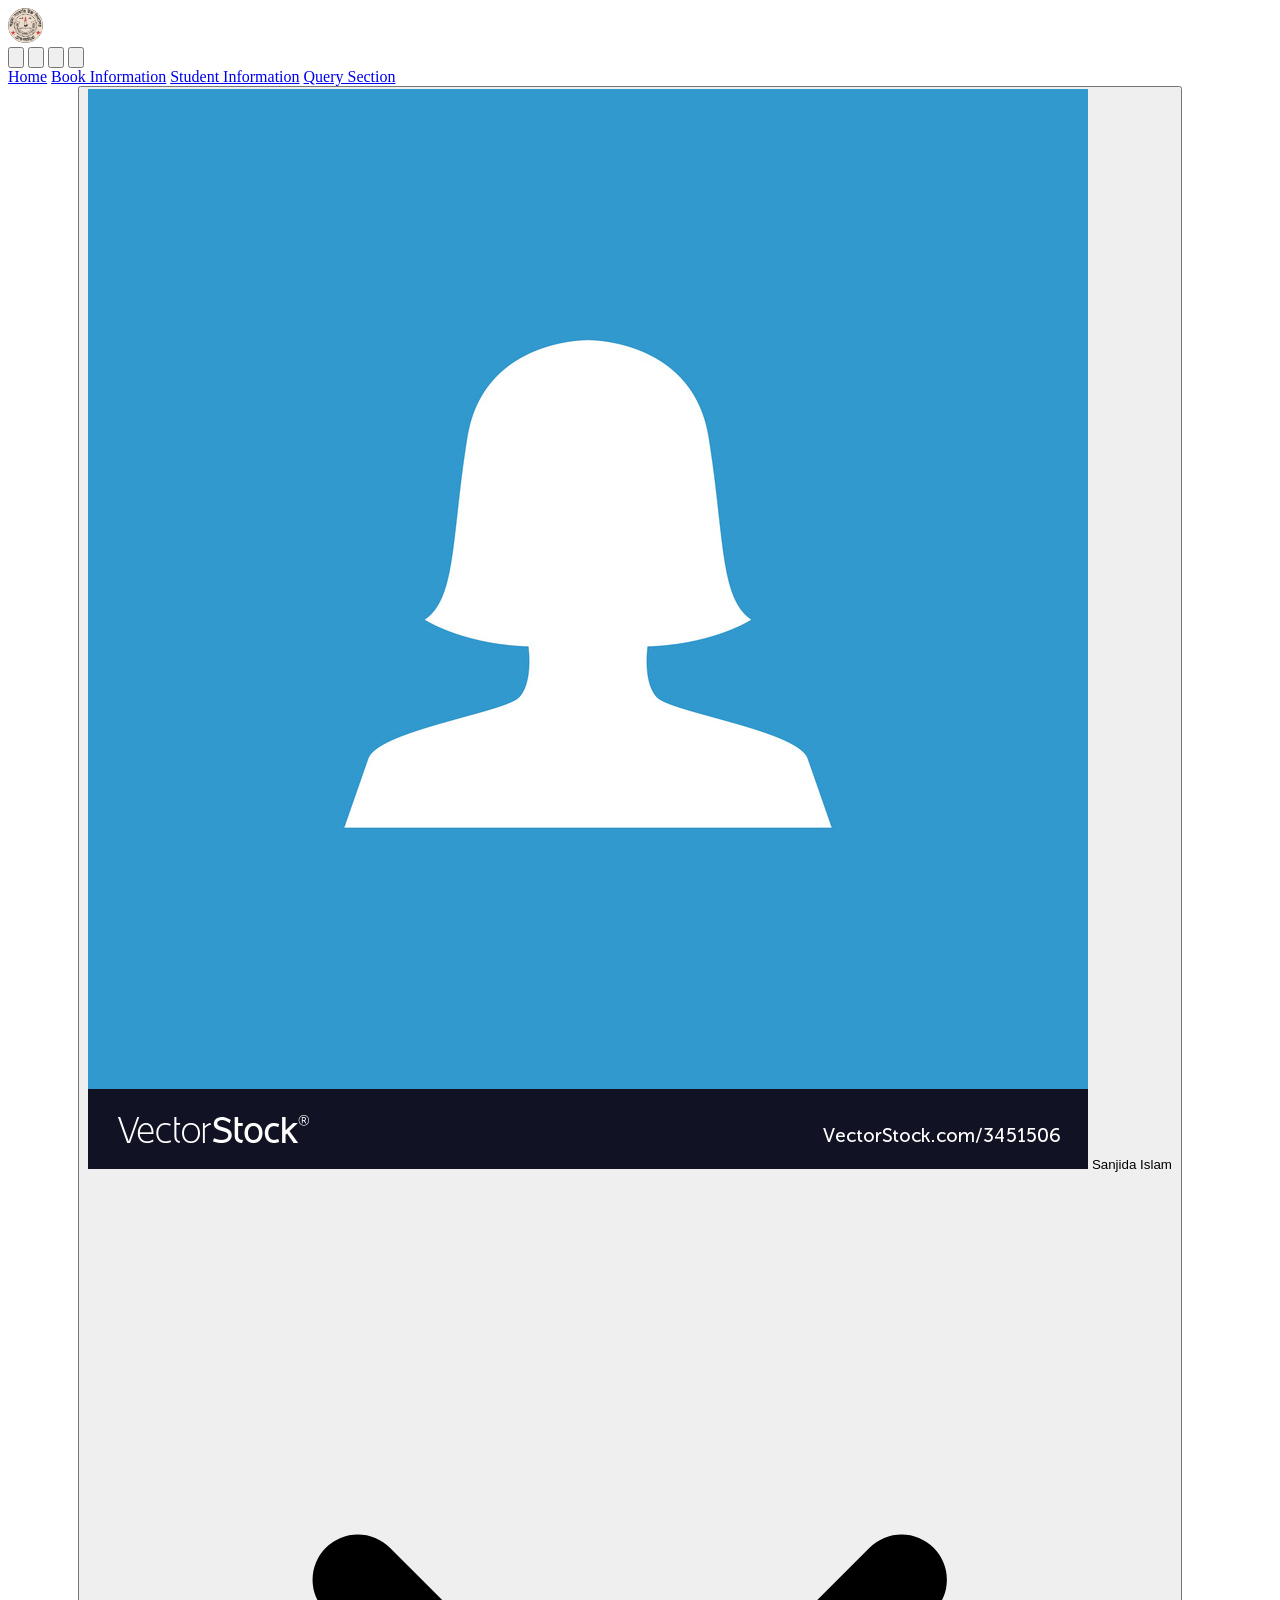
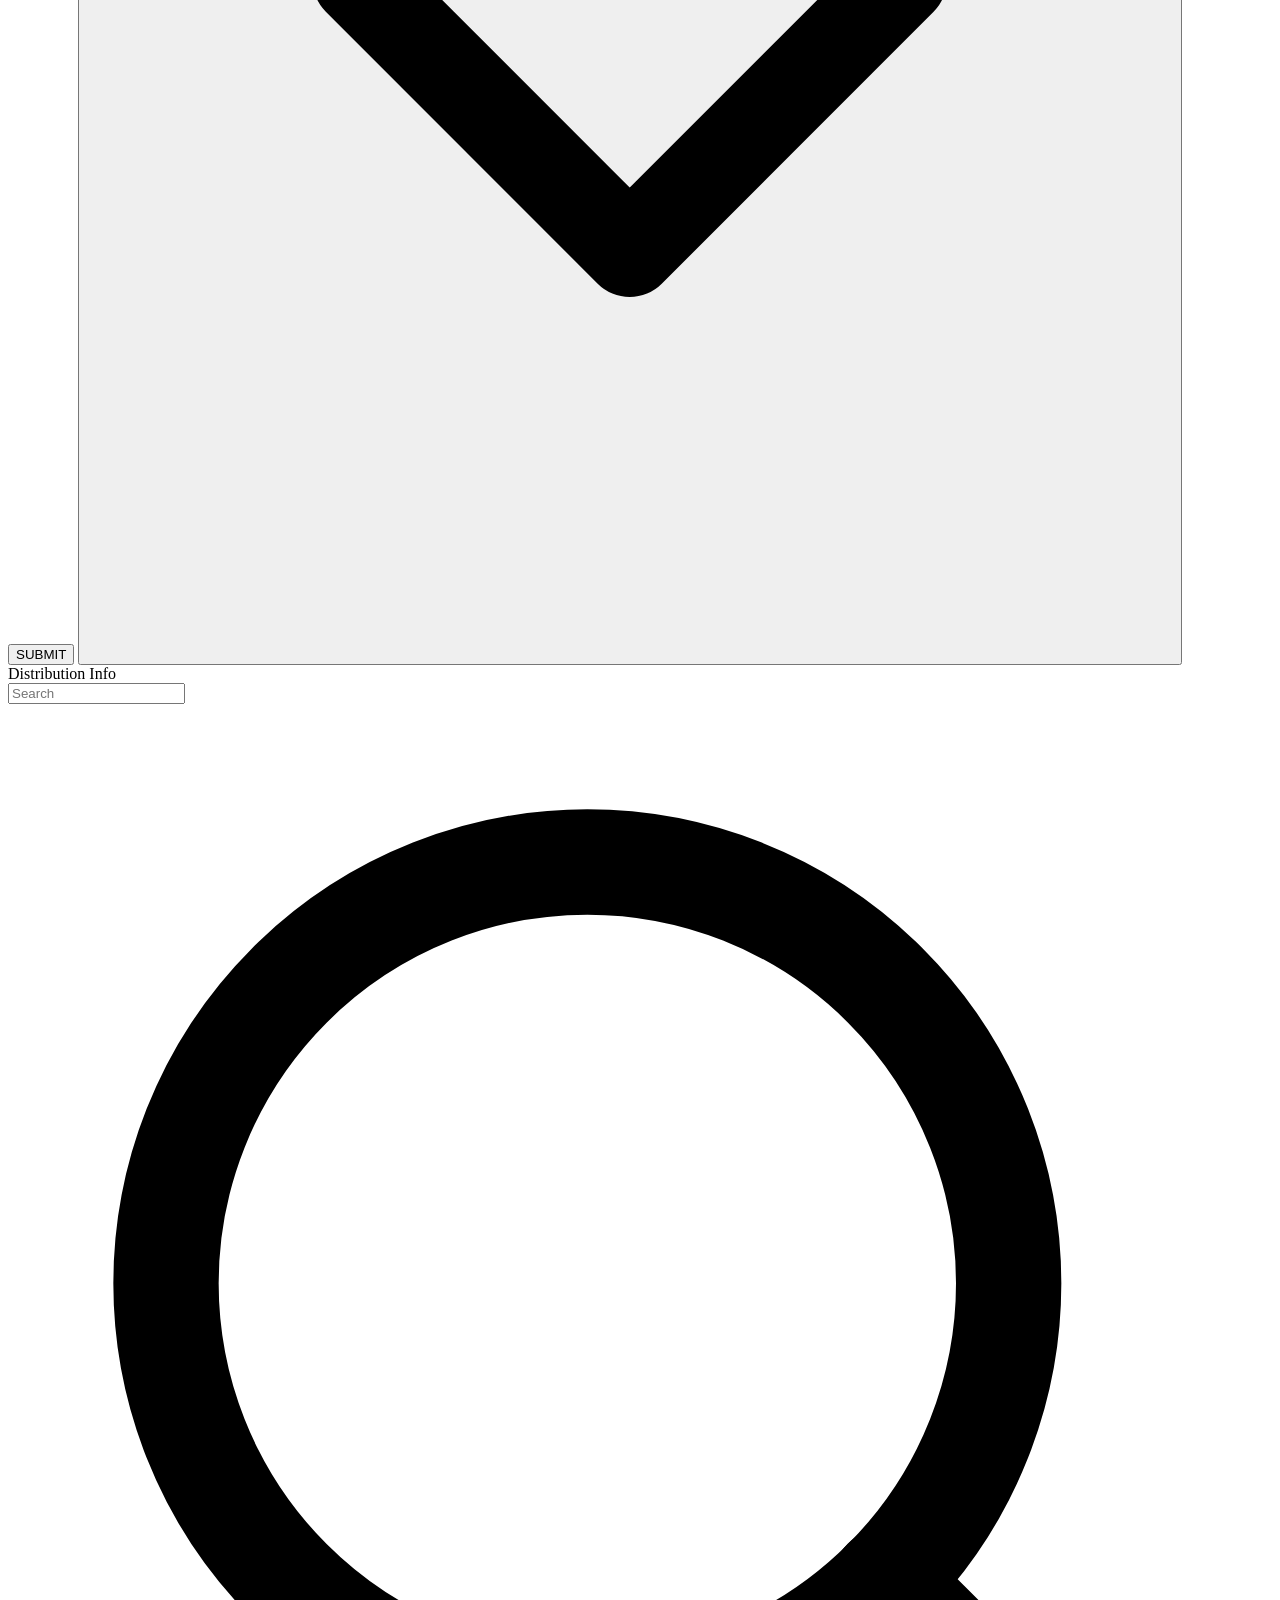
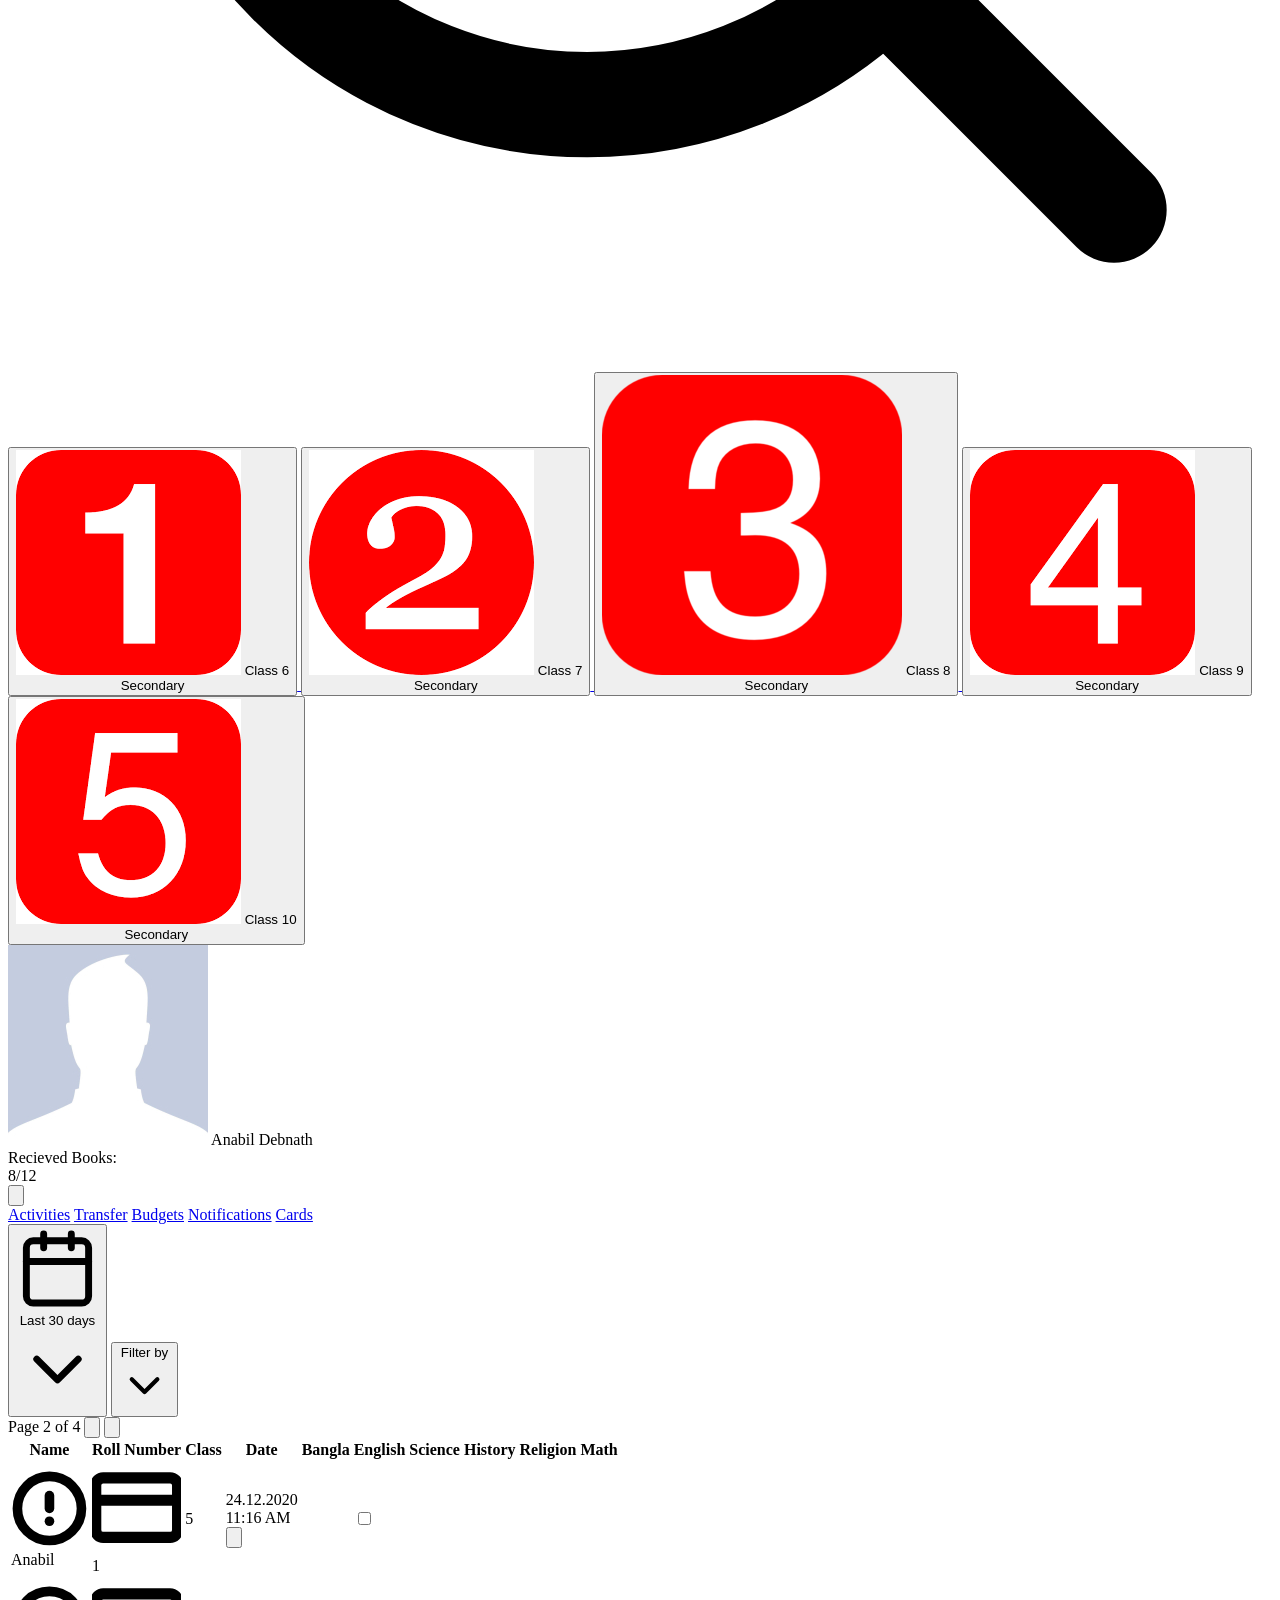
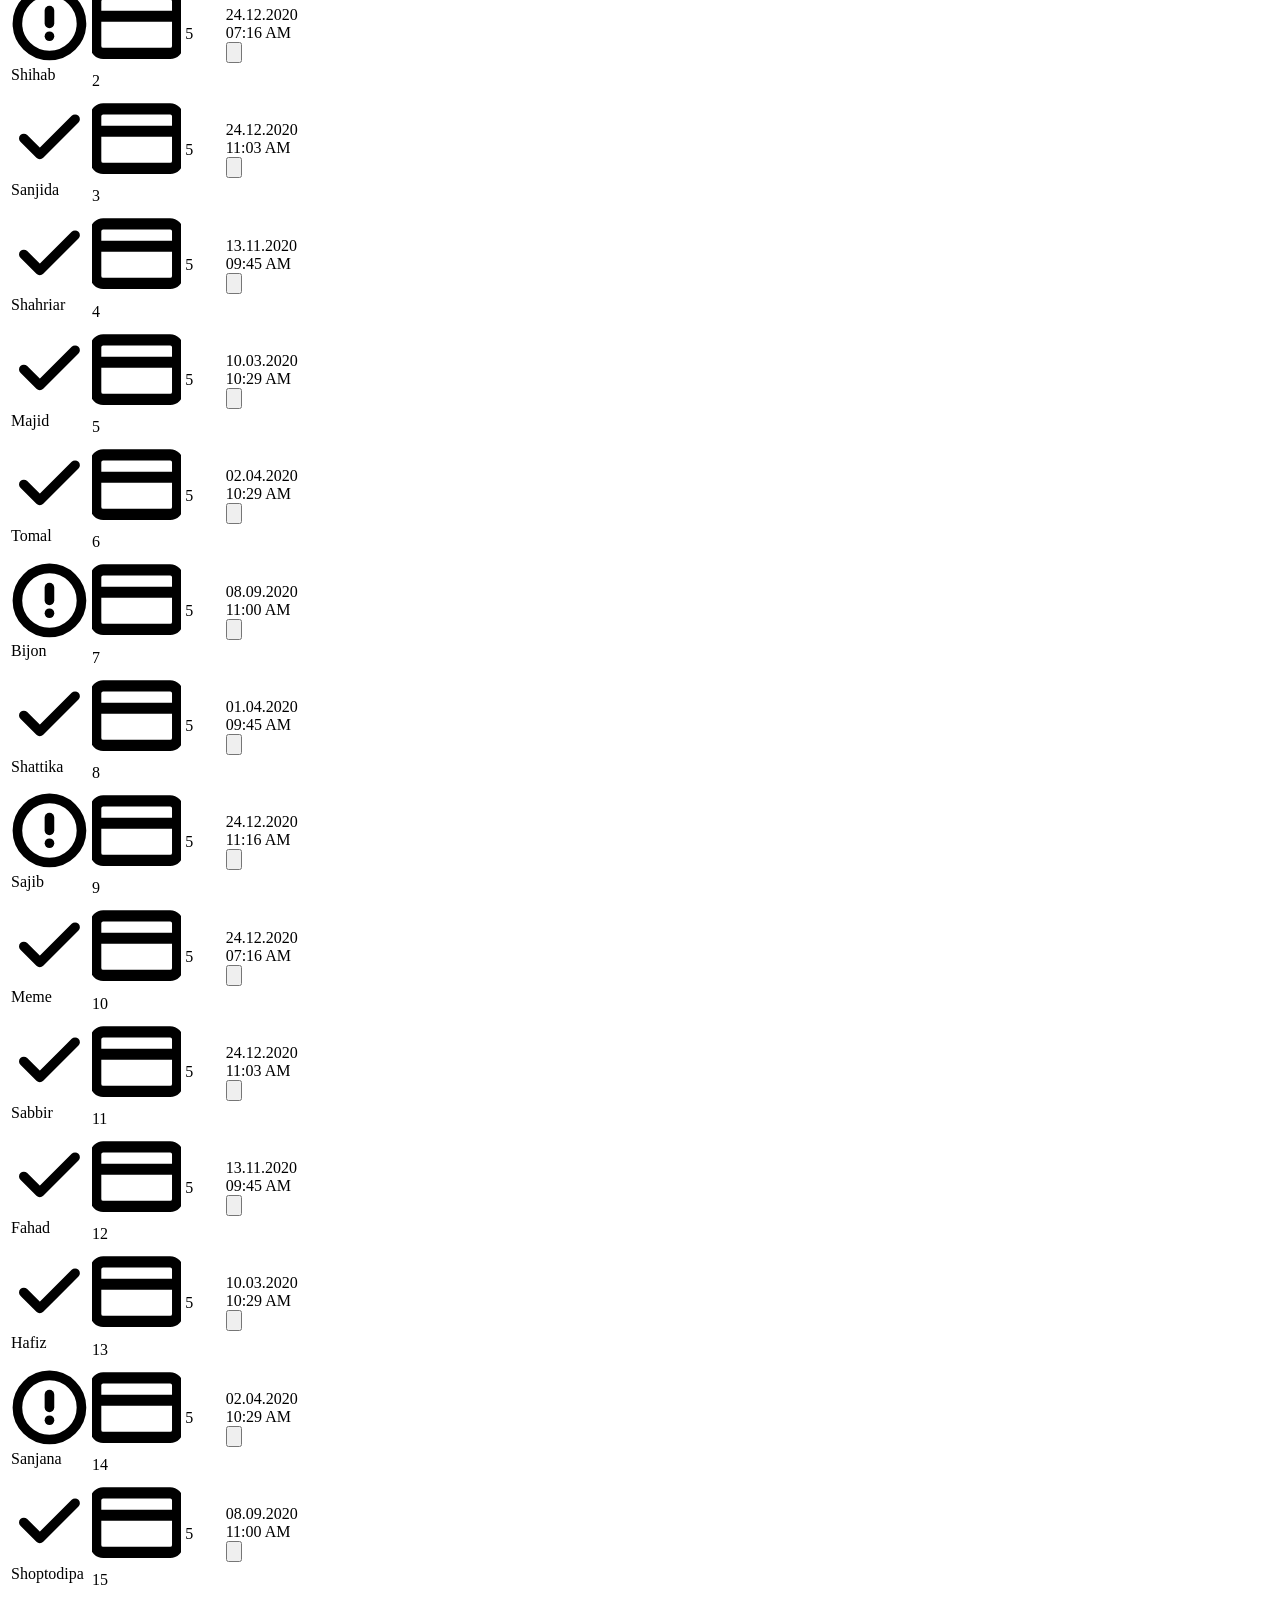
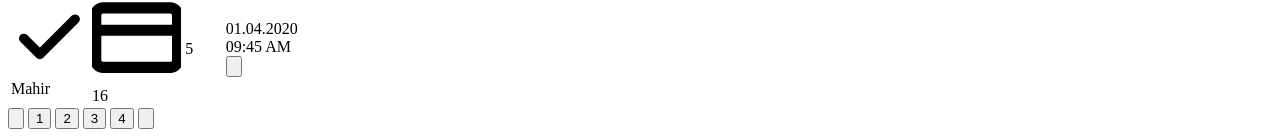
<file: page7.html>
<!DOCTYPE html>
<html lang="en">
  <head>
    <meta charset="UTF-8" />
    <meta name="viewport" content="width=device-width, initial-scale=1.0" />
    <title>Document</title>
    <link href="https://assets.codepen.io/344846/style.css" rel="stylesheet" />
  </head>
  <body>
    <div
      class="bg-gray-100 dark:bg-gray-900 dark:text-white text-gray-600 h-screen flex overflow-hidden text-sm"
    >
      <div
        class="bg-white dark:bg-gray-900 dark:border-gray-800 w-20 flex-shrink-0 border-r border-gray-200 flex-col hidden sm:flex"
      >
        <div class="h-16 text-blue-500 flex items-center justify-center">
          <img
            src="annada.jpeg"
            style="width: 35px; height: 35px; border-radius: 50%"
            alt=""
            srcset=""
          />
        </div>

        <div
          class="flex mx-auto flex-grow mt-4 flex-col text-gray-400 space-y-4"
        >
          <button
            class="h-10 w-12 dark:text-gray-500 rounded-md flex items-center justify-center"
          >
            <svg
              viewBox="0 0 24 24"
              class="h-5"
              stroke="currentColor"
              stroke-width="2"
              fill="none"
              stroke-linecap="round"
              stroke-linejoin="round"
            >
              <path d="M3 9l9-7 9 7v11a2 2 0 0 1-2 2H5a2 2 0 0 1-2-2z"></path>
              <polyline points="9 22 9 12 15 12 15 22"></polyline>
            </svg>
          </button>
          <button
            class="h-10 w-12 dark:text-gray-500 rounded-md flex items-center justify-center"
          >
            <svg
              viewBox="0 0 24 24"
              class="h-5"
              stroke="currentColor"
              stroke-width="2"
              fill="none"
              stroke-linecap="round"
              stroke-linejoin="round"
            >
              <rect x="2" y="7" width="20" height="14" rx="2" ry="2"></rect>
              <path d="M16 21V5a2 2 0 0 0-2-2h-4a2 2 0 0 0-2 2v16"></path>
            </svg>
          </button>
          <button
            class="h-10 w-12 dark:text-gray-500 rounded-md flex items-center justify-center"
          >
            <svg
              viewBox="0 0 24 24"
              class="h-5"
              stroke="currentColor"
              stroke-width="2"
              fill="none"
              stroke-linecap="round"
              stroke-linejoin="round"
            >
              <path
                d="M22 19a2 2 0 0 1-2 2H4a2 2 0 0 1-2-2V5a2 2 0 0 1 2-2h5l2 3h9a2 2 0 0 1 2 2z"
              ></path>
              <line x1="12" y1="11" x2="12" y2="17"></line>
              <line x1="9" y1="14" x2="15" y2="14"></line>
            </svg>
          </button>
          <button
            class="h-10 w-12 dark:text-gray-500 rounded-md flex items-center justify-center"
          >
            <svg
              xmlns="http://www.w3.org/2000/svg"
              viewBox="0 0 24 24"
              class="h-5"
              stroke="currentColor"
              stroke-width="2"
              fill="none"
              stroke-linecap="round"
              stroke-linejoin="round"
            >
              <path d="M18 12l-4-4v3H6v2h8v3z"></path>
              <path d="M20 6h2a2 2 0 0 1 2 2v10a2 2 0 0 1-2 2h-2"></path>
            </svg>
          </button>
        </div>
      </div>

      <div class="flex-grow overflow-hidden h-full flex flex-col">
        <div
          class="h-16 lg:flex w-full border-b border-gray-200 dark:border-gray-800 hidden px-10"
        >
          <div class="flex h-full text-gray-600 dark:text-gray-400">
            <a
              href="#"
              class="cursor-pointer h-full border-b-2 border-transparent inline-flex items-center mr-8"
              >Home</a
            >
            <a
              href="#"
              class="cursor-pointer h-full border-b-2 border-blue-500 text-blue-500 dark:text-white dark:border-white inline-flex mr-8 items-center"
              >Book Information</a
            >
            <a
              href="#"
              class="cursor-pointer h-full border-b-2 border-transparent inline-flex items-center mr-8"
              >Student Information</a
            >
            <a
              href="#"
              class="cursor-pointer h-full border-b-2 border-transparent inline-flex items-center"
              >Query Section</a
            >
          </div>
          <div class="ml-auto flex items-center space-x-7">
            <button class="h-8 px-3 rounded-md shadow text-white bg-blue-500">
              SUBMIT
            </button>

            <button class="flex items-center">
              <span class="relative flex-shrink-0">
                <img
                  class="w-7 h-7 rounded-full"
                  src="profile_pic.jpg"
                  alt="profile"
                />
                <span
                  class="absolute right-0 -mb-0.5 bottom-0 w-2 h-2 rounded-full bg-green-500 border border-white dark:border-gray-900"
                ></span>
              </span>
              <span class="ml-2">Sanjida Islam</span>
              <svg
                viewBox="0 0 24 24"
                class="w-4 ml-1 flex-shrink-0"
                stroke="currentColor"
                stroke-width="2"
                fill="none"
                stroke-linecap="round"
                stroke-linejoin="round"
              >
                <polyline points="6 9 12 15 18 9"></polyline>
              </svg>
            </button>
          </div>
        </div>

        <div class="flex-grow flex overflow-x-hidden">
          <div
            class="xl:w-72 w-48 flex-shrink-0 border-r border-gray-200 dark:border-gray-800 h-full overflow-y-auto lg:block hidden p-5"
          >
            <div class="text-xs text-gray-400 tracking-wider">
              Distribution Info
            </div>
            <div class="relative mt-2">
              <input
                type="text"
                class="pl-8 h-9 bg-transparent border border-gray-300 dark:border-gray-700 dark:text-white w-full rounded-md text-sm"
                placeholder="Search"
              />
              <svg
                viewBox="0 0 24 24"
                class="w-4 absolute text-gray-400 top-1/2 transform translate-x-0.5 -translate-y-1/2 left-2"
                stroke="currentColor"
                stroke-width="2"
                fill="none"
                stroke-linecap="round"
                stroke-linejoin="round"
              >
                <circle cx="11" cy="11" r="8"></circle>
                <line x1="21" y1="21" x2="16.65" y2="16.65"></line>
              </svg>
            </div>

            <div class="space-y-4 mt-3">
              <a href="http://127.0.0.1:5500/page1.html" class="bg-white p-3 w-full flex flex-col rounded-md dark:bg-gray-800 shadow">
                <button
                class="bg-white p-3 w-full flex flex-col rounded-md dark:bg-gray-800 shadow"
              >
                <div
                  class="flex xl:flex-row flex-col items-center font-medium text-gray-900 dark:text-white pb-2 mb-2 xl:border-b border-gray-200 border-opacity-75 dark:border-gray-700 w-full"
                >
                  <img
                    src="/1.png"
                    class="w-7 h-7 mr-2 rounded-full"
                    alt="profile"
                  />
                  Class 6
                </div>
                <div class="flex items-center w-full">
                  <div
                    class="text-xs py-1 px-2 leading-none dark:bg-gray-900 bg-blue-100 text-blue-500 rounded-md"
                  >
                    Secondary
                  </div>
                 
                </div>
              </button>
              </a>
              <a href="http://127.0.0.1:5500/page2.html" class="bg-white p-3 w-full flex flex-col rounded-md dark:bg-gray-800 shadow-lg relative ring-2 ring-blue-500 focus:outline-none" >
                   <button
                class="bg-white p-3 w-full flex flex-col rounded-md dark:bg-gray-800 shadow"
              >
                <div
                  class="flex xl:flex-row flex-col items-center font-medium text-gray-900 dark:text-white pb-2 mb-2 xl:border-b border-gray-200 border-opacity-75 dark:border-gray-700 w-full"
                >
                  <img
                    src="/2.png"
                    class="w-7 h-7 mr-2 rounded-full"
                    alt="profile"
                  />
                  Class 7
                </div>
                <div class="flex items-center w-full">
                  <div
                    class="text-xs py-1 px-2 leading-none dark:bg-gray-900 bg-green-100 text-green-600 rounded-md"
                  >
                  Secondary
                  </div>
                 
                </div>
              </button>
              </a>
              <a href="http://127.0.0.1:5500/page3.html" class="bg-white p-3 w-full flex flex-col rounded-md dark:bg-gray-800 shadow">
                   <button
                class="bg-white p-3 w-full flex flex-col rounded-md dark:bg-gray-800 shadow"
              >
                <div
                  class="flex xl:flex-row flex-col items-center font-medium text-gray-900 dark:text-white pb-2 mb-2 xl:border-b border-gray-200 border-opacity-75 dark:border-gray-700 w-full"
                >
                  <img
                    src="/3.png"
                    class="w-7 h-7 mr-2 rounded-full"
                    alt="profile"
                  />
                  Class 8
                </div>
                <div class="flex items-center w-full">
                  <div
                    class="text-xs py-1 px-2 leading-none dark:bg-gray-900 bg-yellow-100 text-yellow-600 rounded-md"
                  >
                  Secondary
                  </div>
               
                </div>
              </button>
              </a>
              <a href="http://127.0.0.1:5500/page4.html" class="bg-white p-3 w-full flex flex-col rounded-md dark:bg-gray-800 shadow">
                 <button
                class="bg-white p-3 w-full flex flex-col rounded-md dark:bg-gray-800 shadow"
              >
                <div
                  class="flex xl:flex-row flex-col items-center font-medium text-gray-900 dark:text-white pb-2 mb-2 xl:border-b border-gray-200 border-opacity-75 dark:border-gray-700 w-full"
                >
                  <img
                    src="/4.png"
                    class="w-7 h-7 mr-2 rounded-full"
                    alt="profile"
                  />
                  Class 9
                </div>
                <div class="flex items-center w-full">
                  <div
                    class="text-xs py-1 px-2 leading-none dark:bg-gray-900 bg-blue-100 text-blue-500 rounded-md"
                  >
                  Secondary
                  </div>
               
                </div>
              </button>
              </a>
              <a href="http://127.0.0.1:5500/page5.html" class="bg-white p-3 w-full flex flex-col rounded-md dark:bg-gray-800 shadow">
                  <button
                class="bg-white p-3 w-full flex flex-col rounded-md dark:bg-gray-800 shadow"
              >
                <div
                  class="flex xl:flex-row flex-col items-center font-medium text-gray-900 dark:text-white pb-2 mb-2 xl:border-b border-gray-200 border-opacity-75 dark:border-gray-700 w-full"
                >
                  <img
                    src="/5.png"
                    class="w-7 h-7 mr-2 rounded-full"
                    alt="profile"
                  />
                  Class 10
                </div>
                <div class="flex items-center w-full">
                  <div
                    class="text-xs py-1 px-2 leading-none dark:bg-gray-900 bg-green-100 text-green-600 rounded-md"
                  >
                  Secondary
                  </div>
                
                </div>
              </button>
              </a>
            </div>
          </div>

          <div class="flex-grow bg-white dark:bg-gray-900 overflow-y-auto">
            <div
              class="sm:px-7 sm:pt-7 px-4 pt-4 flex flex-col w-full border-b border-gray-200 bg-white dark:bg-gray-900 dark:text-white dark:border-gray-800 sticky top-0"
            >
              <!-- filter header -->
              <div class="flex w-full items-center">
                <div
                  class="flex items-center text-3xl text-gray-900 dark:text-white"
                >
                  <img
                    src="male_profile.jpg"
                    class="w-12 mr-4 rounded-full"
                    alt="profile"
                  />
                  Anabil Debnath
                </div>
                <div class="ml-auto sm:flex hidden items-center justify-end">
                  <div class="text-right">
                    <div class="text-xs text-gray-400 dark:text-gray-400">
                      Recieved Books:
                    </div>
                    <div class="text-gray-900 text-lg dark:text-white">
                      8/12
                    </div>
                  </div>
                  <button
                    class="w-8 h-8 ml-4 text-gray-400 shadow dark:text-gray-400 rounded-full flex items-center justify-center border border-gray-200 dark:border-gray-700"
                  >
                    <svg
                      viewBox="0 0 24 24"
                      class="w-4"
                      stroke="currentColor"
                      stroke-width="2"
                      fill="none"
                      stroke-linecap="round"
                      stroke-linejoin="round"
                    >
                      <circle cx="12" cy="12" r="1"></circle>
                      <circle cx="19" cy="12" r="1"></circle>
                      <circle cx="5" cy="12" r="1"></circle>
                    </svg>
                  </button>
                </div>
              </div>

              <!-- navigation menu header -->
              <div class="flex items-center space-x-3 sm:mt-7 mt-4">
                <a
                  href="#"
                  class="px-3 border-b-2 border-blue-500 text-blue-500 dark:text-white dark:border-white pb-1.5"
                  >Activities</a
                >
                <a
                  href="#"
                  class="px-3 border-b-2 border-transparent text-gray-600 dark:text-gray-400 pb-1.5"
                  >Transfer</a
                >
                <a
                  href="#"
                  class="px-3 border-b-2 border-transparent text-gray-600 dark:text-gray-400 pb-1.5 sm:block hidden"
                  >Budgets</a
                >
                <a
                  href="#"
                  class="px-3 border-b-2 border-transparent text-gray-600 dark:text-gray-400 pb-1.5 sm:block hidden"
                  >Notifications</a
                >
                <a
                  href="#"
                  class="px-3 border-b-2 border-transparent text-gray-600 dark:text-gray-400 pb-1.5 sm:block hidden"
                  >Cards</a
                >
              </div>
            </div>

            <div class="sm:p-7 p-4">
              <div class="flex w-full items-center mb-7">
                <button
                  class="inline-flex mr-3 items-center h-8 pl-2.5 pr-2 rounded-md shadow text-gray-700 dark:text-gray-400 dark:border-gray-800 border border-gray-200 leading-none py-0"
                >
                  <svg
                    viewBox="0 0 24 24"
                    class="w-4 mr-2 text-gray-400 dark:text-gray-600"
                    stroke="currentColor"
                    stroke-width="2"
                    fill="none"
                    stroke-linecap="round"
                    stroke-linejoin="round"
                  >
                    <rect
                      x="3"
                      y="4"
                      width="18"
                      height="18"
                      rx="2"
                      ry="2"
                    ></rect>
                    <line x1="16" y1="2" x2="16" y2="6"></line>
                    <line x1="8" y1="2" x2="8" y2="6"></line>
                    <line x1="3" y1="10" x2="21" y2="10"></line>
                  </svg>
                  Last 30 days
                  <svg
                    viewBox="0 0 24 24"
                    class="w-4 ml-1.5 text-gray-400 dark:text-gray-600"
                    stroke="currentColor"
                    stroke-width="2"
                    fill="none"
                    stroke-linecap="round"
                    stroke-linejoin="round"
                  >
                    <polyline points="6 9 12 15 18 9"></polyline>
                  </svg>
                </button>
                <button
                  class="inline-flex items-center h-8 pl-2.5 pr-2 rounded-md shadow text-gray-700 dark:text-gray-400 dark:border-gray-800 border border-gray-200 leading-none py-0"
                >
                  Filter by
                  <svg
                    viewBox="0 0 24 24"
                    class="w-4 ml-1.5 text-gray-400 dark:text-gray-600"
                    stroke="currentColor"
                    stroke-width="2"
                    fill="none"
                    stroke-linecap="round"
                    stroke-linejoin="round"
                  >
                    <polyline points="6 9 12 15 18 9"></polyline>
                  </svg>
                </button>
                <div
                  class="ml-auto text-gray-500 text-xs sm:inline-flex hidden items-center"
                >
                  <span class="mr-3">Page 2 of 4</span>
                  <button
                    class="inline-flex mr-2 items-center h-8 w-8 justify-center text-gray-400 rounded-md shadow border border-gray-200 dark:border-gray-800 leading-none py-0"
                  >
                    <svg
                      class="w-4"
                      viewBox="0 0 24 24"
                      stroke="currentColor"
                      stroke-width="2"
                      fill="none"
                      stroke-linecap="round"
                      stroke-linejoin="round"
                    >
                      <polyline points="15 18 9 12 15 6"></polyline>
                    </svg>
                  </button>
                  <button
                    class="inline-flex items-center h-8 w-8 justify-center text-gray-400 rounded-md shadow border border-gray-200 dark:border-gray-800 leading-none py-0"
                  >
                    <svg
                      class="w-4"
                      viewBox="0 0 24 24"
                      stroke="currentColor"
                      stroke-width="2"
                      fill="none"
                      stroke-linecap="round"
                      stroke-linejoin="round"
                    >
                      <polyline points="9 18 15 12 9 6"></polyline>
                    </svg>
                  </button>
                </div>
              </div>

              <table class="w-full text-left">
                <!-- this section consists the class names -->
                <thead>
                  <tr class="text-gray-400">
                    <th
                      class="font-normal px-3 pt-0 pb-3 border-b border-gray-200 dark:border-gray-800"
                    >
                      Name
                    </th>
                    <th
                      class="font-normal px-3 pt-0 pb-3 border-b border-gray-200 dark:border-gray-800"
                    >
                      Roll Number
                    </th>
                    <th
                      class="font-normal px-3 pt-0 pb-3 border-b border-gray-200 dark:border-gray-800 hidden md:table-cell"
                    >
                      Class
                    </th>
                    <th
                      class="font-normal px-3 pt-0 pb-3 border-b border-gray-200 dark:border-gray-800"
                    >
                      Date
                    </th>
                    <th
                      class="font-normal px-3 pt-0 pb-3 border-b border-gray-200 dark:border-gray-800 sm:text-gray-400 text-white"
                    >
                      Bangla
                    </th>
                    <th
                      class="font-normal px-3 pt-0 pb-3 border-b border-gray-200 dark:border-gray-800 sm:text-gray-400 text-white"
                    >
                      English
                    </th>
                    <th
                      class="font-normal px-3 pt-0 pb-3 border-b border-gray-200 dark:border-gray-800 sm:text-gray-400 text-white"
                    >
                      Science
                    </th>
                    <th
                      class="font-normal px-3 pt-0 pb-3 border-b border-gray-200 dark:border-gray-800 sm:text-gray-400 text-white"
                    >
                      History
                    </th>
                    <th
                      class="font-normal px-3 pt-0 pb-3 border-b border-gray-200 dark:border-gray-800 sm:text-gray-400 text-white"
                    >
                      Religion
                    </th>
                    <th
                      class="font-normal px-3 pt-0 pb-3 border-b border-gray-200 dark:border-gray-800 sm:text-gray-400 text-white"
                    >
                      Math
                    </th>
                  </tr>
                </thead>

                <!-- this section is consists data entry rows -->
                <tbody class="text-gray-600 dark:text-gray-100">
                  <!-- 1st row -->
                  <tr>
                    <td
                      class="sm:p-3 py-2 px-1 border-b border-gray-200 dark:border-gray-800"
                    >
                      <div class="flex items-center">
                        <svg
                          viewBox="0 0 24 24"
                          class="w-4 mr-5 text-yellow-500"
                          stroke="currentColor"
                          stroke-width="3"
                          fill="none"
                          stroke-linecap="round"
                          stroke-linejoin="round"
                        >
                          <circle cx="12" cy="12" r="10"></circle>
                          <line x1="12" y1="8" x2="12" y2="12"></line>
                          <line x1="12" y1="16" x2="12.01" y2="16"></line>
                        </svg>
                        
                        Anabil
                      </div>
                    </td>

                    <td
                      class="sm:p-3 py-2 px-1 border-b border-gray-200 dark:border-gray-800"
                    >
                      <div class="flex items-center">
                        <svg
                          viewBox="0 0 24 24"
                          class="w-4 mr-5 text-gray-400"
                          stroke="currentColor"
                          stroke-width="3"
                          fill="none"
                          stroke-linecap="round"
                          stroke-linejoin="round"
                        >
                          <rect
                            x="1"
                            y="4"
                            width="22"
                            height="16"
                            rx="2"
                            ry="2"
                          ></rect>
                          <line x1="1" y1="10" x2="23" y2="10"></line>
                        </svg>
                        1
                      </div>
                    </td>

                    <td
                      class="sm:p-3 py-2 px-1 border-b border-gray-200 dark:border-gray-800 md:table-cell hidden"
                    >
                      5
                    </td>

                    <td
                      class="sm:p-3 py-2 px-1 border-b border-gray-200 dark:border-gray-800"
                    >
                      <div class="flex items-center">
                        <div class="sm:flex hidden flex-col">
                          24.12.2020
                          <div class="text-gray-400 text-xs">11:16 AM</div>
                        </div>
                        <button
                          class="w-8 h-8 inline-flex items-center justify-center text-gray-400 ml-auto"
                        >
                          <svg
                            viewBox="0 0 24 24"
                            class="w-5"
                            stroke="currentColor"
                            stroke-width="2"
                            fill="none"
                            stroke-linecap="round"
                            stroke-linejoin="round"
                          >
                            <circle cx="12" cy="12" r="1"></circle>
                            <circle cx="19" cy="12" r="1"></circle>
                            <circle cx="5" cy="12" r="1"></circle>
                          </svg>
                        </button>
                      </div>
                    </td>

                    <td
                      class="sm:p-3 py-2 px-1 border-b border-gray-200 dark:border-gray-800"
                    ></td>

                    <td>
                      <div class="form-check">
                        <input
                          class="form-check-input"
                          type="checkbox"
                          id="myCheckbox"
                        />
                        <label class="form-check-label" for="myCheckbox"
                          ></label
                        >
                      </div>
                    </td>
                  </tr>

                  <!-- 2nd row -->
                  <tr>
                    <td
                      class="sm:p-3 py-2 px-1 border-b border-gray-200 dark:border-gray-800"
                    >
                      <div class="flex items-center">
                        <svg
                          viewBox="0 0 24 24"
                          class="w-4 mr-5 text-yellow-500"
                          stroke="currentColor"
                          stroke-width="3"
                          fill="none"
                          stroke-linecap="round"
                          stroke-linejoin="round"
                        >
                          <circle cx="12" cy="12" r="10"></circle>
                          <line x1="12" y1="8" x2="12" y2="12"></line>
                          <line x1="12" y1="16" x2="12.01" y2="16"></line>
                        </svg>
                        Shihab
                      </div>
                    </td>
                    <td
                      class="sm:p-3 py-2 px-1 border-b border-gray-200 dark:border-gray-800"
                    >
                      <div class="flex items-center">
                        <svg
                          viewBox="0 0 24 24"
                          class="w-4 mr-5 text-gray-400"
                          stroke="currentColor"
                          stroke-width="3"
                          fill="none"
                          stroke-linecap="round"
                          stroke-linejoin="round"
                        >
                          <rect
                            x="1"
                            y="4"
                            width="22"
                            height="16"
                            rx="2"
                            ry="2"
                          ></rect>
                          <line x1="1" y1="10" x2="23" y2="10"></line>
                        </svg>
                        2
                      </div>
                    </td>
                    <td
                      class="sm:p-3 py-2 px-1 border-b border-gray-200 dark:border-gray-800 md:table-cell hidden"
                    >
                      5
                    </td>
                    <td
                      class="sm:p-3 py-2 px-1 border-b border-gray-200 dark:border-gray-800"
                    >
                      <div class="flex items-center">
                        <div class="sm:flex hidden flex-col">
                          24.12.2020
                          <div class="text-gray-400 text-xs">07:16 AM</div>
                        </div>
                        <button
                          class="w-8 h-8 inline-flex items-center justify-center text-gray-400 ml-auto"
                        >
                          <svg
                            viewBox="0 0 24 24"
                            class="w-5"
                            stroke="currentColor"
                            stroke-width="2"
                            fill="none"
                            stroke-linecap="round"
                            stroke-linejoin="round"
                          >
                            <circle cx="12" cy="12" r="1"></circle>
                            <circle cx="19" cy="12" r="1"></circle>
                            <circle cx="5" cy="12" r="1"></circle>
                          </svg>
                        </button>
                      </div>
                    </td>
                    <td
                      class="sm:p-3 py-2 px-1 border-b border-gray-200 dark:border-gray-800"
                    ></td>
                  </tr>

                  <!-- 3rd row -->
                  <tr>
                    <td
                      class="sm:p-3 py-2 px-1 border-b border-gray-200 dark:border-gray-800"
                    >
                      <div class="flex items-center">
                        <svg
                          viewBox="0 0 24 24"
                          class="w-4 mr-5 text-green-500"
                          stroke="currentColor"
                          stroke-width="3"
                          fill="none"
                          stroke-linecap="round"
                          stroke-linejoin="round"
                        >
                          <polyline points="20 6 9 17 4 12"></polyline>
                        </svg>

                        Sanjida
                      </div>
                    </td>
                    <td
                      class="sm:p-3 py-2 px-1 border-b border-gray-200 dark:border-gray-800"
                    >
                      <div class="flex items-center">
                        <svg
                          viewBox="0 0 24 24"
                          class="w-4 mr-5 text-gray-400"
                          stroke="currentColor"
                          stroke-width="3"
                          fill="none"
                          stroke-linecap="round"
                          stroke-linejoin="round"
                        >
                          <rect
                            x="1"
                            y="4"
                            width="22"
                            height="16"
                            rx="2"
                            ry="2"
                          ></rect>
                          <line x1="1" y1="10" x2="23" y2="10"></line>
                        </svg>
                        3
                      </div>
                    </td>
                    <td
                      class="sm:p-3 py-2 px-1 border-b border-gray-200 dark:border-gray-800 md:table-cell hidden"
                    >
                      5
                    </td>
                    <td
                      class="sm:p-3 py-2 px-1 border-b border-gray-200 dark:border-gray-800"
                    >
                      <div class="flex items-center">
                        <div class="sm:flex hidden flex-col">
                          24.12.2020
                          <div class="text-gray-400 text-xs">11:03 AM</div>
                        </div>
                        <button
                          class="w-8 h-8 inline-flex items-center justify-center text-gray-400 ml-auto"
                        >
                          <svg
                            viewBox="0 0 24 24"
                            class="w-5"
                            stroke="currentColor"
                            stroke-width="2"
                            fill="none"
                            stroke-linecap="round"
                            stroke-linejoin="round"
                          >
                            <circle cx="12" cy="12" r="1"></circle>
                            <circle cx="19" cy="12" r="1"></circle>
                            <circle cx="5" cy="12" r="1"></circle>
                          </svg>
                        </button>
                      </div>
                    </td>
                    <td
                      class="sm:p-3 py-2 px-1 border-b border-gray-200 dark:border-gray-800"
                    ></td>
                  </tr>

                  <!-- 4th row -->
                  <tr>
                    <td
                      class="sm:p-3 py-2 px-1 border-b border-gray-200 dark:border-gray-800"
                    >
                      <div class="flex items-center">
                        <svg
                          viewBox="0 0 24 24"
                          class="w-4 mr-5 text-green-500"
                          stroke="currentColor"
                          stroke-width="3"
                          fill="none"
                          stroke-linecap="round"
                          stroke-linejoin="round"
                        >
                          <polyline points="20 6 9 17 4 12"></polyline>
                        </svg>

                        Shahriar
                      </div>
                    </td>
                    <td
                      class="sm:p-3 py-2 px-1 border-b border-gray-200 dark:border-gray-800"
                    >
                      <div class="flex items-center">
                        <svg
                          viewBox="0 0 24 24"
                          class="w-4 mr-5 text-gray-400"
                          stroke="currentColor"
                          stroke-width="3"
                          fill="none"
                          stroke-linecap="round"
                          stroke-linejoin="round"
                        >
                          <rect
                            x="1"
                            y="4"
                            width="22"
                            height="16"
                            rx="2"
                            ry="2"
                          ></rect>
                          <line x1="1" y1="10" x2="23" y2="10"></line>
                        </svg>
                        4
                      </div>
                    </td>
                    <td
                      class="sm:p-3 py-2 px-1 border-b border-gray-200 dark:border-gray-800 md:table-cell hidden"
                    >
                      5
                    </td>
                    <td
                      class="sm:p-3 py-2 px-1 border-b border-gray-200 dark:border-gray-800"
                    >
                      <div class="flex items-center">
                        <div class="sm:flex hidden flex-col">
                          13.11.2020
                          <div class="text-gray-400 text-xs">09:45 AM</div>
                        </div>
                        <button
                          class="w-8 h-8 inline-flex items-center justify-center text-gray-400 ml-auto"
                        >
                          <svg
                            viewBox="0 0 24 24"
                            class="w-5"
                            stroke="currentColor"
                            stroke-width="2"
                            fill="none"
                            stroke-linecap="round"
                            stroke-linejoin="round"
                          >
                            <circle cx="12" cy="12" r="1"></circle>
                            <circle cx="19" cy="12" r="1"></circle>
                            <circle cx="5" cy="12" r="1"></circle>
                          </svg>
                        </button>
                      </div>
                    </td>
                    <td
                      class="sm:p-3 py-2 px-1 border-b border-gray-200 dark:border-gray-800"
                    ></td>
                  </tr>

                  <!-- 5th row -->
                  <tr>
                    <td
                      class="sm:p-3 py-2 px-1 border-b border-gray-200 dark:border-gray-800"
                    >
                      <div class="flex items-center">
                        <svg
                          viewBox="0 0 24 24"
                          class="w-4 mr-5 text-green-500"
                          stroke="currentColor"
                          stroke-width="3"
                          fill="none"
                          stroke-linecap="round"
                          stroke-linejoin="round"
                        >
                          <polyline points="20 6 9 17 4 12"></polyline>
                        </svg>

                        Majid
                      </div>
                    </td>
                    <td
                      class="sm:p-3 py-2 px-1 border-b border-gray-200 dark:border-gray-800"
                    >
                      <div class="flex items-center">
                        <svg
                          viewBox="0 0 24 24"
                          class="w-4 mr-5 text-gray-400"
                          stroke="currentColor"
                          stroke-width="3"
                          fill="none"
                          stroke-linecap="round"
                          stroke-linejoin="round"
                        >
                          <rect
                            x="1"
                            y="4"
                            width="22"
                            height="16"
                            rx="2"
                            ry="2"
                          ></rect>
                          <line x1="1" y1="10" x2="23" y2="10"></line>
                        </svg>
                        5
                      </div>
                    </td>
                    <td
                      class="sm:p-3 py-2 px-1 border-b border-gray-200 dark:border-gray-800 md:table-cell hidden"
                    >
                      5
                    </td>
                    <td
                      class="sm:p-3 py-2 px-1 border-b border-gray-200 dark:border-gray-800 text-green-500"
                    >
                      <div class="flex items-center">
                        <div class="sm:flex hidden flex-col">
                          10.03.2020
                          <div class="text-gray-400 text-xs">10:29 AM</div>
                        </div>
                        <button
                          class="w-8 h-8 inline-flex items-center justify-center text-gray-400 ml-auto"
                        >
                          <svg
                            viewBox="0 0 24 24"
                            class="w-5"
                            stroke="currentColor"
                            stroke-width="2"
                            fill="none"
                            stroke-linecap="round"
                            stroke-linejoin="round"
                          >
                            <circle cx="12" cy="12" r="1"></circle>
                            <circle cx="19" cy="12" r="1"></circle>
                            <circle cx="5" cy="12" r="1"></circle>
                          </svg>
                        </button>
                      </div>
                    </td>
                    <td
                      class="sm:p-3 py-2 px-1 border-b border-gray-200 dark:border-gray-800"
                    ></td>
                  </tr>

                  <!-- 6th row -->
                  <tr>
                    <td
                      class="sm:p-3 py-2 px-1 border-b border-gray-200 dark:border-gray-800"
                    >
                      <div class="flex items-center">
                        <svg
                          viewBox="0 0 24 24"
                          class="w-4 mr-5 text-green-500"
                          stroke="currentColor"
                          stroke-width="3"
                          fill="none"
                          stroke-linecap="round"
                          stroke-linejoin="round"
                        >
                          <polyline points="20 6 9 17 4 12"></polyline>
                        </svg>

                        Tomal
                      </div>
                    </td>
                    <td
                      class="sm:p-3 py-2 px-1 border-b border-gray-200 dark:border-gray-800"
                    >
                      <div class="flex items-center">
                        <svg
                          viewBox="0 0 24 24"
                          class="w-4 mr-5 text-gray-400"
                          stroke="currentColor"
                          stroke-width="3"
                          fill="none"
                          stroke-linecap="round"
                          stroke-linejoin="round"
                        >
                          <rect
                            x="1"
                            y="4"
                            width="22"
                            height="16"
                            rx="2"
                            ry="2"
                          ></rect>
                          <line x1="1" y1="10" x2="23" y2="10"></line>
                        </svg>
                        6
                      </div>
                    </td>
                    <td
                      class="sm:p-3 py-2 px-1 border-b border-gray-200 dark:border-gray-800 md:table-cell hidden"
                    >
                      5
                    </td>
                    <td
                      class="sm:p-3 py-2 px-1 border-b border-gray-200 dark:border-gray-800"
                    >
                      <div class="flex items-center">
                        <div class="sm:flex hidden flex-col">
                          02.04.2020
                          <div class="text-gray-400 text-xs">10:29 AM</div>
                        </div>
                        <button
                          class="w-8 h-8 inline-flex items-center justify-center text-gray-400 ml-auto"
                        >
                          <svg
                            viewBox="0 0 24 24"
                            class="w-5"
                            stroke="currentColor"
                            stroke-width="2"
                            fill="none"
                            stroke-linecap="round"
                            stroke-linejoin="round"
                          >
                            <circle cx="12" cy="12" r="1"></circle>
                            <circle cx="19" cy="12" r="1"></circle>
                            <circle cx="5" cy="12" r="1"></circle>
                          </svg>
                        </button>
                      </div>
                    </td>
                    <td
                      class="sm:p-3 py-2 px-1 border-b border-gray-200 dark:border-gray-800"
                    ></td>
                  </tr>

                  <!-- 7th row -->
                  <tr>
                    <td
                      class="sm:p-3 py-2 px-1 border-b border-gray-200 dark:border-gray-800"
                    >
                      <div class="flex items-center">
                        <svg
                          viewBox="0 0 24 24"
                          class="w-4 mr-5 text-yellow-500"
                          stroke="currentColor"
                          stroke-width="3"
                          fill="none"
                          stroke-linecap="round"
                          stroke-linejoin="round"
                        >
                          <circle cx="12" cy="12" r="10"></circle>
                          <line x1="12" y1="8" x2="12" y2="12"></line>
                          <line x1="12" y1="16" x2="12.01" y2="16"></line>
                        </svg>
                        Bijon
                      </div>
                    </td>
                    <td
                      class="sm:p-3 py-2 px-1 border-b border-gray-200 dark:border-gray-800"
                    >
                      <div class="flex items-center">
                        <svg
                          viewBox="0 0 24 24"
                          class="w-4 mr-5 text-gray-400"
                          stroke="currentColor"
                          stroke-width="3"
                          fill="none"
                          stroke-linecap="round"
                          stroke-linejoin="round"
                        >
                          <rect
                            x="1"
                            y="4"
                            width="22"
                            height="16"
                            rx="2"
                            ry="2"
                          ></rect>
                          <line x1="1" y1="10" x2="23" y2="10"></line>
                        </svg>
                        7
                      </div>
                    </td>
                    <td
                      class="sm:p-3 py-2 px-1 border-b border-gray-200 dark:border-gray-800 md:table-cell hidden"
                    >
                      5
                    </td>
                    <td
                      class="sm:p-3 py-2 px-1 border-b border-gray-200 dark:border-gray-800"
                    >
                      <div class="flex items-center">
                        <div class="sm:flex hidden flex-col">
                          08.09.2020
                          <div class="text-gray-400 text-xs">11:00 AM</div>
                        </div>
                        <button
                          class="w-8 h-8 inline-flex items-center justify-center text-gray-400 ml-auto"
                        >
                          <svg
                            viewBox="0 0 24 24"
                            class="w-5"
                            stroke="currentColor"
                            stroke-width="2"
                            fill="none"
                            stroke-linecap="round"
                            stroke-linejoin="round"
                          >
                            <circle cx="12" cy="12" r="1"></circle>
                            <circle cx="19" cy="12" r="1"></circle>
                            <circle cx="5" cy="12" r="1"></circle>
                          </svg>
                        </button>
                      </div>
                    </td>
                    <td
                      class="sm:p-3 py-2 px-1 border-b border-gray-200 dark:border-gray-800"
                    ></td>
                  </tr>

                  <!-- 8th row -->
                  <tr>
                    <td
                      class="sm:p-3 py-2 px-1 border-b border-gray-200 dark:border-gray-800"
                    >
                      <div class="flex items-center">
                        <svg
                          viewBox="0 0 24 24"
                          class="w-4 mr-5 text-green-500"
                          stroke="currentColor"
                          stroke-width="3"
                          fill="none"
                          stroke-linecap="round"
                          stroke-linejoin="round"
                        >
                          <polyline points="20 6 9 17 4 12"></polyline>
                        </svg>
                        Shattika
                      </div>
                    </td>
                    <td
                      class="sm:p-3 py-2 px-1 border-b border-gray-200 dark:border-gray-800"
                    >
                      <div class="flex items-center">
                        <svg
                          viewBox="0 0 24 24"
                          class="w-4 mr-5 text-gray-400"
                          stroke="currentColor"
                          stroke-width="3"
                          fill="none"
                          stroke-linecap="round"
                          stroke-linejoin="round"
                        >
                          <rect
                            x="1"
                            y="4"
                            width="22"
                            height="16"
                            rx="2"
                            ry="2"
                          ></rect>
                          <line x1="1" y1="10" x2="23" y2="10"></line>
                        </svg>
                        8
                      </div>
                    </td>
                    <td
                      class="sm:p-3 py-2 px-1 border-b border-gray-200 dark:border-gray-800 md:table-cell hidden"
                    >
                      5
                    </td>
                    <td
                      class="sm:p-3 py-2 px-1 border-b border-gray-200 dark:border-gray-800"
                    >
                      <div class="flex items-center">
                        <div class="sm:flex hidden flex-col">
                          01.04.2020
                          <div class="text-gray-400 text-xs">09:45 AM</div>
                        </div>
                        <button
                          class="w-8 h-8 inline-flex items-center justify-center text-gray-400 ml-auto"
                        >
                          <svg
                            viewBox="0 0 24 24"
                            class="w-5"
                            stroke="currentColor"
                            stroke-width="2"
                            fill="none"
                            stroke-linecap="round"
                            stroke-linejoin="round"
                          >
                            <circle cx="12" cy="12" r="1"></circle>
                            <circle cx="19" cy="12" r="1"></circle>
                            <circle cx="5" cy="12" r="1"></circle>
                          </svg>
                        </button>
                      </div>
                    </td>
                    <td
                      class="sm:p-3 py-2 px-1 border-b border-gray-200 dark:border-gray-800"
                    ></td>
                  </tr>

                  <!-- 9th row -->
                  <tr>
                    <td
                      class="sm:p-3 py-2 px-1 border-b border-gray-200 dark:border-gray-800"
                    >
                      <div class="flex items-center">
                        <svg
                          viewBox="0 0 24 24"
                          class="w-4 mr-5 text-yellow-500"
                          stroke="currentColor"
                          stroke-width="3"
                          fill="none"
                          stroke-linecap="round"
                          stroke-linejoin="round"
                        >
                          <circle cx="12" cy="12" r="10"></circle>
                          <line x1="12" y1="8" x2="12" y2="12"></line>
                          <line x1="12" y1="16" x2="12.01" y2="16"></line>
                        </svg>
                        Sajib
                      </div>
                    </td>
                    <td
                      class="sm:p-3 py-2 px-1 border-b border-gray-200 dark:border-gray-800"
                    >
                      <div class="flex items-center">
                        <svg
                          viewBox="0 0 24 24"
                          class="w-4 mr-5 text-gray-400"
                          stroke="currentColor"
                          stroke-width="3"
                          fill="none"
                          stroke-linecap="round"
                          stroke-linejoin="round"
                        >
                          <rect
                            x="1"
                            y="4"
                            width="22"
                            height="16"
                            rx="2"
                            ry="2"
                          ></rect>
                          <line x1="1" y1="10" x2="23" y2="10"></line>
                        </svg>
                        9
                      </div>
                    </td>
                    <td
                      class="sm:p-3 py-2 px-1 border-b border-gray-200 dark:border-gray-800 md:table-cell hidden"
                    >
                      5
                    </td>
                    <td
                      class="sm:p-3 py-2 px-1 border-b border-gray-200 dark:border-gray-800"
                    >
                      <div class="flex items-center">
                        <div class="sm:flex hidden flex-col">
                          24.12.2020
                          <div class="text-gray-400 text-xs">11:16 AM</div>
                        </div>
                        <button
                          class="w-8 h-8 inline-flex items-center justify-center text-gray-400 ml-auto"
                        >
                          <svg
                            viewBox="0 0 24 24"
                            class="w-5"
                            stroke="currentColor"
                            stroke-width="2"
                            fill="none"
                            stroke-linecap="round"
                            stroke-linejoin="round"
                          >
                            <circle cx="12" cy="12" r="1"></circle>
                            <circle cx="19" cy="12" r="1"></circle>
                            <circle cx="5" cy="12" r="1"></circle>
                          </svg>
                        </button>
                      </div>
                    </td>
                    <td
                      class="sm:p-3 py-2 px-1 border-b border-gray-200 dark:border-gray-800"
                    ></td>
                  </tr>

                  <!-- 10th row -->
                  <tr>
                    <td
                      class="sm:p-3 py-2 px-1 border-b border-gray-200 dark:border-gray-800"
                    >
                      <div class="flex items-center">
                        <svg
                          viewBox="0 0 24 24"
                          class="w-4 mr-5 text-green-500"
                          stroke="currentColor"
                          stroke-width="3"
                          fill="none"
                          stroke-linecap="round"
                          stroke-linejoin="round"
                        >
                          <polyline points="20 6 9 17 4 12"></polyline>
                        </svg>
                        Meme
                      </div>
                    </td>
                    <td
                      class="sm:p-3 py-2 px-1 border-b border-gray-200 dark:border-gray-800"
                    >
                      <div class="flex items-center">
                        <svg
                          viewBox="0 0 24 24"
                          class="w-4 mr-5 text-gray-400"
                          stroke="currentColor"
                          stroke-width="3"
                          fill="none"
                          stroke-linecap="round"
                          stroke-linejoin="round"
                        >
                          <rect
                            x="1"
                            y="4"
                            width="22"
                            height="16"
                            rx="2"
                            ry="2"
                          ></rect>
                          <line x1="1" y1="10" x2="23" y2="10"></line>
                        </svg>
                        10
                      </div>
                    </td>
                    <td
                      class="sm:p-3 py-2 px-1 border-b border-gray-200 dark:border-gray-800 md:table-cell hidden"
                    >
                      5
                    </td>
                    <td
                      class="sm:p-3 py-2 px-1 border-b border-gray-200 dark:border-gray-800"
                    >
                      <div class="flex items-center">
                        <div class="sm:flex hidden flex-col">
                          24.12.2020
                          <div class="text-gray-400 text-xs">07:16 AM</div>
                        </div>
                        <button
                          class="w-8 h-8 inline-flex items-center justify-center text-gray-400 ml-auto"
                        >
                          <svg
                            viewBox="0 0 24 24"
                            class="w-5"
                            stroke="currentColor"
                            stroke-width="2"
                            fill="none"
                            stroke-linecap="round"
                            stroke-linejoin="round"
                          >
                            <circle cx="12" cy="12" r="1"></circle>
                            <circle cx="19" cy="12" r="1"></circle>
                            <circle cx="5" cy="12" r="1"></circle>
                          </svg>
                        </button>
                      </div>
                    </td>
                    <td
                      class="sm:p-3 py-2 px-1 border-b border-gray-200 dark:border-gray-800"
                    ></td>
                  </tr>

                  <!-- 11th row -->
                  <tr>
                    <td
                      class="sm:p-3 py-2 px-1 border-b border-gray-200 dark:border-gray-800"
                    >
                      <div class="flex items-center">
                        <svg
                          viewBox="0 0 24 24"
                          class="w-4 mr-5 text-green-500"
                          stroke="currentColor"
                          stroke-width="3"
                          fill="none"
                          stroke-linecap="round"
                          stroke-linejoin="round"
                        >
                          <polyline points="20 6 9 17 4 12"></polyline>
                        </svg>
                        Sabbir
                      </div>
                    </td>
                    <td
                      class="sm:p-3 py-2 px-1 border-b border-gray-200 dark:border-gray-800"
                    >
                      <div class="flex items-center">
                        <svg
                          viewBox="0 0 24 24"
                          class="w-4 mr-5 text-gray-400"
                          stroke="currentColor"
                          stroke-width="3"
                          fill="none"
                          stroke-linecap="round"
                          stroke-linejoin="round"
                        >
                          <rect
                            x="1"
                            y="4"
                            width="22"
                            height="16"
                            rx="2"
                            ry="2"
                          ></rect>
                          <line x1="1" y1="10" x2="23" y2="10"></line>
                        </svg>
                        11
                      </div>
                    </td>
                    <td
                      class="sm:p-3 py-2 px-1 border-b border-gray-200 dark:border-gray-800 md:table-cell hidden"
                    >
                      5
                    </td>
                    <td
                      class="sm:p-3 py-2 px-1 border-b border-gray-200 dark:border-gray-800"
                    >
                      <div class="flex items-center">
                        <div class="sm:flex hidden flex-col">
                          24.12.2020
                          <div class="text-gray-400 text-xs">11:03 AM</div>
                        </div>
                        <button
                          class="w-8 h-8 inline-flex items-center justify-center text-gray-400 ml-auto"
                        >
                          <svg
                            viewBox="0 0 24 24"
                            class="w-5"
                            stroke="currentColor"
                            stroke-width="2"
                            fill="none"
                            stroke-linecap="round"
                            stroke-linejoin="round"
                          >
                            <circle cx="12" cy="12" r="1"></circle>
                            <circle cx="19" cy="12" r="1"></circle>
                            <circle cx="5" cy="12" r="1"></circle>
                          </svg>
                        </button>
                      </div>
                    </td>
                    <td
                      class="sm:p-3 py-2 px-1 border-b border-gray-200 dark:border-gray-800"
                    ></td>
                  </tr>

                  <!-- 12th row -->
                  <tr>
                    <td
                      class="sm:p-3 py-2 px-1 border-b border-gray-200 dark:border-gray-800"
                    >
                      <div class="flex items-center">
                        <svg
                          viewBox="0 0 24 24"
                          class="w-4 mr-5 text-green-500"
                          stroke="currentColor"
                          stroke-width="3"
                          fill="none"
                          stroke-linecap="round"
                          stroke-linejoin="round"
                        >
                          <polyline points="20 6 9 17 4 12"></polyline>
                        </svg>
                        Fahad
                      </div>
                    </td>
                    <td
                      class="sm:p-3 py-2 px-1 border-b border-gray-200 dark:border-gray-800"
                    >
                      <div class="flex items-center">
                        <svg
                          viewBox="0 0 24 24"
                          class="w-4 mr-5 text-gray-400"
                          stroke="currentColor"
                          stroke-width="3"
                          fill="none"
                          stroke-linecap="round"
                          stroke-linejoin="round"
                        >
                          <rect
                            x="1"
                            y="4"
                            width="22"
                            height="16"
                            rx="2"
                            ry="2"
                          ></rect>
                          <line x1="1" y1="10" x2="23" y2="10"></line>
                        </svg>
                        12
                      </div>
                    </td>
                    <td
                      class="sm:p-3 py-2 px-1 border-b border-gray-200 dark:border-gray-800 md:table-cell hidden"
                    >
                      5
                    </td>
                    <td
                      class="sm:p-3 py-2 px-1 border-b border-gray-200 dark:border-gray-800"
                    >
                      <div class="flex items-center">
                        <div class="sm:flex hidden flex-col">
                          13.11.2020
                          <div class="text-gray-400 text-xs">09:45 AM</div>
                        </div>
                        <button
                          class="w-8 h-8 inline-flex items-center justify-center text-gray-400 ml-auto"
                        >
                          <svg
                            viewBox="0 0 24 24"
                            class="w-5"
                            stroke="currentColor"
                            stroke-width="2"
                            fill="none"
                            stroke-linecap="round"
                            stroke-linejoin="round"
                          >
                            <circle cx="12" cy="12" r="1"></circle>
                            <circle cx="19" cy="12" r="1"></circle>
                            <circle cx="5" cy="12" r="1"></circle>
                          </svg>
                        </button>
                      </div>
                    </td>
                    <td
                      class="sm:p-3 py-2 px-1 border-b border-gray-200 dark:border-gray-800"
                    ></td>
                  </tr>

                  <!-- 13th row -->
                  <tr>
                    <td
                      class="sm:p-3 py-2 px-1 border-b border-gray-200 dark:border-gray-800"
                    >
                      <div class="flex items-center">
                        <svg
                          viewBox="0 0 24 24"
                          class="w-4 mr-5 text-green-500"
                          stroke="currentColor"
                          stroke-width="3"
                          fill="none"
                          stroke-linecap="round"
                          stroke-linejoin="round"
                        >
                          <polyline points="20 6 9 17 4 12"></polyline>
                        </svg>
                        Hafiz
                      </div>
                    </td>
                    <td
                      class="sm:p-3 py-2 px-1 border-b border-gray-200 dark:border-gray-800"
                    >
                      <div class="flex items-center">
                        <svg
                          viewBox="0 0 24 24"
                          class="w-4 mr-5 text-gray-400"
                          stroke="currentColor"
                          stroke-width="3"
                          fill="none"
                          stroke-linecap="round"
                          stroke-linejoin="round"
                        >
                          <rect
                            x="1"
                            y="4"
                            width="22"
                            height="16"
                            rx="2"
                            ry="2"
                          ></rect>
                          <line x1="1" y1="10" x2="23" y2="10"></line>
                        </svg>
                        13
                      </div>
                    </td>
                    <td
                      class="sm:p-3 py-2 px-1 border-b border-gray-200 dark:border-gray-800 md:table-cell hidden"
                    >
                      5
                    </td>
                    <td
                      class="sm:p-3 py-2 px-1 border-b border-gray-200 dark:border-gray-800"
                    >
                      <div class="flex items-center">
                        <div class="sm:flex hidden flex-col">
                          10.03.2020
                          <div class="text-gray-400 text-xs">10:29 AM</div>
                        </div>
                        <button
                          class="w-8 h-8 inline-flex items-center justify-center text-gray-400 ml-auto"
                        >
                          <svg
                            viewBox="0 0 24 24"
                            class="w-5"
                            stroke="currentColor"
                            stroke-width="2"
                            fill="none"
                            stroke-linecap="round"
                            stroke-linejoin="round"
                          >
                            <circle cx="12" cy="12" r="1"></circle>
                            <circle cx="19" cy="12" r="1"></circle>
                            <circle cx="5" cy="12" r="1"></circle>
                          </svg>
                        </button>
                      </div>
                    </td>
                    <td
                      class="sm:p-3 py-2 px-1 border-b border-gray-200 dark:border-gray-800"
                    ></td>
                  </tr>

                  <!-- 14th row -->
                  <tr>
                    <td
                      class="sm:p-3 py-2 px-1 border-b border-gray-200 dark:border-gray-800"
                    >
                      <div class="flex items-center">
                        <svg
                          viewBox="0 0 24 24"
                          class="w-4 mr-5 text-yellow-500"
                          stroke="currentColor"
                          stroke-width="3"
                          fill="none"
                          stroke-linecap="round"
                          stroke-linejoin="round"
                        >
                          <circle cx="12" cy="12" r="10"></circle>
                          <line x1="12" y1="8" x2="12" y2="12"></line>
                          <line x1="12" y1="16" x2="12.01" y2="16"></line>
                        </svg>
                        Sanjana
                      </div>
                    </td>
                    <td
                      class="sm:p-3 py-2 px-1 border-b border-gray-200 dark:border-gray-800"
                    >
                      <div class="flex items-center">
                        <svg
                          viewBox="0 0 24 24"
                          class="w-4 mr-5 text-gray-400"
                          stroke="currentColor"
                          stroke-width="3"
                          fill="none"
                          stroke-linecap="round"
                          stroke-linejoin="round"
                        >
                          <rect
                            x="1"
                            y="4"
                            width="22"
                            height="16"
                            rx="2"
                            ry="2"
                          ></rect>
                          <line x1="1" y1="10" x2="23" y2="10"></line>
                        </svg>
                        14
                      </div>
                    </td>
                    <td
                      class="sm:p-3 py-2 px-1 border-b border-gray-200 dark:border-gray-800 md:table-cell hidden"
                    >
                      5
                    </td>
                    <td
                      class="sm:p-3 py-2 px-1 border-b border-gray-200 dark:border-gray-800 text-red-500"
                    >
                      <div class="flex items-center">
                        <div class="sm:flex hidden flex-col">
                          02.04.2020
                          <div class="text-gray-400 text-xs">10:29 AM</div>
                        </div>
                        <button
                          class="w-8 h-8 inline-flex items-center justify-center text-gray-400 ml-auto"
                        >
                          <svg
                            viewBox="0 0 24 24"
                            class="w-5"
                            stroke="currentColor"
                            stroke-width="2"
                            fill="none"
                            stroke-linecap="round"
                            stroke-linejoin="round"
                          >
                            <circle cx="12" cy="12" r="1"></circle>
                            <circle cx="19" cy="12" r="1"></circle>
                            <circle cx="5" cy="12" r="1"></circle>
                          </svg>
                        </button>
                      </div>
                    </td>
                    <td
                      class="sm:p-3 py-2 px-1 border-b border-gray-200 dark:border-gray-800"
                    ></td>
                  </tr>

                  <!-- 15th row -->
                  <tr>
                    <td
                      class="sm:p-3 py-2 px-1 border-b border-gray-200 dark:border-gray-800"
                    >
                      <div class="flex items-center">
                        <svg
                          viewBox="0 0 24 24"
                          class="w-4 mr-5 text-green-500"
                          stroke="currentColor"
                          stroke-width="3"
                          fill="none"
                          stroke-linecap="round"
                          stroke-linejoin="round"
                        >
                          <polyline points="20 6 9 17 4 12"></polyline>
                        </svg>
                        Shoptodipa
                      </div>
                    </td>
                    <td
                      class="sm:p-3 py-2 px-1 border-b border-gray-200 dark:border-gray-800"
                    >
                      <div class="flex items-center">
                        <svg
                          viewBox="0 0 24 24"
                          class="w-4 mr-5 text-gray-400"
                          stroke="currentColor"
                          stroke-width="3"
                          fill="none"
                          stroke-linecap="round"
                          stroke-linejoin="round"
                        >
                          <rect
                            x="1"
                            y="4"
                            width="22"
                            height="16"
                            rx="2"
                            ry="2"
                          ></rect>
                          <line x1="1" y1="10" x2="23" y2="10"></line>
                        </svg>
                        15
                      </div>
                    </td>
                    <td
                      class="sm:p-3 py-2 px-1 border-b border-gray-200 dark:border-gray-800 md:table-cell hidden"
                    >
                      5
                    </td>
                    <td
                      class="sm:p-3 py-2 px-1 border-b border-gray-200 dark:border-gray-800 text-red-500"
                    >
                      <div class="flex items-center">
                        <div class="sm:flex hidden flex-col">
                          08.09.2020
                          <div class="text-gray-400 text-xs">11:00 AM</div>
                        </div>
                        <button
                          class="w-8 h-8 inline-flex items-center justify-center text-gray-400 ml-auto"
                        >
                          <svg
                            viewBox="0 0 24 24"
                            class="w-5"
                            stroke="currentColor"
                            stroke-width="2"
                            fill="none"
                            stroke-linecap="round"
                            stroke-linejoin="round"
                          >
                            <circle cx="12" cy="12" r="1"></circle>
                            <circle cx="19" cy="12" r="1"></circle>
                            <circle cx="5" cy="12" r="1"></circle>
                          </svg>
                        </button>
                      </div>
                    </td>
                    <td
                      class="sm:p-3 py-2 px-1 border-b border-gray-200 dark:border-gray-800"
                    ></td>
                  </tr>

                  <!-- 16th row -->
                  <tr>
                    <td
                      class="sm:p-3 py-2 px-1 border-b border-gray-200 dark:border-gray-800"
                    >
                      <div class="flex items-center">
                        <!-- <svg
                          viewBox="0 0 24 24"
                          class="w-4 mr-5 text-green-500"
                          stroke="currentColor"
                          stroke-width="3"
                          fill="none"
                          stroke-linecap="round"
                          stroke-linejoin="round"
                        >
                          <line x1="12" y1="5" x2="12" y2="19"></line>
                          <polyline points="19 12 12 19 5 12"></polyline>
                        </svg> -->

                        <svg
                          viewBox="0 0 24 24"
                          class="w-4 mr-5 text-green-500"
                          stroke="currentColor"
                          stroke-width="3"
                          fill="none"
                          stroke-linecap="round"
                          stroke-linejoin="round"
                        >
                          <polyline points="20 6 9 17 4 12"></polyline>
                        </svg>

                        Mahir
                      </div>
                    </td>
                    <td
                      class="sm:p-3 py-2 px-1 border-b border-gray-200 dark:border-gray-800"
                    >
                      <div class="flex items-center">
                        <svg
                          viewBox="0 0 24 24"
                          class="w-4 mr-5 text-gray-400"
                          stroke="currentColor"
                          stroke-width="3"
                          fill="none"
                          stroke-linecap="round"
                          stroke-linejoin="round"
                        >
                          <rect
                            x="1"
                            y="4"
                            width="22"
                            height="16"
                            rx="2"
                            ry="2"
                          ></rect>
                          <line x1="1" y1="10" x2="23" y2="10"></line>
                        </svg>
                        16
                      </div>
                    </td>
                    <td
                      class="sm:p-3 py-2 px-1 border-b border-gray-200 dark:border-gray-800 md:table-cell hidden"
                    >
                      5
                    </td>
                    <td
                      class="sm:p-3 py-2 px-1 border-b border-gray-200 dark:border-gray-800"
                    >
                      <div class="flex items-center">
                        <div class="sm:flex hidden flex-col">
                          01.04.2020
                          <div class="text-gray-400 text-xs">09:45 AM</div>
                        </div>
                        <button
                          class="w-8 h-8 inline-flex items-center justify-center text-gray-400 ml-auto"
                        >
                          <svg
                            viewBox="0 0 24 24"
                            class="w-5"
                            stroke="currentColor"
                            stroke-width="2"
                            fill="none"
                            stroke-linecap="round"
                            stroke-linejoin="round"
                          >
                            <circle cx="12" cy="12" r="1"></circle>
                            <circle cx="19" cy="12" r="1"></circle>
                            <circle cx="5" cy="12" r="1"></circle>
                          </svg>
                        </button>
                      </div>
                    </td>
                    <td
                      class="sm:p-3 py-2 px-1 border-b border-gray-200 dark:border-gray-800"
                    ></td>
                  </tr>
                </tbody>
              </table>

              <!-- this section is the page number navigation at the bottom of the website -->
              <div class="flex w-full mt-5 space-x-2 justify-end">
                <button
                  class="inline-flex items-center h-8 w-8 justify-center text-gray-400 rounded-md shadow border border-gray-200 dark:border-gray-800 leading-none"
                >
                  <svg
                    class="w-4"
                    viewBox="0 0 24 24"
                    stroke="currentColor"
                    stroke-width="2"
                    fill="none"
                    stroke-linecap="round"
                    stroke-linejoin="round"
                  >
                    <polyline points="15 18 9 12 15 6"></polyline>
                  </svg>
                </button>
                <button
                  class="inline-flex items-center h-8 w-8 justify-center text-gray-500 rounded-md shadow border border-gray-200 dark:border-gray-800 leading-none"
                >
                  1
                </button>
                <button
                  class="inline-flex items-center h-8 w-8 justify-center text-gray-500 rounded-md shadow border border-gray-200 dark:border-gray-800 bg-gray-100 dark:bg-gray-800 dark:text-white leading-none"
                >
                  2
                </button>
                <button
                  class="inline-flex items-center h-8 w-8 justify-center text-gray-500 rounded-md shadow border border-gray-200 dark:border-gray-800 leading-none"
                >
                  3
                </button>
                <button
                  class="inline-flex items-center h-8 w-8 justify-center text-gray-500 rounded-md shadow border border-gray-200 dark:border-gray-800 leading-none"
                >
                  4
                </button>
                <button
                  class="inline-flex items-center h-8 w-8 justify-center text-gray-400 rounded-md shadow border border-gray-200 dark:border-gray-800 leading-none"
                >
                  <svg
                    class="w-4"
                    viewBox="0 0 24 24"
                    stroke="currentColor"
                    stroke-width="2"
                    fill="none"
                    stroke-linecap="round"
                    stroke-linejoin="round"
                  >
                    <polyline points="9 18 15 12 9 6"></polyline>
                  </svg>
                </button>
              </div>
            </div>
          </div>
        </div>
      </div>
    </div>
  </body>
</html>
</file>
<file: login.css>
html {
  width: 100%;
  height: 100%;
}

body {
  background: linear-gradient(45deg, rgba(255, 255, 255, 0.836) 0%, rgba(66, 245, 189, 0.4) 100%);
  color: rgba(0, 0, 0, 0.6);
  font-family: "Roboto", sans-serif;
  font-size: 14px;
  line-height: 2.9em;
  -webkit-font-smoothing: antialiased;
  -moz-osx-font-smoothing: grayscale;
}

.overlay, .form-panel.one:before {
  position: absolute;
  top: 0;
  left: 0;
  display: none;
  background: rgba(0, 0, 0, 0.8);
  width: 100%;
  height: 100%;
}

.form {
  z-index: 15;
  position: relative;
  background: #FFFFFF;
  width: 550px;
  border-radius: 4px;
  box-shadow: 0 0 30px rgba(0, 0, 0, 0.1);
  box-sizing: border-box;
  margin: 100px auto 10px;
  overflow: hidden;
}
.form-toggle {
  z-index: 10;
  position: absolute;
  top: 60px;
  right: 60px;
  background: #FFFFFF;
  width: 60px;
  height: 60px;
  border-radius: 100%;
  transform-origin: center;
  transform: translate(0, -25%) scale(0);
  opacity: 0;
  cursor: pointer;
  transition: all 0.3s ease;
}
.form-toggle:before, .form-toggle:after {
  content: "";
  display: block;
  position: absolute;
  top: 50%;
  left: 50%;
  width: 30px;
  height: 4px;
  background: #4285F4;
  transform: translate(-50%, -50%);
}
.form-toggle:before {
  transform: translate(-50%, -50%) rotate(45deg);
}
.form-toggle:after {
  transform: translate(-50%, -50%) rotate(-45deg);
}
.form-toggle.visible {
  transform: translate(0, -25%) scale(1);
  opacity: 1;
}
.form-group {
  display: flex;
  flex-wrap: wrap;
  justify-content: space-between;
  margin: 0 0 20px;
}
.form-group:last-child {
  margin: 0;
}
.form-group label {
  display: block;
  margin: 0 0 10px;
  color: rgba(0, 0, 0, 0.6);
  font-size: 12px;
  font-weight: 500;
  line-height: 1;
  text-transform: uppercase;
  letter-spacing: 0.2em;
}
.two .form-group label {
  color: #FFFFFF;
}
.form-group input {
  outline: none;
  display: block;
  background: rgba(0, 0, 0, 0.1);
  width: 100%;
  border: 0;
  border-radius: 4px;
  box-sizing: border-box;
  padding: 12px 20px;
  color: rgba(0, 0, 0, 0.6);
  font-family: inherit;
  font-size: inherit;
  font-weight: 500;
  line-height: inherit;
  transition: 0.3s ease;
}
.form-group input:focus {
  color: rgba(0, 0, 0, 0.8);
}
.two .form-group input {
  color: #FFFFFF;
}
.two .form-group input:focus {
  color: #FFFFFF;
}
.form-group button {
  outline: none;
  background: #4285F4;
  width: 100%;
  border: 0;
  border-radius: 4px;
  padding: 12px 20px;
  color: #FFFFFF;
  font-family: inherit;
  font-size: inherit;
  font-weight: 500;
  line-height: inherit;
  text-transform: uppercase;
  cursor: pointer;
}
.two .form-group button {
  background: #FFFFFF;
  color: #4285F4;
}
.form-group .form-remember {
  font-size: 12px;
  font-weight: 400;
  letter-spacing: 0;
  text-transform: none;
}
.form-group .form-remember input[type=checkbox] {
  display: inline-block;
  width: auto;
  margin: 0 10px 0 0;
}
.form-group .form-recovery {
  color: #4285F4;
  font-size: 12px;
  text-decoration: none;
}
.form-panel {
  padding: 60px calc(5% + 60px) 60px 60px;
  box-sizing: border-box;
}
.form-panel.one:before {
  content: "";
  display: block;
  opacity: 0;
  visibility: hidden;
  transition: 0.3s ease;
}
.form-panel.one.hidden:before {
  display: block;
  opacity: 1;
  visibility: visible;
}
.form-panel.two {
  z-index: 5;
  position: absolute;
  top: 0;
  left: 95%;
  background: #4285F4;
  width: 100%;
  min-height: 100%;
  padding: 60px calc(10% + 60px) 60px 60px;
  transition: 0.3s ease;
  cursor: pointer;
}
.form-panel.two:before, .form-panel.two:after {
  content: "";
  display: block;
  position: absolute;
  top: 60px;
  left: 1.5%;
  background: rgba(255, 255, 255, 0.2);
  height: 30px;
  width: 2px;
  transition: 0.3s ease;
}
.form-panel.two:after {
  left: 3%;
}
.form-panel.two:hover {
  left: 93%;
  box-shadow: 0 0 10px rgba(0, 0, 0, 0.2);
}
.form-panel.two:hover:before, .form-panel.two:hover:after {
  opacity: 0;
}
.form-panel.two.active {
  left: 10%;
  box-shadow: 0 0 10px rgba(0, 0, 0, 0.2);
  cursor: default;
}
.form-panel.two.active:before, .form-panel.two.active:after {
  opacity: 0;
}
.form-header {
  margin: 0 0 40px;
}
.form-header h1 {
  padding: 4px 0;
  color: #4285F4;
  font-size: 24px;
  font-weight: 700;
  text-transform: uppercase;
}
.two .form-header h1 {
  position: relative;
  z-index: 40;
  color: #FFFFFF;
}
.pen-footer {
  display: flex;
  flex-direction: row;
  justify-content: space-between;
  width: 550px;
  margin: 20px auto 100px;
}
.pen-footer a {
  color: rgba(26, 47, 61, 0.842);
  font-size: 14px;
  text-decoration: none;
  text-shadow: 1px 2px 0 rgba(0, 0, 0, 0.1);
}
.pen-footer a .material-icons {
  width: 12px;
  margin: 0 5px;
  vertical-align: middle;
  font-size: 12px;
}

.cp-fab {
  background: #FFFFFF !important;
  color: #4285F4 !important;
}/*# sourceMappingURL=login.css.map */
</file>
